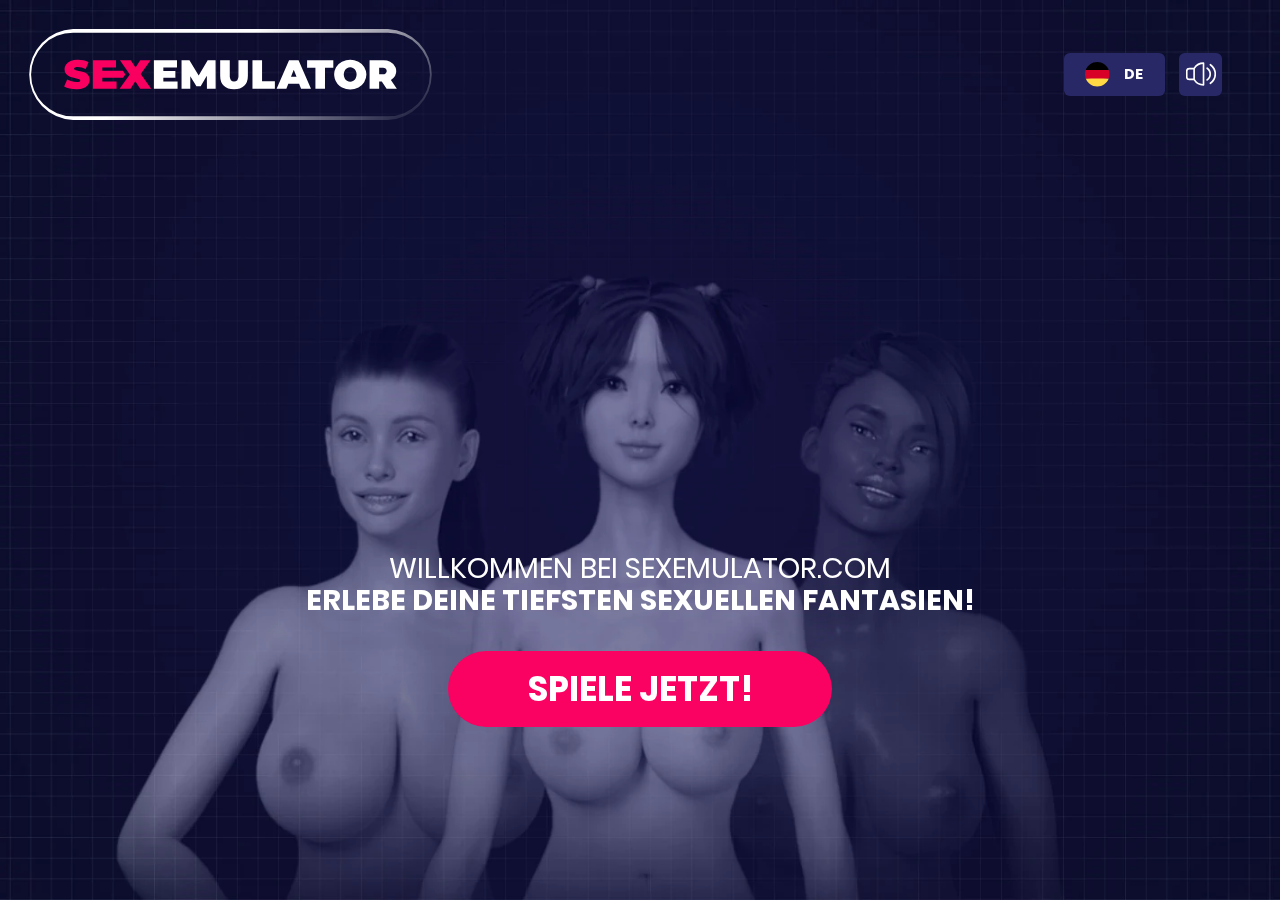
<file: html/de/index.html>
<!DOCTYPE html>
<html>
<head>
    <meta name="theme-color" content="#ffffff" />
    <meta name="viewport" content="width=device-width" />
    <meta charSet="utf-8" />
    <title>SexEmulator – Machen Sie eine echte Schönheit in diesem heißen Videospiel für Erwachsene</title>
    <meta name="robots" content="noindex, nofollow" />
    <meta name="next-head-count" content="4" /><noscript data-n-css=""></noscript>
    <link rel="stylesheet" href="../assets/css/swiper-min.css">
    <link rel="stylesheet" href="../assets/css/style.css">

    <style data-styled="" data-styled-version="5.1.1">
        .kMkdbX {
            cursor: pointer;
            background-color: #282866;
            position: relative;
            text-transform: uppercase;
            -webkit-align-items: center;
            -webkit-box-align: center;
            -ms-flex-align: center;
            align-items: center;
            margin-left: 1em;
            border-radius: 0.4em;
        }

        /*!sc*/
        .kMkdbX .toggle {
            height: 100%;
            border-radius: 0.4em;
        }

        /*!sc*/
        .kMkdbX li a,
        .kMkdbX .toggle {
            position: relative;
            display: -webkit-box;
            display: -webkit-flex;
            display: -ms-flexbox;
            display: flex;
            -webkit-align-items: center;
            -webkit-box-align: center;
            -ms-flex-align: center;
            align-items: center;
            padding: 0 1.5em;
            -webkit-transition: background-color 0.15s ease-in, color 0.15s ease-in;
            transition: background-color 0.15s ease-in, color 0.15s ease-in;
            -webkit-text-decoration: none;
            text-decoration: none;
        }

        /*!sc*/
        @media (max-width:991px) and (orientation:landscape),
        (min-width:992px) {

            .kMkdbX li a:hover,
            .kMkdbX .toggle:hover {
                background-color: #0d0d2a;
            }
        }

        /*!sc*/
        .kMkdbX .flag-icon {
            width: 1.7em;
            height: 1.7em;
            margin-right: 1em;
        }

        /*!sc*/
        .kMkdbX .submenu {
            position: absolute;
            background-color: #282866;
            top: 100%;
            left: 0;
            right: 0;
            height: 0;
            -webkit-transition: height 0.2s ease-in;
            transition: height 0.2s ease-in;
            overflow: hidden;
        }

        /*!sc*/
        .kMkdbX .submenu li {
            line-height: 3em;
        }

        /*!sc*/
        /* data-styled.g1[id="] {
            content: "kMkdbX,"
        } */

        /*!sc*/
        .khaHhh {
            display: -webkit-box;
            display: -webkit-flex;
            display: -ms-flexbox;
            display: flex;
            height: 3em;
            line-height: 3em;
            position: relative;
            z-index: 1;
        }

        /*!sc*/
        .khaHhh .btn {
            background-color: #282866;
            position: relative;
            cursor: pointer;
            -webkit-transition: background-color 0.15s ease-in, color 0.15s ease-in;
            transition: background-color 0.15s ease-in, color 0.15s ease-in;
        }

        /*!sc*/
        @media (max-width:991px) and (orientation:landscape),
        (min-width:992px) {
            .khaHhh .btn:hover {
                background-color: #0d0d2a;
            }
        }

        /*!sc*/
        .khaHhh .stats-btn {
            text-transform: uppercase;
            padding: 0 1em;
            margin-left: 1em;
            color: #f90261;
            background-color: transparent;
            border-radius: 0.5em;
            border: 1px solid #f90261;
            display: none;
            position: relative;
        }

        /*!sc*/
        .khaHhh .stats-btn .open-icon {
            fill: #f90261;
            position: absolute;
            top: 50%;
            left: 50%;
            height: 2em;
            width: 2em;
            -webkit-transform: translate(-50%, -50%);
            -ms-transform: translate(-50%, -50%);
            transform: translate(-50%, -50%);
            display: none;
        }

        /*!sc*/
        .khaHhh .stats-btn.show-profile span {
            opacity: 0;
        }

        /*!sc*/
        .khaHhh .stats-btn.show-profile .open-icon {
            display: block;
        }

        /*!sc*/
        .khaHhh .snd-btn {
            border-radius: 0.4em;
            width: 3em;
            margin-left: 1em;
        }

        /*!sc*/
        .khaHhh .snd-btn svg {
            fill: #fff;
            position: absolute;
            top: 50%;
            left: 50%;
            width: 70%;
            height: 70%;
            -webkit-transform: translate(-50%, -50%);
            -ms-transform: translate(-50%, -50%);
            transform: translate(-50%, -50%);
        }

        /*!sc*/
        .khaHhh .snd-btn:not(.muted) .muted-icon {
            display: none;
        }

        /*!sc*/
        /* data-styled.g2[id="] {
            content: "khaHhh,"
        } */

        /*!sc*/
        .bFztMr {
            display: -webkit-box;
            display: -webkit-flex;
            display: -ms-flexbox;
            display: flex;
            -webkit-align-items: center;
            -webkit-box-align: center;
            -ms-flex-align: center;
            align-items: center;
            width: 100%;
            margin-bottom: auto;
            padding-right: 2rem;
            z-index: 2;
        }

        /*!sc*/
        @media (orientation:portrait) and (max-width:991px) {
            .bFztMr {
                padding: 0 3rem 0 2rem;
            }
        }

        /*!sc*/
        @media (orientation:portrait) and (max-width:991px) and (max-aspect-ratio:1/2) {
            .bFztMr {
                padding: 0 2rem;
                font-size: 2.7vw;
            }
        }

        /*!sc*/
        .bFztMr .logo {
            margin-right: auto;
            width: 28em;
        }

        /*!sc*/
        @media (orientation:portrait) and (max-width:991px) {
            .bFztMr .logo {
                width: 55%;
            }
        }

        /*!sc*/
        .bFztMr .controls-ctn {
            -webkit-box-pack: center;
            -webkit-justify-content: center;
            -ms-flex-pack: center;
            justify-content: center;
            margin-left: auto;
        }

        /*!sc*/
        .bFztMr .controls-ctn .btn,
        .bFztMr .controls-ctn .languages-ctn {
            margin-left: 1em;
        }

        /*!sc*/
        /* data-styled.g3[id="] {
            content: "bFztMr,"
        } */

        /*!sc*/
        .ldafTw {
            position: fixed;
            top: 0;
            left: 0;
            right: 0;
            bottom: 0;
            display: -webkit-box;
            display: -webkit-flex;
            display: -ms-flexbox;
            display: flex;
            z-index: 1;
            -webkit-flex-direction: column;
            -ms-flex-direction: column;
            flex-direction: column;
            -webkit-align-items: center;
            -webkit-box-align: center;
            -ms-flex-align: center;
            align-items: center;
            -webkit-box-pack: center;
            -webkit-justify-content: center;
            -ms-flex-pack: center;
            justify-content: center;
            background: no-repeat center 50% / cover;
        }

        /*!sc*/
        .no-webp .ldafTw {
            background-image: url('../assets/img/ls.jpg');
        }

        /*!sc*/
        .webp .ldafTw {
            background-image: url('../assets/img/ls.webp');
        }

        /*!sc*/
        @media (orientation:portrait) and (max-width:991px) and (max-aspect-ratio:1/2) {
            .no-webp .ldafTw {
                background-image: url('../assets/img/pt.jpg');
            }

            .webp .ldafTw {
                background-image: url('../assets/img/pt.webp');
            }
        }

        /*!sc*/
        .ldafTw .ctn {
            text-transform: uppercase;
            font-size: 2em;
            padding: 0 2em;
            margin-bottom: 6em;
        }

        /*!sc*/
        @media (orientation:portrait) and (max-width:991px) {
            .ldafTw .ctn {
                margin-bottom: 4vh;
            }
        }

        /*!sc*/
        .ldafTw .ctn .btn {
            margin-top: 1em;
            font-size: 1.2em;
            padding-left: 2.3em;
            padding-right: 2.3em;
        }

        /*!sc*/
        .ldafTw .ctn .title {
            font-weight: 400;
        }

        /*!sc*/
        .ldafTw .ctn .title strong {
            font-weight: 700;
            display: block;
        }

        /*!sc*/
        .ldafTw .difficulty-ctn {
            padding: 3em 5em;
            width: 100%;
            margin: auto 0;
            max-width: 30em;
        }

        /*!sc*/
        @media (max-width:991px) and (orientation:landscape),
        (min-width:992px) {
            .ldafTw .difficulty-ctn {
                padding: 3em 5em;
                max-width: 25em;
            }
        }

        /*!sc*/
        .ldafTw .difficulty-ctn .btn {
            font-size: 1.6em;
            width: 100%;
            margin-top: 0.5em;
            display: block;
        }

        /*!sc*/
        .ldafTw .difficulty-ctn .btn:first-of-type {
            margin-top: 0;
        }

        /* @media (max-width: 991px) and (orientation: landscape),
        (min-width: 992px) {
            .jpixHu {
                background-color: rgba(13, 13, 42, 0.85);
            }
        } */

        /*!sc*/
        @media (max-width:991px) and (orientation:landscape),
        (min-width:992px) {
            .ldafTw .start-footer {
                position: relative;
                margin-left: auto;
                padding-right: 5em;
            }
        }

        /*!sc*/
        .ldafTw .start-footer:before {
            content: '';
            width: 3.7em;
            height: 4.9em;
            background: url('./img/esrb-ao.png') no-repeat center center / contain;
        }

        /*!sc*/
        @media (max-width:991px) and (orientation:landscape),
        (min-width:992px) {
            .ldafTw .start-footer:before {
                position: absolute;
                right: 0;
                bottom: 0;
            }
        }

        /*!sc*/
        @media (orientation:portrait) and (max-width:991px) {
            .ldafTw .start-footer:before {
                display: block;
                margin: 0 auto 0.5em;
            }
        }

        /*!sc*/
        .ldafTw .start-footer a,
        .ldafTw .start-footer span {
            color: #fff;
            -webkit-text-decoration: none;
            text-decoration: none;
            margin-left: 1em;
            display: inline-block;
            font-weight: 400;
            cursor: pointer;
        }

        /*!sc*/
        @media (orientation:portrait) and (max-width:991px) {

            .ldafTw .start-footer a,
            .ldafTw .start-footer span {
                margin-top: 0.5em;
            }
        }

        /*!sc*/
        /* data-styled.g4[id="] {
            content: "ldafTw,"
        } */

        /*!sc*/
        .jbVkva {
            position: absolute;
            inset: 0px;
            display: flex;
            flex-direction: column;
            -webkit-box-pack: center;
            justify-content: center;
        }

        /*!sc*/
        .jbVkva .gameplay-ctn {
            width: 100%;
            position: relative;
            margin: auto 0;
            -webkit-box-flex: 1;
            -webkit-flex-grow: 1;
            -ms-flex-positive: 1;
            flex-grow: 1;
            display: -webkit-box;
            display: -webkit-flex;
            display: -ms-flexbox;
            display: flex;
            -webkit-align-items: center;
            -webkit-box-align: center;
            -ms-flex-align: center;
            align-items: center;
            overflow: hidden;
        }

        /*!sc*/
        @media (orientation:portrait) and (max-width:991px) {
            .jbVkva .gameplay-ctn {
                padding: 0 2rem;
            }
        }

        /*!sc*/
        .jbVkva .pan-svg .cls-1 {
            isolation: isolate;
        }

        /*!sc*/
        .jbVkva .pan-svg .cls-2,
        .jbVkva .pan-svg .cls-6 {
            fill: #6565aa;
        }

        /*!sc*/
        .jbVkva .pan-svg .cls-2 {
            opacity: 0.4;
        }

        /*!sc*/
        .jbVkva .pan-svg .cls-3 {
            opacity: 0.5;
            mix-blend-mode: multiply;
        }

        /*!sc*/
        .jbVkva .pan-svg .cls-4 {
            fill: #fff;
        }

        /*!sc*/
        .jbVkva .pan-svg .cls-5 {
            fill: #fff;
            stroke: #fff;
            stroke-linecap: round;
            stroke-miterlimit: 10;
            opacity: 1;
            mix-blend-mode: unset;
        }

        /*!sc*/
        /* data-styled.g23[id="] {
            content: "jbVkva,"
        } */

        /*!sc*/
        a,
        abbr,
        acronym,
        address,
        applet,
        big,
        blockquote,
        body,
        button,
        caption,
        cite,
        code,
        dd,
        del,
        dfn,
        div,
        dl,
        dt,
        em,
        fieldset,
        font,
        form,
        h1,
        h2,
        h3,
        h4,
        h5,
        h6,
        html,
        iframe,
        img,
        input,
        ins,
        kbd,
        label,
        legend,
        li,
        menu,
        object,
        ol,
        p,
        pre,
        q,
        s,
        samp,
        small,
        span,
        strike,
        strong,
        sub,
        sup,
        table,
        tbody,
        td,
        textarea,
        tfoot,
        th,
        thead,
        tr,
        tt,
        ul,
        var {
            margin: 0;
            padding: 0;
            border: 0;
            outline: 0;
            font-weight: inherit;
            font-style: inherit;
            font-size: 100%;
            font-family: inherit;
            vertical-align: baseline;
        }

        /*!sc*/
        main {
            display: block;
        }

        /*!sc*/
        :focus {
            outline: 0;
        }

        /*!sc*/
        table {
            border-collapse: collapse;
            border-spacing: 0;
        }

        /*!sc*/
        caption,
        td,
        th {
            text-align: left;
            font-weight: 500;
        }

        /*!sc*/
        fieldset,
        img {
            border: 0;
        }

        /*!sc*/
        address,
        caption,
        cite,
        code,
        dfn,
        em,
        strong,
        th,
        var {
            font-style: normal;
            font-weight: 500;
        }

        /*!sc*/
        menu,
        ol,
        ul {
            list-style: none;
        }

        /*!sc*/
        h1,
        h2,
        h3,
        h4,
        h5,
        h6 {
            font-size: 100%;
            font-weight: 500;
        }

        /*!sc*/
        button::-moz-focus-inner {
            padding: 0;
            border: 0;
        }

        /*!sc*/
        input::-moz-focus-inner {
            border: 0;
            padding: 0;
        }

        /*!sc*/
        *,
        :after,
        :before {
            -webkit-box-sizing: border-box;
            box-sizing: border-box;
        }

        /*!sc*/
        data-styled.g24[id="sc-global-kXQxIa1"] {
            content: "sc-global-kXQxIa1,"
        }

        /*!sc*/
        @font-face {
            font-family: 'Poppins';
            font-style: normal;
            font-weight: 400;
            src: local('Poppins'), local('Poppins-Regular'), url('../assets/fonts/400-normal.woff2') format('woff2'), url('./fonts/400-normal.woff') format('woff');
        }

        /*!sc*/
        @font-face {
            font-family: 'Poppins';
            font-style: normal;
            font-weight: 700;
            src: local('Poppins Bold'), local('Poppins-Bold'), url('../assets/fonts/700-normal.woff2') format('woff2'), url('./fonts/700-normal.woff') format('woff');
        }

        /*!sc*/
        * {
            -webkit-font-smoothing: antialiased;
            -moz-osx-font-smoothing: grayscale;
        }

        /*!sc*/
        html {
            font: 700 14px/1.1 Poppins, sans-serif;
            font-size: 2.1vw;
            text-align: center;
            background-color: #0b0a2a;
        }

        /*!sc*/
        html,
        html a {
            color: #fff;
        }

        /*!sc*/
        @media (max-width:991px) and (orientation:landscape),
        (min-width:992px) {
            html {
                font-size: 1.6vh;
            }
        }

        /*!sc*/
        .logo img {
            width: 100%;
            vertical-align: top;
        }

        /*!sc*/
        body,
        html,
        #__next {
            height: 100%;
        }

        /*!sc*/
        .inner {
            max-width: 1260px;
            width: 90%;
            margin: 0 auto;
        }

        /*!sc*/
        .page-title {
            text-align: left;
            font-size: 3em;
            font-weight: 700;
            margin-bottom: 100px;
        }

        /*!sc*/
        @media screen and (max-width:768px) {
            .page-title {
                font-size: 28px;
                padding-top: 30px;
                width: 95%;
                margin: 0 auto 30px;
            }
        }

        /*!sc*/
        button {
            cursor: pointer;
        }

        /*!sc*/
        .ol,
        .main-ctn {
            padding: 2em 2em 0;
        }

        /*!sc*/
        @media (orientation:portrait) and (max-width:991px) {

            .ol,
            .main-ctn {
                font-size: 1.3vh;
                padding: 2em 0 0;
            }
        }

        /*!sc*/
        .ol {
            /* padding-bottom: 1em; */
        }

        /*!sc*/
        .btn {
            text-transform: uppercase;
            -webkit-text-decoration: none;
            text-decoration: none;
            border-radius: 10em;
            color: #fff;
            background-color: #f90261;
            cursor: pointer;
            padding: 0.6em 1em;
            -webkit-transition: background-color 0.15s ease-in, color 0.15s ease-in;
            transition: background-color 0.15s ease-in, color 0.15s ease-in;
            line-height: 1;
        }

        /*!sc*/
        .btn:hover {
            color: #0d0d2a;
            background-color: #fff;
        }

        /*!sc*/
        .btn.btn-2 {
            background-color: #fff;
            color: #f90261;
        }

        /*!sc*/
        .btn.btn-2:hover {
            color: #fff;
            background-color: #f90261;
        }

        /*!sc*/
        .btn.btn-3 {
            background-color: #0d0d2a;
        }

        /*!sc*/
        .btn.btn-3:hover {
            color: #0d0d2a;
            background-color: #fff;
        }

        /*!sc*/
        .btn.btn-4 {
            text-transform: none;
        }

        /*!sc*/
        .btn.btn-5 {
            background-color: transparent;
            text-transform: none;
            border: solid 1px;
            color: #f90261;
        }

        /*!sc*/
        .btn.btn-5:hover {
            background-color: #f90261;
            color: #0b0a2a;
        }

        /*!sc*/
        data-styled.g25[id="sc-global-jivVsi1"] {
            content: "sc-global-jivVsi1,"
        }
        .d-none {
            display: none !important;
        }
        /*!sc*/
    </style>
</head>
<body>
    <div id="__next">
        <main class="jbVkva main-ctn">
            <div class="ldafTw ol">
                <div class="styles__StyledVideo-sc-17g93uv-0 fomxBa d-none" id="bg-video">
                    <div class="video-ctn">
                        <video autoplay="autoplay" id="mainVideo" loop="" playsinline="">
                            <source src="../../video/bg/idle-854x480.mp4" type="video/mp4">
                        </video>
                    </div>
                </div>
                <header class="bFztMr template-header">
                    <div class="logo "><img alt="Logo" src="../assets/img/logo.svg" /></div>
                    <div class="khaHhh controls-ctn">
                        <div class="languages-ctn kMkdbX">
                            <div class="toggle" role="button" tabindex="0"><svg version="1.1" xmlns="http://www.w3.org/2000/svg"
                                    xmlns:xlink="http://www.w3.org/1999/xlink" x="0px" y="0px" viewBox="0 0 512 512" width="512" height="512"
                                    xml:space="preserve" class="flag-icon">
                                    <path d="M15.923,345.043C52.094,442.527,145.929,512,256,512s203.906-69.473,240.077-166.957L256,322.783
                                                            L15.923,345.043z" style="fill: rgb(255, 218, 68);"></path>
                                    <path
                                        d="M256,0C145.929,0,52.094,69.472,15.923,166.957L256,189.217l240.077-22.261C459.906,69.472,366.071,0,256,0z">
                                    </path>
                                    <path d="M15.923,166.957C5.633,194.69,0,224.686,0,256s5.633,61.31,15.923,89.043h480.155
                                                            C506.368,317.31,512,287.314,512,256s-5.632-61.31-15.923-89.043H15.923z"
                                        style="fill: rgb(216, 0, 39);"></path>
                                </svg>de</div>
                            <ul class="submenu">
                                <li><a href="../en/index.html"><svg version="1.1" xmlns="http://www.w3.org/2000/svg"
                                            xmlns:xlink="http://www.w3.org/1999/xlink" x="0px" y="0px"
                                            viewBox="0 0 512 512" width="512" height="512" xml:space="preserve"
                                            class="flag-icon">
                                            <circle cx="256" cy="256" r="256" style="fill: rgb(240, 240, 240);">
                                            </circle>
                                            <g>
                                                <path d="M244.87,256H512c0-23.106-3.08-45.49-8.819-66.783H244.87V256z"
                                                    style="fill: rgb(216, 0, 39);"></path>
                                                <path
                                                    d="M244.87,122.435h229.556c-15.671-25.572-35.708-48.175-59.07-66.783H244.87V122.435z"
                                                    style="fill: rgb(216, 0, 39);"></path>
                                                <path
                                                    d="M256,512c60.249,0,115.626-20.824,159.356-55.652H96.644C140.374,491.176,195.751,512,256,512z"
                                                    style="fill: rgb(216, 0, 39);"></path>
                                                <path d="M37.574,389.565h436.852c12.581-20.529,22.338-42.969,28.755-66.783H8.819
                                        C15.236,346.596,24.993,369.036,37.574,389.565z" style="fill: rgb(216, 0, 39);">
                                                </path>
                                            </g>
                                            <path d="M118.584,39.978h23.329l-21.7,15.765l8.289,25.509l-21.699-15.765L85.104,81.252l7.16-22.037
                                    C73.158,75.13,56.412,93.776,42.612,114.552h7.475l-13.813,10.035c-2.152,3.59-4.216,7.237-6.194,10.938l6.596,20.301l-12.306-8.941
                                    c-3.059,6.481-5.857,13.108-8.372,19.873l7.267,22.368h26.822l-21.7,15.765l8.289,25.509l-21.699-15.765l-12.998,9.444
                                    C0.678,234.537,0,245.189,0,256h256c0-141.384,0-158.052,0-256C205.428,0,158.285,14.67,118.584,39.978z M128.502,230.4
                                    l-21.699-15.765L85.104,230.4l8.289-25.509l-21.7-15.765h26.822l8.288-25.509l8.288,25.509h26.822l-21.7,15.765L128.502,230.4z
                                     M120.213,130.317l8.289,25.509l-21.699-15.765l-21.699,15.765l8.289-25.509l-21.7-15.765h26.822l8.288-25.509l8.288,25.509h26.822
                                    L120.213,130.317z M220.328,230.4l-21.699-15.765L176.93,230.4l8.289-25.509l-21.7-15.765h26.822l8.288-25.509l8.288,25.509h26.822
                                    l-21.7,15.765L220.328,230.4z M212.039,130.317l8.289,25.509l-21.699-15.765l-21.699,15.765l8.289-25.509l-21.7-15.765h26.822
                                    l8.288-25.509l8.288,25.509h26.822L212.039,130.317z M212.039,55.743l8.289,25.509l-21.699-15.765L176.93,81.252l8.289-25.509
                                    l-21.7-15.765h26.822l8.288-25.509l8.288,25.509h26.822L212.039,55.743z"
                                                style="fill: rgb(0, 82, 180);"></path>
                                        </svg>en</a></li>
                                <li><a href="../es/index.html"><svg version="1.1" xmlns="http://www.w3.org/2000/svg"
                                            xmlns:xlink="http://www.w3.org/1999/xlink" x="0px" y="0px"
                                            viewBox="0 0 512 512" width="512" height="512" xml:space="preserve"
                                            class="flag-icon">
                                            <path
                                                d="M0,256c0,31.314,5.633,61.31,15.923,89.043L256,367.304l240.077-22.261
                                  C506.367,317.31,512,287.314,512,256s-5.633-61.31-15.923-89.043L256,144.696L15.923,166.957C5.633,194.69,0,224.686,0,256z"
                                                style="fill: rgb(255, 218, 68);"></path>
                                            <path
                                                d="M496.077,166.957C459.906,69.473,366.071,0,256,0S52.094,69.473,15.923,166.957H496.077z"
                                                style="fill: rgb(216, 0, 39);"></path>
                                            <path
                                                d="M15.923,345.043C52.094,442.527,145.929,512,256,512s203.906-69.473,240.077-166.957H15.923z"
                                                style="fill: rgb(216, 0, 39);"></path>
                                        </svg>es</a></li>
                                <li><a href="../ja/index.html"><svg version="1.1" xmlns="http://www.w3.org/2000/svg"
                                            xmlns:xlink="http://www.w3.org/1999/xlink" x="0px" y="0px"
                                            viewBox="0 0 512 512" width="512" height="512" xml:space="preserve"
                                            class="flag-icon">
                                            <circle cx="256" cy="256" r="256" style="fill: rgb(240, 240, 240);">
                                            </circle>
                                            <circle cx="256" cy="256" r="111.304" style="fill: rgb(216, 0, 39);">
                                            </circle>
                                        </svg>ja</a></li>
                                <li><a href="../fr/index.html"><svg version="1.1" id="Layer_1" xmlns="http://www.w3.org/2000/svg"
                                            xmlns:xlink="http://www.w3.org/1999/xlink" x="0px" y="0px"
                                            viewBox="0 0 512 512" width="512" height="512" xml:space="preserve"
                                            class="flag-icon">
                                            <circle cx="256" cy="256" r="256" style="fill: rgb(240, 240, 240);">
                                            </circle>
                                            <path
                                                d="M512,256c0-110.071-69.472-203.906-166.957-240.077v480.155C442.528,459.906,512,366.071,512,256z"
                                                style="fill: rgb(216, 0, 39);"></path>
                                            <path
                                                d="M0,256c0,110.071,69.473,203.906,166.957,240.077V15.923C69.473,52.094,0,145.929,0,256z"
                                                style="fill: rgb(0, 82, 180);"></path>
                                        </svg>fr</a></li>
                                <li><a href="../ru/index.html"><svg version="1.1" xmlns="http://www.w3.org/2000/svg"
                                    xmlns:xlink="http://www.w3.org/1999/xlink" x="0px" y="0px" viewBox="0 0 512 512" width="512" height="512"
                                    xml:space="preserve" class="flag-icon">
                                    <circle cx="256" cy="256" r="256" style="fill: rgb(240, 240, 240);"></circle>
                                    <path
                                        d="M496.077,345.043C506.368,317.31,512,287.314,512,256s-5.632-61.31-15.923-89.043H15.923
                                                                                            C5.633,194.69,0,224.686,0,256s5.633,61.31,15.923,89.043L256,367.304L496.077,345.043z"
                                        style="fill: rgb(0, 82, 180);"></path>
                                    <path d="M256,512c110.071,0,203.906-69.472,240.077-166.957H15.923C52.094,442.528,145.929,512,256,512z"
                                        style="fill: rgb(216, 0, 39);"></path>
                                </svg>ru</a></li>
                            </ul>
                        </div>
                        <button class="btn snd-btn" name="Toggle audio">
                            <svg class="symbol-icon" viewBox="0 0 23.37 18.06">
                                <path
                                    d="M13.61,0A9,9,0,0,0,6,4.19H2.54A2.54,2.54,0,0,0,0,6.73v4.6a2.54,2.54,0,0,0,2.54,2.54H6a9,9,0,0,0,7.62,4.19.65.65,0,0,0,.65-.65V.65A.65.65,0,0,0,13.61,0M5.71,12.57H2.54A1.24,1.24,0,0,1,1.3,11.33V6.73A1.24,1.24,0,0,1,2.54,5.49H5.71ZM13,16.73A7.77,7.77,0,0,1,7,13V5a7.77,7.77,0,0,1,6-3.69Z">
                                </path>
                                <path
                                    d="M16.81,4a.65.65,0,1,0-.74,1.07,4.84,4.84,0,0,1,0,8,.66.66,0,0,0-.16.91.65.65,0,0,0,.91.16A6.15,6.15,0,0,0,16.81,4">
                                </path>
                                <path
                                    d="M19.33,1.3a.65.65,0,1,0-.74,1.07,8.12,8.12,0,0,1,0,13.33.66.66,0,0,0-.16.91.65.65,0,0,0,.91.16,9.42,9.42,0,0,0,0-15.47">
                                </path>
                            </svg>
                            <svg xmlns="http://www.w3.org/2000/svg" xmlns:xlink="http://www.w3.org/1999/xlink"
                                viewBox="0 0 31.06 31.06" class="muted-icon">
                                <path
                                    d="M30.17,31.06a.88.88,0,0,1-.63-.26L.26,1.52A.89.89,0,0,1,1.52.26L30.8,29.54a.89.89,0,0,1-.63,1.51">
                                </path>
                                <path
                                    d="M.89,31.06a.89.89,0,0,1-.63-1.51L29.54.26A.89.89,0,1,1,30.8,1.52L1.52,30.8a.88.88,0,0,1-.63.26">
                                </path>
                            </svg>
                        </button>
                    </div>
                </header>
                <div class="ctn step-1">
                    <p class="title">
                        WILLKOMMEN BEI SEXEMULATOR.COM
                        <strong>ERLEBE DEINE TIEFSTEN SEXUELLEN FANTASIEN!</strong>
                    </p>
                    <button name="Play now" class="btn btn-first" aria-label="Play now">Spiele jetzt!</button>
                </div>
                <div class="jpixHu rnd-ctn difficulty-ctn step-2 d-none">
                    <svg class="iIVAuc rnd-corner top-left" viewBox="0 0 33.9 36">
                        <path d="M33.9,3h-8.6C12.9,3,2.9,13,2.9,25.4V36"></path>
                    </svg>
                    <svg class="iIVAuc rnd-corner top-right" viewBox="0 0 33.9 36">
                        <path d="M33.9,3h-8.6C12.9,3,2.9,13,2.9,25.4V36"></path>
                    </svg>
                    <svg class="iIVAuc rnd-corner bottom-left" viewBox="0 0 33.9 36">
                        <path d="M33.9,3h-8.6C12.9,3,2.9,13,2.9,25.4V36"></path>
                    </svg>
                    <svg class="iIVAuc rnd-corner bottom-right" viewBox="0 0 33.9 36">
                        <path d="M33.9,3h-8.6C12.9,3,2.9,13,2.9,25.4V36"></path>
                    </svg>
                    <button name="Level: soft" class="btn btn-2 btn-2--2" aria-label="Level: soft">Soft</button>
                    <button name="Level: hard" class="btn btn-2 btn-2--2" aria-label="Level: hard">Hart</button>
                    <button name="Level: extreme" class="btn btn-2 btn-2--2"
                        aria-label="Level: extreme">Extrem</button>
                </div>
                <div class="gameplay-ctn step-3 d-none">
                    <div
                        class="jpixHu rnd-ctn bWsANA">
                        <svg class="iIVAuc rnd-corner top-left" viewBox="0 0 33.9 36">
                            <path d="M33.9,3h-8.6C12.9,3,2.9,13,2.9,25.4V36"></path>
                        </svg><svg class="iIVAuc rnd-corner top-right"
                            viewBox="0 0 33.9 36">
                            <path d="M33.9,3h-8.6C12.9,3,2.9,13,2.9,25.4V36"></path>
                        </svg><svg class="iIVAuc rnd-corner bottom-left"
                            viewBox="0 0 33.9 36">
                            <path d="M33.9,3h-8.6C12.9,3,2.9,13,2.9,25.4V36"></path>
                        </svg><svg class="iIVAuc rnd-corner bottom-right"
                            viewBox="0 0 33.9 36">
                            <path d="M33.9,3h-8.6C12.9,3,2.9,13,2.9,25.4V36"></path>
                        </svg>
                        <p class="title">Erstelle Deine Sexpupe</p>
                        <ol>
                            <li class="row"><span class="select-title">Name</span>
                                <div class="select-content">
                                    <div class="input-ctn"><input type="text" class="txt-name" name="name"
                                            maxlength="10" value="Julie"><span class="left-val">5</span></div>
                                </div>
                            </li>
                            <li class="row"><span class="select-title">Ethnische Zugehörigkeit</span>
                                <div class="select-content">
                                    <ul class="portrait-list" id="list-portrait1">
                                        <li class="portrait-li selected">
                                            <img src="../assets/img/ava/caucasian-black.jpg"
                                                alt="caucasian">
                                            </li>
                                        <li class="portrait-li">
                                            <img src="../assets/img/ava/black-black.jpg" alt="black">
                                        </li>
                                        <li class="portrait-li">
                                            <img src="../assets/img/ava/asian-black.jpg" alt="asian">
                                        </li>
                                    </ul>
                                </div>
                            </li>
                            <li class="row"><span class="select-title">Haarfarbe</span>
                                <div class="select-content">
                                    <ul class="portrait-list" id="list-portrait2">
                                        <li class="portrait-li">
                                            <img src="../assets/img/ava/caucasian-red.jpg" alt="red">
                                        </li>
                                        <li class="portrait-li selected">
                                            <img src="../assets/img/ava/caucasian-blond.jpg"
                                                alt="blond">
                                            </li>
                                        <li class="portrait-li">
                                            <img src="../assets/img/ava/caucasian-black.jpg" alt="black">
                                        </li>
                                    </ul>
                                </div>
                            </li>
                            <li class="row"><span class="select-title">Oberweite</span>
                                <div class="select-content">
                                    <ul class="portrait-list" id="list-portrait3">
                                        <li class="portrait-li">
                                            <img src="../assets/img/ava/caucasian-boobs-small.jpg" alt="small">
                                        </li>
                                        <li class="portrait-li selected">
                                            <img src="../assets/img/ava/caucasian-boobs-medium.jpg"
                                                alt="medium">
                                            </li>
                                        <li class="portrait-li">
                                            <img src="../assets/img/ava/caucasian-boobs-big.jpg" alt="big">
                                        </li>
                                    </ul>
                                </div>
                            </li>
                            <li class="row skills-row"><span class="select-title">Fähigkeiten</span>
                                <div class="select-content">
                                    <p class="remaining-pts">Verbleibende Punkte: <span>138/300</span></p>
                                    <ul>
                                        <li class="slider-ctn">
                                            <div class="bkOesO">
                                                <div class="stat-name">Blasen</div>
                                                <div class="rc-slider">
                                                    <div class="rc-slider-rail"></div>
                                                    <div class="rc-slider-track"
                                                        style="left: 0%; right: auto; width: 45%;"></div>
                                                    <div class="rc-slider-step"></div>
                                                    <div class="rc-slider-handle" role="slider" aria-valuemin="0"
                                                        aria-valuemax="100" aria-valuenow="45" aria-disabled="false"
                                                        style="left: 45%; right: auto; transform: translateX(-50%);">
                                                    </div>
                                                    <div class="rc-slider-mark"></div>
                                                </div>
                                                <div class="stat-val">45</div>
                                            </div>
                                        </li>
                                        <li class="slider-ctn">
                                            <div class="bkOesO">
                                                <div class="stat-name">Hauen</div>
                                                <div class="rc-slider">
                                                    <div class="rc-slider-rail"></div>
                                                    <div class="rc-slider-track"
                                                        style="left: 0%; right: auto; width: 43%;"></div>
                                                    <div class="rc-slider-step"></div>
                                                    <div class="rc-slider-handle" role="slider" aria-valuemin="0"
                                                        aria-valuemax="100" aria-valuenow="43" aria-disabled="false"
                                                        style="left: 43%; right: auto; transform: translateX(-50%);">
                                                    </div>
                                                    <div class="rc-slider-mark"></div>
                                                </div>
                                                <div class="stat-val">43</div>
                                            </div>
                                        </li>
                                        <li class="slider-ctn">
                                            <div class="bkOesO">
                                                <div class="stat-name">Anal</div>
                                                <div class="rc-slider">
                                                    <div class="rc-slider-rail"></div>
                                                    <div class="rc-slider-track"
                                                        style="left: 0%; right: auto; width: 38%;"></div>
                                                    <div class="rc-slider-step"></div>
                                                    <div class="rc-slider-handle" role="slider" aria-valuemin="0"
                                                        aria-valuemax="100" aria-valuenow="38" aria-disabled="false"
                                                        style="left: 38%; right: auto; transform: translateX(-50%);">
                                                    </div>
                                                    <div class="rc-slider-mark"></div>
                                                </div>
                                                <div class="stat-val">38</div>
                                            </div>
                                        </li>
                                        <li class="slider-ctn">
                                            <div class="bkOesO">
                                                <div class="stat-name">Füße</div>
                                                <div class="rc-slider">
                                                    <div class="rc-slider-rail"></div>
                                                    <div class="rc-slider-track"
                                                        style="left: 0%; right: auto; width: 36%;"></div>
                                                    <div class="rc-slider-step"></div>
                                                    <div class="rc-slider-handle" role="slider" aria-valuemin="0"
                                                        aria-valuemax="100" aria-valuenow="36" aria-disabled="false"
                                                        style="left: 36%; right: auto; transform: translateX(-50%);">
                                                    </div>
                                                    <div class="rc-slider-mark"></div>
                                                </div>
                                                <div class="stat-val">36</div>
                                            </div>
                                        </li>
                                    </ul>
                                </div>
                            </li>
                        </ol>
                        <div class="btn-ctn">
                            <a href="./ru.html" class="back" role="button" tabindex="0">&lt; Zurück zum Hauptmenü
                            </a>
                            <button name="Start" class="btn" id="btn-3" aria-label="Start">Fang an &gt;</button>
                        </div>
                    </div>
                </div>
                <div class="kSGEtX ctn step-4 d-none">
                    <p>Lade Spiel, bitte warten!</p>
                    <div class="progress-ctn">
                        <div class="progress"></div>
                        <div class="value">74%</div>
                    </div>
                    <p class="tips"><strong>Tipps</strong>Dies ist eine Vorschau. Du bekommst mehr Fantasien mit einem Profil!</p>
                </div>
                <div class="jaFpUw modal-light step-5 d-none">
                    <div
                        class="jpixHu rnd-ctn fGPANI start-modal">
                        <svg class="iIVAuc rnd-corner top-left" viewBox="0 0 33.9 36">
                            <path d="M33.9,3h-8.6C12.9,3,2.9,13,2.9,25.4V36"></path>
                        </svg><svg class="iIVAuc rnd-corner top-right"
                            viewBox="0 0 33.9 36">
                            <path d="M33.9,3h-8.6C12.9,3,2.9,13,2.9,25.4V36"></path>
                        </svg><svg class="iIVAuc rnd-corner bottom-left"
                            viewBox="0 0 33.9 36">
                            <path d="M33.9,3h-8.6C12.9,3,2.9,13,2.9,25.4V36"></path>
                        </svg><svg class="iIVAuc rnd-corner bottom-right"
                            viewBox="0 0 33.9 36">
                            <path d="M33.9,3h-8.6C12.9,3,2.9,13,2.9,25.4V36"></path>
                        </svg>
                          und Deine Sexpuppe wird sie erkennen!
                        <p>Wähle eine <strong>FANTASIE</strong> und<br>und Deine Sexpuppe wird sie erkennen!</p>
                        <button name="Continue" class="btn" id="btn-5" aria-label="Continue">Weiter</button>
                    </div>
                </div>
                <div class="gameplay-ctn step-6 d-none">
                    <div class="WCxJD">
                        <div class="iFWzMv ui-ctn picture-ui">
                            <div class="ctrl-ctn camera-ctn"><span class="title">Kamera</span>
                                <div class="ctrl" role="button" tabindex="0">5</div>
                                <div class="ctrl" role="button" tabindex="0">4</div>
                                <div class="ctrl" role="button" tabindex="0">3</div>
                                <div class="ctrl" role="button" tabindex="0">2</div>
                                <div class="ctrl" role="button" tabindex="0">1</div>
                            </div>
                            <div class="ctrl-ctn zoom-ctn"><span class="title">Zoomen</span>
                                <div class="ctrl zoom-ctrl" role="button" tabindex="0">+</div>
                                <div class="ctrl zoom-ctrl" role="button" tabindex="0">-</div>
                            </div>
                            <div class="ctrl-ctn snap-ctn">
                                <div class="ctrl" role="button" tabindex="0"><svg class="screenshots-icons"
                                        viewBox="0 0 100 85.83">
                                        <path
                                            d="M89.9,10.78H41.8V7.33A7.34,7.34,0,0,0,34.47,0H21.05a7.34,7.34,0,0,0-7.33,7.33v3.45H10.1A10.11,10.11,0,0,0,0,20.88V75.73a10.11,10.11,0,0,0,10.1,10.1H89.9A10.11,10.11,0,0,0,100,75.73V20.88A10.11,10.11,0,0,0,89.9,10.78ZM18.77,7.33a2.29,2.29,0,0,1,2.28-2.28H34.47a2.28,2.28,0,0,1,2.28,2.28v3.45h-18ZM95,75.73a5.06,5.06,0,0,1-5,5H10.1a5.06,5.06,0,0,1-5-5V20.88a5.06,5.06,0,0,1,5.05-5H89.9a5.06,5.06,0,0,1,5,5Z">
                                        </path>
                                        <path
                                            d="M62.82,25.33a23,23,0,1,0,23,23A23,23,0,0,0,62.82,25.33Zm0,40.91A17.93,17.93,0,1,1,80.74,48.31,18,18,0,0,1,62.82,66.24Z">
                                        </path>
                                    </svg></div>
                            </div>
                        </div>
                        <div class="right-uis-ctn">
                            <div class="iFWzMv ui-ctn">
                                <div class="ctrl" role="button" tabindex="0"><svg class="characters-icon"
                                        viewBox="0 0 70.64 100">
                                        <path id="Icon"
                                            d="M67.16,84.7a13.27,13.27,0,0,0,2.66-8V34.5a35.71,35.71,0,0,0-.47-5.69,34.5,34.5,0,0,0-68.06,0A31.61,31.61,0,0,0,.78,34.5V76.69a13.46,13.46,0,0,0,2.66,8A35.49,35.49,0,0,0,0,97.89,2,2,0,0,0,2.05,100H68.59a2,2,0,0,0,2-2.11A34.77,34.77,0,0,0,67.16,84.7Zm-1.32-8a9.62,9.62,0,0,1-.91,4.07,35.23,35.23,0,0,0-18.3-14,4.7,4.7,0,0,1-3.19-4.49V59.1A24.59,24.59,0,0,0,59.88,35.92c0-.34,0-.64,0-1l0-1.21L59,33.42a11.26,11.26,0,0,1-4.41-3.18,35.42,35.42,0,0,1-7.16-12.75L46.3,13.21,44,17c-.07.07-4.75,7.58-18.1,13.65A40.32,40.32,0,0,1,12.47,33.9l-1.65.2-.06,1.68v.14A24.61,24.61,0,0,0,27.16,59.1v3.16A4.69,4.69,0,0,1,24,66.75a35.12,35.12,0,0,0-18.27,14,9.78,9.78,0,0,1-.91-4.07V34.5a30.52,30.52,0,0,1,60.62-5.05v0a27.58,27.58,0,0,1,.43,5Z">
                                        </path>
                                    </svg></div>
                                <div class="ctrl"><svg class="backgrounds-icons" viewBox="0 0 100 49.55">
                                        <polygon
                                            points="59.95 27.98 38.31 0 0 49.55 43.27 49.55 76.63 49.55 100 49.55 71.64 12.87 59.95 27.98">
                                        </polygon>
                                    </svg></div>
                            </div>
                            <div class="iFWzMv ui-ctn"><span
                                    class="title">Rau</span>
                                <div class="intensity-slider" role="button" tabindex="0"></div><span
                                    class="title">Sanft</span>
                            </div><svg viewBox="0 0 102.23 102.23" class="pan-svg">
                                <g class="cls-1"></g>
                                <g id="OG-879_Mobile_v6"></g>
                                <g id="Pan"></g>
                                <g id="Pan-2" data-name="Pan"></g>
                                <g id="Circl">
                                    <circle class="cls-2" cx="51.11" cy="51.11" r="51.11"></circle>
                                </g>
                                <g id="Joystick">
                                    <image class="cls-3" width="92" height="92" transform="translate(5.52 4.79)"
                                        href="[data-uri]">
                                    </image>
                                    <circle class="cls-4" cx="51.11" cy="51.11" r="27.41"></circle>
                                </g>
                                <g id="Arrows">
                                    <polyline class="cls-5" points="47.14 12.71 51.12 8.73 55.09 12.69"></polyline>
                                    <polyline class="cls-5" points="47.14 89.52 51.12 93.5 55.09 89.53"></polyline>
                                    <polyline class="cls-5" points="89.52 55.09 93.5 51.11 89.53 47.14"></polyline>
                                    <polyline class="cls-5" points="12.71 55.09 8.73 51.11 12.69 47.14"></polyline>
                                    <line class="cls-5" x1="24.68" y1="77.53" x2="21.3" y2="80.91"></line>
                                    <line class="cls-5" x1="77.53" y1="77.55" x2="80.91" y2="80.93"></line>
                                    <line class="cls-5" x1="24.7" y1="24.68" x2="21.32" y2="21.3"></line>
                                    <line id="_Graphe_linéaire_" data-name="<Graphe linéaire>" class="cls-5" x1="77.55"
                                        y1="24.7" x2="80.93" y2="21.32"></line>
                                </g>
                                <path class="cls-6"
                                    d="M41.66,52.51v2.62H40.25V48.07h2.57a2.65,2.65,0,0,1,1.89.6,2.15,2.15,0,0,1,.63,1.63,2.05,2.05,0,0,1-.65,1.61,2.68,2.68,0,0,1-1.87.6Zm2.25-2.21a1.06,1.06,0,0,0-.29-.81,1.36,1.36,0,0,0-.95-.28h-1v2.17h1C43.5,51.38,43.91,51,43.91,50.3Z">
                                </path>
                                <path class="cls-6"
                                    d="M51.63,53.71H48.8l-.5,1.42H46.81l2.6-7H51l2.59,7H52.12Zm-.38-1.07-1-3-1,3Z">
                                </path>
                                <path class="cls-6" d="M62,55.13H60.57l-3.16-4.8v4.8H56V48.07h1.41l3.16,4.84V48.07H62Z">
                                </path>
                            </svg>
                        </div>
                        <div class="glYNby">
                            <div class="slider-ctn">
                                <div class="haBzNt slider swiper-container">
                                    <div class="slider-rail swiper-wrapper">
                                        <div class="cBHxzw slider-child swiper-slide">
                                            <div class="action-ctn" role="button" tabindex="0"
                                                data-action="{&quot;name&quot;:&quot;Tits&quot;,&quot;icone&quot;:{&quot;idPath&quot;:&quot;/images/action-icons/tits.svg&quot;},&quot;description&quot;:&quot;Tits&quot;}">
                                                <div class="cGWbJZ action">
                                                    <div class="icon-ctn"><svg
                                                            class="iIVAuc rnd-corner top-left"
                                                            viewBox="0 0 33.9 36">
                                                            <path d="M33.9,3h-8.6C12.9,3,2.9,13,2.9,25.4V36"></path>
                                                        </svg><svg
                                                            class="iIVAuc rnd-corner top-right"
                                                            viewBox="0 0 33.9 36">
                                                            <path d="M33.9,3h-8.6C12.9,3,2.9,13,2.9,25.4V36"></path>
                                                        </svg><svg
                                                            class="iIVAuc rnd-corner bottom-left"
                                                            viewBox="0 0 33.9 36">
                                                            <path d="M33.9,3h-8.6C12.9,3,2.9,13,2.9,25.4V36"></path>
                                                        </svg><svg
                                                            class="iIVAuc rnd-corner bottom-right"
                                                            viewBox="0 0 33.9 36">
                                                            <path d="M33.9,3h-8.6C12.9,3,2.9,13,2.9,25.4V36"></path>
                                                        </svg><svg viewBox="0 0 70.3 39.9" class="icon">
                                                            <path
                                                                d="M17.4 16.9c-0.5-2.3-2.9-3.1-5-2.6C10 15 8.6 17.5 8.7 19.9c0 0.3 0.1 0.5 0.2 0.7 0.6 2.3 3 3.4 5.3 2.6C16.7 22.3 18 19.6 17.4 16.9M13.3 20.2c-0.8 0.5-1.3 0.2-1.5-0.5 0.1-1 0.5-1.8 1.4-2.3 0.3-0.1 0.6-0.1 0.8-0.1 0.2 0 0.4 0.2 0.4 0.3C14.8 18.6 14.2 19.7 13.3 20.2M29.3 22.2c-4.4 6.2-13.4 10.4-20.4 6 -8.4-5.3-6.8-17.8 0-23.5 1.5-1.3-0.7-3.5-2.2-2.2C6.6 2.5 6.5 2.6 6.4 2.7 6.2 2.3 6 1.9 5.8 1.5 5.5 0.6 4.7 0.1 3.8 0.3 2.9 0.6 2.3 1.5 2.6 2.4c0.4 1 0.8 2 1.3 3C1.5 8.7 0.2 12.8 0 16.9c-0.2 5.4 2.5 10.4 6.7 13.6 0.8 0.6 1.6 1.1 2.4 1.5 -0.3 2.2 1.1 5.3 1.7 6.7 0.4 0.8 1.1 1.4 2.1 1.2 0.8-0.2 1.5-1.2 1.2-2.1 -0.4-0.9-0.7-1.9-1-2.9 -0.2-0.6-0.3-1.1-0.4-1.7 0-0.1 0-0.1 0-0.2 7.3 1.2 15.3-3.4 19.4-9.3C33.2 22.1 30.5 20.5 29.3 22.2M56.2 23c2.3 0.8 4.7-0.3 5.3-2.6 0.1-0.2 0.1-0.4 0.1-0.7 0-2.4-1.4-4.9-3.9-5.5 -2.1-0.6-4.5 0.4-5 2.6C52.2 19.4 53.6 22.1 56.2 23M55.9 17.4c0-0.1 0.2-0.3 0.4-0.3 0.2 0 0.5 0 0.8 0.1 0.9 0.5 1.4 1.2 1.4 2.2 -0.2 0.7-0.7 1-1.5 0.6C56.1 19.5 55.5 18.5 55.9 17.4M41 22.1c4.4 6.2 13.5 10.3 20.5 5.8 8.3-5.3 6.7-17.8-0.2-23.5 -1.6-1.3 0.7-3.5 2.2-2.2 0.1 0.1 0.2 0.2 0.3 0.3 0.2-0.4 0.4-0.8 0.5-1.3 0.3-0.9 1.1-1.4 2.1-1.2 0.8 0.2 1.5 1.2 1.2 2.1 -0.4 1-0.8 2-1.3 3 2.5 3.3 3.8 7.3 4 11.4 0.2 5.4-2.4 10.4-6.6 13.7 -0.8 0.6-1.6 1.1-2.4 1.5 0.3 2.2-1 5.3-1.6 6.7 -0.3 0.8-1.1 1.4-2.1 1.2 -0.8-0.2-1.5-1.2-1.2-2.1 0.4-0.9 0.7-1.9 1-2.9 0.2-0.6 0.3-1.1 0.4-1.7 0-0.1 0-0.1 0-0.2 -7.3 1.3-15.3-3.3-19.5-9.1C37.1 22.1 39.8 20.5 41 22.1">
                                                            </path>
                                                        </svg></div><span class="name">Tits</span>
                                                </div>
                                            </div>
                                        </div>
                                        <div class="bmtsuR slider-child swiper-slide">
                                            <div class="action-ctn" role="button" tabindex="0"
                                                data-action="{&quot;name&quot;:&quot;Squirt&quot;,&quot;icone&quot;:{&quot;idPath&quot;:&quot;/images/action-icons/squirt.svg&quot;},&quot;description&quot;:&quot;Squirt&quot;}">
                                                <div class="cGWbJZ action disabled">
                                                    <div class="icon-ctn"><svg viewBox="0 0 61.91 56.18" class="icon">
                                                            <path
                                                                d="M51.64,1.13C39.81-9,6.62,52.67,6.62,52.67,25.75,37.67,63.46,11.29,51.64,1.13Z">
                                                            </path>
                                                            <path
                                                                d="M61.66,35.12c-3-8.24-36.28,13.08-36.28,13.08C38.91,46,64.71,43.36,61.66,35.12Z">
                                                            </path>
                                                            <path
                                                                d="M32.54,54.61c6.1.93,17.53,3.32,17.35-.63S32.54,54.61,32.54,54.61Z">
                                                            </path>
                                                            <path
                                                                d="M1.58,23.35c-3.95.2.75,17.35.75,17.35C3.22,34.59,5.53,23.14,1.58,23.35Z">
                                                            </path>
                                                            <path
                                                                d="M16.88,6.13C10.69,4.2,8.2,33.22,8.2,33.22,13,24.34,23.07,8.06,16.88,6.13Z">
                                                            </path>
                                                        </svg></div><span class="name">Spritzen</span>
                                                </div>
                                            </div>
                                        </div>
                                        <div class="fifRlW slider-child swiper-slide">
                                            <div class="action-ctn" role="button" tabindex="0"
                                                data-action="{&quot;name&quot;:&quot;Cuffs&quot;,&quot;icone&quot;:{&quot;idPath&quot;:&quot;/images/action-icons/cuffs.svg&quot;},&quot;description&quot;:&quot;Cuffs&quot;}">
                                                <div class="cGWbJZ action disabled">
                                                    <div class="icon-ctn"><svg viewBox="0 0 92.7 100" class="icon">
                                                            <path
                                                                d="M69.69,1.43a.49.49,0,0,0-.53.66,5,5,0,0,1-.43,4.29.47.47,0,0,0,.31.71A22.57,22.57,0,0,1,87,29.16c0,.44,0,1.15,0,1.57-.61,10.65-9.81,18.79-20.47,18.79H63.38A20.24,20.24,0,0,1,58.63,49a30.45,30.45,0,0,1-8.91,14.51V66A7.65,7.65,0,0,0,54,67.26h5.3a5.76,5.76,0,0,0,3.36,5.24,4.76,4.76,0,0,0,1.15.4c-.74,16-8.55,23.94-16.32,24.69-.38,0-.77,0-1.16,0-5.8,0-12.12-4.1-14.71-13.51-.09-.29-.16-.59-.23-.89-.12-.47-.23-.94-.33-1.43a1.17,1.17,0,0,0-1.15-1l-.23,0a1.18,1.18,0,0,0-.93,1.39c0,.22.1.43.15.65h0A4,4,0,0,1,25.71,79h8a4,4,0,0,1-1.43,3,17.84,17.84,0,0,0,.46,1.85A5.76,5.76,0,0,0,35.49,79h4.19a7.68,7.68,0,0,0,7.68-7.69V62.4l.14-.13c.41-.35.82-.72,1.21-1.1l.46-.45q.48-.48.93-1l.35-.39c.4-.46.79-.93,1.16-1.42.09-.11.17-.23.25-.35.31-.41.61-.84.89-1.28l.24-.36a27.92,27.92,0,0,0,1.89-3.49,1.67,1.67,0,0,0,.08-.2,28.09,28.09,0,0,0-9.06-34h0a19.32,19.32,0,0,1,1.32-2A21.56,21.56,0,0,1,64.49,7.57a3.72,3.72,0,0,0,2.33-.83l0,0L67,6.58c.08-.08.16-.17.25-.25L67.55,6c.07-.1.13-.21.2-.33s.13-.22.19-.34.09-.27.14-.41.08-.22.1-.34A3.29,3.29,0,0,0,68.25,4a.55.55,0,0,0,0-.17,3.3,3.3,0,0,0-.22-1.18A1.4,1.4,0,0,0,68,2.3c0-.11-.11-.2-.15-.3s-.13-.24-.2-.35a5,5,0,0,0-.36-.42,1.47,1.47,0,0,0-.1-.13s0,0,0,0h0A3.74,3.74,0,0,0,64.49,0,29.13,29.13,0,0,0,40.57,12.51a23.35,23.35,0,0,0-1.3,2,27.9,27.9,0,0,0-4.91-1.39.48.48,0,0,0-.53.66,5,5,0,0,1,.3,1.69,4.9,4.9,0,0,1-.74,2.6.48.48,0,0,0,.33.71,22,22,0,0,1,3.39,1c.38.14.76.3,1.13.47l.65.29c.38.18.76.39,1.14.6.18.1.37.19.55.3.41.24.81.51,1.2.78l.39.25c.48.34.94.7,1.39,1.08a22.47,22.47,0,0,1,8.13,17.3c0,.44,0,1.14,0,1.58a18.81,18.81,0,0,1-.46,3.11,18.31,18.31,0,0,1-2.06-1.69,19.48,19.48,0,0,1-6.05-11.73,27.19,27.19,0,0,1-.17-3,20.1,20.1,0,0,1,.19-2.81A20.17,20.17,0,0,0,36.23,22a28.65,28.65,0,0,0-.9,7.15A29,29,0,0,0,45.91,51.59l.37.32v2.84a20.82,20.82,0,0,1-15.11,6.5H28.05c-10.12,0-19-7.32-20.3-17.36a25,25,0,0,1-.17-3A21.6,21.6,0,0,1,29.16,19.3a3.75,3.75,0,0,0,2.33-.82h0c.06-.05.11-.12.17-.17a3.07,3.07,0,0,0,.26-.25c.09-.11.18-.21.26-.32a3.45,3.45,0,0,0,.2-.32,3,3,0,0,0,.19-.35c.06-.13.1-.27.15-.41a3.37,3.37,0,0,0,.1-.34,3.29,3.29,0,0,0,.08-.63c0-.06,0-.12,0-.18a3.9,3.9,0,0,0-.21-1.18c0-.1-.06-.2-.1-.3a2.85,2.85,0,0,0-.16-.3,2.43,2.43,0,0,0-.2-.35,3.47,3.47,0,0,0-.35-.43l-.1-.12s0,0,0,0h0a3.78,3.78,0,0,0-2.61-1.06A29.14,29.14,0,0,0,11,63.63v7.68A7.69,7.69,0,0,0,18.64,79h5.3A5.8,5.8,0,0,0,28,84.53a5.36,5.36,0,0,0,1.28.22h0C32.23,95.38,39.54,100,46.29,100a12.81,12.81,0,0,0,1.39-.07c8.81-.84,17.67-9.53,18.46-27h0c0-.61,0-1.21,0-1.83h0c0-.24,0-.46,0-.69a1.18,1.18,0,1,0-2.36,0c0,.23,0,.44,0,.67a4.09,4.09,0,0,1-1.16-.59A4,4,0,0,1,61,67.26h8a4,4,0,0,1-1.67,3.26q0,1,0,2a5.8,5.8,0,0,0,3.46-5.3H75a7.68,7.68,0,0,0,7.68-7.67V50.67a28.18,28.18,0,0,0-13-49.24ZM65.05,2.59A1.11,1.11,0,1,1,63.94,3.7,1.11,1.11,0,0,1,65.05,2.59ZM29.71,14.32a1.11,1.11,0,1,1-1.11,1.11A1.11,1.11,0,0,1,29.71,14.32ZM17.93,74.17a1.9,1.9,0,0,1-1-3.54V69.56a1,1,0,0,1,1.92,0v1.07a1.9,1.9,0,0,1-1,3.54Z">
                                                            </path>
                                                        </svg></div><span class="name">Manschetten</span>
                                                </div>
                                            </div>
                                        </div>
                                        <div class="dREmKn slider-child swiper-slide">
                                            <div class="action-ctn" role="button" tabindex="0"
                                                data-action="{&quot;name&quot;:&quot;Characters&quot;,&quot;icone&quot;:{&quot;idPath&quot;:&quot;/images/action-icons/characters.svg&quot;},&quot;description&quot;:&quot;Characters&quot;}">
                                                <div class="cGWbJZ action disabled">
                                                    <div class="icon-ctn"><svg viewBox="0 0 70.64 100" class="icon">
                                                            <path
                                                                d="M67.16,84.7a13.27,13.27,0,0,0,2.66-8V34.5a35.71,35.71,0,0,0-.47-5.69,34.5,34.5,0,0,0-68.06,0A31.61,31.61,0,0,0,.78,34.5V76.69a13.46,13.46,0,0,0,2.66,8A35.49,35.49,0,0,0,0,97.89,2,2,0,0,0,2.05,100H68.59a2,2,0,0,0,2-2.11A34.77,34.77,0,0,0,67.16,84.7Zm-1.32-8a9.62,9.62,0,0,1-.91,4.07,35.23,35.23,0,0,0-18.3-14,4.7,4.7,0,0,1-3.19-4.49V59.1A24.59,24.59,0,0,0,59.88,35.92c0-.34,0-.64,0-1l0-1.21L59,33.42a11.26,11.26,0,0,1-4.41-3.18,35.42,35.42,0,0,1-7.16-12.75L46.3,13.21,44,17c-.07.07-4.75,7.58-18.1,13.65A40.32,40.32,0,0,1,12.47,33.9l-1.65.2-.06,1.68v.14A24.61,24.61,0,0,0,27.16,59.1v3.16A4.69,4.69,0,0,1,24,66.75a35.12,35.12,0,0,0-18.27,14,9.78,9.78,0,0,1-.91-4.07V34.5a30.52,30.52,0,0,1,60.62-5.05v0a27.58,27.58,0,0,1,.43,5Z">
                                                            </path>
                                                        </svg></div><span class="name">Zeichen</span>
                                                </div>
                                            </div>
                                        </div>
                                        <div class="mDEzQ slider-child swiper-slide">
                                            <div class="action-ctn" role="button" tabindex="0"
                                                data-action="{&quot;name&quot;:&quot;Stretching&quot;,&quot;icone&quot;:{&quot;idPath&quot;:&quot;/images/action-icons/stretching.svg&quot;},&quot;description&quot;:&quot;Stretching&quot;}">
                                                <div class="cGWbJZ action disabled">
                                                    <div class="icon-ctn"><svg viewBox="0 0 100 84.84" class="icon">
                                                            <path
                                                                d="M95,21.86A3.49,3.49,0,0,0,91.55,20c-8.76.87-21.42,7.22-28.81,10.82l8.33-5.89a1.34,1.34,0,0,0,.55-1.71,17.42,17.42,0,0,1-.76-13.88,3.52,3.52,0,0,0-1.51-4.15A37.35,37.35,0,0,0,50,0,37.35,37.35,0,0,0,30.65,5.17a3.52,3.52,0,0,0-1.51,4.15,17.42,17.42,0,0,1-.76,13.88,1.34,1.34,0,0,0,.55,1.71l8.33,5.89c-7.39-3.6-20-9.95-28.81-10.82A3.49,3.49,0,0,0,5,21.86c-1.4,2.71-4.69,9.77-5,17a3.6,3.6,0,0,0,1.71,3.21A63.78,63.78,0,0,1,18.05,56.31h0l.74,1,0,0a22.14,22.14,0,0,0,17.08,8,22.71,22.71,0,0,0,4.3-.4l1.29-14.08a10.07,10.07,0,0,1-.66-1.26A12.47,12.47,0,0,1,39.69,44a14.38,14.38,0,0,1,1.38-5.47,18.48,18.48,0,0,1,1.4-2.41A25.74,25.74,0,0,1,44.26,34c-.36.86-.77,1.65-1.15,2.47s-.7,1.63-.94,2.48c-.12.43-.25.84-.38,1.25a11,11,0,0,0-.27,1.27,14.68,14.68,0,0,0-.31,2.56,15.3,15.3,0,0,0,.49,4.31l.27-3a9.33,9.33,0,0,1,4.38-6.28,19.7,19.7,0,0,1,2.58-2.42,1.77,1.77,0,0,1,2.14,0,19.7,19.7,0,0,1,2.58,2.42A9.33,9.33,0,0,1,58,45.38l.27,3a15.3,15.3,0,0,0,.49-4.31,14.68,14.68,0,0,0-.31-2.56,11,11,0,0,0-.27-1.27c-.13-.41-.26-.82-.38-1.25-.24-.85-.64-1.64-.94-2.48S56.1,34.9,55.74,34a25.74,25.74,0,0,1,1.79,2.1,18.48,18.48,0,0,1,1.4,2.41A14.38,14.38,0,0,1,60.31,44a12.47,12.47,0,0,1-1.13,5.55,10.07,10.07,0,0,1-.66,1.26l1.29,14.08a22.71,22.71,0,0,0,4.3.4,22.14,22.14,0,0,0,17.08-8l0,0,.74-1h0A63.78,63.78,0,0,1,98.29,42.06,3.6,3.6,0,0,0,100,38.85C99.71,31.63,96.42,24.57,95,21.86ZM51.41,20.15a.62.62,0,0,1-.43.16.65.65,0,0,1-.49-.23A3.48,3.48,0,0,1,50.44,16a.64.64,0,0,1,.89-.19.63.63,0,0,1,.19.89,2.14,2.14,0,0,0-.05,2.58A.64.64,0,0,1,51.41,20.15Z">
                                                            </path>
                                                            <path
                                                                d="M57.81,64.42h0L57.22,58l-.51-5.64h0l-.62-6.79s0-.12,0-.18C55.74,43.31,53.08,40,50,40s-5.74,3.32-6.06,5.39l0,.17-.62,6.79h0L42.78,58l-.59,6.44h0L41.13,76c-.42,4.68,3.55,8.86,8.87,8.86s9.29-4.18,8.87-8.86Z">
                                                            </path>
                                                        </svg></div><span class="name">Dehnung</span>
                                                </div>
                                            </div>
                                        </div>
                                        <div class="kmLiUh slider-child swiper-slide">
                                            <div class="action-ctn" role="button" tabindex="0"
                                                data-action="{&quot;name&quot;:&quot;Pussy&quot;,&quot;icone&quot;:{&quot;idPath&quot;:&quot;/images/action-icons/pussy.svg&quot;},&quot;description&quot;:&quot;Pussy&quot;}">
                                                <div class="cGWbJZ action disabled">
                                                    <div class="icon-ctn"><svg viewBox="0 0 43.93 55.65" class="icon">
                                                            <path
                                                                d="M22.78,49.53c9-10.08,2.69-23.81.13-28.45a1.08,1.08,0,0,0-1.89,0c-2.56,4.64-8.82,18.37.12,28.45A1.1,1.1,0,0,0,22.78,49.53ZM23.2,26a1.24,1.24,0,1,1-2.47,0,1.24,1.24,0,0,1,2.47,0Z">
                                                            </path>
                                                            <path
                                                                d="M38.91,2.56A3.84,3.84,0,0,0,35.28,0H8.65A3.85,3.85,0,0,0,5,2.56c-5.22,14.8-8.16,33.84.38,51a3.85,3.85,0,0,0,3.45,2.11H35.09a3.84,3.84,0,0,0,3.44-2.11C47.07,36.4,44.13,17.36,38.91,2.56ZM30.37,37.41,30.06,39a31.58,31.58,0,0,1-5.25,12A3.94,3.94,0,0,1,22,52.61,3.92,3.92,0,0,1,19.12,51a31.43,31.43,0,0,1-5.25-12l-.31-1.55a43.5,43.5,0,0,1,1-17.68,67.93,67.93,0,0,1,4.22-11.9A3.73,3.73,0,0,1,22,5.62,3.76,3.76,0,0,1,25.1,7.83a68.75,68.75,0,0,1,4.22,11.9A43.86,43.86,0,0,1,30.37,37.41Z">
                                                            </path>
                                                        </svg></div><span class="name">Muschispiel</span>
                                                </div>
                                            </div>
                                        </div>
                                        <div class="eAFouG slider-child swiper-slide">
                                            <div class="action-ctn" role="button" tabindex="0"
                                                data-action="{&quot;name&quot;:&quot;Dance&quot;,&quot;icone&quot;:{&quot;idPath&quot;:&quot;/images/action-icons/dance.svg&quot;},&quot;description&quot;:&quot;Dance&quot;}">
                                                <div class="cGWbJZ action disabled">
                                                    <div class="icon-ctn"><svg viewBox="0 0 43.65 76.49" class="icon">
                                                            <path
                                                                d="M22.74,53.8,17.07,65.73V49.12l-.43.1L9.43,47.55a24.5,24.5,0,0,1,.88,6.17V73.11a3.38,3.38,0,0,0,6.76,0V68.87a3.37,3.37,0,0,0,1.54,1.49,3.44,3.44,0,0,0,1.45.33,3.38,3.38,0,0,0,3.06-1.93l6.6-13.87a3.38,3.38,0,0,0-.32-3.44L26.17,47,19,48.67Z">
                                                            </path>
                                                            <circle cx="16.64" cy="7.1" r="7.1"></circle>
                                                            <path
                                                                d="M6.29,33.4a2,2,0,0,0,1.52.68,2,2,0,0,0,1.51-3.39L5,25.82l2.9-2.38A3.83,3.83,0,0,1,8,22.68a2.68,2.68,0,0,0,0,.4,4.1,4.1,0,0,0,7.32,2.54,3.94,3.94,0,0,1-4.71,2.09A12.58,12.58,0,0,1,11,31.34a7.85,7.85,0,0,1-.8,2.87h0l-.67,1.27a19.1,19.1,0,0,0-1,2L4.23,45.5l.4.09,12,2.79,12-2.79.4-.09-4.29-8.06c-.31-.7-.68-1.32-1-2l-.68-1.27h0a7.66,7.66,0,0,1-.8-2.87,19.16,19.16,0,0,1,.11-3.66,3.87,3.87,0,0,1-1.23.2,3.92,3.92,0,0,1-3.56-2.26,4.09,4.09,0,0,0,7.31-2.54,2.68,2.68,0,0,0,0-.4,4,4,0,0,0-.7-1.91c.1-.21.19-.4.29-.59a26.36,26.36,0,0,0,10-2.1,16.81,16.81,0,0,0,9.08-10.5A2,2,0,1,0,39.7,6.29c-1.5,4.42-3.91,6.68-6.92,8.1s-6.7,1.77-10.37,1.77a28.78,28.78,0,0,0-5.77-.53c-5.88,0-8.58,2.3-9.18,2.9h0L.74,24A2,2,0,0,0,.52,27Z">
                                                            </path>
                                                        </svg></div><span class="name">Tanzen</span>
                                                </div>
                                            </div>
                                        </div>
                                        <div class="dkdJSX slider-child swiper-slide">
                                            <div class="action-ctn" role="button" tabindex="0"
                                                data-action="{&quot;name&quot;:&quot;Anal&quot;,&quot;icone&quot;:{&quot;idPath&quot;:&quot;/images/action-icons/anal.svg&quot;},&quot;description&quot;:&quot;Anal&quot;}">
                                                <div class="cGWbJZ action">
                                                    <div class="icon-ctn"><svg
                                                            class="iIVAuc rnd-corner top-left"
                                                            viewBox="0 0 33.9 36">
                                                            <path d="M33.9,3h-8.6C12.9,3,2.9,13,2.9,25.4V36"></path>
                                                        </svg><svg
                                                            class="iIVAuc rnd-corner top-right"
                                                            viewBox="0 0 33.9 36">
                                                            <path d="M33.9,3h-8.6C12.9,3,2.9,13,2.9,25.4V36"></path>
                                                        </svg><svg
                                                            class="iIVAuc rnd-corner bottom-left"
                                                            viewBox="0 0 33.9 36">
                                                            <path d="M33.9,3h-8.6C12.9,3,2.9,13,2.9,25.4V36"></path>
                                                        </svg><svg
                                                            class="iIVAuc rnd-corner bottom-right"
                                                            viewBox="0 0 33.9 36">
                                                            <path d="M33.9,3h-8.6C12.9,3,2.9,13,2.9,25.4V36"></path>
                                                        </svg><svg viewBox="0 0 56.52 49.08" class="icon">
                                                            <path
                                                                d="M51.15,2.87a1.38,1.38,0,0,0-.91-.75A80.59,80.59,0,0,0,26.33.21,64.13,64.13,0,0,0,12.91,2.62,1.35,1.35,0,0,0,12,3.7L11.75,5A7.55,7.55,0,0,1,7.83,10.7a15.64,15.64,0,0,0-5.66,5.5A15.38,15.38,0,0,0,0,24,15.07,15.07,0,0,0,15.08,39.11a18,18,0,0,0,3.08-.33,1.7,1.7,0,1,1,.67,3.33,28,28,0,0,1-3.75.34A20.2,20.2,0,0,1,11.16,42v1.66a1.37,1.37,0,0,0,.75,1.25,14.49,14.49,0,0,0,6,1.34,27.76,27.76,0,0,0,10.33-2V38.7a17.34,17.34,0,0,1-7.91-26,15.78,15.78,0,0,0-2.92-2.91,1.67,1.67,0,0,1,2-2.67,15.24,15.24,0,0,1,3.17,3,16.54,16.54,0,0,1,2-1.67A17.48,17.48,0,0,1,29.41,6a1.61,1.61,0,0,1,2.08,1.08A1.61,1.61,0,0,1,30.41,9.2a14.59,14.59,0,0,0-7,5,13.93,13.93,0,0,0,1.33,18.16,13.55,13.55,0,0,0,9.84,4.09,21.3,21.3,0,0,0,2.24-.17,1.68,1.68,0,1,1,.5,3.33,14.94,14.94,0,0,1-2.74.25,17.1,17.1,0,0,1-3-.25v5.25a7.26,7.26,0,0,0,2.58,2.42,23.23,23.23,0,0,0,7.41,1.66,16.39,16.39,0,0,0,7.92-.75A6.41,6.41,0,0,0,51.57,47a32.82,32.82,0,0,0,4.5-12.83,54.73,54.73,0,0,0,.08-13.33A68.39,68.39,0,0,0,51.15,2.87ZM43.32,37.36a1.25,1.25,0,0,1-.91.34A1.87,1.87,0,0,1,41,37a1.62,1.62,0,0,1,.42-2.25h.08a1,1,0,0,1,.42-.25,1.57,1.57,0,0,1,1.91.58A1.67,1.67,0,0,1,43.32,37.36Z">
                                                            </path>
                                                        </svg></div><span class="name">Anal</span>
                                                </div>
                                            </div>
                                        </div>
                                        <div class="iWhNCj slider-child swiper-slide">
                                            <div class="action-ctn" role="button" tabindex="0"
                                                data-action="{&quot;name&quot;:&quot;Tentacles&quot;,&quot;icone&quot;:{&quot;idPath&quot;:&quot;/images/action-icons/tentacles.svg&quot;},&quot;description&quot;:&quot;Tentacles&quot;}">
                                                <div class="cGWbJZ action disabled">
                                                    <div class="icon-ctn"><svg viewBox="0 0 79.99 100" class="icon">
                                                            <path
                                                                d="M68.58,65.09a31.14,31.14,0,0,0,1-3.73c1.61-.49,2.9-3.32,3-6.77.1-3.74-1.26-6.83-3.05-7-.26-1.32-.56-2.61-.92-3.88C69.84,42.86,70.05,40,69,37c-1.13-3.18-3.28-5.32-4.83-4.85-.47-1-.93-2-1.38-3,.65-.94.6-2.89-.2-4.91s-2.26-3.6-3.41-3.7a12,12,0,0,1-.4-1.88h0a4.83,4.83,0,0,0,2.49-2.45,4.9,4.9,0,0,0,.65-3.39c4.76-2.69,12.73,0,17.83,10.06,4-31.48-44.86-31.41-38.83,5.41,5.37,32.89-12.79,38-34.38,36.89-12-.61-7.85,36.59,15.36,33.91l.92-.25c1.59,1.42,5.39,1.48,9.32,0s6.82-4.1,7-6.22c1.58-.75,3.21-1.57,4.85-2.45,1.73,1,5.14.29,8.41-1.77,3.66-2.31,5.83-5.55,5.1-7.5C58.57,80,59.6,79,60.57,78c1.77.83,4.82-1.24,6.91-4.74S69.92,66.41,68.58,65.09ZM52.17,23.89c1.48-.54,3.33.83,4.14,3.05s.27,4.48-1.21,5a2.1,2.1,0,0,1-.42.09H54.2l-.11,0a2,2,0,0,1-.41-.1l0,0a3,3,0,0,1-.45-.2L53,31.64,53,31.58l-.1-.06-.05,0-.3-.24-.08-.07-.32-.32,0,0a2.88,2.88,0,0,1-.27-.34l-.07-.09a4.38,4.38,0,0,1-.28-.42s0,0,0,0a5.58,5.58,0,0,1-.35-.69l.13.28,0,0c0-.08-.08-.16-.11-.25L51,28.9C50.14,26.67,50.69,24.43,52.17,23.89ZM50.49,73.75c-1.92-1.1-2.23-4.22-.78-7.14.09-.17.17-.34.27-.51l.36-.59c1.79-2.67,4.6-3.93,6.5-2.85s2.26,4.59.51,7.65S52.53,74.91,50.49,73.75Zm8.85-14.2c-1.86,0-3.42-2-3.73-4.71,0,0,0-.07,0-.1s0-.27,0-.42,0-.33,0-.51,0-.22,0-.32,0-.23,0-.33,0-.33.06-.5a.43.43,0,0,1,0-.11c0-.1,0-.18,0-.27,0-.26.11-.5.18-.74l0-.09.15-.46a.36.36,0,0,0,0-.09,4.68,4.68,0,0,1,.2-.45l0-.06a5.57,5.57,0,0,1,.55-.89l.07-.08a2.1,2.1,0,0,1,.24-.27.12.12,0,0,1,.05,0,2.44,2.44,0,0,1,.29-.27l0,0,.11-.09a3.58,3.58,0,0,1,.49-.3l.12-.06.07,0,.28-.1.07,0,.25-.05.12,0,.31,0c2.1,0,3.79,2.57,3.78,5.73S61.44,59.56,59.34,59.55ZM59,44.71c-1.58.46-3.4-.91-4.29-3.12,0-.1-.08-.2-.11-.3s-.09-.26-.13-.4-.1-.37-.14-.56h0c0-.24-.07-.46-.1-.69l0-.35c0-.13,0-.27,0-.4s0-.29,0-.43a6,6,0,0,1,.07-.61.64.64,0,0,0,0-.07v0a4.44,4.44,0,0,1,.15-.52L54.5,37a.08.08,0,0,1,0,0,3.71,3.71,0,0,1,.25-.53l.09-.13a2.42,2.42,0,0,1,.27-.36l.12-.13a2.13,2.13,0,0,1,.4-.33l0,0a2.11,2.11,0,0,1,.55-.25c1.74-.51,3.77,1.2,4.53,3.82S60.73,44.2,59,44.71ZM33.09,81.12a3.63,3.63,0,0,1-.21-.58l0-.14a3.78,3.78,0,0,1-.08-.6v-.07a3.86,3.86,0,0,1,0-.58.59.59,0,0,1,0-.13,3.71,3.71,0,0,1,.15-.64c0-.09.06-.19.1-.28s0-.1.05-.15l.1-.21.09-.2.07-.13.15-.26a.21.21,0,0,1,0-.06l.08-.13.16-.23,0-.09c.14-.18.28-.37.44-.54l.12-.14.38-.39.16-.15c.1-.1.21-.19.32-.28l.12-.1c.15-.13.32-.25.48-.37s.49-.34.75-.49l-.46.28.06,0,.06,0a3.87,3.87,0,0,1,.34-.21c.27-.16.54-.31.83-.45l.41-.18.41-.17.37-.13h0l-.38.14.5-.17.33-.1.32-.09a2.71,2.71,0,0,1,.41-.09l.22-.05.15,0,.5-.07h.07l.41,0h.92l.3,0,.15,0a2.63,2.63,0,0,1,.39.06l.11,0,.12,0,.37.1.11,0,.35.13.1,0,.32.15.11.06.28.18.12.09.23.18.14.13.17.18.17.22a1.47,1.47,0,0,1,.1.13c.08.12.15.25.22.38,1.14,2.37-.82,5.68-4.38,7.39S34.23,83.49,33.09,81.12Zm36.6-32.4c1.2.74,2,3.09,2,5.85C71.6,57,70.85,59.11,69.8,60a1.74,1.74,0,0,1-1.2.49c-1.1,0-2-1.32-2.48-3.2.31.61.74,1,1.21,1,1,0,1.88-1.65,1.93-3.75s-.73-3.82-1.74-3.85c-.51,0-1,.41-1.34,1.11.52-2,1.56-3.4,2.72-3.37A1.47,1.47,0,0,1,69.69,48.72ZM64,33.1a1.29,1.29,0,0,1,.55-.07c1.28.08,2.84,1.83,3.7,4.27.8,2.24.77,4.39,0,5.4a1.47,1.47,0,0,1-.68.54c-.93.32-2.11-.45-3.08-1.87a1.37,1.37,0,0,0,1.32.45c.85-.31,1-2,.42-3.75s-1.83-3-2.68-2.64c-.43.15-.69.65-.76,1.34C62.6,34.92,63,33.45,64,33.1ZM59.43,21.41A5.44,5.44,0,0,1,62,24.54a5.91,5.91,0,0,1,.4,3.85,1.34,1.34,0,0,1-.72.83c-.72.29-1.67-.28-2.48-1.38a1.08,1.08,0,0,0,1.06.33c.66-.27.75-1.59.2-3S59,23,58.28,23.23c-.33.13-.52.54-.55,1.08-.23-1.44.06-2.62.82-2.92A1.17,1.17,0,0,1,59.43,21.41Zm1.42-5.35a4.13,4.13,0,0,1-2.12,2.12.91.91,0,0,1-.71,0c-.52-.28-.66-1.12-.42-2.12a.79.79,0,0,0,.33.78.87.87,0,0,0,.9-.21,3.27,3.27,0,0,0,.89-1.1,3.23,3.23,0,0,0,.39-1.17c.07-.5,0-.9-.31-1.05a.86.86,0,0,0-.89.2c.72-.82,1.53-1.23,2.07-.94a.93.93,0,0,1,.46.64A4.3,4.3,0,0,1,60.85,16.06ZM56.46,9.19,56.62,9l.3-.24c.95-.7,2.06-.81,2.6-.21s.29,1.94-.7,2.85-2.3,1.11-2.9.45-.35-1.66.39-2.53ZM51.35,16.1c.57-1.44,1.75-2.33,2.78-2.05s1.69,2,1.21,3.7-1.79,2.86-2.93,2.55a1,1,0,0,1-.34-.15l-.07,0a1.63,1.63,0,0,1-.29-.23h0a1.83,1.83,0,0,1-.24-.31.56.56,0,0,0,0-.08,3.78,3.78,0,0,1-.17-.35v0a2,2,0,0,1-.13-.43s0-.06,0-.09a3,3,0,0,1-.06-.42c0-.1,0-.21,0-.31v-.31h0c0-.19,0-.39.08-.59a3.87,3.87,0,0,0-.06.46,1,1,0,0,1,0-.17c0-.09,0-.19.05-.29s0-.24.09-.36S51.29,16.26,51.35,16.1Zm-31.89,64,.54-.2.41-.12.4-.11.36-.09a11.16,11.16,0,0,1,1.95-.24h.94a9.1,9.1,0,0,1,.93.11l.5.1.57.16.37.13.14.06a3.36,3.36,0,0,1,.33.16,3.27,3.27,0,0,1,.49.27l.27.19.07.06a.35.35,0,0,1,.09.07l.25.21.05.06a1.75,1.75,0,0,1,.23.24,3.49,3.49,0,0,1,.51.76,2.72,2.72,0,0,1,.19.47c.9,2.72-1.7,6-5.8,7.38s-8.15.23-9-2.49c0-.08,0-.17-.07-.24a1.77,1.77,0,0,1,0-.2,1.3,1.3,0,0,1,0-.21,1.94,1.94,0,0,1,0-.24c0-.1,0-.2,0-.29A.37.37,0,0,1,14,86a2.56,2.56,0,0,1,0-.39,1.42,1.42,0,0,1,0-.2c0-.07,0-.14,0-.21l.09-.31a4.54,4.54,0,0,1,.36-.82s0,0,0,0a.88.88,0,0,1,.12-.21,6.79,6.79,0,0,1,1.1-1.42l.26-.25a2.55,2.55,0,0,1,.3-.26,9.87,9.87,0,0,1,1.14-.84l.52-.3a8.93,8.93,0,0,1,.93-.46ZM31.74,97.84c-2.82,1.06-5.54,1.21-7.19.55a2.4,2.4,0,0,1-1.46-1.33c-.51-1.34.59-3.09,2.64-4.54a2,2,0,0,0-.63,1.94c.46,1.23,2.9,1.46,5.45.5s4.24-2.74,3.77-4a2.11,2.11,0,0,0-1.94-1.07c2.67-.35,4.81.22,5.34,1.63a2.41,2.41,0,0,1-.19,1.89C36.76,95,34.59,96.76,31.74,97.84ZM51.85,87.57c-2.33,1.47-4.75,2.12-6.37,1.85a2.27,2.27,0,0,1-1.64-1c-.71-1.12,0-2.91,1.55-4.6a1.84,1.84,0,0,0-.21,1.87c.66,1,2.91.79,5.06-.56s3.34-3.27,2.68-4.31a2,2,0,0,0-2-.61c2.37-.82,4.44-.7,5.19.48a2,2,0,0,1,.27,1.2C56.28,83.62,54.52,85.88,51.85,87.57Zm14.8-14.81C65.12,75.32,63,77,61.46,77h0a1.72,1.72,0,0,1-1-.24c-1-.63-1.23-2.37-.64-4.42a1.73,1.73,0,0,0,.6,1.64c1,.57,2.7-.57,3.89-2.55s1.36-4,.4-4.62a1.8,1.8,0,0,0-1.88.34c1.59-1.66,3.34-2.42,4.43-1.76a1.85,1.85,0,0,1,.79,1h0C68.59,67.91,68.08,70.37,66.65,72.76Z">
                                                            </path>
                                                            <path
                                                                d="M16.63,85.73c.57,1.72,3.12,2.42,5.71,1.57s4.22-2.94,3.65-4.66-3.11-2.42-5.71-1.57S16.07,84,16.63,85.73Z">
                                                            </path>
                                                            <path
                                                                d="M37.87,74.75c-2.24,1.09-3.48,3.17-2.76,4.66s3.12,1.83,5.36.74S44,77,43.23,75.5,40.11,73.67,37.87,74.75Z">
                                                            </path>
                                                            <path
                                                                d="M55.12,64.48c-1.29-.74-3.23.24-4.33,2.16s-1,4.09.33,4.83,3.21-.24,4.32-2.17S56.39,65.21,55.12,64.48Z">
                                                            </path>
                                                            <path
                                                                d="M58.84,50.29c-1.33,0-2.41,1.6-2.41,3.6s1.06,3.61,2.38,3.61,2.41-1.61,2.41-3.6S60.16,50.29,58.84,50.29Z">
                                                            </path>
                                                            <path
                                                                d="M56.32,37.17c-1.1.32-1.6,1.91-1.12,3.56s1.76,2.73,2.85,2.41,1.6-1.91,1.12-3.56S57.41,36.85,56.32,37.17Z">
                                                            </path>
                                                            <path
                                                                d="M54.2,30.65c.93-.34,1.28-1.76.77-3.16s-1.69-2.27-2.62-1.93-1.27,1.76-.77,3.16S53.27,31,54.2,30.65Z">
                                                            </path>
                                                            <path
                                                                d="M52.42,19.1c.73.2,1.55-.52,1.86-1.61s0-2.13-.77-2.33-1.55.52-1.85,1.61S51.7,18.9,52.42,19.1Z">
                                                            </path>
                                                            <path
                                                                d="M56.41,11.12c.38.42,1.2.29,1.83-.28s.83-1.38.45-1.8-1.21-.29-1.84.28S56,10.7,56.41,11.12Z">
                                                            </path>
                                                        </svg></div><span class="name">Tentakel</span>
                                                </div>
                                            </div>
                                        </div>
                                        <div class="eFIxBC slider-child swiper-slide">
                                            <div class="action-ctn" role="button" tabindex="0"
                                                data-action="{&quot;name&quot;:&quot;Spanking&quot;,&quot;icone&quot;:{&quot;idPath&quot;:&quot;/images/action-icons/spank.svg&quot;},&quot;description&quot;:&quot;Spank&quot;}">
                                                <div class="cGWbJZ action">
                                                    <div class="icon-ctn"><svg
                                                            class="iIVAuc rnd-corner top-left"
                                                            viewBox="0 0 33.9 36">
                                                            <path d="M33.9,3h-8.6C12.9,3,2.9,13,2.9,25.4V36"></path>
                                                        </svg><svg
                                                            class="iIVAuc rnd-corner top-right"
                                                            viewBox="0 0 33.9 36">
                                                            <path d="M33.9,3h-8.6C12.9,3,2.9,13,2.9,25.4V36"></path>
                                                        </svg><svg
                                                            class="iIVAuc rnd-corner bottom-left"
                                                            viewBox="0 0 33.9 36">
                                                            <path d="M33.9,3h-8.6C12.9,3,2.9,13,2.9,25.4V36"></path>
                                                        </svg><svg
                                                            class="iIVAuc rnd-corner bottom-right"
                                                            viewBox="0 0 33.9 36">
                                                            <path d="M33.9,3h-8.6C12.9,3,2.9,13,2.9,25.4V36"></path>
                                                        </svg><svg viewBox="0 0 67.87 67.87" class="icon">
                                                            <path
                                                                d="M1.93,17.94,24.55,40.55c2.32,2.32,16.35,5.69,16.35,5.69h0L61.43,66.76a3.77,3.77,0,0,0,5.33-5.33L46.24,40.9h0s-3.36-14-5.68-16.36L17.94,1.93C13.77-2.23,9.83,1,5.41,5.41S-2.23,13.77,1.93,17.94ZM36,29.11a2.06,2.06,0,0,1,1.68.58,3.69,3.69,0,0,1,.87,1.52A12.2,12.2,0,0,1,39,34.09,24.53,24.53,0,0,0,39.36,38a7.79,7.79,0,0,0,.75,2.06A8.18,8.18,0,0,0,38,39.31a30.15,30.15,0,0,0-3.68-.42c-1.27-.08-2.07-.15-2.39-.2a4.72,4.72,0,0,1-1.31-.33,2.84,2.84,0,0,1-.9-.6A2.15,2.15,0,0,1,29.11,36,2.81,2.81,0,0,1,30,34.2a3,3,0,0,1,1.9-.9,3.74,3.74,0,0,1,1.83.38,3.47,3.47,0,0,1-.42-1.78,3,3,0,0,1,.9-1.92A2.82,2.82,0,0,1,36,29.11ZM25.34,18.44A2.05,2.05,0,0,1,27,19a3.69,3.69,0,0,1,.87,1.52,11.69,11.69,0,0,1,.38,2.88,24.53,24.53,0,0,0,.41,3.92,8.05,8.05,0,0,0,.75,2.06,8,8,0,0,0-2.07-.76,27,27,0,0,0-3.68-.41c-1.28-.09-2.07-.16-2.39-.21A4.72,4.72,0,0,1,20,27.69a3,3,0,0,1-.91-.6,2.16,2.16,0,0,1-.64-1.73,2.77,2.77,0,0,1,.87-1.82,3,3,0,0,1,1.9-.91A3.84,3.84,0,0,1,23,23a3.3,3.3,0,0,1-.41-1.77,3,3,0,0,1,.89-1.92A2.82,2.82,0,0,1,25.34,18.44ZM14.67,7.77a2.05,2.05,0,0,1,1.69.58,3.8,3.8,0,0,1,.87,1.52,12.2,12.2,0,0,1,.38,2.88A27.13,27.13,0,0,0,18,16.67a7.92,7.92,0,0,0,.75,2.06A8.54,8.54,0,0,0,16.71,18,31.48,31.48,0,0,0,13,17.55c-1.27-.09-2.07-.15-2.39-.2A5.1,5.1,0,0,1,9.32,17a2.63,2.63,0,0,1-.9-.6,2.13,2.13,0,0,1-.64-1.73,2.76,2.76,0,0,1,.86-1.82,3,3,0,0,1,1.9-.91,3.61,3.61,0,0,1,1.83.38A3.45,3.45,0,0,1,12,10.56a3,3,0,0,1,.9-1.92A2.82,2.82,0,0,1,14.67,7.77Z">
                                                            </path>
                                                        </svg></div><span class="name">Versohlen</span>
                                                </div>
                                            </div>
                                        </div>
                                        <div class="hjDsvh slider-child swiper-slide">
                                            <div class="action-ctn" role="button" tabindex="0"
                                                data-action="{&quot;name&quot;:&quot;Feet&quot;,&quot;icone&quot;:{&quot;idPath&quot;:&quot;/images/action-icons/feet.svg&quot;},&quot;description&quot;:&quot;Feet&quot;}">
                                                <div class="cGWbJZ action">
                                                    <div class="icon-ctn"><svg
                                                            class="iIVAuc rnd-corner top-left"
                                                            viewBox="0 0 33.9 36">
                                                            <path d="M33.9,3h-8.6C12.9,3,2.9,13,2.9,25.4V36"></path>
                                                        </svg><svg
                                                            class="iIVAuc rnd-corner top-right"
                                                            viewBox="0 0 33.9 36">
                                                            <path d="M33.9,3h-8.6C12.9,3,2.9,13,2.9,25.4V36"></path>
                                                        </svg><svg
                                                            class="iIVAuc rnd-corner bottom-left"
                                                            viewBox="0 0 33.9 36">
                                                            <path d="M33.9,3h-8.6C12.9,3,2.9,13,2.9,25.4V36"></path>
                                                        </svg><svg
                                                            class="iIVAuc rnd-corner bottom-right"
                                                            viewBox="0 0 33.9 36">
                                                            <path d="M33.9,3h-8.6C12.9,3,2.9,13,2.9,25.4V36"></path>
                                                        </svg><svg viewBox="0 0 28.44 73.11" class="icon">
                                                            <path
                                                                d="M6.85,70.94c-1.37-1.8-2.23-6.83-2.31-9.11A94.46,94.46,0,0,0,2.38,43.09C1.36,37.87.73,32.53.06,27.23a11.31,11.31,0,0,1,.43-4.44c2-7,11.79-14.85,21.09-11.24,0,0,1.26.48,1.65.67,6.09,3.22,6.49,9.62,1.65,14.53-1.92,1.93-4,3.7-6.08,5.54-2.32,2.08-4.44,4.25-5,7.47a15.55,15.55,0,0,0,1.84,10.72A38.89,38.89,0,0,1,20.17,63.6c.67,4.83-2.08,9.23-6.87,9.5C11.45,73.14,8.19,72.71,6.85,70.94Z">
                                                            </path>
                                                            <path
                                                                d="M21.23,2.48A3.09,3.09,0,0,1,24.1,0a3.18,3.18,0,0,1,3.06,1.84,8.46,8.46,0,0,1,.51,8c-.94,2.19-4.24,2.08-5.65,0S20.6,4.92,21.23,2.48Z">
                                                            </path>
                                                            <path
                                                                d="M17.19,1.42a2.49,2.49,0,0,1,2,1.49A5.39,5.39,0,0,1,19,7.7c-.78,1.54-2.16,1.61-3.06.16a5.92,5.92,0,0,1-.67-4.75A1.86,1.86,0,0,1,17.19,1.42Z">
                                                            </path>
                                                            <path
                                                                d="M11.92,3.46c1.42.32,2.44,2.79,1.85,4.64-.32,1.06-.83,1.92-2.16,1.69C10.11,9.51,9,7.15,9.49,5.31A2.34,2.34,0,0,1,11.92,3.46Z">
                                                            </path>
                                                            <path
                                                                d="M7.4,7.35c1.1.2,1.93,1.77,1.73,3.26-.15.94-.31,2-1.57,2s-2.2-1.72-2-3.26C5.64,8.14,6.58,7.19,7.4,7.35Z">
                                                            </path>
                                                            <path
                                                                d="M3.12,11c1.14.24,2,2.05,1.65,3.54-.23,1-.78,1.81-1.92,1.61S.88,14,1.28,12.42C1.47,11.59,1.87,10.73,3.12,11Z">
                                                            </path>
                                                        </svg></div><span class="name">Füße</span>
                                                </div>
                                            </div>
                                        </div>
                                        <div class="cdAURU slider-child swiper-slide">
                                            <div class="action-ctn" role="button" tabindex="0"
                                                data-action="{&quot;name&quot;:&quot;Oil&quot;,&quot;icone&quot;:{&quot;idPath&quot;:&quot;/images/action-icons/oil.svg&quot;},&quot;description&quot;:&quot;Oil&quot;}">
                                                <div class="cGWbJZ action disabled">
                                                    <div class="icon-ctn"><svg viewBox="0 0 42.15 55.59" class="icon">
                                                            <path
                                                                d="M14.7,29.89c-2.2,0-3.6,1.53-3.6,4s1.4,3.95,3.6,3.95,3.59-1.57,3.59-3.95S16.87,29.89,14.7,29.89Z">
                                                            </path>
                                                            <path
                                                                d="M34.18,15.76A159,159,0,0,0,21.05,0h0C17.18,4.53,12.38,10,8.22,15.76,3.52,22.34,0,29.22,0,34.51a24.25,24.25,0,0,0,4.66,13C8,52,13,55.59,21.08,55.59S34.19,52,37.5,47.54a24.23,24.23,0,0,0,4.65-13C42.15,29.18,38.8,22.33,34.18,15.76ZM14.7,40.82a7,7,0,1,1,0-13.93,7,7,0,0,1,0,13.93Zm12.12-.13H23.5V29.87h3.32ZM25.17,28.75a1.8,1.8,0,1,1,0-3.58,1.8,1.8,0,1,1,0,3.58Zm7.36,11.94H29.22V26.35h3.31Z">
                                                            </path>
                                                        </svg></div><span class="name">Füße</span>
                                                </div>
                                            </div>
                                        </div>
                                        <div class="eLdgty slider-child swiper-slide">
                                            <div class="action-ctn" role="button" tabindex="0"
                                                data-action="{&quot;name&quot;:&quot;Blowjob&quot;,&quot;icone&quot;:{&quot;idPath&quot;:&quot;/images/action-icons/blowjob.svg&quot;},&quot;description&quot;:&quot;Blowjob&quot;}">
                                                <div class="cGWbJZ action">
                                                    <div class="icon-ctn"><svg
                                                            class="iIVAuc rnd-corner top-left"
                                                            viewBox="0 0 33.9 36">
                                                            <path d="M33.9,3h-8.6C12.9,3,2.9,13,2.9,25.4V36"></path>
                                                        </svg><svg
                                                            class="iIVAuc rnd-corner top-right"
                                                            viewBox="0 0 33.9 36">
                                                            <path d="M33.9,3h-8.6C12.9,3,2.9,13,2.9,25.4V36"></path>
                                                        </svg><svg
                                                            class="iIVAuc rnd-corner bottom-left"
                                                            viewBox="0 0 33.9 36">
                                                            <path d="M33.9,3h-8.6C12.9,3,2.9,13,2.9,25.4V36"></path>
                                                        </svg><svg
                                                            class="iIVAuc rnd-corner bottom-right"
                                                            viewBox="0 0 33.9 36">
                                                            <path d="M33.9,3h-8.6C12.9,3,2.9,13,2.9,25.4V36"></path>
                                                        </svg><svg viewBox="0 0 65 29" class="icon">
                                                            <path
                                                                d="M64.64,13.64c-.72-1-1.78-2.27-3.12-3.73-.13-.14-.26-.29-.41-.44-.84-.9-1.79-1.84-2.83-2.77l-.55-.48-.4-.35-.4-.33-.47-.37c-.57-.45-1.15-.89-1.76-1.3-.22-.16-.46-.31-.68-.46-.6-.39-1.23-.76-1.86-1.1L51.59,2A20.23,20.23,0,0,0,48,.58,15.28,15.28,0,0,0,44.14,0,30.71,30.71,0,0,0,33.45,1.68a3.08,3.08,0,0,1-1.9,0A30.71,30.71,0,0,0,20.86,0C11.47.17,3.21,9.88.36,13.64c-.66.87-.4,1.9.67,2.62l5.05,3.39,5.55,3.73c.35.24.7.46,1.07.68s.74.43,1.11.64A33,33,0,0,0,19.31,27c.43.14.87.27,1.31.39l1.05.28c.32.09.65.16,1,.23.46.11.92.2,1.37.29a45.57,45.57,0,0,0,5.63.7l.6,0,.55,0,.8,0h1.81c.29,0,.6,0,.89,0h.48l1.31-.09,1.43-.13.88-.11c1.35-.17,2.68-.41,4-.7l1-.24c.33-.09.67-.17,1-.27a35.15,35.15,0,0,0,5-1.84L50.61,25a28.56,28.56,0,0,0,2.76-1.62L64,16.26C65,15.54,65.3,14.51,64.64,13.64ZM27.48,13A30.11,30.11,0,0,1,38,13l6.88,2.33c-8.09,1.64-17.4,1.78-24.28.12Z">
                                                            </path>
                                                        </svg></div><span class="name">Blasen</span>
                                                </div>
                                            </div>
                                        </div>
                                        <div class="hxjKlC slider-child swiper-slide">
                                            <div class="action-ctn" role="button" tabindex="0"
                                                data-action="{&quot;name&quot;:&quot;Fist&quot;,&quot;icone&quot;:{&quot;idPath&quot;:&quot;/images/action-icons/fist.svg&quot;},&quot;description&quot;:&quot;Fist&quot;}">
                                                <div class="cGWbJZ action disabled">
                                                    <div class="icon-ctn"><svg viewBox="0 0 100 102.44" class="icon">
                                                            <path
                                                                d="M67.09,9a4.73,4.73,0,0,0,1.38-3.55A5.8,5.8,0,0,0,62.79,0a4.59,4.59,0,0,0-3.3,1.39L42.68,18.19l7.61,7.61Z">
                                                            </path>
                                                            <path
                                                                d="M61.6,37.1,79.77,18.92a4.77,4.77,0,0,0,1.39-3.54,5.82,5.82,0,0,0-5.69-5.45,4.59,4.59,0,0,0-3.3,1.39L54,29.5Z">
                                                            </path>
                                                            <path
                                                                d="M65.88,47.9A10.76,10.76,0,0,1,65,50.65a5.55,5.55,0,0,0,2.8.78,5.21,5.21,0,0,0,1.3-.17,4.55,4.55,0,0,0,2.14-1.2L89.7,31.6a4.72,4.72,0,0,0,1.37-3.55,5.78,5.78,0,0,0-5.67-5.44A4.59,4.59,0,0,0,82.1,24L64.9,41.2A11,11,0,0,1,65.88,47.9Z">
                                                            </path>
                                                            <path
                                                                d="M98.49,38.11l-.29-.28a5.18,5.18,0,0,0-7.31,0L75.08,53.64A5.06,5.06,0,0,0,73.74,56a5.21,5.21,0,0,0,1.33,5l.29.28A5.2,5.2,0,0,0,79,62.75h0a5.24,5.24,0,0,0,1.36-.18,5.11,5.11,0,0,0,2.29-1.33L98.49,45.43a5.19,5.19,0,0,0,0-7.32Z">
                                                            </path>
                                                            <path
                                                                d="M71.37,64.66a10.24,10.24,0,0,1-3-8h-.53a10.76,10.76,0,0,1-6.14-2,10.73,10.73,0,0,1-6.45,2.12h-.49a11.14,11.14,0,0,1-7.34-3.35l-.8-.79a16.37,16.37,0,0,1-8.28,13.37,2.56,2.56,0,0,1-1.26.32A2.65,2.65,0,0,1,34.71,65a2.69,2.69,0,0,1,1.08-3.64l.4-.24a9.93,9.93,0,0,0,5-7.87,12.82,12.82,0,0,0-2.63-8.52,2.72,2.72,0,0,1,4.08-3.57l8.74,8.74a5.41,5.41,0,0,0,3.91,1.59,5.5,5.5,0,0,0,4-1.69A6.23,6.23,0,0,0,60.34,48a5.38,5.38,0,0,0,.36-2.21,5.5,5.5,0,0,0-.59-2.33l-.2-.35a5,5,0,0,0-.68-.9L37.74,20.77a.53.53,0,0,0-.38-.16.52.52,0,0,0-.37.16L25.66,32.1a24,24,0,0,0-5.5,23.21l.26.94L1.35,75.32a4.6,4.6,0,0,0,0,6.51l19.26,19.26a4.59,4.59,0,0,0,6.5,0L47.05,81.16l1,.4a17.24,17.24,0,0,0,6.3,1.22h0c7,0,12.49-4.41,15.12-7l7.87-7.87A10.37,10.37,0,0,1,71.65,65Zm-42,3.24a2.58,2.58,0,1,1,2.57-2.58A2.58,2.58,0,0,1,29.36,67.9Z">
                                                            </path>
                                                        </svg></div><span class="name">Faust</span>
                                                </div>
                                            </div>
                                        </div>
                                        <div class="ggIfJT slider-child swiper-slide">
                                            <div class="action-ctn" role="button" tabindex="0"
                                                data-action="{&quot;name&quot;:&quot;Furry&quot;,&quot;icone&quot;:{&quot;idPath&quot;:&quot;/images/action-icons/furry.svg&quot;},&quot;description&quot;:&quot;Furry&quot;}">
                                                <div class="cGWbJZ action disabled">
                                                    <div class="icon-ctn"><svg viewBox="0 0 100 110.33" class="icon">
                                                            <path
                                                                d="M77.48,54.35l-.14.06a12.93,12.93,0,0,1-13-1.65,18,18,0,0,0-19.79-1.25h0a18,18,0,0,0-8.8,17.78,12.93,12.93,0,0,1-5.07,12.08h0a16.09,16.09,0,0,0-5.59,18.55,16.52,16.52,0,0,0,1.14,2.41c.28.48.58,1,.91,1.41a16.07,16.07,0,0,0,22.37,3.54l8.33-6A128.57,128.57,0,0,1,81.1,87.8l9.41-4.19a16,16,0,0,0,8.12-21.15,16.39,16.39,0,0,0-2.29-3.68A16.08,16.08,0,0,0,77.48,54.35Z">
                                                            </path>
                                                            <path
                                                                d="M5.94,54.53c-9,5.21-.5,20-.5,20,3.2,6.14,10.23,9,15.46,6h0c5.22-3,6.29-10.51,2.57-16.36C23.47,64.07,15,49.32,5.94,54.53Z">
                                                            </path>
                                                            <path
                                                                d="M6,51.55a13.66,13.66,0,0,0-1.38.69,12,12,0,0,0-2.85,2.27A14,14,0,0,1,1.24,42,30.69,30.69,0,0,0,6,51.55Z">
                                                            </path>
                                                            <path
                                                                d="M12.67,22.45c9-5.22,18.7,11.57,18.7,11.57,4.26,6.79,3.84,15.41-1.38,18.43h0c-5.22,3-12.9-.93-16.65-8C13.34,44.43,3.64,27.66,12.67,22.45Z">
                                                            </path>
                                                            <path
                                                                d="M8.38,22.45A11,11,0,0,1,11.29,20a12.38,12.38,0,0,1,1.56-.75A35.11,35.11,0,0,1,9.22,9.68,15.34,15.34,0,0,0,8.38,22.45Z">
                                                            </path>
                                                            <path
                                                                d="M35.31,9.37c-9,5.21.68,22,.68,22,3.74,7.08,11.42,11,16.64,8h0c5.23-3,5.65-11.63,1.38-18.42C54,21,44.34,4.16,35.31,9.37Z">
                                                            </path>
                                                            <path
                                                                d="M37.45,5.66A11.22,11.22,0,0,0,33.92,7a10.31,10.31,0,0,0-1.43,1A34.93,34.93,0,0,0,26,0,15.33,15.33,0,0,1,37.45,5.66Z">
                                                            </path>
                                                            <path
                                                                d="M66.48,19.57c-9,5.21-.49,20-.49,20,3.2,6.14,10.23,9,15.45,5.95h0c5.22-3,6.29-10.52,2.57-16.36C84,29.12,75.51,14.36,66.48,19.57Z">
                                                            </path>
                                                            <path
                                                                d="M68.54,16a12,12,0,0,0-3.39,1.34,12.85,12.85,0,0,0-1.28.84,30.66,30.66,0,0,0-5.94-8.9A14,14,0,0,1,68.54,16Z">
                                                            </path>
                                                        </svg></div><span class="name">Pelzige</span>
                                                </div>
                                            </div>
                                        </div>

                                    </div>
                                </div>
                            </div>
                        </div>
                    </div>
                    <div class="dvVLjw">
                        <div class="iFWzMv ui-ctn action-ui">
                            <div class="btn-ctn">
                                <div class="btn btn-3" id="characterBtn" role="button" tabindex="0"><svg
                                        class="characters-icon" viewBox="0 0 70.64 100">
                                        <path id="Icon"
                                            d="M67.16,84.7a13.27,13.27,0,0,0,2.66-8V34.5a35.71,35.71,0,0,0-.47-5.69,34.5,34.5,0,0,0-68.06,0A31.61,31.61,0,0,0,.78,34.5V76.69a13.46,13.46,0,0,0,2.66,8A35.49,35.49,0,0,0,0,97.89,2,2,0,0,0,2.05,100H68.59a2,2,0,0,0,2-2.11A34.77,34.77,0,0,0,67.16,84.7Zm-1.32-8a9.62,9.62,0,0,1-.91,4.07,35.23,35.23,0,0,0-18.3-14,4.7,4.7,0,0,1-3.19-4.49V59.1A24.59,24.59,0,0,0,59.88,35.92c0-.34,0-.64,0-1l0-1.21L59,33.42a11.26,11.26,0,0,1-4.41-3.18,35.42,35.42,0,0,1-7.16-12.75L46.3,13.21,44,17c-.07.07-4.75,7.58-18.1,13.65A40.32,40.32,0,0,1,12.47,33.9l-1.65.2-.06,1.68v.14A24.61,24.61,0,0,0,27.16,59.1v3.16A4.69,4.69,0,0,1,24,66.75a35.12,35.12,0,0,0-18.27,14,9.78,9.78,0,0,1-.91-4.07V34.5a30.52,30.52,0,0,1,60.62-5.05v0a27.58,27.58,0,0,1,.43,5Z">
                                        </path>
                                    </svg><span>Zeichen</span></div>
                                <div class="btn btn-3" id="bgBtn" role="button" tabindex="0"><svg
                                        class="backgrounds-icons" viewBox="0 0 100 49.55">
                                        <polygon
                                            points="59.95 27.98 38.31 0 0 49.55 43.27 49.55 76.63 49.55 100 49.55 71.64 12.87 59.95 27.98">
                                        </polygon>
                                    </svg><span>Hintergründe</span></div>
                                <div class="snapshot-ctrl btn btn-3" role="button" tabindex="0"><svg
                                        class="screenshots-icons" viewBox="0 0 100 85.83">
                                        <path
                                            d="M89.9,10.78H41.8V7.33A7.34,7.34,0,0,0,34.47,0H21.05a7.34,7.34,0,0,0-7.33,7.33v3.45H10.1A10.11,10.11,0,0,0,0,20.88V75.73a10.11,10.11,0,0,0,10.1,10.1H89.9A10.11,10.11,0,0,0,100,75.73V20.88A10.11,10.11,0,0,0,89.9,10.78ZM18.77,7.33a2.29,2.29,0,0,1,2.28-2.28H34.47a2.28,2.28,0,0,1,2.28,2.28v3.45h-18ZM95,75.73a5.06,5.06,0,0,1-5,5H10.1a5.06,5.06,0,0,1-5-5V20.88a5.06,5.06,0,0,1,5.05-5H89.9a5.06,5.06,0,0,1,5,5Z">
                                        </path>
                                        <path
                                            d="M62.82,25.33a23,23,0,1,0,23,23A23,23,0,0,0,62.82,25.33Zm0,40.91A17.93,17.93,0,1,1,80.74,48.31,18,18,0,0,1,62.82,66.24Z">
                                        </path>
                                    </svg></div>
                            </div>
                            <div class="top-ctn">
                                <div class="ctrl-ctn camera-ctn"><span class="title">Kamerawinkel</span>
                                    <div class="angles-ctn">
                                        <div class="ctrl" role="button" tabindex="0">1</div>
                                        <div class="ctrl" role="button" tabindex="0">2</div>
                                        <div class="ctrl" role="button" tabindex="0">3</div>
                                        <div class="ctrl" role="button" tabindex="0">4</div>
                                        <div class="ctrl" role="button" tabindex="0">5</div>
                                    </div><svg viewBox="0 0 102.23 102.23" class="pan-svg">
                                        <g class="cls-1"></g>
                                        <g id="OG-879_Mobile_v6"></g>
                                        <g id="Pan"></g>
                                        <g id="Pan-2" data-name="Pan"></g>
                                        <g id="Circl">
                                            <circle class="cls-2" cx="51.11" cy="51.11" r="51.11"></circle>
                                        </g>
                                        <g id="Joystick">
                                            <image class="cls-3" width="92" height="92" transform="translate(5.52 4.79)"
                                                href="[data-uri]">
                                            </image>
                                            <circle class="cls-4" cx="51.11" cy="51.11" r="27.41"></circle>
                                        </g>
                                        <g id="Arrows">
                                            <polyline class="cls-5" points="47.14 12.71 51.12 8.73 55.09 12.69">
                                            </polyline>
                                            <polyline class="cls-5" points="47.14 89.52 51.12 93.5 55.09 89.53">
                                            </polyline>
                                            <polyline class="cls-5" points="89.52 55.09 93.5 51.11 89.53 47.14">
                                            </polyline>
                                            <polyline class="cls-5" points="12.71 55.09 8.73 51.11 12.69 47.14">
                                            </polyline>
                                            <line class="cls-5" x1="24.68" y1="77.53" x2="21.3" y2="80.91"></line>
                                            <line class="cls-5" x1="77.53" y1="77.55" x2="80.91" y2="80.93"></line>
                                            <line class="cls-5" x1="24.7" y1="24.68" x2="21.32" y2="21.3"></line>
                                            <line id="_Graphe_linéaire_" data-name="<Graphe linéaire>" class="cls-5"
                                                x1="77.55" y1="24.7" x2="80.93" y2="21.32"></line>
                                        </g>
                                        <path class="cls-6"
                                            d="M41.66,52.51v2.62H40.25V48.07h2.57a2.65,2.65,0,0,1,1.89.6,2.15,2.15,0,0,1,.63,1.63,2.05,2.05,0,0,1-.65,1.61,2.68,2.68,0,0,1-1.87.6Zm2.25-2.21a1.06,1.06,0,0,0-.29-.81,1.36,1.36,0,0,0-.95-.28h-1v2.17h1C43.5,51.38,43.91,51,43.91,50.3Z">
                                        </path>
                                        <path class="cls-6"
                                            d="M51.63,53.71H48.8l-.5,1.42H46.81l2.6-7H51l2.59,7H52.12Zm-.38-1.07-1-3-1,3Z">
                                        </path>
                                        <path class="cls-6"
                                            d="M62,55.13H60.57l-3.16-4.8v4.8H56V48.07h1.41l3.16,4.84V48.07H62Z"></path>
                                    </svg><svg viewBox="0 0 189.32 83.25" class="zoom-svg">
                                        <defs>
                                            <linearGradient id="zoom-grad" x1="5.52" y1="5499.1" x2="181.25" y2="5499.1"
                                                gradientTransform="matrix(1, 0, 0, -1, 0, 5548.31)"
                                                gradientUnits="userSpaceOnUse">
                                                <stop offset="0" stop-color="#ca0060"></stop>
                                                <stop offset="0.43" stop-color="#8a1678"></stop>
                                                <stop offset="0.81" stop-color="#59278a"></stop>
                                                <stop offset="1" stop-color="#462d91"></stop>
                                            </linearGradient>
                                        </defs>
                                        <title>zoom desktop</title>
                                        <g class="cls-1">
                                            <g id="OG-879_Desktop_v4">
                                                <g id="Plus_Icon" data-name="Plus Icon">
                                                    <circle class="cls-2" id="Circle" cx="183.78" cy="5.55" r="5.55">
                                                    </circle>
                                                    <g id="Plus">
                                                        <rect class="cls-3" x="181.47" y="5.19" width="4.61"
                                                            height="0.73" rx="0.36"></rect>
                                                        <rect class="cls-3" x="181.47" y="5.19" width="4.61"
                                                            height="0.73" rx="0.36"
                                                            transform="translate(189.32 -178.23) rotate(90)"></rect>
                                                    </g>
                                                </g>
                                                <g id="Slider">
                                                    <path class="cls-4"
                                                        d="M11.52,19.69a5.92,5.92,0,0,0-3,.82,6,6,0,0,0-2.16,8.21,101.17,101.17,0,0,0,87,50,101.18,101.18,0,0,0,87.05-50,6,6,0,0,0-10.37-6A89.12,89.12,0,0,1,93.38,66.73,89.14,89.14,0,0,1,16.7,22.67,6,6,0,0,0,11.52,19.69Z">
                                                    </path>
                                                    <path class="cls-5" d="M48.94,61.67a95.07,95.07,0,0,1-37.42-36">
                                                    </path>
                                                </g>
                                                <g id="Minus_Icon" data-name="Minus Icon">
                                                    <circle class="cls-2" id="Circle-2" data-name="Circle" cx="5.55"
                                                        cy="5.55" r="5.55"></circle>
                                                    <rect class="cls-3" id="Minus" x="3.24" y="5.19" width="4.61"
                                                        height="0.73" rx="0.36"
                                                        transform="translate(11.1 11.1) rotate(180)"></rect>
                                                </g>
                                                <g id="Cursor">
                                                    <image class="cls-6" width="43" height="43"
                                                        transform="translate(27.79 40.25)"
                                                        href="[data-uri]">
                                                    </image>
                                                    <circle class="cls-3" cx="49.02" cy="61.67" r="10.27"></circle>
                                                </g>
                                            </g>
                                        </g>
                                    </svg><span class="title">Zoomen</span>
                                </div>
                                <div class="ctrl-ctn intensity-ctn"><span class="title">Intensität</span>
                                    <div class="meter-ctn" role="button" tabindex="0">
                                        <div class="intensity-slider"></div>
                                        <div class="meter"><span class="lvl-txt top">Rau</span><span
                                                class="lvl-txt medium">Mittel</span><span
                                                class="lvl-txt bottom">Sanft</span></div>
                                    </div>
                                </div>
                            </div>
                            <div class="kgoAym ctrl-ctn"><span
                                    class="title">Aktionen</span>
                                <ul class="action-list">
                                    <li class="action-item">
                                        <div class="cGWbJZ action">
                                            <div class="icon-ctn"><svg
                                                    class="iIVAuc rnd-corner top-left"
                                                    viewBox="0 0 33.9 36">
                                                    <path d="M33.9,3h-8.6C12.9,3,2.9,13,2.9,25.4V36"></path>
                                                </svg><svg
                                                    class="iIVAuc rnd-corner top-right"
                                                    viewBox="0 0 33.9 36">
                                                    <path d="M33.9,3h-8.6C12.9,3,2.9,13,2.9,25.4V36"></path>
                                                </svg><svg
                                                    class="iIVAuc rnd-corner bottom-left"
                                                    viewBox="0 0 33.9 36">
                                                    <path d="M33.9,3h-8.6C12.9,3,2.9,13,2.9,25.4V36"></path>
                                                </svg><svg
                                                    class="iIVAuc rnd-corner bottom-right"
                                                    viewBox="0 0 33.9 36">
                                                    <path d="M33.9,3h-8.6C12.9,3,2.9,13,2.9,25.4V36"></path>
                                                </svg><svg viewBox="0 0 70.3 39.9" class="icon">
                                                    <path
                                                        d="M17.4 16.9c-0.5-2.3-2.9-3.1-5-2.6C10 15 8.6 17.5 8.7 19.9c0 0.3 0.1 0.5 0.2 0.7 0.6 2.3 3 3.4 5.3 2.6C16.7 22.3 18 19.6 17.4 16.9M13.3 20.2c-0.8 0.5-1.3 0.2-1.5-0.5 0.1-1 0.5-1.8 1.4-2.3 0.3-0.1 0.6-0.1 0.8-0.1 0.2 0 0.4 0.2 0.4 0.3C14.8 18.6 14.2 19.7 13.3 20.2M29.3 22.2c-4.4 6.2-13.4 10.4-20.4 6 -8.4-5.3-6.8-17.8 0-23.5 1.5-1.3-0.7-3.5-2.2-2.2C6.6 2.5 6.5 2.6 6.4 2.7 6.2 2.3 6 1.9 5.8 1.5 5.5 0.6 4.7 0.1 3.8 0.3 2.9 0.6 2.3 1.5 2.6 2.4c0.4 1 0.8 2 1.3 3C1.5 8.7 0.2 12.8 0 16.9c-0.2 5.4 2.5 10.4 6.7 13.6 0.8 0.6 1.6 1.1 2.4 1.5 -0.3 2.2 1.1 5.3 1.7 6.7 0.4 0.8 1.1 1.4 2.1 1.2 0.8-0.2 1.5-1.2 1.2-2.1 -0.4-0.9-0.7-1.9-1-2.9 -0.2-0.6-0.3-1.1-0.4-1.7 0-0.1 0-0.1 0-0.2 7.3 1.2 15.3-3.4 19.4-9.3C33.2 22.1 30.5 20.5 29.3 22.2M56.2 23c2.3 0.8 4.7-0.3 5.3-2.6 0.1-0.2 0.1-0.4 0.1-0.7 0-2.4-1.4-4.9-3.9-5.5 -2.1-0.6-4.5 0.4-5 2.6C52.2 19.4 53.6 22.1 56.2 23M55.9 17.4c0-0.1 0.2-0.3 0.4-0.3 0.2 0 0.5 0 0.8 0.1 0.9 0.5 1.4 1.2 1.4 2.2 -0.2 0.7-0.7 1-1.5 0.6C56.1 19.5 55.5 18.5 55.9 17.4M41 22.1c4.4 6.2 13.5 10.3 20.5 5.8 8.3-5.3 6.7-17.8-0.2-23.5 -1.6-1.3 0.7-3.5 2.2-2.2 0.1 0.1 0.2 0.2 0.3 0.3 0.2-0.4 0.4-0.8 0.5-1.3 0.3-0.9 1.1-1.4 2.1-1.2 0.8 0.2 1.5 1.2 1.2 2.1 -0.4 1-0.8 2-1.3 3 2.5 3.3 3.8 7.3 4 11.4 0.2 5.4-2.4 10.4-6.6 13.7 -0.8 0.6-1.6 1.1-2.4 1.5 0.3 2.2-1 5.3-1.6 6.7 -0.3 0.8-1.1 1.4-2.1 1.2 -0.8-0.2-1.5-1.2-1.2-2.1 0.4-0.9 0.7-1.9 1-2.9 0.2-0.6 0.3-1.1 0.4-1.7 0-0.1 0-0.1 0-0.2 -7.3 1.3-15.3-3.3-19.5-9.1C37.1 22.1 39.8 20.5 41 22.1">
                                                    </path>
                                                </svg></div><span class="name">Titten</span>
                                        </div>
                                    </li>
                                    <li class="action-item">
                                        <div class="cGWbJZ action disabled">
                                            <div class="icon-ctn"><svg viewBox="0 0 61.91 56.18" class="icon">
                                                    <path
                                                        d="M51.64,1.13C39.81-9,6.62,52.67,6.62,52.67,25.75,37.67,63.46,11.29,51.64,1.13Z">
                                                    </path>
                                                    <path
                                                        d="M61.66,35.12c-3-8.24-36.28,13.08-36.28,13.08C38.91,46,64.71,43.36,61.66,35.12Z">
                                                    </path>
                                                    <path
                                                        d="M32.54,54.61c6.1.93,17.53,3.32,17.35-.63S32.54,54.61,32.54,54.61Z">
                                                    </path>
                                                    <path
                                                        d="M1.58,23.35c-3.95.2.75,17.35.75,17.35C3.22,34.59,5.53,23.14,1.58,23.35Z">
                                                    </path>
                                                    <path
                                                        d="M16.88,6.13C10.69,4.2,8.2,33.22,8.2,33.22,13,24.34,23.07,8.06,16.88,6.13Z">
                                                    </path>
                                                </svg></div><span class="name">Spritzen</span>
                                        </div>
                                    </li>
                                    <li class="action-item">
                                        <div class="cGWbJZ action disabled">
                                            <div class="icon-ctn"><svg viewBox="0 0 92.7 100" class="icon">
                                                    <path
                                                        d="M69.69,1.43a.49.49,0,0,0-.53.66,5,5,0,0,1-.43,4.29.47.47,0,0,0,.31.71A22.57,22.57,0,0,1,87,29.16c0,.44,0,1.15,0,1.57-.61,10.65-9.81,18.79-20.47,18.79H63.38A20.24,20.24,0,0,1,58.63,49a30.45,30.45,0,0,1-8.91,14.51V66A7.65,7.65,0,0,0,54,67.26h5.3a5.76,5.76,0,0,0,3.36,5.24,4.76,4.76,0,0,0,1.15.4c-.74,16-8.55,23.94-16.32,24.69-.38,0-.77,0-1.16,0-5.8,0-12.12-4.1-14.71-13.51-.09-.29-.16-.59-.23-.89-.12-.47-.23-.94-.33-1.43a1.17,1.17,0,0,0-1.15-1l-.23,0a1.18,1.18,0,0,0-.93,1.39c0,.22.1.43.15.65h0A4,4,0,0,1,25.71,79h8a4,4,0,0,1-1.43,3,17.84,17.84,0,0,0,.46,1.85A5.76,5.76,0,0,0,35.49,79h4.19a7.68,7.68,0,0,0,7.68-7.69V62.4l.14-.13c.41-.35.82-.72,1.21-1.1l.46-.45q.48-.48.93-1l.35-.39c.4-.46.79-.93,1.16-1.42.09-.11.17-.23.25-.35.31-.41.61-.84.89-1.28l.24-.36a27.92,27.92,0,0,0,1.89-3.49,1.67,1.67,0,0,0,.08-.2,28.09,28.09,0,0,0-9.06-34h0a19.32,19.32,0,0,1,1.32-2A21.56,21.56,0,0,1,64.49,7.57a3.72,3.72,0,0,0,2.33-.83l0,0L67,6.58c.08-.08.16-.17.25-.25L67.55,6c.07-.1.13-.21.2-.33s.13-.22.19-.34.09-.27.14-.41.08-.22.1-.34A3.29,3.29,0,0,0,68.25,4a.55.55,0,0,0,0-.17,3.3,3.3,0,0,0-.22-1.18A1.4,1.4,0,0,0,68,2.3c0-.11-.11-.2-.15-.3s-.13-.24-.2-.35a5,5,0,0,0-.36-.42,1.47,1.47,0,0,0-.1-.13s0,0,0,0h0A3.74,3.74,0,0,0,64.49,0,29.13,29.13,0,0,0,40.57,12.51a23.35,23.35,0,0,0-1.3,2,27.9,27.9,0,0,0-4.91-1.39.48.48,0,0,0-.53.66,5,5,0,0,1,.3,1.69,4.9,4.9,0,0,1-.74,2.6.48.48,0,0,0,.33.71,22,22,0,0,1,3.39,1c.38.14.76.3,1.13.47l.65.29c.38.18.76.39,1.14.6.18.1.37.19.55.3.41.24.81.51,1.2.78l.39.25c.48.34.94.7,1.39,1.08a22.47,22.47,0,0,1,8.13,17.3c0,.44,0,1.14,0,1.58a18.81,18.81,0,0,1-.46,3.11,18.31,18.31,0,0,1-2.06-1.69,19.48,19.48,0,0,1-6.05-11.73,27.19,27.19,0,0,1-.17-3,20.1,20.1,0,0,1,.19-2.81A20.17,20.17,0,0,0,36.23,22a28.65,28.65,0,0,0-.9,7.15A29,29,0,0,0,45.91,51.59l.37.32v2.84a20.82,20.82,0,0,1-15.11,6.5H28.05c-10.12,0-19-7.32-20.3-17.36a25,25,0,0,1-.17-3A21.6,21.6,0,0,1,29.16,19.3a3.75,3.75,0,0,0,2.33-.82h0c.06-.05.11-.12.17-.17a3.07,3.07,0,0,0,.26-.25c.09-.11.18-.21.26-.32a3.45,3.45,0,0,0,.2-.32,3,3,0,0,0,.19-.35c.06-.13.1-.27.15-.41a3.37,3.37,0,0,0,.1-.34,3.29,3.29,0,0,0,.08-.63c0-.06,0-.12,0-.18a3.9,3.9,0,0,0-.21-1.18c0-.1-.06-.2-.1-.3a2.85,2.85,0,0,0-.16-.3,2.43,2.43,0,0,0-.2-.35,3.47,3.47,0,0,0-.35-.43l-.1-.12s0,0,0,0h0a3.78,3.78,0,0,0-2.61-1.06A29.14,29.14,0,0,0,11,63.63v7.68A7.69,7.69,0,0,0,18.64,79h5.3A5.8,5.8,0,0,0,28,84.53a5.36,5.36,0,0,0,1.28.22h0C32.23,95.38,39.54,100,46.29,100a12.81,12.81,0,0,0,1.39-.07c8.81-.84,17.67-9.53,18.46-27h0c0-.61,0-1.21,0-1.83h0c0-.24,0-.46,0-.69a1.18,1.18,0,1,0-2.36,0c0,.23,0,.44,0,.67a4.09,4.09,0,0,1-1.16-.59A4,4,0,0,1,61,67.26h8a4,4,0,0,1-1.67,3.26q0,1,0,2a5.8,5.8,0,0,0,3.46-5.3H75a7.68,7.68,0,0,0,7.68-7.67V50.67a28.18,28.18,0,0,0-13-49.24ZM65.05,2.59A1.11,1.11,0,1,1,63.94,3.7,1.11,1.11,0,0,1,65.05,2.59ZM29.71,14.32a1.11,1.11,0,1,1-1.11,1.11A1.11,1.11,0,0,1,29.71,14.32ZM17.93,74.17a1.9,1.9,0,0,1-1-3.54V69.56a1,1,0,0,1,1.92,0v1.07a1.9,1.9,0,0,1-1,3.54Z">
                                                    </path>
                                                </svg></div><span class="name">Manschetten</span>
                                        </div>
                                    </li>
                                    <li class="action-item">
                                        <div class="cGWbJZ action disabled">
                                            <div class="icon-ctn"><svg viewBox="0 0 70.64 100" class="icon">
                                                    <path
                                                        d="M67.16,84.7a13.27,13.27,0,0,0,2.66-8V34.5a35.71,35.71,0,0,0-.47-5.69,34.5,34.5,0,0,0-68.06,0A31.61,31.61,0,0,0,.78,34.5V76.69a13.46,13.46,0,0,0,2.66,8A35.49,35.49,0,0,0,0,97.89,2,2,0,0,0,2.05,100H68.59a2,2,0,0,0,2-2.11A34.77,34.77,0,0,0,67.16,84.7Zm-1.32-8a9.62,9.62,0,0,1-.91,4.07,35.23,35.23,0,0,0-18.3-14,4.7,4.7,0,0,1-3.19-4.49V59.1A24.59,24.59,0,0,0,59.88,35.92c0-.34,0-.64,0-1l0-1.21L59,33.42a11.26,11.26,0,0,1-4.41-3.18,35.42,35.42,0,0,1-7.16-12.75L46.3,13.21,44,17c-.07.07-4.75,7.58-18.1,13.65A40.32,40.32,0,0,1,12.47,33.9l-1.65.2-.06,1.68v.14A24.61,24.61,0,0,0,27.16,59.1v3.16A4.69,4.69,0,0,1,24,66.75a35.12,35.12,0,0,0-18.27,14,9.78,9.78,0,0,1-.91-4.07V34.5a30.52,30.52,0,0,1,60.62-5.05v0a27.58,27.58,0,0,1,.43,5Z">
                                                    </path>
                                                </svg></div><span class="name">Zeichen</span>
                                        </div>
                                    </li>
                                    <li class="action-item">
                                        <div class="cGWbJZ action disabled">
                                            <div class="icon-ctn"><svg viewBox="0 0 100 84.84" class="icon">
                                                    <path
                                                        d="M95,21.86A3.49,3.49,0,0,0,91.55,20c-8.76.87-21.42,7.22-28.81,10.82l8.33-5.89a1.34,1.34,0,0,0,.55-1.71,17.42,17.42,0,0,1-.76-13.88,3.52,3.52,0,0,0-1.51-4.15A37.35,37.35,0,0,0,50,0,37.35,37.35,0,0,0,30.65,5.17a3.52,3.52,0,0,0-1.51,4.15,17.42,17.42,0,0,1-.76,13.88,1.34,1.34,0,0,0,.55,1.71l8.33,5.89c-7.39-3.6-20-9.95-28.81-10.82A3.49,3.49,0,0,0,5,21.86c-1.4,2.71-4.69,9.77-5,17a3.6,3.6,0,0,0,1.71,3.21A63.78,63.78,0,0,1,18.05,56.31h0l.74,1,0,0a22.14,22.14,0,0,0,17.08,8,22.71,22.71,0,0,0,4.3-.4l1.29-14.08a10.07,10.07,0,0,1-.66-1.26A12.47,12.47,0,0,1,39.69,44a14.38,14.38,0,0,1,1.38-5.47,18.48,18.48,0,0,1,1.4-2.41A25.74,25.74,0,0,1,44.26,34c-.36.86-.77,1.65-1.15,2.47s-.7,1.63-.94,2.48c-.12.43-.25.84-.38,1.25a11,11,0,0,0-.27,1.27,14.68,14.68,0,0,0-.31,2.56,15.3,15.3,0,0,0,.49,4.31l.27-3a9.33,9.33,0,0,1,4.38-6.28,19.7,19.7,0,0,1,2.58-2.42,1.77,1.77,0,0,1,2.14,0,19.7,19.7,0,0,1,2.58,2.42A9.33,9.33,0,0,1,58,45.38l.27,3a15.3,15.3,0,0,0,.49-4.31,14.68,14.68,0,0,0-.31-2.56,11,11,0,0,0-.27-1.27c-.13-.41-.26-.82-.38-1.25-.24-.85-.64-1.64-.94-2.48S56.1,34.9,55.74,34a25.74,25.74,0,0,1,1.79,2.1,18.48,18.48,0,0,1,1.4,2.41A14.38,14.38,0,0,1,60.31,44a12.47,12.47,0,0,1-1.13,5.55,10.07,10.07,0,0,1-.66,1.26l1.29,14.08a22.71,22.71,0,0,0,4.3.4,22.14,22.14,0,0,0,17.08-8l0,0,.74-1h0A63.78,63.78,0,0,1,98.29,42.06,3.6,3.6,0,0,0,100,38.85C99.71,31.63,96.42,24.57,95,21.86ZM51.41,20.15a.62.62,0,0,1-.43.16.65.65,0,0,1-.49-.23A3.48,3.48,0,0,1,50.44,16a.64.64,0,0,1,.89-.19.63.63,0,0,1,.19.89,2.14,2.14,0,0,0-.05,2.58A.64.64,0,0,1,51.41,20.15Z">
                                                    </path>
                                                    <path
                                                        d="M57.81,64.42h0L57.22,58l-.51-5.64h0l-.62-6.79s0-.12,0-.18C55.74,43.31,53.08,40,50,40s-5.74,3.32-6.06,5.39l0,.17-.62,6.79h0L42.78,58l-.59,6.44h0L41.13,76c-.42,4.68,3.55,8.86,8.87,8.86s9.29-4.18,8.87-8.86Z">
                                                    </path>
                                                </svg></div><span class="name">Dehnung</span>
                                        </div>
                                    </li>
                                    <li class="action-item">
                                        <div class="cGWbJZ action disabled">
                                            <div class="icon-ctn"><svg viewBox="0 0 43.93 55.65" class="icon">
                                                    <path
                                                        d="M22.78,49.53c9-10.08,2.69-23.81.13-28.45a1.08,1.08,0,0,0-1.89,0c-2.56,4.64-8.82,18.37.12,28.45A1.1,1.1,0,0,0,22.78,49.53ZM23.2,26a1.24,1.24,0,1,1-2.47,0,1.24,1.24,0,0,1,2.47,0Z">
                                                    </path>
                                                    <path
                                                        d="M38.91,2.56A3.84,3.84,0,0,0,35.28,0H8.65A3.85,3.85,0,0,0,5,2.56c-5.22,14.8-8.16,33.84.38,51a3.85,3.85,0,0,0,3.45,2.11H35.09a3.84,3.84,0,0,0,3.44-2.11C47.07,36.4,44.13,17.36,38.91,2.56ZM30.37,37.41,30.06,39a31.58,31.58,0,0,1-5.25,12A3.94,3.94,0,0,1,22,52.61,3.92,3.92,0,0,1,19.12,51a31.43,31.43,0,0,1-5.25-12l-.31-1.55a43.5,43.5,0,0,1,1-17.68,67.93,67.93,0,0,1,4.22-11.9A3.73,3.73,0,0,1,22,5.62,3.76,3.76,0,0,1,25.1,7.83a68.75,68.75,0,0,1,4.22,11.9A43.86,43.86,0,0,1,30.37,37.41Z">
                                                    </path>
                                                </svg></div><span class="name">Muschispiel</span>
                                        </div>
                                    </li>
                                    <li class="action-item">
                                        <div class="cGWbJZ action disabled">
                                            <div class="icon-ctn"><svg viewBox="0 0 43.65 76.49" class="icon">
                                                    <path
                                                        d="M22.74,53.8,17.07,65.73V49.12l-.43.1L9.43,47.55a24.5,24.5,0,0,1,.88,6.17V73.11a3.38,3.38,0,0,0,6.76,0V68.87a3.37,3.37,0,0,0,1.54,1.49,3.44,3.44,0,0,0,1.45.33,3.38,3.38,0,0,0,3.06-1.93l6.6-13.87a3.38,3.38,0,0,0-.32-3.44L26.17,47,19,48.67Z">
                                                    </path>
                                                    <circle cx="16.64" cy="7.1" r="7.1"></circle>
                                                    <path
                                                        d="M6.29,33.4a2,2,0,0,0,1.52.68,2,2,0,0,0,1.51-3.39L5,25.82l2.9-2.38A3.83,3.83,0,0,1,8,22.68a2.68,2.68,0,0,0,0,.4,4.1,4.1,0,0,0,7.32,2.54,3.94,3.94,0,0,1-4.71,2.09A12.58,12.58,0,0,1,11,31.34a7.85,7.85,0,0,1-.8,2.87h0l-.67,1.27a19.1,19.1,0,0,0-1,2L4.23,45.5l.4.09,12,2.79,12-2.79.4-.09-4.29-8.06c-.31-.7-.68-1.32-1-2l-.68-1.27h0a7.66,7.66,0,0,1-.8-2.87,19.16,19.16,0,0,1,.11-3.66,3.87,3.87,0,0,1-1.23.2,3.92,3.92,0,0,1-3.56-2.26,4.09,4.09,0,0,0,7.31-2.54,2.68,2.68,0,0,0,0-.4,4,4,0,0,0-.7-1.91c.1-.21.19-.4.29-.59a26.36,26.36,0,0,0,10-2.1,16.81,16.81,0,0,0,9.08-10.5A2,2,0,1,0,39.7,6.29c-1.5,4.42-3.91,6.68-6.92,8.1s-6.7,1.77-10.37,1.77a28.78,28.78,0,0,0-5.77-.53c-5.88,0-8.58,2.3-9.18,2.9h0L.74,24A2,2,0,0,0,.52,27Z">
                                                    </path>
                                                </svg></div><span class="name">Tanzen</span>
                                        </div>
                                    </li>
                                    <li class="action-item">
                                        <div class="cGWbJZ action">
                                            <div class="icon-ctn"><svg
                                                    class="iIVAuc rnd-corner top-left"
                                                    viewBox="0 0 33.9 36">
                                                    <path d="M33.9,3h-8.6C12.9,3,2.9,13,2.9,25.4V36"></path>
                                                </svg><svg
                                                    class="iIVAuc rnd-corner top-right"
                                                    viewBox="0 0 33.9 36">
                                                    <path d="M33.9,3h-8.6C12.9,3,2.9,13,2.9,25.4V36"></path>
                                                </svg><svg
                                                    class="iIVAuc rnd-corner bottom-left"
                                                    viewBox="0 0 33.9 36">
                                                    <path d="M33.9,3h-8.6C12.9,3,2.9,13,2.9,25.4V36"></path>
                                                </svg><svg
                                                    class="iIVAuc rnd-corner bottom-right"
                                                    viewBox="0 0 33.9 36">
                                                    <path d="M33.9,3h-8.6C12.9,3,2.9,13,2.9,25.4V36"></path>
                                                </svg><svg viewBox="0 0 56.52 49.08" class="icon">
                                                    <path
                                                        d="M51.15,2.87a1.38,1.38,0,0,0-.91-.75A80.59,80.59,0,0,0,26.33.21,64.13,64.13,0,0,0,12.91,2.62,1.35,1.35,0,0,0,12,3.7L11.75,5A7.55,7.55,0,0,1,7.83,10.7a15.64,15.64,0,0,0-5.66,5.5A15.38,15.38,0,0,0,0,24,15.07,15.07,0,0,0,15.08,39.11a18,18,0,0,0,3.08-.33,1.7,1.7,0,1,1,.67,3.33,28,28,0,0,1-3.75.34A20.2,20.2,0,0,1,11.16,42v1.66a1.37,1.37,0,0,0,.75,1.25,14.49,14.49,0,0,0,6,1.34,27.76,27.76,0,0,0,10.33-2V38.7a17.34,17.34,0,0,1-7.91-26,15.78,15.78,0,0,0-2.92-2.91,1.67,1.67,0,0,1,2-2.67,15.24,15.24,0,0,1,3.17,3,16.54,16.54,0,0,1,2-1.67A17.48,17.48,0,0,1,29.41,6a1.61,1.61,0,0,1,2.08,1.08A1.61,1.61,0,0,1,30.41,9.2a14.59,14.59,0,0,0-7,5,13.93,13.93,0,0,0,1.33,18.16,13.55,13.55,0,0,0,9.84,4.09,21.3,21.3,0,0,0,2.24-.17,1.68,1.68,0,1,1,.5,3.33,14.94,14.94,0,0,1-2.74.25,17.1,17.1,0,0,1-3-.25v5.25a7.26,7.26,0,0,0,2.58,2.42,23.23,23.23,0,0,0,7.41,1.66,16.39,16.39,0,0,0,7.92-.75A6.41,6.41,0,0,0,51.57,47a32.82,32.82,0,0,0,4.5-12.83,54.73,54.73,0,0,0,.08-13.33A68.39,68.39,0,0,0,51.15,2.87ZM43.32,37.36a1.25,1.25,0,0,1-.91.34A1.87,1.87,0,0,1,41,37a1.62,1.62,0,0,1,.42-2.25h.08a1,1,0,0,1,.42-.25,1.57,1.57,0,0,1,1.91.58A1.67,1.67,0,0,1,43.32,37.36Z">
                                                    </path>
                                                </svg></div><span class="name">Anal</span>
                                        </div>
                                    </li>
                                    <li class="action-item">
                                        <div class="cGWbJZ action disabled">
                                            <div class="icon-ctn"><svg viewBox="0 0 79.99 100" class="icon">
                                                    <path
                                                        d="M68.58,65.09a31.14,31.14,0,0,0,1-3.73c1.61-.49,2.9-3.32,3-6.77.1-3.74-1.26-6.83-3.05-7-.26-1.32-.56-2.61-.92-3.88C69.84,42.86,70.05,40,69,37c-1.13-3.18-3.28-5.32-4.83-4.85-.47-1-.93-2-1.38-3,.65-.94.6-2.89-.2-4.91s-2.26-3.6-3.41-3.7a12,12,0,0,1-.4-1.88h0a4.83,4.83,0,0,0,2.49-2.45,4.9,4.9,0,0,0,.65-3.39c4.76-2.69,12.73,0,17.83,10.06,4-31.48-44.86-31.41-38.83,5.41,5.37,32.89-12.79,38-34.38,36.89-12-.61-7.85,36.59,15.36,33.91l.92-.25c1.59,1.42,5.39,1.48,9.32,0s6.82-4.1,7-6.22c1.58-.75,3.21-1.57,4.85-2.45,1.73,1,5.14.29,8.41-1.77,3.66-2.31,5.83-5.55,5.1-7.5C58.57,80,59.6,79,60.57,78c1.77.83,4.82-1.24,6.91-4.74S69.92,66.41,68.58,65.09ZM52.17,23.89c1.48-.54,3.33.83,4.14,3.05s.27,4.48-1.21,5a2.1,2.1,0,0,1-.42.09H54.2l-.11,0a2,2,0,0,1-.41-.1l0,0a3,3,0,0,1-.45-.2L53,31.64,53,31.58l-.1-.06-.05,0-.3-.24-.08-.07-.32-.32,0,0a2.88,2.88,0,0,1-.27-.34l-.07-.09a4.38,4.38,0,0,1-.28-.42s0,0,0,0a5.58,5.58,0,0,1-.35-.69l.13.28,0,0c0-.08-.08-.16-.11-.25L51,28.9C50.14,26.67,50.69,24.43,52.17,23.89ZM50.49,73.75c-1.92-1.1-2.23-4.22-.78-7.14.09-.17.17-.34.27-.51l.36-.59c1.79-2.67,4.6-3.93,6.5-2.85s2.26,4.59.51,7.65S52.53,74.91,50.49,73.75Zm8.85-14.2c-1.86,0-3.42-2-3.73-4.71,0,0,0-.07,0-.1s0-.27,0-.42,0-.33,0-.51,0-.22,0-.32,0-.23,0-.33,0-.33.06-.5a.43.43,0,0,1,0-.11c0-.1,0-.18,0-.27,0-.26.11-.5.18-.74l0-.09.15-.46a.36.36,0,0,0,0-.09,4.68,4.68,0,0,1,.2-.45l0-.06a5.57,5.57,0,0,1,.55-.89l.07-.08a2.1,2.1,0,0,1,.24-.27.12.12,0,0,1,.05,0,2.44,2.44,0,0,1,.29-.27l0,0,.11-.09a3.58,3.58,0,0,1,.49-.3l.12-.06.07,0,.28-.1.07,0,.25-.05.12,0,.31,0c2.1,0,3.79,2.57,3.78,5.73S61.44,59.56,59.34,59.55ZM59,44.71c-1.58.46-3.4-.91-4.29-3.12,0-.1-.08-.2-.11-.3s-.09-.26-.13-.4-.1-.37-.14-.56h0c0-.24-.07-.46-.1-.69l0-.35c0-.13,0-.27,0-.4s0-.29,0-.43a6,6,0,0,1,.07-.61.64.64,0,0,0,0-.07v0a4.44,4.44,0,0,1,.15-.52L54.5,37a.08.08,0,0,1,0,0,3.71,3.71,0,0,1,.25-.53l.09-.13a2.42,2.42,0,0,1,.27-.36l.12-.13a2.13,2.13,0,0,1,.4-.33l0,0a2.11,2.11,0,0,1,.55-.25c1.74-.51,3.77,1.2,4.53,3.82S60.73,44.2,59,44.71ZM33.09,81.12a3.63,3.63,0,0,1-.21-.58l0-.14a3.78,3.78,0,0,1-.08-.6v-.07a3.86,3.86,0,0,1,0-.58.59.59,0,0,1,0-.13,3.71,3.71,0,0,1,.15-.64c0-.09.06-.19.1-.28s0-.1.05-.15l.1-.21.09-.2.07-.13.15-.26a.21.21,0,0,1,0-.06l.08-.13.16-.23,0-.09c.14-.18.28-.37.44-.54l.12-.14.38-.39.16-.15c.1-.1.21-.19.32-.28l.12-.1c.15-.13.32-.25.48-.37s.49-.34.75-.49l-.46.28.06,0,.06,0a3.87,3.87,0,0,1,.34-.21c.27-.16.54-.31.83-.45l.41-.18.41-.17.37-.13h0l-.38.14.5-.17.33-.1.32-.09a2.71,2.71,0,0,1,.41-.09l.22-.05.15,0,.5-.07h.07l.41,0h.92l.3,0,.15,0a2.63,2.63,0,0,1,.39.06l.11,0,.12,0,.37.1.11,0,.35.13.1,0,.32.15.11.06.28.18.12.09.23.18.14.13.17.18.17.22a1.47,1.47,0,0,1,.1.13c.08.12.15.25.22.38,1.14,2.37-.82,5.68-4.38,7.39S34.23,83.49,33.09,81.12Zm36.6-32.4c1.2.74,2,3.09,2,5.85C71.6,57,70.85,59.11,69.8,60a1.74,1.74,0,0,1-1.2.49c-1.1,0-2-1.32-2.48-3.2.31.61.74,1,1.21,1,1,0,1.88-1.65,1.93-3.75s-.73-3.82-1.74-3.85c-.51,0-1,.41-1.34,1.11.52-2,1.56-3.4,2.72-3.37A1.47,1.47,0,0,1,69.69,48.72ZM64,33.1a1.29,1.29,0,0,1,.55-.07c1.28.08,2.84,1.83,3.7,4.27.8,2.24.77,4.39,0,5.4a1.47,1.47,0,0,1-.68.54c-.93.32-2.11-.45-3.08-1.87a1.37,1.37,0,0,0,1.32.45c.85-.31,1-2,.42-3.75s-1.83-3-2.68-2.64c-.43.15-.69.65-.76,1.34C62.6,34.92,63,33.45,64,33.1ZM59.43,21.41A5.44,5.44,0,0,1,62,24.54a5.91,5.91,0,0,1,.4,3.85,1.34,1.34,0,0,1-.72.83c-.72.29-1.67-.28-2.48-1.38a1.08,1.08,0,0,0,1.06.33c.66-.27.75-1.59.2-3S59,23,58.28,23.23c-.33.13-.52.54-.55,1.08-.23-1.44.06-2.62.82-2.92A1.17,1.17,0,0,1,59.43,21.41Zm1.42-5.35a4.13,4.13,0,0,1-2.12,2.12.91.91,0,0,1-.71,0c-.52-.28-.66-1.12-.42-2.12a.79.79,0,0,0,.33.78.87.87,0,0,0,.9-.21,3.27,3.27,0,0,0,.89-1.1,3.23,3.23,0,0,0,.39-1.17c.07-.5,0-.9-.31-1.05a.86.86,0,0,0-.89.2c.72-.82,1.53-1.23,2.07-.94a.93.93,0,0,1,.46.64A4.3,4.3,0,0,1,60.85,16.06ZM56.46,9.19,56.62,9l.3-.24c.95-.7,2.06-.81,2.6-.21s.29,1.94-.7,2.85-2.3,1.11-2.9.45-.35-1.66.39-2.53ZM51.35,16.1c.57-1.44,1.75-2.33,2.78-2.05s1.69,2,1.21,3.7-1.79,2.86-2.93,2.55a1,1,0,0,1-.34-.15l-.07,0a1.63,1.63,0,0,1-.29-.23h0a1.83,1.83,0,0,1-.24-.31.56.56,0,0,0,0-.08,3.78,3.78,0,0,1-.17-.35v0a2,2,0,0,1-.13-.43s0-.06,0-.09a3,3,0,0,1-.06-.42c0-.1,0-.21,0-.31v-.31h0c0-.19,0-.39.08-.59a3.87,3.87,0,0,0-.06.46,1,1,0,0,1,0-.17c0-.09,0-.19.05-.29s0-.24.09-.36S51.29,16.26,51.35,16.1Zm-31.89,64,.54-.2.41-.12.4-.11.36-.09a11.16,11.16,0,0,1,1.95-.24h.94a9.1,9.1,0,0,1,.93.11l.5.1.57.16.37.13.14.06a3.36,3.36,0,0,1,.33.16,3.27,3.27,0,0,1,.49.27l.27.19.07.06a.35.35,0,0,1,.09.07l.25.21.05.06a1.75,1.75,0,0,1,.23.24,3.49,3.49,0,0,1,.51.76,2.72,2.72,0,0,1,.19.47c.9,2.72-1.7,6-5.8,7.38s-8.15.23-9-2.49c0-.08,0-.17-.07-.24a1.77,1.77,0,0,1,0-.2,1.3,1.3,0,0,1,0-.21,1.94,1.94,0,0,1,0-.24c0-.1,0-.2,0-.29A.37.37,0,0,1,14,86a2.56,2.56,0,0,1,0-.39,1.42,1.42,0,0,1,0-.2c0-.07,0-.14,0-.21l.09-.31a4.54,4.54,0,0,1,.36-.82s0,0,0,0a.88.88,0,0,1,.12-.21,6.79,6.79,0,0,1,1.1-1.42l.26-.25a2.55,2.55,0,0,1,.3-.26,9.87,9.87,0,0,1,1.14-.84l.52-.3a8.93,8.93,0,0,1,.93-.46ZM31.74,97.84c-2.82,1.06-5.54,1.21-7.19.55a2.4,2.4,0,0,1-1.46-1.33c-.51-1.34.59-3.09,2.64-4.54a2,2,0,0,0-.63,1.94c.46,1.23,2.9,1.46,5.45.5s4.24-2.74,3.77-4a2.11,2.11,0,0,0-1.94-1.07c2.67-.35,4.81.22,5.34,1.63a2.41,2.41,0,0,1-.19,1.89C36.76,95,34.59,96.76,31.74,97.84ZM51.85,87.57c-2.33,1.47-4.75,2.12-6.37,1.85a2.27,2.27,0,0,1-1.64-1c-.71-1.12,0-2.91,1.55-4.6a1.84,1.84,0,0,0-.21,1.87c.66,1,2.91.79,5.06-.56s3.34-3.27,2.68-4.31a2,2,0,0,0-2-.61c2.37-.82,4.44-.7,5.19.48a2,2,0,0,1,.27,1.2C56.28,83.62,54.52,85.88,51.85,87.57Zm14.8-14.81C65.12,75.32,63,77,61.46,77h0a1.72,1.72,0,0,1-1-.24c-1-.63-1.23-2.37-.64-4.42a1.73,1.73,0,0,0,.6,1.64c1,.57,2.7-.57,3.89-2.55s1.36-4,.4-4.62a1.8,1.8,0,0,0-1.88.34c1.59-1.66,3.34-2.42,4.43-1.76a1.85,1.85,0,0,1,.79,1h0C68.59,67.91,68.08,70.37,66.65,72.76Z">
                                                    </path>
                                                    <path
                                                        d="M16.63,85.73c.57,1.72,3.12,2.42,5.71,1.57s4.22-2.94,3.65-4.66-3.11-2.42-5.71-1.57S16.07,84,16.63,85.73Z">
                                                    </path>
                                                    <path
                                                        d="M37.87,74.75c-2.24,1.09-3.48,3.17-2.76,4.66s3.12,1.83,5.36.74S44,77,43.23,75.5,40.11,73.67,37.87,74.75Z">
                                                    </path>
                                                    <path
                                                        d="M55.12,64.48c-1.29-.74-3.23.24-4.33,2.16s-1,4.09.33,4.83,3.21-.24,4.32-2.17S56.39,65.21,55.12,64.48Z">
                                                    </path>
                                                    <path
                                                        d="M58.84,50.29c-1.33,0-2.41,1.6-2.41,3.6s1.06,3.61,2.38,3.61,2.41-1.61,2.41-3.6S60.16,50.29,58.84,50.29Z">
                                                    </path>
                                                    <path
                                                        d="M56.32,37.17c-1.1.32-1.6,1.91-1.12,3.56s1.76,2.73,2.85,2.41,1.6-1.91,1.12-3.56S57.41,36.85,56.32,37.17Z">
                                                    </path>
                                                    <path
                                                        d="M54.2,30.65c.93-.34,1.28-1.76.77-3.16s-1.69-2.27-2.62-1.93-1.27,1.76-.77,3.16S53.27,31,54.2,30.65Z">
                                                    </path>
                                                    <path
                                                        d="M52.42,19.1c.73.2,1.55-.52,1.86-1.61s0-2.13-.77-2.33-1.55.52-1.85,1.61S51.7,18.9,52.42,19.1Z">
                                                    </path>
                                                    <path
                                                        d="M56.41,11.12c.38.42,1.2.29,1.83-.28s.83-1.38.45-1.8-1.21-.29-1.84.28S56,10.7,56.41,11.12Z">
                                                    </path>
                                                </svg></div><span class="name">Tentakel</span>
                                        </div>
                                    </li>
                                    <li class="action-item">
                                        <div class="cGWbJZ action">
                                            <div class="icon-ctn"><svg
                                                    class="iIVAuc rnd-corner top-left"
                                                    viewBox="0 0 33.9 36">
                                                    <path d="M33.9,3h-8.6C12.9,3,2.9,13,2.9,25.4V36"></path>
                                                </svg><svg
                                                    class="iIVAuc rnd-corner top-right"
                                                    viewBox="0 0 33.9 36">
                                                    <path d="M33.9,3h-8.6C12.9,3,2.9,13,2.9,25.4V36"></path>
                                                </svg><svg
                                                    class="iIVAuc rnd-corner bottom-left"
                                                    viewBox="0 0 33.9 36">
                                                    <path d="M33.9,3h-8.6C12.9,3,2.9,13,2.9,25.4V36"></path>
                                                </svg><svg
                                                    class="iIVAuc rnd-corner bottom-right"
                                                    viewBox="0 0 33.9 36">
                                                    <path d="M33.9,3h-8.6C12.9,3,2.9,13,2.9,25.4V36"></path>
                                                </svg><svg viewBox="0 0 67.87 67.87" class="icon">
                                                    <path
                                                        d="M1.93,17.94,24.55,40.55c2.32,2.32,16.35,5.69,16.35,5.69h0L61.43,66.76a3.77,3.77,0,0,0,5.33-5.33L46.24,40.9h0s-3.36-14-5.68-16.36L17.94,1.93C13.77-2.23,9.83,1,5.41,5.41S-2.23,13.77,1.93,17.94ZM36,29.11a2.06,2.06,0,0,1,1.68.58,3.69,3.69,0,0,1,.87,1.52A12.2,12.2,0,0,1,39,34.09,24.53,24.53,0,0,0,39.36,38a7.79,7.79,0,0,0,.75,2.06A8.18,8.18,0,0,0,38,39.31a30.15,30.15,0,0,0-3.68-.42c-1.27-.08-2.07-.15-2.39-.2a4.72,4.72,0,0,1-1.31-.33,2.84,2.84,0,0,1-.9-.6A2.15,2.15,0,0,1,29.11,36,2.81,2.81,0,0,1,30,34.2a3,3,0,0,1,1.9-.9,3.74,3.74,0,0,1,1.83.38,3.47,3.47,0,0,1-.42-1.78,3,3,0,0,1,.9-1.92A2.82,2.82,0,0,1,36,29.11ZM25.34,18.44A2.05,2.05,0,0,1,27,19a3.69,3.69,0,0,1,.87,1.52,11.69,11.69,0,0,1,.38,2.88,24.53,24.53,0,0,0,.41,3.92,8.05,8.05,0,0,0,.75,2.06,8,8,0,0,0-2.07-.76,27,27,0,0,0-3.68-.41c-1.28-.09-2.07-.16-2.39-.21A4.72,4.72,0,0,1,20,27.69a3,3,0,0,1-.91-.6,2.16,2.16,0,0,1-.64-1.73,2.77,2.77,0,0,1,.87-1.82,3,3,0,0,1,1.9-.91A3.84,3.84,0,0,1,23,23a3.3,3.3,0,0,1-.41-1.77,3,3,0,0,1,.89-1.92A2.82,2.82,0,0,1,25.34,18.44ZM14.67,7.77a2.05,2.05,0,0,1,1.69.58,3.8,3.8,0,0,1,.87,1.52,12.2,12.2,0,0,1,.38,2.88A27.13,27.13,0,0,0,18,16.67a7.92,7.92,0,0,0,.75,2.06A8.54,8.54,0,0,0,16.71,18,31.48,31.48,0,0,0,13,17.55c-1.27-.09-2.07-.15-2.39-.2A5.1,5.1,0,0,1,9.32,17a2.63,2.63,0,0,1-.9-.6,2.13,2.13,0,0,1-.64-1.73,2.76,2.76,0,0,1,.86-1.82,3,3,0,0,1,1.9-.91,3.61,3.61,0,0,1,1.83.38A3.45,3.45,0,0,1,12,10.56a3,3,0,0,1,.9-1.92A2.82,2.82,0,0,1,14.67,7.77Z">
                                                    </path>
                                                </svg></div><span class="name">Versohlen</span>
                                        </div>
                                    </li>
                                    <li class="action-item">
                                        <div class="cGWbJZ action">
                                            <div class="icon-ctn"><svg
                                                    class="iIVAuc rnd-corner top-left"
                                                    viewBox="0 0 33.9 36">
                                                    <path d="M33.9,3h-8.6C12.9,3,2.9,13,2.9,25.4V36"></path>
                                                </svg><svg
                                                    class="iIVAuc rnd-corner top-right"
                                                    viewBox="0 0 33.9 36">
                                                    <path d="M33.9,3h-8.6C12.9,3,2.9,13,2.9,25.4V36"></path>
                                                </svg><svg
                                                    class="iIVAuc rnd-corner bottom-left"
                                                    viewBox="0 0 33.9 36">
                                                    <path d="M33.9,3h-8.6C12.9,3,2.9,13,2.9,25.4V36"></path>
                                                </svg><svg
                                                    class="iIVAuc rnd-corner bottom-right"
                                                    viewBox="0 0 33.9 36">
                                                    <path d="M33.9,3h-8.6C12.9,3,2.9,13,2.9,25.4V36"></path>
                                                </svg><svg viewBox="0 0 28.44 73.11" class="icon">
                                                    <path
                                                        d="M6.85,70.94c-1.37-1.8-2.23-6.83-2.31-9.11A94.46,94.46,0,0,0,2.38,43.09C1.36,37.87.73,32.53.06,27.23a11.31,11.31,0,0,1,.43-4.44c2-7,11.79-14.85,21.09-11.24,0,0,1.26.48,1.65.67,6.09,3.22,6.49,9.62,1.65,14.53-1.92,1.93-4,3.7-6.08,5.54-2.32,2.08-4.44,4.25-5,7.47a15.55,15.55,0,0,0,1.84,10.72A38.89,38.89,0,0,1,20.17,63.6c.67,4.83-2.08,9.23-6.87,9.5C11.45,73.14,8.19,72.71,6.85,70.94Z">
                                                    </path>
                                                    <path
                                                        d="M21.23,2.48A3.09,3.09,0,0,1,24.1,0a3.18,3.18,0,0,1,3.06,1.84,8.46,8.46,0,0,1,.51,8c-.94,2.19-4.24,2.08-5.65,0S20.6,4.92,21.23,2.48Z">
                                                    </path>
                                                    <path
                                                        d="M17.19,1.42a2.49,2.49,0,0,1,2,1.49A5.39,5.39,0,0,1,19,7.7c-.78,1.54-2.16,1.61-3.06.16a5.92,5.92,0,0,1-.67-4.75A1.86,1.86,0,0,1,17.19,1.42Z">
                                                    </path>
                                                    <path
                                                        d="M11.92,3.46c1.42.32,2.44,2.79,1.85,4.64-.32,1.06-.83,1.92-2.16,1.69C10.11,9.51,9,7.15,9.49,5.31A2.34,2.34,0,0,1,11.92,3.46Z">
                                                    </path>
                                                    <path
                                                        d="M7.4,7.35c1.1.2,1.93,1.77,1.73,3.26-.15.94-.31,2-1.57,2s-2.2-1.72-2-3.26C5.64,8.14,6.58,7.19,7.4,7.35Z">
                                                    </path>
                                                    <path
                                                        d="M3.12,11c1.14.24,2,2.05,1.65,3.54-.23,1-.78,1.81-1.92,1.61S.88,14,1.28,12.42C1.47,11.59,1.87,10.73,3.12,11Z">
                                                    </path>
                                                </svg></div><span class="name">Füße</span>
                                        </div>
                                    </li>
                                    <li class="action-item">
                                        <div class="cGWbJZ action disabled">
                                            <div class="icon-ctn"><svg viewBox="0 0 42.15 55.59" class="icon">
                                                    <path
                                                        d="M14.7,29.89c-2.2,0-3.6,1.53-3.6,4s1.4,3.95,3.6,3.95,3.59-1.57,3.59-3.95S16.87,29.89,14.7,29.89Z">
                                                    </path>
                                                    <path
                                                        d="M34.18,15.76A159,159,0,0,0,21.05,0h0C17.18,4.53,12.38,10,8.22,15.76,3.52,22.34,0,29.22,0,34.51a24.25,24.25,0,0,0,4.66,13C8,52,13,55.59,21.08,55.59S34.19,52,37.5,47.54a24.23,24.23,0,0,0,4.65-13C42.15,29.18,38.8,22.33,34.18,15.76ZM14.7,40.82a7,7,0,1,1,0-13.93,7,7,0,0,1,0,13.93Zm12.12-.13H23.5V29.87h3.32ZM25.17,28.75a1.8,1.8,0,1,1,0-3.58,1.8,1.8,0,1,1,0,3.58Zm7.36,11.94H29.22V26.35h3.31Z">
                                                    </path>
                                                </svg></div><span class="name">Öl</span>
                                        </div>
                                    </li>
                                    <li class="action-item">
                                        <div class="cGWbJZ action">
                                            <div class="icon-ctn"><svg
                                                    class="iIVAuc rnd-corner top-left"
                                                    viewBox="0 0 33.9 36">
                                                    <path d="M33.9,3h-8.6C12.9,3,2.9,13,2.9,25.4V36"></path>
                                                </svg><svg
                                                    class="iIVAuc rnd-corner top-right"
                                                    viewBox="0 0 33.9 36">
                                                    <path d="M33.9,3h-8.6C12.9,3,2.9,13,2.9,25.4V36"></path>
                                                </svg><svg
                                                    class="iIVAuc rnd-corner bottom-left"
                                                    viewBox="0 0 33.9 36">
                                                    <path d="M33.9,3h-8.6C12.9,3,2.9,13,2.9,25.4V36"></path>
                                                </svg><svg
                                                    class="iIVAuc rnd-corner bottom-right"
                                                    viewBox="0 0 33.9 36">
                                                    <path d="M33.9,3h-8.6C12.9,3,2.9,13,2.9,25.4V36"></path>
                                                </svg><svg viewBox="0 0 65 29" class="icon">
                                                    <path
                                                        d="M64.64,13.64c-.72-1-1.78-2.27-3.12-3.73-.13-.14-.26-.29-.41-.44-.84-.9-1.79-1.84-2.83-2.77l-.55-.48-.4-.35-.4-.33-.47-.37c-.57-.45-1.15-.89-1.76-1.3-.22-.16-.46-.31-.68-.46-.6-.39-1.23-.76-1.86-1.1L51.59,2A20.23,20.23,0,0,0,48,.58,15.28,15.28,0,0,0,44.14,0,30.71,30.71,0,0,0,33.45,1.68a3.08,3.08,0,0,1-1.9,0A30.71,30.71,0,0,0,20.86,0C11.47.17,3.21,9.88.36,13.64c-.66.87-.4,1.9.67,2.62l5.05,3.39,5.55,3.73c.35.24.7.46,1.07.68s.74.43,1.11.64A33,33,0,0,0,19.31,27c.43.14.87.27,1.31.39l1.05.28c.32.09.65.16,1,.23.46.11.92.2,1.37.29a45.57,45.57,0,0,0,5.63.7l.6,0,.55,0,.8,0h1.81c.29,0,.6,0,.89,0h.48l1.31-.09,1.43-.13.88-.11c1.35-.17,2.68-.41,4-.7l1-.24c.33-.09.67-.17,1-.27a35.15,35.15,0,0,0,5-1.84L50.61,25a28.56,28.56,0,0,0,2.76-1.62L64,16.26C65,15.54,65.3,14.51,64.64,13.64ZM27.48,13A30.11,30.11,0,0,1,38,13l6.88,2.33c-8.09,1.64-17.4,1.78-24.28.12Z">
                                                    </path>
                                                </svg></div><span class="name">Blasen</span>
                                        </div>
                                    </li>
                                    <li class="action-item">
                                        <div class="cGWbJZ action disabled">
                                            <div class="icon-ctn"><svg viewBox="0 0 100 102.44" class="icon">
                                                    <path
                                                        d="M67.09,9a4.73,4.73,0,0,0,1.38-3.55A5.8,5.8,0,0,0,62.79,0a4.59,4.59,0,0,0-3.3,1.39L42.68,18.19l7.61,7.61Z">
                                                    </path>
                                                    <path
                                                        d="M61.6,37.1,79.77,18.92a4.77,4.77,0,0,0,1.39-3.54,5.82,5.82,0,0,0-5.69-5.45,4.59,4.59,0,0,0-3.3,1.39L54,29.5Z">
                                                    </path>
                                                    <path
                                                        d="M65.88,47.9A10.76,10.76,0,0,1,65,50.65a5.55,5.55,0,0,0,2.8.78,5.21,5.21,0,0,0,1.3-.17,4.55,4.55,0,0,0,2.14-1.2L89.7,31.6a4.72,4.72,0,0,0,1.37-3.55,5.78,5.78,0,0,0-5.67-5.44A4.59,4.59,0,0,0,82.1,24L64.9,41.2A11,11,0,0,1,65.88,47.9Z">
                                                    </path>
                                                    <path
                                                        d="M98.49,38.11l-.29-.28a5.18,5.18,0,0,0-7.31,0L75.08,53.64A5.06,5.06,0,0,0,73.74,56a5.21,5.21,0,0,0,1.33,5l.29.28A5.2,5.2,0,0,0,79,62.75h0a5.24,5.24,0,0,0,1.36-.18,5.11,5.11,0,0,0,2.29-1.33L98.49,45.43a5.19,5.19,0,0,0,0-7.32Z">
                                                    </path>
                                                    <path
                                                        d="M71.37,64.66a10.24,10.24,0,0,1-3-8h-.53a10.76,10.76,0,0,1-6.14-2,10.73,10.73,0,0,1-6.45,2.12h-.49a11.14,11.14,0,0,1-7.34-3.35l-.8-.79a16.37,16.37,0,0,1-8.28,13.37,2.56,2.56,0,0,1-1.26.32A2.65,2.65,0,0,1,34.71,65a2.69,2.69,0,0,1,1.08-3.64l.4-.24a9.93,9.93,0,0,0,5-7.87,12.82,12.82,0,0,0-2.63-8.52,2.72,2.72,0,0,1,4.08-3.57l8.74,8.74a5.41,5.41,0,0,0,3.91,1.59,5.5,5.5,0,0,0,4-1.69A6.23,6.23,0,0,0,60.34,48a5.38,5.38,0,0,0,.36-2.21,5.5,5.5,0,0,0-.59-2.33l-.2-.35a5,5,0,0,0-.68-.9L37.74,20.77a.53.53,0,0,0-.38-.16.52.52,0,0,0-.37.16L25.66,32.1a24,24,0,0,0-5.5,23.21l.26.94L1.35,75.32a4.6,4.6,0,0,0,0,6.51l19.26,19.26a4.59,4.59,0,0,0,6.5,0L47.05,81.16l1,.4a17.24,17.24,0,0,0,6.3,1.22h0c7,0,12.49-4.41,15.12-7l7.87-7.87A10.37,10.37,0,0,1,71.65,65Zm-42,3.24a2.58,2.58,0,1,1,2.57-2.58A2.58,2.58,0,0,1,29.36,67.9Z">
                                                    </path>
                                                </svg></div><span class="name">Faust</span>
                                        </div>
                                    </li>
                                    <li class="action-item">
                                        <div class="cGWbJZ action disabled">
                                            <div class="icon-ctn"><svg viewBox="0 0 100 110.33" class="icon">
                                                    <path
                                                        d="M77.48,54.35l-.14.06a12.93,12.93,0,0,1-13-1.65,18,18,0,0,0-19.79-1.25h0a18,18,0,0,0-8.8,17.78,12.93,12.93,0,0,1-5.07,12.08h0a16.09,16.09,0,0,0-5.59,18.55,16.52,16.52,0,0,0,1.14,2.41c.28.48.58,1,.91,1.41a16.07,16.07,0,0,0,22.37,3.54l8.33-6A128.57,128.57,0,0,1,81.1,87.8l9.41-4.19a16,16,0,0,0,8.12-21.15,16.39,16.39,0,0,0-2.29-3.68A16.08,16.08,0,0,0,77.48,54.35Z">
                                                    </path>
                                                    <path
                                                        d="M5.94,54.53c-9,5.21-.5,20-.5,20,3.2,6.14,10.23,9,15.46,6h0c5.22-3,6.29-10.51,2.57-16.36C23.47,64.07,15,49.32,5.94,54.53Z">
                                                    </path>
                                                    <path
                                                        d="M6,51.55a13.66,13.66,0,0,0-1.38.69,12,12,0,0,0-2.85,2.27A14,14,0,0,1,1.24,42,30.69,30.69,0,0,0,6,51.55Z">
                                                    </path>
                                                    <path
                                                        d="M12.67,22.45c9-5.22,18.7,11.57,18.7,11.57,4.26,6.79,3.84,15.41-1.38,18.43h0c-5.22,3-12.9-.93-16.65-8C13.34,44.43,3.64,27.66,12.67,22.45Z">
                                                    </path>
                                                    <path
                                                        d="M8.38,22.45A11,11,0,0,1,11.29,20a12.38,12.38,0,0,1,1.56-.75A35.11,35.11,0,0,1,9.22,9.68,15.34,15.34,0,0,0,8.38,22.45Z">
                                                    </path>
                                                    <path
                                                        d="M35.31,9.37c-9,5.21.68,22,.68,22,3.74,7.08,11.42,11,16.64,8h0c5.23-3,5.65-11.63,1.38-18.42C54,21,44.34,4.16,35.31,9.37Z">
                                                    </path>
                                                    <path
                                                        d="M37.45,5.66A11.22,11.22,0,0,0,33.92,7a10.31,10.31,0,0,0-1.43,1A34.93,34.93,0,0,0,26,0,15.33,15.33,0,0,1,37.45,5.66Z">
                                                    </path>
                                                    <path
                                                        d="M66.48,19.57c-9,5.21-.49,20-.49,20,3.2,6.14,10.23,9,15.45,5.95h0c5.22-3,6.29-10.52,2.57-16.36C84,29.12,75.51,14.36,66.48,19.57Z">
                                                    </path>
                                                    <path
                                                        d="M68.54,16a12,12,0,0,0-3.39,1.34,12.85,12.85,0,0,0-1.28.84,30.66,30.66,0,0,0-5.94-8.9A14,14,0,0,1,68.54,16Z">
                                                    </path>
                                                </svg></div><span class="name">Pelzig</span>
                                        </div>
                                    </li>
                                </ul>
                            </div>
                        </div>
                    </div>
                    <div class="iFWzMv styles__StyledProfile-sc-131o2ss-0 ivKuUU">
                        <div class="character-info"><img alt="caucasian model with blond hair"
                                src="../assets/img/ava/caucasian-blond.jpg">
                            <div class="name-ctn">
                                <div class="title">Vorgestellter Charakter</div>
                                <div class="name">Judith</div>
                            </div>
                        </div>
                        <ul>
                            <li>
                                <div class="stat-name">Saugen</div>
                                <div class="stat-bar">
                                    <div style="width: 44%;"></div>
                                </div>
                                <div class="stat-val">44</div>
                            </li>
                            <li>
                                <div class="stat-name">Durch Bestrafung</div>
                                <div class="stat-bar">
                                    <div style="width: 43%;"></div>
                                </div>
                                <div class="stat-val">43</div>
                            </li>
                            <li>
                                <div class="stat-name">Anal</div>
                                <div class="stat-bar">
                                    <div style="width: 38%;"></div>
                                </div>
                                <div class="stat-val">38</div>
                            </li>
                            <li>
                                <div class="stat-name">Füße</div>
                                <div class="stat-bar">
                                    <div style="width: 51%;"></div>
                                </div>
                                <div class="stat-val">51</div>
                            </li>
                        </ul><button name="Create profile" class="btn btn-3" id="createProfile" aria-label="Create profile">Erstelle ein Profil</button>
                    </div>
                </div>
            </div>
             <!-- modals -->
            <div class="jaFpUw modal-dark d-none" id="mainModal">
                <div
                    class="jpixHu rnd-ctn fGPANI disabled-modal">
                    <svg class="iIVAuc rnd-corner top-left" viewBox="0 0 33.9 36">
                        <path d="M33.9,3h-8.6C12.9,3,2.9,13,2.9,25.4V36"></path>
                    </svg><svg class="iIVAuc rnd-corner top-right" viewBox="0 0 33.9 36">
                        <path d="M33.9,3h-8.6C12.9,3,2.9,13,2.9,25.4V36"></path>
                    </svg><svg class="iIVAuc rnd-corner bottom-left"
                        viewBox="0 0 33.9 36">
                        <path d="M33.9,3h-8.6C12.9,3,2.9,13,2.9,25.4V36"></path>
                    </svg><svg class="iIVAuc rnd-corner bottom-right"
                        viewBox="0 0 33.9 36">
                        <path d="M33.9,3h-8.6C12.9,3,2.9,13,2.9,25.4V36"></path>
                    </svg>
                    <p><strong>Erstelle ein Profil</strong> um auf diese Funktion zuzugreifen</p>
                    <div class="btn-ctn">
                        <button name="Continue" class="btn btn-continue"
                            aria-label="Continue">Vorgehen</button>
                            <button id="mainModalBack" name="Go back" class="btn btn-2"
                            aria-label="Go back">zurück</button></div>
                </div>
            </div>
            <div class="jaFpUw modal-dark d-none" id="characterModal">
                <div
                    class="jpixHu rnd-ctn fGPANI characters-modal">
                    <svg class="iIVAuc rnd-corner top-left" viewBox="0 0 33.9 36">
                        <path d="M33.9,3h-8.6C12.9,3,2.9,13,2.9,25.4V36"></path>
                    </svg><svg class="iIVAuc rnd-corner top-right" viewBox="0 0 33.9 36">
                        <path d="M33.9,3h-8.6C12.9,3,2.9,13,2.9,25.4V36"></path>
                    </svg><svg class="iIVAuc rnd-corner bottom-left"
                        viewBox="0 0 33.9 36">
                        <path d="M33.9,3h-8.6C12.9,3,2.9,13,2.9,25.4V36"></path>
                    </svg><svg class="iIVAuc rnd-corner bottom-right"
                        viewBox="0 0 33.9 36">
                        <path d="M33.9,3h-8.6C12.9,3,2.9,13,2.9,25.4V36"></path>
                    </svg>
                    <p class="title"><svg class="characters-icon" viewBox="0 0 70.64 100">
                            <path id="Icon"
                                d="M67.16,84.7a13.27,13.27,0,0,0,2.66-8V34.5a35.71,35.71,0,0,0-.47-5.69,34.5,34.5,0,0,0-68.06,0A31.61,31.61,0,0,0,.78,34.5V76.69a13.46,13.46,0,0,0,2.66,8A35.49,35.49,0,0,0,0,97.89,2,2,0,0,0,2.05,100H68.59a2,2,0,0,0,2-2.11A34.77,34.77,0,0,0,67.16,84.7Zm-1.32-8a9.62,9.62,0,0,1-.91,4.07,35.23,35.23,0,0,0-18.3-14,4.7,4.7,0,0,1-3.19-4.49V59.1A24.59,24.59,0,0,0,59.88,35.92c0-.34,0-.64,0-1l0-1.21L59,33.42a11.26,11.26,0,0,1-4.41-3.18,35.42,35.42,0,0,1-7.16-12.75L46.3,13.21,44,17c-.07.07-4.75,7.58-18.1,13.65A40.32,40.32,0,0,1,12.47,33.9l-1.65.2-.06,1.68v.14A24.61,24.61,0,0,0,27.16,59.1v3.16A4.69,4.69,0,0,1,24,66.75a35.12,35.12,0,0,0-18.27,14,9.78,9.78,0,0,1-.91-4.07V34.5a30.52,30.52,0,0,1,60.62-5.05v0a27.58,27.58,0,0,1,.43,5Z">
                            </path>
                        </svg>Zeichen</p>
                    <ul>
                        <li><img class="link-more" alt="daenerys" src="../assets/img/characters/daenerys.jpg">Daenerys Targaryen</li>
                        <li><img class="link-more" alt="blackwidow" src="../assets/img/characters/blackwidow.jpg">Schwarze Witwe</li>
                        <li><img class="link-more" alt="katniss" src="../assets/img/characters/katniss.jpg">Katniss Everdeen</li>
                        <li><img class="link-more" alt="rey" src="../assets/img/characters/leia.jpg">Rey</li>
                        <li><img class="link-more" alt="leia" src="../assets/img/characters/rey.jpg">Prinzessin Leia</li>
                        <li><img class="link-more" alt="hermione" src="../assets/img/characters/hermione.jpg">Hermine Granger</li>
                    </ul>
                    <div class="btn-ctn"><button name="More" class="btn more-btn"
                            aria-label="More">Mehr..</button><button id="characterModalBack" name="Go back" class="btn btn-2"
                            aria-label="Go back">Zurück</button></div>
                </div>
            </div>
            <div class="jaFpUw modal-dark d-none" id="bgModal">
                <div class="jpixHu rnd-ctn fGPANI backgrounds-modal">
                    <svg class="iIVAuc rnd-corner top-left" viewBox="0 0 33.9 36">
                        <path d="M33.9,3h-8.6C12.9,3,2.9,13,2.9,25.4V36"></path>
                    </svg><svg class="iIVAuc rnd-corner top-right" viewBox="0 0 33.9 36">
                        <path d="M33.9,3h-8.6C12.9,3,2.9,13,2.9,25.4V36"></path>
                    </svg><svg class="iIVAuc rnd-corner bottom-left" viewBox="0 0 33.9 36">
                        <path d="M33.9,3h-8.6C12.9,3,2.9,13,2.9,25.4V36"></path>
                    </svg><svg class="iIVAuc rnd-corner bottom-right" viewBox="0 0 33.9 36">
                        <path d="M33.9,3h-8.6C12.9,3,2.9,13,2.9,25.4V36"></path>
                    </svg>
                    <p class="title"><svg class="backgrounds-icons" viewBox="0 0 100 49.55">
                            <polygon points="59.95 27.98 38.31 0 0 49.55 43.27 49.55 76.63 49.55 100 49.55 71.64 12.87 59.95 27.98">
                            </polygon>
                        </svg> Hintergründe</p>
                    <ul>
                        <li>Schule</li>
                        <li>Schloss</li>
                        <li>Strand</li>
                        <li>Platz</li>
                        <li>Schlafzimmer</li>
                    </ul>
                    <div class="btn-ctn"><button name="More" class="btn more-btn" aria-label="More">Mehr..</button><button
                            name="Go back" class="btn btn-2" aria-label="Go back" id="bgModalBack">Zurück</button></div>
                </div>
            </div>
             <!-- form -->
            <div class="jaFpUw modal-dark d-none" id="formModal">
                <div class=" jpixHu rnd-ctn fGPANI form-modal"><svg
                        class="iIVAuc rnd-corner top-left" viewBox="0 0 33.9 36">
                        <path d="M33.9,3h-8.6C12.9,3,2.9,13,2.9,25.4V36"></path>
                    </svg><svg class="iIVAuc rnd-corner top-right" viewBox="0 0 33.9 36">
                        <path d="M33.9,3h-8.6C12.9,3,2.9,13,2.9,25.4V36"></path>
                    </svg><svg class="iIVAuc rnd-corner bottom-left" viewBox="0 0 33.9 36">
                        <path d="M33.9,3h-8.6C12.9,3,2.9,13,2.9,25.4V36"></path>
                    </svg><svg class="iIVAuc rnd-corner bottom-right" viewBox="0 0 33.9 36">
                        <path d="M33.9,3h-8.6C12.9,3,2.9,13,2.9,25.4V36"></path>
                    </svg>
                    <img alt="Jacqueline" class="profile-img"
                        src="../assets/img/ava/asian-red.jpg">
                    <p>Sie <strong>in einem Schritt</strong>von<br>um sie zu ficken!</p>
                </div>
            </div>
        </main>
    </div>
    <script src="../assets/js/buzz.js"></script>
    <script src="../assets/js/swiper.js"></script>
    <script src="../assets/js/main-de.js"></script>
</body>
</html>
</file>
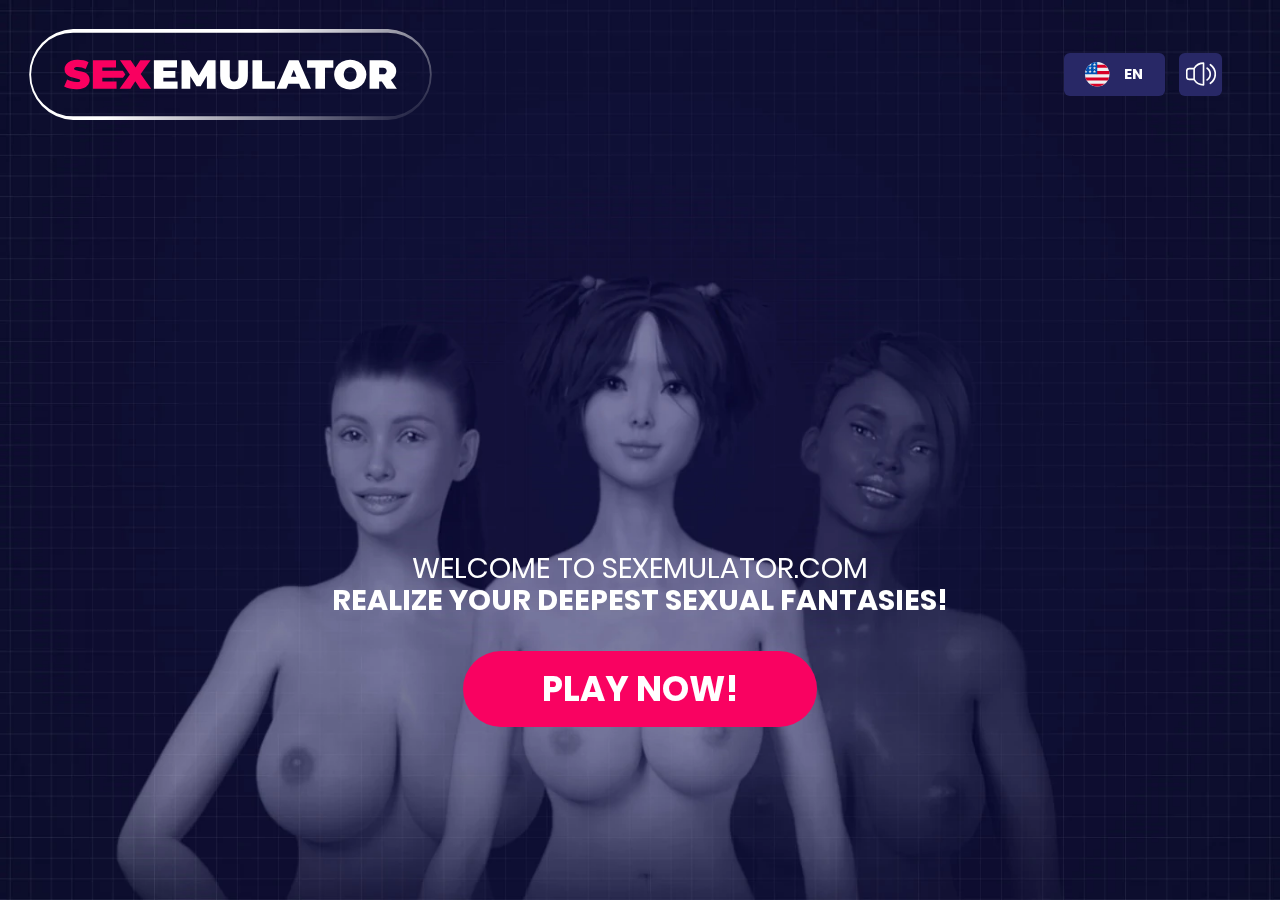
<file: html/en/index.html>
<!DOCTYPE html>
<html>
<head>
    <meta name="theme-color" content="#ffffff" />
    <meta name="viewport" content="width=device-width" />
    <meta charSet="utf-8" />
    <title>SexEmulator – Create a Real Beauty in this Hot Adult Video Game</title>
    <meta name="robots" content="noindex, nofollow" />
    <meta name="next-head-count" content="4" /><noscript data-n-css=""></noscript>
    <link rel="stylesheet" href="../assets/css/swiper-min.css">
    <link rel="stylesheet" href="../assets/css/style.css">

    <style data-styled="" data-styled-version="5.1.1">
        .kMkdbX {
            cursor: pointer;
            background-color: #282866;
            position: relative;
            text-transform: uppercase;
            -webkit-align-items: center;
            -webkit-box-align: center;
            -ms-flex-align: center;
            align-items: center;
            margin-left: 1em;
            border-radius: 0.4em;
        }

        /*!sc*/
        .kMkdbX .toggle {
            height: 100%;
            border-radius: 0.4em;
        }

        /*!sc*/
        .kMkdbX li a,
        .kMkdbX .toggle {
            position: relative;
            display: -webkit-box;
            display: -webkit-flex;
            display: -ms-flexbox;
            display: flex;
            -webkit-align-items: center;
            -webkit-box-align: center;
            -ms-flex-align: center;
            align-items: center;
            padding: 0 1.5em;
            -webkit-transition: background-color 0.15s ease-in, color 0.15s ease-in;
            transition: background-color 0.15s ease-in, color 0.15s ease-in;
            -webkit-text-decoration: none;
            text-decoration: none;
        }

        /*!sc*/
        @media (max-width:991px) and (orientation:landscape),
        (min-width:992px) {

            .kMkdbX li a:hover,
            .kMkdbX .toggle:hover {
                background-color: #0d0d2a;
            }
        }

        /*!sc*/
        .kMkdbX .flag-icon {
            width: 1.7em;
            height: 1.7em;
            margin-right: 1em;
        }

        /*!sc*/
        .kMkdbX .submenu {
            position: absolute;
            background-color: #282866;
            top: 100%;
            left: 0;
            right: 0;
            height: 0;
            -webkit-transition: height 0.2s ease-in;
            transition: height 0.2s ease-in;
            overflow: hidden;
        }

        /*!sc*/
        .kMkdbX .submenu li {
            line-height: 3em;
        }

        /*!sc*/
        /* data-styled.g1[id="] {
            content: "kMkdbX,"
        } */

        /*!sc*/
        .khaHhh {
            display: -webkit-box;
            display: -webkit-flex;
            display: -ms-flexbox;
            display: flex;
            height: 3em;
            line-height: 3em;
            position: relative;
            z-index: 1;
        }

        /*!sc*/
        .khaHhh .btn {
            background-color: #282866;
            position: relative;
            cursor: pointer;
            -webkit-transition: background-color 0.15s ease-in, color 0.15s ease-in;
            transition: background-color 0.15s ease-in, color 0.15s ease-in;
        }

        /*!sc*/
        @media (max-width:991px) and (orientation:landscape),
        (min-width:992px) {
            .khaHhh .btn:hover {
                background-color: #0d0d2a;
            }
        }

        /*!sc*/
        .khaHhh .stats-btn {
            text-transform: uppercase;
            padding: 0 1em;
            margin-left: 1em;
            color: #f90261;
            background-color: transparent;
            border-radius: 0.5em;
            border: 1px solid #f90261;
            display: none;
            position: relative;
        }

        /*!sc*/
        .khaHhh .stats-btn .open-icon {
            fill: #f90261;
            position: absolute;
            top: 50%;
            left: 50%;
            height: 2em;
            width: 2em;
            -webkit-transform: translate(-50%, -50%);
            -ms-transform: translate(-50%, -50%);
            transform: translate(-50%, -50%);
            display: none;
        }

        /*!sc*/
        .khaHhh .stats-btn.show-profile span {
            opacity: 0;
        }

        /*!sc*/
        .khaHhh .stats-btn.show-profile .open-icon {
            display: block;
        }

        /*!sc*/
        .khaHhh .snd-btn {
            border-radius: 0.4em;
            width: 3em;
            margin-left: 1em;
        }

        /*!sc*/
        .khaHhh .snd-btn svg {
            fill: #fff;
            position: absolute;
            top: 50%;
            left: 50%;
            width: 70%;
            height: 70%;
            -webkit-transform: translate(-50%, -50%);
            -ms-transform: translate(-50%, -50%);
            transform: translate(-50%, -50%);
        }

        /*!sc*/
        .khaHhh .snd-btn:not(.muted) .muted-icon {
            display: none;
        }

        /*!sc*/
        /* data-styled.g2[id="] {
            content: "khaHhh,"
        } */

        /*!sc*/
        .bFztMr {
            display: -webkit-box;
            display: -webkit-flex;
            display: -ms-flexbox;
            display: flex;
            -webkit-align-items: center;
            -webkit-box-align: center;
            -ms-flex-align: center;
            align-items: center;
            width: 100%;
            margin-bottom: auto;
            padding-right: 2rem;
            z-index: 2;
        }

        /*!sc*/
        @media (orientation:portrait) and (max-width:991px) {
            .bFztMr {
                padding: 0 3rem 0 2rem;
            }
        }

        /*!sc*/
        @media (orientation:portrait) and (max-width:991px) and (max-aspect-ratio:1/2) {
            .bFztMr {
                padding: 0 2rem;
                font-size: 2.7vw;
            }
        }

        /*!sc*/
        .bFztMr .logo {
            margin-right: auto;
            width: 28em;
        }

        /*!sc*/
        @media (orientation:portrait) and (max-width:991px) {
            .bFztMr .logo {
                width: 55%;
            }
        }

        /*!sc*/
        .bFztMr .controls-ctn {
            -webkit-box-pack: center;
            -webkit-justify-content: center;
            -ms-flex-pack: center;
            justify-content: center;
            margin-left: auto;
        }

        /*!sc*/
        .bFztMr .controls-ctn .btn,
        .bFztMr .controls-ctn .languages-ctn {
            margin-left: 1em;
        }

        /*!sc*/
        /* data-styled.g3[id="] {
            content: "bFztMr,"
        } */

        /*!sc*/
        .ldafTw {
            position: fixed;
            top: 0;
            left: 0;
            right: 0;
            bottom: 0;
            display: -webkit-box;
            display: -webkit-flex;
            display: -ms-flexbox;
            display: flex;
            z-index: 1;
            -webkit-flex-direction: column;
            -ms-flex-direction: column;
            flex-direction: column;
            -webkit-align-items: center;
            -webkit-box-align: center;
            -ms-flex-align: center;
            align-items: center;
            -webkit-box-pack: center;
            -webkit-justify-content: center;
            -ms-flex-pack: center;
            justify-content: center;
            background: no-repeat center 50% / cover;
        }

        /*!sc*/
        .no-webp .ldafTw {
            background-image: url('../assets/img/ls.jpg');
        }

        /*!sc*/
        .webp .ldafTw {
            background-image: url('../assets/img/ls.webp');
        }

        /*!sc*/
        @media (orientation:portrait) and (max-width:991px) and (max-aspect-ratio:1/2) {
            .no-webp .ldafTw {
                background-image: url('../assets/img/pt.jpg');
            }

            .webp .ldafTw {
                background-image: url('../assets/img/pt.webp');
            }
        }

        /*!sc*/
        .ldafTw .ctn {
            text-transform: uppercase;
            font-size: 2em;
            padding: 0 2em;
            margin-bottom: 6em;
        }

        /*!sc*/
        @media (orientation:portrait) and (max-width:991px) {
            .ldafTw .ctn {
                margin-bottom: 4vh;
            }
        }

        /*!sc*/
        .ldafTw .ctn .btn {
            margin-top: 1em;
            font-size: 1.2em;
            padding-left: 2.3em;
            padding-right: 2.3em;
        }

        /*!sc*/
        .ldafTw .ctn .title {
            font-weight: 400;
        }

        /*!sc*/
        .ldafTw .ctn .title strong {
            font-weight: 700;
            display: block;
        }

        /*!sc*/
        .ldafTw .difficulty-ctn {
            padding: 3em 5em;
            width: 100%;
            margin: auto 0;
            max-width: 30em;
        }

        /*!sc*/
        @media (max-width:991px) and (orientation:landscape),
        (min-width:992px) {
            .ldafTw .difficulty-ctn {
                padding: 3em 5em;
                max-width: 25em;
            }
        }

        /*!sc*/
        .ldafTw .difficulty-ctn .btn {
            font-size: 1.6em;
            width: 100%;
            margin-top: 0.5em;
            display: block;
        }

        /*!sc*/
        .ldafTw .difficulty-ctn .btn:first-of-type {
            margin-top: 0;
        }

        /* @media (max-width: 991px) and (orientation: landscape),
        (min-width: 992px) {
            .jpixHu {
                background-color: rgba(13, 13, 42, 0.85);
            }
        } */

        /*!sc*/
        @media (max-width:991px) and (orientation:landscape),
        (min-width:992px) {
            .ldafTw .start-footer {
                position: relative;
                margin-left: auto;
                padding-right: 5em;
            }
        }

        /*!sc*/
        .ldafTw .start-footer:before {
            content: '';
            width: 3.7em;
            height: 4.9em;
            background: url('./img/esrb-ao.png') no-repeat center center / contain;
        }

        /*!sc*/
        @media (max-width:991px) and (orientation:landscape),
        (min-width:992px) {
            .ldafTw .start-footer:before {
                position: absolute;
                right: 0;
                bottom: 0;
            }
        }

        /*!sc*/
        @media (orientation:portrait) and (max-width:991px) {
            .ldafTw .start-footer:before {
                display: block;
                margin: 0 auto 0.5em;
            }
        }

        /*!sc*/
        .ldafTw .start-footer a,
        .ldafTw .start-footer span {
            color: #fff;
            -webkit-text-decoration: none;
            text-decoration: none;
            margin-left: 1em;
            display: inline-block;
            font-weight: 400;
            cursor: pointer;
        }

        /*!sc*/
        @media (orientation:portrait) and (max-width:991px) {

            .ldafTw .start-footer a,
            .ldafTw .start-footer span {
                margin-top: 0.5em;
            }
        }

        /*!sc*/
        /* data-styled.g4[id="] {
            content: "ldafTw,"
        } */

        /*!sc*/
        .jbVkva {
            position: absolute;
            inset: 0px;
            display: flex;
            flex-direction: column;
            -webkit-box-pack: center;
            justify-content: center;
        }

        /*!sc*/
        .jbVkva .gameplay-ctn {
            width: 100%;
            position: relative;
            margin: auto 0;
            -webkit-box-flex: 1;
            -webkit-flex-grow: 1;
            -ms-flex-positive: 1;
            flex-grow: 1;
            display: -webkit-box;
            display: -webkit-flex;
            display: -ms-flexbox;
            display: flex;
            -webkit-align-items: center;
            -webkit-box-align: center;
            -ms-flex-align: center;
            align-items: center;
            overflow: hidden;
        }

        /*!sc*/
        @media (orientation:portrait) and (max-width:991px) {
            .jbVkva .gameplay-ctn {
                padding: 0 2rem;
            }
        }

        /*!sc*/
        .jbVkva .pan-svg .cls-1 {
            isolation: isolate;
        }

        /*!sc*/
        .jbVkva .pan-svg .cls-2,
        .jbVkva .pan-svg .cls-6 {
            fill: #6565aa;
        }

        /*!sc*/
        .jbVkva .pan-svg .cls-2 {
            opacity: 0.4;
        }

        /*!sc*/
        .jbVkva .pan-svg .cls-3 {
            opacity: 0.5;
            mix-blend-mode: multiply;
        }

        /*!sc*/
        .jbVkva .pan-svg .cls-4 {
            fill: #fff;
        }

        /*!sc*/
        .jbVkva .pan-svg .cls-5 {
            fill: #fff;
            stroke: #fff;
            stroke-linecap: round;
            stroke-miterlimit: 10;
            opacity: 1;
            mix-blend-mode: unset;
        }

        /*!sc*/
        /* data-styled.g23[id="] {
            content: "jbVkva,"
        } */

        /*!sc*/
        a,
        abbr,
        acronym,
        address,
        applet,
        big,
        blockquote,
        body,
        button,
        caption,
        cite,
        code,
        dd,
        del,
        dfn,
        div,
        dl,
        dt,
        em,
        fieldset,
        font,
        form,
        h1,
        h2,
        h3,
        h4,
        h5,
        h6,
        html,
        iframe,
        img,
        input,
        ins,
        kbd,
        label,
        legend,
        li,
        menu,
        object,
        ol,
        p,
        pre,
        q,
        s,
        samp,
        small,
        span,
        strike,
        strong,
        sub,
        sup,
        table,
        tbody,
        td,
        textarea,
        tfoot,
        th,
        thead,
        tr,
        tt,
        ul,
        var {
            margin: 0;
            padding: 0;
            border: 0;
            outline: 0;
            font-weight: inherit;
            font-style: inherit;
            font-size: 100%;
            font-family: inherit;
            vertical-align: baseline;
        }

        /*!sc*/
        main {
            display: block;
        }

        /*!sc*/
        :focus {
            outline: 0;
        }

        /*!sc*/
        table {
            border-collapse: collapse;
            border-spacing: 0;
        }

        /*!sc*/
        caption,
        td,
        th {
            text-align: left;
            font-weight: 500;
        }

        /*!sc*/
        fieldset,
        img {
            border: 0;
        }

        /*!sc*/
        address,
        caption,
        cite,
        code,
        dfn,
        em,
        strong,
        th,
        var {
            font-style: normal;
            font-weight: 500;
        }

        /*!sc*/
        menu,
        ol,
        ul {
            list-style: none;
        }

        /*!sc*/
        h1,
        h2,
        h3,
        h4,
        h5,
        h6 {
            font-size: 100%;
            font-weight: 500;
        }

        /*!sc*/
        button::-moz-focus-inner {
            padding: 0;
            border: 0;
        }

        /*!sc*/
        input::-moz-focus-inner {
            border: 0;
            padding: 0;
        }

        /*!sc*/
        *,
        :after,
        :before {
            -webkit-box-sizing: border-box;
            box-sizing: border-box;
        }

        /*!sc*/
        data-styled.g24[id="sc-global-kXQxIa1"] {
            content: "sc-global-kXQxIa1,"
        }

        /*!sc*/
        @font-face {
            font-family: 'Poppins';
            font-style: normal;
            font-weight: 400;
            src: local('Poppins'), local('Poppins-Regular'), url('../assets/fonts/400-normal.woff2') format('woff2'), url('./fonts/400-normal.woff') format('woff');
        }

        /*!sc*/
        @font-face {
            font-family: 'Poppins';
            font-style: normal;
            font-weight: 700;
            src: local('Poppins Bold'), local('Poppins-Bold'), url('../assets/fonts/700-normal.woff2') format('woff2'), url('./fonts/700-normal.woff') format('woff');
        }

        /*!sc*/
        * {
            -webkit-font-smoothing: antialiased;
            -moz-osx-font-smoothing: grayscale;
        }

        /*!sc*/
        html {
            font: 700 14px/1.1 Poppins, sans-serif;
            font-size: 2.1vw;
            text-align: center;
            background-color: #0b0a2a;
        }

        /*!sc*/
        html,
        html a {
            color: #fff;
        }

        /*!sc*/
        @media (max-width:991px) and (orientation:landscape),
        (min-width:992px) {
            html {
                font-size: 1.6vh;
            }
        }

        /*!sc*/
        .logo img {
            width: 100%;
            vertical-align: top;
        }

        /*!sc*/
        body,
        html,
        #__next {
            height: 100%;
        }

        /*!sc*/
        .inner {
            max-width: 1260px;
            width: 90%;
            margin: 0 auto;
        }

        /*!sc*/
        .page-title {
            text-align: left;
            font-size: 3em;
            font-weight: 700;
            margin-bottom: 100px;
        }

        /*!sc*/
        @media screen and (max-width:768px) {
            .page-title {
                font-size: 28px;
                padding-top: 30px;
                width: 95%;
                margin: 0 auto 30px;
            }
        }

        /*!sc*/
        button {
            cursor: pointer;
        }

        /*!sc*/
        .ol,
        .main-ctn {
            padding: 2em 2em 0;
        }

        /*!sc*/
        @media (orientation:portrait) and (max-width:991px) {

            .ol,
            .main-ctn {
                font-size: 1.3vh;
                padding: 2em 0 0;
            }
        }

        /*!sc*/
        .ol {
            /* padding-bottom: 1em; */
        }

        /*!sc*/
        .btn {
            text-transform: uppercase;
            -webkit-text-decoration: none;
            text-decoration: none;
            border-radius: 10em;
            color: #fff;
            background-color: #f90261;
            cursor: pointer;
            padding: 0.6em 1em;
            -webkit-transition: background-color 0.15s ease-in, color 0.15s ease-in;
            transition: background-color 0.15s ease-in, color 0.15s ease-in;
            line-height: 1;
        }

        /*!sc*/
        .btn:hover {
            color: #0d0d2a;
            background-color: #fff;
        }

        /*!sc*/
        .btn.btn-2 {
            background-color: #fff;
            color: #f90261;
        }

        /*!sc*/
        .btn.btn-2:hover {
            color: #fff;
            background-color: #f90261;
        }

        /*!sc*/
        .btn.btn-3 {
            background-color: #0d0d2a;
        }

        /*!sc*/
        .btn.btn-3:hover {
            color: #0d0d2a;
            background-color: #fff;
        }

        /*!sc*/
        .btn.btn-4 {
            text-transform: none;
        }

        /*!sc*/
        .btn.btn-5 {
            background-color: transparent;
            text-transform: none;
            border: solid 1px;
            color: #f90261;
        }

        /*!sc*/
        .btn.btn-5:hover {
            background-color: #f90261;
            color: #0b0a2a;
        }

        /*!sc*/
        data-styled.g25[id="sc-global-jivVsi1"] {
            content: "sc-global-jivVsi1,"
        }
        .d-none {
            display: none !important;
        }
        /*!sc*/
    </style>
</head>
<body>
    <div id="__next">
        <main class="jbVkva main-ctn">
            <div class="ldafTw ol">
                <div class="styles__StyledVideo-sc-17g93uv-0 fomxBa d-none" id="bg-video">
                    <div class="video-ctn">
                        <video autoplay="autoplay" id="mainVideo" loop="" playsinline="">
                            <source src="../../video/bg/idle-854x480.mp4" type="video/mp4">
                        </video>
                    </div>
                </div>
                <header class="bFztMr template-header">
                    <div class="logo "><img alt="Logo" src="../assets/img/logo.svg" /></div>
                    <div class="khaHhh controls-ctn">
                        <div class="languages-ctn kMkdbX">
                            <div class="toggle" role="button" tabindex="0"><svg version="1.1" xmlns="http://www.w3.org/2000/svg"
                                    xmlns:xlink="http://www.w3.org/1999/xlink" x="0px" y="0px" viewBox="0 0 512 512" width="512" height="512"
                                    xml:space="preserve" class="flag-icon">
                                    <circle cx="256" cy="256" r="256" style="fill: rgb(240, 240, 240);"></circle>
                                    <g>
                                        <path d="M244.87,256H512c0-23.106-3.08-45.49-8.819-66.783H244.87V256z" style="fill: rgb(216, 0, 39);">
                                        </path>
                                        <path d="M244.87,122.435h229.556c-15.671-25.572-35.708-48.175-59.07-66.783H244.87V122.435z"
                                            style="fill: rgb(216, 0, 39);"></path>
                                        <path d="M256,512c60.249,0,115.626-20.824,159.356-55.652H96.644C140.374,491.176,195.751,512,256,512z"
                                            style="fill: rgb(216, 0, 39);"></path>
                                        <path d="M37.574,389.565h436.852c12.581-20.529,22.338-42.969,28.755-66.783H8.819
                                                        C15.236,346.596,24.993,369.036,37.574,389.565z" style="fill: rgb(216, 0, 39);"></path>
                                    </g>
                                    <path d="M118.584,39.978h23.329l-21.7,15.765l8.289,25.509l-21.699-15.765L85.104,81.252l7.16-22.037
                                                    C73.158,75.13,56.412,93.776,42.612,114.552h7.475l-13.813,10.035c-2.152,3.59-4.216,7.237-6.194,10.938l6.596,20.301l-12.306-8.941
                                                    c-3.059,6.481-5.857,13.108-8.372,19.873l7.267,22.368h26.822l-21.7,15.765l8.289,25.509l-21.699-15.765l-12.998,9.444
                                                    C0.678,234.537,0,245.189,0,256h256c0-141.384,0-158.052,0-256C205.428,0,158.285,14.67,118.584,39.978z M128.502,230.4
                                                    l-21.699-15.765L85.104,230.4l8.289-25.509l-21.7-15.765h26.822l8.288-25.509l8.288,25.509h26.822l-21.7,15.765L128.502,230.4z
                                                     M120.213,130.317l8.289,25.509l-21.699-15.765l-21.699,15.765l8.289-25.509l-21.7-15.765h26.822l8.288-25.509l8.288,25.509h26.822
                                                    L120.213,130.317z M220.328,230.4l-21.699-15.765L176.93,230.4l8.289-25.509l-21.7-15.765h26.822l8.288-25.509l8.288,25.509h26.822
                                                    l-21.7,15.765L220.328,230.4z M212.039,130.317l8.289,25.509l-21.699-15.765l-21.699,15.765l8.289-25.509l-21.7-15.765h26.822
                                                    l8.288-25.509l8.288,25.509h26.822L212.039,130.317z M212.039,55.743l8.289,25.509l-21.699-15.765L176.93,81.252l8.289-25.509
                                                    l-21.7-15.765h26.822l8.288-25.509l8.288,25.509h26.822L212.039,55.743z"
                                        style="fill: rgb(0, 82, 180);"></path>
                                </svg>en
                            </div>
                            <ul class="submenu">
                                <li><a href="../ru/index.html"><svg version="1.1" xmlns="http://www.w3.org/2000/svg" xmlns:xlink="http://www.w3.org/1999/xlink"
                                            x="0px" y="0px" viewBox="0 0 512 512" width="512" height="512" xml:space="preserve" class="flag-icon">
                                            <circle cx="256" cy="256" r="256" style="fill: rgb(240, 240, 240);"></circle>
                                            <path
                                                d="M496.077,345.043C506.368,317.31,512,287.314,512,256s-5.632-61.31-15.923-89.043H15.923
                                                                    C5.633,194.69,0,224.686,0,256s5.633,61.31,15.923,89.043L256,367.304L496.077,345.043z"
                                                style="fill: rgb(0, 82, 180);"></path>
                                            <path d="M256,512c110.071,0,203.906-69.472,240.077-166.957H15.923C52.094,442.528,145.929,512,256,512z"
                                                style="fill: rgb(216, 0, 39);"></path>
                                        </svg>ru</a></li>
                                <li><a href="../es/index.html"><svg version="1.1" xmlns="http://www.w3.org/2000/svg"
                                            xmlns:xlink="http://www.w3.org/1999/xlink" x="0px" y="0px"
                                            viewBox="0 0 512 512" width="512" height="512" xml:space="preserve"
                                            class="flag-icon">
                                            <path
                                                d="M0,256c0,31.314,5.633,61.31,15.923,89.043L256,367.304l240.077-22.261
                                  C506.367,317.31,512,287.314,512,256s-5.633-61.31-15.923-89.043L256,144.696L15.923,166.957C5.633,194.69,0,224.686,0,256z"
                                                style="fill: rgb(255, 218, 68);"></path>
                                            <path
                                                d="M496.077,166.957C459.906,69.473,366.071,0,256,0S52.094,69.473,15.923,166.957H496.077z"
                                                style="fill: rgb(216, 0, 39);"></path>
                                            <path
                                                d="M15.923,345.043C52.094,442.527,145.929,512,256,512s203.906-69.473,240.077-166.957H15.923z"
                                                style="fill: rgb(216, 0, 39);"></path>
                                        </svg>es</a></li>
                                <li><a href="../ja/index.html"><svg version="1.1" xmlns="http://www.w3.org/2000/svg"
                                            xmlns:xlink="http://www.w3.org/1999/xlink" x="0px" y="0px"
                                            viewBox="0 0 512 512" width="512" height="512" xml:space="preserve"
                                            class="flag-icon">
                                            <circle cx="256" cy="256" r="256" style="fill: rgb(240, 240, 240);">
                                            </circle>
                                            <circle cx="256" cy="256" r="111.304" style="fill: rgb(216, 0, 39);">
                                            </circle>
                                        </svg>ja</a></li>
                                <li><a href="../fr/index.html"><svg version="1.1" id="Layer_1" xmlns="http://www.w3.org/2000/svg"
                                            xmlns:xlink="http://www.w3.org/1999/xlink" x="0px" y="0px"
                                            viewBox="0 0 512 512" width="512" height="512" xml:space="preserve"
                                            class="flag-icon">
                                            <circle cx="256" cy="256" r="256" style="fill: rgb(240, 240, 240);">
                                            </circle>
                                            <path
                                                d="M512,256c0-110.071-69.472-203.906-166.957-240.077v480.155C442.528,459.906,512,366.071,512,256z"
                                                style="fill: rgb(216, 0, 39);"></path>
                                            <path
                                                d="M0,256c0,110.071,69.473,203.906,166.957,240.077V15.923C69.473,52.094,0,145.929,0,256z"
                                                style="fill: rgb(0, 82, 180);"></path>
                                        </svg>fr</a></li>
                                <li><a href="../de/index.html"><svg version="1.1" xmlns="http://www.w3.org/2000/svg"
                                            xmlns:xlink="http://www.w3.org/1999/xlink" x="0px" y="0px"
                                            viewBox="0 0 512 512" width="512" height="512" xml:space="preserve"
                                            class="flag-icon">
                                            <path d="M15.923,345.043C52.094,442.527,145.929,512,256,512s203.906-69.473,240.077-166.957L256,322.783
                                    L15.923,345.043z" style="fill: rgb(255, 218, 68);"></path>
                                            <path
                                                d="M256,0C145.929,0,52.094,69.472,15.923,166.957L256,189.217l240.077-22.261C459.906,69.472,366.071,0,256,0z">
                                            </path>
                                            <path d="M15.923,166.957C5.633,194.69,0,224.686,0,256s5.633,61.31,15.923,89.043h480.155
                                    C506.368,317.31,512,287.314,512,256s-5.632-61.31-15.923-89.043H15.923z"
                                                style="fill: rgb(216, 0, 39);"></path>
                                        </svg>de</a></li>
                            </ul>
                        </div>
                        <button class="btn snd-btn" name="Toggle audio">
                            <svg class="symbol-icon" viewBox="0 0 23.37 18.06">
                                <path
                                    d="M13.61,0A9,9,0,0,0,6,4.19H2.54A2.54,2.54,0,0,0,0,6.73v4.6a2.54,2.54,0,0,0,2.54,2.54H6a9,9,0,0,0,7.62,4.19.65.65,0,0,0,.65-.65V.65A.65.65,0,0,0,13.61,0M5.71,12.57H2.54A1.24,1.24,0,0,1,1.3,11.33V6.73A1.24,1.24,0,0,1,2.54,5.49H5.71ZM13,16.73A7.77,7.77,0,0,1,7,13V5a7.77,7.77,0,0,1,6-3.69Z">
                                </path>
                                <path
                                    d="M16.81,4a.65.65,0,1,0-.74,1.07,4.84,4.84,0,0,1,0,8,.66.66,0,0,0-.16.91.65.65,0,0,0,.91.16A6.15,6.15,0,0,0,16.81,4">
                                </path>
                                <path
                                    d="M19.33,1.3a.65.65,0,1,0-.74,1.07,8.12,8.12,0,0,1,0,13.33.66.66,0,0,0-.16.91.65.65,0,0,0,.91.16,9.42,9.42,0,0,0,0-15.47">
                                </path>
                            </svg>
                            <svg xmlns="http://www.w3.org/2000/svg" xmlns:xlink="http://www.w3.org/1999/xlink"
                                viewBox="0 0 31.06 31.06" class="muted-icon">
                                <path
                                    d="M30.17,31.06a.88.88,0,0,1-.63-.26L.26,1.52A.89.89,0,0,1,1.52.26L30.8,29.54a.89.89,0,0,1-.63,1.51">
                                </path>
                                <path
                                    d="M.89,31.06a.89.89,0,0,1-.63-1.51L29.54.26A.89.89,0,1,1,30.8,1.52L1.52,30.8a.88.88,0,0,1-.63.26">
                                </path>
                            </svg>
                        </button>
                    </div>
                </header>
                <div class="ctn step-1">
                    <p class="title">
                        Welcome to sexemulator.com
                        <strong>Realize your deepest sexual fantasies!</strong>
                    </p>
                    <button name="Play now" class="btn btn-first" aria-label="Play now">
                        Play now!</button>
                </div>
                <div class="jpixHu rnd-ctn difficulty-ctn step-2 d-none">
                    <svg class="iIVAuc rnd-corner top-left" viewBox="0 0 33.9 36">
                        <path d="M33.9,3h-8.6C12.9,3,2.9,13,2.9,25.4V36"></path>
                    </svg>
                    <svg class="iIVAuc rnd-corner top-right" viewBox="0 0 33.9 36">
                        <path d="M33.9,3h-8.6C12.9,3,2.9,13,2.9,25.4V36"></path>
                    </svg>
                    <svg class="iIVAuc rnd-corner bottom-left" viewBox="0 0 33.9 36">
                        <path d="M33.9,3h-8.6C12.9,3,2.9,13,2.9,25.4V36"></path>
                    </svg>
                    <svg class="iIVAuc rnd-corner bottom-right" viewBox="0 0 33.9 36">
                        <path d="M33.9,3h-8.6C12.9,3,2.9,13,2.9,25.4V36"></path>
                    </svg>
                    <button name="Level: soft" class="btn btn-2 btn-2--2" aria-label="Level: soft">Soft</button>
                    <button name="Level: hard" class="btn btn-2 btn-2--2" aria-label="Level: hard">Hard</button>
                    <button name="Level: extreme" class="btn btn-2 btn-2--2"
                        aria-label="Level: extreme">Extreme</button>
                </div>
                <div class="gameplay-ctn step-3 d-none">
                    <div
                        class="jpixHu rnd-ctn bWsANA">
                        <svg class="iIVAuc rnd-corner top-left" viewBox="0 0 33.9 36">
                            <path d="M33.9,3h-8.6C12.9,3,2.9,13,2.9,25.4V36"></path>
                        </svg><svg class="iIVAuc rnd-corner top-right"
                            viewBox="0 0 33.9 36">
                            <path d="M33.9,3h-8.6C12.9,3,2.9,13,2.9,25.4V36"></path>
                        </svg><svg class="iIVAuc rnd-corner bottom-left"
                            viewBox="0 0 33.9 36">
                            <path d="M33.9,3h-8.6C12.9,3,2.9,13,2.9,25.4V36"></path>
                        </svg><svg class="iIVAuc rnd-corner bottom-right"
                            viewBox="0 0 33.9 36">
                            <path d="M33.9,3h-8.6C12.9,3,2.9,13,2.9,25.4V36"></path>
                        </svg>
                        <p class="title">Design your chick</p>
                        <ol>
                            <li class="row"><span class="select-title">Name</span>
                                <div class="select-content">
                                    <div class="input-ctn"><input type="text" class="txt-name" name="name"
                                            maxlength="10" value="Julie"><span class="left-val">5</span></div>
                                </div>
                            </li>
                            <li class="row"><span class="select-title">Ethnic group</span>
                                <div class="select-content">
                                    <ul class="portrait-list" id="list-portrait1">
                                        <li class="portrait-li selected">
                                            <img src="../assets/img/ava/caucasian-black.jpg"
                                                alt="caucasian">
                                            </li>
                                        <li class="portrait-li">
                                            <img src="../assets/img/ava/black-black.jpg" alt="black">
                                        </li>
                                        <li class="portrait-li">
                                            <img src="../assets/img/ava/asian-black.jpg" alt="asian">
                                        </li>
                                    </ul>
                                </div>
                            </li>
                            <li class="row"><span class="select-title">Hair color</span>
                                <div class="select-content">
                                    <ul class="portrait-list" id="list-portrait2">
                                        <li class="portrait-li">
                                            <img src="../assets/img/ava/caucasian-red.jpg" alt="red">
                                        </li>
                                        <li class="portrait-li selected">
                                            <img src="../assets/img/ava/caucasian-blond.jpg"
                                                alt="blond">
                                            </li>
                                        <li class="portrait-li">
                                            <img src="../assets/img/ava/caucasian-black.jpg" alt="black">
                                        </li>
                                    </ul>
                                </div>
                            </li>
                            <li class="row"><span class="select-title">Breast Size</span>
                                <div class="select-content">
                                    <ul class="portrait-list" id="list-portrait3">
                                        <li class="portrait-li">
                                            <img src="../assets/img/ava/caucasian-boobs-small.jpg" alt="small">
                                        </li>
                                        <li class="portrait-li selected">
                                            <img src="../assets/img/ava/caucasian-boobs-medium.jpg"
                                                alt="medium">
                                            </li>
                                        <li class="portrait-li">
                                            <img src="../assets/img/ava/caucasian-boobs-big.jpg" alt="big">
                                        </li>
                                    </ul>
                                </div>
                            </li>
                            <li class="row skills-row"><span class="select-title">Skills</span>
                                <div class="select-content">
                                    <p class="remaining-pts">Remaining items: <span>138/300</span></p>
                                    <ul>
                                        <li class="slider-ctn">
                                            <div class="bkOesO">
                                                <div class="stat-name">Sucking</div>
                                                <div class="rc-slider">
                                                    <div class="rc-slider-rail"></div>
                                                    <div class="rc-slider-track"
                                                        style="left: 0%; right: auto; width: 45%;"></div>
                                                    <div class="rc-slider-step"></div>
                                                    <div class="rc-slider-handle" role="slider" aria-valuemin="0"
                                                        aria-valuemax="100" aria-valuenow="45" aria-disabled="false"
                                                        style="left: 45%; right: auto; transform: translateX(-50%);">
                                                    </div>
                                                    <div class="rc-slider-mark"></div>
                                                </div>
                                                <div class="stat-val">45</div>
                                            </div>
                                        </li>
                                        <li class="slider-ctn">
                                            <div class="bkOesO">
                                                <div class="stat-name">By punishing</div>
                                                <div class="rc-slider">
                                                    <div class="rc-slider-rail"></div>
                                                    <div class="rc-slider-track"
                                                        style="left: 0%; right: auto; width: 43%;"></div>
                                                    <div class="rc-slider-step"></div>
                                                    <div class="rc-slider-handle" role="slider" aria-valuemin="0"
                                                        aria-valuemax="100" aria-valuenow="43" aria-disabled="false"
                                                        style="left: 43%; right: auto; transform: translateX(-50%);">
                                                    </div>
                                                    <div class="rc-slider-mark"></div>
                                                </div>
                                                <div class="stat-val">43</div>
                                            </div>
                                        </li>
                                        <li class="slider-ctn">
                                            <div class="bkOesO">
                                                <div class="stat-name">Anal</div>
                                                <div class="rc-slider">
                                                    <div class="rc-slider-rail"></div>
                                                    <div class="rc-slider-track"
                                                        style="left: 0%; right: auto; width: 38%;"></div>
                                                    <div class="rc-slider-step"></div>
                                                    <div class="rc-slider-handle" role="slider" aria-valuemin="0"
                                                        aria-valuemax="100" aria-valuenow="38" aria-disabled="false"
                                                        style="left: 38%; right: auto; transform: translateX(-50%);">
                                                    </div>
                                                    <div class="rc-slider-mark"></div>
                                                </div>
                                                <div class="stat-val">38</div>
                                            </div>
                                        </li>
                                        <li class="slider-ctn">
                                            <div class="bkOesO">
                                                <div class="stat-name">Feet</div>
                                                <div class="rc-slider">
                                                    <div class="rc-slider-rail"></div>
                                                    <div class="rc-slider-track"
                                                        style="left: 0%; right: auto; width: 36%;"></div>
                                                    <div class="rc-slider-step"></div>
                                                    <div class="rc-slider-handle" role="slider" aria-valuemin="0"
                                                        aria-valuemax="100" aria-valuenow="36" aria-disabled="false"
                                                        style="left: 36%; right: auto; transform: translateX(-50%);">
                                                    </div>
                                                    <div class="rc-slider-mark"></div>
                                                </div>
                                                <div class="stat-val">36</div>
                                            </div>
                                        </li>
                                    </ul>
                                </div>
                            </li>
                        </ol>
                        <div class="btn-ctn">
                            <a href="./ru.html" class="back" role="button" tabindex="0">&lt; Back to main menu</a>
                            <button name="Start" class="btn" id="btn-3" aria-label="Start">To begin &gt;</button>
                        </div>
                    </div>
                </div>
                <div class="kSGEtX ctn step-4 d-none">
                    <p>The game is loading, please wait!</p>
                    <div class="progress-ctn">
                        <div class="progress"></div>
                        <div class="value">74%</div>
                    </div>
                    <p class="tips"><strong>Advice</strong>This is the preview mode, you have more
                        places for fantasy</p>
                </div>
                <div class="jaFpUw modal-light step-5 d-none">
                    <div
                        class="jpixHu rnd-ctn fGPANI start-modal">
                        <svg class="iIVAuc rnd-corner top-left" viewBox="0 0 33.9 36">
                            <path d="M33.9,3h-8.6C12.9,3,2.9,13,2.9,25.4V36"></path>
                        </svg><svg class="iIVAuc rnd-corner top-right"
                            viewBox="0 0 33.9 36">
                            <path d="M33.9,3h-8.6C12.9,3,2.9,13,2.9,25.4V36"></path>
                        </svg><svg class="iIVAuc rnd-corner bottom-left"
                            viewBox="0 0 33.9 36">
                            <path d="M33.9,3h-8.6C12.9,3,2.9,13,2.9,25.4V36"></path>
                        </svg><svg class="iIVAuc rnd-corner bottom-right"
                            viewBox="0 0 33.9 36">
                            <path d="M33.9,3h-8.6C12.9,3,2.9,13,2.9,25.4V36"></path>
                        </svg>
                        <p>Choose <strong>desire </strong> and <br> your doll will make it come true!</p>
                        <button name="Continue" class="btn" id="btn-5" aria-label="Continue">Proceed</button>
                    </div>
                </div>
                <div class="gameplay-ctn step-6 d-none">
                    <div class="WCxJD">
                        <div class="iFWzMv ui-ctn picture-ui">
                            <div class="ctrl-ctn camera-ctn"><span class="title">Camera</span>
                                <div class="ctrl" role="button" tabindex="0">5</div>
                                <div class="ctrl" role="button" tabindex="0">4</div>
                                <div class="ctrl" role="button" tabindex="0">3</div>
                                <div class="ctrl" role="button" tabindex="0">2</div>
                                <div class="ctrl" role="button" tabindex="0">1</div>
                            </div>
                            <div class="ctrl-ctn zoom-ctn"><span class="title">Zoom</span>
                                <div class="ctrl zoom-ctrl" role="button" tabindex="0">+</div>
                                <div class="ctrl zoom-ctrl" role="button" tabindex="0">-</div>
                            </div>
                            <div class="ctrl-ctn snap-ctn">
                                <div class="ctrl" role="button" tabindex="0"><svg class="screenshots-icons"
                                        viewBox="0 0 100 85.83">
                                        <path
                                            d="M89.9,10.78H41.8V7.33A7.34,7.34,0,0,0,34.47,0H21.05a7.34,7.34,0,0,0-7.33,7.33v3.45H10.1A10.11,10.11,0,0,0,0,20.88V75.73a10.11,10.11,0,0,0,10.1,10.1H89.9A10.11,10.11,0,0,0,100,75.73V20.88A10.11,10.11,0,0,0,89.9,10.78ZM18.77,7.33a2.29,2.29,0,0,1,2.28-2.28H34.47a2.28,2.28,0,0,1,2.28,2.28v3.45h-18ZM95,75.73a5.06,5.06,0,0,1-5,5H10.1a5.06,5.06,0,0,1-5-5V20.88a5.06,5.06,0,0,1,5.05-5H89.9a5.06,5.06,0,0,1,5,5Z">
                                        </path>
                                        <path
                                            d="M62.82,25.33a23,23,0,1,0,23,23A23,23,0,0,0,62.82,25.33Zm0,40.91A17.93,17.93,0,1,1,80.74,48.31,18,18,0,0,1,62.82,66.24Z">
                                        </path>
                                    </svg></div>
                            </div>
                        </div>
                        <div class="right-uis-ctn">
                            <div class="iFWzMv ui-ctn">
                                <div class="ctrl" role="button" tabindex="0"><svg class="characters-icon"
                                        viewBox="0 0 70.64 100">
                                        <path id="Icon"
                                            d="M67.16,84.7a13.27,13.27,0,0,0,2.66-8V34.5a35.71,35.71,0,0,0-.47-5.69,34.5,34.5,0,0,0-68.06,0A31.61,31.61,0,0,0,.78,34.5V76.69a13.46,13.46,0,0,0,2.66,8A35.49,35.49,0,0,0,0,97.89,2,2,0,0,0,2.05,100H68.59a2,2,0,0,0,2-2.11A34.77,34.77,0,0,0,67.16,84.7Zm-1.32-8a9.62,9.62,0,0,1-.91,4.07,35.23,35.23,0,0,0-18.3-14,4.7,4.7,0,0,1-3.19-4.49V59.1A24.59,24.59,0,0,0,59.88,35.92c0-.34,0-.64,0-1l0-1.21L59,33.42a11.26,11.26,0,0,1-4.41-3.18,35.42,35.42,0,0,1-7.16-12.75L46.3,13.21,44,17c-.07.07-4.75,7.58-18.1,13.65A40.32,40.32,0,0,1,12.47,33.9l-1.65.2-.06,1.68v.14A24.61,24.61,0,0,0,27.16,59.1v3.16A4.69,4.69,0,0,1,24,66.75a35.12,35.12,0,0,0-18.27,14,9.78,9.78,0,0,1-.91-4.07V34.5a30.52,30.52,0,0,1,60.62-5.05v0a27.58,27.58,0,0,1,.43,5Z">
                                        </path>
                                    </svg></div>
                                <div class="ctrl"><svg class="backgrounds-icons" viewBox="0 0 100 49.55">
                                        <polygon
                                            points="59.95 27.98 38.31 0 0 49.55 43.27 49.55 76.63 49.55 100 49.55 71.64 12.87 59.95 27.98">
                                        </polygon>
                                    </svg></div>
                            </div>
                            <div class="iFWzMv ui-ctn"><span
                                    class="title">Rough</span>
                                <div class="intensity-slider" role="button" tabindex="0"></div><span
                                    class="title">Soft</span>
                            </div><svg viewBox="0 0 102.23 102.23" class="pan-svg">
                                <g class="cls-1"></g>
                                <g id="OG-879_Mobile_v6"></g>
                                <g id="Pan"></g>
                                <g id="Pan-2" data-name="Pan"></g>
                                <g id="Circl">
                                    <circle class="cls-2" cx="51.11" cy="51.11" r="51.11"></circle>
                                </g>
                                <g id="Joystick">
                                    <image class="cls-3" width="92" height="92" transform="translate(5.52 4.79)"
                                        href="[data-uri]">
                                    </image>
                                    <circle class="cls-4" cx="51.11" cy="51.11" r="27.41"></circle>
                                </g>
                                <g id="Arrows">
                                    <polyline class="cls-5" points="47.14 12.71 51.12 8.73 55.09 12.69"></polyline>
                                    <polyline class="cls-5" points="47.14 89.52 51.12 93.5 55.09 89.53"></polyline>
                                    <polyline class="cls-5" points="89.52 55.09 93.5 51.11 89.53 47.14"></polyline>
                                    <polyline class="cls-5" points="12.71 55.09 8.73 51.11 12.69 47.14"></polyline>
                                    <line class="cls-5" x1="24.68" y1="77.53" x2="21.3" y2="80.91"></line>
                                    <line class="cls-5" x1="77.53" y1="77.55" x2="80.91" y2="80.93"></line>
                                    <line class="cls-5" x1="24.7" y1="24.68" x2="21.32" y2="21.3"></line>
                                    <line id="_Graphe_linéaire_" data-name="<Graphe linéaire>" class="cls-5" x1="77.55"
                                        y1="24.7" x2="80.93" y2="21.32"></line>
                                </g>
                                <path class="cls-6"
                                    d="M41.66,52.51v2.62H40.25V48.07h2.57a2.65,2.65,0,0,1,1.89.6,2.15,2.15,0,0,1,.63,1.63,2.05,2.05,0,0,1-.65,1.61,2.68,2.68,0,0,1-1.87.6Zm2.25-2.21a1.06,1.06,0,0,0-.29-.81,1.36,1.36,0,0,0-.95-.28h-1v2.17h1C43.5,51.38,43.91,51,43.91,50.3Z">
                                </path>
                                <path class="cls-6"
                                    d="M51.63,53.71H48.8l-.5,1.42H46.81l2.6-7H51l2.59,7H52.12Zm-.38-1.07-1-3-1,3Z">
                                </path>
                                <path class="cls-6" d="M62,55.13H60.57l-3.16-4.8v4.8H56V48.07h1.41l3.16,4.84V48.07H62Z">
                                </path>
                            </svg>
                        </div>
                        <div class="glYNby">
                            <div class="slider-ctn">
                                <div class="haBzNt slider swiper-container">
                                    <div class="slider-rail swiper-wrapper">
                                        <div class="cBHxzw slider-child swiper-slide">
                                            <div class="action-ctn" role="button" tabindex="0"
                                                data-action="{&quot;name&quot;:&quot;Tits&quot;,&quot;icone&quot;:{&quot;idPath&quot;:&quot;/images/action-icons/tits.svg&quot;},&quot;description&quot;:&quot;Tits&quot;}">
                                                <div class="cGWbJZ action">
                                                    <div class="icon-ctn"><svg
                                                            class="iIVAuc rnd-corner top-left"
                                                            viewBox="0 0 33.9 36">
                                                            <path d="M33.9,3h-8.6C12.9,3,2.9,13,2.9,25.4V36"></path>
                                                        </svg><svg
                                                            class="iIVAuc rnd-corner top-right"
                                                            viewBox="0 0 33.9 36">
                                                            <path d="M33.9,3h-8.6C12.9,3,2.9,13,2.9,25.4V36"></path>
                                                        </svg><svg
                                                            class="iIVAuc rnd-corner bottom-left"
                                                            viewBox="0 0 33.9 36">
                                                            <path d="M33.9,3h-8.6C12.9,3,2.9,13,2.9,25.4V36"></path>
                                                        </svg><svg
                                                            class="iIVAuc rnd-corner bottom-right"
                                                            viewBox="0 0 33.9 36">
                                                            <path d="M33.9,3h-8.6C12.9,3,2.9,13,2.9,25.4V36"></path>
                                                        </svg><svg viewBox="0 0 70.3 39.9" class="icon">
                                                            <path
                                                                d="M17.4 16.9c-0.5-2.3-2.9-3.1-5-2.6C10 15 8.6 17.5 8.7 19.9c0 0.3 0.1 0.5 0.2 0.7 0.6 2.3 3 3.4 5.3 2.6C16.7 22.3 18 19.6 17.4 16.9M13.3 20.2c-0.8 0.5-1.3 0.2-1.5-0.5 0.1-1 0.5-1.8 1.4-2.3 0.3-0.1 0.6-0.1 0.8-0.1 0.2 0 0.4 0.2 0.4 0.3C14.8 18.6 14.2 19.7 13.3 20.2M29.3 22.2c-4.4 6.2-13.4 10.4-20.4 6 -8.4-5.3-6.8-17.8 0-23.5 1.5-1.3-0.7-3.5-2.2-2.2C6.6 2.5 6.5 2.6 6.4 2.7 6.2 2.3 6 1.9 5.8 1.5 5.5 0.6 4.7 0.1 3.8 0.3 2.9 0.6 2.3 1.5 2.6 2.4c0.4 1 0.8 2 1.3 3C1.5 8.7 0.2 12.8 0 16.9c-0.2 5.4 2.5 10.4 6.7 13.6 0.8 0.6 1.6 1.1 2.4 1.5 -0.3 2.2 1.1 5.3 1.7 6.7 0.4 0.8 1.1 1.4 2.1 1.2 0.8-0.2 1.5-1.2 1.2-2.1 -0.4-0.9-0.7-1.9-1-2.9 -0.2-0.6-0.3-1.1-0.4-1.7 0-0.1 0-0.1 0-0.2 7.3 1.2 15.3-3.4 19.4-9.3C33.2 22.1 30.5 20.5 29.3 22.2M56.2 23c2.3 0.8 4.7-0.3 5.3-2.6 0.1-0.2 0.1-0.4 0.1-0.7 0-2.4-1.4-4.9-3.9-5.5 -2.1-0.6-4.5 0.4-5 2.6C52.2 19.4 53.6 22.1 56.2 23M55.9 17.4c0-0.1 0.2-0.3 0.4-0.3 0.2 0 0.5 0 0.8 0.1 0.9 0.5 1.4 1.2 1.4 2.2 -0.2 0.7-0.7 1-1.5 0.6C56.1 19.5 55.5 18.5 55.9 17.4M41 22.1c4.4 6.2 13.5 10.3 20.5 5.8 8.3-5.3 6.7-17.8-0.2-23.5 -1.6-1.3 0.7-3.5 2.2-2.2 0.1 0.1 0.2 0.2 0.3 0.3 0.2-0.4 0.4-0.8 0.5-1.3 0.3-0.9 1.1-1.4 2.1-1.2 0.8 0.2 1.5 1.2 1.2 2.1 -0.4 1-0.8 2-1.3 3 2.5 3.3 3.8 7.3 4 11.4 0.2 5.4-2.4 10.4-6.6 13.7 -0.8 0.6-1.6 1.1-2.4 1.5 0.3 2.2-1 5.3-1.6 6.7 -0.3 0.8-1.1 1.4-2.1 1.2 -0.8-0.2-1.5-1.2-1.2-2.1 0.4-0.9 0.7-1.9 1-2.9 0.2-0.6 0.3-1.1 0.4-1.7 0-0.1 0-0.1 0-0.2 -7.3 1.3-15.3-3.3-19.5-9.1C37.1 22.1 39.8 20.5 41 22.1">
                                                            </path>
                                                        </svg></div><span class="name">Tits</span>
                                                </div>
                                            </div>
                                        </div>
                                        <div class="bmtsuR slider-child swiper-slide">
                                            <div class="action-ctn" role="button" tabindex="0"
                                                data-action="{&quot;name&quot;:&quot;Squirt&quot;,&quot;icone&quot;:{&quot;idPath&quot;:&quot;/images/action-icons/squirt.svg&quot;},&quot;description&quot;:&quot;Squirt&quot;}">
                                                <div class="cGWbJZ action disabled">
                                                    <div class="icon-ctn"><svg viewBox="0 0 61.91 56.18" class="icon">
                                                            <path
                                                                d="M51.64,1.13C39.81-9,6.62,52.67,6.62,52.67,25.75,37.67,63.46,11.29,51.64,1.13Z">
                                                            </path>
                                                            <path
                                                                d="M61.66,35.12c-3-8.24-36.28,13.08-36.28,13.08C38.91,46,64.71,43.36,61.66,35.12Z">
                                                            </path>
                                                            <path
                                                                d="M32.54,54.61c6.1.93,17.53,3.32,17.35-.63S32.54,54.61,32.54,54.61Z">
                                                            </path>
                                                            <path
                                                                d="M1.58,23.35c-3.95.2.75,17.35.75,17.35C3.22,34.59,5.53,23.14,1.58,23.35Z">
                                                            </path>
                                                            <path
                                                                d="M16.88,6.13C10.69,4.2,8.2,33.22,8.2,33.22,13,24.34,23.07,8.06,16.88,6.13Z">
                                                            </path>
                                                        </svg></div><span class="name">Squirt</span>
                                                </div>
                                            </div>
                                        </div>
                                        <div class="fifRlW slider-child swiper-slide">
                                            <div class="action-ctn" role="button" tabindex="0"
                                                data-action="{&quot;name&quot;:&quot;Cuffs&quot;,&quot;icone&quot;:{&quot;idPath&quot;:&quot;/images/action-icons/cuffs.svg&quot;},&quot;description&quot;:&quot;Cuffs&quot;}">
                                                <div class="cGWbJZ action disabled">
                                                    <div class="icon-ctn"><svg viewBox="0 0 92.7 100" class="icon">
                                                            <path
                                                                d="M69.69,1.43a.49.49,0,0,0-.53.66,5,5,0,0,1-.43,4.29.47.47,0,0,0,.31.71A22.57,22.57,0,0,1,87,29.16c0,.44,0,1.15,0,1.57-.61,10.65-9.81,18.79-20.47,18.79H63.38A20.24,20.24,0,0,1,58.63,49a30.45,30.45,0,0,1-8.91,14.51V66A7.65,7.65,0,0,0,54,67.26h5.3a5.76,5.76,0,0,0,3.36,5.24,4.76,4.76,0,0,0,1.15.4c-.74,16-8.55,23.94-16.32,24.69-.38,0-.77,0-1.16,0-5.8,0-12.12-4.1-14.71-13.51-.09-.29-.16-.59-.23-.89-.12-.47-.23-.94-.33-1.43a1.17,1.17,0,0,0-1.15-1l-.23,0a1.18,1.18,0,0,0-.93,1.39c0,.22.1.43.15.65h0A4,4,0,0,1,25.71,79h8a4,4,0,0,1-1.43,3,17.84,17.84,0,0,0,.46,1.85A5.76,5.76,0,0,0,35.49,79h4.19a7.68,7.68,0,0,0,7.68-7.69V62.4l.14-.13c.41-.35.82-.72,1.21-1.1l.46-.45q.48-.48.93-1l.35-.39c.4-.46.79-.93,1.16-1.42.09-.11.17-.23.25-.35.31-.41.61-.84.89-1.28l.24-.36a27.92,27.92,0,0,0,1.89-3.49,1.67,1.67,0,0,0,.08-.2,28.09,28.09,0,0,0-9.06-34h0a19.32,19.32,0,0,1,1.32-2A21.56,21.56,0,0,1,64.49,7.57a3.72,3.72,0,0,0,2.33-.83l0,0L67,6.58c.08-.08.16-.17.25-.25L67.55,6c.07-.1.13-.21.2-.33s.13-.22.19-.34.09-.27.14-.41.08-.22.1-.34A3.29,3.29,0,0,0,68.25,4a.55.55,0,0,0,0-.17,3.3,3.3,0,0,0-.22-1.18A1.4,1.4,0,0,0,68,2.3c0-.11-.11-.2-.15-.3s-.13-.24-.2-.35a5,5,0,0,0-.36-.42,1.47,1.47,0,0,0-.1-.13s0,0,0,0h0A3.74,3.74,0,0,0,64.49,0,29.13,29.13,0,0,0,40.57,12.51a23.35,23.35,0,0,0-1.3,2,27.9,27.9,0,0,0-4.91-1.39.48.48,0,0,0-.53.66,5,5,0,0,1,.3,1.69,4.9,4.9,0,0,1-.74,2.6.48.48,0,0,0,.33.71,22,22,0,0,1,3.39,1c.38.14.76.3,1.13.47l.65.29c.38.18.76.39,1.14.6.18.1.37.19.55.3.41.24.81.51,1.2.78l.39.25c.48.34.94.7,1.39,1.08a22.47,22.47,0,0,1,8.13,17.3c0,.44,0,1.14,0,1.58a18.81,18.81,0,0,1-.46,3.11,18.31,18.31,0,0,1-2.06-1.69,19.48,19.48,0,0,1-6.05-11.73,27.19,27.19,0,0,1-.17-3,20.1,20.1,0,0,1,.19-2.81A20.17,20.17,0,0,0,36.23,22a28.65,28.65,0,0,0-.9,7.15A29,29,0,0,0,45.91,51.59l.37.32v2.84a20.82,20.82,0,0,1-15.11,6.5H28.05c-10.12,0-19-7.32-20.3-17.36a25,25,0,0,1-.17-3A21.6,21.6,0,0,1,29.16,19.3a3.75,3.75,0,0,0,2.33-.82h0c.06-.05.11-.12.17-.17a3.07,3.07,0,0,0,.26-.25c.09-.11.18-.21.26-.32a3.45,3.45,0,0,0,.2-.32,3,3,0,0,0,.19-.35c.06-.13.1-.27.15-.41a3.37,3.37,0,0,0,.1-.34,3.29,3.29,0,0,0,.08-.63c0-.06,0-.12,0-.18a3.9,3.9,0,0,0-.21-1.18c0-.1-.06-.2-.1-.3a2.85,2.85,0,0,0-.16-.3,2.43,2.43,0,0,0-.2-.35,3.47,3.47,0,0,0-.35-.43l-.1-.12s0,0,0,0h0a3.78,3.78,0,0,0-2.61-1.06A29.14,29.14,0,0,0,11,63.63v7.68A7.69,7.69,0,0,0,18.64,79h5.3A5.8,5.8,0,0,0,28,84.53a5.36,5.36,0,0,0,1.28.22h0C32.23,95.38,39.54,100,46.29,100a12.81,12.81,0,0,0,1.39-.07c8.81-.84,17.67-9.53,18.46-27h0c0-.61,0-1.21,0-1.83h0c0-.24,0-.46,0-.69a1.18,1.18,0,1,0-2.36,0c0,.23,0,.44,0,.67a4.09,4.09,0,0,1-1.16-.59A4,4,0,0,1,61,67.26h8a4,4,0,0,1-1.67,3.26q0,1,0,2a5.8,5.8,0,0,0,3.46-5.3H75a7.68,7.68,0,0,0,7.68-7.67V50.67a28.18,28.18,0,0,0-13-49.24ZM65.05,2.59A1.11,1.11,0,1,1,63.94,3.7,1.11,1.11,0,0,1,65.05,2.59ZM29.71,14.32a1.11,1.11,0,1,1-1.11,1.11A1.11,1.11,0,0,1,29.71,14.32ZM17.93,74.17a1.9,1.9,0,0,1-1-3.54V69.56a1,1,0,0,1,1.92,0v1.07a1.9,1.9,0,0,1-1,3.54Z">
                                                            </path>
                                                        </svg></div><span class="name">Cuffs</span>
                                                </div>
                                            </div>
                                        </div>
                                        <div class="dREmKn slider-child swiper-slide">
                                            <div class="action-ctn" role="button" tabindex="0"
                                                data-action="{&quot;name&quot;:&quot;Characters&quot;,&quot;icone&quot;:{&quot;idPath&quot;:&quot;/images/action-icons/characters.svg&quot;},&quot;description&quot;:&quot;Characters&quot;}">
                                                <div class="cGWbJZ action disabled">
                                                    <div class="icon-ctn"><svg viewBox="0 0 70.64 100" class="icon">
                                                            <path
                                                                d="M67.16,84.7a13.27,13.27,0,0,0,2.66-8V34.5a35.71,35.71,0,0,0-.47-5.69,34.5,34.5,0,0,0-68.06,0A31.61,31.61,0,0,0,.78,34.5V76.69a13.46,13.46,0,0,0,2.66,8A35.49,35.49,0,0,0,0,97.89,2,2,0,0,0,2.05,100H68.59a2,2,0,0,0,2-2.11A34.77,34.77,0,0,0,67.16,84.7Zm-1.32-8a9.62,9.62,0,0,1-.91,4.07,35.23,35.23,0,0,0-18.3-14,4.7,4.7,0,0,1-3.19-4.49V59.1A24.59,24.59,0,0,0,59.88,35.92c0-.34,0-.64,0-1l0-1.21L59,33.42a11.26,11.26,0,0,1-4.41-3.18,35.42,35.42,0,0,1-7.16-12.75L46.3,13.21,44,17c-.07.07-4.75,7.58-18.1,13.65A40.32,40.32,0,0,1,12.47,33.9l-1.65.2-.06,1.68v.14A24.61,24.61,0,0,0,27.16,59.1v3.16A4.69,4.69,0,0,1,24,66.75a35.12,35.12,0,0,0-18.27,14,9.78,9.78,0,0,1-.91-4.07V34.5a30.52,30.52,0,0,1,60.62-5.05v0a27.58,27.58,0,0,1,.43,5Z">
                                                            </path>
                                                        </svg></div><span class="name">Characters</span>
                                                </div>
                                            </div>
                                        </div>
                                        <div class="mDEzQ slider-child swiper-slide">
                                            <div class="action-ctn" role="button" tabindex="0"
                                                data-action="{&quot;name&quot;:&quot;Stretching&quot;,&quot;icone&quot;:{&quot;idPath&quot;:&quot;/images/action-icons/stretching.svg&quot;},&quot;description&quot;:&quot;Stretching&quot;}">
                                                <div class="cGWbJZ action disabled">
                                                    <div class="icon-ctn"><svg viewBox="0 0 100 84.84" class="icon">
                                                            <path
                                                                d="M95,21.86A3.49,3.49,0,0,0,91.55,20c-8.76.87-21.42,7.22-28.81,10.82l8.33-5.89a1.34,1.34,0,0,0,.55-1.71,17.42,17.42,0,0,1-.76-13.88,3.52,3.52,0,0,0-1.51-4.15A37.35,37.35,0,0,0,50,0,37.35,37.35,0,0,0,30.65,5.17a3.52,3.52,0,0,0-1.51,4.15,17.42,17.42,0,0,1-.76,13.88,1.34,1.34,0,0,0,.55,1.71l8.33,5.89c-7.39-3.6-20-9.95-28.81-10.82A3.49,3.49,0,0,0,5,21.86c-1.4,2.71-4.69,9.77-5,17a3.6,3.6,0,0,0,1.71,3.21A63.78,63.78,0,0,1,18.05,56.31h0l.74,1,0,0a22.14,22.14,0,0,0,17.08,8,22.71,22.71,0,0,0,4.3-.4l1.29-14.08a10.07,10.07,0,0,1-.66-1.26A12.47,12.47,0,0,1,39.69,44a14.38,14.38,0,0,1,1.38-5.47,18.48,18.48,0,0,1,1.4-2.41A25.74,25.74,0,0,1,44.26,34c-.36.86-.77,1.65-1.15,2.47s-.7,1.63-.94,2.48c-.12.43-.25.84-.38,1.25a11,11,0,0,0-.27,1.27,14.68,14.68,0,0,0-.31,2.56,15.3,15.3,0,0,0,.49,4.31l.27-3a9.33,9.33,0,0,1,4.38-6.28,19.7,19.7,0,0,1,2.58-2.42,1.77,1.77,0,0,1,2.14,0,19.7,19.7,0,0,1,2.58,2.42A9.33,9.33,0,0,1,58,45.38l.27,3a15.3,15.3,0,0,0,.49-4.31,14.68,14.68,0,0,0-.31-2.56,11,11,0,0,0-.27-1.27c-.13-.41-.26-.82-.38-1.25-.24-.85-.64-1.64-.94-2.48S56.1,34.9,55.74,34a25.74,25.74,0,0,1,1.79,2.1,18.48,18.48,0,0,1,1.4,2.41A14.38,14.38,0,0,1,60.31,44a12.47,12.47,0,0,1-1.13,5.55,10.07,10.07,0,0,1-.66,1.26l1.29,14.08a22.71,22.71,0,0,0,4.3.4,22.14,22.14,0,0,0,17.08-8l0,0,.74-1h0A63.78,63.78,0,0,1,98.29,42.06,3.6,3.6,0,0,0,100,38.85C99.71,31.63,96.42,24.57,95,21.86ZM51.41,20.15a.62.62,0,0,1-.43.16.65.65,0,0,1-.49-.23A3.48,3.48,0,0,1,50.44,16a.64.64,0,0,1,.89-.19.63.63,0,0,1,.19.89,2.14,2.14,0,0,0-.05,2.58A.64.64,0,0,1,51.41,20.15Z">
                                                            </path>
                                                            <path
                                                                d="M57.81,64.42h0L57.22,58l-.51-5.64h0l-.62-6.79s0-.12,0-.18C55.74,43.31,53.08,40,50,40s-5.74,3.32-6.06,5.39l0,.17-.62,6.79h0L42.78,58l-.59,6.44h0L41.13,76c-.42,4.68,3.55,8.86,8.87,8.86s9.29-4.18,8.87-8.86Z">
                                                            </path>
                                                        </svg></div><span class="name">Stretching</span>
                                                </div>
                                            </div>
                                        </div>
                                        <div class="kmLiUh slider-child swiper-slide">
                                            <div class="action-ctn" role="button" tabindex="0"
                                                data-action="{&quot;name&quot;:&quot;Pussy&quot;,&quot;icone&quot;:{&quot;idPath&quot;:&quot;/images/action-icons/pussy.svg&quot;},&quot;description&quot;:&quot;Pussy&quot;}">
                                                <div class="cGWbJZ action disabled">
                                                    <div class="icon-ctn"><svg viewBox="0 0 43.93 55.65" class="icon">
                                                            <path
                                                                d="M22.78,49.53c9-10.08,2.69-23.81.13-28.45a1.08,1.08,0,0,0-1.89,0c-2.56,4.64-8.82,18.37.12,28.45A1.1,1.1,0,0,0,22.78,49.53ZM23.2,26a1.24,1.24,0,1,1-2.47,0,1.24,1.24,0,0,1,2.47,0Z">
                                                            </path>
                                                            <path
                                                                d="M38.91,2.56A3.84,3.84,0,0,0,35.28,0H8.65A3.85,3.85,0,0,0,5,2.56c-5.22,14.8-8.16,33.84.38,51a3.85,3.85,0,0,0,3.45,2.11H35.09a3.84,3.84,0,0,0,3.44-2.11C47.07,36.4,44.13,17.36,38.91,2.56ZM30.37,37.41,30.06,39a31.58,31.58,0,0,1-5.25,12A3.94,3.94,0,0,1,22,52.61,3.92,3.92,0,0,1,19.12,51a31.43,31.43,0,0,1-5.25-12l-.31-1.55a43.5,43.5,0,0,1,1-17.68,67.93,67.93,0,0,1,4.22-11.9A3.73,3.73,0,0,1,22,5.62,3.76,3.76,0,0,1,25.1,7.83a68.75,68.75,0,0,1,4.22,11.9A43.86,43.86,0,0,1,30.37,37.41Z">
                                                            </path>
                                                        </svg></div><span class="name">Pussyplay</span>
                                                </div>
                                            </div>
                                        </div>
                                        <div class="eAFouG slider-child swiper-slide">
                                            <div class="action-ctn" role="button" tabindex="0"
                                                data-action="{&quot;name&quot;:&quot;Dance&quot;,&quot;icone&quot;:{&quot;idPath&quot;:&quot;/images/action-icons/dance.svg&quot;},&quot;description&quot;:&quot;Dance&quot;}">
                                                <div class="cGWbJZ action disabled">
                                                    <div class="icon-ctn"><svg viewBox="0 0 43.65 76.49" class="icon">
                                                            <path
                                                                d="M22.74,53.8,17.07,65.73V49.12l-.43.1L9.43,47.55a24.5,24.5,0,0,1,.88,6.17V73.11a3.38,3.38,0,0,0,6.76,0V68.87a3.37,3.37,0,0,0,1.54,1.49,3.44,3.44,0,0,0,1.45.33,3.38,3.38,0,0,0,3.06-1.93l6.6-13.87a3.38,3.38,0,0,0-.32-3.44L26.17,47,19,48.67Z">
                                                            </path>
                                                            <circle cx="16.64" cy="7.1" r="7.1"></circle>
                                                            <path
                                                                d="M6.29,33.4a2,2,0,0,0,1.52.68,2,2,0,0,0,1.51-3.39L5,25.82l2.9-2.38A3.83,3.83,0,0,1,8,22.68a2.68,2.68,0,0,0,0,.4,4.1,4.1,0,0,0,7.32,2.54,3.94,3.94,0,0,1-4.71,2.09A12.58,12.58,0,0,1,11,31.34a7.85,7.85,0,0,1-.8,2.87h0l-.67,1.27a19.1,19.1,0,0,0-1,2L4.23,45.5l.4.09,12,2.79,12-2.79.4-.09-4.29-8.06c-.31-.7-.68-1.32-1-2l-.68-1.27h0a7.66,7.66,0,0,1-.8-2.87,19.16,19.16,0,0,1,.11-3.66,3.87,3.87,0,0,1-1.23.2,3.92,3.92,0,0,1-3.56-2.26,4.09,4.09,0,0,0,7.31-2.54,2.68,2.68,0,0,0,0-.4,4,4,0,0,0-.7-1.91c.1-.21.19-.4.29-.59a26.36,26.36,0,0,0,10-2.1,16.81,16.81,0,0,0,9.08-10.5A2,2,0,1,0,39.7,6.29c-1.5,4.42-3.91,6.68-6.92,8.1s-6.7,1.77-10.37,1.77a28.78,28.78,0,0,0-5.77-.53c-5.88,0-8.58,2.3-9.18,2.9h0L.74,24A2,2,0,0,0,.52,27Z">
                                                            </path>
                                                        </svg></div><span class="name">Dance</span>
                                                </div>
                                            </div>
                                        </div>
                                        <div class="dkdJSX slider-child swiper-slide">
                                            <div class="action-ctn" role="button" tabindex="0"
                                                data-action="{&quot;name&quot;:&quot;Anal&quot;,&quot;icone&quot;:{&quot;idPath&quot;:&quot;/images/action-icons/anal.svg&quot;},&quot;description&quot;:&quot;Anal&quot;}">
                                                <div class="cGWbJZ action">
                                                    <div class="icon-ctn"><svg
                                                            class="iIVAuc rnd-corner top-left"
                                                            viewBox="0 0 33.9 36">
                                                            <path d="M33.9,3h-8.6C12.9,3,2.9,13,2.9,25.4V36"></path>
                                                        </svg><svg
                                                            class="iIVAuc rnd-corner top-right"
                                                            viewBox="0 0 33.9 36">
                                                            <path d="M33.9,3h-8.6C12.9,3,2.9,13,2.9,25.4V36"></path>
                                                        </svg><svg
                                                            class="iIVAuc rnd-corner bottom-left"
                                                            viewBox="0 0 33.9 36">
                                                            <path d="M33.9,3h-8.6C12.9,3,2.9,13,2.9,25.4V36"></path>
                                                        </svg><svg
                                                            class="iIVAuc rnd-corner bottom-right"
                                                            viewBox="0 0 33.9 36">
                                                            <path d="M33.9,3h-8.6C12.9,3,2.9,13,2.9,25.4V36"></path>
                                                        </svg><svg viewBox="0 0 56.52 49.08" class="icon">
                                                            <path
                                                                d="M51.15,2.87a1.38,1.38,0,0,0-.91-.75A80.59,80.59,0,0,0,26.33.21,64.13,64.13,0,0,0,12.91,2.62,1.35,1.35,0,0,0,12,3.7L11.75,5A7.55,7.55,0,0,1,7.83,10.7a15.64,15.64,0,0,0-5.66,5.5A15.38,15.38,0,0,0,0,24,15.07,15.07,0,0,0,15.08,39.11a18,18,0,0,0,3.08-.33,1.7,1.7,0,1,1,.67,3.33,28,28,0,0,1-3.75.34A20.2,20.2,0,0,1,11.16,42v1.66a1.37,1.37,0,0,0,.75,1.25,14.49,14.49,0,0,0,6,1.34,27.76,27.76,0,0,0,10.33-2V38.7a17.34,17.34,0,0,1-7.91-26,15.78,15.78,0,0,0-2.92-2.91,1.67,1.67,0,0,1,2-2.67,15.24,15.24,0,0,1,3.17,3,16.54,16.54,0,0,1,2-1.67A17.48,17.48,0,0,1,29.41,6a1.61,1.61,0,0,1,2.08,1.08A1.61,1.61,0,0,1,30.41,9.2a14.59,14.59,0,0,0-7,5,13.93,13.93,0,0,0,1.33,18.16,13.55,13.55,0,0,0,9.84,4.09,21.3,21.3,0,0,0,2.24-.17,1.68,1.68,0,1,1,.5,3.33,14.94,14.94,0,0,1-2.74.25,17.1,17.1,0,0,1-3-.25v5.25a7.26,7.26,0,0,0,2.58,2.42,23.23,23.23,0,0,0,7.41,1.66,16.39,16.39,0,0,0,7.92-.75A6.41,6.41,0,0,0,51.57,47a32.82,32.82,0,0,0,4.5-12.83,54.73,54.73,0,0,0,.08-13.33A68.39,68.39,0,0,0,51.15,2.87ZM43.32,37.36a1.25,1.25,0,0,1-.91.34A1.87,1.87,0,0,1,41,37a1.62,1.62,0,0,1,.42-2.25h.08a1,1,0,0,1,.42-.25,1.57,1.57,0,0,1,1.91.58A1.67,1.67,0,0,1,43.32,37.36Z">
                                                            </path>
                                                        </svg></div><span class="name">Anal</span>
                                                </div>
                                            </div>
                                        </div>
                                        <div class="iWhNCj slider-child swiper-slide">
                                            <div class="action-ctn" role="button" tabindex="0"
                                                data-action="{&quot;name&quot;:&quot;Tentacles&quot;,&quot;icone&quot;:{&quot;idPath&quot;:&quot;/images/action-icons/tentacles.svg&quot;},&quot;description&quot;:&quot;Tentacles&quot;}">
                                                <div class="cGWbJZ action disabled">
                                                    <div class="icon-ctn"><svg viewBox="0 0 79.99 100" class="icon">
                                                            <path
                                                                d="M68.58,65.09a31.14,31.14,0,0,0,1-3.73c1.61-.49,2.9-3.32,3-6.77.1-3.74-1.26-6.83-3.05-7-.26-1.32-.56-2.61-.92-3.88C69.84,42.86,70.05,40,69,37c-1.13-3.18-3.28-5.32-4.83-4.85-.47-1-.93-2-1.38-3,.65-.94.6-2.89-.2-4.91s-2.26-3.6-3.41-3.7a12,12,0,0,1-.4-1.88h0a4.83,4.83,0,0,0,2.49-2.45,4.9,4.9,0,0,0,.65-3.39c4.76-2.69,12.73,0,17.83,10.06,4-31.48-44.86-31.41-38.83,5.41,5.37,32.89-12.79,38-34.38,36.89-12-.61-7.85,36.59,15.36,33.91l.92-.25c1.59,1.42,5.39,1.48,9.32,0s6.82-4.1,7-6.22c1.58-.75,3.21-1.57,4.85-2.45,1.73,1,5.14.29,8.41-1.77,3.66-2.31,5.83-5.55,5.1-7.5C58.57,80,59.6,79,60.57,78c1.77.83,4.82-1.24,6.91-4.74S69.92,66.41,68.58,65.09ZM52.17,23.89c1.48-.54,3.33.83,4.14,3.05s.27,4.48-1.21,5a2.1,2.1,0,0,1-.42.09H54.2l-.11,0a2,2,0,0,1-.41-.1l0,0a3,3,0,0,1-.45-.2L53,31.64,53,31.58l-.1-.06-.05,0-.3-.24-.08-.07-.32-.32,0,0a2.88,2.88,0,0,1-.27-.34l-.07-.09a4.38,4.38,0,0,1-.28-.42s0,0,0,0a5.58,5.58,0,0,1-.35-.69l.13.28,0,0c0-.08-.08-.16-.11-.25L51,28.9C50.14,26.67,50.69,24.43,52.17,23.89ZM50.49,73.75c-1.92-1.1-2.23-4.22-.78-7.14.09-.17.17-.34.27-.51l.36-.59c1.79-2.67,4.6-3.93,6.5-2.85s2.26,4.59.51,7.65S52.53,74.91,50.49,73.75Zm8.85-14.2c-1.86,0-3.42-2-3.73-4.71,0,0,0-.07,0-.1s0-.27,0-.42,0-.33,0-.51,0-.22,0-.32,0-.23,0-.33,0-.33.06-.5a.43.43,0,0,1,0-.11c0-.1,0-.18,0-.27,0-.26.11-.5.18-.74l0-.09.15-.46a.36.36,0,0,0,0-.09,4.68,4.68,0,0,1,.2-.45l0-.06a5.57,5.57,0,0,1,.55-.89l.07-.08a2.1,2.1,0,0,1,.24-.27.12.12,0,0,1,.05,0,2.44,2.44,0,0,1,.29-.27l0,0,.11-.09a3.58,3.58,0,0,1,.49-.3l.12-.06.07,0,.28-.1.07,0,.25-.05.12,0,.31,0c2.1,0,3.79,2.57,3.78,5.73S61.44,59.56,59.34,59.55ZM59,44.71c-1.58.46-3.4-.91-4.29-3.12,0-.1-.08-.2-.11-.3s-.09-.26-.13-.4-.1-.37-.14-.56h0c0-.24-.07-.46-.1-.69l0-.35c0-.13,0-.27,0-.4s0-.29,0-.43a6,6,0,0,1,.07-.61.64.64,0,0,0,0-.07v0a4.44,4.44,0,0,1,.15-.52L54.5,37a.08.08,0,0,1,0,0,3.71,3.71,0,0,1,.25-.53l.09-.13a2.42,2.42,0,0,1,.27-.36l.12-.13a2.13,2.13,0,0,1,.4-.33l0,0a2.11,2.11,0,0,1,.55-.25c1.74-.51,3.77,1.2,4.53,3.82S60.73,44.2,59,44.71ZM33.09,81.12a3.63,3.63,0,0,1-.21-.58l0-.14a3.78,3.78,0,0,1-.08-.6v-.07a3.86,3.86,0,0,1,0-.58.59.59,0,0,1,0-.13,3.71,3.71,0,0,1,.15-.64c0-.09.06-.19.1-.28s0-.1.05-.15l.1-.21.09-.2.07-.13.15-.26a.21.21,0,0,1,0-.06l.08-.13.16-.23,0-.09c.14-.18.28-.37.44-.54l.12-.14.38-.39.16-.15c.1-.1.21-.19.32-.28l.12-.1c.15-.13.32-.25.48-.37s.49-.34.75-.49l-.46.28.06,0,.06,0a3.87,3.87,0,0,1,.34-.21c.27-.16.54-.31.83-.45l.41-.18.41-.17.37-.13h0l-.38.14.5-.17.33-.1.32-.09a2.71,2.71,0,0,1,.41-.09l.22-.05.15,0,.5-.07h.07l.41,0h.92l.3,0,.15,0a2.63,2.63,0,0,1,.39.06l.11,0,.12,0,.37.1.11,0,.35.13.1,0,.32.15.11.06.28.18.12.09.23.18.14.13.17.18.17.22a1.47,1.47,0,0,1,.1.13c.08.12.15.25.22.38,1.14,2.37-.82,5.68-4.38,7.39S34.23,83.49,33.09,81.12Zm36.6-32.4c1.2.74,2,3.09,2,5.85C71.6,57,70.85,59.11,69.8,60a1.74,1.74,0,0,1-1.2.49c-1.1,0-2-1.32-2.48-3.2.31.61.74,1,1.21,1,1,0,1.88-1.65,1.93-3.75s-.73-3.82-1.74-3.85c-.51,0-1,.41-1.34,1.11.52-2,1.56-3.4,2.72-3.37A1.47,1.47,0,0,1,69.69,48.72ZM64,33.1a1.29,1.29,0,0,1,.55-.07c1.28.08,2.84,1.83,3.7,4.27.8,2.24.77,4.39,0,5.4a1.47,1.47,0,0,1-.68.54c-.93.32-2.11-.45-3.08-1.87a1.37,1.37,0,0,0,1.32.45c.85-.31,1-2,.42-3.75s-1.83-3-2.68-2.64c-.43.15-.69.65-.76,1.34C62.6,34.92,63,33.45,64,33.1ZM59.43,21.41A5.44,5.44,0,0,1,62,24.54a5.91,5.91,0,0,1,.4,3.85,1.34,1.34,0,0,1-.72.83c-.72.29-1.67-.28-2.48-1.38a1.08,1.08,0,0,0,1.06.33c.66-.27.75-1.59.2-3S59,23,58.28,23.23c-.33.13-.52.54-.55,1.08-.23-1.44.06-2.62.82-2.92A1.17,1.17,0,0,1,59.43,21.41Zm1.42-5.35a4.13,4.13,0,0,1-2.12,2.12.91.91,0,0,1-.71,0c-.52-.28-.66-1.12-.42-2.12a.79.79,0,0,0,.33.78.87.87,0,0,0,.9-.21,3.27,3.27,0,0,0,.89-1.1,3.23,3.23,0,0,0,.39-1.17c.07-.5,0-.9-.31-1.05a.86.86,0,0,0-.89.2c.72-.82,1.53-1.23,2.07-.94a.93.93,0,0,1,.46.64A4.3,4.3,0,0,1,60.85,16.06ZM56.46,9.19,56.62,9l.3-.24c.95-.7,2.06-.81,2.6-.21s.29,1.94-.7,2.85-2.3,1.11-2.9.45-.35-1.66.39-2.53ZM51.35,16.1c.57-1.44,1.75-2.33,2.78-2.05s1.69,2,1.21,3.7-1.79,2.86-2.93,2.55a1,1,0,0,1-.34-.15l-.07,0a1.63,1.63,0,0,1-.29-.23h0a1.83,1.83,0,0,1-.24-.31.56.56,0,0,0,0-.08,3.78,3.78,0,0,1-.17-.35v0a2,2,0,0,1-.13-.43s0-.06,0-.09a3,3,0,0,1-.06-.42c0-.1,0-.21,0-.31v-.31h0c0-.19,0-.39.08-.59a3.87,3.87,0,0,0-.06.46,1,1,0,0,1,0-.17c0-.09,0-.19.05-.29s0-.24.09-.36S51.29,16.26,51.35,16.1Zm-31.89,64,.54-.2.41-.12.4-.11.36-.09a11.16,11.16,0,0,1,1.95-.24h.94a9.1,9.1,0,0,1,.93.11l.5.1.57.16.37.13.14.06a3.36,3.36,0,0,1,.33.16,3.27,3.27,0,0,1,.49.27l.27.19.07.06a.35.35,0,0,1,.09.07l.25.21.05.06a1.75,1.75,0,0,1,.23.24,3.49,3.49,0,0,1,.51.76,2.72,2.72,0,0,1,.19.47c.9,2.72-1.7,6-5.8,7.38s-8.15.23-9-2.49c0-.08,0-.17-.07-.24a1.77,1.77,0,0,1,0-.2,1.3,1.3,0,0,1,0-.21,1.94,1.94,0,0,1,0-.24c0-.1,0-.2,0-.29A.37.37,0,0,1,14,86a2.56,2.56,0,0,1,0-.39,1.42,1.42,0,0,1,0-.2c0-.07,0-.14,0-.21l.09-.31a4.54,4.54,0,0,1,.36-.82s0,0,0,0a.88.88,0,0,1,.12-.21,6.79,6.79,0,0,1,1.1-1.42l.26-.25a2.55,2.55,0,0,1,.3-.26,9.87,9.87,0,0,1,1.14-.84l.52-.3a8.93,8.93,0,0,1,.93-.46ZM31.74,97.84c-2.82,1.06-5.54,1.21-7.19.55a2.4,2.4,0,0,1-1.46-1.33c-.51-1.34.59-3.09,2.64-4.54a2,2,0,0,0-.63,1.94c.46,1.23,2.9,1.46,5.45.5s4.24-2.74,3.77-4a2.11,2.11,0,0,0-1.94-1.07c2.67-.35,4.81.22,5.34,1.63a2.41,2.41,0,0,1-.19,1.89C36.76,95,34.59,96.76,31.74,97.84ZM51.85,87.57c-2.33,1.47-4.75,2.12-6.37,1.85a2.27,2.27,0,0,1-1.64-1c-.71-1.12,0-2.91,1.55-4.6a1.84,1.84,0,0,0-.21,1.87c.66,1,2.91.79,5.06-.56s3.34-3.27,2.68-4.31a2,2,0,0,0-2-.61c2.37-.82,4.44-.7,5.19.48a2,2,0,0,1,.27,1.2C56.28,83.62,54.52,85.88,51.85,87.57Zm14.8-14.81C65.12,75.32,63,77,61.46,77h0a1.72,1.72,0,0,1-1-.24c-1-.63-1.23-2.37-.64-4.42a1.73,1.73,0,0,0,.6,1.64c1,.57,2.7-.57,3.89-2.55s1.36-4,.4-4.62a1.8,1.8,0,0,0-1.88.34c1.59-1.66,3.34-2.42,4.43-1.76a1.85,1.85,0,0,1,.79,1h0C68.59,67.91,68.08,70.37,66.65,72.76Z">
                                                            </path>
                                                            <path
                                                                d="M16.63,85.73c.57,1.72,3.12,2.42,5.71,1.57s4.22-2.94,3.65-4.66-3.11-2.42-5.71-1.57S16.07,84,16.63,85.73Z">
                                                            </path>
                                                            <path
                                                                d="M37.87,74.75c-2.24,1.09-3.48,3.17-2.76,4.66s3.12,1.83,5.36.74S44,77,43.23,75.5,40.11,73.67,37.87,74.75Z">
                                                            </path>
                                                            <path
                                                                d="M55.12,64.48c-1.29-.74-3.23.24-4.33,2.16s-1,4.09.33,4.83,3.21-.24,4.32-2.17S56.39,65.21,55.12,64.48Z">
                                                            </path>
                                                            <path
                                                                d="M58.84,50.29c-1.33,0-2.41,1.6-2.41,3.6s1.06,3.61,2.38,3.61,2.41-1.61,2.41-3.6S60.16,50.29,58.84,50.29Z">
                                                            </path>
                                                            <path
                                                                d="M56.32,37.17c-1.1.32-1.6,1.91-1.12,3.56s1.76,2.73,2.85,2.41,1.6-1.91,1.12-3.56S57.41,36.85,56.32,37.17Z">
                                                            </path>
                                                            <path
                                                                d="M54.2,30.65c.93-.34,1.28-1.76.77-3.16s-1.69-2.27-2.62-1.93-1.27,1.76-.77,3.16S53.27,31,54.2,30.65Z">
                                                            </path>
                                                            <path
                                                                d="M52.42,19.1c.73.2,1.55-.52,1.86-1.61s0-2.13-.77-2.33-1.55.52-1.85,1.61S51.7,18.9,52.42,19.1Z">
                                                            </path>
                                                            <path
                                                                d="M56.41,11.12c.38.42,1.2.29,1.83-.28s.83-1.38.45-1.8-1.21-.29-1.84.28S56,10.7,56.41,11.12Z">
                                                            </path>
                                                        </svg></div><span class="name">Tentacles</span>
                                                </div>
                                            </div>
                                        </div>
                                        <div class="eFIxBC slider-child swiper-slide">
                                            <div class="action-ctn" role="button" tabindex="0"
                                                data-action="{&quot;name&quot;:&quot;Spanking&quot;,&quot;icone&quot;:{&quot;idPath&quot;:&quot;/images/action-icons/spank.svg&quot;},&quot;description&quot;:&quot;Spank&quot;}">
                                                <div class="cGWbJZ action">
                                                    <div class="icon-ctn"><svg
                                                            class="iIVAuc rnd-corner top-left"
                                                            viewBox="0 0 33.9 36">
                                                            <path d="M33.9,3h-8.6C12.9,3,2.9,13,2.9,25.4V36"></path>
                                                        </svg><svg
                                                            class="iIVAuc rnd-corner top-right"
                                                            viewBox="0 0 33.9 36">
                                                            <path d="M33.9,3h-8.6C12.9,3,2.9,13,2.9,25.4V36"></path>
                                                        </svg><svg
                                                            class="iIVAuc rnd-corner bottom-left"
                                                            viewBox="0 0 33.9 36">
                                                            <path d="M33.9,3h-8.6C12.9,3,2.9,13,2.9,25.4V36"></path>
                                                        </svg><svg
                                                            class="iIVAuc rnd-corner bottom-right"
                                                            viewBox="0 0 33.9 36">
                                                            <path d="M33.9,3h-8.6C12.9,3,2.9,13,2.9,25.4V36"></path>
                                                        </svg><svg viewBox="0 0 67.87 67.87" class="icon">
                                                            <path
                                                                d="M1.93,17.94,24.55,40.55c2.32,2.32,16.35,5.69,16.35,5.69h0L61.43,66.76a3.77,3.77,0,0,0,5.33-5.33L46.24,40.9h0s-3.36-14-5.68-16.36L17.94,1.93C13.77-2.23,9.83,1,5.41,5.41S-2.23,13.77,1.93,17.94ZM36,29.11a2.06,2.06,0,0,1,1.68.58,3.69,3.69,0,0,1,.87,1.52A12.2,12.2,0,0,1,39,34.09,24.53,24.53,0,0,0,39.36,38a7.79,7.79,0,0,0,.75,2.06A8.18,8.18,0,0,0,38,39.31a30.15,30.15,0,0,0-3.68-.42c-1.27-.08-2.07-.15-2.39-.2a4.72,4.72,0,0,1-1.31-.33,2.84,2.84,0,0,1-.9-.6A2.15,2.15,0,0,1,29.11,36,2.81,2.81,0,0,1,30,34.2a3,3,0,0,1,1.9-.9,3.74,3.74,0,0,1,1.83.38,3.47,3.47,0,0,1-.42-1.78,3,3,0,0,1,.9-1.92A2.82,2.82,0,0,1,36,29.11ZM25.34,18.44A2.05,2.05,0,0,1,27,19a3.69,3.69,0,0,1,.87,1.52,11.69,11.69,0,0,1,.38,2.88,24.53,24.53,0,0,0,.41,3.92,8.05,8.05,0,0,0,.75,2.06,8,8,0,0,0-2.07-.76,27,27,0,0,0-3.68-.41c-1.28-.09-2.07-.16-2.39-.21A4.72,4.72,0,0,1,20,27.69a3,3,0,0,1-.91-.6,2.16,2.16,0,0,1-.64-1.73,2.77,2.77,0,0,1,.87-1.82,3,3,0,0,1,1.9-.91A3.84,3.84,0,0,1,23,23a3.3,3.3,0,0,1-.41-1.77,3,3,0,0,1,.89-1.92A2.82,2.82,0,0,1,25.34,18.44ZM14.67,7.77a2.05,2.05,0,0,1,1.69.58,3.8,3.8,0,0,1,.87,1.52,12.2,12.2,0,0,1,.38,2.88A27.13,27.13,0,0,0,18,16.67a7.92,7.92,0,0,0,.75,2.06A8.54,8.54,0,0,0,16.71,18,31.48,31.48,0,0,0,13,17.55c-1.27-.09-2.07-.15-2.39-.2A5.1,5.1,0,0,1,9.32,17a2.63,2.63,0,0,1-.9-.6,2.13,2.13,0,0,1-.64-1.73,2.76,2.76,0,0,1,.86-1.82,3,3,0,0,1,1.9-.91,3.61,3.61,0,0,1,1.83.38A3.45,3.45,0,0,1,12,10.56a3,3,0,0,1,.9-1.92A2.82,2.82,0,0,1,14.67,7.77Z">
                                                            </path>
                                                        </svg></div><span class="name">Spank</span>
                                                </div>
                                            </div>
                                        </div>
                                        <div class="hjDsvh slider-child swiper-slide">
                                            <div class="action-ctn" role="button" tabindex="0"
                                                data-action="{&quot;name&quot;:&quot;Feet&quot;,&quot;icone&quot;:{&quot;idPath&quot;:&quot;/images/action-icons/feet.svg&quot;},&quot;description&quot;:&quot;Feet&quot;}">
                                                <div class="cGWbJZ action">
                                                    <div class="icon-ctn"><svg
                                                            class="iIVAuc rnd-corner top-left"
                                                            viewBox="0 0 33.9 36">
                                                            <path d="M33.9,3h-8.6C12.9,3,2.9,13,2.9,25.4V36"></path>
                                                        </svg><svg
                                                            class="iIVAuc rnd-corner top-right"
                                                            viewBox="0 0 33.9 36">
                                                            <path d="M33.9,3h-8.6C12.9,3,2.9,13,2.9,25.4V36"></path>
                                                        </svg><svg
                                                            class="iIVAuc rnd-corner bottom-left"
                                                            viewBox="0 0 33.9 36">
                                                            <path d="M33.9,3h-8.6C12.9,3,2.9,13,2.9,25.4V36"></path>
                                                        </svg><svg
                                                            class="iIVAuc rnd-corner bottom-right"
                                                            viewBox="0 0 33.9 36">
                                                            <path d="M33.9,3h-8.6C12.9,3,2.9,13,2.9,25.4V36"></path>
                                                        </svg><svg viewBox="0 0 28.44 73.11" class="icon">
                                                            <path
                                                                d="M6.85,70.94c-1.37-1.8-2.23-6.83-2.31-9.11A94.46,94.46,0,0,0,2.38,43.09C1.36,37.87.73,32.53.06,27.23a11.31,11.31,0,0,1,.43-4.44c2-7,11.79-14.85,21.09-11.24,0,0,1.26.48,1.65.67,6.09,3.22,6.49,9.62,1.65,14.53-1.92,1.93-4,3.7-6.08,5.54-2.32,2.08-4.44,4.25-5,7.47a15.55,15.55,0,0,0,1.84,10.72A38.89,38.89,0,0,1,20.17,63.6c.67,4.83-2.08,9.23-6.87,9.5C11.45,73.14,8.19,72.71,6.85,70.94Z">
                                                            </path>
                                                            <path
                                                                d="M21.23,2.48A3.09,3.09,0,0,1,24.1,0a3.18,3.18,0,0,1,3.06,1.84,8.46,8.46,0,0,1,.51,8c-.94,2.19-4.24,2.08-5.65,0S20.6,4.92,21.23,2.48Z">
                                                            </path>
                                                            <path
                                                                d="M17.19,1.42a2.49,2.49,0,0,1,2,1.49A5.39,5.39,0,0,1,19,7.7c-.78,1.54-2.16,1.61-3.06.16a5.92,5.92,0,0,1-.67-4.75A1.86,1.86,0,0,1,17.19,1.42Z">
                                                            </path>
                                                            <path
                                                                d="M11.92,3.46c1.42.32,2.44,2.79,1.85,4.64-.32,1.06-.83,1.92-2.16,1.69C10.11,9.51,9,7.15,9.49,5.31A2.34,2.34,0,0,1,11.92,3.46Z">
                                                            </path>
                                                            <path
                                                                d="M7.4,7.35c1.1.2,1.93,1.77,1.73,3.26-.15.94-.31,2-1.57,2s-2.2-1.72-2-3.26C5.64,8.14,6.58,7.19,7.4,7.35Z">
                                                            </path>
                                                            <path
                                                                d="M3.12,11c1.14.24,2,2.05,1.65,3.54-.23,1-.78,1.81-1.92,1.61S.88,14,1.28,12.42C1.47,11.59,1.87,10.73,3.12,11Z">
                                                            </path>
                                                        </svg></div><span class="name">Feet</span>
                                                </div>
                                            </div>
                                        </div>
                                        <div class="cdAURU slider-child swiper-slide">
                                            <div class="action-ctn" role="button" tabindex="0"
                                                data-action="{&quot;name&quot;:&quot;Oil&quot;,&quot;icone&quot;:{&quot;idPath&quot;:&quot;/images/action-icons/oil.svg&quot;},&quot;description&quot;:&quot;Oil&quot;}">
                                                <div class="cGWbJZ action disabled">
                                                    <div class="icon-ctn"><svg viewBox="0 0 42.15 55.59" class="icon">
                                                            <path
                                                                d="M14.7,29.89c-2.2,0-3.6,1.53-3.6,4s1.4,3.95,3.6,3.95,3.59-1.57,3.59-3.95S16.87,29.89,14.7,29.89Z">
                                                            </path>
                                                            <path
                                                                d="M34.18,15.76A159,159,0,0,0,21.05,0h0C17.18,4.53,12.38,10,8.22,15.76,3.52,22.34,0,29.22,0,34.51a24.25,24.25,0,0,0,4.66,13C8,52,13,55.59,21.08,55.59S34.19,52,37.5,47.54a24.23,24.23,0,0,0,4.65-13C42.15,29.18,38.8,22.33,34.18,15.76ZM14.7,40.82a7,7,0,1,1,0-13.93,7,7,0,0,1,0,13.93Zm12.12-.13H23.5V29.87h3.32ZM25.17,28.75a1.8,1.8,0,1,1,0-3.58,1.8,1.8,0,1,1,0,3.58Zm7.36,11.94H29.22V26.35h3.31Z">
                                                            </path>
                                                        </svg></div><span class="name">Oil</span>
                                                </div>
                                            </div>
                                        </div>
                                        <div class="eLdgty slider-child swiper-slide">
                                            <div class="action-ctn" role="button" tabindex="0"
                                                data-action="{&quot;name&quot;:&quot;Blowjob&quot;,&quot;icone&quot;:{&quot;idPath&quot;:&quot;/images/action-icons/blowjob.svg&quot;},&quot;description&quot;:&quot;Blowjob&quot;}">
                                                <div class="cGWbJZ action">
                                                    <div class="icon-ctn"><svg
                                                            class="iIVAuc rnd-corner top-left"
                                                            viewBox="0 0 33.9 36">
                                                            <path d="M33.9,3h-8.6C12.9,3,2.9,13,2.9,25.4V36"></path>
                                                        </svg><svg
                                                            class="iIVAuc rnd-corner top-right"
                                                            viewBox="0 0 33.9 36">
                                                            <path d="M33.9,3h-8.6C12.9,3,2.9,13,2.9,25.4V36"></path>
                                                        </svg><svg
                                                            class="iIVAuc rnd-corner bottom-left"
                                                            viewBox="0 0 33.9 36">
                                                            <path d="M33.9,3h-8.6C12.9,3,2.9,13,2.9,25.4V36"></path>
                                                        </svg><svg
                                                            class="iIVAuc rnd-corner bottom-right"
                                                            viewBox="0 0 33.9 36">
                                                            <path d="M33.9,3h-8.6C12.9,3,2.9,13,2.9,25.4V36"></path>
                                                        </svg><svg viewBox="0 0 65 29" class="icon">
                                                            <path
                                                                d="M64.64,13.64c-.72-1-1.78-2.27-3.12-3.73-.13-.14-.26-.29-.41-.44-.84-.9-1.79-1.84-2.83-2.77l-.55-.48-.4-.35-.4-.33-.47-.37c-.57-.45-1.15-.89-1.76-1.3-.22-.16-.46-.31-.68-.46-.6-.39-1.23-.76-1.86-1.1L51.59,2A20.23,20.23,0,0,0,48,.58,15.28,15.28,0,0,0,44.14,0,30.71,30.71,0,0,0,33.45,1.68a3.08,3.08,0,0,1-1.9,0A30.71,30.71,0,0,0,20.86,0C11.47.17,3.21,9.88.36,13.64c-.66.87-.4,1.9.67,2.62l5.05,3.39,5.55,3.73c.35.24.7.46,1.07.68s.74.43,1.11.64A33,33,0,0,0,19.31,27c.43.14.87.27,1.31.39l1.05.28c.32.09.65.16,1,.23.46.11.92.2,1.37.29a45.57,45.57,0,0,0,5.63.7l.6,0,.55,0,.8,0h1.81c.29,0,.6,0,.89,0h.48l1.31-.09,1.43-.13.88-.11c1.35-.17,2.68-.41,4-.7l1-.24c.33-.09.67-.17,1-.27a35.15,35.15,0,0,0,5-1.84L50.61,25a28.56,28.56,0,0,0,2.76-1.62L64,16.26C65,15.54,65.3,14.51,64.64,13.64ZM27.48,13A30.11,30.11,0,0,1,38,13l6.88,2.33c-8.09,1.64-17.4,1.78-24.28.12Z">
                                                            </path>
                                                        </svg></div><span class="name">Blowjob</span>
                                                </div>
                                            </div>
                                        </div>
                                        <div class="hxjKlC slider-child swiper-slide">
                                            <div class="action-ctn" role="button" tabindex="0"
                                                data-action="{&quot;name&quot;:&quot;Fist&quot;,&quot;icone&quot;:{&quot;idPath&quot;:&quot;/images/action-icons/fist.svg&quot;},&quot;description&quot;:&quot;Fist&quot;}">
                                                <div class="cGWbJZ action disabled">
                                                    <div class="icon-ctn"><svg viewBox="0 0 100 102.44" class="icon">
                                                            <path
                                                                d="M67.09,9a4.73,4.73,0,0,0,1.38-3.55A5.8,5.8,0,0,0,62.79,0a4.59,4.59,0,0,0-3.3,1.39L42.68,18.19l7.61,7.61Z">
                                                            </path>
                                                            <path
                                                                d="M61.6,37.1,79.77,18.92a4.77,4.77,0,0,0,1.39-3.54,5.82,5.82,0,0,0-5.69-5.45,4.59,4.59,0,0,0-3.3,1.39L54,29.5Z">
                                                            </path>
                                                            <path
                                                                d="M65.88,47.9A10.76,10.76,0,0,1,65,50.65a5.55,5.55,0,0,0,2.8.78,5.21,5.21,0,0,0,1.3-.17,4.55,4.55,0,0,0,2.14-1.2L89.7,31.6a4.72,4.72,0,0,0,1.37-3.55,5.78,5.78,0,0,0-5.67-5.44A4.59,4.59,0,0,0,82.1,24L64.9,41.2A11,11,0,0,1,65.88,47.9Z">
                                                            </path>
                                                            <path
                                                                d="M98.49,38.11l-.29-.28a5.18,5.18,0,0,0-7.31,0L75.08,53.64A5.06,5.06,0,0,0,73.74,56a5.21,5.21,0,0,0,1.33,5l.29.28A5.2,5.2,0,0,0,79,62.75h0a5.24,5.24,0,0,0,1.36-.18,5.11,5.11,0,0,0,2.29-1.33L98.49,45.43a5.19,5.19,0,0,0,0-7.32Z">
                                                            </path>
                                                            <path
                                                                d="M71.37,64.66a10.24,10.24,0,0,1-3-8h-.53a10.76,10.76,0,0,1-6.14-2,10.73,10.73,0,0,1-6.45,2.12h-.49a11.14,11.14,0,0,1-7.34-3.35l-.8-.79a16.37,16.37,0,0,1-8.28,13.37,2.56,2.56,0,0,1-1.26.32A2.65,2.65,0,0,1,34.71,65a2.69,2.69,0,0,1,1.08-3.64l.4-.24a9.93,9.93,0,0,0,5-7.87,12.82,12.82,0,0,0-2.63-8.52,2.72,2.72,0,0,1,4.08-3.57l8.74,8.74a5.41,5.41,0,0,0,3.91,1.59,5.5,5.5,0,0,0,4-1.69A6.23,6.23,0,0,0,60.34,48a5.38,5.38,0,0,0,.36-2.21,5.5,5.5,0,0,0-.59-2.33l-.2-.35a5,5,0,0,0-.68-.9L37.74,20.77a.53.53,0,0,0-.38-.16.52.52,0,0,0-.37.16L25.66,32.1a24,24,0,0,0-5.5,23.21l.26.94L1.35,75.32a4.6,4.6,0,0,0,0,6.51l19.26,19.26a4.59,4.59,0,0,0,6.5,0L47.05,81.16l1,.4a17.24,17.24,0,0,0,6.3,1.22h0c7,0,12.49-4.41,15.12-7l7.87-7.87A10.37,10.37,0,0,1,71.65,65Zm-42,3.24a2.58,2.58,0,1,1,2.57-2.58A2.58,2.58,0,0,1,29.36,67.9Z">
                                                            </path>
                                                        </svg></div><span class="name">Fist</span>
                                                </div>
                                            </div>
                                        </div>
                                        <div class="ggIfJT slider-child swiper-slide">
                                            <div class="action-ctn" role="button" tabindex="0"
                                                data-action="{&quot;name&quot;:&quot;Furry&quot;,&quot;icone&quot;:{&quot;idPath&quot;:&quot;/images/action-icons/furry.svg&quot;},&quot;description&quot;:&quot;Furry&quot;}">
                                                <div class="cGWbJZ action disabled">
                                                    <div class="icon-ctn"><svg viewBox="0 0 100 110.33" class="icon">
                                                            <path
                                                                d="M77.48,54.35l-.14.06a12.93,12.93,0,0,1-13-1.65,18,18,0,0,0-19.79-1.25h0a18,18,0,0,0-8.8,17.78,12.93,12.93,0,0,1-5.07,12.08h0a16.09,16.09,0,0,0-5.59,18.55,16.52,16.52,0,0,0,1.14,2.41c.28.48.58,1,.91,1.41a16.07,16.07,0,0,0,22.37,3.54l8.33-6A128.57,128.57,0,0,1,81.1,87.8l9.41-4.19a16,16,0,0,0,8.12-21.15,16.39,16.39,0,0,0-2.29-3.68A16.08,16.08,0,0,0,77.48,54.35Z">
                                                            </path>
                                                            <path
                                                                d="M5.94,54.53c-9,5.21-.5,20-.5,20,3.2,6.14,10.23,9,15.46,6h0c5.22-3,6.29-10.51,2.57-16.36C23.47,64.07,15,49.32,5.94,54.53Z">
                                                            </path>
                                                            <path
                                                                d="M6,51.55a13.66,13.66,0,0,0-1.38.69,12,12,0,0,0-2.85,2.27A14,14,0,0,1,1.24,42,30.69,30.69,0,0,0,6,51.55Z">
                                                            </path>
                                                            <path
                                                                d="M12.67,22.45c9-5.22,18.7,11.57,18.7,11.57,4.26,6.79,3.84,15.41-1.38,18.43h0c-5.22,3-12.9-.93-16.65-8C13.34,44.43,3.64,27.66,12.67,22.45Z">
                                                            </path>
                                                            <path
                                                                d="M8.38,22.45A11,11,0,0,1,11.29,20a12.38,12.38,0,0,1,1.56-.75A35.11,35.11,0,0,1,9.22,9.68,15.34,15.34,0,0,0,8.38,22.45Z">
                                                            </path>
                                                            <path
                                                                d="M35.31,9.37c-9,5.21.68,22,.68,22,3.74,7.08,11.42,11,16.64,8h0c5.23-3,5.65-11.63,1.38-18.42C54,21,44.34,4.16,35.31,9.37Z">
                                                            </path>
                                                            <path
                                                                d="M37.45,5.66A11.22,11.22,0,0,0,33.92,7a10.31,10.31,0,0,0-1.43,1A34.93,34.93,0,0,0,26,0,15.33,15.33,0,0,1,37.45,5.66Z">
                                                            </path>
                                                            <path
                                                                d="M66.48,19.57c-9,5.21-.49,20-.49,20,3.2,6.14,10.23,9,15.45,5.95h0c5.22-3,6.29-10.52,2.57-16.36C84,29.12,75.51,14.36,66.48,19.57Z">
                                                            </path>
                                                            <path
                                                                d="M68.54,16a12,12,0,0,0-3.39,1.34,12.85,12.85,0,0,0-1.28.84,30.66,30.66,0,0,0-5.94-8.9A14,14,0,0,1,68.54,16Z">
                                                            </path>
                                                        </svg></div><span class="name">Furry</span>
                                                </div>
                                            </div>
                                        </div>

                                    </div>
                                </div>
                            </div>
                        </div>
                    </div>
                    <div class="dvVLjw">
                        <div class="iFWzMv ui-ctn action-ui">
                            <div class="btn-ctn">
                                <div class="btn btn-3" id="characterBtn" role="button" tabindex="0"><svg
                                        class="characters-icon" viewBox="0 0 70.64 100">
                                        <path id="Icon"
                                            d="M67.16,84.7a13.27,13.27,0,0,0,2.66-8V34.5a35.71,35.71,0,0,0-.47-5.69,34.5,34.5,0,0,0-68.06,0A31.61,31.61,0,0,0,.78,34.5V76.69a13.46,13.46,0,0,0,2.66,8A35.49,35.49,0,0,0,0,97.89,2,2,0,0,0,2.05,100H68.59a2,2,0,0,0,2-2.11A34.77,34.77,0,0,0,67.16,84.7Zm-1.32-8a9.62,9.62,0,0,1-.91,4.07,35.23,35.23,0,0,0-18.3-14,4.7,4.7,0,0,1-3.19-4.49V59.1A24.59,24.59,0,0,0,59.88,35.92c0-.34,0-.64,0-1l0-1.21L59,33.42a11.26,11.26,0,0,1-4.41-3.18,35.42,35.42,0,0,1-7.16-12.75L46.3,13.21,44,17c-.07.07-4.75,7.58-18.1,13.65A40.32,40.32,0,0,1,12.47,33.9l-1.65.2-.06,1.68v.14A24.61,24.61,0,0,0,27.16,59.1v3.16A4.69,4.69,0,0,1,24,66.75a35.12,35.12,0,0,0-18.27,14,9.78,9.78,0,0,1-.91-4.07V34.5a30.52,30.52,0,0,1,60.62-5.05v0a27.58,27.58,0,0,1,.43,5Z">
                                        </path>
                                    </svg><span>Characters</span></div>
                                <div class="btn btn-3" id="bgBtn" role="button" tabindex="0"><svg
                                        class="backgrounds-icons" viewBox="0 0 100 49.55">
                                        <polygon
                                            points="59.95 27.98 38.31 0 0 49.55 43.27 49.55 76.63 49.55 100 49.55 71.64 12.87 59.95 27.98">
                                        </polygon>
                                    </svg><span>Backgrounds</span></div>
                                <div class="snapshot-ctrl btn btn-3" role="button" tabindex="0"><svg
                                        class="screenshots-icons" viewBox="0 0 100 85.83">
                                        <path
                                            d="M89.9,10.78H41.8V7.33A7.34,7.34,0,0,0,34.47,0H21.05a7.34,7.34,0,0,0-7.33,7.33v3.45H10.1A10.11,10.11,0,0,0,0,20.88V75.73a10.11,10.11,0,0,0,10.1,10.1H89.9A10.11,10.11,0,0,0,100,75.73V20.88A10.11,10.11,0,0,0,89.9,10.78ZM18.77,7.33a2.29,2.29,0,0,1,2.28-2.28H34.47a2.28,2.28,0,0,1,2.28,2.28v3.45h-18ZM95,75.73a5.06,5.06,0,0,1-5,5H10.1a5.06,5.06,0,0,1-5-5V20.88a5.06,5.06,0,0,1,5.05-5H89.9a5.06,5.06,0,0,1,5,5Z">
                                        </path>
                                        <path
                                            d="M62.82,25.33a23,23,0,1,0,23,23A23,23,0,0,0,62.82,25.33Zm0,40.91A17.93,17.93,0,1,1,80.74,48.31,18,18,0,0,1,62.82,66.24Z">
                                        </path>
                                    </svg></div>
                            </div>
                            <div class="top-ctn">
                                <div class="ctrl-ctn camera-ctn"><span class="title">Camera angle</span>
                                    <div class="angles-ctn">
                                        <div class="ctrl" role="button" tabindex="0">1</div>
                                        <div class="ctrl" role="button" tabindex="0">2</div>
                                        <div class="ctrl" role="button" tabindex="0">3</div>
                                        <div class="ctrl" role="button" tabindex="0">4</div>
                                        <div class="ctrl" role="button" tabindex="0">5</div>
                                    </div><svg viewBox="0 0 102.23 102.23" class="pan-svg">
                                        <g class="cls-1"></g>
                                        <g id="OG-879_Mobile_v6"></g>
                                        <g id="Pan"></g>
                                        <g id="Pan-2" data-name="Pan"></g>
                                        <g id="Circl">
                                            <circle class="cls-2" cx="51.11" cy="51.11" r="51.11"></circle>
                                        </g>
                                        <g id="Joystick">
                                            <image class="cls-3" width="92" height="92" transform="translate(5.52 4.79)"
                                                href="[data-uri]">
                                            </image>
                                            <circle class="cls-4" cx="51.11" cy="51.11" r="27.41"></circle>
                                        </g>
                                        <g id="Arrows">
                                            <polyline class="cls-5" points="47.14 12.71 51.12 8.73 55.09 12.69">
                                            </polyline>
                                            <polyline class="cls-5" points="47.14 89.52 51.12 93.5 55.09 89.53">
                                            </polyline>
                                            <polyline class="cls-5" points="89.52 55.09 93.5 51.11 89.53 47.14">
                                            </polyline>
                                            <polyline class="cls-5" points="12.71 55.09 8.73 51.11 12.69 47.14">
                                            </polyline>
                                            <line class="cls-5" x1="24.68" y1="77.53" x2="21.3" y2="80.91"></line>
                                            <line class="cls-5" x1="77.53" y1="77.55" x2="80.91" y2="80.93"></line>
                                            <line class="cls-5" x1="24.7" y1="24.68" x2="21.32" y2="21.3"></line>
                                            <line id="_Graphe_linéaire_" data-name="<Graphe linéaire>" class="cls-5"
                                                x1="77.55" y1="24.7" x2="80.93" y2="21.32"></line>
                                        </g>
                                        <path class="cls-6"
                                            d="M41.66,52.51v2.62H40.25V48.07h2.57a2.65,2.65,0,0,1,1.89.6,2.15,2.15,0,0,1,.63,1.63,2.05,2.05,0,0,1-.65,1.61,2.68,2.68,0,0,1-1.87.6Zm2.25-2.21a1.06,1.06,0,0,0-.29-.81,1.36,1.36,0,0,0-.95-.28h-1v2.17h1C43.5,51.38,43.91,51,43.91,50.3Z">
                                        </path>
                                        <path class="cls-6"
                                            d="M51.63,53.71H48.8l-.5,1.42H46.81l2.6-7H51l2.59,7H52.12Zm-.38-1.07-1-3-1,3Z">
                                        </path>
                                        <path class="cls-6"
                                            d="M62,55.13H60.57l-3.16-4.8v4.8H56V48.07h1.41l3.16,4.84V48.07H62Z"></path>
                                    </svg><svg viewBox="0 0 189.32 83.25" class="zoom-svg">
                                        <defs>
                                            <linearGradient id="zoom-grad" x1="5.52" y1="5499.1" x2="181.25" y2="5499.1"
                                                gradientTransform="matrix(1, 0, 0, -1, 0, 5548.31)"
                                                gradientUnits="userSpaceOnUse">
                                                <stop offset="0" stop-color="#ca0060"></stop>
                                                <stop offset="0.43" stop-color="#8a1678"></stop>
                                                <stop offset="0.81" stop-color="#59278a"></stop>
                                                <stop offset="1" stop-color="#462d91"></stop>
                                            </linearGradient>
                                        </defs>
                                        <title>zoom_desktop</title>
                                        <g class="cls-1">
                                            <g id="OG-879_Desktop_v4">
                                                <g id="Plus_Icon" data-name="Plus Icon">
                                                    <circle class="cls-2" id="Circle" cx="183.78" cy="5.55" r="5.55">
                                                    </circle>
                                                    <g id="Plus">
                                                        <rect class="cls-3" x="181.47" y="5.19" width="4.61"
                                                            height="0.73" rx="0.36"></rect>
                                                        <rect class="cls-3" x="181.47" y="5.19" width="4.61"
                                                            height="0.73" rx="0.36"
                                                            transform="translate(189.32 -178.23) rotate(90)"></rect>
                                                    </g>
                                                </g>
                                                <g id="Slider">
                                                    <path class="cls-4"
                                                        d="M11.52,19.69a5.92,5.92,0,0,0-3,.82,6,6,0,0,0-2.16,8.21,101.17,101.17,0,0,0,87,50,101.18,101.18,0,0,0,87.05-50,6,6,0,0,0-10.37-6A89.12,89.12,0,0,1,93.38,66.73,89.14,89.14,0,0,1,16.7,22.67,6,6,0,0,0,11.52,19.69Z">
                                                    </path>
                                                    <path class="cls-5" d="M48.94,61.67a95.07,95.07,0,0,1-37.42-36">
                                                    </path>
                                                </g>
                                                <g id="Minus_Icon" data-name="Minus Icon">
                                                    <circle class="cls-2" id="Circle-2" data-name="Circle" cx="5.55"
                                                        cy="5.55" r="5.55"></circle>
                                                    <rect class="cls-3" id="Minus" x="3.24" y="5.19" width="4.61"
                                                        height="0.73" rx="0.36"
                                                        transform="translate(11.1 11.1) rotate(180)"></rect>
                                                </g>
                                                <g id="Cursor">
                                                    <image class="cls-6" width="43" height="43"
                                                        transform="translate(27.79 40.25)"
                                                        href="[data-uri]">
                                                    </image>
                                                    <circle class="cls-3" cx="49.02" cy="61.67" r="10.27"></circle>
                                                </g>
                                            </g>
                                        </g>
                                    </svg><span class="title">Zoom</span>
                                </div>
                                <div class="ctrl-ctn intensity-ctn"><span class="title">Intensity</span>
                                    <div class="meter-ctn" role="button" tabindex="0">
                                        <div class="intensity-slider"></div>
                                        <div class="meter"><span class="lvl-txt top">Rough</span><span
                                                class="lvl-txt medium">Medium</span><span
                                                class="lvl-txt bottom">Soft</span></div>
                                    </div>
                                </div>
                            </div>
                            <div class="kgoAym ctrl-ctn"><span
                                    class="title">Actions</span>
                                <ul class="action-list">
                                    <li class="action-item">
                                        <div class="cGWbJZ action">
                                            <div class="icon-ctn"><svg
                                                    class="iIVAuc rnd-corner top-left"
                                                    viewBox="0 0 33.9 36">
                                                    <path d="M33.9,3h-8.6C12.9,3,2.9,13,2.9,25.4V36"></path>
                                                </svg><svg
                                                    class="iIVAuc rnd-corner top-right"
                                                    viewBox="0 0 33.9 36">
                                                    <path d="M33.9,3h-8.6C12.9,3,2.9,13,2.9,25.4V36"></path>
                                                </svg><svg
                                                    class="iIVAuc rnd-corner bottom-left"
                                                    viewBox="0 0 33.9 36">
                                                    <path d="M33.9,3h-8.6C12.9,3,2.9,13,2.9,25.4V36"></path>
                                                </svg><svg
                                                    class="iIVAuc rnd-corner bottom-right"
                                                    viewBox="0 0 33.9 36">
                                                    <path d="M33.9,3h-8.6C12.9,3,2.9,13,2.9,25.4V36"></path>
                                                </svg><svg viewBox="0 0 70.3 39.9" class="icon">
                                                    <path
                                                        d="M17.4 16.9c-0.5-2.3-2.9-3.1-5-2.6C10 15 8.6 17.5 8.7 19.9c0 0.3 0.1 0.5 0.2 0.7 0.6 2.3 3 3.4 5.3 2.6C16.7 22.3 18 19.6 17.4 16.9M13.3 20.2c-0.8 0.5-1.3 0.2-1.5-0.5 0.1-1 0.5-1.8 1.4-2.3 0.3-0.1 0.6-0.1 0.8-0.1 0.2 0 0.4 0.2 0.4 0.3C14.8 18.6 14.2 19.7 13.3 20.2M29.3 22.2c-4.4 6.2-13.4 10.4-20.4 6 -8.4-5.3-6.8-17.8 0-23.5 1.5-1.3-0.7-3.5-2.2-2.2C6.6 2.5 6.5 2.6 6.4 2.7 6.2 2.3 6 1.9 5.8 1.5 5.5 0.6 4.7 0.1 3.8 0.3 2.9 0.6 2.3 1.5 2.6 2.4c0.4 1 0.8 2 1.3 3C1.5 8.7 0.2 12.8 0 16.9c-0.2 5.4 2.5 10.4 6.7 13.6 0.8 0.6 1.6 1.1 2.4 1.5 -0.3 2.2 1.1 5.3 1.7 6.7 0.4 0.8 1.1 1.4 2.1 1.2 0.8-0.2 1.5-1.2 1.2-2.1 -0.4-0.9-0.7-1.9-1-2.9 -0.2-0.6-0.3-1.1-0.4-1.7 0-0.1 0-0.1 0-0.2 7.3 1.2 15.3-3.4 19.4-9.3C33.2 22.1 30.5 20.5 29.3 22.2M56.2 23c2.3 0.8 4.7-0.3 5.3-2.6 0.1-0.2 0.1-0.4 0.1-0.7 0-2.4-1.4-4.9-3.9-5.5 -2.1-0.6-4.5 0.4-5 2.6C52.2 19.4 53.6 22.1 56.2 23M55.9 17.4c0-0.1 0.2-0.3 0.4-0.3 0.2 0 0.5 0 0.8 0.1 0.9 0.5 1.4 1.2 1.4 2.2 -0.2 0.7-0.7 1-1.5 0.6C56.1 19.5 55.5 18.5 55.9 17.4M41 22.1c4.4 6.2 13.5 10.3 20.5 5.8 8.3-5.3 6.7-17.8-0.2-23.5 -1.6-1.3 0.7-3.5 2.2-2.2 0.1 0.1 0.2 0.2 0.3 0.3 0.2-0.4 0.4-0.8 0.5-1.3 0.3-0.9 1.1-1.4 2.1-1.2 0.8 0.2 1.5 1.2 1.2 2.1 -0.4 1-0.8 2-1.3 3 2.5 3.3 3.8 7.3 4 11.4 0.2 5.4-2.4 10.4-6.6 13.7 -0.8 0.6-1.6 1.1-2.4 1.5 0.3 2.2-1 5.3-1.6 6.7 -0.3 0.8-1.1 1.4-2.1 1.2 -0.8-0.2-1.5-1.2-1.2-2.1 0.4-0.9 0.7-1.9 1-2.9 0.2-0.6 0.3-1.1 0.4-1.7 0-0.1 0-0.1 0-0.2 -7.3 1.3-15.3-3.3-19.5-9.1C37.1 22.1 39.8 20.5 41 22.1">
                                                    </path>
                                                </svg></div><span class="name">Tits</span>
                                        </div>
                                    </li>
                                    <li class="action-item">
                                        <div class="cGWbJZ action disabled">
                                            <div class="icon-ctn"><svg viewBox="0 0 61.91 56.18" class="icon">
                                                    <path
                                                        d="M51.64,1.13C39.81-9,6.62,52.67,6.62,52.67,25.75,37.67,63.46,11.29,51.64,1.13Z">
                                                    </path>
                                                    <path
                                                        d="M61.66,35.12c-3-8.24-36.28,13.08-36.28,13.08C38.91,46,64.71,43.36,61.66,35.12Z">
                                                    </path>
                                                    <path
                                                        d="M32.54,54.61c6.1.93,17.53,3.32,17.35-.63S32.54,54.61,32.54,54.61Z">
                                                    </path>
                                                    <path
                                                        d="M1.58,23.35c-3.95.2.75,17.35.75,17.35C3.22,34.59,5.53,23.14,1.58,23.35Z">
                                                    </path>
                                                    <path
                                                        d="M16.88,6.13C10.69,4.2,8.2,33.22,8.2,33.22,13,24.34,23.07,8.06,16.88,6.13Z">
                                                    </path>
                                                </svg></div><span class="name">Squirt</span>
                                        </div>
                                    </li>
                                    <li class="action-item">
                                        <div class="cGWbJZ action disabled">
                                            <div class="icon-ctn"><svg viewBox="0 0 92.7 100" class="icon">
                                                    <path
                                                        d="M69.69,1.43a.49.49,0,0,0-.53.66,5,5,0,0,1-.43,4.29.47.47,0,0,0,.31.71A22.57,22.57,0,0,1,87,29.16c0,.44,0,1.15,0,1.57-.61,10.65-9.81,18.79-20.47,18.79H63.38A20.24,20.24,0,0,1,58.63,49a30.45,30.45,0,0,1-8.91,14.51V66A7.65,7.65,0,0,0,54,67.26h5.3a5.76,5.76,0,0,0,3.36,5.24,4.76,4.76,0,0,0,1.15.4c-.74,16-8.55,23.94-16.32,24.69-.38,0-.77,0-1.16,0-5.8,0-12.12-4.1-14.71-13.51-.09-.29-.16-.59-.23-.89-.12-.47-.23-.94-.33-1.43a1.17,1.17,0,0,0-1.15-1l-.23,0a1.18,1.18,0,0,0-.93,1.39c0,.22.1.43.15.65h0A4,4,0,0,1,25.71,79h8a4,4,0,0,1-1.43,3,17.84,17.84,0,0,0,.46,1.85A5.76,5.76,0,0,0,35.49,79h4.19a7.68,7.68,0,0,0,7.68-7.69V62.4l.14-.13c.41-.35.82-.72,1.21-1.1l.46-.45q.48-.48.93-1l.35-.39c.4-.46.79-.93,1.16-1.42.09-.11.17-.23.25-.35.31-.41.61-.84.89-1.28l.24-.36a27.92,27.92,0,0,0,1.89-3.49,1.67,1.67,0,0,0,.08-.2,28.09,28.09,0,0,0-9.06-34h0a19.32,19.32,0,0,1,1.32-2A21.56,21.56,0,0,1,64.49,7.57a3.72,3.72,0,0,0,2.33-.83l0,0L67,6.58c.08-.08.16-.17.25-.25L67.55,6c.07-.1.13-.21.2-.33s.13-.22.19-.34.09-.27.14-.41.08-.22.1-.34A3.29,3.29,0,0,0,68.25,4a.55.55,0,0,0,0-.17,3.3,3.3,0,0,0-.22-1.18A1.4,1.4,0,0,0,68,2.3c0-.11-.11-.2-.15-.3s-.13-.24-.2-.35a5,5,0,0,0-.36-.42,1.47,1.47,0,0,0-.1-.13s0,0,0,0h0A3.74,3.74,0,0,0,64.49,0,29.13,29.13,0,0,0,40.57,12.51a23.35,23.35,0,0,0-1.3,2,27.9,27.9,0,0,0-4.91-1.39.48.48,0,0,0-.53.66,5,5,0,0,1,.3,1.69,4.9,4.9,0,0,1-.74,2.6.48.48,0,0,0,.33.71,22,22,0,0,1,3.39,1c.38.14.76.3,1.13.47l.65.29c.38.18.76.39,1.14.6.18.1.37.19.55.3.41.24.81.51,1.2.78l.39.25c.48.34.94.7,1.39,1.08a22.47,22.47,0,0,1,8.13,17.3c0,.44,0,1.14,0,1.58a18.81,18.81,0,0,1-.46,3.11,18.31,18.31,0,0,1-2.06-1.69,19.48,19.48,0,0,1-6.05-11.73,27.19,27.19,0,0,1-.17-3,20.1,20.1,0,0,1,.19-2.81A20.17,20.17,0,0,0,36.23,22a28.65,28.65,0,0,0-.9,7.15A29,29,0,0,0,45.91,51.59l.37.32v2.84a20.82,20.82,0,0,1-15.11,6.5H28.05c-10.12,0-19-7.32-20.3-17.36a25,25,0,0,1-.17-3A21.6,21.6,0,0,1,29.16,19.3a3.75,3.75,0,0,0,2.33-.82h0c.06-.05.11-.12.17-.17a3.07,3.07,0,0,0,.26-.25c.09-.11.18-.21.26-.32a3.45,3.45,0,0,0,.2-.32,3,3,0,0,0,.19-.35c.06-.13.1-.27.15-.41a3.37,3.37,0,0,0,.1-.34,3.29,3.29,0,0,0,.08-.63c0-.06,0-.12,0-.18a3.9,3.9,0,0,0-.21-1.18c0-.1-.06-.2-.1-.3a2.85,2.85,0,0,0-.16-.3,2.43,2.43,0,0,0-.2-.35,3.47,3.47,0,0,0-.35-.43l-.1-.12s0,0,0,0h0a3.78,3.78,0,0,0-2.61-1.06A29.14,29.14,0,0,0,11,63.63v7.68A7.69,7.69,0,0,0,18.64,79h5.3A5.8,5.8,0,0,0,28,84.53a5.36,5.36,0,0,0,1.28.22h0C32.23,95.38,39.54,100,46.29,100a12.81,12.81,0,0,0,1.39-.07c8.81-.84,17.67-9.53,18.46-27h0c0-.61,0-1.21,0-1.83h0c0-.24,0-.46,0-.69a1.18,1.18,0,1,0-2.36,0c0,.23,0,.44,0,.67a4.09,4.09,0,0,1-1.16-.59A4,4,0,0,1,61,67.26h8a4,4,0,0,1-1.67,3.26q0,1,0,2a5.8,5.8,0,0,0,3.46-5.3H75a7.68,7.68,0,0,0,7.68-7.67V50.67a28.18,28.18,0,0,0-13-49.24ZM65.05,2.59A1.11,1.11,0,1,1,63.94,3.7,1.11,1.11,0,0,1,65.05,2.59ZM29.71,14.32a1.11,1.11,0,1,1-1.11,1.11A1.11,1.11,0,0,1,29.71,14.32ZM17.93,74.17a1.9,1.9,0,0,1-1-3.54V69.56a1,1,0,0,1,1.92,0v1.07a1.9,1.9,0,0,1-1,3.54Z">
                                                    </path>
                                                </svg></div><span class="name">Cuffs</span>
                                        </div>
                                    </li>
                                    <li class="action-item">
                                        <div class="cGWbJZ action disabled">
                                            <div class="icon-ctn"><svg viewBox="0 0 70.64 100" class="icon">
                                                    <path
                                                        d="M67.16,84.7a13.27,13.27,0,0,0,2.66-8V34.5a35.71,35.71,0,0,0-.47-5.69,34.5,34.5,0,0,0-68.06,0A31.61,31.61,0,0,0,.78,34.5V76.69a13.46,13.46,0,0,0,2.66,8A35.49,35.49,0,0,0,0,97.89,2,2,0,0,0,2.05,100H68.59a2,2,0,0,0,2-2.11A34.77,34.77,0,0,0,67.16,84.7Zm-1.32-8a9.62,9.62,0,0,1-.91,4.07,35.23,35.23,0,0,0-18.3-14,4.7,4.7,0,0,1-3.19-4.49V59.1A24.59,24.59,0,0,0,59.88,35.92c0-.34,0-.64,0-1l0-1.21L59,33.42a11.26,11.26,0,0,1-4.41-3.18,35.42,35.42,0,0,1-7.16-12.75L46.3,13.21,44,17c-.07.07-4.75,7.58-18.1,13.65A40.32,40.32,0,0,1,12.47,33.9l-1.65.2-.06,1.68v.14A24.61,24.61,0,0,0,27.16,59.1v3.16A4.69,4.69,0,0,1,24,66.75a35.12,35.12,0,0,0-18.27,14,9.78,9.78,0,0,1-.91-4.07V34.5a30.52,30.52,0,0,1,60.62-5.05v0a27.58,27.58,0,0,1,.43,5Z">
                                                    </path>
                                                </svg></div><span class="name">Characters</span>
                                        </div>
                                    </li>
                                    <li class="action-item">
                                        <div class="cGWbJZ action disabled">
                                            <div class="icon-ctn"><svg viewBox="0 0 100 84.84" class="icon">
                                                    <path
                                                        d="M95,21.86A3.49,3.49,0,0,0,91.55,20c-8.76.87-21.42,7.22-28.81,10.82l8.33-5.89a1.34,1.34,0,0,0,.55-1.71,17.42,17.42,0,0,1-.76-13.88,3.52,3.52,0,0,0-1.51-4.15A37.35,37.35,0,0,0,50,0,37.35,37.35,0,0,0,30.65,5.17a3.52,3.52,0,0,0-1.51,4.15,17.42,17.42,0,0,1-.76,13.88,1.34,1.34,0,0,0,.55,1.71l8.33,5.89c-7.39-3.6-20-9.95-28.81-10.82A3.49,3.49,0,0,0,5,21.86c-1.4,2.71-4.69,9.77-5,17a3.6,3.6,0,0,0,1.71,3.21A63.78,63.78,0,0,1,18.05,56.31h0l.74,1,0,0a22.14,22.14,0,0,0,17.08,8,22.71,22.71,0,0,0,4.3-.4l1.29-14.08a10.07,10.07,0,0,1-.66-1.26A12.47,12.47,0,0,1,39.69,44a14.38,14.38,0,0,1,1.38-5.47,18.48,18.48,0,0,1,1.4-2.41A25.74,25.74,0,0,1,44.26,34c-.36.86-.77,1.65-1.15,2.47s-.7,1.63-.94,2.48c-.12.43-.25.84-.38,1.25a11,11,0,0,0-.27,1.27,14.68,14.68,0,0,0-.31,2.56,15.3,15.3,0,0,0,.49,4.31l.27-3a9.33,9.33,0,0,1,4.38-6.28,19.7,19.7,0,0,1,2.58-2.42,1.77,1.77,0,0,1,2.14,0,19.7,19.7,0,0,1,2.58,2.42A9.33,9.33,0,0,1,58,45.38l.27,3a15.3,15.3,0,0,0,.49-4.31,14.68,14.68,0,0,0-.31-2.56,11,11,0,0,0-.27-1.27c-.13-.41-.26-.82-.38-1.25-.24-.85-.64-1.64-.94-2.48S56.1,34.9,55.74,34a25.74,25.74,0,0,1,1.79,2.1,18.48,18.48,0,0,1,1.4,2.41A14.38,14.38,0,0,1,60.31,44a12.47,12.47,0,0,1-1.13,5.55,10.07,10.07,0,0,1-.66,1.26l1.29,14.08a22.71,22.71,0,0,0,4.3.4,22.14,22.14,0,0,0,17.08-8l0,0,.74-1h0A63.78,63.78,0,0,1,98.29,42.06,3.6,3.6,0,0,0,100,38.85C99.71,31.63,96.42,24.57,95,21.86ZM51.41,20.15a.62.62,0,0,1-.43.16.65.65,0,0,1-.49-.23A3.48,3.48,0,0,1,50.44,16a.64.64,0,0,1,.89-.19.63.63,0,0,1,.19.89,2.14,2.14,0,0,0-.05,2.58A.64.64,0,0,1,51.41,20.15Z">
                                                    </path>
                                                    <path
                                                        d="M57.81,64.42h0L57.22,58l-.51-5.64h0l-.62-6.79s0-.12,0-.18C55.74,43.31,53.08,40,50,40s-5.74,3.32-6.06,5.39l0,.17-.62,6.79h0L42.78,58l-.59,6.44h0L41.13,76c-.42,4.68,3.55,8.86,8.87,8.86s9.29-4.18,8.87-8.86Z">
                                                    </path>
                                                </svg></div><span class="name">Stretching</span>
                                        </div>
                                    </li>
                                    <li class="action-item">
                                        <div class="cGWbJZ action disabled">
                                            <div class="icon-ctn"><svg viewBox="0 0 43.93 55.65" class="icon">
                                                    <path
                                                        d="M22.78,49.53c9-10.08,2.69-23.81.13-28.45a1.08,1.08,0,0,0-1.89,0c-2.56,4.64-8.82,18.37.12,28.45A1.1,1.1,0,0,0,22.78,49.53ZM23.2,26a1.24,1.24,0,1,1-2.47,0,1.24,1.24,0,0,1,2.47,0Z">
                                                    </path>
                                                    <path
                                                        d="M38.91,2.56A3.84,3.84,0,0,0,35.28,0H8.65A3.85,3.85,0,0,0,5,2.56c-5.22,14.8-8.16,33.84.38,51a3.85,3.85,0,0,0,3.45,2.11H35.09a3.84,3.84,0,0,0,3.44-2.11C47.07,36.4,44.13,17.36,38.91,2.56ZM30.37,37.41,30.06,39a31.58,31.58,0,0,1-5.25,12A3.94,3.94,0,0,1,22,52.61,3.92,3.92,0,0,1,19.12,51a31.43,31.43,0,0,1-5.25-12l-.31-1.55a43.5,43.5,0,0,1,1-17.68,67.93,67.93,0,0,1,4.22-11.9A3.73,3.73,0,0,1,22,5.62,3.76,3.76,0,0,1,25.1,7.83a68.75,68.75,0,0,1,4.22,11.9A43.86,43.86,0,0,1,30.37,37.41Z">
                                                    </path>
                                                </svg></div><span class="name">Pussyplay</span>
                                        </div>
                                    </li>
                                    <li class="action-item">
                                        <div class="cGWbJZ action disabled">
                                            <div class="icon-ctn"><svg viewBox="0 0 43.65 76.49" class="icon">
                                                    <path
                                                        d="M22.74,53.8,17.07,65.73V49.12l-.43.1L9.43,47.55a24.5,24.5,0,0,1,.88,6.17V73.11a3.38,3.38,0,0,0,6.76,0V68.87a3.37,3.37,0,0,0,1.54,1.49,3.44,3.44,0,0,0,1.45.33,3.38,3.38,0,0,0,3.06-1.93l6.6-13.87a3.38,3.38,0,0,0-.32-3.44L26.17,47,19,48.67Z">
                                                    </path>
                                                    <circle cx="16.64" cy="7.1" r="7.1"></circle>
                                                    <path
                                                        d="M6.29,33.4a2,2,0,0,0,1.52.68,2,2,0,0,0,1.51-3.39L5,25.82l2.9-2.38A3.83,3.83,0,0,1,8,22.68a2.68,2.68,0,0,0,0,.4,4.1,4.1,0,0,0,7.32,2.54,3.94,3.94,0,0,1-4.71,2.09A12.58,12.58,0,0,1,11,31.34a7.85,7.85,0,0,1-.8,2.87h0l-.67,1.27a19.1,19.1,0,0,0-1,2L4.23,45.5l.4.09,12,2.79,12-2.79.4-.09-4.29-8.06c-.31-.7-.68-1.32-1-2l-.68-1.27h0a7.66,7.66,0,0,1-.8-2.87,19.16,19.16,0,0,1,.11-3.66,3.87,3.87,0,0,1-1.23.2,3.92,3.92,0,0,1-3.56-2.26,4.09,4.09,0,0,0,7.31-2.54,2.68,2.68,0,0,0,0-.4,4,4,0,0,0-.7-1.91c.1-.21.19-.4.29-.59a26.36,26.36,0,0,0,10-2.1,16.81,16.81,0,0,0,9.08-10.5A2,2,0,1,0,39.7,6.29c-1.5,4.42-3.91,6.68-6.92,8.1s-6.7,1.77-10.37,1.77a28.78,28.78,0,0,0-5.77-.53c-5.88,0-8.58,2.3-9.18,2.9h0L.74,24A2,2,0,0,0,.52,27Z">
                                                    </path>
                                                </svg></div><span class="name">Dance</span>
                                        </div>
                                    </li>
                                    <li class="action-item">
                                        <div class="cGWbJZ action">
                                            <div class="icon-ctn"><svg
                                                    class="iIVAuc rnd-corner top-left"
                                                    viewBox="0 0 33.9 36">
                                                    <path d="M33.9,3h-8.6C12.9,3,2.9,13,2.9,25.4V36"></path>
                                                </svg><svg
                                                    class="iIVAuc rnd-corner top-right"
                                                    viewBox="0 0 33.9 36">
                                                    <path d="M33.9,3h-8.6C12.9,3,2.9,13,2.9,25.4V36"></path>
                                                </svg><svg
                                                    class="iIVAuc rnd-corner bottom-left"
                                                    viewBox="0 0 33.9 36">
                                                    <path d="M33.9,3h-8.6C12.9,3,2.9,13,2.9,25.4V36"></path>
                                                </svg><svg
                                                    class="iIVAuc rnd-corner bottom-right"
                                                    viewBox="0 0 33.9 36">
                                                    <path d="M33.9,3h-8.6C12.9,3,2.9,13,2.9,25.4V36"></path>
                                                </svg><svg viewBox="0 0 56.52 49.08" class="icon">
                                                    <path
                                                        d="M51.15,2.87a1.38,1.38,0,0,0-.91-.75A80.59,80.59,0,0,0,26.33.21,64.13,64.13,0,0,0,12.91,2.62,1.35,1.35,0,0,0,12,3.7L11.75,5A7.55,7.55,0,0,1,7.83,10.7a15.64,15.64,0,0,0-5.66,5.5A15.38,15.38,0,0,0,0,24,15.07,15.07,0,0,0,15.08,39.11a18,18,0,0,0,3.08-.33,1.7,1.7,0,1,1,.67,3.33,28,28,0,0,1-3.75.34A20.2,20.2,0,0,1,11.16,42v1.66a1.37,1.37,0,0,0,.75,1.25,14.49,14.49,0,0,0,6,1.34,27.76,27.76,0,0,0,10.33-2V38.7a17.34,17.34,0,0,1-7.91-26,15.78,15.78,0,0,0-2.92-2.91,1.67,1.67,0,0,1,2-2.67,15.24,15.24,0,0,1,3.17,3,16.54,16.54,0,0,1,2-1.67A17.48,17.48,0,0,1,29.41,6a1.61,1.61,0,0,1,2.08,1.08A1.61,1.61,0,0,1,30.41,9.2a14.59,14.59,0,0,0-7,5,13.93,13.93,0,0,0,1.33,18.16,13.55,13.55,0,0,0,9.84,4.09,21.3,21.3,0,0,0,2.24-.17,1.68,1.68,0,1,1,.5,3.33,14.94,14.94,0,0,1-2.74.25,17.1,17.1,0,0,1-3-.25v5.25a7.26,7.26,0,0,0,2.58,2.42,23.23,23.23,0,0,0,7.41,1.66,16.39,16.39,0,0,0,7.92-.75A6.41,6.41,0,0,0,51.57,47a32.82,32.82,0,0,0,4.5-12.83,54.73,54.73,0,0,0,.08-13.33A68.39,68.39,0,0,0,51.15,2.87ZM43.32,37.36a1.25,1.25,0,0,1-.91.34A1.87,1.87,0,0,1,41,37a1.62,1.62,0,0,1,.42-2.25h.08a1,1,0,0,1,.42-.25,1.57,1.57,0,0,1,1.91.58A1.67,1.67,0,0,1,43.32,37.36Z">
                                                    </path>
                                                </svg></div><span class="name">Anal</span>
                                        </div>
                                    </li>
                                    <li class="action-item">
                                        <div class="cGWbJZ action disabled">
                                            <div class="icon-ctn"><svg viewBox="0 0 79.99 100" class="icon">
                                                    <path
                                                        d="M68.58,65.09a31.14,31.14,0,0,0,1-3.73c1.61-.49,2.9-3.32,3-6.77.1-3.74-1.26-6.83-3.05-7-.26-1.32-.56-2.61-.92-3.88C69.84,42.86,70.05,40,69,37c-1.13-3.18-3.28-5.32-4.83-4.85-.47-1-.93-2-1.38-3,.65-.94.6-2.89-.2-4.91s-2.26-3.6-3.41-3.7a12,12,0,0,1-.4-1.88h0a4.83,4.83,0,0,0,2.49-2.45,4.9,4.9,0,0,0,.65-3.39c4.76-2.69,12.73,0,17.83,10.06,4-31.48-44.86-31.41-38.83,5.41,5.37,32.89-12.79,38-34.38,36.89-12-.61-7.85,36.59,15.36,33.91l.92-.25c1.59,1.42,5.39,1.48,9.32,0s6.82-4.1,7-6.22c1.58-.75,3.21-1.57,4.85-2.45,1.73,1,5.14.29,8.41-1.77,3.66-2.31,5.83-5.55,5.1-7.5C58.57,80,59.6,79,60.57,78c1.77.83,4.82-1.24,6.91-4.74S69.92,66.41,68.58,65.09ZM52.17,23.89c1.48-.54,3.33.83,4.14,3.05s.27,4.48-1.21,5a2.1,2.1,0,0,1-.42.09H54.2l-.11,0a2,2,0,0,1-.41-.1l0,0a3,3,0,0,1-.45-.2L53,31.64,53,31.58l-.1-.06-.05,0-.3-.24-.08-.07-.32-.32,0,0a2.88,2.88,0,0,1-.27-.34l-.07-.09a4.38,4.38,0,0,1-.28-.42s0,0,0,0a5.58,5.58,0,0,1-.35-.69l.13.28,0,0c0-.08-.08-.16-.11-.25L51,28.9C50.14,26.67,50.69,24.43,52.17,23.89ZM50.49,73.75c-1.92-1.1-2.23-4.22-.78-7.14.09-.17.17-.34.27-.51l.36-.59c1.79-2.67,4.6-3.93,6.5-2.85s2.26,4.59.51,7.65S52.53,74.91,50.49,73.75Zm8.85-14.2c-1.86,0-3.42-2-3.73-4.71,0,0,0-.07,0-.1s0-.27,0-.42,0-.33,0-.51,0-.22,0-.32,0-.23,0-.33,0-.33.06-.5a.43.43,0,0,1,0-.11c0-.1,0-.18,0-.27,0-.26.11-.5.18-.74l0-.09.15-.46a.36.36,0,0,0,0-.09,4.68,4.68,0,0,1,.2-.45l0-.06a5.57,5.57,0,0,1,.55-.89l.07-.08a2.1,2.1,0,0,1,.24-.27.12.12,0,0,1,.05,0,2.44,2.44,0,0,1,.29-.27l0,0,.11-.09a3.58,3.58,0,0,1,.49-.3l.12-.06.07,0,.28-.1.07,0,.25-.05.12,0,.31,0c2.1,0,3.79,2.57,3.78,5.73S61.44,59.56,59.34,59.55ZM59,44.71c-1.58.46-3.4-.91-4.29-3.12,0-.1-.08-.2-.11-.3s-.09-.26-.13-.4-.1-.37-.14-.56h0c0-.24-.07-.46-.1-.69l0-.35c0-.13,0-.27,0-.4s0-.29,0-.43a6,6,0,0,1,.07-.61.64.64,0,0,0,0-.07v0a4.44,4.44,0,0,1,.15-.52L54.5,37a.08.08,0,0,1,0,0,3.71,3.71,0,0,1,.25-.53l.09-.13a2.42,2.42,0,0,1,.27-.36l.12-.13a2.13,2.13,0,0,1,.4-.33l0,0a2.11,2.11,0,0,1,.55-.25c1.74-.51,3.77,1.2,4.53,3.82S60.73,44.2,59,44.71ZM33.09,81.12a3.63,3.63,0,0,1-.21-.58l0-.14a3.78,3.78,0,0,1-.08-.6v-.07a3.86,3.86,0,0,1,0-.58.59.59,0,0,1,0-.13,3.71,3.71,0,0,1,.15-.64c0-.09.06-.19.1-.28s0-.1.05-.15l.1-.21.09-.2.07-.13.15-.26a.21.21,0,0,1,0-.06l.08-.13.16-.23,0-.09c.14-.18.28-.37.44-.54l.12-.14.38-.39.16-.15c.1-.1.21-.19.32-.28l.12-.1c.15-.13.32-.25.48-.37s.49-.34.75-.49l-.46.28.06,0,.06,0a3.87,3.87,0,0,1,.34-.21c.27-.16.54-.31.83-.45l.41-.18.41-.17.37-.13h0l-.38.14.5-.17.33-.1.32-.09a2.71,2.71,0,0,1,.41-.09l.22-.05.15,0,.5-.07h.07l.41,0h.92l.3,0,.15,0a2.63,2.63,0,0,1,.39.06l.11,0,.12,0,.37.1.11,0,.35.13.1,0,.32.15.11.06.28.18.12.09.23.18.14.13.17.18.17.22a1.47,1.47,0,0,1,.1.13c.08.12.15.25.22.38,1.14,2.37-.82,5.68-4.38,7.39S34.23,83.49,33.09,81.12Zm36.6-32.4c1.2.74,2,3.09,2,5.85C71.6,57,70.85,59.11,69.8,60a1.74,1.74,0,0,1-1.2.49c-1.1,0-2-1.32-2.48-3.2.31.61.74,1,1.21,1,1,0,1.88-1.65,1.93-3.75s-.73-3.82-1.74-3.85c-.51,0-1,.41-1.34,1.11.52-2,1.56-3.4,2.72-3.37A1.47,1.47,0,0,1,69.69,48.72ZM64,33.1a1.29,1.29,0,0,1,.55-.07c1.28.08,2.84,1.83,3.7,4.27.8,2.24.77,4.39,0,5.4a1.47,1.47,0,0,1-.68.54c-.93.32-2.11-.45-3.08-1.87a1.37,1.37,0,0,0,1.32.45c.85-.31,1-2,.42-3.75s-1.83-3-2.68-2.64c-.43.15-.69.65-.76,1.34C62.6,34.92,63,33.45,64,33.1ZM59.43,21.41A5.44,5.44,0,0,1,62,24.54a5.91,5.91,0,0,1,.4,3.85,1.34,1.34,0,0,1-.72.83c-.72.29-1.67-.28-2.48-1.38a1.08,1.08,0,0,0,1.06.33c.66-.27.75-1.59.2-3S59,23,58.28,23.23c-.33.13-.52.54-.55,1.08-.23-1.44.06-2.62.82-2.92A1.17,1.17,0,0,1,59.43,21.41Zm1.42-5.35a4.13,4.13,0,0,1-2.12,2.12.91.91,0,0,1-.71,0c-.52-.28-.66-1.12-.42-2.12a.79.79,0,0,0,.33.78.87.87,0,0,0,.9-.21,3.27,3.27,0,0,0,.89-1.1,3.23,3.23,0,0,0,.39-1.17c.07-.5,0-.9-.31-1.05a.86.86,0,0,0-.89.2c.72-.82,1.53-1.23,2.07-.94a.93.93,0,0,1,.46.64A4.3,4.3,0,0,1,60.85,16.06ZM56.46,9.19,56.62,9l.3-.24c.95-.7,2.06-.81,2.6-.21s.29,1.94-.7,2.85-2.3,1.11-2.9.45-.35-1.66.39-2.53ZM51.35,16.1c.57-1.44,1.75-2.33,2.78-2.05s1.69,2,1.21,3.7-1.79,2.86-2.93,2.55a1,1,0,0,1-.34-.15l-.07,0a1.63,1.63,0,0,1-.29-.23h0a1.83,1.83,0,0,1-.24-.31.56.56,0,0,0,0-.08,3.78,3.78,0,0,1-.17-.35v0a2,2,0,0,1-.13-.43s0-.06,0-.09a3,3,0,0,1-.06-.42c0-.1,0-.21,0-.31v-.31h0c0-.19,0-.39.08-.59a3.87,3.87,0,0,0-.06.46,1,1,0,0,1,0-.17c0-.09,0-.19.05-.29s0-.24.09-.36S51.29,16.26,51.35,16.1Zm-31.89,64,.54-.2.41-.12.4-.11.36-.09a11.16,11.16,0,0,1,1.95-.24h.94a9.1,9.1,0,0,1,.93.11l.5.1.57.16.37.13.14.06a3.36,3.36,0,0,1,.33.16,3.27,3.27,0,0,1,.49.27l.27.19.07.06a.35.35,0,0,1,.09.07l.25.21.05.06a1.75,1.75,0,0,1,.23.24,3.49,3.49,0,0,1,.51.76,2.72,2.72,0,0,1,.19.47c.9,2.72-1.7,6-5.8,7.38s-8.15.23-9-2.49c0-.08,0-.17-.07-.24a1.77,1.77,0,0,1,0-.2,1.3,1.3,0,0,1,0-.21,1.94,1.94,0,0,1,0-.24c0-.1,0-.2,0-.29A.37.37,0,0,1,14,86a2.56,2.56,0,0,1,0-.39,1.42,1.42,0,0,1,0-.2c0-.07,0-.14,0-.21l.09-.31a4.54,4.54,0,0,1,.36-.82s0,0,0,0a.88.88,0,0,1,.12-.21,6.79,6.79,0,0,1,1.1-1.42l.26-.25a2.55,2.55,0,0,1,.3-.26,9.87,9.87,0,0,1,1.14-.84l.52-.3a8.93,8.93,0,0,1,.93-.46ZM31.74,97.84c-2.82,1.06-5.54,1.21-7.19.55a2.4,2.4,0,0,1-1.46-1.33c-.51-1.34.59-3.09,2.64-4.54a2,2,0,0,0-.63,1.94c.46,1.23,2.9,1.46,5.45.5s4.24-2.74,3.77-4a2.11,2.11,0,0,0-1.94-1.07c2.67-.35,4.81.22,5.34,1.63a2.41,2.41,0,0,1-.19,1.89C36.76,95,34.59,96.76,31.74,97.84ZM51.85,87.57c-2.33,1.47-4.75,2.12-6.37,1.85a2.27,2.27,0,0,1-1.64-1c-.71-1.12,0-2.91,1.55-4.6a1.84,1.84,0,0,0-.21,1.87c.66,1,2.91.79,5.06-.56s3.34-3.27,2.68-4.31a2,2,0,0,0-2-.61c2.37-.82,4.44-.7,5.19.48a2,2,0,0,1,.27,1.2C56.28,83.62,54.52,85.88,51.85,87.57Zm14.8-14.81C65.12,75.32,63,77,61.46,77h0a1.72,1.72,0,0,1-1-.24c-1-.63-1.23-2.37-.64-4.42a1.73,1.73,0,0,0,.6,1.64c1,.57,2.7-.57,3.89-2.55s1.36-4,.4-4.62a1.8,1.8,0,0,0-1.88.34c1.59-1.66,3.34-2.42,4.43-1.76a1.85,1.85,0,0,1,.79,1h0C68.59,67.91,68.08,70.37,66.65,72.76Z">
                                                    </path>
                                                    <path
                                                        d="M16.63,85.73c.57,1.72,3.12,2.42,5.71,1.57s4.22-2.94,3.65-4.66-3.11-2.42-5.71-1.57S16.07,84,16.63,85.73Z">
                                                    </path>
                                                    <path
                                                        d="M37.87,74.75c-2.24,1.09-3.48,3.17-2.76,4.66s3.12,1.83,5.36.74S44,77,43.23,75.5,40.11,73.67,37.87,74.75Z">
                                                    </path>
                                                    <path
                                                        d="M55.12,64.48c-1.29-.74-3.23.24-4.33,2.16s-1,4.09.33,4.83,3.21-.24,4.32-2.17S56.39,65.21,55.12,64.48Z">
                                                    </path>
                                                    <path
                                                        d="M58.84,50.29c-1.33,0-2.41,1.6-2.41,3.6s1.06,3.61,2.38,3.61,2.41-1.61,2.41-3.6S60.16,50.29,58.84,50.29Z">
                                                    </path>
                                                    <path
                                                        d="M56.32,37.17c-1.1.32-1.6,1.91-1.12,3.56s1.76,2.73,2.85,2.41,1.6-1.91,1.12-3.56S57.41,36.85,56.32,37.17Z">
                                                    </path>
                                                    <path
                                                        d="M54.2,30.65c.93-.34,1.28-1.76.77-3.16s-1.69-2.27-2.62-1.93-1.27,1.76-.77,3.16S53.27,31,54.2,30.65Z">
                                                    </path>
                                                    <path
                                                        d="M52.42,19.1c.73.2,1.55-.52,1.86-1.61s0-2.13-.77-2.33-1.55.52-1.85,1.61S51.7,18.9,52.42,19.1Z">
                                                    </path>
                                                    <path
                                                        d="M56.41,11.12c.38.42,1.2.29,1.83-.28s.83-1.38.45-1.8-1.21-.29-1.84.28S56,10.7,56.41,11.12Z">
                                                    </path>
                                                </svg></div><span class="name">Tentacles</span>
                                        </div>
                                    </li>
                                    <li class="action-item">
                                        <div class="cGWbJZ action">
                                            <div class="icon-ctn"><svg
                                                    class="iIVAuc rnd-corner top-left"
                                                    viewBox="0 0 33.9 36">
                                                    <path d="M33.9,3h-8.6C12.9,3,2.9,13,2.9,25.4V36"></path>
                                                </svg><svg
                                                    class="iIVAuc rnd-corner top-right"
                                                    viewBox="0 0 33.9 36">
                                                    <path d="M33.9,3h-8.6C12.9,3,2.9,13,2.9,25.4V36"></path>
                                                </svg><svg
                                                    class="iIVAuc rnd-corner bottom-left"
                                                    viewBox="0 0 33.9 36">
                                                    <path d="M33.9,3h-8.6C12.9,3,2.9,13,2.9,25.4V36"></path>
                                                </svg><svg
                                                    class="iIVAuc rnd-corner bottom-right"
                                                    viewBox="0 0 33.9 36">
                                                    <path d="M33.9,3h-8.6C12.9,3,2.9,13,2.9,25.4V36"></path>
                                                </svg><svg viewBox="0 0 67.87 67.87" class="icon">
                                                    <path
                                                        d="M1.93,17.94,24.55,40.55c2.32,2.32,16.35,5.69,16.35,5.69h0L61.43,66.76a3.77,3.77,0,0,0,5.33-5.33L46.24,40.9h0s-3.36-14-5.68-16.36L17.94,1.93C13.77-2.23,9.83,1,5.41,5.41S-2.23,13.77,1.93,17.94ZM36,29.11a2.06,2.06,0,0,1,1.68.58,3.69,3.69,0,0,1,.87,1.52A12.2,12.2,0,0,1,39,34.09,24.53,24.53,0,0,0,39.36,38a7.79,7.79,0,0,0,.75,2.06A8.18,8.18,0,0,0,38,39.31a30.15,30.15,0,0,0-3.68-.42c-1.27-.08-2.07-.15-2.39-.2a4.72,4.72,0,0,1-1.31-.33,2.84,2.84,0,0,1-.9-.6A2.15,2.15,0,0,1,29.11,36,2.81,2.81,0,0,1,30,34.2a3,3,0,0,1,1.9-.9,3.74,3.74,0,0,1,1.83.38,3.47,3.47,0,0,1-.42-1.78,3,3,0,0,1,.9-1.92A2.82,2.82,0,0,1,36,29.11ZM25.34,18.44A2.05,2.05,0,0,1,27,19a3.69,3.69,0,0,1,.87,1.52,11.69,11.69,0,0,1,.38,2.88,24.53,24.53,0,0,0,.41,3.92,8.05,8.05,0,0,0,.75,2.06,8,8,0,0,0-2.07-.76,27,27,0,0,0-3.68-.41c-1.28-.09-2.07-.16-2.39-.21A4.72,4.72,0,0,1,20,27.69a3,3,0,0,1-.91-.6,2.16,2.16,0,0,1-.64-1.73,2.77,2.77,0,0,1,.87-1.82,3,3,0,0,1,1.9-.91A3.84,3.84,0,0,1,23,23a3.3,3.3,0,0,1-.41-1.77,3,3,0,0,1,.89-1.92A2.82,2.82,0,0,1,25.34,18.44ZM14.67,7.77a2.05,2.05,0,0,1,1.69.58,3.8,3.8,0,0,1,.87,1.52,12.2,12.2,0,0,1,.38,2.88A27.13,27.13,0,0,0,18,16.67a7.92,7.92,0,0,0,.75,2.06A8.54,8.54,0,0,0,16.71,18,31.48,31.48,0,0,0,13,17.55c-1.27-.09-2.07-.15-2.39-.2A5.1,5.1,0,0,1,9.32,17a2.63,2.63,0,0,1-.9-.6,2.13,2.13,0,0,1-.64-1.73,2.76,2.76,0,0,1,.86-1.82,3,3,0,0,1,1.9-.91,3.61,3.61,0,0,1,1.83.38A3.45,3.45,0,0,1,12,10.56a3,3,0,0,1,.9-1.92A2.82,2.82,0,0,1,14.67,7.77Z">
                                                    </path>
                                                </svg></div><span class="name">Spank</span>
                                        </div>
                                    </li>
                                    <li class="action-item">
                                        <div class="cGWbJZ action">
                                            <div class="icon-ctn"><svg
                                                    class="iIVAuc rnd-corner top-left"
                                                    viewBox="0 0 33.9 36">
                                                    <path d="M33.9,3h-8.6C12.9,3,2.9,13,2.9,25.4V36"></path>
                                                </svg><svg
                                                    class="iIVAuc rnd-corner top-right"
                                                    viewBox="0 0 33.9 36">
                                                    <path d="M33.9,3h-8.6C12.9,3,2.9,13,2.9,25.4V36"></path>
                                                </svg><svg
                                                    class="iIVAuc rnd-corner bottom-left"
                                                    viewBox="0 0 33.9 36">
                                                    <path d="M33.9,3h-8.6C12.9,3,2.9,13,2.9,25.4V36"></path>
                                                </svg><svg
                                                    class="iIVAuc rnd-corner bottom-right"
                                                    viewBox="0 0 33.9 36">
                                                    <path d="M33.9,3h-8.6C12.9,3,2.9,13,2.9,25.4V36"></path>
                                                </svg><svg viewBox="0 0 28.44 73.11" class="icon">
                                                    <path
                                                        d="M6.85,70.94c-1.37-1.8-2.23-6.83-2.31-9.11A94.46,94.46,0,0,0,2.38,43.09C1.36,37.87.73,32.53.06,27.23a11.31,11.31,0,0,1,.43-4.44c2-7,11.79-14.85,21.09-11.24,0,0,1.26.48,1.65.67,6.09,3.22,6.49,9.62,1.65,14.53-1.92,1.93-4,3.7-6.08,5.54-2.32,2.08-4.44,4.25-5,7.47a15.55,15.55,0,0,0,1.84,10.72A38.89,38.89,0,0,1,20.17,63.6c.67,4.83-2.08,9.23-6.87,9.5C11.45,73.14,8.19,72.71,6.85,70.94Z">
                                                    </path>
                                                    <path
                                                        d="M21.23,2.48A3.09,3.09,0,0,1,24.1,0a3.18,3.18,0,0,1,3.06,1.84,8.46,8.46,0,0,1,.51,8c-.94,2.19-4.24,2.08-5.65,0S20.6,4.92,21.23,2.48Z">
                                                    </path>
                                                    <path
                                                        d="M17.19,1.42a2.49,2.49,0,0,1,2,1.49A5.39,5.39,0,0,1,19,7.7c-.78,1.54-2.16,1.61-3.06.16a5.92,5.92,0,0,1-.67-4.75A1.86,1.86,0,0,1,17.19,1.42Z">
                                                    </path>
                                                    <path
                                                        d="M11.92,3.46c1.42.32,2.44,2.79,1.85,4.64-.32,1.06-.83,1.92-2.16,1.69C10.11,9.51,9,7.15,9.49,5.31A2.34,2.34,0,0,1,11.92,3.46Z">
                                                    </path>
                                                    <path
                                                        d="M7.4,7.35c1.1.2,1.93,1.77,1.73,3.26-.15.94-.31,2-1.57,2s-2.2-1.72-2-3.26C5.64,8.14,6.58,7.19,7.4,7.35Z">
                                                    </path>
                                                    <path
                                                        d="M3.12,11c1.14.24,2,2.05,1.65,3.54-.23,1-.78,1.81-1.92,1.61S.88,14,1.28,12.42C1.47,11.59,1.87,10.73,3.12,11Z">
                                                    </path>
                                                </svg></div><span class="name">Feet</span>
                                        </div>
                                    </li>
                                    <li class="action-item">
                                        <div class="cGWbJZ action disabled">
                                            <div class="icon-ctn"><svg viewBox="0 0 42.15 55.59" class="icon">
                                                    <path
                                                        d="M14.7,29.89c-2.2,0-3.6,1.53-3.6,4s1.4,3.95,3.6,3.95,3.59-1.57,3.59-3.95S16.87,29.89,14.7,29.89Z">
                                                    </path>
                                                    <path
                                                        d="M34.18,15.76A159,159,0,0,0,21.05,0h0C17.18,4.53,12.38,10,8.22,15.76,3.52,22.34,0,29.22,0,34.51a24.25,24.25,0,0,0,4.66,13C8,52,13,55.59,21.08,55.59S34.19,52,37.5,47.54a24.23,24.23,0,0,0,4.65-13C42.15,29.18,38.8,22.33,34.18,15.76ZM14.7,40.82a7,7,0,1,1,0-13.93,7,7,0,0,1,0,13.93Zm12.12-.13H23.5V29.87h3.32ZM25.17,28.75a1.8,1.8,0,1,1,0-3.58,1.8,1.8,0,1,1,0,3.58Zm7.36,11.94H29.22V26.35h3.31Z">
                                                    </path>
                                                </svg></div><span class="name">Oil</span>
                                        </div>
                                    </li>
                                    <li class="action-item">
                                        <div class="cGWbJZ action">
                                            <div class="icon-ctn"><svg
                                                    class="iIVAuc rnd-corner top-left"
                                                    viewBox="0 0 33.9 36">
                                                    <path d="M33.9,3h-8.6C12.9,3,2.9,13,2.9,25.4V36"></path>
                                                </svg><svg
                                                    class="iIVAuc rnd-corner top-right"
                                                    viewBox="0 0 33.9 36">
                                                    <path d="M33.9,3h-8.6C12.9,3,2.9,13,2.9,25.4V36"></path>
                                                </svg><svg
                                                    class="iIVAuc rnd-corner bottom-left"
                                                    viewBox="0 0 33.9 36">
                                                    <path d="M33.9,3h-8.6C12.9,3,2.9,13,2.9,25.4V36"></path>
                                                </svg><svg
                                                    class="iIVAuc rnd-corner bottom-right"
                                                    viewBox="0 0 33.9 36">
                                                    <path d="M33.9,3h-8.6C12.9,3,2.9,13,2.9,25.4V36"></path>
                                                </svg><svg viewBox="0 0 65 29" class="icon">
                                                    <path
                                                        d="M64.64,13.64c-.72-1-1.78-2.27-3.12-3.73-.13-.14-.26-.29-.41-.44-.84-.9-1.79-1.84-2.83-2.77l-.55-.48-.4-.35-.4-.33-.47-.37c-.57-.45-1.15-.89-1.76-1.3-.22-.16-.46-.31-.68-.46-.6-.39-1.23-.76-1.86-1.1L51.59,2A20.23,20.23,0,0,0,48,.58,15.28,15.28,0,0,0,44.14,0,30.71,30.71,0,0,0,33.45,1.68a3.08,3.08,0,0,1-1.9,0A30.71,30.71,0,0,0,20.86,0C11.47.17,3.21,9.88.36,13.64c-.66.87-.4,1.9.67,2.62l5.05,3.39,5.55,3.73c.35.24.7.46,1.07.68s.74.43,1.11.64A33,33,0,0,0,19.31,27c.43.14.87.27,1.31.39l1.05.28c.32.09.65.16,1,.23.46.11.92.2,1.37.29a45.57,45.57,0,0,0,5.63.7l.6,0,.55,0,.8,0h1.81c.29,0,.6,0,.89,0h.48l1.31-.09,1.43-.13.88-.11c1.35-.17,2.68-.41,4-.7l1-.24c.33-.09.67-.17,1-.27a35.15,35.15,0,0,0,5-1.84L50.61,25a28.56,28.56,0,0,0,2.76-1.62L64,16.26C65,15.54,65.3,14.51,64.64,13.64ZM27.48,13A30.11,30.11,0,0,1,38,13l6.88,2.33c-8.09,1.64-17.4,1.78-24.28.12Z">
                                                    </path>
                                                </svg></div><span class="name">Blowjob</span>
                                        </div>
                                    </li>
                                    <li class="action-item">
                                        <div class="cGWbJZ action disabled">
                                            <div class="icon-ctn"><svg viewBox="0 0 100 102.44" class="icon">
                                                    <path
                                                        d="M67.09,9a4.73,4.73,0,0,0,1.38-3.55A5.8,5.8,0,0,0,62.79,0a4.59,4.59,0,0,0-3.3,1.39L42.68,18.19l7.61,7.61Z">
                                                    </path>
                                                    <path
                                                        d="M61.6,37.1,79.77,18.92a4.77,4.77,0,0,0,1.39-3.54,5.82,5.82,0,0,0-5.69-5.45,4.59,4.59,0,0,0-3.3,1.39L54,29.5Z">
                                                    </path>
                                                    <path
                                                        d="M65.88,47.9A10.76,10.76,0,0,1,65,50.65a5.55,5.55,0,0,0,2.8.78,5.21,5.21,0,0,0,1.3-.17,4.55,4.55,0,0,0,2.14-1.2L89.7,31.6a4.72,4.72,0,0,0,1.37-3.55,5.78,5.78,0,0,0-5.67-5.44A4.59,4.59,0,0,0,82.1,24L64.9,41.2A11,11,0,0,1,65.88,47.9Z">
                                                    </path>
                                                    <path
                                                        d="M98.49,38.11l-.29-.28a5.18,5.18,0,0,0-7.31,0L75.08,53.64A5.06,5.06,0,0,0,73.74,56a5.21,5.21,0,0,0,1.33,5l.29.28A5.2,5.2,0,0,0,79,62.75h0a5.24,5.24,0,0,0,1.36-.18,5.11,5.11,0,0,0,2.29-1.33L98.49,45.43a5.19,5.19,0,0,0,0-7.32Z">
                                                    </path>
                                                    <path
                                                        d="M71.37,64.66a10.24,10.24,0,0,1-3-8h-.53a10.76,10.76,0,0,1-6.14-2,10.73,10.73,0,0,1-6.45,2.12h-.49a11.14,11.14,0,0,1-7.34-3.35l-.8-.79a16.37,16.37,0,0,1-8.28,13.37,2.56,2.56,0,0,1-1.26.32A2.65,2.65,0,0,1,34.71,65a2.69,2.69,0,0,1,1.08-3.64l.4-.24a9.93,9.93,0,0,0,5-7.87,12.82,12.82,0,0,0-2.63-8.52,2.72,2.72,0,0,1,4.08-3.57l8.74,8.74a5.41,5.41,0,0,0,3.91,1.59,5.5,5.5,0,0,0,4-1.69A6.23,6.23,0,0,0,60.34,48a5.38,5.38,0,0,0,.36-2.21,5.5,5.5,0,0,0-.59-2.33l-.2-.35a5,5,0,0,0-.68-.9L37.74,20.77a.53.53,0,0,0-.38-.16.52.52,0,0,0-.37.16L25.66,32.1a24,24,0,0,0-5.5,23.21l.26.94L1.35,75.32a4.6,4.6,0,0,0,0,6.51l19.26,19.26a4.59,4.59,0,0,0,6.5,0L47.05,81.16l1,.4a17.24,17.24,0,0,0,6.3,1.22h0c7,0,12.49-4.41,15.12-7l7.87-7.87A10.37,10.37,0,0,1,71.65,65Zm-42,3.24a2.58,2.58,0,1,1,2.57-2.58A2.58,2.58,0,0,1,29.36,67.9Z">
                                                    </path>
                                                </svg></div><span class="name">Fist</span>
                                        </div>
                                    </li>
                                    <li class="action-item">
                                        <div class="cGWbJZ action disabled">
                                            <div class="icon-ctn"><svg viewBox="0 0 100 110.33" class="icon">
                                                    <path
                                                        d="M77.48,54.35l-.14.06a12.93,12.93,0,0,1-13-1.65,18,18,0,0,0-19.79-1.25h0a18,18,0,0,0-8.8,17.78,12.93,12.93,0,0,1-5.07,12.08h0a16.09,16.09,0,0,0-5.59,18.55,16.52,16.52,0,0,0,1.14,2.41c.28.48.58,1,.91,1.41a16.07,16.07,0,0,0,22.37,3.54l8.33-6A128.57,128.57,0,0,1,81.1,87.8l9.41-4.19a16,16,0,0,0,8.12-21.15,16.39,16.39,0,0,0-2.29-3.68A16.08,16.08,0,0,0,77.48,54.35Z">
                                                    </path>
                                                    <path
                                                        d="M5.94,54.53c-9,5.21-.5,20-.5,20,3.2,6.14,10.23,9,15.46,6h0c5.22-3,6.29-10.51,2.57-16.36C23.47,64.07,15,49.32,5.94,54.53Z">
                                                    </path>
                                                    <path
                                                        d="M6,51.55a13.66,13.66,0,0,0-1.38.69,12,12,0,0,0-2.85,2.27A14,14,0,0,1,1.24,42,30.69,30.69,0,0,0,6,51.55Z">
                                                    </path>
                                                    <path
                                                        d="M12.67,22.45c9-5.22,18.7,11.57,18.7,11.57,4.26,6.79,3.84,15.41-1.38,18.43h0c-5.22,3-12.9-.93-16.65-8C13.34,44.43,3.64,27.66,12.67,22.45Z">
                                                    </path>
                                                    <path
                                                        d="M8.38,22.45A11,11,0,0,1,11.29,20a12.38,12.38,0,0,1,1.56-.75A35.11,35.11,0,0,1,9.22,9.68,15.34,15.34,0,0,0,8.38,22.45Z">
                                                    </path>
                                                    <path
                                                        d="M35.31,9.37c-9,5.21.68,22,.68,22,3.74,7.08,11.42,11,16.64,8h0c5.23-3,5.65-11.63,1.38-18.42C54,21,44.34,4.16,35.31,9.37Z">
                                                    </path>
                                                    <path
                                                        d="M37.45,5.66A11.22,11.22,0,0,0,33.92,7a10.31,10.31,0,0,0-1.43,1A34.93,34.93,0,0,0,26,0,15.33,15.33,0,0,1,37.45,5.66Z">
                                                    </path>
                                                    <path
                                                        d="M66.48,19.57c-9,5.21-.49,20-.49,20,3.2,6.14,10.23,9,15.45,5.95h0c5.22-3,6.29-10.52,2.57-16.36C84,29.12,75.51,14.36,66.48,19.57Z">
                                                    </path>
                                                    <path
                                                        d="M68.54,16a12,12,0,0,0-3.39,1.34,12.85,12.85,0,0,0-1.28.84,30.66,30.66,0,0,0-5.94-8.9A14,14,0,0,1,68.54,16Z">
                                                    </path>
                                                </svg></div><span class="name">Furry</span>
                                        </div>
                                    </li>
                                </ul>
                            </div>
                        </div>
                    </div>
                    <div class="iFWzMv styles__StyledProfile-sc-131o2ss-0 ivKuUU">
                        <div class="character-info"><img alt="caucasian model with blond hair"
                                src="../assets/img/ava/caucasian-blond.jpg">
                            <div class="name-ctn">
                                <div class="title">Featured character</div>
                                <div class="name">Judith</div>
                            </div>
                        </div>
                        <ul>
                            <li>
                                <div class="stat-name">Sucking</div>
                                <div class="stat-bar">
                                    <div style="width: 44%;"></div>
                                </div>
                                <div class="stat-val">44</div>
                            </li>
                            <li>
                                <div class="stat-name">By punishing</div>
                                <div class="stat-bar">
                                    <div style="width: 43%;"></div>
                                </div>
                                <div class="stat-val">43</div>
                            </li>
                            <li>
                                <div class="stat-name">Anal</div>
                                <div class="stat-bar">
                                    <div style="width: 38%;"></div>
                                </div>
                                <div class="stat-val">38</div>
                            </li>
                            <li>
                                <div class="stat-name">Feet</div>
                                <div class="stat-bar">
                                    <div style="width: 51%;"></div>
                                </div>
                                <div class="stat-val">51</div>
                            </li>
                        </ul><button name="Create profile" class="btn btn-3" id="createProfile" aria-label="Create profile">Create a profile</button>
                    </div>
                </div>
            </div>
             <!-- modals -->
            <div class="jaFpUw modal-dark d-none" id="mainModal">
                <div
                    class="jpixHu rnd-ctn fGPANI disabled-modal">
                    <svg class="iIVAuc rnd-corner top-left" viewBox="0 0 33.9 36">
                        <path d="M33.9,3h-8.6C12.9,3,2.9,13,2.9,25.4V36"></path>
                    </svg><svg class="iIVAuc rnd-corner top-right" viewBox="0 0 33.9 36">
                        <path d="M33.9,3h-8.6C12.9,3,2.9,13,2.9,25.4V36"></path>
                    </svg><svg class="iIVAuc rnd-corner bottom-left"
                        viewBox="0 0 33.9 36">
                        <path d="M33.9,3h-8.6C12.9,3,2.9,13,2.9,25.4V36"></path>
                    </svg><svg class="iIVAuc rnd-corner bottom-right"
                        viewBox="0 0 33.9 36">
                        <path d="M33.9,3h-8.6C12.9,3,2.9,13,2.9,25.4V36"></path>
                    </svg>
                    <p><strong>Create a profile</strong> to access this feature</p>
                    <div class="btn-ctn">
                        <button name="Continue" class="btn btn-continue"
                            aria-label="Continue">Proceed</button>
                            <button id="mainModalBack" name="Go back" class="btn btn-2"
                            aria-label="Go back">Back</button></div>
                </div>
            </div>
            <div class="jaFpUw modal-dark d-none" id="characterModal">
                <div
                    class="jpixHu rnd-ctn fGPANI characters-modal">
                    <svg class="iIVAuc rnd-corner top-left" viewBox="0 0 33.9 36">
                        <path d="M33.9,3h-8.6C12.9,3,2.9,13,2.9,25.4V36"></path>
                    </svg><svg class="iIVAuc rnd-corner top-right" viewBox="0 0 33.9 36">
                        <path d="M33.9,3h-8.6C12.9,3,2.9,13,2.9,25.4V36"></path>
                    </svg><svg class="iIVAuc rnd-corner bottom-left"
                        viewBox="0 0 33.9 36">
                        <path d="M33.9,3h-8.6C12.9,3,2.9,13,2.9,25.4V36"></path>
                    </svg><svg class="iIVAuc rnd-corner bottom-right"
                        viewBox="0 0 33.9 36">
                        <path d="M33.9,3h-8.6C12.9,3,2.9,13,2.9,25.4V36"></path>
                    </svg>
                    <p class="title"><svg class="characters-icon" viewBox="0 0 70.64 100">
                            <path id="Icon"
                                d="M67.16,84.7a13.27,13.27,0,0,0,2.66-8V34.5a35.71,35.71,0,0,0-.47-5.69,34.5,34.5,0,0,0-68.06,0A31.61,31.61,0,0,0,.78,34.5V76.69a13.46,13.46,0,0,0,2.66,8A35.49,35.49,0,0,0,0,97.89,2,2,0,0,0,2.05,100H68.59a2,2,0,0,0,2-2.11A34.77,34.77,0,0,0,67.16,84.7Zm-1.32-8a9.62,9.62,0,0,1-.91,4.07,35.23,35.23,0,0,0-18.3-14,4.7,4.7,0,0,1-3.19-4.49V59.1A24.59,24.59,0,0,0,59.88,35.92c0-.34,0-.64,0-1l0-1.21L59,33.42a11.26,11.26,0,0,1-4.41-3.18,35.42,35.42,0,0,1-7.16-12.75L46.3,13.21,44,17c-.07.07-4.75,7.58-18.1,13.65A40.32,40.32,0,0,1,12.47,33.9l-1.65.2-.06,1.68v.14A24.61,24.61,0,0,0,27.16,59.1v3.16A4.69,4.69,0,0,1,24,66.75a35.12,35.12,0,0,0-18.27,14,9.78,9.78,0,0,1-.91-4.07V34.5a30.52,30.52,0,0,1,60.62-5.05v0a27.58,27.58,0,0,1,.43,5Z">
                            </path>
                        </svg>Characters</p>
                    <ul>
                        <li><img class="link-more" alt="daenerys" src="../assets/img/characters/daenerys.jpg">Daenerys Targaryen</li>
                        <li><img class="link-more" alt="blackwidow" src="../assets/img/characters/blackwidow.jpg">Black Widow</li>
                        <li><img class="link-more" alt="katniss" src="../assets/img/characters/katniss.jpg">Katniss Everdeen</li>
                        <li><img class="link-more" alt="rey" src="../assets/img/characters/leia.jpg">Rey</li>
                        <li><img class="link-more" alt="leia" src="../assets/img/characters/rey.jpg">Princess Leia</li>
                        <li><img class="link-more" alt="hermione" src="../assets/img/characters/hermione.jpg">Hermione Granger</li>
                    </ul>
                    <div class="btn-ctn"><button name="More" class="btn more-btn"
                            aria-label="More">More..</button><button id="characterModalBack" name="Go back" class="btn btn-2"
                            aria-label="Go back">Back</button></div>
                </div>
            </div>
            <div class="jaFpUw modal-dark d-none" id="bgModal">
                <div class="jpixHu rnd-ctn fGPANI backgrounds-modal">
                    <svg class="iIVAuc rnd-corner top-left" viewBox="0 0 33.9 36">
                        <path d="M33.9,3h-8.6C12.9,3,2.9,13,2.9,25.4V36"></path>
                    </svg><svg class="iIVAuc rnd-corner top-right" viewBox="0 0 33.9 36">
                        <path d="M33.9,3h-8.6C12.9,3,2.9,13,2.9,25.4V36"></path>
                    </svg><svg class="iIVAuc rnd-corner bottom-left" viewBox="0 0 33.9 36">
                        <path d="M33.9,3h-8.6C12.9,3,2.9,13,2.9,25.4V36"></path>
                    </svg><svg class="iIVAuc rnd-corner bottom-right" viewBox="0 0 33.9 36">
                        <path d="M33.9,3h-8.6C12.9,3,2.9,13,2.9,25.4V36"></path>
                    </svg>
                    <p class="title"><svg class="backgrounds-icons" viewBox="0 0 100 49.55">
                            <polygon points="59.95 27.98 38.31 0 0 49.55 43.27 49.55 76.63 49.55 100 49.55 71.64 12.87 59.95 27.98">
                            </polygon>
                        </svg> Backgrounds</p>
                    <ul>
                        <li>School</li>
                        <li>Castle</li>
                        <li>Beach</li>
                        <li>Space</li>
                        <li>Bedroom</li>
                    </ul>
                    <div class="btn-ctn"><button name="More" class="btn more-btn" aria-label="More">More..</button><button
                            name="Go back" class="btn btn-2" aria-label="Go back" id="bgModalBack">Back</button></div>
                </div>
            </div>
             <!-- form -->
            <div class="jaFpUw modal-dark d-none" id="formModal">
                <div class=" jpixHu rnd-ctn fGPANI form-modal"><svg
                        class="iIVAuc rnd-corner top-left" viewBox="0 0 33.9 36">
                        <path d="M33.9,3h-8.6C12.9,3,2.9,13,2.9,25.4V36"></path>
                    </svg><svg class="iIVAuc rnd-corner top-right" viewBox="0 0 33.9 36">
                        <path d="M33.9,3h-8.6C12.9,3,2.9,13,2.9,25.4V36"></path>
                    </svg><svg class="iIVAuc rnd-corner bottom-left" viewBox="0 0 33.9 36">
                        <path d="M33.9,3h-8.6C12.9,3,2.9,13,2.9,25.4V36"></path>
                    </svg><svg class="iIVAuc rnd-corner bottom-right" viewBox="0 0 33.9 36">
                        <path d="M33.9,3h-8.6C12.9,3,2.9,13,2.9,25.4V36"></path>
                    </svg>
                    <img alt="Jacqueline" class="profile-img"
                        src="../assets/img/ava/asian-red.jpg">
                    <p>You are <strong> one step </strong> away from <br> to fuck her!</p>
                </div>
            </div>
        </main>
    </div>
    <script src="../assets/js/buzz.js"></script>
    <script src="../assets/js/swiper.js"></script>
    <script src="../assets/js/main-en.js"></script>
</body>
</html>
</file>
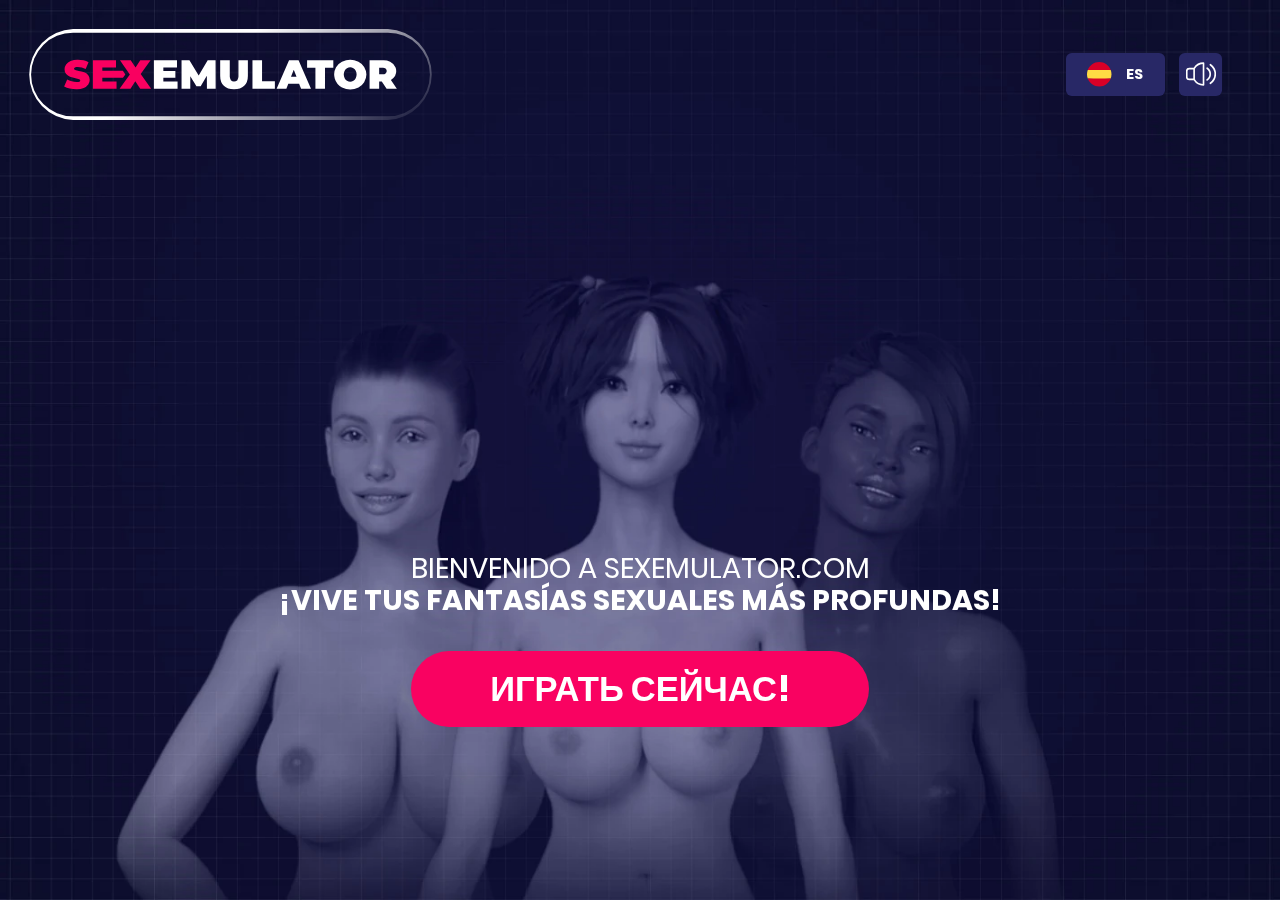
<file: html/es/index.html>
<!DOCTYPE html>
<html>
<head>
    <meta name="theme-color" content="#ffffff" />
    <meta name="viewport" content="width=device-width" />
    <meta charSet="utf-8" />
    <title>SexEmulator – Haz una verdadera belleza en este videojuego para adultos caliente</title>
    <meta name="robots" content="noindex, nofollow" />
    <meta name="next-head-count" content="4" /><noscript data-n-css=""></noscript>
    <link rel="stylesheet" href="../assets/css/swiper-min.css">
    <link rel="stylesheet" href="../assets/css/style.css">

    <style data-styled="" data-styled-version="5.1.1">
        .kMkdbX {
            cursor: pointer;
            background-color: #282866;
            position: relative;
            text-transform: uppercase;
            -webkit-align-items: center;
            -webkit-box-align: center;
            -ms-flex-align: center;
            align-items: center;
            margin-left: 1em;
            border-radius: 0.4em;
        }

        /*!sc*/
        .kMkdbX .toggle {
            height: 100%;
            border-radius: 0.4em;
        }

        /*!sc*/
        .kMkdbX li a,
        .kMkdbX .toggle {
            position: relative;
            display: -webkit-box;
            display: -webkit-flex;
            display: -ms-flexbox;
            display: flex;
            -webkit-align-items: center;
            -webkit-box-align: center;
            -ms-flex-align: center;
            align-items: center;
            padding: 0 1.5em;
            -webkit-transition: background-color 0.15s ease-in, color 0.15s ease-in;
            transition: background-color 0.15s ease-in, color 0.15s ease-in;
            -webkit-text-decoration: none;
            text-decoration: none;
        }

        /*!sc*/
        @media (max-width:991px) and (orientation:landscape),
        (min-width:992px) {

            .kMkdbX li a:hover,
            .kMkdbX .toggle:hover {
                background-color: #0d0d2a;
            }
        }

        /*!sc*/
        .kMkdbX .flag-icon {
            width: 1.7em;
            height: 1.7em;
            margin-right: 1em;
        }

        /*!sc*/
        .kMkdbX .submenu {
            position: absolute;
            background-color: #282866;
            top: 100%;
            left: 0;
            right: 0;
            height: 0;
            -webkit-transition: height 0.2s ease-in;
            transition: height 0.2s ease-in;
            overflow: hidden;
        }

        /*!sc*/
        .kMkdbX .submenu li {
            line-height: 3em;
        }

        /*!sc*/
        /* data-styled.g1[id="] {
            content: "kMkdbX,"
        } */

        /*!sc*/
        .khaHhh {
            display: -webkit-box;
            display: -webkit-flex;
            display: -ms-flexbox;
            display: flex;
            height: 3em;
            line-height: 3em;
            position: relative;
            z-index: 1;
        }

        /*!sc*/
        .khaHhh .btn {
            background-color: #282866;
            position: relative;
            cursor: pointer;
            -webkit-transition: background-color 0.15s ease-in, color 0.15s ease-in;
            transition: background-color 0.15s ease-in, color 0.15s ease-in;
        }

        /*!sc*/
        @media (max-width:991px) and (orientation:landscape),
        (min-width:992px) {
            .khaHhh .btn:hover {
                background-color: #0d0d2a;
            }
        }

        /*!sc*/
        .khaHhh .stats-btn {
            text-transform: uppercase;
            padding: 0 1em;
            margin-left: 1em;
            color: #f90261;
            background-color: transparent;
            border-radius: 0.5em;
            border: 1px solid #f90261;
            display: none;
            position: relative;
        }

        /*!sc*/
        .khaHhh .stats-btn .open-icon {
            fill: #f90261;
            position: absolute;
            top: 50%;
            left: 50%;
            height: 2em;
            width: 2em;
            -webkit-transform: translate(-50%, -50%);
            -ms-transform: translate(-50%, -50%);
            transform: translate(-50%, -50%);
            display: none;
        }

        /*!sc*/
        .khaHhh .stats-btn.show-profile span {
            opacity: 0;
        }

        /*!sc*/
        .khaHhh .stats-btn.show-profile .open-icon {
            display: block;
        }

        /*!sc*/
        .khaHhh .snd-btn {
            border-radius: 0.4em;
            width: 3em;
            margin-left: 1em;
        }

        /*!sc*/
        .khaHhh .snd-btn svg {
            fill: #fff;
            position: absolute;
            top: 50%;
            left: 50%;
            width: 70%;
            height: 70%;
            -webkit-transform: translate(-50%, -50%);
            -ms-transform: translate(-50%, -50%);
            transform: translate(-50%, -50%);
        }

        /*!sc*/
        .khaHhh .snd-btn:not(.muted) .muted-icon {
            display: none;
        }

        /*!sc*/
        /* data-styled.g2[id="] {
            content: "khaHhh,"
        } */

        /*!sc*/
        .bFztMr {
            display: -webkit-box;
            display: -webkit-flex;
            display: -ms-flexbox;
            display: flex;
            -webkit-align-items: center;
            -webkit-box-align: center;
            -ms-flex-align: center;
            align-items: center;
            width: 100%;
            margin-bottom: auto;
            padding-right: 2rem;
            z-index: 2;
        }

        /*!sc*/
        @media (orientation:portrait) and (max-width:991px) {
            .bFztMr {
                padding: 0 3rem 0 2rem;
            }
        }

        /*!sc*/
        @media (orientation:portrait) and (max-width:991px) and (max-aspect-ratio:1/2) {
            .bFztMr {
                padding: 0 2rem;
                font-size: 2.7vw;
            }
        }

        /*!sc*/
        .bFztMr .logo {
            margin-right: auto;
            width: 28em;
        }

        /*!sc*/
        @media (orientation:portrait) and (max-width:991px) {
            .bFztMr .logo {
                width: 55%;
            }
        }

        /*!sc*/
        .bFztMr .controls-ctn {
            -webkit-box-pack: center;
            -webkit-justify-content: center;
            -ms-flex-pack: center;
            justify-content: center;
            margin-left: auto;
        }

        /*!sc*/
        .bFztMr .controls-ctn .btn,
        .bFztMr .controls-ctn .languages-ctn {
            margin-left: 1em;
        }

        /*!sc*/
        /* data-styled.g3[id="] {
            content: "bFztMr,"
        } */

        /*!sc*/
        .ldafTw {
            position: fixed;
            top: 0;
            left: 0;
            right: 0;
            bottom: 0;
            display: -webkit-box;
            display: -webkit-flex;
            display: -ms-flexbox;
            display: flex;
            z-index: 1;
            -webkit-flex-direction: column;
            -ms-flex-direction: column;
            flex-direction: column;
            -webkit-align-items: center;
            -webkit-box-align: center;
            -ms-flex-align: center;
            align-items: center;
            -webkit-box-pack: center;
            -webkit-justify-content: center;
            -ms-flex-pack: center;
            justify-content: center;
            background: no-repeat center 50% / cover;
        }

        /*!sc*/
        .no-webp .ldafTw {
            background-image: url('../assets/img/ls.jpg');
        }

        /*!sc*/
        .webp .ldafTw {
            background-image: url('../assets/img/ls.webp');
        }

        /*!sc*/
        @media (orientation:portrait) and (max-width:991px) and (max-aspect-ratio:1/2) {
            .no-webp .ldafTw {
                background-image: url('../assets/img/pt.jpg');
            }

            .webp .ldafTw {
                background-image: url('../assets/img/pt.webp');
            }
        }

        /*!sc*/
        .ldafTw .ctn {
            text-transform: uppercase;
            font-size: 2em;
            padding: 0 2em;
            margin-bottom: 6em;
        }

        /*!sc*/
        @media (orientation:portrait) and (max-width:991px) {
            .ldafTw .ctn {
                margin-bottom: 4vh;
            }
        }

        /*!sc*/
        .ldafTw .ctn .btn {
            margin-top: 1em;
            font-size: 1.2em;
            padding-left: 2.3em;
            padding-right: 2.3em;
        }

        /*!sc*/
        .ldafTw .ctn .title {
            font-weight: 400;
        }

        /*!sc*/
        .ldafTw .ctn .title strong {
            font-weight: 700;
            display: block;
        }

        /*!sc*/
        .ldafTw .difficulty-ctn {
            padding: 3em 5em;
            width: 100%;
            margin: auto 0;
            max-width: 30em;
        }

        /*!sc*/
        @media (max-width:991px) and (orientation:landscape),
        (min-width:992px) {
            .ldafTw .difficulty-ctn {
                padding: 3em 5em;
                max-width: 25em;
            }
        }

        /*!sc*/
        .ldafTw .difficulty-ctn .btn {
            font-size: 1.6em;
            width: 100%;
            margin-top: 0.5em;
            display: block;
        }

        /*!sc*/
        .ldafTw .difficulty-ctn .btn:first-of-type {
            margin-top: 0;
        }

        /* @media (max-width: 991px) and (orientation: landscape),
        (min-width: 992px) {
            .jpixHu {
                background-color: rgba(13, 13, 42, 0.85);
            }
        } */

        /*!sc*/
        @media (max-width:991px) and (orientation:landscape),
        (min-width:992px) {
            .ldafTw .start-footer {
                position: relative;
                margin-left: auto;
                padding-right: 5em;
            }
        }

        /*!sc*/
        .ldafTw .start-footer:before {
            content: '';
            width: 3.7em;
            height: 4.9em;
            background: url('./img/esrb-ao.png') no-repeat center center / contain;
        }

        /*!sc*/
        @media (max-width:991px) and (orientation:landscape),
        (min-width:992px) {
            .ldafTw .start-footer:before {
                position: absolute;
                right: 0;
                bottom: 0;
            }
        }

        /*!sc*/
        @media (orientation:portrait) and (max-width:991px) {
            .ldafTw .start-footer:before {
                display: block;
                margin: 0 auto 0.5em;
            }
        }

        /*!sc*/
        .ldafTw .start-footer a,
        .ldafTw .start-footer span {
            color: #fff;
            -webkit-text-decoration: none;
            text-decoration: none;
            margin-left: 1em;
            display: inline-block;
            font-weight: 400;
            cursor: pointer;
        }

        /*!sc*/
        @media (orientation:portrait) and (max-width:991px) {

            .ldafTw .start-footer a,
            .ldafTw .start-footer span {
                margin-top: 0.5em;
            }
        }

        /*!sc*/
        /* data-styled.g4[id="] {
            content: "ldafTw,"
        } */

        /*!sc*/
        .jbVkva {
            position: absolute;
            inset: 0px;
            display: flex;
            flex-direction: column;
            -webkit-box-pack: center;
            justify-content: center;
        }

        /*!sc*/
        .jbVkva .gameplay-ctn {
            width: 100%;
            position: relative;
            margin: auto 0;
            -webkit-box-flex: 1;
            -webkit-flex-grow: 1;
            -ms-flex-positive: 1;
            flex-grow: 1;
            display: -webkit-box;
            display: -webkit-flex;
            display: -ms-flexbox;
            display: flex;
            -webkit-align-items: center;
            -webkit-box-align: center;
            -ms-flex-align: center;
            align-items: center;
            overflow: hidden;
        }

        /*!sc*/
        @media (orientation:portrait) and (max-width:991px) {
            .jbVkva .gameplay-ctn {
                padding: 0 2rem;
            }
        }

        /*!sc*/
        .jbVkva .pan-svg .cls-1 {
            isolation: isolate;
        }

        /*!sc*/
        .jbVkva .pan-svg .cls-2,
        .jbVkva .pan-svg .cls-6 {
            fill: #6565aa;
        }

        /*!sc*/
        .jbVkva .pan-svg .cls-2 {
            opacity: 0.4;
        }

        /*!sc*/
        .jbVkva .pan-svg .cls-3 {
            opacity: 0.5;
            mix-blend-mode: multiply;
        }

        /*!sc*/
        .jbVkva .pan-svg .cls-4 {
            fill: #fff;
        }

        /*!sc*/
        .jbVkva .pan-svg .cls-5 {
            fill: #fff;
            stroke: #fff;
            stroke-linecap: round;
            stroke-miterlimit: 10;
            opacity: 1;
            mix-blend-mode: unset;
        }

        /*!sc*/
        /* data-styled.g23[id="] {
            content: "jbVkva,"
        } */

        /*!sc*/
        a,
        abbr,
        acronym,
        address,
        applet,
        big,
        blockquote,
        body,
        button,
        caption,
        cite,
        code,
        dd,
        del,
        dfn,
        div,
        dl,
        dt,
        em,
        fieldset,
        font,
        form,
        h1,
        h2,
        h3,
        h4,
        h5,
        h6,
        html,
        iframe,
        img,
        input,
        ins,
        kbd,
        label,
        legend,
        li,
        menu,
        object,
        ol,
        p,
        pre,
        q,
        s,
        samp,
        small,
        span,
        strike,
        strong,
        sub,
        sup,
        table,
        tbody,
        td,
        textarea,
        tfoot,
        th,
        thead,
        tr,
        tt,
        ul,
        var {
            margin: 0;
            padding: 0;
            border: 0;
            outline: 0;
            font-weight: inherit;
            font-style: inherit;
            font-size: 100%;
            font-family: inherit;
            vertical-align: baseline;
        }

        /*!sc*/
        main {
            display: block;
        }

        /*!sc*/
        :focus {
            outline: 0;
        }

        /*!sc*/
        table {
            border-collapse: collapse;
            border-spacing: 0;
        }

        /*!sc*/
        caption,
        td,
        th {
            text-align: left;
            font-weight: 500;
        }

        /*!sc*/
        fieldset,
        img {
            border: 0;
        }

        /*!sc*/
        address,
        caption,
        cite,
        code,
        dfn,
        em,
        strong,
        th,
        var {
            font-style: normal;
            font-weight: 500;
        }

        /*!sc*/
        menu,
        ol,
        ul {
            list-style: none;
        }

        /*!sc*/
        h1,
        h2,
        h3,
        h4,
        h5,
        h6 {
            font-size: 100%;
            font-weight: 500;
        }

        /*!sc*/
        button::-moz-focus-inner {
            padding: 0;
            border: 0;
        }

        /*!sc*/
        input::-moz-focus-inner {
            border: 0;
            padding: 0;
        }

        /*!sc*/
        *,
        :after,
        :before {
            -webkit-box-sizing: border-box;
            box-sizing: border-box;
        }

        /*!sc*/
        data-styled.g24[id="sc-global-kXQxIa1"] {
            content: "sc-global-kXQxIa1,"
        }

        /*!sc*/
        @font-face {
            font-family: 'Poppins';
            font-style: normal;
            font-weight: 400;
            src: local('Poppins'), local('Poppins-Regular'), url('../assets/fonts/400-normal.woff2') format('woff2'), url('./fonts/400-normal.woff') format('woff');
        }

        /*!sc*/
        @font-face {
            font-family: 'Poppins';
            font-style: normal;
            font-weight: 700;
            src: local('Poppins Bold'), local('Poppins-Bold'), url('../assets/fonts/700-normal.woff2') format('woff2'), url('./fonts/700-normal.woff') format('woff');
        }

        /*!sc*/
        * {
            -webkit-font-smoothing: antialiased;
            -moz-osx-font-smoothing: grayscale;
        }

        /*!sc*/
        html {
            font: 700 14px/1.1 Poppins, sans-serif;
            font-size: 2.1vw;
            text-align: center;
            background-color: #0b0a2a;
        }

        /*!sc*/
        html,
        html a {
            color: #fff;
        }

        /*!sc*/
        @media (max-width:991px) and (orientation:landscape),
        (min-width:992px) {
            html {
                font-size: 1.6vh;
            }
        }

        /*!sc*/
        .logo img {
            width: 100%;
            vertical-align: top;
        }

        /*!sc*/
        body,
        html,
        #__next {
            height: 100%;
        }

        /*!sc*/
        .inner {
            max-width: 1260px;
            width: 90%;
            margin: 0 auto;
        }

        /*!sc*/
        .page-title {
            text-align: left;
            font-size: 3em;
            font-weight: 700;
            margin-bottom: 100px;
        }

        /*!sc*/
        @media screen and (max-width:768px) {
            .page-title {
                font-size: 28px;
                padding-top: 30px;
                width: 95%;
                margin: 0 auto 30px;
            }
        }

        /*!sc*/
        button {
            cursor: pointer;
        }

        /*!sc*/
        .ol,
        .main-ctn {
            padding: 2em 2em 0;
        }

        /*!sc*/
        @media (orientation:portrait) and (max-width:991px) {

            .ol,
            .main-ctn {
                font-size: 1.3vh;
                padding: 2em 0 0;
            }
        }

        /*!sc*/
        .ol {
            /* padding-bottom: 1em; */
        }

        /*!sc*/
        .btn {
            text-transform: uppercase;
            -webkit-text-decoration: none;
            text-decoration: none;
            border-radius: 10em;
            color: #fff;
            background-color: #f90261;
            cursor: pointer;
            padding: 0.6em 1em;
            -webkit-transition: background-color 0.15s ease-in, color 0.15s ease-in;
            transition: background-color 0.15s ease-in, color 0.15s ease-in;
            line-height: 1;
        }

        /*!sc*/
        .btn:hover {
            color: #0d0d2a;
            background-color: #fff;
        }

        /*!sc*/
        .btn.btn-2 {
            background-color: #fff;
            color: #f90261;
        }

        /*!sc*/
        .btn.btn-2:hover {
            color: #fff;
            background-color: #f90261;
        }

        /*!sc*/
        .btn.btn-3 {
            background-color: #0d0d2a;
        }

        /*!sc*/
        .btn.btn-3:hover {
            color: #0d0d2a;
            background-color: #fff;
        }

        /*!sc*/
        .btn.btn-4 {
            text-transform: none;
        }

        /*!sc*/
        .btn.btn-5 {
            background-color: transparent;
            text-transform: none;
            border: solid 1px;
            color: #f90261;
        }

        /*!sc*/
        .btn.btn-5:hover {
            background-color: #f90261;
            color: #0b0a2a;
        }

        /*!sc*/
        data-styled.g25[id="sc-global-jivVsi1"] {
            content: "sc-global-jivVsi1,"
        }
        .d-none {
            display: none !important;
        }
        /*!sc*/
    </style>
</head>
<body>
    <div id="__next">
        <main class="jbVkva main-ctn">
            <div class="ldafTw ol">
                <div class="styles__StyledVideo-sc-17g93uv-0 fomxBa d-none" id="bg-video">
                    <div class="video-ctn">
                        <video autoplay="autoplay" id="mainVideo" loop="" playsinline="">
                            <source src="../../video/bg/idle-854x480.mp4" type="video/mp4">
                        </video>
                    </div>
                </div>
                <header class="bFztMr template-header">
                    <div class="logo "><img alt="Logo" src="../assets/img/logo.svg" /></div>
                    <div class="khaHhh controls-ctn">
                        <div class="languages-ctn kMkdbX">
                            <div class="toggle" role="button" tabindex="0"><svg version="1.1" xmlns="http://www.w3.org/2000/svg"
                                    xmlns:xlink="http://www.w3.org/1999/xlink" x="0px" y="0px" viewBox="0 0 512 512" width="512" height="512"
                                    xml:space="preserve" class="flag-icon">
                                    <path
                                        d="M0,256c0,31.314,5.633,61.31,15.923,89.043L256,367.304l240.077-22.261
                                                            C506.367,317.31,512,287.314,512,256s-5.633-61.31-15.923-89.043L256,144.696L15.923,166.957C5.633,194.69,0,224.686,0,256z"
                                        style="fill: rgb(255, 218, 68);"></path>
                                    <path d="M496.077,166.957C459.906,69.473,366.071,0,256,0S52.094,69.473,15.923,166.957H496.077z"
                                        style="fill: rgb(216, 0, 39);"></path>
                                    <path d="M15.923,345.043C52.094,442.527,145.929,512,256,512s203.906-69.473,240.077-166.957H15.923z"
                                        style="fill: rgb(216, 0, 39);"></path>
                                </svg>es</div>
                            <ul class="submenu">
                                <li><a href="../en/index.html"><svg version="1.1" xmlns="http://www.w3.org/2000/svg"
                                            xmlns:xlink="http://www.w3.org/1999/xlink" x="0px" y="0px"
                                            viewBox="0 0 512 512" width="512" height="512" xml:space="preserve"
                                            class="flag-icon">
                                            <circle cx="256" cy="256" r="256" style="fill: rgb(240, 240, 240);">
                                            </circle>
                                            <g>
                                                <path d="M244.87,256H512c0-23.106-3.08-45.49-8.819-66.783H244.87V256z"
                                                    style="fill: rgb(216, 0, 39);"></path>
                                                <path
                                                    d="M244.87,122.435h229.556c-15.671-25.572-35.708-48.175-59.07-66.783H244.87V122.435z"
                                                    style="fill: rgb(216, 0, 39);"></path>
                                                <path
                                                    d="M256,512c60.249,0,115.626-20.824,159.356-55.652H96.644C140.374,491.176,195.751,512,256,512z"
                                                    style="fill: rgb(216, 0, 39);"></path>
                                                <path d="M37.574,389.565h436.852c12.581-20.529,22.338-42.969,28.755-66.783H8.819
                                        C15.236,346.596,24.993,369.036,37.574,389.565z" style="fill: rgb(216, 0, 39);">
                                                </path>
                                            </g>
                                            <path d="M118.584,39.978h23.329l-21.7,15.765l8.289,25.509l-21.699-15.765L85.104,81.252l7.16-22.037
                                    C73.158,75.13,56.412,93.776,42.612,114.552h7.475l-13.813,10.035c-2.152,3.59-4.216,7.237-6.194,10.938l6.596,20.301l-12.306-8.941
                                    c-3.059,6.481-5.857,13.108-8.372,19.873l7.267,22.368h26.822l-21.7,15.765l8.289,25.509l-21.699-15.765l-12.998,9.444
                                    C0.678,234.537,0,245.189,0,256h256c0-141.384,0-158.052,0-256C205.428,0,158.285,14.67,118.584,39.978z M128.502,230.4
                                    l-21.699-15.765L85.104,230.4l8.289-25.509l-21.7-15.765h26.822l8.288-25.509l8.288,25.509h26.822l-21.7,15.765L128.502,230.4z
                                     M120.213,130.317l8.289,25.509l-21.699-15.765l-21.699,15.765l8.289-25.509l-21.7-15.765h26.822l8.288-25.509l8.288,25.509h26.822
                                    L120.213,130.317z M220.328,230.4l-21.699-15.765L176.93,230.4l8.289-25.509l-21.7-15.765h26.822l8.288-25.509l8.288,25.509h26.822
                                    l-21.7,15.765L220.328,230.4z M212.039,130.317l8.289,25.509l-21.699-15.765l-21.699,15.765l8.289-25.509l-21.7-15.765h26.822
                                    l8.288-25.509l8.288,25.509h26.822L212.039,130.317z M212.039,55.743l8.289,25.509l-21.699-15.765L176.93,81.252l8.289-25.509
                                    l-21.7-15.765h26.822l8.288-25.509l8.288,25.509h26.822L212.039,55.743z"
                                                style="fill: rgb(0, 82, 180);"></path>
                                        </svg>en</a></li>
                                        <li><a href="../ru/index.html"><svg version="1.1" xmlns="http://www.w3.org/2000/svg"
                                                    xmlns:xlink="http://www.w3.org/1999/xlink" x="0px" y="0px" viewBox="0 0 512 512" width="512" height="512"
                                                    xml:space="preserve" class="flag-icon">
                                                    <circle cx="256" cy="256" r="256" style="fill: rgb(240, 240, 240);"></circle>
                                                    <path
                                                        d="M496.077,345.043C506.368,317.31,512,287.314,512,256s-5.632-61.31-15.923-89.043H15.923
                                                                                                            C5.633,194.69,0,224.686,0,256s5.633,61.31,15.923,89.043L256,367.304L496.077,345.043z"
                                                        style="fill: rgb(0, 82, 180);"></path>
                                                    <path d="M256,512c110.071,0,203.906-69.472,240.077-166.957H15.923C52.094,442.528,145.929,512,256,512z"
                                                        style="fill: rgb(216, 0, 39);"></path>
                                                </svg>ru</a></li>
                                <li><a href="../ja/index.html"><svg version="1.1" xmlns="http://www.w3.org/2000/svg"
                                            xmlns:xlink="http://www.w3.org/1999/xlink" x="0px" y="0px"
                                            viewBox="0 0 512 512" width="512" height="512" xml:space="preserve"
                                            class="flag-icon">
                                            <circle cx="256" cy="256" r="256" style="fill: rgb(240, 240, 240);">
                                            </circle>
                                            <circle cx="256" cy="256" r="111.304" style="fill: rgb(216, 0, 39);">
                                            </circle>
                                        </svg>ja</a></li>
                                <li><a href="../fr/index.html"><svg version="1.1" id="Layer_1" xmlns="http://www.w3.org/2000/svg"
                                            xmlns:xlink="http://www.w3.org/1999/xlink" x="0px" y="0px"
                                            viewBox="0 0 512 512" width="512" height="512" xml:space="preserve"
                                            class="flag-icon">
                                            <circle cx="256" cy="256" r="256" style="fill: rgb(240, 240, 240);">
                                            </circle>
                                            <path
                                                d="M512,256c0-110.071-69.472-203.906-166.957-240.077v480.155C442.528,459.906,512,366.071,512,256z"
                                                style="fill: rgb(216, 0, 39);"></path>
                                            <path
                                                d="M0,256c0,110.071,69.473,203.906,166.957,240.077V15.923C69.473,52.094,0,145.929,0,256z"
                                                style="fill: rgb(0, 82, 180);"></path>
                                        </svg>fr</a></li>
                                <li><a href="../de/index.html"><svg version="1.1" xmlns="http://www.w3.org/2000/svg"
                                            xmlns:xlink="http://www.w3.org/1999/xlink" x="0px" y="0px"
                                            viewBox="0 0 512 512" width="512" height="512" xml:space="preserve"
                                            class="flag-icon">
                                            <path d="M15.923,345.043C52.094,442.527,145.929,512,256,512s203.906-69.473,240.077-166.957L256,322.783
                                    L15.923,345.043z" style="fill: rgb(255, 218, 68);"></path>
                                            <path
                                                d="M256,0C145.929,0,52.094,69.472,15.923,166.957L256,189.217l240.077-22.261C459.906,69.472,366.071,0,256,0z">
                                            </path>
                                            <path d="M15.923,166.957C5.633,194.69,0,224.686,0,256s5.633,61.31,15.923,89.043h480.155
                                    C506.368,317.31,512,287.314,512,256s-5.632-61.31-15.923-89.043H15.923z"
                                                style="fill: rgb(216, 0, 39);"></path>
                                        </svg>de</a></li>
                            </ul>
                        </div>
                        <button class="btn snd-btn" name="Toggle audio">
                            <svg class="symbol-icon" viewBox="0 0 23.37 18.06">
                                <path
                                    d="M13.61,0A9,9,0,0,0,6,4.19H2.54A2.54,2.54,0,0,0,0,6.73v4.6a2.54,2.54,0,0,0,2.54,2.54H6a9,9,0,0,0,7.62,4.19.65.65,0,0,0,.65-.65V.65A.65.65,0,0,0,13.61,0M5.71,12.57H2.54A1.24,1.24,0,0,1,1.3,11.33V6.73A1.24,1.24,0,0,1,2.54,5.49H5.71ZM13,16.73A7.77,7.77,0,0,1,7,13V5a7.77,7.77,0,0,1,6-3.69Z">
                                </path>
                                <path
                                    d="M16.81,4a.65.65,0,1,0-.74,1.07,4.84,4.84,0,0,1,0,8,.66.66,0,0,0-.16.91.65.65,0,0,0,.91.16A6.15,6.15,0,0,0,16.81,4">
                                </path>
                                <path
                                    d="M19.33,1.3a.65.65,0,1,0-.74,1.07,8.12,8.12,0,0,1,0,13.33.66.66,0,0,0-.16.91.65.65,0,0,0,.91.16,9.42,9.42,0,0,0,0-15.47">
                                </path>
                            </svg>
                            <svg xmlns="http://www.w3.org/2000/svg" xmlns:xlink="http://www.w3.org/1999/xlink"
                                viewBox="0 0 31.06 31.06" class="muted-icon">
                                <path
                                    d="M30.17,31.06a.88.88,0,0,1-.63-.26L.26,1.52A.89.89,0,0,1,1.52.26L30.8,29.54a.89.89,0,0,1-.63,1.51">
                                </path>
                                <path
                                    d="M.89,31.06a.89.89,0,0,1-.63-1.51L29.54.26A.89.89,0,1,1,30.8,1.52L1.52,30.8a.88.88,0,0,1-.63.26">
                                </path>
                            </svg>
                        </button>
                    </div>
                </header>
                <div class="ctn step-1">
                    <p class="title">
                        Bienvenido a sexemulator.com
                        <strong>¡Vive tus fantasías sexuales más profundas!</strong>
                    </p>
                    <button name="Play now" class="btn btn-first" aria-label="Play now">Играть сейчас!</button>
                </div>
                <div class="jpixHu rnd-ctn difficulty-ctn step-2 d-none">
                    <svg class="iIVAuc rnd-corner top-left" viewBox="0 0 33.9 36">
                        <path d="M33.9,3h-8.6C12.9,3,2.9,13,2.9,25.4V36"></path>
                    </svg>
                    <svg class="iIVAuc rnd-corner top-right" viewBox="0 0 33.9 36">
                        <path d="M33.9,3h-8.6C12.9,3,2.9,13,2.9,25.4V36"></path>
                    </svg>
                    <svg class="iIVAuc rnd-corner bottom-left" viewBox="0 0 33.9 36">
                        <path d="M33.9,3h-8.6C12.9,3,2.9,13,2.9,25.4V36"></path>
                    </svg>
                    <svg class="iIVAuc rnd-corner bottom-right" viewBox="0 0 33.9 36">
                        <path d="M33.9,3h-8.6C12.9,3,2.9,13,2.9,25.4V36"></path>
                    </svg>
                    <button name="Level: soft" class="btn btn-2 btn-2--2" aria-label="Level: soft">Afable</button>
                    <button name="Level: hard" class="btn btn-2 btn-2--2" aria-label="Level: hard">Difícil</button>
                    <button name="Level: extreme" class="btn btn-2 btn-2--2"
                        aria-label="Level: extreme">Extremo</button>
                </div>
                <div class="gameplay-ctn step-3 d-none">
                    <div
                        class="jpixHu rnd-ctn bWsANA">
                        <svg class="iIVAuc rnd-corner top-left" viewBox="0 0 33.9 36">
                            <path d="M33.9,3h-8.6C12.9,3,2.9,13,2.9,25.4V36"></path>
                        </svg><svg class="iIVAuc rnd-corner top-right"
                            viewBox="0 0 33.9 36">
                            <path d="M33.9,3h-8.6C12.9,3,2.9,13,2.9,25.4V36"></path>
                        </svg><svg class="iIVAuc rnd-corner bottom-left"
                            viewBox="0 0 33.9 36">
                            <path d="M33.9,3h-8.6C12.9,3,2.9,13,2.9,25.4V36"></path>
                        </svg><svg class="iIVAuc rnd-corner bottom-right"
                            viewBox="0 0 33.9 36">
                            <path d="M33.9,3h-8.6C12.9,3,2.9,13,2.9,25.4V36"></path>
                        </svg>
                        <p class="title">Diseña tu chica</p>
                        <ol>
                            <li class="row"><span class="select-title">Nombre</span>
                                <div class="select-content">
                                    <div class="input-ctn"><input type="text" class="txt-name" name="name"
                                            maxlength="10" value="Julie"><span class="left-val">5</span></div>
                                </div>
                            </li>
                            <li class="row"><span class="select-title">Grupo étnico</span>
                                <div class="select-content">
                                    <ul class="portrait-list" id="list-portrait1">
                                        <li class="portrait-li selected">
                                            <img src="../assets/img/ava/caucasian-black.jpg"
                                                alt="caucasian">
                                            </li>
                                        <li class="portrait-li">
                                            <img src="../assets/img/ava/black-black.jpg" alt="black">
                                        </li>
                                        <li class="portrait-li">
                                            <img src="../assets/img/ava/asian-black.jpg" alt="asian">
                                        </li>
                                    </ul>
                                </div>
                            </li>
                            <li class="row"><span class="select-title">Color de pelo</span>
                                <div class="select-content">
                                    <ul class="portrait-list" id="list-portrait2">
                                        <li class="portrait-li">
                                            <img src="../assets/img/ava/caucasian-red.jpg" alt="red">
                                        </li>
                                        <li class="portrait-li selected">
                                            <img src="../assets/img/ava/caucasian-blond.jpg"
                                                alt="blond">
                                            </li>
                                        <li class="portrait-li">
                                            <img src="../assets/img/ava/caucasian-black.jpg" alt="black">
                                        </li>
                                    </ul>
                                </div>
                            </li>
                            <li class="row"><span class="select-title">Tamaño de los senos</span>
                                <div class="select-content">
                                    <ul class="portrait-list" id="list-portrait3">
                                        <li class="portrait-li">
                                            <img src="../assets/img/ava/caucasian-boobs-small.jpg" alt="small">
                                        </li>
                                        <li class="portrait-li selected">
                                            <img src="../assets/img/ava/caucasian-boobs-medium.jpg"
                                                alt="medium">
                                            </li>
                                        <li class="portrait-li">
                                            <img src="../assets/img/ava/caucasian-boobs-big.jpg" alt="big">
                                        </li>
                                    </ul>
                                </div>
                            </li>
                            <li class="row skills-row"><span class="select-title">Habilidades</span>
                                <div class="select-content">
                                    <p class="remaining-pts">Elementos restantes: <span>138/300</span></p>
                                    <ul>
                                        <li class="slider-ctn">
                                            <div class="bkOesO">
                                                <div class="stat-name">Succión</div>
                                                <div class="rc-slider">
                                                    <div class="rc-slider-rail"></div>
                                                    <div class="rc-slider-track"
                                                        style="left: 0%; right: auto; width: 45%;"></div>
                                                    <div class="rc-slider-step"></div>
                                                    <div class="rc-slider-handle" role="slider" aria-valuemin="0"
                                                        aria-valuemax="100" aria-valuenow="45" aria-disabled="false"
                                                        style="left: 45%; right: auto; transform: translateX(-50%);">
                                                    </div>
                                                    <div class="rc-slider-mark"></div>
                                                </div>
                                                <div class="stat-val">45</div>
                                            </div>
                                        </li>
                                        <li class="slider-ctn">
                                            <div class="bkOesO">
                                                <div class="stat-name">Castigando</div>
                                                <div class="rc-slider">
                                                    <div class="rc-slider-rail"></div>
                                                    <div class="rc-slider-track"
                                                        style="left: 0%; right: auto; width: 43%;"></div>
                                                    <div class="rc-slider-step"></div>
                                                    <div class="rc-slider-handle" role="slider" aria-valuemin="0"
                                                        aria-valuemax="100" aria-valuenow="43" aria-disabled="false"
                                                        style="left: 43%; right: auto; transform: translateX(-50%);">
                                                    </div>
                                                    <div class="rc-slider-mark"></div>
                                                </div>
                                                <div class="stat-val">43</div>
                                            </div>
                                        </li>
                                        <li class="slider-ctn">
                                            <div class="bkOesO">
                                                <div class="stat-name">Anal</div>
                                                <div class="rc-slider">
                                                    <div class="rc-slider-rail"></div>
                                                    <div class="rc-slider-track"
                                                        style="left: 0%; right: auto; width: 38%;"></div>
                                                    <div class="rc-slider-step"></div>
                                                    <div class="rc-slider-handle" role="slider" aria-valuemin="0"
                                                        aria-valuemax="100" aria-valuenow="38" aria-disabled="false"
                                                        style="left: 38%; right: auto; transform: translateX(-50%);">
                                                    </div>
                                                    <div class="rc-slider-mark"></div>
                                                </div>
                                                <div class="stat-val">38</div>
                                            </div>
                                        </li>
                                        <li class="slider-ctn">
                                            <div class="bkOesO">
                                                <div class="stat-name">Pies</div>
                                                <div class="rc-slider">
                                                    <div class="rc-slider-rail"></div>
                                                    <div class="rc-slider-track"
                                                        style="left: 0%; right: auto; width: 36%;"></div>
                                                    <div class="rc-slider-step"></div>
                                                    <div class="rc-slider-handle" role="slider" aria-valuemin="0"
                                                        aria-valuemax="100" aria-valuenow="36" aria-disabled="false"
                                                        style="left: 36%; right: auto; transform: translateX(-50%);">
                                                    </div>
                                                    <div class="rc-slider-mark"></div>
                                                </div>
                                                <div class="stat-val">36</div>
                                            </div>
                                        </li>
                                    </ul>
                                </div>
                            </li>
                        </ol>
                        <div class="btn-ctn">
                            <a href="./ru.html" class="back" role="button" tabindex="0">&lt; Volver al inicio de
                                menú</a>
                            <button name="Start" class="btn" id="btn-3" aria-label="Start">
                                Empezar &gt;</button>
                        </div>
                    </div>
                </div>
                <div class="kSGEtX ctn step-4 d-none">
                    <p>El juego se está cargando, ¡espera!</p>
                    <div class="progress-ctn">
                        <div class="progress"></div>
                        <div class="value">74%</div>
                    </div>
                    <p class="tips"><strong>Sugerencias </strong>Este es un modo de vista previa, tiene más
                        lugares para la imaginación</p>
                </div>
                <div class="jaFpUw modal-light step-5 d-none">
                    <div
                        class="jpixHu rnd-ctn fGPANI start-modal">
                        <svg class="iIVAuc rnd-corner top-left" viewBox="0 0 33.9 36">
                            <path d="M33.9,3h-8.6C12.9,3,2.9,13,2.9,25.4V36"></path>
                        </svg><svg class="iIVAuc rnd-corner top-right"
                            viewBox="0 0 33.9 36">
                            <path d="M33.9,3h-8.6C12.9,3,2.9,13,2.9,25.4V36"></path>
                        </svg><svg class="iIVAuc rnd-corner bottom-left"
                            viewBox="0 0 33.9 36">
                            <path d="M33.9,3h-8.6C12.9,3,2.9,13,2.9,25.4V36"></path>
                        </svg><svg class="iIVAuc rnd-corner bottom-right"
                            viewBox="0 0 33.9 36">
                            <path d="M33.9,3h-8.6C12.9,3,2.9,13,2.9,25.4V36"></path>
                        </svg>
                        <p>¡Elige un <strong> deseo </strong> y tu muñeca lo hará realidad!</p>
                        <button name="Continue" class="btn" id="btn-5" aria-label="Continue">Continuar</button>
                    </div>
                </div>
                <div class="gameplay-ctn step-6 d-none">
                    <div class="WCxJD">
                        <div class="iFWzMv ui-ctn picture-ui">
                            <div class="ctrl-ctn camera-ctn"><span class="title">Cámara</span>
                                <div class="ctrl" role="button" tabindex="0">5</div>
                                <div class="ctrl" role="button" tabindex="0">4</div>
                                <div class="ctrl" role="button" tabindex="0">3</div>
                                <div class="ctrl" role="button" tabindex="0">2</div>
                                <div class="ctrl" role="button" tabindex="0">1</div>
                            </div>
                            <div class="ctrl-ctn zoom-ctn"><span class="title">Zoom</span>
                                <div class="ctrl zoom-ctrl" role="button" tabindex="0">+</div>
                                <div class="ctrl zoom-ctrl" role="button" tabindex="0">-</div>
                            </div>
                            <div class="ctrl-ctn snap-ctn">
                                <div class="ctrl" role="button" tabindex="0"><svg class="screenshots-icons"
                                        viewBox="0 0 100 85.83">
                                        <path
                                            d="M89.9,10.78H41.8V7.33A7.34,7.34,0,0,0,34.47,0H21.05a7.34,7.34,0,0,0-7.33,7.33v3.45H10.1A10.11,10.11,0,0,0,0,20.88V75.73a10.11,10.11,0,0,0,10.1,10.1H89.9A10.11,10.11,0,0,0,100,75.73V20.88A10.11,10.11,0,0,0,89.9,10.78ZM18.77,7.33a2.29,2.29,0,0,1,2.28-2.28H34.47a2.28,2.28,0,0,1,2.28,2.28v3.45h-18ZM95,75.73a5.06,5.06,0,0,1-5,5H10.1a5.06,5.06,0,0,1-5-5V20.88a5.06,5.06,0,0,1,5.05-5H89.9a5.06,5.06,0,0,1,5,5Z">
                                        </path>
                                        <path
                                            d="M62.82,25.33a23,23,0,1,0,23,23A23,23,0,0,0,62.82,25.33Zm0,40.91A17.93,17.93,0,1,1,80.74,48.31,18,18,0,0,1,62.82,66.24Z">
                                        </path>
                                    </svg></div>
                            </div>
                        </div>
                        <div class="right-uis-ctn">
                            <div class="iFWzMv ui-ctn">
                                <div class="ctrl" role="button" tabindex="0"><svg class="characters-icon"
                                        viewBox="0 0 70.64 100">
                                        <path id="Icon"
                                            d="M67.16,84.7a13.27,13.27,0,0,0,2.66-8V34.5a35.71,35.71,0,0,0-.47-5.69,34.5,34.5,0,0,0-68.06,0A31.61,31.61,0,0,0,.78,34.5V76.69a13.46,13.46,0,0,0,2.66,8A35.49,35.49,0,0,0,0,97.89,2,2,0,0,0,2.05,100H68.59a2,2,0,0,0,2-2.11A34.77,34.77,0,0,0,67.16,84.7Zm-1.32-8a9.62,9.62,0,0,1-.91,4.07,35.23,35.23,0,0,0-18.3-14,4.7,4.7,0,0,1-3.19-4.49V59.1A24.59,24.59,0,0,0,59.88,35.92c0-.34,0-.64,0-1l0-1.21L59,33.42a11.26,11.26,0,0,1-4.41-3.18,35.42,35.42,0,0,1-7.16-12.75L46.3,13.21,44,17c-.07.07-4.75,7.58-18.1,13.65A40.32,40.32,0,0,1,12.47,33.9l-1.65.2-.06,1.68v.14A24.61,24.61,0,0,0,27.16,59.1v3.16A4.69,4.69,0,0,1,24,66.75a35.12,35.12,0,0,0-18.27,14,9.78,9.78,0,0,1-.91-4.07V34.5a30.52,30.52,0,0,1,60.62-5.05v0a27.58,27.58,0,0,1,.43,5Z">
                                        </path>
                                    </svg></div>
                                <div class="ctrl"><svg class="backgrounds-icons" viewBox="0 0 100 49.55">
                                        <polygon
                                            points="59.95 27.98 38.31 0 0 49.55 43.27 49.55 76.63 49.55 100 49.55 71.64 12.87 59.95 27.98">
                                        </polygon>
                                    </svg></div>
                            </div>
                            <div class="iFWzMv ui-ctn"><span
                                    class="title">Áspera</span>
                                <div class="intensity-slider" role="button" tabindex="0"></div><span
                                    class="title">Suave</span>
                            </div><svg viewBox="0 0 102.23 102.23" class="pan-svg">
                                <g class="cls-1"></g>
                                <g id="OG-879_Mobile_v6"></g>
                                <g id="Pan"></g>
                                <g id="Pan-2" data-name="Pan"></g>
                                <g id="Circl">
                                    <circle class="cls-2" cx="51.11" cy="51.11" r="51.11"></circle>
                                </g>
                                <g id="Joystick">
                                    <image class="cls-3" width="92" height="92" transform="translate(5.52 4.79)"
                                        href="[data-uri]">
                                    </image>
                                    <circle class="cls-4" cx="51.11" cy="51.11" r="27.41"></circle>
                                </g>
                                <g id="Arrows">
                                    <polyline class="cls-5" points="47.14 12.71 51.12 8.73 55.09 12.69"></polyline>
                                    <polyline class="cls-5" points="47.14 89.52 51.12 93.5 55.09 89.53"></polyline>
                                    <polyline class="cls-5" points="89.52 55.09 93.5 51.11 89.53 47.14"></polyline>
                                    <polyline class="cls-5" points="12.71 55.09 8.73 51.11 12.69 47.14"></polyline>
                                    <line class="cls-5" x1="24.68" y1="77.53" x2="21.3" y2="80.91"></line>
                                    <line class="cls-5" x1="77.53" y1="77.55" x2="80.91" y2="80.93"></line>
                                    <line class="cls-5" x1="24.7" y1="24.68" x2="21.32" y2="21.3"></line>
                                    <line id="_Graphe_linéaire_" data-name="<Graphe linéaire>" class="cls-5" x1="77.55"
                                        y1="24.7" x2="80.93" y2="21.32"></line>
                                </g>
                                <path class="cls-6"
                                    d="M41.66,52.51v2.62H40.25V48.07h2.57a2.65,2.65,0,0,1,1.89.6,2.15,2.15,0,0,1,.63,1.63,2.05,2.05,0,0,1-.65,1.61,2.68,2.68,0,0,1-1.87.6Zm2.25-2.21a1.06,1.06,0,0,0-.29-.81,1.36,1.36,0,0,0-.95-.28h-1v2.17h1C43.5,51.38,43.91,51,43.91,50.3Z">
                                </path>
                                <path class="cls-6"
                                    d="M51.63,53.71H48.8l-.5,1.42H46.81l2.6-7H51l2.59,7H52.12Zm-.38-1.07-1-3-1,3Z">
                                </path>
                                <path class="cls-6" d="M62,55.13H60.57l-3.16-4.8v4.8H56V48.07h1.41l3.16,4.84V48.07H62Z">
                                </path>
                            </svg>
                        </div>
                        <div class="glYNby">
                            <div class="slider-ctn">
                                <div class="haBzNt slider swiper-container">
                                    <div class="slider-rail swiper-wrapper">
                                        <div class="cBHxzw slider-child swiper-slide">
                                            <div class="action-ctn" role="button" tabindex="0"
                                                data-action="{&quot;name&quot;:&quot;Tits&quot;,&quot;icone&quot;:{&quot;idPath&quot;:&quot;/images/action-icons/tits.svg&quot;},&quot;description&quot;:&quot;Tits&quot;}">
                                                <div class="cGWbJZ action">
                                                    <div class="icon-ctn"><svg
                                                            class="iIVAuc rnd-corner top-left"
                                                            viewBox="0 0 33.9 36">
                                                            <path d="M33.9,3h-8.6C12.9,3,2.9,13,2.9,25.4V36"></path>
                                                        </svg><svg
                                                            class="iIVAuc rnd-corner top-right"
                                                            viewBox="0 0 33.9 36">
                                                            <path d="M33.9,3h-8.6C12.9,3,2.9,13,2.9,25.4V36"></path>
                                                        </svg><svg
                                                            class="iIVAuc rnd-corner bottom-left"
                                                            viewBox="0 0 33.9 36">
                                                            <path d="M33.9,3h-8.6C12.9,3,2.9,13,2.9,25.4V36"></path>
                                                        </svg><svg
                                                            class="iIVAuc rnd-corner bottom-right"
                                                            viewBox="0 0 33.9 36">
                                                            <path d="M33.9,3h-8.6C12.9,3,2.9,13,2.9,25.4V36"></path>
                                                        </svg><svg viewBox="0 0 70.3 39.9" class="icon">
                                                            <path
                                                                d="M17.4 16.9c-0.5-2.3-2.9-3.1-5-2.6C10 15 8.6 17.5 8.7 19.9c0 0.3 0.1 0.5 0.2 0.7 0.6 2.3 3 3.4 5.3 2.6C16.7 22.3 18 19.6 17.4 16.9M13.3 20.2c-0.8 0.5-1.3 0.2-1.5-0.5 0.1-1 0.5-1.8 1.4-2.3 0.3-0.1 0.6-0.1 0.8-0.1 0.2 0 0.4 0.2 0.4 0.3C14.8 18.6 14.2 19.7 13.3 20.2M29.3 22.2c-4.4 6.2-13.4 10.4-20.4 6 -8.4-5.3-6.8-17.8 0-23.5 1.5-1.3-0.7-3.5-2.2-2.2C6.6 2.5 6.5 2.6 6.4 2.7 6.2 2.3 6 1.9 5.8 1.5 5.5 0.6 4.7 0.1 3.8 0.3 2.9 0.6 2.3 1.5 2.6 2.4c0.4 1 0.8 2 1.3 3C1.5 8.7 0.2 12.8 0 16.9c-0.2 5.4 2.5 10.4 6.7 13.6 0.8 0.6 1.6 1.1 2.4 1.5 -0.3 2.2 1.1 5.3 1.7 6.7 0.4 0.8 1.1 1.4 2.1 1.2 0.8-0.2 1.5-1.2 1.2-2.1 -0.4-0.9-0.7-1.9-1-2.9 -0.2-0.6-0.3-1.1-0.4-1.7 0-0.1 0-0.1 0-0.2 7.3 1.2 15.3-3.4 19.4-9.3C33.2 22.1 30.5 20.5 29.3 22.2M56.2 23c2.3 0.8 4.7-0.3 5.3-2.6 0.1-0.2 0.1-0.4 0.1-0.7 0-2.4-1.4-4.9-3.9-5.5 -2.1-0.6-4.5 0.4-5 2.6C52.2 19.4 53.6 22.1 56.2 23M55.9 17.4c0-0.1 0.2-0.3 0.4-0.3 0.2 0 0.5 0 0.8 0.1 0.9 0.5 1.4 1.2 1.4 2.2 -0.2 0.7-0.7 1-1.5 0.6C56.1 19.5 55.5 18.5 55.9 17.4M41 22.1c4.4 6.2 13.5 10.3 20.5 5.8 8.3-5.3 6.7-17.8-0.2-23.5 -1.6-1.3 0.7-3.5 2.2-2.2 0.1 0.1 0.2 0.2 0.3 0.3 0.2-0.4 0.4-0.8 0.5-1.3 0.3-0.9 1.1-1.4 2.1-1.2 0.8 0.2 1.5 1.2 1.2 2.1 -0.4 1-0.8 2-1.3 3 2.5 3.3 3.8 7.3 4 11.4 0.2 5.4-2.4 10.4-6.6 13.7 -0.8 0.6-1.6 1.1-2.4 1.5 0.3 2.2-1 5.3-1.6 6.7 -0.3 0.8-1.1 1.4-2.1 1.2 -0.8-0.2-1.5-1.2-1.2-2.1 0.4-0.9 0.7-1.9 1-2.9 0.2-0.6 0.3-1.1 0.4-1.7 0-0.1 0-0.1 0-0.2 -7.3 1.3-15.3-3.3-19.5-9.1C37.1 22.1 39.8 20.5 41 22.1">
                                                            </path>
                                                        </svg></div><span class="name">Tetas</span>
                                                </div>
                                            </div>
                                        </div>
                                        <div class="bmtsuR slider-child swiper-slide">
                                            <div class="action-ctn" role="button" tabindex="0"
                                                data-action="{&quot;name&quot;:&quot;Squirt&quot;,&quot;icone&quot;:{&quot;idPath&quot;:&quot;/images/action-icons/squirt.svg&quot;},&quot;description&quot;:&quot;Squirt&quot;}">
                                                <div class="cGWbJZ action disabled">
                                                    <div class="icon-ctn"><svg viewBox="0 0 61.91 56.18" class="icon">
                                                            <path
                                                                d="M51.64,1.13C39.81-9,6.62,52.67,6.62,52.67,25.75,37.67,63.46,11.29,51.64,1.13Z">
                                                            </path>
                                                            <path
                                                                d="M61.66,35.12c-3-8.24-36.28,13.08-36.28,13.08C38.91,46,64.71,43.36,61.66,35.12Z">
                                                            </path>
                                                            <path
                                                                d="M32.54,54.61c6.1.93,17.53,3.32,17.35-.63S32.54,54.61,32.54,54.61Z">
                                                            </path>
                                                            <path
                                                                d="M1.58,23.35c-3.95.2.75,17.35.75,17.35C3.22,34.59,5.53,23.14,1.58,23.35Z">
                                                            </path>
                                                            <path
                                                                d="M16.88,6.13C10.69,4.2,8.2,33.22,8.2,33.22,13,24.34,23.07,8.06,16.88,6.13Z">
                                                            </path>
                                                        </svg></div><span class="name">Chorro</span>
                                                </div>
                                            </div>
                                        </div>
                                        <div class="fifRlW slider-child swiper-slide">
                                            <div class="action-ctn" role="button" tabindex="0"
                                                data-action="{&quot;name&quot;:&quot;Cuffs&quot;,&quot;icone&quot;:{&quot;idPath&quot;:&quot;/images/action-icons/cuffs.svg&quot;},&quot;description&quot;:&quot;Cuffs&quot;}">
                                                <div class="cGWbJZ action disabled">
                                                    <div class="icon-ctn"><svg viewBox="0 0 92.7 100" class="icon">
                                                            <path
                                                                d="M69.69,1.43a.49.49,0,0,0-.53.66,5,5,0,0,1-.43,4.29.47.47,0,0,0,.31.71A22.57,22.57,0,0,1,87,29.16c0,.44,0,1.15,0,1.57-.61,10.65-9.81,18.79-20.47,18.79H63.38A20.24,20.24,0,0,1,58.63,49a30.45,30.45,0,0,1-8.91,14.51V66A7.65,7.65,0,0,0,54,67.26h5.3a5.76,5.76,0,0,0,3.36,5.24,4.76,4.76,0,0,0,1.15.4c-.74,16-8.55,23.94-16.32,24.69-.38,0-.77,0-1.16,0-5.8,0-12.12-4.1-14.71-13.51-.09-.29-.16-.59-.23-.89-.12-.47-.23-.94-.33-1.43a1.17,1.17,0,0,0-1.15-1l-.23,0a1.18,1.18,0,0,0-.93,1.39c0,.22.1.43.15.65h0A4,4,0,0,1,25.71,79h8a4,4,0,0,1-1.43,3,17.84,17.84,0,0,0,.46,1.85A5.76,5.76,0,0,0,35.49,79h4.19a7.68,7.68,0,0,0,7.68-7.69V62.4l.14-.13c.41-.35.82-.72,1.21-1.1l.46-.45q.48-.48.93-1l.35-.39c.4-.46.79-.93,1.16-1.42.09-.11.17-.23.25-.35.31-.41.61-.84.89-1.28l.24-.36a27.92,27.92,0,0,0,1.89-3.49,1.67,1.67,0,0,0,.08-.2,28.09,28.09,0,0,0-9.06-34h0a19.32,19.32,0,0,1,1.32-2A21.56,21.56,0,0,1,64.49,7.57a3.72,3.72,0,0,0,2.33-.83l0,0L67,6.58c.08-.08.16-.17.25-.25L67.55,6c.07-.1.13-.21.2-.33s.13-.22.19-.34.09-.27.14-.41.08-.22.1-.34A3.29,3.29,0,0,0,68.25,4a.55.55,0,0,0,0-.17,3.3,3.3,0,0,0-.22-1.18A1.4,1.4,0,0,0,68,2.3c0-.11-.11-.2-.15-.3s-.13-.24-.2-.35a5,5,0,0,0-.36-.42,1.47,1.47,0,0,0-.1-.13s0,0,0,0h0A3.74,3.74,0,0,0,64.49,0,29.13,29.13,0,0,0,40.57,12.51a23.35,23.35,0,0,0-1.3,2,27.9,27.9,0,0,0-4.91-1.39.48.48,0,0,0-.53.66,5,5,0,0,1,.3,1.69,4.9,4.9,0,0,1-.74,2.6.48.48,0,0,0,.33.71,22,22,0,0,1,3.39,1c.38.14.76.3,1.13.47l.65.29c.38.18.76.39,1.14.6.18.1.37.19.55.3.41.24.81.51,1.2.78l.39.25c.48.34.94.7,1.39,1.08a22.47,22.47,0,0,1,8.13,17.3c0,.44,0,1.14,0,1.58a18.81,18.81,0,0,1-.46,3.11,18.31,18.31,0,0,1-2.06-1.69,19.48,19.48,0,0,1-6.05-11.73,27.19,27.19,0,0,1-.17-3,20.1,20.1,0,0,1,.19-2.81A20.17,20.17,0,0,0,36.23,22a28.65,28.65,0,0,0-.9,7.15A29,29,0,0,0,45.91,51.59l.37.32v2.84a20.82,20.82,0,0,1-15.11,6.5H28.05c-10.12,0-19-7.32-20.3-17.36a25,25,0,0,1-.17-3A21.6,21.6,0,0,1,29.16,19.3a3.75,3.75,0,0,0,2.33-.82h0c.06-.05.11-.12.17-.17a3.07,3.07,0,0,0,.26-.25c.09-.11.18-.21.26-.32a3.45,3.45,0,0,0,.2-.32,3,3,0,0,0,.19-.35c.06-.13.1-.27.15-.41a3.37,3.37,0,0,0,.1-.34,3.29,3.29,0,0,0,.08-.63c0-.06,0-.12,0-.18a3.9,3.9,0,0,0-.21-1.18c0-.1-.06-.2-.1-.3a2.85,2.85,0,0,0-.16-.3,2.43,2.43,0,0,0-.2-.35,3.47,3.47,0,0,0-.35-.43l-.1-.12s0,0,0,0h0a3.78,3.78,0,0,0-2.61-1.06A29.14,29.14,0,0,0,11,63.63v7.68A7.69,7.69,0,0,0,18.64,79h5.3A5.8,5.8,0,0,0,28,84.53a5.36,5.36,0,0,0,1.28.22h0C32.23,95.38,39.54,100,46.29,100a12.81,12.81,0,0,0,1.39-.07c8.81-.84,17.67-9.53,18.46-27h0c0-.61,0-1.21,0-1.83h0c0-.24,0-.46,0-.69a1.18,1.18,0,1,0-2.36,0c0,.23,0,.44,0,.67a4.09,4.09,0,0,1-1.16-.59A4,4,0,0,1,61,67.26h8a4,4,0,0,1-1.67,3.26q0,1,0,2a5.8,5.8,0,0,0,3.46-5.3H75a7.68,7.68,0,0,0,7.68-7.67V50.67a28.18,28.18,0,0,0-13-49.24ZM65.05,2.59A1.11,1.11,0,1,1,63.94,3.7,1.11,1.11,0,0,1,65.05,2.59ZM29.71,14.32a1.11,1.11,0,1,1-1.11,1.11A1.11,1.11,0,0,1,29.71,14.32ZM17.93,74.17a1.9,1.9,0,0,1-1-3.54V69.56a1,1,0,0,1,1.92,0v1.07a1.9,1.9,0,0,1-1,3.54Z">
                                                            </path>
                                                        </svg></div><span class="name">Puños</span>
                                                </div>
                                            </div>
                                        </div>
                                        <div class="dREmKn slider-child swiper-slide">
                                            <div class="action-ctn" role="button" tabindex="0"
                                                data-action="{&quot;name&quot;:&quot;Characters&quot;,&quot;icone&quot;:{&quot;idPath&quot;:&quot;/images/action-icons/characters.svg&quot;},&quot;description&quot;:&quot;Characters&quot;}">
                                                <div class="cGWbJZ action disabled">
                                                    <div class="icon-ctn"><svg viewBox="0 0 70.64 100" class="icon">
                                                            <path
                                                                d="M67.16,84.7a13.27,13.27,0,0,0,2.66-8V34.5a35.71,35.71,0,0,0-.47-5.69,34.5,34.5,0,0,0-68.06,0A31.61,31.61,0,0,0,.78,34.5V76.69a13.46,13.46,0,0,0,2.66,8A35.49,35.49,0,0,0,0,97.89,2,2,0,0,0,2.05,100H68.59a2,2,0,0,0,2-2.11A34.77,34.77,0,0,0,67.16,84.7Zm-1.32-8a9.62,9.62,0,0,1-.91,4.07,35.23,35.23,0,0,0-18.3-14,4.7,4.7,0,0,1-3.19-4.49V59.1A24.59,24.59,0,0,0,59.88,35.92c0-.34,0-.64,0-1l0-1.21L59,33.42a11.26,11.26,0,0,1-4.41-3.18,35.42,35.42,0,0,1-7.16-12.75L46.3,13.21,44,17c-.07.07-4.75,7.58-18.1,13.65A40.32,40.32,0,0,1,12.47,33.9l-1.65.2-.06,1.68v.14A24.61,24.61,0,0,0,27.16,59.1v3.16A4.69,4.69,0,0,1,24,66.75a35.12,35.12,0,0,0-18.27,14,9.78,9.78,0,0,1-.91-4.07V34.5a30.52,30.52,0,0,1,60.62-5.05v0a27.58,27.58,0,0,1,.43,5Z">
                                                            </path>
                                                        </svg></div><span class="name">Caracteres</span>
                                                </div>
                                            </div>
                                        </div>
                                        <div class="mDEzQ slider-child swiper-slide">
                                            <div class="action-ctn" role="button" tabindex="0"
                                                data-action="{&quot;name&quot;:&quot;Stretching&quot;,&quot;icone&quot;:{&quot;idPath&quot;:&quot;/images/action-icons/stretching.svg&quot;},&quot;description&quot;:&quot;Stretching&quot;}">
                                                <div class="cGWbJZ action disabled">
                                                    <div class="icon-ctn"><svg viewBox="0 0 100 84.84" class="icon">
                                                            <path
                                                                d="M95,21.86A3.49,3.49,0,0,0,91.55,20c-8.76.87-21.42,7.22-28.81,10.82l8.33-5.89a1.34,1.34,0,0,0,.55-1.71,17.42,17.42,0,0,1-.76-13.88,3.52,3.52,0,0,0-1.51-4.15A37.35,37.35,0,0,0,50,0,37.35,37.35,0,0,0,30.65,5.17a3.52,3.52,0,0,0-1.51,4.15,17.42,17.42,0,0,1-.76,13.88,1.34,1.34,0,0,0,.55,1.71l8.33,5.89c-7.39-3.6-20-9.95-28.81-10.82A3.49,3.49,0,0,0,5,21.86c-1.4,2.71-4.69,9.77-5,17a3.6,3.6,0,0,0,1.71,3.21A63.78,63.78,0,0,1,18.05,56.31h0l.74,1,0,0a22.14,22.14,0,0,0,17.08,8,22.71,22.71,0,0,0,4.3-.4l1.29-14.08a10.07,10.07,0,0,1-.66-1.26A12.47,12.47,0,0,1,39.69,44a14.38,14.38,0,0,1,1.38-5.47,18.48,18.48,0,0,1,1.4-2.41A25.74,25.74,0,0,1,44.26,34c-.36.86-.77,1.65-1.15,2.47s-.7,1.63-.94,2.48c-.12.43-.25.84-.38,1.25a11,11,0,0,0-.27,1.27,14.68,14.68,0,0,0-.31,2.56,15.3,15.3,0,0,0,.49,4.31l.27-3a9.33,9.33,0,0,1,4.38-6.28,19.7,19.7,0,0,1,2.58-2.42,1.77,1.77,0,0,1,2.14,0,19.7,19.7,0,0,1,2.58,2.42A9.33,9.33,0,0,1,58,45.38l.27,3a15.3,15.3,0,0,0,.49-4.31,14.68,14.68,0,0,0-.31-2.56,11,11,0,0,0-.27-1.27c-.13-.41-.26-.82-.38-1.25-.24-.85-.64-1.64-.94-2.48S56.1,34.9,55.74,34a25.74,25.74,0,0,1,1.79,2.1,18.48,18.48,0,0,1,1.4,2.41A14.38,14.38,0,0,1,60.31,44a12.47,12.47,0,0,1-1.13,5.55,10.07,10.07,0,0,1-.66,1.26l1.29,14.08a22.71,22.71,0,0,0,4.3.4,22.14,22.14,0,0,0,17.08-8l0,0,.74-1h0A63.78,63.78,0,0,1,98.29,42.06,3.6,3.6,0,0,0,100,38.85C99.71,31.63,96.42,24.57,95,21.86ZM51.41,20.15a.62.62,0,0,1-.43.16.65.65,0,0,1-.49-.23A3.48,3.48,0,0,1,50.44,16a.64.64,0,0,1,.89-.19.63.63,0,0,1,.19.89,2.14,2.14,0,0,0-.05,2.58A.64.64,0,0,1,51.41,20.15Z">
                                                            </path>
                                                            <path
                                                                d="M57.81,64.42h0L57.22,58l-.51-5.64h0l-.62-6.79s0-.12,0-.18C55.74,43.31,53.08,40,50,40s-5.74,3.32-6.06,5.39l0,.17-.62,6.79h0L42.78,58l-.59,6.44h0L41.13,76c-.42,4.68,3.55,8.86,8.87,8.86s9.29-4.18,8.87-8.86Z">
                                                            </path>
                                                        </svg></div><span class="name">Extensión</span>
                                                </div>
                                            </div>
                                        </div>
                                        <div class="kmLiUh slider-child swiper-slide">
                                            <div class="action-ctn" role="button" tabindex="0"
                                                data-action="{&quot;name&quot;:&quot;Pussy&quot;,&quot;icone&quot;:{&quot;idPath&quot;:&quot;/images/action-icons/pussy.svg&quot;},&quot;description&quot;:&quot;Pussy&quot;}">
                                                <div class="cGWbJZ action disabled">
                                                    <div class="icon-ctn"><svg viewBox="0 0 43.93 55.65" class="icon">
                                                            <path
                                                                d="M22.78,49.53c9-10.08,2.69-23.81.13-28.45a1.08,1.08,0,0,0-1.89,0c-2.56,4.64-8.82,18.37.12,28.45A1.1,1.1,0,0,0,22.78,49.53ZM23.2,26a1.24,1.24,0,1,1-2.47,0,1.24,1.24,0,0,1,2.47,0Z">
                                                            </path>
                                                            <path
                                                                d="M38.91,2.56A3.84,3.84,0,0,0,35.28,0H8.65A3.85,3.85,0,0,0,5,2.56c-5.22,14.8-8.16,33.84.38,51a3.85,3.85,0,0,0,3.45,2.11H35.09a3.84,3.84,0,0,0,3.44-2.11C47.07,36.4,44.13,17.36,38.91,2.56ZM30.37,37.41,30.06,39a31.58,31.58,0,0,1-5.25,12A3.94,3.94,0,0,1,22,52.61,3.92,3.92,0,0,1,19.12,51a31.43,31.43,0,0,1-5.25-12l-.31-1.55a43.5,43.5,0,0,1,1-17.68,67.93,67.93,0,0,1,4.22-11.9A3.73,3.73,0,0,1,22,5.62,3.76,3.76,0,0,1,25.1,7.83a68.75,68.75,0,0,1,4.22,11.9A43.86,43.86,0,0,1,30.37,37.41Z">
                                                            </path>
                                                        </svg></div><span class="name">Jugar con el coño</span>
                                                </div>
                                            </div>
                                        </div>
                                        <div class="eAFouG slider-child swiper-slide">
                                            <div class="action-ctn" role="button" tabindex="0"
                                                data-action="{&quot;name&quot;:&quot;Dance&quot;,&quot;icone&quot;:{&quot;idPath&quot;:&quot;/images/action-icons/dance.svg&quot;},&quot;description&quot;:&quot;Dance&quot;}">
                                                <div class="cGWbJZ action disabled">
                                                    <div class="icon-ctn"><svg viewBox="0 0 43.65 76.49" class="icon">
                                                            <path
                                                                d="M22.74,53.8,17.07,65.73V49.12l-.43.1L9.43,47.55a24.5,24.5,0,0,1,.88,6.17V73.11a3.38,3.38,0,0,0,6.76,0V68.87a3.37,3.37,0,0,0,1.54,1.49,3.44,3.44,0,0,0,1.45.33,3.38,3.38,0,0,0,3.06-1.93l6.6-13.87a3.38,3.38,0,0,0-.32-3.44L26.17,47,19,48.67Z">
                                                            </path>
                                                            <circle cx="16.64" cy="7.1" r="7.1"></circle>
                                                            <path
                                                                d="M6.29,33.4a2,2,0,0,0,1.52.68,2,2,0,0,0,1.51-3.39L5,25.82l2.9-2.38A3.83,3.83,0,0,1,8,22.68a2.68,2.68,0,0,0,0,.4,4.1,4.1,0,0,0,7.32,2.54,3.94,3.94,0,0,1-4.71,2.09A12.58,12.58,0,0,1,11,31.34a7.85,7.85,0,0,1-.8,2.87h0l-.67,1.27a19.1,19.1,0,0,0-1,2L4.23,45.5l.4.09,12,2.79,12-2.79.4-.09-4.29-8.06c-.31-.7-.68-1.32-1-2l-.68-1.27h0a7.66,7.66,0,0,1-.8-2.87,19.16,19.16,0,0,1,.11-3.66,3.87,3.87,0,0,1-1.23.2,3.92,3.92,0,0,1-3.56-2.26,4.09,4.09,0,0,0,7.31-2.54,2.68,2.68,0,0,0,0-.4,4,4,0,0,0-.7-1.91c.1-.21.19-.4.29-.59a26.36,26.36,0,0,0,10-2.1,16.81,16.81,0,0,0,9.08-10.5A2,2,0,1,0,39.7,6.29c-1.5,4.42-3.91,6.68-6.92,8.1s-6.7,1.77-10.37,1.77a28.78,28.78,0,0,0-5.77-.53c-5.88,0-8.58,2.3-9.18,2.9h0L.74,24A2,2,0,0,0,.52,27Z">
                                                            </path>
                                                        </svg></div><span class="name">Baile</span>
                                                </div>
                                            </div>
                                        </div>
                                        <div class="dkdJSX slider-child swiper-slide">
                                            <div class="action-ctn" role="button" tabindex="0"
                                                data-action="{&quot;name&quot;:&quot;Anal&quot;,&quot;icone&quot;:{&quot;idPath&quot;:&quot;/images/action-icons/anal.svg&quot;},&quot;description&quot;:&quot;Anal&quot;}">
                                                <div class="cGWbJZ action">
                                                    <div class="icon-ctn"><svg
                                                            class="iIVAuc rnd-corner top-left"
                                                            viewBox="0 0 33.9 36">
                                                            <path d="M33.9,3h-8.6C12.9,3,2.9,13,2.9,25.4V36"></path>
                                                        </svg><svg
                                                            class="iIVAuc rnd-corner top-right"
                                                            viewBox="0 0 33.9 36">
                                                            <path d="M33.9,3h-8.6C12.9,3,2.9,13,2.9,25.4V36"></path>
                                                        </svg><svg
                                                            class="iIVAuc rnd-corner bottom-left"
                                                            viewBox="0 0 33.9 36">
                                                            <path d="M33.9,3h-8.6C12.9,3,2.9,13,2.9,25.4V36"></path>
                                                        </svg><svg
                                                            class="iIVAuc rnd-corner bottom-right"
                                                            viewBox="0 0 33.9 36">
                                                            <path d="M33.9,3h-8.6C12.9,3,2.9,13,2.9,25.4V36"></path>
                                                        </svg><svg viewBox="0 0 56.52 49.08" class="icon">
                                                            <path
                                                                d="M51.15,2.87a1.38,1.38,0,0,0-.91-.75A80.59,80.59,0,0,0,26.33.21,64.13,64.13,0,0,0,12.91,2.62,1.35,1.35,0,0,0,12,3.7L11.75,5A7.55,7.55,0,0,1,7.83,10.7a15.64,15.64,0,0,0-5.66,5.5A15.38,15.38,0,0,0,0,24,15.07,15.07,0,0,0,15.08,39.11a18,18,0,0,0,3.08-.33,1.7,1.7,0,1,1,.67,3.33,28,28,0,0,1-3.75.34A20.2,20.2,0,0,1,11.16,42v1.66a1.37,1.37,0,0,0,.75,1.25,14.49,14.49,0,0,0,6,1.34,27.76,27.76,0,0,0,10.33-2V38.7a17.34,17.34,0,0,1-7.91-26,15.78,15.78,0,0,0-2.92-2.91,1.67,1.67,0,0,1,2-2.67,15.24,15.24,0,0,1,3.17,3,16.54,16.54,0,0,1,2-1.67A17.48,17.48,0,0,1,29.41,6a1.61,1.61,0,0,1,2.08,1.08A1.61,1.61,0,0,1,30.41,9.2a14.59,14.59,0,0,0-7,5,13.93,13.93,0,0,0,1.33,18.16,13.55,13.55,0,0,0,9.84,4.09,21.3,21.3,0,0,0,2.24-.17,1.68,1.68,0,1,1,.5,3.33,14.94,14.94,0,0,1-2.74.25,17.1,17.1,0,0,1-3-.25v5.25a7.26,7.26,0,0,0,2.58,2.42,23.23,23.23,0,0,0,7.41,1.66,16.39,16.39,0,0,0,7.92-.75A6.41,6.41,0,0,0,51.57,47a32.82,32.82,0,0,0,4.5-12.83,54.73,54.73,0,0,0,.08-13.33A68.39,68.39,0,0,0,51.15,2.87ZM43.32,37.36a1.25,1.25,0,0,1-.91.34A1.87,1.87,0,0,1,41,37a1.62,1.62,0,0,1,.42-2.25h.08a1,1,0,0,1,.42-.25,1.57,1.57,0,0,1,1.91.58A1.67,1.67,0,0,1,43.32,37.36Z">
                                                            </path>
                                                        </svg></div><span class="name">Anal</span>
                                                </div>
                                            </div>
                                        </div>
                                        <div class="iWhNCj slider-child swiper-slide">
                                            <div class="action-ctn" role="button" tabindex="0"
                                                data-action="{&quot;name&quot;:&quot;Tentacles&quot;,&quot;icone&quot;:{&quot;idPath&quot;:&quot;/images/action-icons/tentacles.svg&quot;},&quot;description&quot;:&quot;Tentacles&quot;}">
                                                <div class="cGWbJZ action disabled">
                                                    <div class="icon-ctn"><svg viewBox="0 0 79.99 100" class="icon">
                                                            <path
                                                                d="M68.58,65.09a31.14,31.14,0,0,0,1-3.73c1.61-.49,2.9-3.32,3-6.77.1-3.74-1.26-6.83-3.05-7-.26-1.32-.56-2.61-.92-3.88C69.84,42.86,70.05,40,69,37c-1.13-3.18-3.28-5.32-4.83-4.85-.47-1-.93-2-1.38-3,.65-.94.6-2.89-.2-4.91s-2.26-3.6-3.41-3.7a12,12,0,0,1-.4-1.88h0a4.83,4.83,0,0,0,2.49-2.45,4.9,4.9,0,0,0,.65-3.39c4.76-2.69,12.73,0,17.83,10.06,4-31.48-44.86-31.41-38.83,5.41,5.37,32.89-12.79,38-34.38,36.89-12-.61-7.85,36.59,15.36,33.91l.92-.25c1.59,1.42,5.39,1.48,9.32,0s6.82-4.1,7-6.22c1.58-.75,3.21-1.57,4.85-2.45,1.73,1,5.14.29,8.41-1.77,3.66-2.31,5.83-5.55,5.1-7.5C58.57,80,59.6,79,60.57,78c1.77.83,4.82-1.24,6.91-4.74S69.92,66.41,68.58,65.09ZM52.17,23.89c1.48-.54,3.33.83,4.14,3.05s.27,4.48-1.21,5a2.1,2.1,0,0,1-.42.09H54.2l-.11,0a2,2,0,0,1-.41-.1l0,0a3,3,0,0,1-.45-.2L53,31.64,53,31.58l-.1-.06-.05,0-.3-.24-.08-.07-.32-.32,0,0a2.88,2.88,0,0,1-.27-.34l-.07-.09a4.38,4.38,0,0,1-.28-.42s0,0,0,0a5.58,5.58,0,0,1-.35-.69l.13.28,0,0c0-.08-.08-.16-.11-.25L51,28.9C50.14,26.67,50.69,24.43,52.17,23.89ZM50.49,73.75c-1.92-1.1-2.23-4.22-.78-7.14.09-.17.17-.34.27-.51l.36-.59c1.79-2.67,4.6-3.93,6.5-2.85s2.26,4.59.51,7.65S52.53,74.91,50.49,73.75Zm8.85-14.2c-1.86,0-3.42-2-3.73-4.71,0,0,0-.07,0-.1s0-.27,0-.42,0-.33,0-.51,0-.22,0-.32,0-.23,0-.33,0-.33.06-.5a.43.43,0,0,1,0-.11c0-.1,0-.18,0-.27,0-.26.11-.5.18-.74l0-.09.15-.46a.36.36,0,0,0,0-.09,4.68,4.68,0,0,1,.2-.45l0-.06a5.57,5.57,0,0,1,.55-.89l.07-.08a2.1,2.1,0,0,1,.24-.27.12.12,0,0,1,.05,0,2.44,2.44,0,0,1,.29-.27l0,0,.11-.09a3.58,3.58,0,0,1,.49-.3l.12-.06.07,0,.28-.1.07,0,.25-.05.12,0,.31,0c2.1,0,3.79,2.57,3.78,5.73S61.44,59.56,59.34,59.55ZM59,44.71c-1.58.46-3.4-.91-4.29-3.12,0-.1-.08-.2-.11-.3s-.09-.26-.13-.4-.1-.37-.14-.56h0c0-.24-.07-.46-.1-.69l0-.35c0-.13,0-.27,0-.4s0-.29,0-.43a6,6,0,0,1,.07-.61.64.64,0,0,0,0-.07v0a4.44,4.44,0,0,1,.15-.52L54.5,37a.08.08,0,0,1,0,0,3.71,3.71,0,0,1,.25-.53l.09-.13a2.42,2.42,0,0,1,.27-.36l.12-.13a2.13,2.13,0,0,1,.4-.33l0,0a2.11,2.11,0,0,1,.55-.25c1.74-.51,3.77,1.2,4.53,3.82S60.73,44.2,59,44.71ZM33.09,81.12a3.63,3.63,0,0,1-.21-.58l0-.14a3.78,3.78,0,0,1-.08-.6v-.07a3.86,3.86,0,0,1,0-.58.59.59,0,0,1,0-.13,3.71,3.71,0,0,1,.15-.64c0-.09.06-.19.1-.28s0-.1.05-.15l.1-.21.09-.2.07-.13.15-.26a.21.21,0,0,1,0-.06l.08-.13.16-.23,0-.09c.14-.18.28-.37.44-.54l.12-.14.38-.39.16-.15c.1-.1.21-.19.32-.28l.12-.1c.15-.13.32-.25.48-.37s.49-.34.75-.49l-.46.28.06,0,.06,0a3.87,3.87,0,0,1,.34-.21c.27-.16.54-.31.83-.45l.41-.18.41-.17.37-.13h0l-.38.14.5-.17.33-.1.32-.09a2.71,2.71,0,0,1,.41-.09l.22-.05.15,0,.5-.07h.07l.41,0h.92l.3,0,.15,0a2.63,2.63,0,0,1,.39.06l.11,0,.12,0,.37.1.11,0,.35.13.1,0,.32.15.11.06.28.18.12.09.23.18.14.13.17.18.17.22a1.47,1.47,0,0,1,.1.13c.08.12.15.25.22.38,1.14,2.37-.82,5.68-4.38,7.39S34.23,83.49,33.09,81.12Zm36.6-32.4c1.2.74,2,3.09,2,5.85C71.6,57,70.85,59.11,69.8,60a1.74,1.74,0,0,1-1.2.49c-1.1,0-2-1.32-2.48-3.2.31.61.74,1,1.21,1,1,0,1.88-1.65,1.93-3.75s-.73-3.82-1.74-3.85c-.51,0-1,.41-1.34,1.11.52-2,1.56-3.4,2.72-3.37A1.47,1.47,0,0,1,69.69,48.72ZM64,33.1a1.29,1.29,0,0,1,.55-.07c1.28.08,2.84,1.83,3.7,4.27.8,2.24.77,4.39,0,5.4a1.47,1.47,0,0,1-.68.54c-.93.32-2.11-.45-3.08-1.87a1.37,1.37,0,0,0,1.32.45c.85-.31,1-2,.42-3.75s-1.83-3-2.68-2.64c-.43.15-.69.65-.76,1.34C62.6,34.92,63,33.45,64,33.1ZM59.43,21.41A5.44,5.44,0,0,1,62,24.54a5.91,5.91,0,0,1,.4,3.85,1.34,1.34,0,0,1-.72.83c-.72.29-1.67-.28-2.48-1.38a1.08,1.08,0,0,0,1.06.33c.66-.27.75-1.59.2-3S59,23,58.28,23.23c-.33.13-.52.54-.55,1.08-.23-1.44.06-2.62.82-2.92A1.17,1.17,0,0,1,59.43,21.41Zm1.42-5.35a4.13,4.13,0,0,1-2.12,2.12.91.91,0,0,1-.71,0c-.52-.28-.66-1.12-.42-2.12a.79.79,0,0,0,.33.78.87.87,0,0,0,.9-.21,3.27,3.27,0,0,0,.89-1.1,3.23,3.23,0,0,0,.39-1.17c.07-.5,0-.9-.31-1.05a.86.86,0,0,0-.89.2c.72-.82,1.53-1.23,2.07-.94a.93.93,0,0,1,.46.64A4.3,4.3,0,0,1,60.85,16.06ZM56.46,9.19,56.62,9l.3-.24c.95-.7,2.06-.81,2.6-.21s.29,1.94-.7,2.85-2.3,1.11-2.9.45-.35-1.66.39-2.53ZM51.35,16.1c.57-1.44,1.75-2.33,2.78-2.05s1.69,2,1.21,3.7-1.79,2.86-2.93,2.55a1,1,0,0,1-.34-.15l-.07,0a1.63,1.63,0,0,1-.29-.23h0a1.83,1.83,0,0,1-.24-.31.56.56,0,0,0,0-.08,3.78,3.78,0,0,1-.17-.35v0a2,2,0,0,1-.13-.43s0-.06,0-.09a3,3,0,0,1-.06-.42c0-.1,0-.21,0-.31v-.31h0c0-.19,0-.39.08-.59a3.87,3.87,0,0,0-.06.46,1,1,0,0,1,0-.17c0-.09,0-.19.05-.29s0-.24.09-.36S51.29,16.26,51.35,16.1Zm-31.89,64,.54-.2.41-.12.4-.11.36-.09a11.16,11.16,0,0,1,1.95-.24h.94a9.1,9.1,0,0,1,.93.11l.5.1.57.16.37.13.14.06a3.36,3.36,0,0,1,.33.16,3.27,3.27,0,0,1,.49.27l.27.19.07.06a.35.35,0,0,1,.09.07l.25.21.05.06a1.75,1.75,0,0,1,.23.24,3.49,3.49,0,0,1,.51.76,2.72,2.72,0,0,1,.19.47c.9,2.72-1.7,6-5.8,7.38s-8.15.23-9-2.49c0-.08,0-.17-.07-.24a1.77,1.77,0,0,1,0-.2,1.3,1.3,0,0,1,0-.21,1.94,1.94,0,0,1,0-.24c0-.1,0-.2,0-.29A.37.37,0,0,1,14,86a2.56,2.56,0,0,1,0-.39,1.42,1.42,0,0,1,0-.2c0-.07,0-.14,0-.21l.09-.31a4.54,4.54,0,0,1,.36-.82s0,0,0,0a.88.88,0,0,1,.12-.21,6.79,6.79,0,0,1,1.1-1.42l.26-.25a2.55,2.55,0,0,1,.3-.26,9.87,9.87,0,0,1,1.14-.84l.52-.3a8.93,8.93,0,0,1,.93-.46ZM31.74,97.84c-2.82,1.06-5.54,1.21-7.19.55a2.4,2.4,0,0,1-1.46-1.33c-.51-1.34.59-3.09,2.64-4.54a2,2,0,0,0-.63,1.94c.46,1.23,2.9,1.46,5.45.5s4.24-2.74,3.77-4a2.11,2.11,0,0,0-1.94-1.07c2.67-.35,4.81.22,5.34,1.63a2.41,2.41,0,0,1-.19,1.89C36.76,95,34.59,96.76,31.74,97.84ZM51.85,87.57c-2.33,1.47-4.75,2.12-6.37,1.85a2.27,2.27,0,0,1-1.64-1c-.71-1.12,0-2.91,1.55-4.6a1.84,1.84,0,0,0-.21,1.87c.66,1,2.91.79,5.06-.56s3.34-3.27,2.68-4.31a2,2,0,0,0-2-.61c2.37-.82,4.44-.7,5.19.48a2,2,0,0,1,.27,1.2C56.28,83.62,54.52,85.88,51.85,87.57Zm14.8-14.81C65.12,75.32,63,77,61.46,77h0a1.72,1.72,0,0,1-1-.24c-1-.63-1.23-2.37-.64-4.42a1.73,1.73,0,0,0,.6,1.64c1,.57,2.7-.57,3.89-2.55s1.36-4,.4-4.62a1.8,1.8,0,0,0-1.88.34c1.59-1.66,3.34-2.42,4.43-1.76a1.85,1.85,0,0,1,.79,1h0C68.59,67.91,68.08,70.37,66.65,72.76Z">
                                                            </path>
                                                            <path
                                                                d="M16.63,85.73c.57,1.72,3.12,2.42,5.71,1.57s4.22-2.94,3.65-4.66-3.11-2.42-5.71-1.57S16.07,84,16.63,85.73Z">
                                                            </path>
                                                            <path
                                                                d="M37.87,74.75c-2.24,1.09-3.48,3.17-2.76,4.66s3.12,1.83,5.36.74S44,77,43.23,75.5,40.11,73.67,37.87,74.75Z">
                                                            </path>
                                                            <path
                                                                d="M55.12,64.48c-1.29-.74-3.23.24-4.33,2.16s-1,4.09.33,4.83,3.21-.24,4.32-2.17S56.39,65.21,55.12,64.48Z">
                                                            </path>
                                                            <path
                                                                d="M58.84,50.29c-1.33,0-2.41,1.6-2.41,3.6s1.06,3.61,2.38,3.61,2.41-1.61,2.41-3.6S60.16,50.29,58.84,50.29Z">
                                                            </path>
                                                            <path
                                                                d="M56.32,37.17c-1.1.32-1.6,1.91-1.12,3.56s1.76,2.73,2.85,2.41,1.6-1.91,1.12-3.56S57.41,36.85,56.32,37.17Z">
                                                            </path>
                                                            <path
                                                                d="M54.2,30.65c.93-.34,1.28-1.76.77-3.16s-1.69-2.27-2.62-1.93-1.27,1.76-.77,3.16S53.27,31,54.2,30.65Z">
                                                            </path>
                                                            <path
                                                                d="M52.42,19.1c.73.2,1.55-.52,1.86-1.61s0-2.13-.77-2.33-1.55.52-1.85,1.61S51.7,18.9,52.42,19.1Z">
                                                            </path>
                                                            <path
                                                                d="M56.41,11.12c.38.42,1.2.29,1.83-.28s.83-1.38.45-1.8-1.21-.29-1.84.28S56,10.7,56.41,11.12Z">
                                                            </path>
                                                        </svg></div><span class="name">Tentáculos</span>
                                                </div>
                                            </div>
                                        </div>
                                        <div class="eFIxBC slider-child swiper-slide">
                                            <div class="action-ctn" role="button" tabindex="0"
                                                data-action="{&quot;name&quot;:&quot;Spanking&quot;,&quot;icone&quot;:{&quot;idPath&quot;:&quot;/images/action-icons/spank.svg&quot;},&quot;description&quot;:&quot;Spank&quot;}">
                                                <div class="cGWbJZ action">
                                                    <div class="icon-ctn"><svg
                                                            class="iIVAuc rnd-corner top-left"
                                                            viewBox="0 0 33.9 36">
                                                            <path d="M33.9,3h-8.6C12.9,3,2.9,13,2.9,25.4V36"></path>
                                                        </svg><svg
                                                            class="iIVAuc rnd-corner top-right"
                                                            viewBox="0 0 33.9 36">
                                                            <path d="M33.9,3h-8.6C12.9,3,2.9,13,2.9,25.4V36"></path>
                                                        </svg><svg
                                                            class="iIVAuc rnd-corner bottom-left"
                                                            viewBox="0 0 33.9 36">
                                                            <path d="M33.9,3h-8.6C12.9,3,2.9,13,2.9,25.4V36"></path>
                                                        </svg><svg
                                                            class="iIVAuc rnd-corner bottom-right"
                                                            viewBox="0 0 33.9 36">
                                                            <path d="M33.9,3h-8.6C12.9,3,2.9,13,2.9,25.4V36"></path>
                                                        </svg><svg viewBox="0 0 67.87 67.87" class="icon">
                                                            <path
                                                                d="M1.93,17.94,24.55,40.55c2.32,2.32,16.35,5.69,16.35,5.69h0L61.43,66.76a3.77,3.77,0,0,0,5.33-5.33L46.24,40.9h0s-3.36-14-5.68-16.36L17.94,1.93C13.77-2.23,9.83,1,5.41,5.41S-2.23,13.77,1.93,17.94ZM36,29.11a2.06,2.06,0,0,1,1.68.58,3.69,3.69,0,0,1,.87,1.52A12.2,12.2,0,0,1,39,34.09,24.53,24.53,0,0,0,39.36,38a7.79,7.79,0,0,0,.75,2.06A8.18,8.18,0,0,0,38,39.31a30.15,30.15,0,0,0-3.68-.42c-1.27-.08-2.07-.15-2.39-.2a4.72,4.72,0,0,1-1.31-.33,2.84,2.84,0,0,1-.9-.6A2.15,2.15,0,0,1,29.11,36,2.81,2.81,0,0,1,30,34.2a3,3,0,0,1,1.9-.9,3.74,3.74,0,0,1,1.83.38,3.47,3.47,0,0,1-.42-1.78,3,3,0,0,1,.9-1.92A2.82,2.82,0,0,1,36,29.11ZM25.34,18.44A2.05,2.05,0,0,1,27,19a3.69,3.69,0,0,1,.87,1.52,11.69,11.69,0,0,1,.38,2.88,24.53,24.53,0,0,0,.41,3.92,8.05,8.05,0,0,0,.75,2.06,8,8,0,0,0-2.07-.76,27,27,0,0,0-3.68-.41c-1.28-.09-2.07-.16-2.39-.21A4.72,4.72,0,0,1,20,27.69a3,3,0,0,1-.91-.6,2.16,2.16,0,0,1-.64-1.73,2.77,2.77,0,0,1,.87-1.82,3,3,0,0,1,1.9-.91A3.84,3.84,0,0,1,23,23a3.3,3.3,0,0,1-.41-1.77,3,3,0,0,1,.89-1.92A2.82,2.82,0,0,1,25.34,18.44ZM14.67,7.77a2.05,2.05,0,0,1,1.69.58,3.8,3.8,0,0,1,.87,1.52,12.2,12.2,0,0,1,.38,2.88A27.13,27.13,0,0,0,18,16.67a7.92,7.92,0,0,0,.75,2.06A8.54,8.54,0,0,0,16.71,18,31.48,31.48,0,0,0,13,17.55c-1.27-.09-2.07-.15-2.39-.2A5.1,5.1,0,0,1,9.32,17a2.63,2.63,0,0,1-.9-.6,2.13,2.13,0,0,1-.64-1.73,2.76,2.76,0,0,1,.86-1.82,3,3,0,0,1,1.9-.91,3.61,3.61,0,0,1,1.83.38A3.45,3.45,0,0,1,12,10.56a3,3,0,0,1,.9-1.92A2.82,2.82,0,0,1,14.67,7.77Z">
                                                            </path>
                                                        </svg></div><span class="name">Azotar</span>
                                                </div>
                                            </div>
                                        </div>
                                        <div class="hjDsvh slider-child swiper-slide">
                                            <div class="action-ctn" role="button" tabindex="0"
                                                data-action="{&quot;name&quot;:&quot;Feet&quot;,&quot;icone&quot;:{&quot;idPath&quot;:&quot;/images/action-icons/feet.svg&quot;},&quot;description&quot;:&quot;Feet&quot;}">
                                                <div class="cGWbJZ action">
                                                    <div class="icon-ctn"><svg
                                                            class="iIVAuc rnd-corner top-left"
                                                            viewBox="0 0 33.9 36">
                                                            <path d="M33.9,3h-8.6C12.9,3,2.9,13,2.9,25.4V36"></path>
                                                        </svg><svg
                                                            class="iIVAuc rnd-corner top-right"
                                                            viewBox="0 0 33.9 36">
                                                            <path d="M33.9,3h-8.6C12.9,3,2.9,13,2.9,25.4V36"></path>
                                                        </svg><svg
                                                            class="iIVAuc rnd-corner bottom-left"
                                                            viewBox="0 0 33.9 36">
                                                            <path d="M33.9,3h-8.6C12.9,3,2.9,13,2.9,25.4V36"></path>
                                                        </svg><svg
                                                            class="iIVAuc rnd-corner bottom-right"
                                                            viewBox="0 0 33.9 36">
                                                            <path d="M33.9,3h-8.6C12.9,3,2.9,13,2.9,25.4V36"></path>
                                                        </svg><svg viewBox="0 0 28.44 73.11" class="icon">
                                                            <path
                                                                d="M6.85,70.94c-1.37-1.8-2.23-6.83-2.31-9.11A94.46,94.46,0,0,0,2.38,43.09C1.36,37.87.73,32.53.06,27.23a11.31,11.31,0,0,1,.43-4.44c2-7,11.79-14.85,21.09-11.24,0,0,1.26.48,1.65.67,6.09,3.22,6.49,9.62,1.65,14.53-1.92,1.93-4,3.7-6.08,5.54-2.32,2.08-4.44,4.25-5,7.47a15.55,15.55,0,0,0,1.84,10.72A38.89,38.89,0,0,1,20.17,63.6c.67,4.83-2.08,9.23-6.87,9.5C11.45,73.14,8.19,72.71,6.85,70.94Z">
                                                            </path>
                                                            <path
                                                                d="M21.23,2.48A3.09,3.09,0,0,1,24.1,0a3.18,3.18,0,0,1,3.06,1.84,8.46,8.46,0,0,1,.51,8c-.94,2.19-4.24,2.08-5.65,0S20.6,4.92,21.23,2.48Z">
                                                            </path>
                                                            <path
                                                                d="M17.19,1.42a2.49,2.49,0,0,1,2,1.49A5.39,5.39,0,0,1,19,7.7c-.78,1.54-2.16,1.61-3.06.16a5.92,5.92,0,0,1-.67-4.75A1.86,1.86,0,0,1,17.19,1.42Z">
                                                            </path>
                                                            <path
                                                                d="M11.92,3.46c1.42.32,2.44,2.79,1.85,4.64-.32,1.06-.83,1.92-2.16,1.69C10.11,9.51,9,7.15,9.49,5.31A2.34,2.34,0,0,1,11.92,3.46Z">
                                                            </path>
                                                            <path
                                                                d="M7.4,7.35c1.1.2,1.93,1.77,1.73,3.26-.15.94-.31,2-1.57,2s-2.2-1.72-2-3.26C5.64,8.14,6.58,7.19,7.4,7.35Z">
                                                            </path>
                                                            <path
                                                                d="M3.12,11c1.14.24,2,2.05,1.65,3.54-.23,1-.78,1.81-1.92,1.61S.88,14,1.28,12.42C1.47,11.59,1.87,10.73,3.12,11Z">
                                                            </path>
                                                        </svg></div><span class="name">Pies</span>
                                                </div>
                                            </div>
                                        </div>
                                        <div class="cdAURU slider-child swiper-slide">
                                            <div class="action-ctn" role="button" tabindex="0"
                                                data-action="{&quot;name&quot;:&quot;Oil&quot;,&quot;icone&quot;:{&quot;idPath&quot;:&quot;/images/action-icons/oil.svg&quot;},&quot;description&quot;:&quot;Oil&quot;}">
                                                <div class="cGWbJZ action disabled">
                                                    <div class="icon-ctn"><svg viewBox="0 0 42.15 55.59" class="icon">
                                                            <path
                                                                d="M14.7,29.89c-2.2,0-3.6,1.53-3.6,4s1.4,3.95,3.6,3.95,3.59-1.57,3.59-3.95S16.87,29.89,14.7,29.89Z">
                                                            </path>
                                                            <path
                                                                d="M34.18,15.76A159,159,0,0,0,21.05,0h0C17.18,4.53,12.38,10,8.22,15.76,3.52,22.34,0,29.22,0,34.51a24.25,24.25,0,0,0,4.66,13C8,52,13,55.59,21.08,55.59S34.19,52,37.5,47.54a24.23,24.23,0,0,0,4.65-13C42.15,29.18,38.8,22.33,34.18,15.76ZM14.7,40.82a7,7,0,1,1,0-13.93,7,7,0,0,1,0,13.93Zm12.12-.13H23.5V29.87h3.32ZM25.17,28.75a1.8,1.8,0,1,1,0-3.58,1.8,1.8,0,1,1,0,3.58Zm7.36,11.94H29.22V26.35h3.31Z">
                                                            </path>
                                                        </svg></div><span class="name">Petróleo</span>
                                                </div>
                                            </div>
                                        </div>
                                        <div class="eLdgty slider-child swiper-slide">
                                            <div class="action-ctn" role="button" tabindex="0"
                                                data-action="{&quot;name&quot;:&quot;Blowjob&quot;,&quot;icone&quot;:{&quot;idPath&quot;:&quot;/images/action-icons/blowjob.svg&quot;},&quot;description&quot;:&quot;Blowjob&quot;}">
                                                <div class="cGWbJZ action">
                                                    <div class="icon-ctn"><svg
                                                            class="iIVAuc rnd-corner top-left"
                                                            viewBox="0 0 33.9 36">
                                                            <path d="M33.9,3h-8.6C12.9,3,2.9,13,2.9,25.4V36"></path>
                                                        </svg><svg
                                                            class="iIVAuc rnd-corner top-right"
                                                            viewBox="0 0 33.9 36">
                                                            <path d="M33.9,3h-8.6C12.9,3,2.9,13,2.9,25.4V36"></path>
                                                        </svg><svg
                                                            class="iIVAuc rnd-corner bottom-left"
                                                            viewBox="0 0 33.9 36">
                                                            <path d="M33.9,3h-8.6C12.9,3,2.9,13,2.9,25.4V36"></path>
                                                        </svg><svg
                                                            class="iIVAuc rnd-corner bottom-right"
                                                            viewBox="0 0 33.9 36">
                                                            <path d="M33.9,3h-8.6C12.9,3,2.9,13,2.9,25.4V36"></path>
                                                        </svg><svg viewBox="0 0 65 29" class="icon">
                                                            <path
                                                                d="M64.64,13.64c-.72-1-1.78-2.27-3.12-3.73-.13-.14-.26-.29-.41-.44-.84-.9-1.79-1.84-2.83-2.77l-.55-.48-.4-.35-.4-.33-.47-.37c-.57-.45-1.15-.89-1.76-1.3-.22-.16-.46-.31-.68-.46-.6-.39-1.23-.76-1.86-1.1L51.59,2A20.23,20.23,0,0,0,48,.58,15.28,15.28,0,0,0,44.14,0,30.71,30.71,0,0,0,33.45,1.68a3.08,3.08,0,0,1-1.9,0A30.71,30.71,0,0,0,20.86,0C11.47.17,3.21,9.88.36,13.64c-.66.87-.4,1.9.67,2.62l5.05,3.39,5.55,3.73c.35.24.7.46,1.07.68s.74.43,1.11.64A33,33,0,0,0,19.31,27c.43.14.87.27,1.31.39l1.05.28c.32.09.65.16,1,.23.46.11.92.2,1.37.29a45.57,45.57,0,0,0,5.63.7l.6,0,.55,0,.8,0h1.81c.29,0,.6,0,.89,0h.48l1.31-.09,1.43-.13.88-.11c1.35-.17,2.68-.41,4-.7l1-.24c.33-.09.67-.17,1-.27a35.15,35.15,0,0,0,5-1.84L50.61,25a28.56,28.56,0,0,0,2.76-1.62L64,16.26C65,15.54,65.3,14.51,64.64,13.64ZM27.48,13A30.11,30.11,0,0,1,38,13l6.88,2.33c-8.09,1.64-17.4,1.78-24.28.12Z">
                                                            </path>
                                                        </svg></div><span class="name">Mamada</span>
                                                </div>
                                            </div>
                                        </div>
                                        <div class="hxjKlC slider-child swiper-slide">
                                            <div class="action-ctn" role="button" tabindex="0"
                                                data-action="{&quot;name&quot;:&quot;Fist&quot;,&quot;icone&quot;:{&quot;idPath&quot;:&quot;/images/action-icons/fist.svg&quot;},&quot;description&quot;:&quot;Fist&quot;}">
                                                <div class="cGWbJZ action disabled">
                                                    <div class="icon-ctn"><svg viewBox="0 0 100 102.44" class="icon">
                                                            <path
                                                                d="M67.09,9a4.73,4.73,0,0,0,1.38-3.55A5.8,5.8,0,0,0,62.79,0a4.59,4.59,0,0,0-3.3,1.39L42.68,18.19l7.61,7.61Z">
                                                            </path>
                                                            <path
                                                                d="M61.6,37.1,79.77,18.92a4.77,4.77,0,0,0,1.39-3.54,5.82,5.82,0,0,0-5.69-5.45,4.59,4.59,0,0,0-3.3,1.39L54,29.5Z">
                                                            </path>
                                                            <path
                                                                d="M65.88,47.9A10.76,10.76,0,0,1,65,50.65a5.55,5.55,0,0,0,2.8.78,5.21,5.21,0,0,0,1.3-.17,4.55,4.55,0,0,0,2.14-1.2L89.7,31.6a4.72,4.72,0,0,0,1.37-3.55,5.78,5.78,0,0,0-5.67-5.44A4.59,4.59,0,0,0,82.1,24L64.9,41.2A11,11,0,0,1,65.88,47.9Z">
                                                            </path>
                                                            <path
                                                                d="M98.49,38.11l-.29-.28a5.18,5.18,0,0,0-7.31,0L75.08,53.64A5.06,5.06,0,0,0,73.74,56a5.21,5.21,0,0,0,1.33,5l.29.28A5.2,5.2,0,0,0,79,62.75h0a5.24,5.24,0,0,0,1.36-.18,5.11,5.11,0,0,0,2.29-1.33L98.49,45.43a5.19,5.19,0,0,0,0-7.32Z">
                                                            </path>
                                                            <path
                                                                d="M71.37,64.66a10.24,10.24,0,0,1-3-8h-.53a10.76,10.76,0,0,1-6.14-2,10.73,10.73,0,0,1-6.45,2.12h-.49a11.14,11.14,0,0,1-7.34-3.35l-.8-.79a16.37,16.37,0,0,1-8.28,13.37,2.56,2.56,0,0,1-1.26.32A2.65,2.65,0,0,1,34.71,65a2.69,2.69,0,0,1,1.08-3.64l.4-.24a9.93,9.93,0,0,0,5-7.87,12.82,12.82,0,0,0-2.63-8.52,2.72,2.72,0,0,1,4.08-3.57l8.74,8.74a5.41,5.41,0,0,0,3.91,1.59,5.5,5.5,0,0,0,4-1.69A6.23,6.23,0,0,0,60.34,48a5.38,5.38,0,0,0,.36-2.21,5.5,5.5,0,0,0-.59-2.33l-.2-.35a5,5,0,0,0-.68-.9L37.74,20.77a.53.53,0,0,0-.38-.16.52.52,0,0,0-.37.16L25.66,32.1a24,24,0,0,0-5.5,23.21l.26.94L1.35,75.32a4.6,4.6,0,0,0,0,6.51l19.26,19.26a4.59,4.59,0,0,0,6.5,0L47.05,81.16l1,.4a17.24,17.24,0,0,0,6.3,1.22h0c7,0,12.49-4.41,15.12-7l7.87-7.87A10.37,10.37,0,0,1,71.65,65Zm-42,3.24a2.58,2.58,0,1,1,2.57-2.58A2.58,2.58,0,0,1,29.36,67.9Z">
                                                            </path>
                                                        </svg></div><span class="name">Puño</span>
                                                </div>
                                            </div>
                                        </div>
                                        <div class="ggIfJT slider-child swiper-slide">
                                            <div class="action-ctn" role="button" tabindex="0"
                                                data-action="{&quot;name&quot;:&quot;Furry&quot;,&quot;icone&quot;:{&quot;idPath&quot;:&quot;/images/action-icons/furry.svg&quot;},&quot;description&quot;:&quot;Furry&quot;}">
                                                <div class="cGWbJZ action disabled">
                                                    <div class="icon-ctn"><svg viewBox="0 0 100 110.33" class="icon">
                                                            <path
                                                                d="M77.48,54.35l-.14.06a12.93,12.93,0,0,1-13-1.65,18,18,0,0,0-19.79-1.25h0a18,18,0,0,0-8.8,17.78,12.93,12.93,0,0,1-5.07,12.08h0a16.09,16.09,0,0,0-5.59,18.55,16.52,16.52,0,0,0,1.14,2.41c.28.48.58,1,.91,1.41a16.07,16.07,0,0,0,22.37,3.54l8.33-6A128.57,128.57,0,0,1,81.1,87.8l9.41-4.19a16,16,0,0,0,8.12-21.15,16.39,16.39,0,0,0-2.29-3.68A16.08,16.08,0,0,0,77.48,54.35Z">
                                                            </path>
                                                            <path
                                                                d="M5.94,54.53c-9,5.21-.5,20-.5,20,3.2,6.14,10.23,9,15.46,6h0c5.22-3,6.29-10.51,2.57-16.36C23.47,64.07,15,49.32,5.94,54.53Z">
                                                            </path>
                                                            <path
                                                                d="M6,51.55a13.66,13.66,0,0,0-1.38.69,12,12,0,0,0-2.85,2.27A14,14,0,0,1,1.24,42,30.69,30.69,0,0,0,6,51.55Z">
                                                            </path>
                                                            <path
                                                                d="M12.67,22.45c9-5.22,18.7,11.57,18.7,11.57,4.26,6.79,3.84,15.41-1.38,18.43h0c-5.22,3-12.9-.93-16.65-8C13.34,44.43,3.64,27.66,12.67,22.45Z">
                                                            </path>
                                                            <path
                                                                d="M8.38,22.45A11,11,0,0,1,11.29,20a12.38,12.38,0,0,1,1.56-.75A35.11,35.11,0,0,1,9.22,9.68,15.34,15.34,0,0,0,8.38,22.45Z">
                                                            </path>
                                                            <path
                                                                d="M35.31,9.37c-9,5.21.68,22,.68,22,3.74,7.08,11.42,11,16.64,8h0c5.23-3,5.65-11.63,1.38-18.42C54,21,44.34,4.16,35.31,9.37Z">
                                                            </path>
                                                            <path
                                                                d="M37.45,5.66A11.22,11.22,0,0,0,33.92,7a10.31,10.31,0,0,0-1.43,1A34.93,34.93,0,0,0,26,0,15.33,15.33,0,0,1,37.45,5.66Z">
                                                            </path>
                                                            <path
                                                                d="M66.48,19.57c-9,5.21-.49,20-.49,20,3.2,6.14,10.23,9,15.45,5.95h0c5.22-3,6.29-10.52,2.57-16.36C84,29.12,75.51,14.36,66.48,19.57Z">
                                                            </path>
                                                            <path
                                                                d="M68.54,16a12,12,0,0,0-3.39,1.34,12.85,12.85,0,0,0-1.28.84,30.66,30.66,0,0,0-5.94-8.9A14,14,0,0,1,68.54,16Z">
                                                            </path>
                                                        </svg></div><span class="name">Peluda</span>
                                                </div>
                                            </div>
                                        </div>

                                    </div>
                                </div>
                            </div>
                        </div>
                    </div>
                    <div class="dvVLjw">
                        <div class="iFWzMv ui-ctn action-ui">
                            <div class="btn-ctn">
                                <div class="btn btn-3" id="characterBtn" role="button" tabindex="0"><svg
                                        class="characters-icon" viewBox="0 0 70.64 100">
                                        <path id="Icon"
                                            d="M67.16,84.7a13.27,13.27,0,0,0,2.66-8V34.5a35.71,35.71,0,0,0-.47-5.69,34.5,34.5,0,0,0-68.06,0A31.61,31.61,0,0,0,.78,34.5V76.69a13.46,13.46,0,0,0,2.66,8A35.49,35.49,0,0,0,0,97.89,2,2,0,0,0,2.05,100H68.59a2,2,0,0,0,2-2.11A34.77,34.77,0,0,0,67.16,84.7Zm-1.32-8a9.62,9.62,0,0,1-.91,4.07,35.23,35.23,0,0,0-18.3-14,4.7,4.7,0,0,1-3.19-4.49V59.1A24.59,24.59,0,0,0,59.88,35.92c0-.34,0-.64,0-1l0-1.21L59,33.42a11.26,11.26,0,0,1-4.41-3.18,35.42,35.42,0,0,1-7.16-12.75L46.3,13.21,44,17c-.07.07-4.75,7.58-18.1,13.65A40.32,40.32,0,0,1,12.47,33.9l-1.65.2-.06,1.68v.14A24.61,24.61,0,0,0,27.16,59.1v3.16A4.69,4.69,0,0,1,24,66.75a35.12,35.12,0,0,0-18.27,14,9.78,9.78,0,0,1-.91-4.07V34.5a30.52,30.52,0,0,1,60.62-5.05v0a27.58,27.58,0,0,1,.43,5Z">
                                        </path>
                                    </svg><span>Caracteres</span></div>
                                <div class="btn btn-3" id="bgBtn" role="button" tabindex="0"><svg
                                        class="backgrounds-icons" viewBox="0 0 100 49.55">
                                        <polygon
                                            points="59.95 27.98 38.31 0 0 49.55 43.27 49.55 76.63 49.55 100 49.55 71.64 12.87 59.95 27.98">
                                        </polygon>
                                    </svg><span>Antecedentes</span></div>
                                <div class="snapshot-ctrl btn btn-3" role="button" tabindex="0"><svg
                                        class="screenshots-icons" viewBox="0 0 100 85.83">
                                        <path
                                            d="M89.9,10.78H41.8V7.33A7.34,7.34,0,0,0,34.47,0H21.05a7.34,7.34,0,0,0-7.33,7.33v3.45H10.1A10.11,10.11,0,0,0,0,20.88V75.73a10.11,10.11,0,0,0,10.1,10.1H89.9A10.11,10.11,0,0,0,100,75.73V20.88A10.11,10.11,0,0,0,89.9,10.78ZM18.77,7.33a2.29,2.29,0,0,1,2.28-2.28H34.47a2.28,2.28,0,0,1,2.28,2.28v3.45h-18ZM95,75.73a5.06,5.06,0,0,1-5,5H10.1a5.06,5.06,0,0,1-5-5V20.88a5.06,5.06,0,0,1,5.05-5H89.9a5.06,5.06,0,0,1,5,5Z">
                                        </path>
                                        <path
                                            d="M62.82,25.33a23,23,0,1,0,23,23A23,23,0,0,0,62.82,25.33Zm0,40.91A17.93,17.93,0,1,1,80.74,48.31,18,18,0,0,1,62.82,66.24Z">
                                        </path>
                                    </svg></div>
                            </div>
                            <div class="top-ctn">
                                <div class="ctrl-ctn camera-ctn"><span class="title">Ángulo de la cámara</span>
                                    <div class="angles-ctn">
                                        <div class="ctrl" role="button" tabindex="0">1</div>
                                        <div class="ctrl" role="button" tabindex="0">2</div>
                                        <div class="ctrl" role="button" tabindex="0">3</div>
                                        <div class="ctrl" role="button" tabindex="0">4</div>
                                        <div class="ctrl" role="button" tabindex="0">5</div>
                                    </div><svg viewBox="0 0 102.23 102.23" class="pan-svg">
                                        <g class="cls-1"></g>
                                        <g id="OG-879_Mobile_v6"></g>
                                        <g id="Pan"></g>
                                        <g id="Pan-2" data-name="Pan"></g>
                                        <g id="Circl">
                                            <circle class="cls-2" cx="51.11" cy="51.11" r="51.11"></circle>
                                        </g>
                                        <g id="Joystick">
                                            <image class="cls-3" width="92" height="92" transform="translate(5.52 4.79)"
                                                href="[data-uri]">
                                            </image>
                                            <circle class="cls-4" cx="51.11" cy="51.11" r="27.41"></circle>
                                        </g>
                                        <g id="Arrows">
                                            <polyline class="cls-5" points="47.14 12.71 51.12 8.73 55.09 12.69">
                                            </polyline>
                                            <polyline class="cls-5" points="47.14 89.52 51.12 93.5 55.09 89.53">
                                            </polyline>
                                            <polyline class="cls-5" points="89.52 55.09 93.5 51.11 89.53 47.14">
                                            </polyline>
                                            <polyline class="cls-5" points="12.71 55.09 8.73 51.11 12.69 47.14">
                                            </polyline>
                                            <line class="cls-5" x1="24.68" y1="77.53" x2="21.3" y2="80.91"></line>
                                            <line class="cls-5" x1="77.53" y1="77.55" x2="80.91" y2="80.93"></line>
                                            <line class="cls-5" x1="24.7" y1="24.68" x2="21.32" y2="21.3"></line>
                                            <line id="_Graphe_linéaire_" data-name="<Graphe linéaire>" class="cls-5"
                                                x1="77.55" y1="24.7" x2="80.93" y2="21.32"></line>
                                        </g>
                                        <path class="cls-6"
                                            d="M41.66,52.51v2.62H40.25V48.07h2.57a2.65,2.65,0,0,1,1.89.6,2.15,2.15,0,0,1,.63,1.63,2.05,2.05,0,0,1-.65,1.61,2.68,2.68,0,0,1-1.87.6Zm2.25-2.21a1.06,1.06,0,0,0-.29-.81,1.36,1.36,0,0,0-.95-.28h-1v2.17h1C43.5,51.38,43.91,51,43.91,50.3Z">
                                        </path>
                                        <path class="cls-6"
                                            d="M51.63,53.71H48.8l-.5,1.42H46.81l2.6-7H51l2.59,7H52.12Zm-.38-1.07-1-3-1,3Z">
                                        </path>
                                        <path class="cls-6"
                                            d="M62,55.13H60.57l-3.16-4.8v4.8H56V48.07h1.41l3.16,4.84V48.07H62Z"></path>
                                    </svg><svg viewBox="0 0 189.32 83.25" class="zoom-svg">
                                        <defs>
                                            <linearGradient id="zoom-grad" x1="5.52" y1="5499.1" x2="181.25" y2="5499.1"
                                                gradientTransform="matrix(1, 0, 0, -1, 0, 5548.31)"
                                                gradientUnits="userSpaceOnUse">
                                                <stop offset="0" stop-color="#ca0060"></stop>
                                                <stop offset="0.43" stop-color="#8a1678"></stop>
                                                <stop offset="0.81" stop-color="#59278a"></stop>
                                                <stop offset="1" stop-color="#462d91"></stop>
                                            </linearGradient>
                                        </defs>
                                        <title>zoom de escritorio</title>
                                        <g class="cls-1">
                                            <g id="OG-879_Desktop_v4">
                                                <g id="Plus_Icon" data-name="Plus Icon">
                                                    <circle class="cls-2" id="Circle" cx="183.78" cy="5.55" r="5.55">
                                                    </circle>
                                                    <g id="Plus">
                                                        <rect class="cls-3" x="181.47" y="5.19" width="4.61"
                                                            height="0.73" rx="0.36"></rect>
                                                        <rect class="cls-3" x="181.47" y="5.19" width="4.61"
                                                            height="0.73" rx="0.36"
                                                            transform="translate(189.32 -178.23) rotate(90)"></rect>
                                                    </g>
                                                </g>
                                                <g id="Slider">
                                                    <path class="cls-4"
                                                        d="M11.52,19.69a5.92,5.92,0,0,0-3,.82,6,6,0,0,0-2.16,8.21,101.17,101.17,0,0,0,87,50,101.18,101.18,0,0,0,87.05-50,6,6,0,0,0-10.37-6A89.12,89.12,0,0,1,93.38,66.73,89.14,89.14,0,0,1,16.7,22.67,6,6,0,0,0,11.52,19.69Z">
                                                    </path>
                                                    <path class="cls-5" d="M48.94,61.67a95.07,95.07,0,0,1-37.42-36">
                                                    </path>
                                                </g>
                                                <g id="Minus_Icon" data-name="Minus Icon">
                                                    <circle class="cls-2" id="Circle-2" data-name="Circle" cx="5.55"
                                                        cy="5.55" r="5.55"></circle>
                                                    <rect class="cls-3" id="Minus" x="3.24" y="5.19" width="4.61"
                                                        height="0.73" rx="0.36"
                                                        transform="translate(11.1 11.1) rotate(180)"></rect>
                                                </g>
                                                <g id="Cursor">
                                                    <image class="cls-6" width="43" height="43"
                                                        transform="translate(27.79 40.25)"
                                                        href="[data-uri]">
                                                    </image>
                                                    <circle class="cls-3" cx="49.02" cy="61.67" r="10.27"></circle>
                                                </g>
                                            </g>
                                        </g>
                                    </svg><span class="title">Zoom</span>
                                </div>
                                <div class="ctrl-ctn intensity-ctn"><span class="title">Intensidad</span>
                                    <div class="meter-ctn" role="button" tabindex="0">
                                        <div class="intensity-slider"></div>
                                        <div class="meter"><span class="lvl-txt top">Áspera</span><span
                                                class="lvl-txt medium">medio</span><span
                                                class="lvl-txt bottom">Afable</span></div>
                                    </div>
                                </div>
                            </div>
                            <div class="kgoAym ctrl-ctn"><span
                                    class="title">Comportamiento</span>
                                <ul class="action-list">
                                    <li class="action-item">
                                        <div class="cGWbJZ action">
                                            <div class="icon-ctn"><svg
                                                    class="iIVAuc rnd-corner top-left"
                                                    viewBox="0 0 33.9 36">
                                                    <path d="M33.9,3h-8.6C12.9,3,2.9,13,2.9,25.4V36"></path>
                                                </svg><svg
                                                    class="iIVAuc rnd-corner top-right"
                                                    viewBox="0 0 33.9 36">
                                                    <path d="M33.9,3h-8.6C12.9,3,2.9,13,2.9,25.4V36"></path>
                                                </svg><svg
                                                    class="iIVAuc rnd-corner bottom-left"
                                                    viewBox="0 0 33.9 36">
                                                    <path d="M33.9,3h-8.6C12.9,3,2.9,13,2.9,25.4V36"></path>
                                                </svg><svg
                                                    class="iIVAuc rnd-corner bottom-right"
                                                    viewBox="0 0 33.9 36">
                                                    <path d="M33.9,3h-8.6C12.9,3,2.9,13,2.9,25.4V36"></path>
                                                </svg><svg viewBox="0 0 70.3 39.9" class="icon">
                                                    <path
                                                        d="M17.4 16.9c-0.5-2.3-2.9-3.1-5-2.6C10 15 8.6 17.5 8.7 19.9c0 0.3 0.1 0.5 0.2 0.7 0.6 2.3 3 3.4 5.3 2.6C16.7 22.3 18 19.6 17.4 16.9M13.3 20.2c-0.8 0.5-1.3 0.2-1.5-0.5 0.1-1 0.5-1.8 1.4-2.3 0.3-0.1 0.6-0.1 0.8-0.1 0.2 0 0.4 0.2 0.4 0.3C14.8 18.6 14.2 19.7 13.3 20.2M29.3 22.2c-4.4 6.2-13.4 10.4-20.4 6 -8.4-5.3-6.8-17.8 0-23.5 1.5-1.3-0.7-3.5-2.2-2.2C6.6 2.5 6.5 2.6 6.4 2.7 6.2 2.3 6 1.9 5.8 1.5 5.5 0.6 4.7 0.1 3.8 0.3 2.9 0.6 2.3 1.5 2.6 2.4c0.4 1 0.8 2 1.3 3C1.5 8.7 0.2 12.8 0 16.9c-0.2 5.4 2.5 10.4 6.7 13.6 0.8 0.6 1.6 1.1 2.4 1.5 -0.3 2.2 1.1 5.3 1.7 6.7 0.4 0.8 1.1 1.4 2.1 1.2 0.8-0.2 1.5-1.2 1.2-2.1 -0.4-0.9-0.7-1.9-1-2.9 -0.2-0.6-0.3-1.1-0.4-1.7 0-0.1 0-0.1 0-0.2 7.3 1.2 15.3-3.4 19.4-9.3C33.2 22.1 30.5 20.5 29.3 22.2M56.2 23c2.3 0.8 4.7-0.3 5.3-2.6 0.1-0.2 0.1-0.4 0.1-0.7 0-2.4-1.4-4.9-3.9-5.5 -2.1-0.6-4.5 0.4-5 2.6C52.2 19.4 53.6 22.1 56.2 23M55.9 17.4c0-0.1 0.2-0.3 0.4-0.3 0.2 0 0.5 0 0.8 0.1 0.9 0.5 1.4 1.2 1.4 2.2 -0.2 0.7-0.7 1-1.5 0.6C56.1 19.5 55.5 18.5 55.9 17.4M41 22.1c4.4 6.2 13.5 10.3 20.5 5.8 8.3-5.3 6.7-17.8-0.2-23.5 -1.6-1.3 0.7-3.5 2.2-2.2 0.1 0.1 0.2 0.2 0.3 0.3 0.2-0.4 0.4-0.8 0.5-1.3 0.3-0.9 1.1-1.4 2.1-1.2 0.8 0.2 1.5 1.2 1.2 2.1 -0.4 1-0.8 2-1.3 3 2.5 3.3 3.8 7.3 4 11.4 0.2 5.4-2.4 10.4-6.6 13.7 -0.8 0.6-1.6 1.1-2.4 1.5 0.3 2.2-1 5.3-1.6 6.7 -0.3 0.8-1.1 1.4-2.1 1.2 -0.8-0.2-1.5-1.2-1.2-2.1 0.4-0.9 0.7-1.9 1-2.9 0.2-0.6 0.3-1.1 0.4-1.7 0-0.1 0-0.1 0-0.2 -7.3 1.3-15.3-3.3-19.5-9.1C37.1 22.1 39.8 20.5 41 22.1">
                                                    </path>
                                                </svg></div><span class="name">Tetas</span>
                                        </div>
                                    </li>
                                    <li class="action-item">
                                        <div class="cGWbJZ action disabled">
                                            <div class="icon-ctn"><svg viewBox="0 0 61.91 56.18" class="icon">
                                                    <path
                                                        d="M51.64,1.13C39.81-9,6.62,52.67,6.62,52.67,25.75,37.67,63.46,11.29,51.64,1.13Z">
                                                    </path>
                                                    <path
                                                        d="M61.66,35.12c-3-8.24-36.28,13.08-36.28,13.08C38.91,46,64.71,43.36,61.66,35.12Z">
                                                    </path>
                                                    <path
                                                        d="M32.54,54.61c6.1.93,17.53,3.32,17.35-.63S32.54,54.61,32.54,54.61Z">
                                                    </path>
                                                    <path
                                                        d="M1.58,23.35c-3.95.2.75,17.35.75,17.35C3.22,34.59,5.53,23.14,1.58,23.35Z">
                                                    </path>
                                                    <path
                                                        d="M16.88,6.13C10.69,4.2,8.2,33.22,8.2,33.22,13,24.34,23.07,8.06,16.88,6.13Z">
                                                    </path>
                                                </svg></div><span class="name">Chorro</span>
                                        </div>
                                    </li>
                                    <li class="action-item">
                                        <div class="cGWbJZ action disabled">
                                            <div class="icon-ctn"><svg viewBox="0 0 92.7 100" class="icon">
                                                    <path
                                                        d="M69.69,1.43a.49.49,0,0,0-.53.66,5,5,0,0,1-.43,4.29.47.47,0,0,0,.31.71A22.57,22.57,0,0,1,87,29.16c0,.44,0,1.15,0,1.57-.61,10.65-9.81,18.79-20.47,18.79H63.38A20.24,20.24,0,0,1,58.63,49a30.45,30.45,0,0,1-8.91,14.51V66A7.65,7.65,0,0,0,54,67.26h5.3a5.76,5.76,0,0,0,3.36,5.24,4.76,4.76,0,0,0,1.15.4c-.74,16-8.55,23.94-16.32,24.69-.38,0-.77,0-1.16,0-5.8,0-12.12-4.1-14.71-13.51-.09-.29-.16-.59-.23-.89-.12-.47-.23-.94-.33-1.43a1.17,1.17,0,0,0-1.15-1l-.23,0a1.18,1.18,0,0,0-.93,1.39c0,.22.1.43.15.65h0A4,4,0,0,1,25.71,79h8a4,4,0,0,1-1.43,3,17.84,17.84,0,0,0,.46,1.85A5.76,5.76,0,0,0,35.49,79h4.19a7.68,7.68,0,0,0,7.68-7.69V62.4l.14-.13c.41-.35.82-.72,1.21-1.1l.46-.45q.48-.48.93-1l.35-.39c.4-.46.79-.93,1.16-1.42.09-.11.17-.23.25-.35.31-.41.61-.84.89-1.28l.24-.36a27.92,27.92,0,0,0,1.89-3.49,1.67,1.67,0,0,0,.08-.2,28.09,28.09,0,0,0-9.06-34h0a19.32,19.32,0,0,1,1.32-2A21.56,21.56,0,0,1,64.49,7.57a3.72,3.72,0,0,0,2.33-.83l0,0L67,6.58c.08-.08.16-.17.25-.25L67.55,6c.07-.1.13-.21.2-.33s.13-.22.19-.34.09-.27.14-.41.08-.22.1-.34A3.29,3.29,0,0,0,68.25,4a.55.55,0,0,0,0-.17,3.3,3.3,0,0,0-.22-1.18A1.4,1.4,0,0,0,68,2.3c0-.11-.11-.2-.15-.3s-.13-.24-.2-.35a5,5,0,0,0-.36-.42,1.47,1.47,0,0,0-.1-.13s0,0,0,0h0A3.74,3.74,0,0,0,64.49,0,29.13,29.13,0,0,0,40.57,12.51a23.35,23.35,0,0,0-1.3,2,27.9,27.9,0,0,0-4.91-1.39.48.48,0,0,0-.53.66,5,5,0,0,1,.3,1.69,4.9,4.9,0,0,1-.74,2.6.48.48,0,0,0,.33.71,22,22,0,0,1,3.39,1c.38.14.76.3,1.13.47l.65.29c.38.18.76.39,1.14.6.18.1.37.19.55.3.41.24.81.51,1.2.78l.39.25c.48.34.94.7,1.39,1.08a22.47,22.47,0,0,1,8.13,17.3c0,.44,0,1.14,0,1.58a18.81,18.81,0,0,1-.46,3.11,18.31,18.31,0,0,1-2.06-1.69,19.48,19.48,0,0,1-6.05-11.73,27.19,27.19,0,0,1-.17-3,20.1,20.1,0,0,1,.19-2.81A20.17,20.17,0,0,0,36.23,22a28.65,28.65,0,0,0-.9,7.15A29,29,0,0,0,45.91,51.59l.37.32v2.84a20.82,20.82,0,0,1-15.11,6.5H28.05c-10.12,0-19-7.32-20.3-17.36a25,25,0,0,1-.17-3A21.6,21.6,0,0,1,29.16,19.3a3.75,3.75,0,0,0,2.33-.82h0c.06-.05.11-.12.17-.17a3.07,3.07,0,0,0,.26-.25c.09-.11.18-.21.26-.32a3.45,3.45,0,0,0,.2-.32,3,3,0,0,0,.19-.35c.06-.13.1-.27.15-.41a3.37,3.37,0,0,0,.1-.34,3.29,3.29,0,0,0,.08-.63c0-.06,0-.12,0-.18a3.9,3.9,0,0,0-.21-1.18c0-.1-.06-.2-.1-.3a2.85,2.85,0,0,0-.16-.3,2.43,2.43,0,0,0-.2-.35,3.47,3.47,0,0,0-.35-.43l-.1-.12s0,0,0,0h0a3.78,3.78,0,0,0-2.61-1.06A29.14,29.14,0,0,0,11,63.63v7.68A7.69,7.69,0,0,0,18.64,79h5.3A5.8,5.8,0,0,0,28,84.53a5.36,5.36,0,0,0,1.28.22h0C32.23,95.38,39.54,100,46.29,100a12.81,12.81,0,0,0,1.39-.07c8.81-.84,17.67-9.53,18.46-27h0c0-.61,0-1.21,0-1.83h0c0-.24,0-.46,0-.69a1.18,1.18,0,1,0-2.36,0c0,.23,0,.44,0,.67a4.09,4.09,0,0,1-1.16-.59A4,4,0,0,1,61,67.26h8a4,4,0,0,1-1.67,3.26q0,1,0,2a5.8,5.8,0,0,0,3.46-5.3H75a7.68,7.68,0,0,0,7.68-7.67V50.67a28.18,28.18,0,0,0-13-49.24ZM65.05,2.59A1.11,1.11,0,1,1,63.94,3.7,1.11,1.11,0,0,1,65.05,2.59ZM29.71,14.32a1.11,1.11,0,1,1-1.11,1.11A1.11,1.11,0,0,1,29.71,14.32ZM17.93,74.17a1.9,1.9,0,0,1-1-3.54V69.56a1,1,0,0,1,1.92,0v1.07a1.9,1.9,0,0,1-1,3.54Z">
                                                    </path>
                                                </svg></div><span class="name">Puños</span>
                                        </div>
                                    </li>
                                    <li class="action-item">
                                        <div class="cGWbJZ action disabled">
                                            <div class="icon-ctn"><svg viewBox="0 0 70.64 100" class="icon">
                                                    <path
                                                        d="M67.16,84.7a13.27,13.27,0,0,0,2.66-8V34.5a35.71,35.71,0,0,0-.47-5.69,34.5,34.5,0,0,0-68.06,0A31.61,31.61,0,0,0,.78,34.5V76.69a13.46,13.46,0,0,0,2.66,8A35.49,35.49,0,0,0,0,97.89,2,2,0,0,0,2.05,100H68.59a2,2,0,0,0,2-2.11A34.77,34.77,0,0,0,67.16,84.7Zm-1.32-8a9.62,9.62,0,0,1-.91,4.07,35.23,35.23,0,0,0-18.3-14,4.7,4.7,0,0,1-3.19-4.49V59.1A24.59,24.59,0,0,0,59.88,35.92c0-.34,0-.64,0-1l0-1.21L59,33.42a11.26,11.26,0,0,1-4.41-3.18,35.42,35.42,0,0,1-7.16-12.75L46.3,13.21,44,17c-.07.07-4.75,7.58-18.1,13.65A40.32,40.32,0,0,1,12.47,33.9l-1.65.2-.06,1.68v.14A24.61,24.61,0,0,0,27.16,59.1v3.16A4.69,4.69,0,0,1,24,66.75a35.12,35.12,0,0,0-18.27,14,9.78,9.78,0,0,1-.91-4.07V34.5a30.52,30.52,0,0,1,60.62-5.05v0a27.58,27.58,0,0,1,.43,5Z">
                                                    </path>
                                                </svg></div><span class="name">Caracteres</span>
                                        </div>
                                    </li>
                                    <li class="action-item">
                                        <div class="cGWbJZ action disabled">
                                            <div class="icon-ctn"><svg viewBox="0 0 100 84.84" class="icon">
                                                    <path
                                                        d="M95,21.86A3.49,3.49,0,0,0,91.55,20c-8.76.87-21.42,7.22-28.81,10.82l8.33-5.89a1.34,1.34,0,0,0,.55-1.71,17.42,17.42,0,0,1-.76-13.88,3.52,3.52,0,0,0-1.51-4.15A37.35,37.35,0,0,0,50,0,37.35,37.35,0,0,0,30.65,5.17a3.52,3.52,0,0,0-1.51,4.15,17.42,17.42,0,0,1-.76,13.88,1.34,1.34,0,0,0,.55,1.71l8.33,5.89c-7.39-3.6-20-9.95-28.81-10.82A3.49,3.49,0,0,0,5,21.86c-1.4,2.71-4.69,9.77-5,17a3.6,3.6,0,0,0,1.71,3.21A63.78,63.78,0,0,1,18.05,56.31h0l.74,1,0,0a22.14,22.14,0,0,0,17.08,8,22.71,22.71,0,0,0,4.3-.4l1.29-14.08a10.07,10.07,0,0,1-.66-1.26A12.47,12.47,0,0,1,39.69,44a14.38,14.38,0,0,1,1.38-5.47,18.48,18.48,0,0,1,1.4-2.41A25.74,25.74,0,0,1,44.26,34c-.36.86-.77,1.65-1.15,2.47s-.7,1.63-.94,2.48c-.12.43-.25.84-.38,1.25a11,11,0,0,0-.27,1.27,14.68,14.68,0,0,0-.31,2.56,15.3,15.3,0,0,0,.49,4.31l.27-3a9.33,9.33,0,0,1,4.38-6.28,19.7,19.7,0,0,1,2.58-2.42,1.77,1.77,0,0,1,2.14,0,19.7,19.7,0,0,1,2.58,2.42A9.33,9.33,0,0,1,58,45.38l.27,3a15.3,15.3,0,0,0,.49-4.31,14.68,14.68,0,0,0-.31-2.56,11,11,0,0,0-.27-1.27c-.13-.41-.26-.82-.38-1.25-.24-.85-.64-1.64-.94-2.48S56.1,34.9,55.74,34a25.74,25.74,0,0,1,1.79,2.1,18.48,18.48,0,0,1,1.4,2.41A14.38,14.38,0,0,1,60.31,44a12.47,12.47,0,0,1-1.13,5.55,10.07,10.07,0,0,1-.66,1.26l1.29,14.08a22.71,22.71,0,0,0,4.3.4,22.14,22.14,0,0,0,17.08-8l0,0,.74-1h0A63.78,63.78,0,0,1,98.29,42.06,3.6,3.6,0,0,0,100,38.85C99.71,31.63,96.42,24.57,95,21.86ZM51.41,20.15a.62.62,0,0,1-.43.16.65.65,0,0,1-.49-.23A3.48,3.48,0,0,1,50.44,16a.64.64,0,0,1,.89-.19.63.63,0,0,1,.19.89,2.14,2.14,0,0,0-.05,2.58A.64.64,0,0,1,51.41,20.15Z">
                                                    </path>
                                                    <path
                                                        d="M57.81,64.42h0L57.22,58l-.51-5.64h0l-.62-6.79s0-.12,0-.18C55.74,43.31,53.08,40,50,40s-5.74,3.32-6.06,5.39l0,.17-.62,6.79h0L42.78,58l-.59,6.44h0L41.13,76c-.42,4.68,3.55,8.86,8.87,8.86s9.29-4.18,8.87-8.86Z">
                                                    </path>
                                                </svg></div><span class="name">Extensión</span>
                                        </div>
                                    </li>
                                    <li class="action-item">
                                        <div class="cGWbJZ action disabled">
                                            <div class="icon-ctn"><svg viewBox="0 0 43.93 55.65" class="icon">
                                                    <path
                                                        d="M22.78,49.53c9-10.08,2.69-23.81.13-28.45a1.08,1.08,0,0,0-1.89,0c-2.56,4.64-8.82,18.37.12,28.45A1.1,1.1,0,0,0,22.78,49.53ZM23.2,26a1.24,1.24,0,1,1-2.47,0,1.24,1.24,0,0,1,2.47,0Z">
                                                    </path>
                                                    <path
                                                        d="M38.91,2.56A3.84,3.84,0,0,0,35.28,0H8.65A3.85,3.85,0,0,0,5,2.56c-5.22,14.8-8.16,33.84.38,51a3.85,3.85,0,0,0,3.45,2.11H35.09a3.84,3.84,0,0,0,3.44-2.11C47.07,36.4,44.13,17.36,38.91,2.56ZM30.37,37.41,30.06,39a31.58,31.58,0,0,1-5.25,12A3.94,3.94,0,0,1,22,52.61,3.92,3.92,0,0,1,19.12,51a31.43,31.43,0,0,1-5.25-12l-.31-1.55a43.5,43.5,0,0,1,1-17.68,67.93,67.93,0,0,1,4.22-11.9A3.73,3.73,0,0,1,22,5.62,3.76,3.76,0,0,1,25.1,7.83a68.75,68.75,0,0,1,4.22,11.9A43.86,43.86,0,0,1,30.37,37.41Z">
                                                    </path>
                                                </svg></div><span class="name">Jugar con el coño</span>
                                        </div>
                                    </li>
                                    <li class="action-item">
                                        <div class="cGWbJZ action disabled">
                                            <div class="icon-ctn"><svg viewBox="0 0 43.65 76.49" class="icon">
                                                    <path
                                                        d="M22.74,53.8,17.07,65.73V49.12l-.43.1L9.43,47.55a24.5,24.5,0,0,1,.88,6.17V73.11a3.38,3.38,0,0,0,6.76,0V68.87a3.37,3.37,0,0,0,1.54,1.49,3.44,3.44,0,0,0,1.45.33,3.38,3.38,0,0,0,3.06-1.93l6.6-13.87a3.38,3.38,0,0,0-.32-3.44L26.17,47,19,48.67Z">
                                                    </path>
                                                    <circle cx="16.64" cy="7.1" r="7.1"></circle>
                                                    <path
                                                        d="M6.29,33.4a2,2,0,0,0,1.52.68,2,2,0,0,0,1.51-3.39L5,25.82l2.9-2.38A3.83,3.83,0,0,1,8,22.68a2.68,2.68,0,0,0,0,.4,4.1,4.1,0,0,0,7.32,2.54,3.94,3.94,0,0,1-4.71,2.09A12.58,12.58,0,0,1,11,31.34a7.85,7.85,0,0,1-.8,2.87h0l-.67,1.27a19.1,19.1,0,0,0-1,2L4.23,45.5l.4.09,12,2.79,12-2.79.4-.09-4.29-8.06c-.31-.7-.68-1.32-1-2l-.68-1.27h0a7.66,7.66,0,0,1-.8-2.87,19.16,19.16,0,0,1,.11-3.66,3.87,3.87,0,0,1-1.23.2,3.92,3.92,0,0,1-3.56-2.26,4.09,4.09,0,0,0,7.31-2.54,2.68,2.68,0,0,0,0-.4,4,4,0,0,0-.7-1.91c.1-.21.19-.4.29-.59a26.36,26.36,0,0,0,10-2.1,16.81,16.81,0,0,0,9.08-10.5A2,2,0,1,0,39.7,6.29c-1.5,4.42-3.91,6.68-6.92,8.1s-6.7,1.77-10.37,1.77a28.78,28.78,0,0,0-5.77-.53c-5.88,0-8.58,2.3-9.18,2.9h0L.74,24A2,2,0,0,0,.52,27Z">
                                                    </path>
                                                </svg></div><span class="name">Baile</span>
                                        </div>
                                    </li>
                                    <li class="action-item">
                                        <div class="cGWbJZ action">
                                            <div class="icon-ctn"><svg
                                                    class="iIVAuc rnd-corner top-left"
                                                    viewBox="0 0 33.9 36">
                                                    <path d="M33.9,3h-8.6C12.9,3,2.9,13,2.9,25.4V36"></path>
                                                </svg><svg
                                                    class="iIVAuc rnd-corner top-right"
                                                    viewBox="0 0 33.9 36">
                                                    <path d="M33.9,3h-8.6C12.9,3,2.9,13,2.9,25.4V36"></path>
                                                </svg><svg
                                                    class="iIVAuc rnd-corner bottom-left"
                                                    viewBox="0 0 33.9 36">
                                                    <path d="M33.9,3h-8.6C12.9,3,2.9,13,2.9,25.4V36"></path>
                                                </svg><svg
                                                    class="iIVAuc rnd-corner bottom-right"
                                                    viewBox="0 0 33.9 36">
                                                    <path d="M33.9,3h-8.6C12.9,3,2.9,13,2.9,25.4V36"></path>
                                                </svg><svg viewBox="0 0 56.52 49.08" class="icon">
                                                    <path
                                                        d="M51.15,2.87a1.38,1.38,0,0,0-.91-.75A80.59,80.59,0,0,0,26.33.21,64.13,64.13,0,0,0,12.91,2.62,1.35,1.35,0,0,0,12,3.7L11.75,5A7.55,7.55,0,0,1,7.83,10.7a15.64,15.64,0,0,0-5.66,5.5A15.38,15.38,0,0,0,0,24,15.07,15.07,0,0,0,15.08,39.11a18,18,0,0,0,3.08-.33,1.7,1.7,0,1,1,.67,3.33,28,28,0,0,1-3.75.34A20.2,20.2,0,0,1,11.16,42v1.66a1.37,1.37,0,0,0,.75,1.25,14.49,14.49,0,0,0,6,1.34,27.76,27.76,0,0,0,10.33-2V38.7a17.34,17.34,0,0,1-7.91-26,15.78,15.78,0,0,0-2.92-2.91,1.67,1.67,0,0,1,2-2.67,15.24,15.24,0,0,1,3.17,3,16.54,16.54,0,0,1,2-1.67A17.48,17.48,0,0,1,29.41,6a1.61,1.61,0,0,1,2.08,1.08A1.61,1.61,0,0,1,30.41,9.2a14.59,14.59,0,0,0-7,5,13.93,13.93,0,0,0,1.33,18.16,13.55,13.55,0,0,0,9.84,4.09,21.3,21.3,0,0,0,2.24-.17,1.68,1.68,0,1,1,.5,3.33,14.94,14.94,0,0,1-2.74.25,17.1,17.1,0,0,1-3-.25v5.25a7.26,7.26,0,0,0,2.58,2.42,23.23,23.23,0,0,0,7.41,1.66,16.39,16.39,0,0,0,7.92-.75A6.41,6.41,0,0,0,51.57,47a32.82,32.82,0,0,0,4.5-12.83,54.73,54.73,0,0,0,.08-13.33A68.39,68.39,0,0,0,51.15,2.87ZM43.32,37.36a1.25,1.25,0,0,1-.91.34A1.87,1.87,0,0,1,41,37a1.62,1.62,0,0,1,.42-2.25h.08a1,1,0,0,1,.42-.25,1.57,1.57,0,0,1,1.91.58A1.67,1.67,0,0,1,43.32,37.36Z">
                                                    </path>
                                                </svg></div><span class="name">Anal</span>
                                        </div>
                                    </li>
                                    <li class="action-item">
                                        <div class="cGWbJZ action disabled">
                                            <div class="icon-ctn"><svg viewBox="0 0 79.99 100" class="icon">
                                                    <path
                                                        d="M68.58,65.09a31.14,31.14,0,0,0,1-3.73c1.61-.49,2.9-3.32,3-6.77.1-3.74-1.26-6.83-3.05-7-.26-1.32-.56-2.61-.92-3.88C69.84,42.86,70.05,40,69,37c-1.13-3.18-3.28-5.32-4.83-4.85-.47-1-.93-2-1.38-3,.65-.94.6-2.89-.2-4.91s-2.26-3.6-3.41-3.7a12,12,0,0,1-.4-1.88h0a4.83,4.83,0,0,0,2.49-2.45,4.9,4.9,0,0,0,.65-3.39c4.76-2.69,12.73,0,17.83,10.06,4-31.48-44.86-31.41-38.83,5.41,5.37,32.89-12.79,38-34.38,36.89-12-.61-7.85,36.59,15.36,33.91l.92-.25c1.59,1.42,5.39,1.48,9.32,0s6.82-4.1,7-6.22c1.58-.75,3.21-1.57,4.85-2.45,1.73,1,5.14.29,8.41-1.77,3.66-2.31,5.83-5.55,5.1-7.5C58.57,80,59.6,79,60.57,78c1.77.83,4.82-1.24,6.91-4.74S69.92,66.41,68.58,65.09ZM52.17,23.89c1.48-.54,3.33.83,4.14,3.05s.27,4.48-1.21,5a2.1,2.1,0,0,1-.42.09H54.2l-.11,0a2,2,0,0,1-.41-.1l0,0a3,3,0,0,1-.45-.2L53,31.64,53,31.58l-.1-.06-.05,0-.3-.24-.08-.07-.32-.32,0,0a2.88,2.88,0,0,1-.27-.34l-.07-.09a4.38,4.38,0,0,1-.28-.42s0,0,0,0a5.58,5.58,0,0,1-.35-.69l.13.28,0,0c0-.08-.08-.16-.11-.25L51,28.9C50.14,26.67,50.69,24.43,52.17,23.89ZM50.49,73.75c-1.92-1.1-2.23-4.22-.78-7.14.09-.17.17-.34.27-.51l.36-.59c1.79-2.67,4.6-3.93,6.5-2.85s2.26,4.59.51,7.65S52.53,74.91,50.49,73.75Zm8.85-14.2c-1.86,0-3.42-2-3.73-4.71,0,0,0-.07,0-.1s0-.27,0-.42,0-.33,0-.51,0-.22,0-.32,0-.23,0-.33,0-.33.06-.5a.43.43,0,0,1,0-.11c0-.1,0-.18,0-.27,0-.26.11-.5.18-.74l0-.09.15-.46a.36.36,0,0,0,0-.09,4.68,4.68,0,0,1,.2-.45l0-.06a5.57,5.57,0,0,1,.55-.89l.07-.08a2.1,2.1,0,0,1,.24-.27.12.12,0,0,1,.05,0,2.44,2.44,0,0,1,.29-.27l0,0,.11-.09a3.58,3.58,0,0,1,.49-.3l.12-.06.07,0,.28-.1.07,0,.25-.05.12,0,.31,0c2.1,0,3.79,2.57,3.78,5.73S61.44,59.56,59.34,59.55ZM59,44.71c-1.58.46-3.4-.91-4.29-3.12,0-.1-.08-.2-.11-.3s-.09-.26-.13-.4-.1-.37-.14-.56h0c0-.24-.07-.46-.1-.69l0-.35c0-.13,0-.27,0-.4s0-.29,0-.43a6,6,0,0,1,.07-.61.64.64,0,0,0,0-.07v0a4.44,4.44,0,0,1,.15-.52L54.5,37a.08.08,0,0,1,0,0,3.71,3.71,0,0,1,.25-.53l.09-.13a2.42,2.42,0,0,1,.27-.36l.12-.13a2.13,2.13,0,0,1,.4-.33l0,0a2.11,2.11,0,0,1,.55-.25c1.74-.51,3.77,1.2,4.53,3.82S60.73,44.2,59,44.71ZM33.09,81.12a3.63,3.63,0,0,1-.21-.58l0-.14a3.78,3.78,0,0,1-.08-.6v-.07a3.86,3.86,0,0,1,0-.58.59.59,0,0,1,0-.13,3.71,3.71,0,0,1,.15-.64c0-.09.06-.19.1-.28s0-.1.05-.15l.1-.21.09-.2.07-.13.15-.26a.21.21,0,0,1,0-.06l.08-.13.16-.23,0-.09c.14-.18.28-.37.44-.54l.12-.14.38-.39.16-.15c.1-.1.21-.19.32-.28l.12-.1c.15-.13.32-.25.48-.37s.49-.34.75-.49l-.46.28.06,0,.06,0a3.87,3.87,0,0,1,.34-.21c.27-.16.54-.31.83-.45l.41-.18.41-.17.37-.13h0l-.38.14.5-.17.33-.1.32-.09a2.71,2.71,0,0,1,.41-.09l.22-.05.15,0,.5-.07h.07l.41,0h.92l.3,0,.15,0a2.63,2.63,0,0,1,.39.06l.11,0,.12,0,.37.1.11,0,.35.13.1,0,.32.15.11.06.28.18.12.09.23.18.14.13.17.18.17.22a1.47,1.47,0,0,1,.1.13c.08.12.15.25.22.38,1.14,2.37-.82,5.68-4.38,7.39S34.23,83.49,33.09,81.12Zm36.6-32.4c1.2.74,2,3.09,2,5.85C71.6,57,70.85,59.11,69.8,60a1.74,1.74,0,0,1-1.2.49c-1.1,0-2-1.32-2.48-3.2.31.61.74,1,1.21,1,1,0,1.88-1.65,1.93-3.75s-.73-3.82-1.74-3.85c-.51,0-1,.41-1.34,1.11.52-2,1.56-3.4,2.72-3.37A1.47,1.47,0,0,1,69.69,48.72ZM64,33.1a1.29,1.29,0,0,1,.55-.07c1.28.08,2.84,1.83,3.7,4.27.8,2.24.77,4.39,0,5.4a1.47,1.47,0,0,1-.68.54c-.93.32-2.11-.45-3.08-1.87a1.37,1.37,0,0,0,1.32.45c.85-.31,1-2,.42-3.75s-1.83-3-2.68-2.64c-.43.15-.69.65-.76,1.34C62.6,34.92,63,33.45,64,33.1ZM59.43,21.41A5.44,5.44,0,0,1,62,24.54a5.91,5.91,0,0,1,.4,3.85,1.34,1.34,0,0,1-.72.83c-.72.29-1.67-.28-2.48-1.38a1.08,1.08,0,0,0,1.06.33c.66-.27.75-1.59.2-3S59,23,58.28,23.23c-.33.13-.52.54-.55,1.08-.23-1.44.06-2.62.82-2.92A1.17,1.17,0,0,1,59.43,21.41Zm1.42-5.35a4.13,4.13,0,0,1-2.12,2.12.91.91,0,0,1-.71,0c-.52-.28-.66-1.12-.42-2.12a.79.79,0,0,0,.33.78.87.87,0,0,0,.9-.21,3.27,3.27,0,0,0,.89-1.1,3.23,3.23,0,0,0,.39-1.17c.07-.5,0-.9-.31-1.05a.86.86,0,0,0-.89.2c.72-.82,1.53-1.23,2.07-.94a.93.93,0,0,1,.46.64A4.3,4.3,0,0,1,60.85,16.06ZM56.46,9.19,56.62,9l.3-.24c.95-.7,2.06-.81,2.6-.21s.29,1.94-.7,2.85-2.3,1.11-2.9.45-.35-1.66.39-2.53ZM51.35,16.1c.57-1.44,1.75-2.33,2.78-2.05s1.69,2,1.21,3.7-1.79,2.86-2.93,2.55a1,1,0,0,1-.34-.15l-.07,0a1.63,1.63,0,0,1-.29-.23h0a1.83,1.83,0,0,1-.24-.31.56.56,0,0,0,0-.08,3.78,3.78,0,0,1-.17-.35v0a2,2,0,0,1-.13-.43s0-.06,0-.09a3,3,0,0,1-.06-.42c0-.1,0-.21,0-.31v-.31h0c0-.19,0-.39.08-.59a3.87,3.87,0,0,0-.06.46,1,1,0,0,1,0-.17c0-.09,0-.19.05-.29s0-.24.09-.36S51.29,16.26,51.35,16.1Zm-31.89,64,.54-.2.41-.12.4-.11.36-.09a11.16,11.16,0,0,1,1.95-.24h.94a9.1,9.1,0,0,1,.93.11l.5.1.57.16.37.13.14.06a3.36,3.36,0,0,1,.33.16,3.27,3.27,0,0,1,.49.27l.27.19.07.06a.35.35,0,0,1,.09.07l.25.21.05.06a1.75,1.75,0,0,1,.23.24,3.49,3.49,0,0,1,.51.76,2.72,2.72,0,0,1,.19.47c.9,2.72-1.7,6-5.8,7.38s-8.15.23-9-2.49c0-.08,0-.17-.07-.24a1.77,1.77,0,0,1,0-.2,1.3,1.3,0,0,1,0-.21,1.94,1.94,0,0,1,0-.24c0-.1,0-.2,0-.29A.37.37,0,0,1,14,86a2.56,2.56,0,0,1,0-.39,1.42,1.42,0,0,1,0-.2c0-.07,0-.14,0-.21l.09-.31a4.54,4.54,0,0,1,.36-.82s0,0,0,0a.88.88,0,0,1,.12-.21,6.79,6.79,0,0,1,1.1-1.42l.26-.25a2.55,2.55,0,0,1,.3-.26,9.87,9.87,0,0,1,1.14-.84l.52-.3a8.93,8.93,0,0,1,.93-.46ZM31.74,97.84c-2.82,1.06-5.54,1.21-7.19.55a2.4,2.4,0,0,1-1.46-1.33c-.51-1.34.59-3.09,2.64-4.54a2,2,0,0,0-.63,1.94c.46,1.23,2.9,1.46,5.45.5s4.24-2.74,3.77-4a2.11,2.11,0,0,0-1.94-1.07c2.67-.35,4.81.22,5.34,1.63a2.41,2.41,0,0,1-.19,1.89C36.76,95,34.59,96.76,31.74,97.84ZM51.85,87.57c-2.33,1.47-4.75,2.12-6.37,1.85a2.27,2.27,0,0,1-1.64-1c-.71-1.12,0-2.91,1.55-4.6a1.84,1.84,0,0,0-.21,1.87c.66,1,2.91.79,5.06-.56s3.34-3.27,2.68-4.31a2,2,0,0,0-2-.61c2.37-.82,4.44-.7,5.19.48a2,2,0,0,1,.27,1.2C56.28,83.62,54.52,85.88,51.85,87.57Zm14.8-14.81C65.12,75.32,63,77,61.46,77h0a1.72,1.72,0,0,1-1-.24c-1-.63-1.23-2.37-.64-4.42a1.73,1.73,0,0,0,.6,1.64c1,.57,2.7-.57,3.89-2.55s1.36-4,.4-4.62a1.8,1.8,0,0,0-1.88.34c1.59-1.66,3.34-2.42,4.43-1.76a1.85,1.85,0,0,1,.79,1h0C68.59,67.91,68.08,70.37,66.65,72.76Z">
                                                    </path>
                                                    <path
                                                        d="M16.63,85.73c.57,1.72,3.12,2.42,5.71,1.57s4.22-2.94,3.65-4.66-3.11-2.42-5.71-1.57S16.07,84,16.63,85.73Z">
                                                    </path>
                                                    <path
                                                        d="M37.87,74.75c-2.24,1.09-3.48,3.17-2.76,4.66s3.12,1.83,5.36.74S44,77,43.23,75.5,40.11,73.67,37.87,74.75Z">
                                                    </path>
                                                    <path
                                                        d="M55.12,64.48c-1.29-.74-3.23.24-4.33,2.16s-1,4.09.33,4.83,3.21-.24,4.32-2.17S56.39,65.21,55.12,64.48Z">
                                                    </path>
                                                    <path
                                                        d="M58.84,50.29c-1.33,0-2.41,1.6-2.41,3.6s1.06,3.61,2.38,3.61,2.41-1.61,2.41-3.6S60.16,50.29,58.84,50.29Z">
                                                    </path>
                                                    <path
                                                        d="M56.32,37.17c-1.1.32-1.6,1.91-1.12,3.56s1.76,2.73,2.85,2.41,1.6-1.91,1.12-3.56S57.41,36.85,56.32,37.17Z">
                                                    </path>
                                                    <path
                                                        d="M54.2,30.65c.93-.34,1.28-1.76.77-3.16s-1.69-2.27-2.62-1.93-1.27,1.76-.77,3.16S53.27,31,54.2,30.65Z">
                                                    </path>
                                                    <path
                                                        d="M52.42,19.1c.73.2,1.55-.52,1.86-1.61s0-2.13-.77-2.33-1.55.52-1.85,1.61S51.7,18.9,52.42,19.1Z">
                                                    </path>
                                                    <path
                                                        d="M56.41,11.12c.38.42,1.2.29,1.83-.28s.83-1.38.45-1.8-1.21-.29-1.84.28S56,10.7,56.41,11.12Z">
                                                    </path>
                                                </svg></div><span class="name">Tentáculos</span>
                                        </div>
                                    </li>
                                    <li class="action-item">
                                        <div class="cGWbJZ action">
                                            <div class="icon-ctn"><svg
                                                    class="iIVAuc rnd-corner top-left"
                                                    viewBox="0 0 33.9 36">
                                                    <path d="M33.9,3h-8.6C12.9,3,2.9,13,2.9,25.4V36"></path>
                                                </svg><svg
                                                    class="iIVAuc rnd-corner top-right"
                                                    viewBox="0 0 33.9 36">
                                                    <path d="M33.9,3h-8.6C12.9,3,2.9,13,2.9,25.4V36"></path>
                                                </svg><svg
                                                    class="iIVAuc rnd-corner bottom-left"
                                                    viewBox="0 0 33.9 36">
                                                    <path d="M33.9,3h-8.6C12.9,3,2.9,13,2.9,25.4V36"></path>
                                                </svg><svg
                                                    class="iIVAuc rnd-corner bottom-right"
                                                    viewBox="0 0 33.9 36">
                                                    <path d="M33.9,3h-8.6C12.9,3,2.9,13,2.9,25.4V36"></path>
                                                </svg><svg viewBox="0 0 67.87 67.87" class="icon">
                                                    <path
                                                        d="M1.93,17.94,24.55,40.55c2.32,2.32,16.35,5.69,16.35,5.69h0L61.43,66.76a3.77,3.77,0,0,0,5.33-5.33L46.24,40.9h0s-3.36-14-5.68-16.36L17.94,1.93C13.77-2.23,9.83,1,5.41,5.41S-2.23,13.77,1.93,17.94ZM36,29.11a2.06,2.06,0,0,1,1.68.58,3.69,3.69,0,0,1,.87,1.52A12.2,12.2,0,0,1,39,34.09,24.53,24.53,0,0,0,39.36,38a7.79,7.79,0,0,0,.75,2.06A8.18,8.18,0,0,0,38,39.31a30.15,30.15,0,0,0-3.68-.42c-1.27-.08-2.07-.15-2.39-.2a4.72,4.72,0,0,1-1.31-.33,2.84,2.84,0,0,1-.9-.6A2.15,2.15,0,0,1,29.11,36,2.81,2.81,0,0,1,30,34.2a3,3,0,0,1,1.9-.9,3.74,3.74,0,0,1,1.83.38,3.47,3.47,0,0,1-.42-1.78,3,3,0,0,1,.9-1.92A2.82,2.82,0,0,1,36,29.11ZM25.34,18.44A2.05,2.05,0,0,1,27,19a3.69,3.69,0,0,1,.87,1.52,11.69,11.69,0,0,1,.38,2.88,24.53,24.53,0,0,0,.41,3.92,8.05,8.05,0,0,0,.75,2.06,8,8,0,0,0-2.07-.76,27,27,0,0,0-3.68-.41c-1.28-.09-2.07-.16-2.39-.21A4.72,4.72,0,0,1,20,27.69a3,3,0,0,1-.91-.6,2.16,2.16,0,0,1-.64-1.73,2.77,2.77,0,0,1,.87-1.82,3,3,0,0,1,1.9-.91A3.84,3.84,0,0,1,23,23a3.3,3.3,0,0,1-.41-1.77,3,3,0,0,1,.89-1.92A2.82,2.82,0,0,1,25.34,18.44ZM14.67,7.77a2.05,2.05,0,0,1,1.69.58,3.8,3.8,0,0,1,.87,1.52,12.2,12.2,0,0,1,.38,2.88A27.13,27.13,0,0,0,18,16.67a7.92,7.92,0,0,0,.75,2.06A8.54,8.54,0,0,0,16.71,18,31.48,31.48,0,0,0,13,17.55c-1.27-.09-2.07-.15-2.39-.2A5.1,5.1,0,0,1,9.32,17a2.63,2.63,0,0,1-.9-.6,2.13,2.13,0,0,1-.64-1.73,2.76,2.76,0,0,1,.86-1.82,3,3,0,0,1,1.9-.91,3.61,3.61,0,0,1,1.83.38A3.45,3.45,0,0,1,12,10.56a3,3,0,0,1,.9-1.92A2.82,2.82,0,0,1,14.67,7.77Z">
                                                    </path>
                                                </svg></div><span class="name">Azotar</span>
                                        </div>
                                    </li>
                                    <li class="action-item">
                                        <div class="cGWbJZ action">
                                            <div class="icon-ctn"><svg
                                                    class="iIVAuc rnd-corner top-left"
                                                    viewBox="0 0 33.9 36">
                                                    <path d="M33.9,3h-8.6C12.9,3,2.9,13,2.9,25.4V36"></path>
                                                </svg><svg
                                                    class="iIVAuc rnd-corner top-right"
                                                    viewBox="0 0 33.9 36">
                                                    <path d="M33.9,3h-8.6C12.9,3,2.9,13,2.9,25.4V36"></path>
                                                </svg><svg
                                                    class="iIVAuc rnd-corner bottom-left"
                                                    viewBox="0 0 33.9 36">
                                                    <path d="M33.9,3h-8.6C12.9,3,2.9,13,2.9,25.4V36"></path>
                                                </svg><svg
                                                    class="iIVAuc rnd-corner bottom-right"
                                                    viewBox="0 0 33.9 36">
                                                    <path d="M33.9,3h-8.6C12.9,3,2.9,13,2.9,25.4V36"></path>
                                                </svg><svg viewBox="0 0 28.44 73.11" class="icon">
                                                    <path
                                                        d="M6.85,70.94c-1.37-1.8-2.23-6.83-2.31-9.11A94.46,94.46,0,0,0,2.38,43.09C1.36,37.87.73,32.53.06,27.23a11.31,11.31,0,0,1,.43-4.44c2-7,11.79-14.85,21.09-11.24,0,0,1.26.48,1.65.67,6.09,3.22,6.49,9.62,1.65,14.53-1.92,1.93-4,3.7-6.08,5.54-2.32,2.08-4.44,4.25-5,7.47a15.55,15.55,0,0,0,1.84,10.72A38.89,38.89,0,0,1,20.17,63.6c.67,4.83-2.08,9.23-6.87,9.5C11.45,73.14,8.19,72.71,6.85,70.94Z">
                                                    </path>
                                                    <path
                                                        d="M21.23,2.48A3.09,3.09,0,0,1,24.1,0a3.18,3.18,0,0,1,3.06,1.84,8.46,8.46,0,0,1,.51,8c-.94,2.19-4.24,2.08-5.65,0S20.6,4.92,21.23,2.48Z">
                                                    </path>
                                                    <path
                                                        d="M17.19,1.42a2.49,2.49,0,0,1,2,1.49A5.39,5.39,0,0,1,19,7.7c-.78,1.54-2.16,1.61-3.06.16a5.92,5.92,0,0,1-.67-4.75A1.86,1.86,0,0,1,17.19,1.42Z">
                                                    </path>
                                                    <path
                                                        d="M11.92,3.46c1.42.32,2.44,2.79,1.85,4.64-.32,1.06-.83,1.92-2.16,1.69C10.11,9.51,9,7.15,9.49,5.31A2.34,2.34,0,0,1,11.92,3.46Z">
                                                    </path>
                                                    <path
                                                        d="M7.4,7.35c1.1.2,1.93,1.77,1.73,3.26-.15.94-.31,2-1.57,2s-2.2-1.72-2-3.26C5.64,8.14,6.58,7.19,7.4,7.35Z">
                                                    </path>
                                                    <path
                                                        d="M3.12,11c1.14.24,2,2.05,1.65,3.54-.23,1-.78,1.81-1.92,1.61S.88,14,1.28,12.42C1.47,11.59,1.87,10.73,3.12,11Z">
                                                    </path>
                                                </svg></div><span class="name">Pies</span>
                                        </div>
                                    </li>
                                    <li class="action-item">
                                        <div class="cGWbJZ action disabled">
                                            <div class="icon-ctn"><svg viewBox="0 0 42.15 55.59" class="icon">
                                                    <path
                                                        d="M14.7,29.89c-2.2,0-3.6,1.53-3.6,4s1.4,3.95,3.6,3.95,3.59-1.57,3.59-3.95S16.87,29.89,14.7,29.89Z">
                                                    </path>
                                                    <path
                                                        d="M34.18,15.76A159,159,0,0,0,21.05,0h0C17.18,4.53,12.38,10,8.22,15.76,3.52,22.34,0,29.22,0,34.51a24.25,24.25,0,0,0,4.66,13C8,52,13,55.59,21.08,55.59S34.19,52,37.5,47.54a24.23,24.23,0,0,0,4.65-13C42.15,29.18,38.8,22.33,34.18,15.76ZM14.7,40.82a7,7,0,1,1,0-13.93,7,7,0,0,1,0,13.93Zm12.12-.13H23.5V29.87h3.32ZM25.17,28.75a1.8,1.8,0,1,1,0-3.58,1.8,1.8,0,1,1,0,3.58Zm7.36,11.94H29.22V26.35h3.31Z">
                                                    </path>
                                                </svg></div><span class="name">Petróleo</span>
                                        </div>
                                    </li>
                                    <li class="action-item">
                                        <div class="cGWbJZ action">
                                            <div class="icon-ctn"><svg
                                                    class="iIVAuc rnd-corner top-left"
                                                    viewBox="0 0 33.9 36">
                                                    <path d="M33.9,3h-8.6C12.9,3,2.9,13,2.9,25.4V36"></path>
                                                </svg><svg
                                                    class="iIVAuc rnd-corner top-right"
                                                    viewBox="0 0 33.9 36">
                                                    <path d="M33.9,3h-8.6C12.9,3,2.9,13,2.9,25.4V36"></path>
                                                </svg><svg
                                                    class="iIVAuc rnd-corner bottom-left"
                                                    viewBox="0 0 33.9 36">
                                                    <path d="M33.9,3h-8.6C12.9,3,2.9,13,2.9,25.4V36"></path>
                                                </svg><svg
                                                    class="iIVAuc rnd-corner bottom-right"
                                                    viewBox="0 0 33.9 36">
                                                    <path d="M33.9,3h-8.6C12.9,3,2.9,13,2.9,25.4V36"></path>
                                                </svg><svg viewBox="0 0 65 29" class="icon">
                                                    <path
                                                        d="M64.64,13.64c-.72-1-1.78-2.27-3.12-3.73-.13-.14-.26-.29-.41-.44-.84-.9-1.79-1.84-2.83-2.77l-.55-.48-.4-.35-.4-.33-.47-.37c-.57-.45-1.15-.89-1.76-1.3-.22-.16-.46-.31-.68-.46-.6-.39-1.23-.76-1.86-1.1L51.59,2A20.23,20.23,0,0,0,48,.58,15.28,15.28,0,0,0,44.14,0,30.71,30.71,0,0,0,33.45,1.68a3.08,3.08,0,0,1-1.9,0A30.71,30.71,0,0,0,20.86,0C11.47.17,3.21,9.88.36,13.64c-.66.87-.4,1.9.67,2.62l5.05,3.39,5.55,3.73c.35.24.7.46,1.07.68s.74.43,1.11.64A33,33,0,0,0,19.31,27c.43.14.87.27,1.31.39l1.05.28c.32.09.65.16,1,.23.46.11.92.2,1.37.29a45.57,45.57,0,0,0,5.63.7l.6,0,.55,0,.8,0h1.81c.29,0,.6,0,.89,0h.48l1.31-.09,1.43-.13.88-.11c1.35-.17,2.68-.41,4-.7l1-.24c.33-.09.67-.17,1-.27a35.15,35.15,0,0,0,5-1.84L50.61,25a28.56,28.56,0,0,0,2.76-1.62L64,16.26C65,15.54,65.3,14.51,64.64,13.64ZM27.48,13A30.11,30.11,0,0,1,38,13l6.88,2.33c-8.09,1.64-17.4,1.78-24.28.12Z">
                                                    </path>
                                                </svg></div><span class="name">Mamada</span>
                                        </div>
                                    </li>
                                    <li class="action-item">
                                        <div class="cGWbJZ action disabled">
                                            <div class="icon-ctn"><svg viewBox="0 0 100 102.44" class="icon">
                                                    <path
                                                        d="M67.09,9a4.73,4.73,0,0,0,1.38-3.55A5.8,5.8,0,0,0,62.79,0a4.59,4.59,0,0,0-3.3,1.39L42.68,18.19l7.61,7.61Z">
                                                    </path>
                                                    <path
                                                        d="M61.6,37.1,79.77,18.92a4.77,4.77,0,0,0,1.39-3.54,5.82,5.82,0,0,0-5.69-5.45,4.59,4.59,0,0,0-3.3,1.39L54,29.5Z">
                                                    </path>
                                                    <path
                                                        d="M65.88,47.9A10.76,10.76,0,0,1,65,50.65a5.55,5.55,0,0,0,2.8.78,5.21,5.21,0,0,0,1.3-.17,4.55,4.55,0,0,0,2.14-1.2L89.7,31.6a4.72,4.72,0,0,0,1.37-3.55,5.78,5.78,0,0,0-5.67-5.44A4.59,4.59,0,0,0,82.1,24L64.9,41.2A11,11,0,0,1,65.88,47.9Z">
                                                    </path>
                                                    <path
                                                        d="M98.49,38.11l-.29-.28a5.18,5.18,0,0,0-7.31,0L75.08,53.64A5.06,5.06,0,0,0,73.74,56a5.21,5.21,0,0,0,1.33,5l.29.28A5.2,5.2,0,0,0,79,62.75h0a5.24,5.24,0,0,0,1.36-.18,5.11,5.11,0,0,0,2.29-1.33L98.49,45.43a5.19,5.19,0,0,0,0-7.32Z">
                                                    </path>
                                                    <path
                                                        d="M71.37,64.66a10.24,10.24,0,0,1-3-8h-.53a10.76,10.76,0,0,1-6.14-2,10.73,10.73,0,0,1-6.45,2.12h-.49a11.14,11.14,0,0,1-7.34-3.35l-.8-.79a16.37,16.37,0,0,1-8.28,13.37,2.56,2.56,0,0,1-1.26.32A2.65,2.65,0,0,1,34.71,65a2.69,2.69,0,0,1,1.08-3.64l.4-.24a9.93,9.93,0,0,0,5-7.87,12.82,12.82,0,0,0-2.63-8.52,2.72,2.72,0,0,1,4.08-3.57l8.74,8.74a5.41,5.41,0,0,0,3.91,1.59,5.5,5.5,0,0,0,4-1.69A6.23,6.23,0,0,0,60.34,48a5.38,5.38,0,0,0,.36-2.21,5.5,5.5,0,0,0-.59-2.33l-.2-.35a5,5,0,0,0-.68-.9L37.74,20.77a.53.53,0,0,0-.38-.16.52.52,0,0,0-.37.16L25.66,32.1a24,24,0,0,0-5.5,23.21l.26.94L1.35,75.32a4.6,4.6,0,0,0,0,6.51l19.26,19.26a4.59,4.59,0,0,0,6.5,0L47.05,81.16l1,.4a17.24,17.24,0,0,0,6.3,1.22h0c7,0,12.49-4.41,15.12-7l7.87-7.87A10.37,10.37,0,0,1,71.65,65Zm-42,3.24a2.58,2.58,0,1,1,2.57-2.58A2.58,2.58,0,0,1,29.36,67.9Z">
                                                    </path>
                                                </svg></div><span class="name">Puño</span>
                                        </div>
                                    </li>
                                    <li class="action-item">
                                        <div class="cGWbJZ action disabled">
                                            <div class="icon-ctn"><svg viewBox="0 0 100 110.33" class="icon">
                                                    <path
                                                        d="M77.48,54.35l-.14.06a12.93,12.93,0,0,1-13-1.65,18,18,0,0,0-19.79-1.25h0a18,18,0,0,0-8.8,17.78,12.93,12.93,0,0,1-5.07,12.08h0a16.09,16.09,0,0,0-5.59,18.55,16.52,16.52,0,0,0,1.14,2.41c.28.48.58,1,.91,1.41a16.07,16.07,0,0,0,22.37,3.54l8.33-6A128.57,128.57,0,0,1,81.1,87.8l9.41-4.19a16,16,0,0,0,8.12-21.15,16.39,16.39,0,0,0-2.29-3.68A16.08,16.08,0,0,0,77.48,54.35Z">
                                                    </path>
                                                    <path
                                                        d="M5.94,54.53c-9,5.21-.5,20-.5,20,3.2,6.14,10.23,9,15.46,6h0c5.22-3,6.29-10.51,2.57-16.36C23.47,64.07,15,49.32,5.94,54.53Z">
                                                    </path>
                                                    <path
                                                        d="M6,51.55a13.66,13.66,0,0,0-1.38.69,12,12,0,0,0-2.85,2.27A14,14,0,0,1,1.24,42,30.69,30.69,0,0,0,6,51.55Z">
                                                    </path>
                                                    <path
                                                        d="M12.67,22.45c9-5.22,18.7,11.57,18.7,11.57,4.26,6.79,3.84,15.41-1.38,18.43h0c-5.22,3-12.9-.93-16.65-8C13.34,44.43,3.64,27.66,12.67,22.45Z">
                                                    </path>
                                                    <path
                                                        d="M8.38,22.45A11,11,0,0,1,11.29,20a12.38,12.38,0,0,1,1.56-.75A35.11,35.11,0,0,1,9.22,9.68,15.34,15.34,0,0,0,8.38,22.45Z">
                                                    </path>
                                                    <path
                                                        d="M35.31,9.37c-9,5.21.68,22,.68,22,3.74,7.08,11.42,11,16.64,8h0c5.23-3,5.65-11.63,1.38-18.42C54,21,44.34,4.16,35.31,9.37Z">
                                                    </path>
                                                    <path
                                                        d="M37.45,5.66A11.22,11.22,0,0,0,33.92,7a10.31,10.31,0,0,0-1.43,1A34.93,34.93,0,0,0,26,0,15.33,15.33,0,0,1,37.45,5.66Z">
                                                    </path>
                                                    <path
                                                        d="M66.48,19.57c-9,5.21-.49,20-.49,20,3.2,6.14,10.23,9,15.45,5.95h0c5.22-3,6.29-10.52,2.57-16.36C84,29.12,75.51,14.36,66.48,19.57Z">
                                                    </path>
                                                    <path
                                                        d="M68.54,16a12,12,0,0,0-3.39,1.34,12.85,12.85,0,0,0-1.28.84,30.66,30.66,0,0,0-5.94-8.9A14,14,0,0,1,68.54,16Z">
                                                    </path>
                                                </svg></div><span class="name">Peluda</span>
                                        </div>
                                    </li>
                                </ul>
                            </div>
                        </div>
                    </div>
                    <div class="iFWzMv styles__StyledProfile-sc-131o2ss-0 ivKuUU">
                        <div class="character-info"><img alt="caucasian model with blond hair"
                                src="../assets/img/ava/caucasian-blond.jpg">
                            <div class="name-ctn">
                                <div class="title">Personaje destacado</div>
                                <div class="name">Judith</div>
                            </div>
                        </div>
                        <ul>
                            <li>
                                <div class="stat-name">Succión</div>
                                <div class="stat-bar">
                                    <div style="width: 44%;"></div>
                                </div>
                                <div class="stat-val">44</div>
                            </li>
                            <li>
                                <div class="stat-name">Castigando</div>
                                <div class="stat-bar">
                                    <div style="width: 43%;"></div>
                                </div>
                                <div class="stat-val">43</div>
                            </li>
                            <li>
                                <div class="stat-name">Anal</div>
                                <div class="stat-bar">
                                    <div style="width: 38%;"></div>
                                </div>
                                <div class="stat-val">38</div>
                            </li>
                            <li>
                                <div class="stat-name">Pies</div>
                                <div class="stat-bar">
                                    <div style="width: 51%;"></div>
                                </div>
                                <div class="stat-val">51</div>
                            </li>
                        </ul><button name="Create profile" class="btn btn-3" id="createProfile" aria-label="Create profile">Crear un perfil</button>
                    </div>
                </div>
            </div>
             <!-- modals -->
            <div class="jaFpUw modal-dark d-none" id="mainModal">
                <div
                    class="jpixHu rnd-ctn fGPANI disabled-modal">
                    <svg class="iIVAuc rnd-corner top-left" viewBox="0 0 33.9 36">
                        <path d="M33.9,3h-8.6C12.9,3,2.9,13,2.9,25.4V36"></path>
                    </svg><svg class="iIVAuc rnd-corner top-right" viewBox="0 0 33.9 36">
                        <path d="M33.9,3h-8.6C12.9,3,2.9,13,2.9,25.4V36"></path>
                    </svg><svg class="iIVAuc rnd-corner bottom-left"
                        viewBox="0 0 33.9 36">
                        <path d="M33.9,3h-8.6C12.9,3,2.9,13,2.9,25.4V36"></path>
                    </svg><svg class="iIVAuc rnd-corner bottom-right"
                        viewBox="0 0 33.9 36">
                        <path d="M33.9,3h-8.6C12.9,3,2.9,13,2.9,25.4V36"></path>
                    </svg>
                    <p><strong>Crea un perfil </strong> para acceder a esta función.</p>
                    <div class="btn-ctn">
                        <button name="Continue" class="btn btn-continue"
                            aria-label="Continue">Continuar</button>
                            <button id="mainModalBack" name="Go back" class="btn btn-2"
                            aria-label="Go back">De regreso</button></div>
                </div>
            </div>
            <div class="jaFpUw modal-dark d-none" id="characterModal">
                <div
                    class="jpixHu rnd-ctn fGPANI characters-modal">
                    <svg class="iIVAuc rnd-corner top-left" viewBox="0 0 33.9 36">
                        <path d="M33.9,3h-8.6C12.9,3,2.9,13,2.9,25.4V36"></path>
                    </svg><svg class="iIVAuc rnd-corner top-right" viewBox="0 0 33.9 36">
                        <path d="M33.9,3h-8.6C12.9,3,2.9,13,2.9,25.4V36"></path>
                    </svg><svg class="iIVAuc rnd-corner bottom-left"
                        viewBox="0 0 33.9 36">
                        <path d="M33.9,3h-8.6C12.9,3,2.9,13,2.9,25.4V36"></path>
                    </svg><svg class="iIVAuc rnd-corner bottom-right"
                        viewBox="0 0 33.9 36">
                        <path d="M33.9,3h-8.6C12.9,3,2.9,13,2.9,25.4V36"></path>
                    </svg>
                    <p class="title"><svg class="characters-icon" viewBox="0 0 70.64 100">
                            <path id="Icon"
                                d="M67.16,84.7a13.27,13.27,0,0,0,2.66-8V34.5a35.71,35.71,0,0,0-.47-5.69,34.5,34.5,0,0,0-68.06,0A31.61,31.61,0,0,0,.78,34.5V76.69a13.46,13.46,0,0,0,2.66,8A35.49,35.49,0,0,0,0,97.89,2,2,0,0,0,2.05,100H68.59a2,2,0,0,0,2-2.11A34.77,34.77,0,0,0,67.16,84.7Zm-1.32-8a9.62,9.62,0,0,1-.91,4.07,35.23,35.23,0,0,0-18.3-14,4.7,4.7,0,0,1-3.19-4.49V59.1A24.59,24.59,0,0,0,59.88,35.92c0-.34,0-.64,0-1l0-1.21L59,33.42a11.26,11.26,0,0,1-4.41-3.18,35.42,35.42,0,0,1-7.16-12.75L46.3,13.21,44,17c-.07.07-4.75,7.58-18.1,13.65A40.32,40.32,0,0,1,12.47,33.9l-1.65.2-.06,1.68v.14A24.61,24.61,0,0,0,27.16,59.1v3.16A4.69,4.69,0,0,1,24,66.75a35.12,35.12,0,0,0-18.27,14,9.78,9.78,0,0,1-.91-4.07V34.5a30.52,30.52,0,0,1,60.62-5.05v0a27.58,27.58,0,0,1,.43,5Z">
                            </path>
                        </svg>Caracteres</p>
                    <ul>
                        <li><img class="link-more" alt="daenerys" src="../assets/img/characters/daenerys.jpg">Daenerys Targaryen</li>
                        <li><img class="link-more" alt="blackwidow" src="../assets/img/characters/blackwidow.jpg">Black Widow</li>
                        <li><img class="link-more" alt="katniss" src="../assets/img/characters/katniss.jpg">Katniss Everdeen</li>
                        <li><img class="link-more" alt="rey" src="../assets/img/characters/leia.jpg">Rey</li>
                        <li><img class="link-more" alt="leia" src="../assets/img/characters/rey.jpg">Princess Leia</li>
                        <li><img class="link-more" alt="hermione" src="../assets/img/characters/hermione.jpg">Hermione Granger</li>
                    </ul>
                    <div class="btn-ctn"><button name="More" class="btn more-btn"
                            aria-label="More">Más..</button><button id="characterModalBack" name="Go back" class="btn btn-2"
                            aria-label="Go back">De regreso</button></div>
                </div>
            </div>
            <div class="jaFpUw modal-dark d-none" id="bgModal">
                <div class="jpixHu rnd-ctn fGPANI backgrounds-modal">
                    <svg class="iIVAuc rnd-corner top-left" viewBox="0 0 33.9 36">
                        <path d="M33.9,3h-8.6C12.9,3,2.9,13,2.9,25.4V36"></path>
                    </svg><svg class="iIVAuc rnd-corner top-right" viewBox="0 0 33.9 36">
                        <path d="M33.9,3h-8.6C12.9,3,2.9,13,2.9,25.4V36"></path>
                    </svg><svg class="iIVAuc rnd-corner bottom-left" viewBox="0 0 33.9 36">
                        <path d="M33.9,3h-8.6C12.9,3,2.9,13,2.9,25.4V36"></path>
                    </svg><svg class="iIVAuc rnd-corner bottom-right" viewBox="0 0 33.9 36">
                        <path d="M33.9,3h-8.6C12.9,3,2.9,13,2.9,25.4V36"></path>
                    </svg>
                    <p class="title"><svg class="backgrounds-icons" viewBox="0 0 100 49.55">
                            <polygon points="59.95 27.98 38.31 0 0 49.55 43.27 49.55 76.63 49.55 100 49.55 71.64 12.87 59.95 27.98">
                            </polygon>
                        </svg> Antecedentes</p>
                    <ul>
                        <li> Escuela </li>
                        <li> Castillo </li>
                        <li> Playa </li>
                        <li> Espacio </li>
                        <li> Dormitorio </li>
                    </ul>
                    <div class="btn-ctn"><button name="More" class="btn more-btn" aria-label="More">Más..</button><button
                            name="Go back" class="btn btn-2" aria-label="Go back" id="bgModalBack">De regreso</button></div>
                </div>
            </div>
             <!-- form -->
            <div class="jaFpUw modal-dark d-none" id="formModal">
                <div class=" jpixHu rnd-ctn fGPANI form-modal"><svg
                        class="iIVAuc rnd-corner top-left" viewBox="0 0 33.9 36">
                        <path d="M33.9,3h-8.6C12.9,3,2.9,13,2.9,25.4V36"></path>
                    </svg><svg class="iIVAuc rnd-corner top-right" viewBox="0 0 33.9 36">
                        <path d="M33.9,3h-8.6C12.9,3,2.9,13,2.9,25.4V36"></path>
                    </svg><svg class="iIVAuc rnd-corner bottom-left" viewBox="0 0 33.9 36">
                        <path d="M33.9,3h-8.6C12.9,3,2.9,13,2.9,25.4V36"></path>
                    </svg><svg class="iIVAuc rnd-corner bottom-right" viewBox="0 0 33.9 36">
                        <path d="M33.9,3h-8.6C12.9,3,2.9,13,2.9,25.4V36"></path>
                    </svg>
                    <img alt="Jacqueline" class="profile-img"
                        src="../assets/img/ava/asian-red.jpg">
                    <p>Estás <strong> a un paso </strong> de <br> para follarla!</p>
                </div>
            </div>
        </main>
    </div>
    <script src="../assets/js/buzz.js"></script>
    <script src="../assets/js/swiper.js"></script>
    <script src="../assets/js/main-es.js"></script>
</body>
</html>
</file>
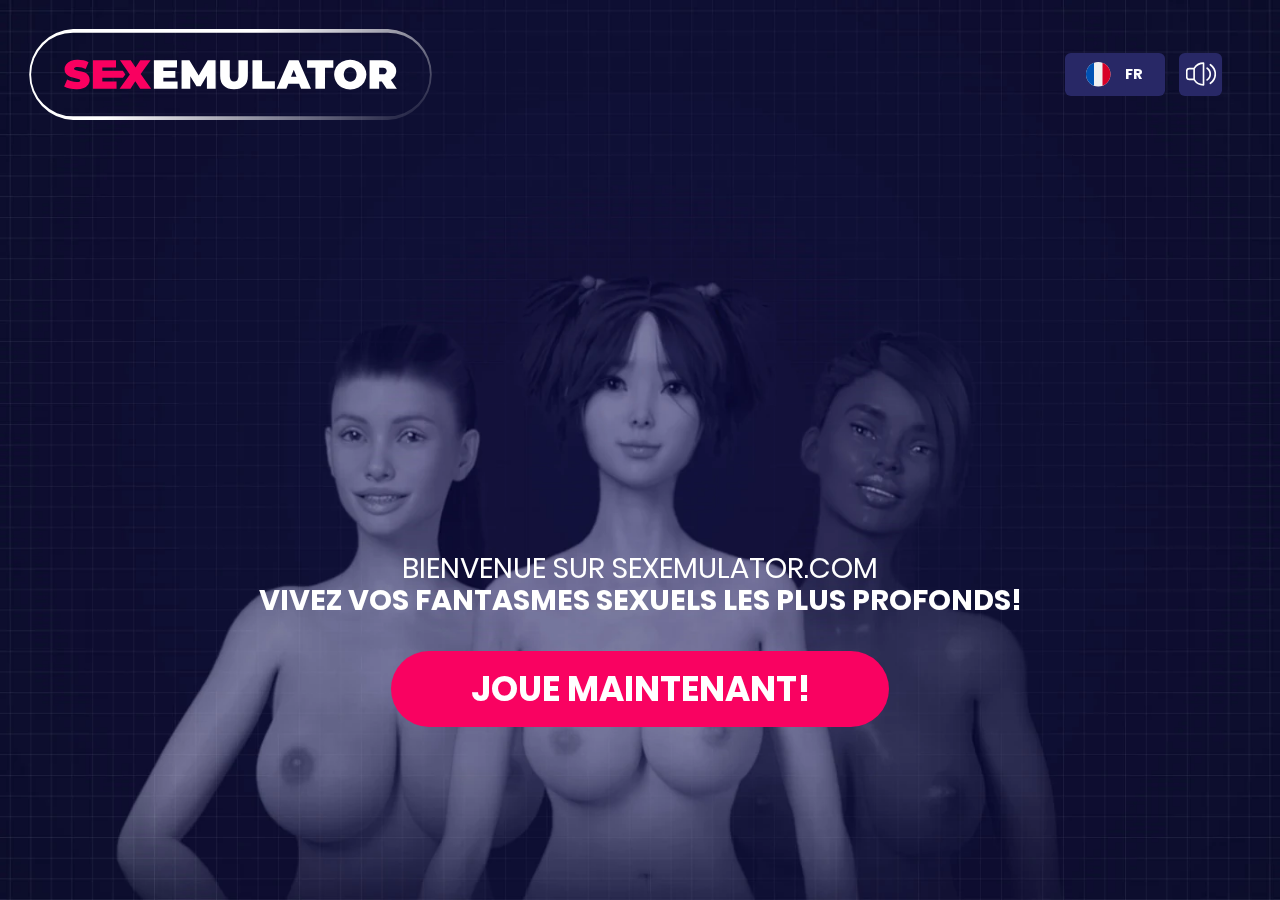
<file: html/fr/index.html>
<!DOCTYPE html>
<html>
<head>
    <meta name="theme-color" content="#ffffff" />
    <meta name="viewport" content="width=device-width" />
    <meta charSet="utf-8" />
    <title>SexEmulator – Faites une vraie beauté dans ce jeu vidéo pour adultes chaud</title>
    <meta name="robots" content="noindex, nofollow" />
    <meta name="next-head-count" content="4" /><noscript data-n-css=""></noscript>
    <link rel="stylesheet" href="../assets/css/swiper-min.css">
    <link rel="stylesheet" href="../assets/css/style.css">

    <style data-styled="" data-styled-version="5.1.1">
        .kMkdbX {
            cursor: pointer;
            background-color: #282866;
            position: relative;
            text-transform: uppercase;
            -webkit-align-items: center;
            -webkit-box-align: center;
            -ms-flex-align: center;
            align-items: center;
            margin-left: 1em;
            border-radius: 0.4em;
        }

        /*!sc*/
        .kMkdbX .toggle {
            height: 100%;
            border-radius: 0.4em;
        }

        /*!sc*/
        .kMkdbX li a,
        .kMkdbX .toggle {
            position: relative;
            display: -webkit-box;
            display: -webkit-flex;
            display: -ms-flexbox;
            display: flex;
            -webkit-align-items: center;
            -webkit-box-align: center;
            -ms-flex-align: center;
            align-items: center;
            padding: 0 1.5em;
            -webkit-transition: background-color 0.15s ease-in, color 0.15s ease-in;
            transition: background-color 0.15s ease-in, color 0.15s ease-in;
            -webkit-text-decoration: none;
            text-decoration: none;
        }

        /*!sc*/
        @media (max-width:991px) and (orientation:landscape),
        (min-width:992px) {

            .kMkdbX li a:hover,
            .kMkdbX .toggle:hover {
                background-color: #0d0d2a;
            }
        }

        /*!sc*/
        .kMkdbX .flag-icon {
            width: 1.7em;
            height: 1.7em;
            margin-right: 1em;
        }

        /*!sc*/
        .kMkdbX .submenu {
            position: absolute;
            background-color: #282866;
            top: 100%;
            left: 0;
            right: 0;
            height: 0;
            -webkit-transition: height 0.2s ease-in;
            transition: height 0.2s ease-in;
            overflow: hidden;
        }

        /*!sc*/
        .kMkdbX .submenu li {
            line-height: 3em;
        }

        /*!sc*/
        /* data-styled.g1[id="] {
            content: "kMkdbX,"
        } */

        /*!sc*/
        .khaHhh {
            display: -webkit-box;
            display: -webkit-flex;
            display: -ms-flexbox;
            display: flex;
            height: 3em;
            line-height: 3em;
            position: relative;
            z-index: 1;
        }

        /*!sc*/
        .khaHhh .btn {
            background-color: #282866;
            position: relative;
            cursor: pointer;
            -webkit-transition: background-color 0.15s ease-in, color 0.15s ease-in;
            transition: background-color 0.15s ease-in, color 0.15s ease-in;
        }

        /*!sc*/
        @media (max-width:991px) and (orientation:landscape),
        (min-width:992px) {
            .khaHhh .btn:hover {
                background-color: #0d0d2a;
            }
        }

        /*!sc*/
        .khaHhh .stats-btn {
            text-transform: uppercase;
            padding: 0 1em;
            margin-left: 1em;
            color: #f90261;
            background-color: transparent;
            border-radius: 0.5em;
            border: 1px solid #f90261;
            display: none;
            position: relative;
        }

        /*!sc*/
        .khaHhh .stats-btn .open-icon {
            fill: #f90261;
            position: absolute;
            top: 50%;
            left: 50%;
            height: 2em;
            width: 2em;
            -webkit-transform: translate(-50%, -50%);
            -ms-transform: translate(-50%, -50%);
            transform: translate(-50%, -50%);
            display: none;
        }

        /*!sc*/
        .khaHhh .stats-btn.show-profile span {
            opacity: 0;
        }

        /*!sc*/
        .khaHhh .stats-btn.show-profile .open-icon {
            display: block;
        }

        /*!sc*/
        .khaHhh .snd-btn {
            border-radius: 0.4em;
            width: 3em;
            margin-left: 1em;
        }

        /*!sc*/
        .khaHhh .snd-btn svg {
            fill: #fff;
            position: absolute;
            top: 50%;
            left: 50%;
            width: 70%;
            height: 70%;
            -webkit-transform: translate(-50%, -50%);
            -ms-transform: translate(-50%, -50%);
            transform: translate(-50%, -50%);
        }

        /*!sc*/
        .khaHhh .snd-btn:not(.muted) .muted-icon {
            display: none;
        }

        /*!sc*/
        /* data-styled.g2[id="] {
            content: "khaHhh,"
        } */

        /*!sc*/
        .bFztMr {
            display: -webkit-box;
            display: -webkit-flex;
            display: -ms-flexbox;
            display: flex;
            -webkit-align-items: center;
            -webkit-box-align: center;
            -ms-flex-align: center;
            align-items: center;
            width: 100%;
            margin-bottom: auto;
            padding-right: 2rem;
            z-index: 2;
        }

        /*!sc*/
        @media (orientation:portrait) and (max-width:991px) {
            .bFztMr {
                padding: 0 3rem 0 2rem;
            }
        }

        /*!sc*/
        @media (orientation:portrait) and (max-width:991px) and (max-aspect-ratio:1/2) {
            .bFztMr {
                padding: 0 2rem;
                font-size: 2.7vw;
            }
        }

        /*!sc*/
        .bFztMr .logo {
            margin-right: auto;
            width: 28em;
        }

        /*!sc*/
        @media (orientation:portrait) and (max-width:991px) {
            .bFztMr .logo {
                width: 55%;
            }
        }

        /*!sc*/
        .bFztMr .controls-ctn {
            -webkit-box-pack: center;
            -webkit-justify-content: center;
            -ms-flex-pack: center;
            justify-content: center;
            margin-left: auto;
        }

        /*!sc*/
        .bFztMr .controls-ctn .btn,
        .bFztMr .controls-ctn .languages-ctn {
            margin-left: 1em;
        }

        /*!sc*/
        /* data-styled.g3[id="] {
            content: "bFztMr,"
        } */

        /*!sc*/
        .ldafTw {
            position: fixed;
            top: 0;
            left: 0;
            right: 0;
            bottom: 0;
            display: -webkit-box;
            display: -webkit-flex;
            display: -ms-flexbox;
            display: flex;
            z-index: 1;
            -webkit-flex-direction: column;
            -ms-flex-direction: column;
            flex-direction: column;
            -webkit-align-items: center;
            -webkit-box-align: center;
            -ms-flex-align: center;
            align-items: center;
            -webkit-box-pack: center;
            -webkit-justify-content: center;
            -ms-flex-pack: center;
            justify-content: center;
            background: no-repeat center 50% / cover;
        }

        /*!sc*/
        .no-webp .ldafTw {
            background-image: url('../assets/img/ls.jpg');
        }

        /*!sc*/
        .webp .ldafTw {
            background-image: url('../assets/img/ls.webp');
        }

        /*!sc*/
        @media (orientation:portrait) and (max-width:991px) and (max-aspect-ratio:1/2) {
            .no-webp .ldafTw {
                background-image: url('../assets/img/pt.jpg');
            }

            .webp .ldafTw {
                background-image: url('../assets/img/pt.webp');
            }
        }

        /*!sc*/
        .ldafTw .ctn {
            text-transform: uppercase;
            font-size: 2em;
            padding: 0 2em;
            margin-bottom: 6em;
        }

        /*!sc*/
        @media (orientation:portrait) and (max-width:991px) {
            .ldafTw .ctn {
                margin-bottom: 4vh;
            }
        }

        /*!sc*/
        .ldafTw .ctn .btn {
            margin-top: 1em;
            font-size: 1.2em;
            padding-left: 2.3em;
            padding-right: 2.3em;
        }

        /*!sc*/
        .ldafTw .ctn .title {
            font-weight: 400;
        }

        /*!sc*/
        .ldafTw .ctn .title strong {
            font-weight: 700;
            display: block;
        }

        /*!sc*/
        .ldafTw .difficulty-ctn {
            padding: 3em 5em;
            width: 100%;
            margin: auto 0;
            max-width: 30em;
        }

        /*!sc*/
        @media (max-width:991px) and (orientation:landscape),
        (min-width:992px) {
            .ldafTw .difficulty-ctn {
                padding: 3em 5em;
                max-width: 25em;
            }
        }

        /*!sc*/
        .ldafTw .difficulty-ctn .btn {
            font-size: 1.6em;
            width: 100%;
            margin-top: 0.5em;
            display: block;
        }

        /*!sc*/
        .ldafTw .difficulty-ctn .btn:first-of-type {
            margin-top: 0;
        }

        /* @media (max-width: 991px) and (orientation: landscape),
        (min-width: 992px) {
            .jpixHu {
                background-color: rgba(13, 13, 42, 0.85);
            }
        } */

        /*!sc*/
        @media (max-width:991px) and (orientation:landscape),
        (min-width:992px) {
            .ldafTw .start-footer {
                position: relative;
                margin-left: auto;
                padding-right: 5em;
            }
        }

        /*!sc*/
        .ldafTw .start-footer:before {
            content: '';
            width: 3.7em;
            height: 4.9em;
            background: url('./img/esrb-ao.png') no-repeat center center / contain;
        }

        /*!sc*/
        @media (max-width:991px) and (orientation:landscape),
        (min-width:992px) {
            .ldafTw .start-footer:before {
                position: absolute;
                right: 0;
                bottom: 0;
            }
        }

        /*!sc*/
        @media (orientation:portrait) and (max-width:991px) {
            .ldafTw .start-footer:before {
                display: block;
                margin: 0 auto 0.5em;
            }
        }

        /*!sc*/
        .ldafTw .start-footer a,
        .ldafTw .start-footer span {
            color: #fff;
            -webkit-text-decoration: none;
            text-decoration: none;
            margin-left: 1em;
            display: inline-block;
            font-weight: 400;
            cursor: pointer;
        }

        /*!sc*/
        @media (orientation:portrait) and (max-width:991px) {

            .ldafTw .start-footer a,
            .ldafTw .start-footer span {
                margin-top: 0.5em;
            }
        }

        /*!sc*/
        /* data-styled.g4[id="] {
            content: "ldafTw,"
        } */

        /*!sc*/
        .jbVkva {
            position: absolute;
            inset: 0px;
            display: flex;
            flex-direction: column;
            -webkit-box-pack: center;
            justify-content: center;
        }

        /*!sc*/
        .jbVkva .gameplay-ctn {
            width: 100%;
            position: relative;
            margin: auto 0;
            -webkit-box-flex: 1;
            -webkit-flex-grow: 1;
            -ms-flex-positive: 1;
            flex-grow: 1;
            display: -webkit-box;
            display: -webkit-flex;
            display: -ms-flexbox;
            display: flex;
            -webkit-align-items: center;
            -webkit-box-align: center;
            -ms-flex-align: center;
            align-items: center;
            overflow: hidden;
        }

        /*!sc*/
        @media (orientation:portrait) and (max-width:991px) {
            .jbVkva .gameplay-ctn {
                padding: 0 2rem;
            }
        }

        /*!sc*/
        .jbVkva .pan-svg .cls-1 {
            isolation: isolate;
        }

        /*!sc*/
        .jbVkva .pan-svg .cls-2,
        .jbVkva .pan-svg .cls-6 {
            fill: #6565aa;
        }

        /*!sc*/
        .jbVkva .pan-svg .cls-2 {
            opacity: 0.4;
        }

        /*!sc*/
        .jbVkva .pan-svg .cls-3 {
            opacity: 0.5;
            mix-blend-mode: multiply;
        }

        /*!sc*/
        .jbVkva .pan-svg .cls-4 {
            fill: #fff;
        }

        /*!sc*/
        .jbVkva .pan-svg .cls-5 {
            fill: #fff;
            stroke: #fff;
            stroke-linecap: round;
            stroke-miterlimit: 10;
            opacity: 1;
            mix-blend-mode: unset;
        }

        /*!sc*/
        /* data-styled.g23[id="] {
            content: "jbVkva,"
        } */

        /*!sc*/
        a,
        abbr,
        acronym,
        address,
        applet,
        big,
        blockquote,
        body,
        button,
        caption,
        cite,
        code,
        dd,
        del,
        dfn,
        div,
        dl,
        dt,
        em,
        fieldset,
        font,
        form,
        h1,
        h2,
        h3,
        h4,
        h5,
        h6,
        html,
        iframe,
        img,
        input,
        ins,
        kbd,
        label,
        legend,
        li,
        menu,
        object,
        ol,
        p,
        pre,
        q,
        s,
        samp,
        small,
        span,
        strike,
        strong,
        sub,
        sup,
        table,
        tbody,
        td,
        textarea,
        tfoot,
        th,
        thead,
        tr,
        tt,
        ul,
        var {
            margin: 0;
            padding: 0;
            border: 0;
            outline: 0;
            font-weight: inherit;
            font-style: inherit;
            font-size: 100%;
            font-family: inherit;
            vertical-align: baseline;
        }

        /*!sc*/
        main {
            display: block;
        }

        /*!sc*/
        :focus {
            outline: 0;
        }

        /*!sc*/
        table {
            border-collapse: collapse;
            border-spacing: 0;
        }

        /*!sc*/
        caption,
        td,
        th {
            text-align: left;
            font-weight: 500;
        }

        /*!sc*/
        fieldset,
        img {
            border: 0;
        }

        /*!sc*/
        address,
        caption,
        cite,
        code,
        dfn,
        em,
        strong,
        th,
        var {
            font-style: normal;
            font-weight: 500;
        }

        /*!sc*/
        menu,
        ol,
        ul {
            list-style: none;
        }

        /*!sc*/
        h1,
        h2,
        h3,
        h4,
        h5,
        h6 {
            font-size: 100%;
            font-weight: 500;
        }

        /*!sc*/
        button::-moz-focus-inner {
            padding: 0;
            border: 0;
        }

        /*!sc*/
        input::-moz-focus-inner {
            border: 0;
            padding: 0;
        }

        /*!sc*/
        *,
        :after,
        :before {
            -webkit-box-sizing: border-box;
            box-sizing: border-box;
        }

        /*!sc*/
        data-styled.g24[id="sc-global-kXQxIa1"] {
            content: "sc-global-kXQxIa1,"
        }

        /*!sc*/
        @font-face {
            font-family: 'Poppins';
            font-style: normal;
            font-weight: 400;
            src: local('Poppins'), local('Poppins-Regular'), url('../assets/fonts/400-normal.woff2') format('woff2'), url('./fonts/400-normal.woff') format('woff');
        }

        /*!sc*/
        @font-face {
            font-family: 'Poppins';
            font-style: normal;
            font-weight: 700;
            src: local('Poppins Bold'), local('Poppins-Bold'), url('../assets/fonts/700-normal.woff2') format('woff2'), url('./fonts/700-normal.woff') format('woff');
        }

        /*!sc*/
        * {
            -webkit-font-smoothing: antialiased;
            -moz-osx-font-smoothing: grayscale;
        }

        /*!sc*/
        html {
            font: 700 14px/1.1 Poppins, sans-serif;
            font-size: 2.1vw;
            text-align: center;
            background-color: #0b0a2a;
        }

        /*!sc*/
        html,
        html a {
            color: #fff;
        }

        /*!sc*/
        @media (max-width:991px) and (orientation:landscape),
        (min-width:992px) {
            html {
                font-size: 1.6vh;
            }
        }

        /*!sc*/
        .logo img {
            width: 100%;
            vertical-align: top;
        }

        /*!sc*/
        body,
        html,
        #__next {
            height: 100%;
        }

        /*!sc*/
        .inner {
            max-width: 1260px;
            width: 90%;
            margin: 0 auto;
        }

        /*!sc*/
        .page-title {
            text-align: left;
            font-size: 3em;
            font-weight: 700;
            margin-bottom: 100px;
        }

        /*!sc*/
        @media screen and (max-width:768px) {
            .page-title {
                font-size: 28px;
                padding-top: 30px;
                width: 95%;
                margin: 0 auto 30px;
            }
        }

        /*!sc*/
        button {
            cursor: pointer;
        }

        /*!sc*/
        .ol,
        .main-ctn {
            padding: 2em 2em 0;
        }

        /*!sc*/
        @media (orientation:portrait) and (max-width:991px) {

            .ol,
            .main-ctn {
                font-size: 1.3vh;
                padding: 2em 0 0;
            }
        }

        /*!sc*/
        .ol {
            /* padding-bottom: 1em; */
        }

        /*!sc*/
        .btn {
            text-transform: uppercase;
            -webkit-text-decoration: none;
            text-decoration: none;
            border-radius: 10em;
            color: #fff;
            background-color: #f90261;
            cursor: pointer;
            padding: 0.6em 1em;
            -webkit-transition: background-color 0.15s ease-in, color 0.15s ease-in;
            transition: background-color 0.15s ease-in, color 0.15s ease-in;
            line-height: 1;
        }

        /*!sc*/
        .btn:hover {
            color: #0d0d2a;
            background-color: #fff;
        }

        /*!sc*/
        .btn.btn-2 {
            background-color: #fff;
            color: #f90261;
        }

        /*!sc*/
        .btn.btn-2:hover {
            color: #fff;
            background-color: #f90261;
        }

        /*!sc*/
        .btn.btn-3 {
            background-color: #0d0d2a;
        }

        /*!sc*/
        .btn.btn-3:hover {
            color: #0d0d2a;
            background-color: #fff;
        }

        /*!sc*/
        .btn.btn-4 {
            text-transform: none;
        }

        /*!sc*/
        .btn.btn-5 {
            background-color: transparent;
            text-transform: none;
            border: solid 1px;
            color: #f90261;
        }

        /*!sc*/
        .btn.btn-5:hover {
            background-color: #f90261;
            color: #0b0a2a;
        }

        /*!sc*/
        data-styled.g25[id="sc-global-jivVsi1"] {
            content: "sc-global-jivVsi1,"
        }
        .d-none {
            display: none !important;
        }
        /*!sc*/
    </style>
</head>
<body>
    <div id="__next">
        <main class="jbVkva main-ctn">
            <div class="ldafTw ol">
                <div class="styles__StyledVideo-sc-17g93uv-0 fomxBa d-none" id="bg-video">
                    <div class="video-ctn">
                        <video autoplay="autoplay" id="mainVideo" loop="" playsinline="">
                            <source src="../../video/bg/idle-854x480.mp4" type="video/mp4">
                        </video>
                    </div>
                </div>
                <header class="bFztMr template-header">
                    <div class="logo "><img alt="Logo" src="../assets/img/logo.svg" /></div>
                    <div class="khaHhh controls-ctn">
                        <div class="languages-ctn kMkdbX">
                            <div class="toggle" role="button" tabindex="0"><svg version="1.1" id="Layer_1" xmlns="http://www.w3.org/2000/svg"
                                    xmlns:xlink="http://www.w3.org/1999/xlink" x="0px" y="0px" viewBox="0 0 512 512" width="512" height="512"
                                    xml:space="preserve" class="flag-icon">
                                    <circle cx="256" cy="256" r="256" style="fill: rgb(240, 240, 240);"></circle>
                                    <path d="M512,256c0-110.071-69.472-203.906-166.957-240.077v480.155C442.528,459.906,512,366.071,512,256z"
                                        style="fill: rgb(216, 0, 39);"></path>
                                    <path d="M0,256c0,110.071,69.473,203.906,166.957,240.077V15.923C69.473,52.094,0,145.929,0,256z"
                                        style="fill: rgb(0, 82, 180);"></path>
                                </svg>fr</div>
                            <ul class="submenu">
                                <li><a href="../en/index.html"><svg version="1.1" xmlns="http://www.w3.org/2000/svg"
                                            xmlns:xlink="http://www.w3.org/1999/xlink" x="0px" y="0px"
                                            viewBox="0 0 512 512" width="512" height="512" xml:space="preserve"
                                            class="flag-icon">
                                            <circle cx="256" cy="256" r="256" style="fill: rgb(240, 240, 240);">
                                            </circle>
                                            <g>
                                                <path d="M244.87,256H512c0-23.106-3.08-45.49-8.819-66.783H244.87V256z"
                                                    style="fill: rgb(216, 0, 39);"></path>
                                                <path
                                                    d="M244.87,122.435h229.556c-15.671-25.572-35.708-48.175-59.07-66.783H244.87V122.435z"
                                                    style="fill: rgb(216, 0, 39);"></path>
                                                <path
                                                    d="M256,512c60.249,0,115.626-20.824,159.356-55.652H96.644C140.374,491.176,195.751,512,256,512z"
                                                    style="fill: rgb(216, 0, 39);"></path>
                                                <path d="M37.574,389.565h436.852c12.581-20.529,22.338-42.969,28.755-66.783H8.819
                                        C15.236,346.596,24.993,369.036,37.574,389.565z" style="fill: rgb(216, 0, 39);">
                                                </path>
                                            </g>
                                            <path d="M118.584,39.978h23.329l-21.7,15.765l8.289,25.509l-21.699-15.765L85.104,81.252l7.16-22.037
                                    C73.158,75.13,56.412,93.776,42.612,114.552h7.475l-13.813,10.035c-2.152,3.59-4.216,7.237-6.194,10.938l6.596,20.301l-12.306-8.941
                                    c-3.059,6.481-5.857,13.108-8.372,19.873l7.267,22.368h26.822l-21.7,15.765l8.289,25.509l-21.699-15.765l-12.998,9.444
                                    C0.678,234.537,0,245.189,0,256h256c0-141.384,0-158.052,0-256C205.428,0,158.285,14.67,118.584,39.978z M128.502,230.4
                                    l-21.699-15.765L85.104,230.4l8.289-25.509l-21.7-15.765h26.822l8.288-25.509l8.288,25.509h26.822l-21.7,15.765L128.502,230.4z
                                     M120.213,130.317l8.289,25.509l-21.699-15.765l-21.699,15.765l8.289-25.509l-21.7-15.765h26.822l8.288-25.509l8.288,25.509h26.822
                                    L120.213,130.317z M220.328,230.4l-21.699-15.765L176.93,230.4l8.289-25.509l-21.7-15.765h26.822l8.288-25.509l8.288,25.509h26.822
                                    l-21.7,15.765L220.328,230.4z M212.039,130.317l8.289,25.509l-21.699-15.765l-21.699,15.765l8.289-25.509l-21.7-15.765h26.822
                                    l8.288-25.509l8.288,25.509h26.822L212.039,130.317z M212.039,55.743l8.289,25.509l-21.699-15.765L176.93,81.252l8.289-25.509
                                    l-21.7-15.765h26.822l8.288-25.509l8.288,25.509h26.822L212.039,55.743z"
                                                style="fill: rgb(0, 82, 180);"></path>
                                        </svg>en</a></li>
                                <li><a href="../es/index.html"><svg version="1.1" xmlns="http://www.w3.org/2000/svg"
                                            xmlns:xlink="http://www.w3.org/1999/xlink" x="0px" y="0px"
                                            viewBox="0 0 512 512" width="512" height="512" xml:space="preserve"
                                            class="flag-icon">
                                            <path
                                                d="M0,256c0,31.314,5.633,61.31,15.923,89.043L256,367.304l240.077-22.261
                                  C506.367,317.31,512,287.314,512,256s-5.633-61.31-15.923-89.043L256,144.696L15.923,166.957C5.633,194.69,0,224.686,0,256z"
                                                style="fill: rgb(255, 218, 68);"></path>
                                            <path
                                                d="M496.077,166.957C459.906,69.473,366.071,0,256,0S52.094,69.473,15.923,166.957H496.077z"
                                                style="fill: rgb(216, 0, 39);"></path>
                                            <path
                                                d="M15.923,345.043C52.094,442.527,145.929,512,256,512s203.906-69.473,240.077-166.957H15.923z"
                                                style="fill: rgb(216, 0, 39);"></path>
                                        </svg>es</a></li>
                                <li><a href="../ja/index.html"><svg version="1.1" xmlns="http://www.w3.org/2000/svg"
                                            xmlns:xlink="http://www.w3.org/1999/xlink" x="0px" y="0px"
                                            viewBox="0 0 512 512" width="512" height="512" xml:space="preserve"
                                            class="flag-icon">
                                            <circle cx="256" cy="256" r="256" style="fill: rgb(240, 240, 240);">
                                            </circle>
                                            <circle cx="256" cy="256" r="111.304" style="fill: rgb(216, 0, 39);">
                                            </circle>
                                        </svg>ja</a></li>
                                <li><a href="../ru/index.html"><svg version="1.1" xmlns="http://www.w3.org/2000/svg"
                                            xmlns:xlink="http://www.w3.org/1999/xlink" x="0px" y="0px" viewBox="0 0 512 512" width="512" height="512"
                                            xml:space="preserve" class="flag-icon">
                                            <circle cx="256" cy="256" r="256" style="fill: rgb(240, 240, 240);"></circle>
                                            <path
                                                d="M496.077,345.043C506.368,317.31,512,287.314,512,256s-5.632-61.31-15.923-89.043H15.923
                                                                                                                                    C5.633,194.69,0,224.686,0,256s5.633,61.31,15.923,89.043L256,367.304L496.077,345.043z"
                                                style="fill: rgb(0, 82, 180);"></path>
                                            <path d="M256,512c110.071,0,203.906-69.472,240.077-166.957H15.923C52.094,442.528,145.929,512,256,512z"
                                                style="fill: rgb(216, 0, 39);"></path>
                                        </svg>ru</a></li>
                                <li><a href="../de/index.html"><svg version="1.1" xmlns="http://www.w3.org/2000/svg"
                                            xmlns:xlink="http://www.w3.org/1999/xlink" x="0px" y="0px"
                                            viewBox="0 0 512 512" width="512" height="512" xml:space="preserve"
                                            class="flag-icon">
                                            <path d="M15.923,345.043C52.094,442.527,145.929,512,256,512s203.906-69.473,240.077-166.957L256,322.783
                                    L15.923,345.043z" style="fill: rgb(255, 218, 68);"></path>
                                            <path
                                                d="M256,0C145.929,0,52.094,69.472,15.923,166.957L256,189.217l240.077-22.261C459.906,69.472,366.071,0,256,0z">
                                            </path>
                                            <path d="M15.923,166.957C5.633,194.69,0,224.686,0,256s5.633,61.31,15.923,89.043h480.155
                                    C506.368,317.31,512,287.314,512,256s-5.632-61.31-15.923-89.043H15.923z"
                                                style="fill: rgb(216, 0, 39);"></path>
                                        </svg>de</a></li>
                            </ul>
                        </div>
                        <button class="btn snd-btn" name="Toggle audio">
                            <svg class="symbol-icon" viewBox="0 0 23.37 18.06">
                                <path
                                    d="M13.61,0A9,9,0,0,0,6,4.19H2.54A2.54,2.54,0,0,0,0,6.73v4.6a2.54,2.54,0,0,0,2.54,2.54H6a9,9,0,0,0,7.62,4.19.65.65,0,0,0,.65-.65V.65A.65.65,0,0,0,13.61,0M5.71,12.57H2.54A1.24,1.24,0,0,1,1.3,11.33V6.73A1.24,1.24,0,0,1,2.54,5.49H5.71ZM13,16.73A7.77,7.77,0,0,1,7,13V5a7.77,7.77,0,0,1,6-3.69Z">
                                </path>
                                <path
                                    d="M16.81,4a.65.65,0,1,0-.74,1.07,4.84,4.84,0,0,1,0,8,.66.66,0,0,0-.16.91.65.65,0,0,0,.91.16A6.15,6.15,0,0,0,16.81,4">
                                </path>
                                <path
                                    d="M19.33,1.3a.65.65,0,1,0-.74,1.07,8.12,8.12,0,0,1,0,13.33.66.66,0,0,0-.16.91.65.65,0,0,0,.91.16,9.42,9.42,0,0,0,0-15.47">
                                </path>
                            </svg>
                            <svg xmlns="http://www.w3.org/2000/svg" xmlns:xlink="http://www.w3.org/1999/xlink"
                                viewBox="0 0 31.06 31.06" class="muted-icon">
                                <path
                                    d="M30.17,31.06a.88.88,0,0,1-.63-.26L.26,1.52A.89.89,0,0,1,1.52.26L30.8,29.54a.89.89,0,0,1-.63,1.51">
                                </path>
                                <path
                                    d="M.89,31.06a.89.89,0,0,1-.63-1.51L29.54.26A.89.89,0,1,1,30.8,1.52L1.52,30.8a.88.88,0,0,1-.63.26">
                                </path>
                            </svg>
                        </button>
                    </div>
                </header>
                <div class="ctn step-1">
                    <p class="title">
                        Bienvenue sur sexemulator.com
                        <strong> Vivez vos fantasmes sexuels les plus profonds! </strong>
                    </p>
                    <button name="Play now" class="btn btn-first" aria-label="Play now">Joue maintenant!</button>
                </div>
                <div class="jpixHu rnd-ctn difficulty-ctn step-2 d-none">
                    <svg class="iIVAuc rnd-corner top-left" viewBox="0 0 33.9 36">
                        <path d="M33.9,3h-8.6C12.9,3,2.9,13,2.9,25.4V36"></path>
                    </svg>
                    <svg class="iIVAuc rnd-corner top-right" viewBox="0 0 33.9 36">
                        <path d="M33.9,3h-8.6C12.9,3,2.9,13,2.9,25.4V36"></path>
                    </svg>
                    <svg class="iIVAuc rnd-corner bottom-left" viewBox="0 0 33.9 36">
                        <path d="M33.9,3h-8.6C12.9,3,2.9,13,2.9,25.4V36"></path>
                    </svg>
                    <svg class="iIVAuc rnd-corner bottom-right" viewBox="0 0 33.9 36">
                        <path d="M33.9,3h-8.6C12.9,3,2.9,13,2.9,25.4V36"></path>
                    </svg>
                    <button name="Level: soft" class="btn btn-2 btn-2--2" aria-label="Level: soft">Mou, tendre</button>
                    <button name="Level: hard" class="btn btn-2 btn-2--2" aria-label="Level: hard">Difficile</button>
                    <button name="Level: extreme" class="btn btn-2 btn-2--2"
                        aria-label="Level: extreme">Extrême</button>
                </div>
                <div class="gameplay-ctn step-3 d-none">
                    <div
                        class="jpixHu rnd-ctn bWsANA">
                        <svg class="iIVAuc rnd-corner top-left" viewBox="0 0 33.9 36">
                            <path d="M33.9,3h-8.6C12.9,3,2.9,13,2.9,25.4V36"></path>
                        </svg><svg class="iIVAuc rnd-corner top-right"
                            viewBox="0 0 33.9 36">
                            <path d="M33.9,3h-8.6C12.9,3,2.9,13,2.9,25.4V36"></path>
                        </svg><svg class="iIVAuc rnd-corner bottom-left"
                            viewBox="0 0 33.9 36">
                            <path d="M33.9,3h-8.6C12.9,3,2.9,13,2.9,25.4V36"></path>
                        </svg><svg class="iIVAuc rnd-corner bottom-right"
                            viewBox="0 0 33.9 36">
                            <path d="M33.9,3h-8.6C12.9,3,2.9,13,2.9,25.4V36"></path>
                        </svg>
                        <p class="title">Concevez votre poussin</p>
                        <ol>
                            <li class="row"><span class="select-title">Nom</span>
                                <div class="select-content">
                                    <div class="input-ctn"><input type="text" class="txt-name" name="name"
                                            maxlength="10" value="Julie"><span class="left-val">5</span></div>
                                </div>
                            </li>
                            <li class="row"><span class="select-title">Groupe ethnique</span>
                                <div class="select-content">
                                    <ul class="portrait-list" id="list-portrait1">
                                        <li class="portrait-li selected">
                                            <img src="../assets/img/ava/caucasian-black.jpg"
                                                alt="caucasian">
                                            </li>
                                        <li class="portrait-li">
                                            <img src="../assets/img/ava/black-black.jpg" alt="black">
                                        </li>
                                        <li class="portrait-li">
                                            <img src="../assets/img/ava/asian-black.jpg" alt="asian">
                                        </li>
                                    </ul>
                                </div>
                            </li>
                            <li class="row"><span class="select-title">Couleur de cheveux</span>
                                <div class="select-content">
                                    <ul class="portrait-list" id="list-portrait2">
                                        <li class="portrait-li">
                                            <img src="../assets/img/ava/caucasian-red.jpg" alt="red">
                                        </li>
                                        <li class="portrait-li selected">
                                            <img src="../assets/img/ava/caucasian-blond.jpg"
                                                alt="blond">
                                            </li>
                                        <li class="portrait-li">
                                            <img src="../assets/img/ava/caucasian-black.jpg" alt="black">
                                        </li>
                                    </ul>
                                </div>
                            </li>
                            <li class="row"><span class="select-title">Tour de poitrine</span>
                                <div class="select-content">
                                    <ul class="portrait-list" id="list-portrait3">
                                        <li class="portrait-li">
                                            <img src="../assets/img/ava/caucasian-boobs-small.jpg" alt="small">
                                        </li>
                                        <li class="portrait-li selected">
                                            <img src="../assets/img/ava/caucasian-boobs-medium.jpg"
                                                alt="medium">
                                            </li>
                                        <li class="portrait-li">
                                            <img src="../assets/img/ava/caucasian-boobs-big.jpg" alt="big">
                                        </li>
                                    </ul>
                                </div>
                            </li>
                            <li class="row skills-row"><span class="select-title">Compétences</span>
                                <div class="select-content">
                                    <p class="remaining-pts">Éléments restants: <span>138/300</span></p>
                                    <ul>
                                        <li class="slider-ctn">
                                            <div class="bkOesO">
                                                <div class="stat-name">Succion</div>
                                                <div class="rc-slider">
                                                    <div class="rc-slider-rail"></div>
                                                    <div class="rc-slider-track"
                                                        style="left: 0%; right: auto; width: 45%;"></div>
                                                    <div class="rc-slider-step"></div>
                                                    <div class="rc-slider-handle" role="slider" aria-valuemin="0"
                                                        aria-valuemax="100" aria-valuenow="45" aria-disabled="false"
                                                        style="left: 45%; right: auto; transform: translateX(-50%);">
                                                    </div>
                                                    <div class="rc-slider-mark"></div>
                                                </div>
                                                <div class="stat-val">45</div>
                                            </div>
                                        </li>
                                        <li class="slider-ctn">
                                            <div class="bkOesO">
                                                <div class="stat-name">En punissant</div>
                                                <div class="rc-slider">
                                                    <div class="rc-slider-rail"></div>
                                                    <div class="rc-slider-track"
                                                        style="left: 0%; right: auto; width: 43%;"></div>
                                                    <div class="rc-slider-step"></div>
                                                    <div class="rc-slider-handle" role="slider" aria-valuemin="0"
                                                        aria-valuemax="100" aria-valuenow="43" aria-disabled="false"
                                                        style="left: 43%; right: auto; transform: translateX(-50%);">
                                                    </div>
                                                    <div class="rc-slider-mark"></div>
                                                </div>
                                                <div class="stat-val">43</div>
                                            </div>
                                        </li>
                                        <li class="slider-ctn">
                                            <div class="bkOesO">
                                                <div class="stat-name">Anal</div>
                                                <div class="rc-slider">
                                                    <div class="rc-slider-rail"></div>
                                                    <div class="rc-slider-track"
                                                        style="left: 0%; right: auto; width: 38%;"></div>
                                                    <div class="rc-slider-step"></div>
                                                    <div class="rc-slider-handle" role="slider" aria-valuemin="0"
                                                        aria-valuemax="100" aria-valuenow="38" aria-disabled="false"
                                                        style="left: 38%; right: auto; transform: translateX(-50%);">
                                                    </div>
                                                    <div class="rc-slider-mark"></div>
                                                </div>
                                                <div class="stat-val">38</div>
                                            </div>
                                        </li>
                                        <li class="slider-ctn">
                                            <div class="bkOesO">
                                                <div class="stat-name">Pieds</div>
                                                <div class="rc-slider">
                                                    <div class="rc-slider-rail"></div>
                                                    <div class="rc-slider-track"
                                                        style="left: 0%; right: auto; width: 36%;"></div>
                                                    <div class="rc-slider-step"></div>
                                                    <div class="rc-slider-handle" role="slider" aria-valuemin="0"
                                                        aria-valuemax="100" aria-valuenow="36" aria-disabled="false"
                                                        style="left: 36%; right: auto; transform: translateX(-50%);">
                                                    </div>
                                                    <div class="rc-slider-mark"></div>
                                                </div>
                                                <div class="stat-val">36</div>
                                            </div>
                                        </li>
                                    </ul>
                                </div>
                            </li>
                        </ol>
                        <div class="btn-ctn">
                            <a href="./ru.html" class="back" role="button" tabindex="0">&lt; Retour au menu principal</a>
                            <button name="Start" class="btn" id="btn-3" aria-label="Start">Начать &gt;</button>
                        </div>
                    </div>
                </div>
                <div class="kSGEtX ctn step-4 d-none">
                    <p>Le jeu est en cours de chargement, veuillez patienter!</p>
                    <div class="progress-ctn">
                        <div class="progress"></div>
                        <div class="value">74%</div>
                    </div>
                    <p class="tips"><strong> Astuces </strong> Ceci est un mode aperçu, vous avez plus
                        lieux de fantaisie</p>
                </div>
                <div class="jaFpUw modal-light step-5 d-none">
                    <div
                        class="jpixHu rnd-ctn fGPANI start-modal">
                        <svg class="iIVAuc rnd-corner top-left" viewBox="0 0 33.9 36">
                            <path d="M33.9,3h-8.6C12.9,3,2.9,13,2.9,25.4V36"></path>
                        </svg><svg class="iIVAuc rnd-corner top-right"
                            viewBox="0 0 33.9 36">
                            <path d="M33.9,3h-8.6C12.9,3,2.9,13,2.9,25.4V36"></path>
                        </svg><svg class="iIVAuc rnd-corner bottom-left"
                            viewBox="0 0 33.9 36">
                            <path d="M33.9,3h-8.6C12.9,3,2.9,13,2.9,25.4V36"></path>
                        </svg><svg class="iIVAuc rnd-corner bottom-right"
                            viewBox="0 0 33.9 36">
                            <path d="M33.9,3h-8.6C12.9,3,2.9,13,2.9,25.4V36"></path>
                        </svg>
                        <p>Choisissez un <strong> vœu </strong> et <br> votre poupée le réalisera!</p>
                        <button name="Continue" class="btn" id="btn-5" aria-label="Continue">Procéder</button>
                    </div>
                </div>
                <div class="gameplay-ctn step-6 d-none">
                    <div class="WCxJD">
                        <div class="iFWzMv ui-ctn picture-ui">
                            <div class="ctrl-ctn camera-ctn"><span class="title">Caméra</span>
                                <div class="ctrl" role="button" tabindex="0">5</div>
                                <div class="ctrl" role="button" tabindex="0">4</div>
                                <div class="ctrl" role="button" tabindex="0">3</div>
                                <div class="ctrl" role="button" tabindex="0">2</div>
                                <div class="ctrl" role="button" tabindex="0">1</div>
                            </div>
                            <div class="ctrl-ctn zoom-ctn"><span class="title">Zoom</span>
                                <div class="ctrl zoom-ctrl" role="button" tabindex="0">+</div>
                                <div class="ctrl zoom-ctrl" role="button" tabindex="0">-</div>
                            </div>
                            <div class="ctrl-ctn snap-ctn">
                                <div class="ctrl" role="button" tabindex="0"><svg class="screenshots-icons"
                                        viewBox="0 0 100 85.83">
                                        <path
                                            d="M89.9,10.78H41.8V7.33A7.34,7.34,0,0,0,34.47,0H21.05a7.34,7.34,0,0,0-7.33,7.33v3.45H10.1A10.11,10.11,0,0,0,0,20.88V75.73a10.11,10.11,0,0,0,10.1,10.1H89.9A10.11,10.11,0,0,0,100,75.73V20.88A10.11,10.11,0,0,0,89.9,10.78ZM18.77,7.33a2.29,2.29,0,0,1,2.28-2.28H34.47a2.28,2.28,0,0,1,2.28,2.28v3.45h-18ZM95,75.73a5.06,5.06,0,0,1-5,5H10.1a5.06,5.06,0,0,1-5-5V20.88a5.06,5.06,0,0,1,5.05-5H89.9a5.06,5.06,0,0,1,5,5Z">
                                        </path>
                                        <path
                                            d="M62.82,25.33a23,23,0,1,0,23,23A23,23,0,0,0,62.82,25.33Zm0,40.91A17.93,17.93,0,1,1,80.74,48.31,18,18,0,0,1,62.82,66.24Z">
                                        </path>
                                    </svg></div>
                            </div>
                        </div>
                        <div class="right-uis-ctn">
                            <div class="iFWzMv ui-ctn">
                                <div class="ctrl" role="button" tabindex="0"><svg class="characters-icon"
                                        viewBox="0 0 70.64 100">
                                        <path id="Icon"
                                            d="M67.16,84.7a13.27,13.27,0,0,0,2.66-8V34.5a35.71,35.71,0,0,0-.47-5.69,34.5,34.5,0,0,0-68.06,0A31.61,31.61,0,0,0,.78,34.5V76.69a13.46,13.46,0,0,0,2.66,8A35.49,35.49,0,0,0,0,97.89,2,2,0,0,0,2.05,100H68.59a2,2,0,0,0,2-2.11A34.77,34.77,0,0,0,67.16,84.7Zm-1.32-8a9.62,9.62,0,0,1-.91,4.07,35.23,35.23,0,0,0-18.3-14,4.7,4.7,0,0,1-3.19-4.49V59.1A24.59,24.59,0,0,0,59.88,35.92c0-.34,0-.64,0-1l0-1.21L59,33.42a11.26,11.26,0,0,1-4.41-3.18,35.42,35.42,0,0,1-7.16-12.75L46.3,13.21,44,17c-.07.07-4.75,7.58-18.1,13.65A40.32,40.32,0,0,1,12.47,33.9l-1.65.2-.06,1.68v.14A24.61,24.61,0,0,0,27.16,59.1v3.16A4.69,4.69,0,0,1,24,66.75a35.12,35.12,0,0,0-18.27,14,9.78,9.78,0,0,1-.91-4.07V34.5a30.52,30.52,0,0,1,60.62-5.05v0a27.58,27.58,0,0,1,.43,5Z">
                                        </path>
                                    </svg></div>
                                <div class="ctrl"><svg class="backgrounds-icons" viewBox="0 0 100 49.55">
                                        <polygon
                                            points="59.95 27.98 38.31 0 0 49.55 43.27 49.55 76.63 49.55 100 49.55 71.64 12.87 59.95 27.98">
                                        </polygon>
                                    </svg></div>
                            </div>
                            <div class="iFWzMv ui-ctn"><span
                                    class="title">Rugueux</span>
                                <div class="intensity-slider" role="button" tabindex="0"></div><span
                                    class="title">Mou, tendre</span>
                            </div><svg viewBox="0 0 102.23 102.23" class="pan-svg">
                                <g class="cls-1"></g>
                                <g id="OG-879_Mobile_v6"></g>
                                <g id="Pan"></g>
                                <g id="Pan-2" data-name="Pan"></g>
                                <g id="Circl">
                                    <circle class="cls-2" cx="51.11" cy="51.11" r="51.11"></circle>
                                </g>
                                <g id="Joystick">
                                    <image class="cls-3" width="92" height="92" transform="translate(5.52 4.79)"
                                        href="[data-uri]">
                                    </image>
                                    <circle class="cls-4" cx="51.11" cy="51.11" r="27.41"></circle>
                                </g>
                                <g id="Arrows">
                                    <polyline class="cls-5" points="47.14 12.71 51.12 8.73 55.09 12.69"></polyline>
                                    <polyline class="cls-5" points="47.14 89.52 51.12 93.5 55.09 89.53"></polyline>
                                    <polyline class="cls-5" points="89.52 55.09 93.5 51.11 89.53 47.14"></polyline>
                                    <polyline class="cls-5" points="12.71 55.09 8.73 51.11 12.69 47.14"></polyline>
                                    <line class="cls-5" x1="24.68" y1="77.53" x2="21.3" y2="80.91"></line>
                                    <line class="cls-5" x1="77.53" y1="77.55" x2="80.91" y2="80.93"></line>
                                    <line class="cls-5" x1="24.7" y1="24.68" x2="21.32" y2="21.3"></line>
                                    <line id="_Graphe_linéaire_" data-name="<Graphe linéaire>" class="cls-5" x1="77.55"
                                        y1="24.7" x2="80.93" y2="21.32"></line>
                                </g>
                                <path class="cls-6"
                                    d="M41.66,52.51v2.62H40.25V48.07h2.57a2.65,2.65,0,0,1,1.89.6,2.15,2.15,0,0,1,.63,1.63,2.05,2.05,0,0,1-.65,1.61,2.68,2.68,0,0,1-1.87.6Zm2.25-2.21a1.06,1.06,0,0,0-.29-.81,1.36,1.36,0,0,0-.95-.28h-1v2.17h1C43.5,51.38,43.91,51,43.91,50.3Z">
                                </path>
                                <path class="cls-6"
                                    d="M51.63,53.71H48.8l-.5,1.42H46.81l2.6-7H51l2.59,7H52.12Zm-.38-1.07-1-3-1,3Z">
                                </path>
                                <path class="cls-6" d="M62,55.13H60.57l-3.16-4.8v4.8H56V48.07h1.41l3.16,4.84V48.07H62Z">
                                </path>
                            </svg>
                        </div>
                        <div class="glYNby">
                            <div class="slider-ctn">
                                <div class="haBzNt slider swiper-container">
                                    <div class="slider-rail swiper-wrapper">
                                        <div class="cBHxzw slider-child swiper-slide">
                                            <div class="action-ctn" role="button" tabindex="0"
                                                data-action="{&quot;name&quot;:&quot;Tits&quot;,&quot;icone&quot;:{&quot;idPath&quot;:&quot;/images/action-icons/tits.svg&quot;},&quot;description&quot;:&quot;Tits&quot;}">
                                                <div class="cGWbJZ action">
                                                    <div class="icon-ctn"><svg
                                                            class="iIVAuc rnd-corner top-left"
                                                            viewBox="0 0 33.9 36">
                                                            <path d="M33.9,3h-8.6C12.9,3,2.9,13,2.9,25.4V36"></path>
                                                        </svg><svg
                                                            class="iIVAuc rnd-corner top-right"
                                                            viewBox="0 0 33.9 36">
                                                            <path d="M33.9,3h-8.6C12.9,3,2.9,13,2.9,25.4V36"></path>
                                                        </svg><svg
                                                            class="iIVAuc rnd-corner bottom-left"
                                                            viewBox="0 0 33.9 36">
                                                            <path d="M33.9,3h-8.6C12.9,3,2.9,13,2.9,25.4V36"></path>
                                                        </svg><svg
                                                            class="iIVAuc rnd-corner bottom-right"
                                                            viewBox="0 0 33.9 36">
                                                            <path d="M33.9,3h-8.6C12.9,3,2.9,13,2.9,25.4V36"></path>
                                                        </svg><svg viewBox="0 0 70.3 39.9" class="icon">
                                                            <path
                                                                d="M17.4 16.9c-0.5-2.3-2.9-3.1-5-2.6C10 15 8.6 17.5 8.7 19.9c0 0.3 0.1 0.5 0.2 0.7 0.6 2.3 3 3.4 5.3 2.6C16.7 22.3 18 19.6 17.4 16.9M13.3 20.2c-0.8 0.5-1.3 0.2-1.5-0.5 0.1-1 0.5-1.8 1.4-2.3 0.3-0.1 0.6-0.1 0.8-0.1 0.2 0 0.4 0.2 0.4 0.3C14.8 18.6 14.2 19.7 13.3 20.2M29.3 22.2c-4.4 6.2-13.4 10.4-20.4 6 -8.4-5.3-6.8-17.8 0-23.5 1.5-1.3-0.7-3.5-2.2-2.2C6.6 2.5 6.5 2.6 6.4 2.7 6.2 2.3 6 1.9 5.8 1.5 5.5 0.6 4.7 0.1 3.8 0.3 2.9 0.6 2.3 1.5 2.6 2.4c0.4 1 0.8 2 1.3 3C1.5 8.7 0.2 12.8 0 16.9c-0.2 5.4 2.5 10.4 6.7 13.6 0.8 0.6 1.6 1.1 2.4 1.5 -0.3 2.2 1.1 5.3 1.7 6.7 0.4 0.8 1.1 1.4 2.1 1.2 0.8-0.2 1.5-1.2 1.2-2.1 -0.4-0.9-0.7-1.9-1-2.9 -0.2-0.6-0.3-1.1-0.4-1.7 0-0.1 0-0.1 0-0.2 7.3 1.2 15.3-3.4 19.4-9.3C33.2 22.1 30.5 20.5 29.3 22.2M56.2 23c2.3 0.8 4.7-0.3 5.3-2.6 0.1-0.2 0.1-0.4 0.1-0.7 0-2.4-1.4-4.9-3.9-5.5 -2.1-0.6-4.5 0.4-5 2.6C52.2 19.4 53.6 22.1 56.2 23M55.9 17.4c0-0.1 0.2-0.3 0.4-0.3 0.2 0 0.5 0 0.8 0.1 0.9 0.5 1.4 1.2 1.4 2.2 -0.2 0.7-0.7 1-1.5 0.6C56.1 19.5 55.5 18.5 55.9 17.4M41 22.1c4.4 6.2 13.5 10.3 20.5 5.8 8.3-5.3 6.7-17.8-0.2-23.5 -1.6-1.3 0.7-3.5 2.2-2.2 0.1 0.1 0.2 0.2 0.3 0.3 0.2-0.4 0.4-0.8 0.5-1.3 0.3-0.9 1.1-1.4 2.1-1.2 0.8 0.2 1.5 1.2 1.2 2.1 -0.4 1-0.8 2-1.3 3 2.5 3.3 3.8 7.3 4 11.4 0.2 5.4-2.4 10.4-6.6 13.7 -0.8 0.6-1.6 1.1-2.4 1.5 0.3 2.2-1 5.3-1.6 6.7 -0.3 0.8-1.1 1.4-2.1 1.2 -0.8-0.2-1.5-1.2-1.2-2.1 0.4-0.9 0.7-1.9 1-2.9 0.2-0.6 0.3-1.1 0.4-1.7 0-0.1 0-0.1 0-0.2 -7.3 1.3-15.3-3.3-19.5-9.1C37.1 22.1 39.8 20.5 41 22.1">
                                                            </path>
                                                        </svg></div><span class="name">Seins</span>
                                                </div>
                                            </div>
                                        </div>
                                        <div class="bmtsuR slider-child swiper-slide">
                                            <div class="action-ctn" role="button" tabindex="0"
                                                data-action="{&quot;name&quot;:&quot;Squirt&quot;,&quot;icone&quot;:{&quot;idPath&quot;:&quot;/images/action-icons/squirt.svg&quot;},&quot;description&quot;:&quot;Squirt&quot;}">
                                                <div class="cGWbJZ action disabled">
                                                    <div class="icon-ctn"><svg viewBox="0 0 61.91 56.18" class="icon">
                                                            <path
                                                                d="M51.64,1.13C39.81-9,6.62,52.67,6.62,52.67,25.75,37.67,63.46,11.29,51.64,1.13Z">
                                                            </path>
                                                            <path
                                                                d="M61.66,35.12c-3-8.24-36.28,13.08-36.28,13.08C38.91,46,64.71,43.36,61.66,35.12Z">
                                                            </path>
                                                            <path
                                                                d="M32.54,54.61c6.1.93,17.53,3.32,17.35-.63S32.54,54.61,32.54,54.61Z">
                                                            </path>
                                                            <path
                                                                d="M1.58,23.35c-3.95.2.75,17.35.75,17.35C3.22,34.59,5.53,23.14,1.58,23.35Z">
                                                            </path>
                                                            <path
                                                                d="M16.88,6.13C10.69,4.2,8.2,33.22,8.2,33.22,13,24.34,23.07,8.06,16.88,6.13Z">
                                                            </path>
                                                        </svg></div><span class="name">Jet</span>
                                                </div>
                                            </div>
                                        </div>
                                        <div class="fifRlW slider-child swiper-slide">
                                            <div class="action-ctn" role="button" tabindex="0"
                                                data-action="{&quot;name&quot;:&quot;Cuffs&quot;,&quot;icone&quot;:{&quot;idPath&quot;:&quot;/images/action-icons/cuffs.svg&quot;},&quot;description&quot;:&quot;Cuffs&quot;}">
                                                <div class="cGWbJZ action disabled">
                                                    <div class="icon-ctn"><svg viewBox="0 0 92.7 100" class="icon">
                                                            <path
                                                                d="M69.69,1.43a.49.49,0,0,0-.53.66,5,5,0,0,1-.43,4.29.47.47,0,0,0,.31.71A22.57,22.57,0,0,1,87,29.16c0,.44,0,1.15,0,1.57-.61,10.65-9.81,18.79-20.47,18.79H63.38A20.24,20.24,0,0,1,58.63,49a30.45,30.45,0,0,1-8.91,14.51V66A7.65,7.65,0,0,0,54,67.26h5.3a5.76,5.76,0,0,0,3.36,5.24,4.76,4.76,0,0,0,1.15.4c-.74,16-8.55,23.94-16.32,24.69-.38,0-.77,0-1.16,0-5.8,0-12.12-4.1-14.71-13.51-.09-.29-.16-.59-.23-.89-.12-.47-.23-.94-.33-1.43a1.17,1.17,0,0,0-1.15-1l-.23,0a1.18,1.18,0,0,0-.93,1.39c0,.22.1.43.15.65h0A4,4,0,0,1,25.71,79h8a4,4,0,0,1-1.43,3,17.84,17.84,0,0,0,.46,1.85A5.76,5.76,0,0,0,35.49,79h4.19a7.68,7.68,0,0,0,7.68-7.69V62.4l.14-.13c.41-.35.82-.72,1.21-1.1l.46-.45q.48-.48.93-1l.35-.39c.4-.46.79-.93,1.16-1.42.09-.11.17-.23.25-.35.31-.41.61-.84.89-1.28l.24-.36a27.92,27.92,0,0,0,1.89-3.49,1.67,1.67,0,0,0,.08-.2,28.09,28.09,0,0,0-9.06-34h0a19.32,19.32,0,0,1,1.32-2A21.56,21.56,0,0,1,64.49,7.57a3.72,3.72,0,0,0,2.33-.83l0,0L67,6.58c.08-.08.16-.17.25-.25L67.55,6c.07-.1.13-.21.2-.33s.13-.22.19-.34.09-.27.14-.41.08-.22.1-.34A3.29,3.29,0,0,0,68.25,4a.55.55,0,0,0,0-.17,3.3,3.3,0,0,0-.22-1.18A1.4,1.4,0,0,0,68,2.3c0-.11-.11-.2-.15-.3s-.13-.24-.2-.35a5,5,0,0,0-.36-.42,1.47,1.47,0,0,0-.1-.13s0,0,0,0h0A3.74,3.74,0,0,0,64.49,0,29.13,29.13,0,0,0,40.57,12.51a23.35,23.35,0,0,0-1.3,2,27.9,27.9,0,0,0-4.91-1.39.48.48,0,0,0-.53.66,5,5,0,0,1,.3,1.69,4.9,4.9,0,0,1-.74,2.6.48.48,0,0,0,.33.71,22,22,0,0,1,3.39,1c.38.14.76.3,1.13.47l.65.29c.38.18.76.39,1.14.6.18.1.37.19.55.3.41.24.81.51,1.2.78l.39.25c.48.34.94.7,1.39,1.08a22.47,22.47,0,0,1,8.13,17.3c0,.44,0,1.14,0,1.58a18.81,18.81,0,0,1-.46,3.11,18.31,18.31,0,0,1-2.06-1.69,19.48,19.48,0,0,1-6.05-11.73,27.19,27.19,0,0,1-.17-3,20.1,20.1,0,0,1,.19-2.81A20.17,20.17,0,0,0,36.23,22a28.65,28.65,0,0,0-.9,7.15A29,29,0,0,0,45.91,51.59l.37.32v2.84a20.82,20.82,0,0,1-15.11,6.5H28.05c-10.12,0-19-7.32-20.3-17.36a25,25,0,0,1-.17-3A21.6,21.6,0,0,1,29.16,19.3a3.75,3.75,0,0,0,2.33-.82h0c.06-.05.11-.12.17-.17a3.07,3.07,0,0,0,.26-.25c.09-.11.18-.21.26-.32a3.45,3.45,0,0,0,.2-.32,3,3,0,0,0,.19-.35c.06-.13.1-.27.15-.41a3.37,3.37,0,0,0,.1-.34,3.29,3.29,0,0,0,.08-.63c0-.06,0-.12,0-.18a3.9,3.9,0,0,0-.21-1.18c0-.1-.06-.2-.1-.3a2.85,2.85,0,0,0-.16-.3,2.43,2.43,0,0,0-.2-.35,3.47,3.47,0,0,0-.35-.43l-.1-.12s0,0,0,0h0a3.78,3.78,0,0,0-2.61-1.06A29.14,29.14,0,0,0,11,63.63v7.68A7.69,7.69,0,0,0,18.64,79h5.3A5.8,5.8,0,0,0,28,84.53a5.36,5.36,0,0,0,1.28.22h0C32.23,95.38,39.54,100,46.29,100a12.81,12.81,0,0,0,1.39-.07c8.81-.84,17.67-9.53,18.46-27h0c0-.61,0-1.21,0-1.83h0c0-.24,0-.46,0-.69a1.18,1.18,0,1,0-2.36,0c0,.23,0,.44,0,.67a4.09,4.09,0,0,1-1.16-.59A4,4,0,0,1,61,67.26h8a4,4,0,0,1-1.67,3.26q0,1,0,2a5.8,5.8,0,0,0,3.46-5.3H75a7.68,7.68,0,0,0,7.68-7.67V50.67a28.18,28.18,0,0,0-13-49.24ZM65.05,2.59A1.11,1.11,0,1,1,63.94,3.7,1.11,1.11,0,0,1,65.05,2.59ZM29.71,14.32a1.11,1.11,0,1,1-1.11,1.11A1.11,1.11,0,0,1,29.71,14.32ZM17.93,74.17a1.9,1.9,0,0,1-1-3.54V69.56a1,1,0,0,1,1.92,0v1.07a1.9,1.9,0,0,1-1,3.54Z">
                                                            </path>
                                                        </svg></div><span class="name">Menottes</span>
                                                </div>
                                            </div>
                                        </div>
                                        <div class="dREmKn slider-child swiper-slide">
                                            <div class="action-ctn" role="button" tabindex="0"
                                                data-action="{&quot;name&quot;:&quot;Characters&quot;,&quot;icone&quot;:{&quot;idPath&quot;:&quot;/images/action-icons/characters.svg&quot;},&quot;description&quot;:&quot;Characters&quot;}">
                                                <div class="cGWbJZ action disabled">
                                                    <div class="icon-ctn"><svg viewBox="0 0 70.64 100" class="icon">
                                                            <path
                                                                d="M67.16,84.7a13.27,13.27,0,0,0,2.66-8V34.5a35.71,35.71,0,0,0-.47-5.69,34.5,34.5,0,0,0-68.06,0A31.61,31.61,0,0,0,.78,34.5V76.69a13.46,13.46,0,0,0,2.66,8A35.49,35.49,0,0,0,0,97.89,2,2,0,0,0,2.05,100H68.59a2,2,0,0,0,2-2.11A34.77,34.77,0,0,0,67.16,84.7Zm-1.32-8a9.62,9.62,0,0,1-.91,4.07,35.23,35.23,0,0,0-18.3-14,4.7,4.7,0,0,1-3.19-4.49V59.1A24.59,24.59,0,0,0,59.88,35.92c0-.34,0-.64,0-1l0-1.21L59,33.42a11.26,11.26,0,0,1-4.41-3.18,35.42,35.42,0,0,1-7.16-12.75L46.3,13.21,44,17c-.07.07-4.75,7.58-18.1,13.65A40.32,40.32,0,0,1,12.47,33.9l-1.65.2-.06,1.68v.14A24.61,24.61,0,0,0,27.16,59.1v3.16A4.69,4.69,0,0,1,24,66.75a35.12,35.12,0,0,0-18.27,14,9.78,9.78,0,0,1-.91-4.07V34.5a30.52,30.52,0,0,1,60.62-5.05v0a27.58,27.58,0,0,1,.43,5Z">
                                                            </path>
                                                        </svg></div><span class="name">Personnages</span>
                                                </div>
                                            </div>
                                        </div>
                                        <div class="mDEzQ slider-child swiper-slide">
                                            <div class="action-ctn" role="button" tabindex="0"
                                                data-action="{&quot;name&quot;:&quot;Stretching&quot;,&quot;icone&quot;:{&quot;idPath&quot;:&quot;/images/action-icons/stretching.svg&quot;},&quot;description&quot;:&quot;Stretching&quot;}">
                                                <div class="cGWbJZ action disabled">
                                                    <div class="icon-ctn"><svg viewBox="0 0 100 84.84" class="icon">
                                                            <path
                                                                d="M95,21.86A3.49,3.49,0,0,0,91.55,20c-8.76.87-21.42,7.22-28.81,10.82l8.33-5.89a1.34,1.34,0,0,0,.55-1.71,17.42,17.42,0,0,1-.76-13.88,3.52,3.52,0,0,0-1.51-4.15A37.35,37.35,0,0,0,50,0,37.35,37.35,0,0,0,30.65,5.17a3.52,3.52,0,0,0-1.51,4.15,17.42,17.42,0,0,1-.76,13.88,1.34,1.34,0,0,0,.55,1.71l8.33,5.89c-7.39-3.6-20-9.95-28.81-10.82A3.49,3.49,0,0,0,5,21.86c-1.4,2.71-4.69,9.77-5,17a3.6,3.6,0,0,0,1.71,3.21A63.78,63.78,0,0,1,18.05,56.31h0l.74,1,0,0a22.14,22.14,0,0,0,17.08,8,22.71,22.71,0,0,0,4.3-.4l1.29-14.08a10.07,10.07,0,0,1-.66-1.26A12.47,12.47,0,0,1,39.69,44a14.38,14.38,0,0,1,1.38-5.47,18.48,18.48,0,0,1,1.4-2.41A25.74,25.74,0,0,1,44.26,34c-.36.86-.77,1.65-1.15,2.47s-.7,1.63-.94,2.48c-.12.43-.25.84-.38,1.25a11,11,0,0,0-.27,1.27,14.68,14.68,0,0,0-.31,2.56,15.3,15.3,0,0,0,.49,4.31l.27-3a9.33,9.33,0,0,1,4.38-6.28,19.7,19.7,0,0,1,2.58-2.42,1.77,1.77,0,0,1,2.14,0,19.7,19.7,0,0,1,2.58,2.42A9.33,9.33,0,0,1,58,45.38l.27,3a15.3,15.3,0,0,0,.49-4.31,14.68,14.68,0,0,0-.31-2.56,11,11,0,0,0-.27-1.27c-.13-.41-.26-.82-.38-1.25-.24-.85-.64-1.64-.94-2.48S56.1,34.9,55.74,34a25.74,25.74,0,0,1,1.79,2.1,18.48,18.48,0,0,1,1.4,2.41A14.38,14.38,0,0,1,60.31,44a12.47,12.47,0,0,1-1.13,5.55,10.07,10.07,0,0,1-.66,1.26l1.29,14.08a22.71,22.71,0,0,0,4.3.4,22.14,22.14,0,0,0,17.08-8l0,0,.74-1h0A63.78,63.78,0,0,1,98.29,42.06,3.6,3.6,0,0,0,100,38.85C99.71,31.63,96.42,24.57,95,21.86ZM51.41,20.15a.62.62,0,0,1-.43.16.65.65,0,0,1-.49-.23A3.48,3.48,0,0,1,50.44,16a.64.64,0,0,1,.89-.19.63.63,0,0,1,.19.89,2.14,2.14,0,0,0-.05,2.58A.64.64,0,0,1,51.41,20.15Z">
                                                            </path>
                                                            <path
                                                                d="M57.81,64.42h0L57.22,58l-.51-5.64h0l-.62-6.79s0-.12,0-.18C55.74,43.31,53.08,40,50,40s-5.74,3.32-6.06,5.39l0,.17-.62,6.79h0L42.78,58l-.59,6.44h0L41.13,76c-.42,4.68,3.55,8.86,8.87,8.86s9.29-4.18,8.87-8.86Z">
                                                            </path>
                                                        </svg></div><span class="name">Élongation</span>
                                                </div>
                                            </div>
                                        </div>
                                        <div class="kmLiUh slider-child swiper-slide">
                                            <div class="action-ctn" role="button" tabindex="0"
                                                data-action="{&quot;name&quot;:&quot;Pussy&quot;,&quot;icone&quot;:{&quot;idPath&quot;:&quot;/images/action-icons/pussy.svg&quot;},&quot;description&quot;:&quot;Pussy&quot;}">
                                                <div class="cGWbJZ action disabled">
                                                    <div class="icon-ctn"><svg viewBox="0 0 43.93 55.65" class="icon">
                                                            <path
                                                                d="M22.78,49.53c9-10.08,2.69-23.81.13-28.45a1.08,1.08,0,0,0-1.89,0c-2.56,4.64-8.82,18.37.12,28.45A1.1,1.1,0,0,0,22.78,49.53ZM23.2,26a1.24,1.24,0,1,1-2.47,0,1.24,1.24,0,0,1,2.47,0Z">
                                                            </path>
                                                            <path
                                                                d="M38.91,2.56A3.84,3.84,0,0,0,35.28,0H8.65A3.85,3.85,0,0,0,5,2.56c-5.22,14.8-8.16,33.84.38,51a3.85,3.85,0,0,0,3.45,2.11H35.09a3.84,3.84,0,0,0,3.44-2.11C47.07,36.4,44.13,17.36,38.91,2.56ZM30.37,37.41,30.06,39a31.58,31.58,0,0,1-5.25,12A3.94,3.94,0,0,1,22,52.61,3.92,3.92,0,0,1,19.12,51a31.43,31.43,0,0,1-5.25-12l-.31-1.55a43.5,43.5,0,0,1,1-17.68,67.93,67.93,0,0,1,4.22-11.9A3.73,3.73,0,0,1,22,5.62,3.76,3.76,0,0,1,25.1,7.83a68.75,68.75,0,0,1,4.22,11.9A43.86,43.86,0,0,1,30.37,37.41Z">
                                                            </path>
                                                        </svg></div><span class="name">jeu de chatte</span>
                                                </div>
                                            </div>
                                        </div>
                                        <div class="eAFouG slider-child swiper-slide">
                                            <div class="action-ctn" role="button" tabindex="0"
                                                data-action="{&quot;name&quot;:&quot;Danseur&quot;,&quot;icone&quot;:{&quot;idPath&quot;:&quot;/images/action-icons/dance.svg&quot;},&quot;description&quot;:&quot;Danseur&quot;}">
                                                <div class="cGWbJZ action disabled">
                                                    <div class="icon-ctn"><svg viewBox="0 0 43.65 76.49" class="icon">
                                                            <path
                                                                d="M22.74,53.8,17.07,65.73V49.12l-.43.1L9.43,47.55a24.5,24.5,0,0,1,.88,6.17V73.11a3.38,3.38,0,0,0,6.76,0V68.87a3.37,3.37,0,0,0,1.54,1.49,3.44,3.44,0,0,0,1.45.33,3.38,3.38,0,0,0,3.06-1.93l6.6-13.87a3.38,3.38,0,0,0-.32-3.44L26.17,47,19,48.67Z">
                                                            </path>
                                                            <circle cx="16.64" cy="7.1" r="7.1"></circle>
                                                            <path
                                                                d="M6.29,33.4a2,2,0,0,0,1.52.68,2,2,0,0,0,1.51-3.39L5,25.82l2.9-2.38A3.83,3.83,0,0,1,8,22.68a2.68,2.68,0,0,0,0,.4,4.1,4.1,0,0,0,7.32,2.54,3.94,3.94,0,0,1-4.71,2.09A12.58,12.58,0,0,1,11,31.34a7.85,7.85,0,0,1-.8,2.87h0l-.67,1.27a19.1,19.1,0,0,0-1,2L4.23,45.5l.4.09,12,2.79,12-2.79.4-.09-4.29-8.06c-.31-.7-.68-1.32-1-2l-.68-1.27h0a7.66,7.66,0,0,1-.8-2.87,19.16,19.16,0,0,1,.11-3.66,3.87,3.87,0,0,1-1.23.2,3.92,3.92,0,0,1-3.56-2.26,4.09,4.09,0,0,0,7.31-2.54,2.68,2.68,0,0,0,0-.4,4,4,0,0,0-.7-1.91c.1-.21.19-.4.29-.59a26.36,26.36,0,0,0,10-2.1,16.81,16.81,0,0,0,9.08-10.5A2,2,0,1,0,39.7,6.29c-1.5,4.42-3.91,6.68-6.92,8.1s-6.7,1.77-10.37,1.77a28.78,28.78,0,0,0-5.77-.53c-5.88,0-8.58,2.3-9.18,2.9h0L.74,24A2,2,0,0,0,.52,27Z">
                                                            </path>
                                                        </svg></div><span class="name">Danseur</span>
                                                </div>
                                            </div>
                                        </div>
                                        <div class="dkdJSX slider-child swiper-slide">
                                            <div class="action-ctn" role="button" tabindex="0"
                                                data-action="{&quot;name&quot;:&quot;Anal&quot;,&quot;icone&quot;:{&quot;idPath&quot;:&quot;/images/action-icons/anal.svg&quot;},&quot;description&quot;:&quot;Anal&quot;}">
                                                <div class="cGWbJZ action">
                                                    <div class="icon-ctn"><svg
                                                            class="iIVAuc rnd-corner top-left"
                                                            viewBox="0 0 33.9 36">
                                                            <path d="M33.9,3h-8.6C12.9,3,2.9,13,2.9,25.4V36"></path>
                                                        </svg><svg
                                                            class="iIVAuc rnd-corner top-right"
                                                            viewBox="0 0 33.9 36">
                                                            <path d="M33.9,3h-8.6C12.9,3,2.9,13,2.9,25.4V36"></path>
                                                        </svg><svg
                                                            class="iIVAuc rnd-corner bottom-left"
                                                            viewBox="0 0 33.9 36">
                                                            <path d="M33.9,3h-8.6C12.9,3,2.9,13,2.9,25.4V36"></path>
                                                        </svg><svg
                                                            class="iIVAuc rnd-corner bottom-right"
                                                            viewBox="0 0 33.9 36">
                                                            <path d="M33.9,3h-8.6C12.9,3,2.9,13,2.9,25.4V36"></path>
                                                        </svg><svg viewBox="0 0 56.52 49.08" class="icon">
                                                            <path
                                                                d="M51.15,2.87a1.38,1.38,0,0,0-.91-.75A80.59,80.59,0,0,0,26.33.21,64.13,64.13,0,0,0,12.91,2.62,1.35,1.35,0,0,0,12,3.7L11.75,5A7.55,7.55,0,0,1,7.83,10.7a15.64,15.64,0,0,0-5.66,5.5A15.38,15.38,0,0,0,0,24,15.07,15.07,0,0,0,15.08,39.11a18,18,0,0,0,3.08-.33,1.7,1.7,0,1,1,.67,3.33,28,28,0,0,1-3.75.34A20.2,20.2,0,0,1,11.16,42v1.66a1.37,1.37,0,0,0,.75,1.25,14.49,14.49,0,0,0,6,1.34,27.76,27.76,0,0,0,10.33-2V38.7a17.34,17.34,0,0,1-7.91-26,15.78,15.78,0,0,0-2.92-2.91,1.67,1.67,0,0,1,2-2.67,15.24,15.24,0,0,1,3.17,3,16.54,16.54,0,0,1,2-1.67A17.48,17.48,0,0,1,29.41,6a1.61,1.61,0,0,1,2.08,1.08A1.61,1.61,0,0,1,30.41,9.2a14.59,14.59,0,0,0-7,5,13.93,13.93,0,0,0,1.33,18.16,13.55,13.55,0,0,0,9.84,4.09,21.3,21.3,0,0,0,2.24-.17,1.68,1.68,0,1,1,.5,3.33,14.94,14.94,0,0,1-2.74.25,17.1,17.1,0,0,1-3-.25v5.25a7.26,7.26,0,0,0,2.58,2.42,23.23,23.23,0,0,0,7.41,1.66,16.39,16.39,0,0,0,7.92-.75A6.41,6.41,0,0,0,51.57,47a32.82,32.82,0,0,0,4.5-12.83,54.73,54.73,0,0,0,.08-13.33A68.39,68.39,0,0,0,51.15,2.87ZM43.32,37.36a1.25,1.25,0,0,1-.91.34A1.87,1.87,0,0,1,41,37a1.62,1.62,0,0,1,.42-2.25h.08a1,1,0,0,1,.42-.25,1.57,1.57,0,0,1,1.91.58A1.67,1.67,0,0,1,43.32,37.36Z">
                                                            </path>
                                                        </svg></div><span class="name">Anal</span>
                                                </div>
                                            </div>
                                        </div>
                                        <div class="iWhNCj slider-child swiper-slide">
                                            <div class="action-ctn" role="button" tabindex="0"
                                                data-action="{&quot;name&quot;:&quot;Tentacules&quot;,&quot;icone&quot;:{&quot;idPath&quot;:&quot;/images/action-icons/tentacles.svg&quot;},&quot;description&quot;:&quot;Tentacules&quot;}">
                                                <div class="cGWbJZ action disabled">
                                                    <div class="icon-ctn"><svg viewBox="0 0 79.99 100" class="icon">
                                                            <path
                                                                d="M68.58,65.09a31.14,31.14,0,0,0,1-3.73c1.61-.49,2.9-3.32,3-6.77.1-3.74-1.26-6.83-3.05-7-.26-1.32-.56-2.61-.92-3.88C69.84,42.86,70.05,40,69,37c-1.13-3.18-3.28-5.32-4.83-4.85-.47-1-.93-2-1.38-3,.65-.94.6-2.89-.2-4.91s-2.26-3.6-3.41-3.7a12,12,0,0,1-.4-1.88h0a4.83,4.83,0,0,0,2.49-2.45,4.9,4.9,0,0,0,.65-3.39c4.76-2.69,12.73,0,17.83,10.06,4-31.48-44.86-31.41-38.83,5.41,5.37,32.89-12.79,38-34.38,36.89-12-.61-7.85,36.59,15.36,33.91l.92-.25c1.59,1.42,5.39,1.48,9.32,0s6.82-4.1,7-6.22c1.58-.75,3.21-1.57,4.85-2.45,1.73,1,5.14.29,8.41-1.77,3.66-2.31,5.83-5.55,5.1-7.5C58.57,80,59.6,79,60.57,78c1.77.83,4.82-1.24,6.91-4.74S69.92,66.41,68.58,65.09ZM52.17,23.89c1.48-.54,3.33.83,4.14,3.05s.27,4.48-1.21,5a2.1,2.1,0,0,1-.42.09H54.2l-.11,0a2,2,0,0,1-.41-.1l0,0a3,3,0,0,1-.45-.2L53,31.64,53,31.58l-.1-.06-.05,0-.3-.24-.08-.07-.32-.32,0,0a2.88,2.88,0,0,1-.27-.34l-.07-.09a4.38,4.38,0,0,1-.28-.42s0,0,0,0a5.58,5.58,0,0,1-.35-.69l.13.28,0,0c0-.08-.08-.16-.11-.25L51,28.9C50.14,26.67,50.69,24.43,52.17,23.89ZM50.49,73.75c-1.92-1.1-2.23-4.22-.78-7.14.09-.17.17-.34.27-.51l.36-.59c1.79-2.67,4.6-3.93,6.5-2.85s2.26,4.59.51,7.65S52.53,74.91,50.49,73.75Zm8.85-14.2c-1.86,0-3.42-2-3.73-4.71,0,0,0-.07,0-.1s0-.27,0-.42,0-.33,0-.51,0-.22,0-.32,0-.23,0-.33,0-.33.06-.5a.43.43,0,0,1,0-.11c0-.1,0-.18,0-.27,0-.26.11-.5.18-.74l0-.09.15-.46a.36.36,0,0,0,0-.09,4.68,4.68,0,0,1,.2-.45l0-.06a5.57,5.57,0,0,1,.55-.89l.07-.08a2.1,2.1,0,0,1,.24-.27.12.12,0,0,1,.05,0,2.44,2.44,0,0,1,.29-.27l0,0,.11-.09a3.58,3.58,0,0,1,.49-.3l.12-.06.07,0,.28-.1.07,0,.25-.05.12,0,.31,0c2.1,0,3.79,2.57,3.78,5.73S61.44,59.56,59.34,59.55ZM59,44.71c-1.58.46-3.4-.91-4.29-3.12,0-.1-.08-.2-.11-.3s-.09-.26-.13-.4-.1-.37-.14-.56h0c0-.24-.07-.46-.1-.69l0-.35c0-.13,0-.27,0-.4s0-.29,0-.43a6,6,0,0,1,.07-.61.64.64,0,0,0,0-.07v0a4.44,4.44,0,0,1,.15-.52L54.5,37a.08.08,0,0,1,0,0,3.71,3.71,0,0,1,.25-.53l.09-.13a2.42,2.42,0,0,1,.27-.36l.12-.13a2.13,2.13,0,0,1,.4-.33l0,0a2.11,2.11,0,0,1,.55-.25c1.74-.51,3.77,1.2,4.53,3.82S60.73,44.2,59,44.71ZM33.09,81.12a3.63,3.63,0,0,1-.21-.58l0-.14a3.78,3.78,0,0,1-.08-.6v-.07a3.86,3.86,0,0,1,0-.58.59.59,0,0,1,0-.13,3.71,3.71,0,0,1,.15-.64c0-.09.06-.19.1-.28s0-.1.05-.15l.1-.21.09-.2.07-.13.15-.26a.21.21,0,0,1,0-.06l.08-.13.16-.23,0-.09c.14-.18.28-.37.44-.54l.12-.14.38-.39.16-.15c.1-.1.21-.19.32-.28l.12-.1c.15-.13.32-.25.48-.37s.49-.34.75-.49l-.46.28.06,0,.06,0a3.87,3.87,0,0,1,.34-.21c.27-.16.54-.31.83-.45l.41-.18.41-.17.37-.13h0l-.38.14.5-.17.33-.1.32-.09a2.71,2.71,0,0,1,.41-.09l.22-.05.15,0,.5-.07h.07l.41,0h.92l.3,0,.15,0a2.63,2.63,0,0,1,.39.06l.11,0,.12,0,.37.1.11,0,.35.13.1,0,.32.15.11.06.28.18.12.09.23.18.14.13.17.18.17.22a1.47,1.47,0,0,1,.1.13c.08.12.15.25.22.38,1.14,2.37-.82,5.68-4.38,7.39S34.23,83.49,33.09,81.12Zm36.6-32.4c1.2.74,2,3.09,2,5.85C71.6,57,70.85,59.11,69.8,60a1.74,1.74,0,0,1-1.2.49c-1.1,0-2-1.32-2.48-3.2.31.61.74,1,1.21,1,1,0,1.88-1.65,1.93-3.75s-.73-3.82-1.74-3.85c-.51,0-1,.41-1.34,1.11.52-2,1.56-3.4,2.72-3.37A1.47,1.47,0,0,1,69.69,48.72ZM64,33.1a1.29,1.29,0,0,1,.55-.07c1.28.08,2.84,1.83,3.7,4.27.8,2.24.77,4.39,0,5.4a1.47,1.47,0,0,1-.68.54c-.93.32-2.11-.45-3.08-1.87a1.37,1.37,0,0,0,1.32.45c.85-.31,1-2,.42-3.75s-1.83-3-2.68-2.64c-.43.15-.69.65-.76,1.34C62.6,34.92,63,33.45,64,33.1ZM59.43,21.41A5.44,5.44,0,0,1,62,24.54a5.91,5.91,0,0,1,.4,3.85,1.34,1.34,0,0,1-.72.83c-.72.29-1.67-.28-2.48-1.38a1.08,1.08,0,0,0,1.06.33c.66-.27.75-1.59.2-3S59,23,58.28,23.23c-.33.13-.52.54-.55,1.08-.23-1.44.06-2.62.82-2.92A1.17,1.17,0,0,1,59.43,21.41Zm1.42-5.35a4.13,4.13,0,0,1-2.12,2.12.91.91,0,0,1-.71,0c-.52-.28-.66-1.12-.42-2.12a.79.79,0,0,0,.33.78.87.87,0,0,0,.9-.21,3.27,3.27,0,0,0,.89-1.1,3.23,3.23,0,0,0,.39-1.17c.07-.5,0-.9-.31-1.05a.86.86,0,0,0-.89.2c.72-.82,1.53-1.23,2.07-.94a.93.93,0,0,1,.46.64A4.3,4.3,0,0,1,60.85,16.06ZM56.46,9.19,56.62,9l.3-.24c.95-.7,2.06-.81,2.6-.21s.29,1.94-.7,2.85-2.3,1.11-2.9.45-.35-1.66.39-2.53ZM51.35,16.1c.57-1.44,1.75-2.33,2.78-2.05s1.69,2,1.21,3.7-1.79,2.86-2.93,2.55a1,1,0,0,1-.34-.15l-.07,0a1.63,1.63,0,0,1-.29-.23h0a1.83,1.83,0,0,1-.24-.31.56.56,0,0,0,0-.08,3.78,3.78,0,0,1-.17-.35v0a2,2,0,0,1-.13-.43s0-.06,0-.09a3,3,0,0,1-.06-.42c0-.1,0-.21,0-.31v-.31h0c0-.19,0-.39.08-.59a3.87,3.87,0,0,0-.06.46,1,1,0,0,1,0-.17c0-.09,0-.19.05-.29s0-.24.09-.36S51.29,16.26,51.35,16.1Zm-31.89,64,.54-.2.41-.12.4-.11.36-.09a11.16,11.16,0,0,1,1.95-.24h.94a9.1,9.1,0,0,1,.93.11l.5.1.57.16.37.13.14.06a3.36,3.36,0,0,1,.33.16,3.27,3.27,0,0,1,.49.27l.27.19.07.06a.35.35,0,0,1,.09.07l.25.21.05.06a1.75,1.75,0,0,1,.23.24,3.49,3.49,0,0,1,.51.76,2.72,2.72,0,0,1,.19.47c.9,2.72-1.7,6-5.8,7.38s-8.15.23-9-2.49c0-.08,0-.17-.07-.24a1.77,1.77,0,0,1,0-.2,1.3,1.3,0,0,1,0-.21,1.94,1.94,0,0,1,0-.24c0-.1,0-.2,0-.29A.37.37,0,0,1,14,86a2.56,2.56,0,0,1,0-.39,1.42,1.42,0,0,1,0-.2c0-.07,0-.14,0-.21l.09-.31a4.54,4.54,0,0,1,.36-.82s0,0,0,0a.88.88,0,0,1,.12-.21,6.79,6.79,0,0,1,1.1-1.42l.26-.25a2.55,2.55,0,0,1,.3-.26,9.87,9.87,0,0,1,1.14-.84l.52-.3a8.93,8.93,0,0,1,.93-.46ZM31.74,97.84c-2.82,1.06-5.54,1.21-7.19.55a2.4,2.4,0,0,1-1.46-1.33c-.51-1.34.59-3.09,2.64-4.54a2,2,0,0,0-.63,1.94c.46,1.23,2.9,1.46,5.45.5s4.24-2.74,3.77-4a2.11,2.11,0,0,0-1.94-1.07c2.67-.35,4.81.22,5.34,1.63a2.41,2.41,0,0,1-.19,1.89C36.76,95,34.59,96.76,31.74,97.84ZM51.85,87.57c-2.33,1.47-4.75,2.12-6.37,1.85a2.27,2.27,0,0,1-1.64-1c-.71-1.12,0-2.91,1.55-4.6a1.84,1.84,0,0,0-.21,1.87c.66,1,2.91.79,5.06-.56s3.34-3.27,2.68-4.31a2,2,0,0,0-2-.61c2.37-.82,4.44-.7,5.19.48a2,2,0,0,1,.27,1.2C56.28,83.62,54.52,85.88,51.85,87.57Zm14.8-14.81C65.12,75.32,63,77,61.46,77h0a1.72,1.72,0,0,1-1-.24c-1-.63-1.23-2.37-.64-4.42a1.73,1.73,0,0,0,.6,1.64c1,.57,2.7-.57,3.89-2.55s1.36-4,.4-4.62a1.8,1.8,0,0,0-1.88.34c1.59-1.66,3.34-2.42,4.43-1.76a1.85,1.85,0,0,1,.79,1h0C68.59,67.91,68.08,70.37,66.65,72.76Z">
                                                            </path>
                                                            <path
                                                                d="M16.63,85.73c.57,1.72,3.12,2.42,5.71,1.57s4.22-2.94,3.65-4.66-3.11-2.42-5.71-1.57S16.07,84,16.63,85.73Z">
                                                            </path>
                                                            <path
                                                                d="M37.87,74.75c-2.24,1.09-3.48,3.17-2.76,4.66s3.12,1.83,5.36.74S44,77,43.23,75.5,40.11,73.67,37.87,74.75Z">
                                                            </path>
                                                            <path
                                                                d="M55.12,64.48c-1.29-.74-3.23.24-4.33,2.16s-1,4.09.33,4.83,3.21-.24,4.32-2.17S56.39,65.21,55.12,64.48Z">
                                                            </path>
                                                            <path
                                                                d="M58.84,50.29c-1.33,0-2.41,1.6-2.41,3.6s1.06,3.61,2.38,3.61,2.41-1.61,2.41-3.6S60.16,50.29,58.84,50.29Z">
                                                            </path>
                                                            <path
                                                                d="M56.32,37.17c-1.1.32-1.6,1.91-1.12,3.56s1.76,2.73,2.85,2.41,1.6-1.91,1.12-3.56S57.41,36.85,56.32,37.17Z">
                                                            </path>
                                                            <path
                                                                d="M54.2,30.65c.93-.34,1.28-1.76.77-3.16s-1.69-2.27-2.62-1.93-1.27,1.76-.77,3.16S53.27,31,54.2,30.65Z">
                                                            </path>
                                                            <path
                                                                d="M52.42,19.1c.73.2,1.55-.52,1.86-1.61s0-2.13-.77-2.33-1.55.52-1.85,1.61S51.7,18.9,52.42,19.1Z">
                                                            </path>
                                                            <path
                                                                d="M56.41,11.12c.38.42,1.2.29,1.83-.28s.83-1.38.45-1.8-1.21-.29-1.84.28S56,10.7,56.41,11.12Z">
                                                            </path>
                                                        </svg></div><span class="name">Tentacules</span>
                                                </div>
                                            </div>
                                        </div>
                                        <div class="eFIxBC slider-child swiper-slide">
                                            <div class="action-ctn" role="button" tabindex="0"
                                                data-action="{&quot;name&quot;:&quot;Spanking&quot;,&quot;icone&quot;:{&quot;idPath&quot;:&quot;/images/action-icons/spank.svg&quot;},&quot;description&quot;:&quot;Spank&quot;}">
                                                <div class="cGWbJZ action">
                                                    <div class="icon-ctn"><svg
                                                            class="iIVAuc rnd-corner top-left"
                                                            viewBox="0 0 33.9 36">
                                                            <path d="M33.9,3h-8.6C12.9,3,2.9,13,2.9,25.4V36"></path>
                                                        </svg><svg
                                                            class="iIVAuc rnd-corner top-right"
                                                            viewBox="0 0 33.9 36">
                                                            <path d="M33.9,3h-8.6C12.9,3,2.9,13,2.9,25.4V36"></path>
                                                        </svg><svg
                                                            class="iIVAuc rnd-corner bottom-left"
                                                            viewBox="0 0 33.9 36">
                                                            <path d="M33.9,3h-8.6C12.9,3,2.9,13,2.9,25.4V36"></path>
                                                        </svg><svg
                                                            class="iIVAuc rnd-corner bottom-right"
                                                            viewBox="0 0 33.9 36">
                                                            <path d="M33.9,3h-8.6C12.9,3,2.9,13,2.9,25.4V36"></path>
                                                        </svg><svg viewBox="0 0 67.87 67.87" class="icon">
                                                            <path
                                                                d="M1.93,17.94,24.55,40.55c2.32,2.32,16.35,5.69,16.35,5.69h0L61.43,66.76a3.77,3.77,0,0,0,5.33-5.33L46.24,40.9h0s-3.36-14-5.68-16.36L17.94,1.93C13.77-2.23,9.83,1,5.41,5.41S-2.23,13.77,1.93,17.94ZM36,29.11a2.06,2.06,0,0,1,1.68.58,3.69,3.69,0,0,1,.87,1.52A12.2,12.2,0,0,1,39,34.09,24.53,24.53,0,0,0,39.36,38a7.79,7.79,0,0,0,.75,2.06A8.18,8.18,0,0,0,38,39.31a30.15,30.15,0,0,0-3.68-.42c-1.27-.08-2.07-.15-2.39-.2a4.72,4.72,0,0,1-1.31-.33,2.84,2.84,0,0,1-.9-.6A2.15,2.15,0,0,1,29.11,36,2.81,2.81,0,0,1,30,34.2a3,3,0,0,1,1.9-.9,3.74,3.74,0,0,1,1.83.38,3.47,3.47,0,0,1-.42-1.78,3,3,0,0,1,.9-1.92A2.82,2.82,0,0,1,36,29.11ZM25.34,18.44A2.05,2.05,0,0,1,27,19a3.69,3.69,0,0,1,.87,1.52,11.69,11.69,0,0,1,.38,2.88,24.53,24.53,0,0,0,.41,3.92,8.05,8.05,0,0,0,.75,2.06,8,8,0,0,0-2.07-.76,27,27,0,0,0-3.68-.41c-1.28-.09-2.07-.16-2.39-.21A4.72,4.72,0,0,1,20,27.69a3,3,0,0,1-.91-.6,2.16,2.16,0,0,1-.64-1.73,2.77,2.77,0,0,1,.87-1.82,3,3,0,0,1,1.9-.91A3.84,3.84,0,0,1,23,23a3.3,3.3,0,0,1-.41-1.77,3,3,0,0,1,.89-1.92A2.82,2.82,0,0,1,25.34,18.44ZM14.67,7.77a2.05,2.05,0,0,1,1.69.58,3.8,3.8,0,0,1,.87,1.52,12.2,12.2,0,0,1,.38,2.88A27.13,27.13,0,0,0,18,16.67a7.92,7.92,0,0,0,.75,2.06A8.54,8.54,0,0,0,16.71,18,31.48,31.48,0,0,0,13,17.55c-1.27-.09-2.07-.15-2.39-.2A5.1,5.1,0,0,1,9.32,17a2.63,2.63,0,0,1-.9-.6,2.13,2.13,0,0,1-.64-1.73,2.76,2.76,0,0,1,.86-1.82,3,3,0,0,1,1.9-.91,3.61,3.61,0,0,1,1.83.38A3.45,3.45,0,0,1,12,10.56a3,3,0,0,1,.9-1.92A2.82,2.82,0,0,1,14.67,7.77Z">
                                                            </path>
                                                        </svg></div><span class="name">Spank</span>
                                                </div>
                                            </div>
                                        </div>
                                        <div class="hjDsvh slider-child swiper-slide">
                                            <div class="action-ctn" role="button" tabindex="0"
                                                data-action="{&quot;name&quot;:&quot;Pieds&quot;,&quot;icone&quot;:{&quot;idPath&quot;:&quot;/images/action-icons/feet.svg&quot;},&quot;description&quot;:&quot;Pieds&quot;}">
                                                <div class="cGWbJZ action">
                                                    <div class="icon-ctn"><svg
                                                            class="iIVAuc rnd-corner top-left"
                                                            viewBox="0 0 33.9 36">
                                                            <path d="M33.9,3h-8.6C12.9,3,2.9,13,2.9,25.4V36"></path>
                                                        </svg><svg
                                                            class="iIVAuc rnd-corner top-right"
                                                            viewBox="0 0 33.9 36">
                                                            <path d="M33.9,3h-8.6C12.9,3,2.9,13,2.9,25.4V36"></path>
                                                        </svg><svg
                                                            class="iIVAuc rnd-corner bottom-left"
                                                            viewBox="0 0 33.9 36">
                                                            <path d="M33.9,3h-8.6C12.9,3,2.9,13,2.9,25.4V36"></path>
                                                        </svg><svg
                                                            class="iIVAuc rnd-corner bottom-right"
                                                            viewBox="0 0 33.9 36">
                                                            <path d="M33.9,3h-8.6C12.9,3,2.9,13,2.9,25.4V36"></path>
                                                        </svg><svg viewBox="0 0 28.44 73.11" class="icon">
                                                            <path
                                                                d="M6.85,70.94c-1.37-1.8-2.23-6.83-2.31-9.11A94.46,94.46,0,0,0,2.38,43.09C1.36,37.87.73,32.53.06,27.23a11.31,11.31,0,0,1,.43-4.44c2-7,11.79-14.85,21.09-11.24,0,0,1.26.48,1.65.67,6.09,3.22,6.49,9.62,1.65,14.53-1.92,1.93-4,3.7-6.08,5.54-2.32,2.08-4.44,4.25-5,7.47a15.55,15.55,0,0,0,1.84,10.72A38.89,38.89,0,0,1,20.17,63.6c.67,4.83-2.08,9.23-6.87,9.5C11.45,73.14,8.19,72.71,6.85,70.94Z">
                                                            </path>
                                                            <path
                                                                d="M21.23,2.48A3.09,3.09,0,0,1,24.1,0a3.18,3.18,0,0,1,3.06,1.84,8.46,8.46,0,0,1,.51,8c-.94,2.19-4.24,2.08-5.65,0S20.6,4.92,21.23,2.48Z">
                                                            </path>
                                                            <path
                                                                d="M17.19,1.42a2.49,2.49,0,0,1,2,1.49A5.39,5.39,0,0,1,19,7.7c-.78,1.54-2.16,1.61-3.06.16a5.92,5.92,0,0,1-.67-4.75A1.86,1.86,0,0,1,17.19,1.42Z">
                                                            </path>
                                                            <path
                                                                d="M11.92,3.46c1.42.32,2.44,2.79,1.85,4.64-.32,1.06-.83,1.92-2.16,1.69C10.11,9.51,9,7.15,9.49,5.31A2.34,2.34,0,0,1,11.92,3.46Z">
                                                            </path>
                                                            <path
                                                                d="M7.4,7.35c1.1.2,1.93,1.77,1.73,3.26-.15.94-.31,2-1.57,2s-2.2-1.72-2-3.26C5.64,8.14,6.58,7.19,7.4,7.35Z">
                                                            </path>
                                                            <path
                                                                d="M3.12,11c1.14.24,2,2.05,1.65,3.54-.23,1-.78,1.81-1.92,1.61S.88,14,1.28,12.42C1.47,11.59,1.87,10.73,3.12,11Z">
                                                            </path>
                                                        </svg></div><span class="name">Pieds</span>
                                                </div>
                                            </div>
                                        </div>
                                        <div class="cdAURU slider-child swiper-slide">
                                            <div class="action-ctn" role="button" tabindex="0"
                                                data-action="{&quot;name&quot;:&quot;Huile&quot;,&quot;icone&quot;:{&quot;idPath&quot;:&quot;/images/action-icons/oil.svg&quot;},&quot;description&quot;:&quot;Huile&quot;}">
                                                <div class="cGWbJZ action disabled">
                                                    <div class="icon-ctn"><svg viewBox="0 0 42.15 55.59" class="icon">
                                                            <path
                                                                d="M14.7,29.89c-2.2,0-3.6,1.53-3.6,4s1.4,3.95,3.6,3.95,3.59-1.57,3.59-3.95S16.87,29.89,14.7,29.89Z">
                                                            </path>
                                                            <path
                                                                d="M34.18,15.76A159,159,0,0,0,21.05,0h0C17.18,4.53,12.38,10,8.22,15.76,3.52,22.34,0,29.22,0,34.51a24.25,24.25,0,0,0,4.66,13C8,52,13,55.59,21.08,55.59S34.19,52,37.5,47.54a24.23,24.23,0,0,0,4.65-13C42.15,29.18,38.8,22.33,34.18,15.76ZM14.7,40.82a7,7,0,1,1,0-13.93,7,7,0,0,1,0,13.93Zm12.12-.13H23.5V29.87h3.32ZM25.17,28.75a1.8,1.8,0,1,1,0-3.58,1.8,1.8,0,1,1,0,3.58Zm7.36,11.94H29.22V26.35h3.31Z">
                                                            </path>
                                                        </svg></div><span class="name">Huile</span>
                                                </div>
                                            </div>
                                        </div>
                                        <div class="eLdgty slider-child swiper-slide">
                                            <div class="action-ctn" role="button" tabindex="0"
                                                data-action="{&quot;name&quot;:&quot;Fellation&quot;,&quot;icone&quot;:{&quot;idPath&quot;:&quot;/images/action-icons/blowjob.svg&quot;},&quot;description&quot;:&quot;Fellation&quot;}">
                                                <div class="cGWbJZ action">
                                                    <div class="icon-ctn"><svg
                                                            class="iIVAuc rnd-corner top-left"
                                                            viewBox="0 0 33.9 36">
                                                            <path d="M33.9,3h-8.6C12.9,3,2.9,13,2.9,25.4V36"></path>
                                                        </svg><svg
                                                            class="iIVAuc rnd-corner top-right"
                                                            viewBox="0 0 33.9 36">
                                                            <path d="M33.9,3h-8.6C12.9,3,2.9,13,2.9,25.4V36"></path>
                                                        </svg><svg
                                                            class="iIVAuc rnd-corner bottom-left"
                                                            viewBox="0 0 33.9 36">
                                                            <path d="M33.9,3h-8.6C12.9,3,2.9,13,2.9,25.4V36"></path>
                                                        </svg><svg
                                                            class="iIVAuc rnd-corner bottom-right"
                                                            viewBox="0 0 33.9 36">
                                                            <path d="M33.9,3h-8.6C12.9,3,2.9,13,2.9,25.4V36"></path>
                                                        </svg><svg viewBox="0 0 65 29" class="icon">
                                                            <path
                                                                d="M64.64,13.64c-.72-1-1.78-2.27-3.12-3.73-.13-.14-.26-.29-.41-.44-.84-.9-1.79-1.84-2.83-2.77l-.55-.48-.4-.35-.4-.33-.47-.37c-.57-.45-1.15-.89-1.76-1.3-.22-.16-.46-.31-.68-.46-.6-.39-1.23-.76-1.86-1.1L51.59,2A20.23,20.23,0,0,0,48,.58,15.28,15.28,0,0,0,44.14,0,30.71,30.71,0,0,0,33.45,1.68a3.08,3.08,0,0,1-1.9,0A30.71,30.71,0,0,0,20.86,0C11.47.17,3.21,9.88.36,13.64c-.66.87-.4,1.9.67,2.62l5.05,3.39,5.55,3.73c.35.24.7.46,1.07.68s.74.43,1.11.64A33,33,0,0,0,19.31,27c.43.14.87.27,1.31.39l1.05.28c.32.09.65.16,1,.23.46.11.92.2,1.37.29a45.57,45.57,0,0,0,5.63.7l.6,0,.55,0,.8,0h1.81c.29,0,.6,0,.89,0h.48l1.31-.09,1.43-.13.88-.11c1.35-.17,2.68-.41,4-.7l1-.24c.33-.09.67-.17,1-.27a35.15,35.15,0,0,0,5-1.84L50.61,25a28.56,28.56,0,0,0,2.76-1.62L64,16.26C65,15.54,65.3,14.51,64.64,13.64ZM27.48,13A30.11,30.11,0,0,1,38,13l6.88,2.33c-8.09,1.64-17.4,1.78-24.28.12Z">
                                                            </path>
                                                        </svg></div><span class="name">Fellation</span>
                                                </div>
                                            </div>
                                        </div>
                                        <div class="hxjKlC slider-child swiper-slide">
                                            <div class="action-ctn" role="button" tabindex="0"
                                                data-action="{&quot;name&quot;:&quot;Poing&quot;,&quot;icone&quot;:{&quot;idPath&quot;:&quot;/images/action-icons/fist.svg&quot;},&quot;description&quot;:&quot;Poing&quot;}">
                                                <div class="cGWbJZ action disabled">
                                                    <div class="icon-ctn"><svg viewBox="0 0 100 102.44" class="icon">
                                                            <path
                                                                d="M67.09,9a4.73,4.73,0,0,0,1.38-3.55A5.8,5.8,0,0,0,62.79,0a4.59,4.59,0,0,0-3.3,1.39L42.68,18.19l7.61,7.61Z">
                                                            </path>
                                                            <path
                                                                d="M61.6,37.1,79.77,18.92a4.77,4.77,0,0,0,1.39-3.54,5.82,5.82,0,0,0-5.69-5.45,4.59,4.59,0,0,0-3.3,1.39L54,29.5Z">
                                                            </path>
                                                            <path
                                                                d="M65.88,47.9A10.76,10.76,0,0,1,65,50.65a5.55,5.55,0,0,0,2.8.78,5.21,5.21,0,0,0,1.3-.17,4.55,4.55,0,0,0,2.14-1.2L89.7,31.6a4.72,4.72,0,0,0,1.37-3.55,5.78,5.78,0,0,0-5.67-5.44A4.59,4.59,0,0,0,82.1,24L64.9,41.2A11,11,0,0,1,65.88,47.9Z">
                                                            </path>
                                                            <path
                                                                d="M98.49,38.11l-.29-.28a5.18,5.18,0,0,0-7.31,0L75.08,53.64A5.06,5.06,0,0,0,73.74,56a5.21,5.21,0,0,0,1.33,5l.29.28A5.2,5.2,0,0,0,79,62.75h0a5.24,5.24,0,0,0,1.36-.18,5.11,5.11,0,0,0,2.29-1.33L98.49,45.43a5.19,5.19,0,0,0,0-7.32Z">
                                                            </path>
                                                            <path
                                                                d="M71.37,64.66a10.24,10.24,0,0,1-3-8h-.53a10.76,10.76,0,0,1-6.14-2,10.73,10.73,0,0,1-6.45,2.12h-.49a11.14,11.14,0,0,1-7.34-3.35l-.8-.79a16.37,16.37,0,0,1-8.28,13.37,2.56,2.56,0,0,1-1.26.32A2.65,2.65,0,0,1,34.71,65a2.69,2.69,0,0,1,1.08-3.64l.4-.24a9.93,9.93,0,0,0,5-7.87,12.82,12.82,0,0,0-2.63-8.52,2.72,2.72,0,0,1,4.08-3.57l8.74,8.74a5.41,5.41,0,0,0,3.91,1.59,5.5,5.5,0,0,0,4-1.69A6.23,6.23,0,0,0,60.34,48a5.38,5.38,0,0,0,.36-2.21,5.5,5.5,0,0,0-.59-2.33l-.2-.35a5,5,0,0,0-.68-.9L37.74,20.77a.53.53,0,0,0-.38-.16.52.52,0,0,0-.37.16L25.66,32.1a24,24,0,0,0-5.5,23.21l.26.94L1.35,75.32a4.6,4.6,0,0,0,0,6.51l19.26,19.26a4.59,4.59,0,0,0,6.5,0L47.05,81.16l1,.4a17.24,17.24,0,0,0,6.3,1.22h0c7,0,12.49-4.41,15.12-7l7.87-7.87A10.37,10.37,0,0,1,71.65,65Zm-42,3.24a2.58,2.58,0,1,1,2.57-2.58A2.58,2.58,0,0,1,29.36,67.9Z">
                                                            </path>
                                                        </svg></div><span class="name">Poing</span>
                                                </div>
                                            </div>
                                        </div>
                                        <div class="ggIfJT slider-child swiper-slide">
                                            <div class="action-ctn" role="button" tabindex="0"
                                                data-action="{&quot;name&quot;:&quot;Velue&quot;,&quot;icone&quot;:{&quot;idPath&quot;:&quot;/images/action-icons/furry.svg&quot;},&quot;description&quot;:&quot;Velue&quot;}">
                                                <div class="cGWbJZ action disabled">
                                                    <div class="icon-ctn"><svg viewBox="0 0 100 110.33" class="icon">
                                                            <path
                                                                d="M77.48,54.35l-.14.06a12.93,12.93,0,0,1-13-1.65,18,18,0,0,0-19.79-1.25h0a18,18,0,0,0-8.8,17.78,12.93,12.93,0,0,1-5.07,12.08h0a16.09,16.09,0,0,0-5.59,18.55,16.52,16.52,0,0,0,1.14,2.41c.28.48.58,1,.91,1.41a16.07,16.07,0,0,0,22.37,3.54l8.33-6A128.57,128.57,0,0,1,81.1,87.8l9.41-4.19a16,16,0,0,0,8.12-21.15,16.39,16.39,0,0,0-2.29-3.68A16.08,16.08,0,0,0,77.48,54.35Z">
                                                            </path>
                                                            <path
                                                                d="M5.94,54.53c-9,5.21-.5,20-.5,20,3.2,6.14,10.23,9,15.46,6h0c5.22-3,6.29-10.51,2.57-16.36C23.47,64.07,15,49.32,5.94,54.53Z">
                                                            </path>
                                                            <path
                                                                d="M6,51.55a13.66,13.66,0,0,0-1.38.69,12,12,0,0,0-2.85,2.27A14,14,0,0,1,1.24,42,30.69,30.69,0,0,0,6,51.55Z">
                                                            </path>
                                                            <path
                                                                d="M12.67,22.45c9-5.22,18.7,11.57,18.7,11.57,4.26,6.79,3.84,15.41-1.38,18.43h0c-5.22,3-12.9-.93-16.65-8C13.34,44.43,3.64,27.66,12.67,22.45Z">
                                                            </path>
                                                            <path
                                                                d="M8.38,22.45A11,11,0,0,1,11.29,20a12.38,12.38,0,0,1,1.56-.75A35.11,35.11,0,0,1,9.22,9.68,15.34,15.34,0,0,0,8.38,22.45Z">
                                                            </path>
                                                            <path
                                                                d="M35.31,9.37c-9,5.21.68,22,.68,22,3.74,7.08,11.42,11,16.64,8h0c5.23-3,5.65-11.63,1.38-18.42C54,21,44.34,4.16,35.31,9.37Z">
                                                            </path>
                                                            <path
                                                                d="M37.45,5.66A11.22,11.22,0,0,0,33.92,7a10.31,10.31,0,0,0-1.43,1A34.93,34.93,0,0,0,26,0,15.33,15.33,0,0,1,37.45,5.66Z">
                                                            </path>
                                                            <path
                                                                d="M66.48,19.57c-9,5.21-.49,20-.49,20,3.2,6.14,10.23,9,15.45,5.95h0c5.22-3,6.29-10.52,2.57-16.36C84,29.12,75.51,14.36,66.48,19.57Z">
                                                            </path>
                                                            <path
                                                                d="M68.54,16a12,12,0,0,0-3.39,1.34,12.85,12.85,0,0,0-1.28.84,30.66,30.66,0,0,0-5.94-8.9A14,14,0,0,1,68.54,16Z">
                                                            </path>
                                                        </svg></div><span class="name">Velue</span>
                                                </div>
                                            </div>
                                        </div>

                                    </div>
                                </div>
                            </div>
                        </div>
                    </div>
                    <div class="dvVLjw">
                        <div class="iFWzMv ui-ctn action-ui">
                            <div class="btn-ctn">
                                <div class="btn btn-3" id="characterBtn" role="button" tabindex="0"><svg
                                        class="characters-icon" viewBox="0 0 70.64 100">
                                        <path id="Icon"
                                            d="M67.16,84.7a13.27,13.27,0,0,0,2.66-8V34.5a35.71,35.71,0,0,0-.47-5.69,34.5,34.5,0,0,0-68.06,0A31.61,31.61,0,0,0,.78,34.5V76.69a13.46,13.46,0,0,0,2.66,8A35.49,35.49,0,0,0,0,97.89,2,2,0,0,0,2.05,100H68.59a2,2,0,0,0,2-2.11A34.77,34.77,0,0,0,67.16,84.7Zm-1.32-8a9.62,9.62,0,0,1-.91,4.07,35.23,35.23,0,0,0-18.3-14,4.7,4.7,0,0,1-3.19-4.49V59.1A24.59,24.59,0,0,0,59.88,35.92c0-.34,0-.64,0-1l0-1.21L59,33.42a11.26,11.26,0,0,1-4.41-3.18,35.42,35.42,0,0,1-7.16-12.75L46.3,13.21,44,17c-.07.07-4.75,7.58-18.1,13.65A40.32,40.32,0,0,1,12.47,33.9l-1.65.2-.06,1.68v.14A24.61,24.61,0,0,0,27.16,59.1v3.16A4.69,4.69,0,0,1,24,66.75a35.12,35.12,0,0,0-18.27,14,9.78,9.78,0,0,1-.91-4.07V34.5a30.52,30.52,0,0,1,60.62-5.05v0a27.58,27.58,0,0,1,.43,5Z">
                                        </path>
                                    </svg><span>Personnages</span></div>
                                <div class="btn btn-3" id="bgBtn" role="button" tabindex="0"><svg
                                        class="backgrounds-icons" viewBox="0 0 100 49.55">
                                        <polygon
                                            points="59.95 27.98 38.31 0 0 49.55 43.27 49.55 76.63 49.55 100 49.55 71.64 12.87 59.95 27.98">
                                        </polygon>
                                    </svg><span>Arrière-plans</span></div>
                                <div class="snapshot-ctrl btn btn-3" role="button" tabindex="0"><svg
                                        class="screenshots-icons" viewBox="0 0 100 85.83">
                                        <path
                                            d="M89.9,10.78H41.8V7.33A7.34,7.34,0,0,0,34.47,0H21.05a7.34,7.34,0,0,0-7.33,7.33v3.45H10.1A10.11,10.11,0,0,0,0,20.88V75.73a10.11,10.11,0,0,0,10.1,10.1H89.9A10.11,10.11,0,0,0,100,75.73V20.88A10.11,10.11,0,0,0,89.9,10.78ZM18.77,7.33a2.29,2.29,0,0,1,2.28-2.28H34.47a2.28,2.28,0,0,1,2.28,2.28v3.45h-18ZM95,75.73a5.06,5.06,0,0,1-5,5H10.1a5.06,5.06,0,0,1-5-5V20.88a5.06,5.06,0,0,1,5.05-5H89.9a5.06,5.06,0,0,1,5,5Z">
                                        </path>
                                        <path
                                            d="M62.82,25.33a23,23,0,1,0,23,23A23,23,0,0,0,62.82,25.33Zm0,40.91A17.93,17.93,0,1,1,80.74,48.31,18,18,0,0,1,62.82,66.24Z">
                                        </path>
                                    </svg></div>
                            </div>
                            <div class="top-ctn">
                                <div class="ctrl-ctn camera-ctn"><span class="title">Angle de caméra</span>
                                    <div class="angles-ctn">
                                        <div class="ctrl" role="button" tabindex="0">1</div>
                                        <div class="ctrl" role="button" tabindex="0">2</div>
                                        <div class="ctrl" role="button" tabindex="0">3</div>
                                        <div class="ctrl" role="button" tabindex="0">4</div>
                                        <div class="ctrl" role="button" tabindex="0">5</div>
                                    </div><svg viewBox="0 0 102.23 102.23" class="pan-svg">
                                        <g class="cls-1"></g>
                                        <g id="OG-879_Mobile_v6"></g>
                                        <g id="Pan"></g>
                                        <g id="Pan-2" data-name="Pan"></g>
                                        <g id="Circl">
                                            <circle class="cls-2" cx="51.11" cy="51.11" r="51.11"></circle>
                                        </g>
                                        <g id="Joystick">
                                            <image class="cls-3" width="92" height="92" transform="translate(5.52 4.79)"
                                                href="[data-uri]">
                                            </image>
                                            <circle class="cls-4" cx="51.11" cy="51.11" r="27.41"></circle>
                                        </g>
                                        <g id="Arrows">
                                            <polyline class="cls-5" points="47.14 12.71 51.12 8.73 55.09 12.69">
                                            </polyline>
                                            <polyline class="cls-5" points="47.14 89.52 51.12 93.5 55.09 89.53">
                                            </polyline>
                                            <polyline class="cls-5" points="89.52 55.09 93.5 51.11 89.53 47.14">
                                            </polyline>
                                            <polyline class="cls-5" points="12.71 55.09 8.73 51.11 12.69 47.14">
                                            </polyline>
                                            <line class="cls-5" x1="24.68" y1="77.53" x2="21.3" y2="80.91"></line>
                                            <line class="cls-5" x1="77.53" y1="77.55" x2="80.91" y2="80.93"></line>
                                            <line class="cls-5" x1="24.7" y1="24.68" x2="21.32" y2="21.3"></line>
                                            <line id="_Graphe_linéaire_" data-name="<Graphe linéaire>" class="cls-5"
                                                x1="77.55" y1="24.7" x2="80.93" y2="21.32"></line>
                                        </g>
                                        <path class="cls-6"
                                            d="M41.66,52.51v2.62H40.25V48.07h2.57a2.65,2.65,0,0,1,1.89.6,2.15,2.15,0,0,1,.63,1.63,2.05,2.05,0,0,1-.65,1.61,2.68,2.68,0,0,1-1.87.6Zm2.25-2.21a1.06,1.06,0,0,0-.29-.81,1.36,1.36,0,0,0-.95-.28h-1v2.17h1C43.5,51.38,43.91,51,43.91,50.3Z">
                                        </path>
                                        <path class="cls-6"
                                            d="M51.63,53.71H48.8l-.5,1.42H46.81l2.6-7H51l2.59,7H52.12Zm-.38-1.07-1-3-1,3Z">
                                        </path>
                                        <path class="cls-6"
                                            d="M62,55.13H60.57l-3.16-4.8v4.8H56V48.07h1.41l3.16,4.84V48.07H62Z"></path>
                                    </svg><svg viewBox="0 0 189.32 83.25" class="zoom-svg">
                                        <defs>
                                            <linearGradient id="zoom-grad" x1="5.52" y1="5499.1" x2="181.25" y2="5499.1"
                                                gradientTransform="matrix(1, 0, 0, -1, 0, 5548.31)"
                                                gradientUnits="userSpaceOnUse">
                                                <stop offset="0" stop-color="#ca0060"></stop>
                                                <stop offset="0.43" stop-color="#8a1678"></stop>
                                                <stop offset="0.81" stop-color="#59278a"></stop>
                                                <stop offset="1" stop-color="#462d91"></stop>
                                            </linearGradient>
                                        </defs>
                                        <title>zoom_desktop</title>
                                        <g class="cls-1">
                                            <g id="OG-879_Desktop_v4">
                                                <g id="Plus_Icon" data-name="Plus Icon">
                                                    <circle class="cls-2" id="Circle" cx="183.78" cy="5.55" r="5.55">
                                                    </circle>
                                                    <g id="Plus">
                                                        <rect class="cls-3" x="181.47" y="5.19" width="4.61"
                                                            height="0.73" rx="0.36"></rect>
                                                        <rect class="cls-3" x="181.47" y="5.19" width="4.61"
                                                            height="0.73" rx="0.36"
                                                            transform="translate(189.32 -178.23) rotate(90)"></rect>
                                                    </g>
                                                </g>
                                                <g id="Slider">
                                                    <path class="cls-4"
                                                        d="M11.52,19.69a5.92,5.92,0,0,0-3,.82,6,6,0,0,0-2.16,8.21,101.17,101.17,0,0,0,87,50,101.18,101.18,0,0,0,87.05-50,6,6,0,0,0-10.37-6A89.12,89.12,0,0,1,93.38,66.73,89.14,89.14,0,0,1,16.7,22.67,6,6,0,0,0,11.52,19.69Z">
                                                    </path>
                                                    <path class="cls-5" d="M48.94,61.67a95.07,95.07,0,0,1-37.42-36">
                                                    </path>
                                                </g>
                                                <g id="Minus_Icon" data-name="Minus Icon">
                                                    <circle class="cls-2" id="Circle-2" data-name="Circle" cx="5.55"
                                                        cy="5.55" r="5.55"></circle>
                                                    <rect class="cls-3" id="Minus" x="3.24" y="5.19" width="4.61"
                                                        height="0.73" rx="0.36"
                                                        transform="translate(11.1 11.1) rotate(180)"></rect>
                                                </g>
                                                <g id="Cursor">
                                                    <image class="cls-6" width="43" height="43"
                                                        transform="translate(27.79 40.25)"
                                                        href="[data-uri]">
                                                    </image>
                                                    <circle class="cls-3" cx="49.02" cy="61.67" r="10.27"></circle>
                                                </g>
                                            </g>
                                        </g>
                                    </svg><span class="title">Zoom</span>
                                </div>
                                <div class="ctrl-ctn intensity-ctn"><span class="title">Intensité</span>
                                    <div class="meter-ctn" role="button" tabindex="0">
                                        <div class="intensity-slider"></div>
                                        <div class="meter"><span class="lvl-txt top">Rugueux</span><span
                                                class="lvl-txt medium">Moyen</span><span
                                                class="lvl-txt bottom">Mou, tendre</span></div>
                                    </div>
                                </div>
                            </div>
                            <div class="kgoAym ctrl-ctn"><span
                                    class="title">Actions</span>
                                <ul class="action-list">
                                    <li class="action-item">
                                        <div class="cGWbJZ action">
                                            <div class="icon-ctn"><svg
                                                    class="iIVAuc rnd-corner top-left"
                                                    viewBox="0 0 33.9 36">
                                                    <path d="M33.9,3h-8.6C12.9,3,2.9,13,2.9,25.4V36"></path>
                                                </svg><svg
                                                    class="iIVAuc rnd-corner top-right"
                                                    viewBox="0 0 33.9 36">
                                                    <path d="M33.9,3h-8.6C12.9,3,2.9,13,2.9,25.4V36"></path>
                                                </svg><svg
                                                    class="iIVAuc rnd-corner bottom-left"
                                                    viewBox="0 0 33.9 36">
                                                    <path d="M33.9,3h-8.6C12.9,3,2.9,13,2.9,25.4V36"></path>
                                                </svg><svg
                                                    class="iIVAuc rnd-corner bottom-right"
                                                    viewBox="0 0 33.9 36">
                                                    <path d="M33.9,3h-8.6C12.9,3,2.9,13,2.9,25.4V36"></path>
                                                </svg><svg viewBox="0 0 70.3 39.9" class="icon">
                                                    <path
                                                        d="M17.4 16.9c-0.5-2.3-2.9-3.1-5-2.6C10 15 8.6 17.5 8.7 19.9c0 0.3 0.1 0.5 0.2 0.7 0.6 2.3 3 3.4 5.3 2.6C16.7 22.3 18 19.6 17.4 16.9M13.3 20.2c-0.8 0.5-1.3 0.2-1.5-0.5 0.1-1 0.5-1.8 1.4-2.3 0.3-0.1 0.6-0.1 0.8-0.1 0.2 0 0.4 0.2 0.4 0.3C14.8 18.6 14.2 19.7 13.3 20.2M29.3 22.2c-4.4 6.2-13.4 10.4-20.4 6 -8.4-5.3-6.8-17.8 0-23.5 1.5-1.3-0.7-3.5-2.2-2.2C6.6 2.5 6.5 2.6 6.4 2.7 6.2 2.3 6 1.9 5.8 1.5 5.5 0.6 4.7 0.1 3.8 0.3 2.9 0.6 2.3 1.5 2.6 2.4c0.4 1 0.8 2 1.3 3C1.5 8.7 0.2 12.8 0 16.9c-0.2 5.4 2.5 10.4 6.7 13.6 0.8 0.6 1.6 1.1 2.4 1.5 -0.3 2.2 1.1 5.3 1.7 6.7 0.4 0.8 1.1 1.4 2.1 1.2 0.8-0.2 1.5-1.2 1.2-2.1 -0.4-0.9-0.7-1.9-1-2.9 -0.2-0.6-0.3-1.1-0.4-1.7 0-0.1 0-0.1 0-0.2 7.3 1.2 15.3-3.4 19.4-9.3C33.2 22.1 30.5 20.5 29.3 22.2M56.2 23c2.3 0.8 4.7-0.3 5.3-2.6 0.1-0.2 0.1-0.4 0.1-0.7 0-2.4-1.4-4.9-3.9-5.5 -2.1-0.6-4.5 0.4-5 2.6C52.2 19.4 53.6 22.1 56.2 23M55.9 17.4c0-0.1 0.2-0.3 0.4-0.3 0.2 0 0.5 0 0.8 0.1 0.9 0.5 1.4 1.2 1.4 2.2 -0.2 0.7-0.7 1-1.5 0.6C56.1 19.5 55.5 18.5 55.9 17.4M41 22.1c4.4 6.2 13.5 10.3 20.5 5.8 8.3-5.3 6.7-17.8-0.2-23.5 -1.6-1.3 0.7-3.5 2.2-2.2 0.1 0.1 0.2 0.2 0.3 0.3 0.2-0.4 0.4-0.8 0.5-1.3 0.3-0.9 1.1-1.4 2.1-1.2 0.8 0.2 1.5 1.2 1.2 2.1 -0.4 1-0.8 2-1.3 3 2.5 3.3 3.8 7.3 4 11.4 0.2 5.4-2.4 10.4-6.6 13.7 -0.8 0.6-1.6 1.1-2.4 1.5 0.3 2.2-1 5.3-1.6 6.7 -0.3 0.8-1.1 1.4-2.1 1.2 -0.8-0.2-1.5-1.2-1.2-2.1 0.4-0.9 0.7-1.9 1-2.9 0.2-0.6 0.3-1.1 0.4-1.7 0-0.1 0-0.1 0-0.2 -7.3 1.3-15.3-3.3-19.5-9.1C37.1 22.1 39.8 20.5 41 22.1">
                                                    </path>
                                                </svg></div><span class="name">Seins</span>
                                        </div>
                                    </li>
                                    <li class="action-item">
                                        <div class="cGWbJZ action disabled">
                                            <div class="icon-ctn"><svg viewBox="0 0 61.91 56.18" class="icon">
                                                    <path
                                                        d="M51.64,1.13C39.81-9,6.62,52.67,6.62,52.67,25.75,37.67,63.46,11.29,51.64,1.13Z">
                                                    </path>
                                                    <path
                                                        d="M61.66,35.12c-3-8.24-36.28,13.08-36.28,13.08C38.91,46,64.71,43.36,61.66,35.12Z">
                                                    </path>
                                                    <path
                                                        d="M32.54,54.61c6.1.93,17.53,3.32,17.35-.63S32.54,54.61,32.54,54.61Z">
                                                    </path>
                                                    <path
                                                        d="M1.58,23.35c-3.95.2.75,17.35.75,17.35C3.22,34.59,5.53,23.14,1.58,23.35Z">
                                                    </path>
                                                    <path
                                                        d="M16.88,6.13C10.69,4.2,8.2,33.22,8.2,33.22,13,24.34,23.07,8.06,16.88,6.13Z">
                                                    </path>
                                                </svg></div><span class="name">Jet</span>
                                        </div>
                                    </li>
                                    <li class="action-item">
                                        <div class="cGWbJZ action disabled">
                                            <div class="icon-ctn"><svg viewBox="0 0 92.7 100" class="icon">
                                                    <path
                                                        d="M69.69,1.43a.49.49,0,0,0-.53.66,5,5,0,0,1-.43,4.29.47.47,0,0,0,.31.71A22.57,22.57,0,0,1,87,29.16c0,.44,0,1.15,0,1.57-.61,10.65-9.81,18.79-20.47,18.79H63.38A20.24,20.24,0,0,1,58.63,49a30.45,30.45,0,0,1-8.91,14.51V66A7.65,7.65,0,0,0,54,67.26h5.3a5.76,5.76,0,0,0,3.36,5.24,4.76,4.76,0,0,0,1.15.4c-.74,16-8.55,23.94-16.32,24.69-.38,0-.77,0-1.16,0-5.8,0-12.12-4.1-14.71-13.51-.09-.29-.16-.59-.23-.89-.12-.47-.23-.94-.33-1.43a1.17,1.17,0,0,0-1.15-1l-.23,0a1.18,1.18,0,0,0-.93,1.39c0,.22.1.43.15.65h0A4,4,0,0,1,25.71,79h8a4,4,0,0,1-1.43,3,17.84,17.84,0,0,0,.46,1.85A5.76,5.76,0,0,0,35.49,79h4.19a7.68,7.68,0,0,0,7.68-7.69V62.4l.14-.13c.41-.35.82-.72,1.21-1.1l.46-.45q.48-.48.93-1l.35-.39c.4-.46.79-.93,1.16-1.42.09-.11.17-.23.25-.35.31-.41.61-.84.89-1.28l.24-.36a27.92,27.92,0,0,0,1.89-3.49,1.67,1.67,0,0,0,.08-.2,28.09,28.09,0,0,0-9.06-34h0a19.32,19.32,0,0,1,1.32-2A21.56,21.56,0,0,1,64.49,7.57a3.72,3.72,0,0,0,2.33-.83l0,0L67,6.58c.08-.08.16-.17.25-.25L67.55,6c.07-.1.13-.21.2-.33s.13-.22.19-.34.09-.27.14-.41.08-.22.1-.34A3.29,3.29,0,0,0,68.25,4a.55.55,0,0,0,0-.17,3.3,3.3,0,0,0-.22-1.18A1.4,1.4,0,0,0,68,2.3c0-.11-.11-.2-.15-.3s-.13-.24-.2-.35a5,5,0,0,0-.36-.42,1.47,1.47,0,0,0-.1-.13s0,0,0,0h0A3.74,3.74,0,0,0,64.49,0,29.13,29.13,0,0,0,40.57,12.51a23.35,23.35,0,0,0-1.3,2,27.9,27.9,0,0,0-4.91-1.39.48.48,0,0,0-.53.66,5,5,0,0,1,.3,1.69,4.9,4.9,0,0,1-.74,2.6.48.48,0,0,0,.33.71,22,22,0,0,1,3.39,1c.38.14.76.3,1.13.47l.65.29c.38.18.76.39,1.14.6.18.1.37.19.55.3.41.24.81.51,1.2.78l.39.25c.48.34.94.7,1.39,1.08a22.47,22.47,0,0,1,8.13,17.3c0,.44,0,1.14,0,1.58a18.81,18.81,0,0,1-.46,3.11,18.31,18.31,0,0,1-2.06-1.69,19.48,19.48,0,0,1-6.05-11.73,27.19,27.19,0,0,1-.17-3,20.1,20.1,0,0,1,.19-2.81A20.17,20.17,0,0,0,36.23,22a28.65,28.65,0,0,0-.9,7.15A29,29,0,0,0,45.91,51.59l.37.32v2.84a20.82,20.82,0,0,1-15.11,6.5H28.05c-10.12,0-19-7.32-20.3-17.36a25,25,0,0,1-.17-3A21.6,21.6,0,0,1,29.16,19.3a3.75,3.75,0,0,0,2.33-.82h0c.06-.05.11-.12.17-.17a3.07,3.07,0,0,0,.26-.25c.09-.11.18-.21.26-.32a3.45,3.45,0,0,0,.2-.32,3,3,0,0,0,.19-.35c.06-.13.1-.27.15-.41a3.37,3.37,0,0,0,.1-.34,3.29,3.29,0,0,0,.08-.63c0-.06,0-.12,0-.18a3.9,3.9,0,0,0-.21-1.18c0-.1-.06-.2-.1-.3a2.85,2.85,0,0,0-.16-.3,2.43,2.43,0,0,0-.2-.35,3.47,3.47,0,0,0-.35-.43l-.1-.12s0,0,0,0h0a3.78,3.78,0,0,0-2.61-1.06A29.14,29.14,0,0,0,11,63.63v7.68A7.69,7.69,0,0,0,18.64,79h5.3A5.8,5.8,0,0,0,28,84.53a5.36,5.36,0,0,0,1.28.22h0C32.23,95.38,39.54,100,46.29,100a12.81,12.81,0,0,0,1.39-.07c8.81-.84,17.67-9.53,18.46-27h0c0-.61,0-1.21,0-1.83h0c0-.24,0-.46,0-.69a1.18,1.18,0,1,0-2.36,0c0,.23,0,.44,0,.67a4.09,4.09,0,0,1-1.16-.59A4,4,0,0,1,61,67.26h8a4,4,0,0,1-1.67,3.26q0,1,0,2a5.8,5.8,0,0,0,3.46-5.3H75a7.68,7.68,0,0,0,7.68-7.67V50.67a28.18,28.18,0,0,0-13-49.24ZM65.05,2.59A1.11,1.11,0,1,1,63.94,3.7,1.11,1.11,0,0,1,65.05,2.59ZM29.71,14.32a1.11,1.11,0,1,1-1.11,1.11A1.11,1.11,0,0,1,29.71,14.32ZM17.93,74.17a1.9,1.9,0,0,1-1-3.54V69.56a1,1,0,0,1,1.92,0v1.07a1.9,1.9,0,0,1-1,3.54Z">
                                                    </path>
                                                </svg></div><span class="name">Menottes</span>
                                        </div>
                                    </li>
                                    <li class="action-item">
                                        <div class="cGWbJZ action disabled">
                                            <div class="icon-ctn"><svg viewBox="0 0 70.64 100" class="icon">
                                                    <path
                                                        d="M67.16,84.7a13.27,13.27,0,0,0,2.66-8V34.5a35.71,35.71,0,0,0-.47-5.69,34.5,34.5,0,0,0-68.06,0A31.61,31.61,0,0,0,.78,34.5V76.69a13.46,13.46,0,0,0,2.66,8A35.49,35.49,0,0,0,0,97.89,2,2,0,0,0,2.05,100H68.59a2,2,0,0,0,2-2.11A34.77,34.77,0,0,0,67.16,84.7Zm-1.32-8a9.62,9.62,0,0,1-.91,4.07,35.23,35.23,0,0,0-18.3-14,4.7,4.7,0,0,1-3.19-4.49V59.1A24.59,24.59,0,0,0,59.88,35.92c0-.34,0-.64,0-1l0-1.21L59,33.42a11.26,11.26,0,0,1-4.41-3.18,35.42,35.42,0,0,1-7.16-12.75L46.3,13.21,44,17c-.07.07-4.75,7.58-18.1,13.65A40.32,40.32,0,0,1,12.47,33.9l-1.65.2-.06,1.68v.14A24.61,24.61,0,0,0,27.16,59.1v3.16A4.69,4.69,0,0,1,24,66.75a35.12,35.12,0,0,0-18.27,14,9.78,9.78,0,0,1-.91-4.07V34.5a30.52,30.52,0,0,1,60.62-5.05v0a27.58,27.58,0,0,1,.43,5Z">
                                                    </path>
                                                </svg></div><span class="name">Personnages</span>
                                        </div>
                                    </li>
                                    <li class="action-item">
                                        <div class="cGWbJZ action disabled">
                                            <div class="icon-ctn"><svg viewBox="0 0 100 84.84" class="icon">
                                                    <path
                                                        d="M95,21.86A3.49,3.49,0,0,0,91.55,20c-8.76.87-21.42,7.22-28.81,10.82l8.33-5.89a1.34,1.34,0,0,0,.55-1.71,17.42,17.42,0,0,1-.76-13.88,3.52,3.52,0,0,0-1.51-4.15A37.35,37.35,0,0,0,50,0,37.35,37.35,0,0,0,30.65,5.17a3.52,3.52,0,0,0-1.51,4.15,17.42,17.42,0,0,1-.76,13.88,1.34,1.34,0,0,0,.55,1.71l8.33,5.89c-7.39-3.6-20-9.95-28.81-10.82A3.49,3.49,0,0,0,5,21.86c-1.4,2.71-4.69,9.77-5,17a3.6,3.6,0,0,0,1.71,3.21A63.78,63.78,0,0,1,18.05,56.31h0l.74,1,0,0a22.14,22.14,0,0,0,17.08,8,22.71,22.71,0,0,0,4.3-.4l1.29-14.08a10.07,10.07,0,0,1-.66-1.26A12.47,12.47,0,0,1,39.69,44a14.38,14.38,0,0,1,1.38-5.47,18.48,18.48,0,0,1,1.4-2.41A25.74,25.74,0,0,1,44.26,34c-.36.86-.77,1.65-1.15,2.47s-.7,1.63-.94,2.48c-.12.43-.25.84-.38,1.25a11,11,0,0,0-.27,1.27,14.68,14.68,0,0,0-.31,2.56,15.3,15.3,0,0,0,.49,4.31l.27-3a9.33,9.33,0,0,1,4.38-6.28,19.7,19.7,0,0,1,2.58-2.42,1.77,1.77,0,0,1,2.14,0,19.7,19.7,0,0,1,2.58,2.42A9.33,9.33,0,0,1,58,45.38l.27,3a15.3,15.3,0,0,0,.49-4.31,14.68,14.68,0,0,0-.31-2.56,11,11,0,0,0-.27-1.27c-.13-.41-.26-.82-.38-1.25-.24-.85-.64-1.64-.94-2.48S56.1,34.9,55.74,34a25.74,25.74,0,0,1,1.79,2.1,18.48,18.48,0,0,1,1.4,2.41A14.38,14.38,0,0,1,60.31,44a12.47,12.47,0,0,1-1.13,5.55,10.07,10.07,0,0,1-.66,1.26l1.29,14.08a22.71,22.71,0,0,0,4.3.4,22.14,22.14,0,0,0,17.08-8l0,0,.74-1h0A63.78,63.78,0,0,1,98.29,42.06,3.6,3.6,0,0,0,100,38.85C99.71,31.63,96.42,24.57,95,21.86ZM51.41,20.15a.62.62,0,0,1-.43.16.65.65,0,0,1-.49-.23A3.48,3.48,0,0,1,50.44,16a.64.64,0,0,1,.89-.19.63.63,0,0,1,.19.89,2.14,2.14,0,0,0-.05,2.58A.64.64,0,0,1,51.41,20.15Z">
                                                    </path>
                                                    <path
                                                        d="M57.81,64.42h0L57.22,58l-.51-5.64h0l-.62-6.79s0-.12,0-.18C55.74,43.31,53.08,40,50,40s-5.74,3.32-6.06,5.39l0,.17-.62,6.79h0L42.78,58l-.59,6.44h0L41.13,76c-.42,4.68,3.55,8.86,8.87,8.86s9.29-4.18,8.87-8.86Z">
                                                    </path>
                                                </svg></div><span class="name">Élongation</span>
                                        </div>
                                    </li>
                                    <li class="action-item">
                                        <div class="cGWbJZ action disabled">
                                            <div class="icon-ctn"><svg viewBox="0 0 43.93 55.65" class="icon">
                                                    <path
                                                        d="M22.78,49.53c9-10.08,2.69-23.81.13-28.45a1.08,1.08,0,0,0-1.89,0c-2.56,4.64-8.82,18.37.12,28.45A1.1,1.1,0,0,0,22.78,49.53ZM23.2,26a1.24,1.24,0,1,1-2.47,0,1.24,1.24,0,0,1,2.47,0Z">
                                                    </path>
                                                    <path
                                                        d="M38.91,2.56A3.84,3.84,0,0,0,35.28,0H8.65A3.85,3.85,0,0,0,5,2.56c-5.22,14.8-8.16,33.84.38,51a3.85,3.85,0,0,0,3.45,2.11H35.09a3.84,3.84,0,0,0,3.44-2.11C47.07,36.4,44.13,17.36,38.91,2.56ZM30.37,37.41,30.06,39a31.58,31.58,0,0,1-5.25,12A3.94,3.94,0,0,1,22,52.61,3.92,3.92,0,0,1,19.12,51a31.43,31.43,0,0,1-5.25-12l-.31-1.55a43.5,43.5,0,0,1,1-17.68,67.93,67.93,0,0,1,4.22-11.9A3.73,3.73,0,0,1,22,5.62,3.76,3.76,0,0,1,25.1,7.83a68.75,68.75,0,0,1,4.22,11.9A43.86,43.86,0,0,1,30.37,37.41Z">
                                                    </path>
                                                </svg></div><span class="name">jeu de chatte</span>
                                        </div>
                                    </li>
                                    <li class="action-item">
                                        <div class="cGWbJZ action disabled">
                                            <div class="icon-ctn"><svg viewBox="0 0 43.65 76.49" class="icon">
                                                    <path
                                                        d="M22.74,53.8,17.07,65.73V49.12l-.43.1L9.43,47.55a24.5,24.5,0,0,1,.88,6.17V73.11a3.38,3.38,0,0,0,6.76,0V68.87a3.37,3.37,0,0,0,1.54,1.49,3.44,3.44,0,0,0,1.45.33,3.38,3.38,0,0,0,3.06-1.93l6.6-13.87a3.38,3.38,0,0,0-.32-3.44L26.17,47,19,48.67Z">
                                                    </path>
                                                    <circle cx="16.64" cy="7.1" r="7.1"></circle>
                                                    <path
                                                        d="M6.29,33.4a2,2,0,0,0,1.52.68,2,2,0,0,0,1.51-3.39L5,25.82l2.9-2.38A3.83,3.83,0,0,1,8,22.68a2.68,2.68,0,0,0,0,.4,4.1,4.1,0,0,0,7.32,2.54,3.94,3.94,0,0,1-4.71,2.09A12.58,12.58,0,0,1,11,31.34a7.85,7.85,0,0,1-.8,2.87h0l-.67,1.27a19.1,19.1,0,0,0-1,2L4.23,45.5l.4.09,12,2.79,12-2.79.4-.09-4.29-8.06c-.31-.7-.68-1.32-1-2l-.68-1.27h0a7.66,7.66,0,0,1-.8-2.87,19.16,19.16,0,0,1,.11-3.66,3.87,3.87,0,0,1-1.23.2,3.92,3.92,0,0,1-3.56-2.26,4.09,4.09,0,0,0,7.31-2.54,2.68,2.68,0,0,0,0-.4,4,4,0,0,0-.7-1.91c.1-.21.19-.4.29-.59a26.36,26.36,0,0,0,10-2.1,16.81,16.81,0,0,0,9.08-10.5A2,2,0,1,0,39.7,6.29c-1.5,4.42-3.91,6.68-6.92,8.1s-6.7,1.77-10.37,1.77a28.78,28.78,0,0,0-5.77-.53c-5.88,0-8.58,2.3-9.18,2.9h0L.74,24A2,2,0,0,0,.52,27Z">
                                                    </path>
                                                </svg></div><span class="name">Danseur</span>
                                        </div>
                                    </li>
                                    <li class="action-item">
                                        <div class="cGWbJZ action">
                                            <div class="icon-ctn"><svg
                                                    class="iIVAuc rnd-corner top-left"
                                                    viewBox="0 0 33.9 36">
                                                    <path d="M33.9,3h-8.6C12.9,3,2.9,13,2.9,25.4V36"></path>
                                                </svg><svg
                                                    class="iIVAuc rnd-corner top-right"
                                                    viewBox="0 0 33.9 36">
                                                    <path d="M33.9,3h-8.6C12.9,3,2.9,13,2.9,25.4V36"></path>
                                                </svg><svg
                                                    class="iIVAuc rnd-corner bottom-left"
                                                    viewBox="0 0 33.9 36">
                                                    <path d="M33.9,3h-8.6C12.9,3,2.9,13,2.9,25.4V36"></path>
                                                </svg><svg
                                                    class="iIVAuc rnd-corner bottom-right"
                                                    viewBox="0 0 33.9 36">
                                                    <path d="M33.9,3h-8.6C12.9,3,2.9,13,2.9,25.4V36"></path>
                                                </svg><svg viewBox="0 0 56.52 49.08" class="icon">
                                                    <path
                                                        d="M51.15,2.87a1.38,1.38,0,0,0-.91-.75A80.59,80.59,0,0,0,26.33.21,64.13,64.13,0,0,0,12.91,2.62,1.35,1.35,0,0,0,12,3.7L11.75,5A7.55,7.55,0,0,1,7.83,10.7a15.64,15.64,0,0,0-5.66,5.5A15.38,15.38,0,0,0,0,24,15.07,15.07,0,0,0,15.08,39.11a18,18,0,0,0,3.08-.33,1.7,1.7,0,1,1,.67,3.33,28,28,0,0,1-3.75.34A20.2,20.2,0,0,1,11.16,42v1.66a1.37,1.37,0,0,0,.75,1.25,14.49,14.49,0,0,0,6,1.34,27.76,27.76,0,0,0,10.33-2V38.7a17.34,17.34,0,0,1-7.91-26,15.78,15.78,0,0,0-2.92-2.91,1.67,1.67,0,0,1,2-2.67,15.24,15.24,0,0,1,3.17,3,16.54,16.54,0,0,1,2-1.67A17.48,17.48,0,0,1,29.41,6a1.61,1.61,0,0,1,2.08,1.08A1.61,1.61,0,0,1,30.41,9.2a14.59,14.59,0,0,0-7,5,13.93,13.93,0,0,0,1.33,18.16,13.55,13.55,0,0,0,9.84,4.09,21.3,21.3,0,0,0,2.24-.17,1.68,1.68,0,1,1,.5,3.33,14.94,14.94,0,0,1-2.74.25,17.1,17.1,0,0,1-3-.25v5.25a7.26,7.26,0,0,0,2.58,2.42,23.23,23.23,0,0,0,7.41,1.66,16.39,16.39,0,0,0,7.92-.75A6.41,6.41,0,0,0,51.57,47a32.82,32.82,0,0,0,4.5-12.83,54.73,54.73,0,0,0,.08-13.33A68.39,68.39,0,0,0,51.15,2.87ZM43.32,37.36a1.25,1.25,0,0,1-.91.34A1.87,1.87,0,0,1,41,37a1.62,1.62,0,0,1,.42-2.25h.08a1,1,0,0,1,.42-.25,1.57,1.57,0,0,1,1.91.58A1.67,1.67,0,0,1,43.32,37.36Z">
                                                    </path>
                                                </svg></div><span class="name">Anal</span>
                                        </div>
                                    </li>
                                    <li class="action-item">
                                        <div class="cGWbJZ action disabled">
                                            <div class="icon-ctn"><svg viewBox="0 0 79.99 100" class="icon">
                                                    <path
                                                        d="M68.58,65.09a31.14,31.14,0,0,0,1-3.73c1.61-.49,2.9-3.32,3-6.77.1-3.74-1.26-6.83-3.05-7-.26-1.32-.56-2.61-.92-3.88C69.84,42.86,70.05,40,69,37c-1.13-3.18-3.28-5.32-4.83-4.85-.47-1-.93-2-1.38-3,.65-.94.6-2.89-.2-4.91s-2.26-3.6-3.41-3.7a12,12,0,0,1-.4-1.88h0a4.83,4.83,0,0,0,2.49-2.45,4.9,4.9,0,0,0,.65-3.39c4.76-2.69,12.73,0,17.83,10.06,4-31.48-44.86-31.41-38.83,5.41,5.37,32.89-12.79,38-34.38,36.89-12-.61-7.85,36.59,15.36,33.91l.92-.25c1.59,1.42,5.39,1.48,9.32,0s6.82-4.1,7-6.22c1.58-.75,3.21-1.57,4.85-2.45,1.73,1,5.14.29,8.41-1.77,3.66-2.31,5.83-5.55,5.1-7.5C58.57,80,59.6,79,60.57,78c1.77.83,4.82-1.24,6.91-4.74S69.92,66.41,68.58,65.09ZM52.17,23.89c1.48-.54,3.33.83,4.14,3.05s.27,4.48-1.21,5a2.1,2.1,0,0,1-.42.09H54.2l-.11,0a2,2,0,0,1-.41-.1l0,0a3,3,0,0,1-.45-.2L53,31.64,53,31.58l-.1-.06-.05,0-.3-.24-.08-.07-.32-.32,0,0a2.88,2.88,0,0,1-.27-.34l-.07-.09a4.38,4.38,0,0,1-.28-.42s0,0,0,0a5.58,5.58,0,0,1-.35-.69l.13.28,0,0c0-.08-.08-.16-.11-.25L51,28.9C50.14,26.67,50.69,24.43,52.17,23.89ZM50.49,73.75c-1.92-1.1-2.23-4.22-.78-7.14.09-.17.17-.34.27-.51l.36-.59c1.79-2.67,4.6-3.93,6.5-2.85s2.26,4.59.51,7.65S52.53,74.91,50.49,73.75Zm8.85-14.2c-1.86,0-3.42-2-3.73-4.71,0,0,0-.07,0-.1s0-.27,0-.42,0-.33,0-.51,0-.22,0-.32,0-.23,0-.33,0-.33.06-.5a.43.43,0,0,1,0-.11c0-.1,0-.18,0-.27,0-.26.11-.5.18-.74l0-.09.15-.46a.36.36,0,0,0,0-.09,4.68,4.68,0,0,1,.2-.45l0-.06a5.57,5.57,0,0,1,.55-.89l.07-.08a2.1,2.1,0,0,1,.24-.27.12.12,0,0,1,.05,0,2.44,2.44,0,0,1,.29-.27l0,0,.11-.09a3.58,3.58,0,0,1,.49-.3l.12-.06.07,0,.28-.1.07,0,.25-.05.12,0,.31,0c2.1,0,3.79,2.57,3.78,5.73S61.44,59.56,59.34,59.55ZM59,44.71c-1.58.46-3.4-.91-4.29-3.12,0-.1-.08-.2-.11-.3s-.09-.26-.13-.4-.1-.37-.14-.56h0c0-.24-.07-.46-.1-.69l0-.35c0-.13,0-.27,0-.4s0-.29,0-.43a6,6,0,0,1,.07-.61.64.64,0,0,0,0-.07v0a4.44,4.44,0,0,1,.15-.52L54.5,37a.08.08,0,0,1,0,0,3.71,3.71,0,0,1,.25-.53l.09-.13a2.42,2.42,0,0,1,.27-.36l.12-.13a2.13,2.13,0,0,1,.4-.33l0,0a2.11,2.11,0,0,1,.55-.25c1.74-.51,3.77,1.2,4.53,3.82S60.73,44.2,59,44.71ZM33.09,81.12a3.63,3.63,0,0,1-.21-.58l0-.14a3.78,3.78,0,0,1-.08-.6v-.07a3.86,3.86,0,0,1,0-.58.59.59,0,0,1,0-.13,3.71,3.71,0,0,1,.15-.64c0-.09.06-.19.1-.28s0-.1.05-.15l.1-.21.09-.2.07-.13.15-.26a.21.21,0,0,1,0-.06l.08-.13.16-.23,0-.09c.14-.18.28-.37.44-.54l.12-.14.38-.39.16-.15c.1-.1.21-.19.32-.28l.12-.1c.15-.13.32-.25.48-.37s.49-.34.75-.49l-.46.28.06,0,.06,0a3.87,3.87,0,0,1,.34-.21c.27-.16.54-.31.83-.45l.41-.18.41-.17.37-.13h0l-.38.14.5-.17.33-.1.32-.09a2.71,2.71,0,0,1,.41-.09l.22-.05.15,0,.5-.07h.07l.41,0h.92l.3,0,.15,0a2.63,2.63,0,0,1,.39.06l.11,0,.12,0,.37.1.11,0,.35.13.1,0,.32.15.11.06.28.18.12.09.23.18.14.13.17.18.17.22a1.47,1.47,0,0,1,.1.13c.08.12.15.25.22.38,1.14,2.37-.82,5.68-4.38,7.39S34.23,83.49,33.09,81.12Zm36.6-32.4c1.2.74,2,3.09,2,5.85C71.6,57,70.85,59.11,69.8,60a1.74,1.74,0,0,1-1.2.49c-1.1,0-2-1.32-2.48-3.2.31.61.74,1,1.21,1,1,0,1.88-1.65,1.93-3.75s-.73-3.82-1.74-3.85c-.51,0-1,.41-1.34,1.11.52-2,1.56-3.4,2.72-3.37A1.47,1.47,0,0,1,69.69,48.72ZM64,33.1a1.29,1.29,0,0,1,.55-.07c1.28.08,2.84,1.83,3.7,4.27.8,2.24.77,4.39,0,5.4a1.47,1.47,0,0,1-.68.54c-.93.32-2.11-.45-3.08-1.87a1.37,1.37,0,0,0,1.32.45c.85-.31,1-2,.42-3.75s-1.83-3-2.68-2.64c-.43.15-.69.65-.76,1.34C62.6,34.92,63,33.45,64,33.1ZM59.43,21.41A5.44,5.44,0,0,1,62,24.54a5.91,5.91,0,0,1,.4,3.85,1.34,1.34,0,0,1-.72.83c-.72.29-1.67-.28-2.48-1.38a1.08,1.08,0,0,0,1.06.33c.66-.27.75-1.59.2-3S59,23,58.28,23.23c-.33.13-.52.54-.55,1.08-.23-1.44.06-2.62.82-2.92A1.17,1.17,0,0,1,59.43,21.41Zm1.42-5.35a4.13,4.13,0,0,1-2.12,2.12.91.91,0,0,1-.71,0c-.52-.28-.66-1.12-.42-2.12a.79.79,0,0,0,.33.78.87.87,0,0,0,.9-.21,3.27,3.27,0,0,0,.89-1.1,3.23,3.23,0,0,0,.39-1.17c.07-.5,0-.9-.31-1.05a.86.86,0,0,0-.89.2c.72-.82,1.53-1.23,2.07-.94a.93.93,0,0,1,.46.64A4.3,4.3,0,0,1,60.85,16.06ZM56.46,9.19,56.62,9l.3-.24c.95-.7,2.06-.81,2.6-.21s.29,1.94-.7,2.85-2.3,1.11-2.9.45-.35-1.66.39-2.53ZM51.35,16.1c.57-1.44,1.75-2.33,2.78-2.05s1.69,2,1.21,3.7-1.79,2.86-2.93,2.55a1,1,0,0,1-.34-.15l-.07,0a1.63,1.63,0,0,1-.29-.23h0a1.83,1.83,0,0,1-.24-.31.56.56,0,0,0,0-.08,3.78,3.78,0,0,1-.17-.35v0a2,2,0,0,1-.13-.43s0-.06,0-.09a3,3,0,0,1-.06-.42c0-.1,0-.21,0-.31v-.31h0c0-.19,0-.39.08-.59a3.87,3.87,0,0,0-.06.46,1,1,0,0,1,0-.17c0-.09,0-.19.05-.29s0-.24.09-.36S51.29,16.26,51.35,16.1Zm-31.89,64,.54-.2.41-.12.4-.11.36-.09a11.16,11.16,0,0,1,1.95-.24h.94a9.1,9.1,0,0,1,.93.11l.5.1.57.16.37.13.14.06a3.36,3.36,0,0,1,.33.16,3.27,3.27,0,0,1,.49.27l.27.19.07.06a.35.35,0,0,1,.09.07l.25.21.05.06a1.75,1.75,0,0,1,.23.24,3.49,3.49,0,0,1,.51.76,2.72,2.72,0,0,1,.19.47c.9,2.72-1.7,6-5.8,7.38s-8.15.23-9-2.49c0-.08,0-.17-.07-.24a1.77,1.77,0,0,1,0-.2,1.3,1.3,0,0,1,0-.21,1.94,1.94,0,0,1,0-.24c0-.1,0-.2,0-.29A.37.37,0,0,1,14,86a2.56,2.56,0,0,1,0-.39,1.42,1.42,0,0,1,0-.2c0-.07,0-.14,0-.21l.09-.31a4.54,4.54,0,0,1,.36-.82s0,0,0,0a.88.88,0,0,1,.12-.21,6.79,6.79,0,0,1,1.1-1.42l.26-.25a2.55,2.55,0,0,1,.3-.26,9.87,9.87,0,0,1,1.14-.84l.52-.3a8.93,8.93,0,0,1,.93-.46ZM31.74,97.84c-2.82,1.06-5.54,1.21-7.19.55a2.4,2.4,0,0,1-1.46-1.33c-.51-1.34.59-3.09,2.64-4.54a2,2,0,0,0-.63,1.94c.46,1.23,2.9,1.46,5.45.5s4.24-2.74,3.77-4a2.11,2.11,0,0,0-1.94-1.07c2.67-.35,4.81.22,5.34,1.63a2.41,2.41,0,0,1-.19,1.89C36.76,95,34.59,96.76,31.74,97.84ZM51.85,87.57c-2.33,1.47-4.75,2.12-6.37,1.85a2.27,2.27,0,0,1-1.64-1c-.71-1.12,0-2.91,1.55-4.6a1.84,1.84,0,0,0-.21,1.87c.66,1,2.91.79,5.06-.56s3.34-3.27,2.68-4.31a2,2,0,0,0-2-.61c2.37-.82,4.44-.7,5.19.48a2,2,0,0,1,.27,1.2C56.28,83.62,54.52,85.88,51.85,87.57Zm14.8-14.81C65.12,75.32,63,77,61.46,77h0a1.72,1.72,0,0,1-1-.24c-1-.63-1.23-2.37-.64-4.42a1.73,1.73,0,0,0,.6,1.64c1,.57,2.7-.57,3.89-2.55s1.36-4,.4-4.62a1.8,1.8,0,0,0-1.88.34c1.59-1.66,3.34-2.42,4.43-1.76a1.85,1.85,0,0,1,.79,1h0C68.59,67.91,68.08,70.37,66.65,72.76Z">
                                                    </path>
                                                    <path
                                                        d="M16.63,85.73c.57,1.72,3.12,2.42,5.71,1.57s4.22-2.94,3.65-4.66-3.11-2.42-5.71-1.57S16.07,84,16.63,85.73Z">
                                                    </path>
                                                    <path
                                                        d="M37.87,74.75c-2.24,1.09-3.48,3.17-2.76,4.66s3.12,1.83,5.36.74S44,77,43.23,75.5,40.11,73.67,37.87,74.75Z">
                                                    </path>
                                                    <path
                                                        d="M55.12,64.48c-1.29-.74-3.23.24-4.33,2.16s-1,4.09.33,4.83,3.21-.24,4.32-2.17S56.39,65.21,55.12,64.48Z">
                                                    </path>
                                                    <path
                                                        d="M58.84,50.29c-1.33,0-2.41,1.6-2.41,3.6s1.06,3.61,2.38,3.61,2.41-1.61,2.41-3.6S60.16,50.29,58.84,50.29Z">
                                                    </path>
                                                    <path
                                                        d="M56.32,37.17c-1.1.32-1.6,1.91-1.12,3.56s1.76,2.73,2.85,2.41,1.6-1.91,1.12-3.56S57.41,36.85,56.32,37.17Z">
                                                    </path>
                                                    <path
                                                        d="M54.2,30.65c.93-.34,1.28-1.76.77-3.16s-1.69-2.27-2.62-1.93-1.27,1.76-.77,3.16S53.27,31,54.2,30.65Z">
                                                    </path>
                                                    <path
                                                        d="M52.42,19.1c.73.2,1.55-.52,1.86-1.61s0-2.13-.77-2.33-1.55.52-1.85,1.61S51.7,18.9,52.42,19.1Z">
                                                    </path>
                                                    <path
                                                        d="M56.41,11.12c.38.42,1.2.29,1.83-.28s.83-1.38.45-1.8-1.21-.29-1.84.28S56,10.7,56.41,11.12Z">
                                                    </path>
                                                </svg></div><span class="name">Tentacules</span>
                                        </div>
                                    </li>
                                    <li class="action-item">
                                        <div class="cGWbJZ action">
                                            <div class="icon-ctn"><svg
                                                    class="iIVAuc rnd-corner top-left"
                                                    viewBox="0 0 33.9 36">
                                                    <path d="M33.9,3h-8.6C12.9,3,2.9,13,2.9,25.4V36"></path>
                                                </svg><svg
                                                    class="iIVAuc rnd-corner top-right"
                                                    viewBox="0 0 33.9 36">
                                                    <path d="M33.9,3h-8.6C12.9,3,2.9,13,2.9,25.4V36"></path>
                                                </svg><svg
                                                    class="iIVAuc rnd-corner bottom-left"
                                                    viewBox="0 0 33.9 36">
                                                    <path d="M33.9,3h-8.6C12.9,3,2.9,13,2.9,25.4V36"></path>
                                                </svg><svg
                                                    class="iIVAuc rnd-corner bottom-right"
                                                    viewBox="0 0 33.9 36">
                                                    <path d="M33.9,3h-8.6C12.9,3,2.9,13,2.9,25.4V36"></path>
                                                </svg><svg viewBox="0 0 67.87 67.87" class="icon">
                                                    <path
                                                        d="M1.93,17.94,24.55,40.55c2.32,2.32,16.35,5.69,16.35,5.69h0L61.43,66.76a3.77,3.77,0,0,0,5.33-5.33L46.24,40.9h0s-3.36-14-5.68-16.36L17.94,1.93C13.77-2.23,9.83,1,5.41,5.41S-2.23,13.77,1.93,17.94ZM36,29.11a2.06,2.06,0,0,1,1.68.58,3.69,3.69,0,0,1,.87,1.52A12.2,12.2,0,0,1,39,34.09,24.53,24.53,0,0,0,39.36,38a7.79,7.79,0,0,0,.75,2.06A8.18,8.18,0,0,0,38,39.31a30.15,30.15,0,0,0-3.68-.42c-1.27-.08-2.07-.15-2.39-.2a4.72,4.72,0,0,1-1.31-.33,2.84,2.84,0,0,1-.9-.6A2.15,2.15,0,0,1,29.11,36,2.81,2.81,0,0,1,30,34.2a3,3,0,0,1,1.9-.9,3.74,3.74,0,0,1,1.83.38,3.47,3.47,0,0,1-.42-1.78,3,3,0,0,1,.9-1.92A2.82,2.82,0,0,1,36,29.11ZM25.34,18.44A2.05,2.05,0,0,1,27,19a3.69,3.69,0,0,1,.87,1.52,11.69,11.69,0,0,1,.38,2.88,24.53,24.53,0,0,0,.41,3.92,8.05,8.05,0,0,0,.75,2.06,8,8,0,0,0-2.07-.76,27,27,0,0,0-3.68-.41c-1.28-.09-2.07-.16-2.39-.21A4.72,4.72,0,0,1,20,27.69a3,3,0,0,1-.91-.6,2.16,2.16,0,0,1-.64-1.73,2.77,2.77,0,0,1,.87-1.82,3,3,0,0,1,1.9-.91A3.84,3.84,0,0,1,23,23a3.3,3.3,0,0,1-.41-1.77,3,3,0,0,1,.89-1.92A2.82,2.82,0,0,1,25.34,18.44ZM14.67,7.77a2.05,2.05,0,0,1,1.69.58,3.8,3.8,0,0,1,.87,1.52,12.2,12.2,0,0,1,.38,2.88A27.13,27.13,0,0,0,18,16.67a7.92,7.92,0,0,0,.75,2.06A8.54,8.54,0,0,0,16.71,18,31.48,31.48,0,0,0,13,17.55c-1.27-.09-2.07-.15-2.39-.2A5.1,5.1,0,0,1,9.32,17a2.63,2.63,0,0,1-.9-.6,2.13,2.13,0,0,1-.64-1.73,2.76,2.76,0,0,1,.86-1.82,3,3,0,0,1,1.9-.91,3.61,3.61,0,0,1,1.83.38A3.45,3.45,0,0,1,12,10.56a3,3,0,0,1,.9-1.92A2.82,2.82,0,0,1,14.67,7.77Z">
                                                    </path>
                                                </svg></div><span class="name">Spank</span>
                                        </div>
                                    </li>
                                    <li class="action-item">
                                        <div class="cGWbJZ action">
                                            <div class="icon-ctn"><svg
                                                    class="iIVAuc rnd-corner top-left"
                                                    viewBox="0 0 33.9 36">
                                                    <path d="M33.9,3h-8.6C12.9,3,2.9,13,2.9,25.4V36"></path>
                                                </svg><svg
                                                    class="iIVAuc rnd-corner top-right"
                                                    viewBox="0 0 33.9 36">
                                                    <path d="M33.9,3h-8.6C12.9,3,2.9,13,2.9,25.4V36"></path>
                                                </svg><svg
                                                    class="iIVAuc rnd-corner bottom-left"
                                                    viewBox="0 0 33.9 36">
                                                    <path d="M33.9,3h-8.6C12.9,3,2.9,13,2.9,25.4V36"></path>
                                                </svg><svg
                                                    class="iIVAuc rnd-corner bottom-right"
                                                    viewBox="0 0 33.9 36">
                                                    <path d="M33.9,3h-8.6C12.9,3,2.9,13,2.9,25.4V36"></path>
                                                </svg><svg viewBox="0 0 28.44 73.11" class="icon">
                                                    <path
                                                        d="M6.85,70.94c-1.37-1.8-2.23-6.83-2.31-9.11A94.46,94.46,0,0,0,2.38,43.09C1.36,37.87.73,32.53.06,27.23a11.31,11.31,0,0,1,.43-4.44c2-7,11.79-14.85,21.09-11.24,0,0,1.26.48,1.65.67,6.09,3.22,6.49,9.62,1.65,14.53-1.92,1.93-4,3.7-6.08,5.54-2.32,2.08-4.44,4.25-5,7.47a15.55,15.55,0,0,0,1.84,10.72A38.89,38.89,0,0,1,20.17,63.6c.67,4.83-2.08,9.23-6.87,9.5C11.45,73.14,8.19,72.71,6.85,70.94Z">
                                                    </path>
                                                    <path
                                                        d="M21.23,2.48A3.09,3.09,0,0,1,24.1,0a3.18,3.18,0,0,1,3.06,1.84,8.46,8.46,0,0,1,.51,8c-.94,2.19-4.24,2.08-5.65,0S20.6,4.92,21.23,2.48Z">
                                                    </path>
                                                    <path
                                                        d="M17.19,1.42a2.49,2.49,0,0,1,2,1.49A5.39,5.39,0,0,1,19,7.7c-.78,1.54-2.16,1.61-3.06.16a5.92,5.92,0,0,1-.67-4.75A1.86,1.86,0,0,1,17.19,1.42Z">
                                                    </path>
                                                    <path
                                                        d="M11.92,3.46c1.42.32,2.44,2.79,1.85,4.64-.32,1.06-.83,1.92-2.16,1.69C10.11,9.51,9,7.15,9.49,5.31A2.34,2.34,0,0,1,11.92,3.46Z">
                                                    </path>
                                                    <path
                                                        d="M7.4,7.35c1.1.2,1.93,1.77,1.73,3.26-.15.94-.31,2-1.57,2s-2.2-1.72-2-3.26C5.64,8.14,6.58,7.19,7.4,7.35Z">
                                                    </path>
                                                    <path
                                                        d="M3.12,11c1.14.24,2,2.05,1.65,3.54-.23,1-.78,1.81-1.92,1.61S.88,14,1.28,12.42C1.47,11.59,1.87,10.73,3.12,11Z">
                                                    </path>
                                                </svg></div><span class="name">Pieds</span>
                                        </div>
                                    </li>
                                    <li class="action-item">
                                        <div class="cGWbJZ action disabled">
                                            <div class="icon-ctn"><svg viewBox="0 0 42.15 55.59" class="icon">
                                                    <path
                                                        d="M14.7,29.89c-2.2,0-3.6,1.53-3.6,4s1.4,3.95,3.6,3.95,3.59-1.57,3.59-3.95S16.87,29.89,14.7,29.89Z">
                                                    </path>
                                                    <path
                                                        d="M34.18,15.76A159,159,0,0,0,21.05,0h0C17.18,4.53,12.38,10,8.22,15.76,3.52,22.34,0,29.22,0,34.51a24.25,24.25,0,0,0,4.66,13C8,52,13,55.59,21.08,55.59S34.19,52,37.5,47.54a24.23,24.23,0,0,0,4.65-13C42.15,29.18,38.8,22.33,34.18,15.76ZM14.7,40.82a7,7,0,1,1,0-13.93,7,7,0,0,1,0,13.93Zm12.12-.13H23.5V29.87h3.32ZM25.17,28.75a1.8,1.8,0,1,1,0-3.58,1.8,1.8,0,1,1,0,3.58Zm7.36,11.94H29.22V26.35h3.31Z">
                                                    </path>
                                                </svg></div><span class="name">Huile</span>
                                        </div>
                                    </li>
                                    <li class="action-item">
                                        <div class="cGWbJZ action">
                                            <div class="icon-ctn"><svg
                                                    class="iIVAuc rnd-corner top-left"
                                                    viewBox="0 0 33.9 36">
                                                    <path d="M33.9,3h-8.6C12.9,3,2.9,13,2.9,25.4V36"></path>
                                                </svg><svg
                                                    class="iIVAuc rnd-corner top-right"
                                                    viewBox="0 0 33.9 36">
                                                    <path d="M33.9,3h-8.6C12.9,3,2.9,13,2.9,25.4V36"></path>
                                                </svg><svg
                                                    class="iIVAuc rnd-corner bottom-left"
                                                    viewBox="0 0 33.9 36">
                                                    <path d="M33.9,3h-8.6C12.9,3,2.9,13,2.9,25.4V36"></path>
                                                </svg><svg
                                                    class="iIVAuc rnd-corner bottom-right"
                                                    viewBox="0 0 33.9 36">
                                                    <path d="M33.9,3h-8.6C12.9,3,2.9,13,2.9,25.4V36"></path>
                                                </svg><svg viewBox="0 0 65 29" class="icon">
                                                    <path
                                                        d="M64.64,13.64c-.72-1-1.78-2.27-3.12-3.73-.13-.14-.26-.29-.41-.44-.84-.9-1.79-1.84-2.83-2.77l-.55-.48-.4-.35-.4-.33-.47-.37c-.57-.45-1.15-.89-1.76-1.3-.22-.16-.46-.31-.68-.46-.6-.39-1.23-.76-1.86-1.1L51.59,2A20.23,20.23,0,0,0,48,.58,15.28,15.28,0,0,0,44.14,0,30.71,30.71,0,0,0,33.45,1.68a3.08,3.08,0,0,1-1.9,0A30.71,30.71,0,0,0,20.86,0C11.47.17,3.21,9.88.36,13.64c-.66.87-.4,1.9.67,2.62l5.05,3.39,5.55,3.73c.35.24.7.46,1.07.68s.74.43,1.11.64A33,33,0,0,0,19.31,27c.43.14.87.27,1.31.39l1.05.28c.32.09.65.16,1,.23.46.11.92.2,1.37.29a45.57,45.57,0,0,0,5.63.7l.6,0,.55,0,.8,0h1.81c.29,0,.6,0,.89,0h.48l1.31-.09,1.43-.13.88-.11c1.35-.17,2.68-.41,4-.7l1-.24c.33-.09.67-.17,1-.27a35.15,35.15,0,0,0,5-1.84L50.61,25a28.56,28.56,0,0,0,2.76-1.62L64,16.26C65,15.54,65.3,14.51,64.64,13.64ZM27.48,13A30.11,30.11,0,0,1,38,13l6.88,2.33c-8.09,1.64-17.4,1.78-24.28.12Z">
                                                    </path>
                                                </svg></div><span class="name">Fellation</span>
                                        </div>
                                    </li>
                                    <li class="action-item">
                                        <div class="cGWbJZ action disabled">
                                            <div class="icon-ctn"><svg viewBox="0 0 100 102.44" class="icon">
                                                    <path
                                                        d="M67.09,9a4.73,4.73,0,0,0,1.38-3.55A5.8,5.8,0,0,0,62.79,0a4.59,4.59,0,0,0-3.3,1.39L42.68,18.19l7.61,7.61Z">
                                                    </path>
                                                    <path
                                                        d="M61.6,37.1,79.77,18.92a4.77,4.77,0,0,0,1.39-3.54,5.82,5.82,0,0,0-5.69-5.45,4.59,4.59,0,0,0-3.3,1.39L54,29.5Z">
                                                    </path>
                                                    <path
                                                        d="M65.88,47.9A10.76,10.76,0,0,1,65,50.65a5.55,5.55,0,0,0,2.8.78,5.21,5.21,0,0,0,1.3-.17,4.55,4.55,0,0,0,2.14-1.2L89.7,31.6a4.72,4.72,0,0,0,1.37-3.55,5.78,5.78,0,0,0-5.67-5.44A4.59,4.59,0,0,0,82.1,24L64.9,41.2A11,11,0,0,1,65.88,47.9Z">
                                                    </path>
                                                    <path
                                                        d="M98.49,38.11l-.29-.28a5.18,5.18,0,0,0-7.31,0L75.08,53.64A5.06,5.06,0,0,0,73.74,56a5.21,5.21,0,0,0,1.33,5l.29.28A5.2,5.2,0,0,0,79,62.75h0a5.24,5.24,0,0,0,1.36-.18,5.11,5.11,0,0,0,2.29-1.33L98.49,45.43a5.19,5.19,0,0,0,0-7.32Z">
                                                    </path>
                                                    <path
                                                        d="M71.37,64.66a10.24,10.24,0,0,1-3-8h-.53a10.76,10.76,0,0,1-6.14-2,10.73,10.73,0,0,1-6.45,2.12h-.49a11.14,11.14,0,0,1-7.34-3.35l-.8-.79a16.37,16.37,0,0,1-8.28,13.37,2.56,2.56,0,0,1-1.26.32A2.65,2.65,0,0,1,34.71,65a2.69,2.69,0,0,1,1.08-3.64l.4-.24a9.93,9.93,0,0,0,5-7.87,12.82,12.82,0,0,0-2.63-8.52,2.72,2.72,0,0,1,4.08-3.57l8.74,8.74a5.41,5.41,0,0,0,3.91,1.59,5.5,5.5,0,0,0,4-1.69A6.23,6.23,0,0,0,60.34,48a5.38,5.38,0,0,0,.36-2.21,5.5,5.5,0,0,0-.59-2.33l-.2-.35a5,5,0,0,0-.68-.9L37.74,20.77a.53.53,0,0,0-.38-.16.52.52,0,0,0-.37.16L25.66,32.1a24,24,0,0,0-5.5,23.21l.26.94L1.35,75.32a4.6,4.6,0,0,0,0,6.51l19.26,19.26a4.59,4.59,0,0,0,6.5,0L47.05,81.16l1,.4a17.24,17.24,0,0,0,6.3,1.22h0c7,0,12.49-4.41,15.12-7l7.87-7.87A10.37,10.37,0,0,1,71.65,65Zm-42,3.24a2.58,2.58,0,1,1,2.57-2.58A2.58,2.58,0,0,1,29.36,67.9Z">
                                                    </path>
                                                </svg></div><span class="name">Poing</span>
                                        </div>
                                    </li>
                                    <li class="action-item">
                                        <div class="cGWbJZ action disabled">
                                            <div class="icon-ctn"><svg viewBox="0 0 100 110.33" class="icon">
                                                    <path
                                                        d="M77.48,54.35l-.14.06a12.93,12.93,0,0,1-13-1.65,18,18,0,0,0-19.79-1.25h0a18,18,0,0,0-8.8,17.78,12.93,12.93,0,0,1-5.07,12.08h0a16.09,16.09,0,0,0-5.59,18.55,16.52,16.52,0,0,0,1.14,2.41c.28.48.58,1,.91,1.41a16.07,16.07,0,0,0,22.37,3.54l8.33-6A128.57,128.57,0,0,1,81.1,87.8l9.41-4.19a16,16,0,0,0,8.12-21.15,16.39,16.39,0,0,0-2.29-3.68A16.08,16.08,0,0,0,77.48,54.35Z">
                                                    </path>
                                                    <path
                                                        d="M5.94,54.53c-9,5.21-.5,20-.5,20,3.2,6.14,10.23,9,15.46,6h0c5.22-3,6.29-10.51,2.57-16.36C23.47,64.07,15,49.32,5.94,54.53Z">
                                                    </path>
                                                    <path
                                                        d="M6,51.55a13.66,13.66,0,0,0-1.38.69,12,12,0,0,0-2.85,2.27A14,14,0,0,1,1.24,42,30.69,30.69,0,0,0,6,51.55Z">
                                                    </path>
                                                    <path
                                                        d="M12.67,22.45c9-5.22,18.7,11.57,18.7,11.57,4.26,6.79,3.84,15.41-1.38,18.43h0c-5.22,3-12.9-.93-16.65-8C13.34,44.43,3.64,27.66,12.67,22.45Z">
                                                    </path>
                                                    <path
                                                        d="M8.38,22.45A11,11,0,0,1,11.29,20a12.38,12.38,0,0,1,1.56-.75A35.11,35.11,0,0,1,9.22,9.68,15.34,15.34,0,0,0,8.38,22.45Z">
                                                    </path>
                                                    <path
                                                        d="M35.31,9.37c-9,5.21.68,22,.68,22,3.74,7.08,11.42,11,16.64,8h0c5.23-3,5.65-11.63,1.38-18.42C54,21,44.34,4.16,35.31,9.37Z">
                                                    </path>
                                                    <path
                                                        d="M37.45,5.66A11.22,11.22,0,0,0,33.92,7a10.31,10.31,0,0,0-1.43,1A34.93,34.93,0,0,0,26,0,15.33,15.33,0,0,1,37.45,5.66Z">
                                                    </path>
                                                    <path
                                                        d="M66.48,19.57c-9,5.21-.49,20-.49,20,3.2,6.14,10.23,9,15.45,5.95h0c5.22-3,6.29-10.52,2.57-16.36C84,29.12,75.51,14.36,66.48,19.57Z">
                                                    </path>
                                                    <path
                                                        d="M68.54,16a12,12,0,0,0-3.39,1.34,12.85,12.85,0,0,0-1.28.84,30.66,30.66,0,0,0-5.94-8.9A14,14,0,0,1,68.54,16Z">
                                                    </path>
                                                </svg></div><span class="name">Velue</span>
                                        </div>
                                    </li>
                                </ul>
                            </div>
                        </div>
                    </div>
                    <div class="iFWzMv styles__StyledProfile-sc-131o2ss-0 ivKuUU">
                        <div class="character-info"><img alt="caucasian model with blond hair"
                                src="../assets/img/ava/caucasian-blond.jpg">
                            <div class="name-ctn">
                                <div class="title">Personnage vedette</div>
                                <div class="name">Judith</div>
                            </div>
                        </div>
                        <ul>
                            <li>
                                <div class="stat-name">Succion</div>
                                <div class="stat-bar">
                                    <div style="width: 44%;"></div>
                                </div>
                                <div class="stat-val">44</div>
                            </li>
                            <li>
                                <div class="stat-name">En punissant</div>
                                <div class="stat-bar">
                                    <div style="width: 43%;"></div>
                                </div>
                                <div class="stat-val">43</div>
                            </li>
                            <li>
                                <div class="stat-name">Anal</div>
                                <div class="stat-bar">
                                    <div style="width: 38%;"></div>
                                </div>
                                <div class="stat-val">38</div>
                            </li>
                            <li>
                                <div class="stat-name">Pieds</div>
                                <div class="stat-bar">
                                    <div style="width: 51%;"></div>
                                </div>
                                <div class="stat-val">51</div>
                            </li>
                        </ul><button name="Create profile" class="btn btn-3" id="createProfile" aria-label="Create profile">Créer un profil</button>
                    </div>
                </div>
            </div>
             <!-- modals -->
            <div class="jaFpUw modal-dark d-none" id="mainModal">
                <div
                    class="jpixHu rnd-ctn fGPANI disabled-modal">
                    <svg class="iIVAuc rnd-corner top-left" viewBox="0 0 33.9 36">
                        <path d="M33.9,3h-8.6C12.9,3,2.9,13,2.9,25.4V36"></path>
                    </svg><svg class="iIVAuc rnd-corner top-right" viewBox="0 0 33.9 36">
                        <path d="M33.9,3h-8.6C12.9,3,2.9,13,2.9,25.4V36"></path>
                    </svg><svg class="iIVAuc rnd-corner bottom-left"
                        viewBox="0 0 33.9 36">
                        <path d="M33.9,3h-8.6C12.9,3,2.9,13,2.9,25.4V36"></path>
                    </svg><svg class="iIVAuc rnd-corner bottom-right"
                        viewBox="0 0 33.9 36">
                        <path d="M33.9,3h-8.6C12.9,3,2.9,13,2.9,25.4V36"></path>
                    </svg>
                    <p><strong>Créez un profil</strong> pour accéder à cette fonctionnalité</p>
                    <div class="btn-ctn">
                        <button name="Continue" class="btn btn-continue"
                            aria-label="Continue">Procéder</button>
                            <button id="mainModalBack" name="Go back" class="btn btn-2"
                            aria-label="Go back">Retour à</button></div>
                </div>
            </div>
            <div class="jaFpUw modal-dark d-none" id="characterModal">
                <div
                    class="jpixHu rnd-ctn fGPANI characters-modal">
                    <svg class="iIVAuc rnd-corner top-left" viewBox="0 0 33.9 36">
                        <path d="M33.9,3h-8.6C12.9,3,2.9,13,2.9,25.4V36"></path>
                    </svg><svg class="iIVAuc rnd-corner top-right" viewBox="0 0 33.9 36">
                        <path d="M33.9,3h-8.6C12.9,3,2.9,13,2.9,25.4V36"></path>
                    </svg><svg class="iIVAuc rnd-corner bottom-left"
                        viewBox="0 0 33.9 36">
                        <path d="M33.9,3h-8.6C12.9,3,2.9,13,2.9,25.4V36"></path>
                    </svg><svg class="iIVAuc rnd-corner bottom-right"
                        viewBox="0 0 33.9 36">
                        <path d="M33.9,3h-8.6C12.9,3,2.9,13,2.9,25.4V36"></path>
                    </svg>
                    <p class="title"><svg class="characters-icon" viewBox="0 0 70.64 100">
                            <path id="Icon"
                                d="M67.16,84.7a13.27,13.27,0,0,0,2.66-8V34.5a35.71,35.71,0,0,0-.47-5.69,34.5,34.5,0,0,0-68.06,0A31.61,31.61,0,0,0,.78,34.5V76.69a13.46,13.46,0,0,0,2.66,8A35.49,35.49,0,0,0,0,97.89,2,2,0,0,0,2.05,100H68.59a2,2,0,0,0,2-2.11A34.77,34.77,0,0,0,67.16,84.7Zm-1.32-8a9.62,9.62,0,0,1-.91,4.07,35.23,35.23,0,0,0-18.3-14,4.7,4.7,0,0,1-3.19-4.49V59.1A24.59,24.59,0,0,0,59.88,35.92c0-.34,0-.64,0-1l0-1.21L59,33.42a11.26,11.26,0,0,1-4.41-3.18,35.42,35.42,0,0,1-7.16-12.75L46.3,13.21,44,17c-.07.07-4.75,7.58-18.1,13.65A40.32,40.32,0,0,1,12.47,33.9l-1.65.2-.06,1.68v.14A24.61,24.61,0,0,0,27.16,59.1v3.16A4.69,4.69,0,0,1,24,66.75a35.12,35.12,0,0,0-18.27,14,9.78,9.78,0,0,1-.91-4.07V34.5a30.52,30.52,0,0,1,60.62-5.05v0a27.58,27.58,0,0,1,.43,5Z">
                            </path>
                        </svg>Personnages</p>
                    <ul>
                        <li><img class="link-more" alt="daenerys" src="../assets/img/characters/daenerys.jpg">Daenerys Targaryen</li>
                        <li><img class="link-more" alt="blackwidow" src="../assets/img/characters/blackwidow.jpg">Black Widow</li>
                        <li><img class="link-more" alt="katniss" src="../assets/img/characters/katniss.jpg">Katniss Everdeen</li>
                        <li><img class="link-more" alt="rey" src="../assets/img/characters/leia.jpg">Rey</li>
                        <li><img class="link-more" alt="leia" src="../assets/img/characters/rey.jpg">Princess Leia</li>
                        <li><img class="link-more" alt="hermione" src="../assets/img/characters/hermione.jpg">Hermione Granger</li>
                    </ul>
                    <div class="btn-ctn"><button name="More" class="btn more-btn"
                            aria-label="More"></button><button id="characterModalBack" name="Go back" class="btn btn-2"
                            aria-label="Go back">Retour à</button></div>
                </div>
            </div>
            <div class="jaFpUw modal-dark d-none" id="bgModal">
                <div class="jpixHu rnd-ctn fGPANI backgrounds-modal">
                    <svg class="iIVAuc rnd-corner top-left" viewBox="0 0 33.9 36">
                        <path d="M33.9,3h-8.6C12.9,3,2.9,13,2.9,25.4V36"></path>
                    </svg><svg class="iIVAuc rnd-corner top-right" viewBox="0 0 33.9 36">
                        <path d="M33.9,3h-8.6C12.9,3,2.9,13,2.9,25.4V36"></path>
                    </svg><svg class="iIVAuc rnd-corner bottom-left" viewBox="0 0 33.9 36">
                        <path d="M33.9,3h-8.6C12.9,3,2.9,13,2.9,25.4V36"></path>
                    </svg><svg class="iIVAuc rnd-corner bottom-right" viewBox="0 0 33.9 36">
                        <path d="M33.9,3h-8.6C12.9,3,2.9,13,2.9,25.4V36"></path>
                    </svg>
                    <p class="title"><svg class="backgrounds-icons" viewBox="0 0 100 49.55">
                            <polygon points="59.95 27.98 38.31 0 0 49.55 43.27 49.55 76.63 49.55 100 49.55 71.64 12.87 59.95 27.98">
                            </polygon>
                        </svg> Arrière-plans</p>
                    <ul>
                        <li>École</li>
                        <li>Château</li>
                        <li>Plage</li>
                        <li>Espace</li>
                        <li>Chambre</li>
                    </ul>
                    <div class="btn-ctn"><button name="More" class="btn more-btn" aria-label="More">Suite..</button><button
                            name="Go back" class="btn btn-2" aria-label="Go back" id="bgModalBack">Retour à</button></div>
                </div>
            </div>
             <!-- form -->
            <div class="jaFpUw modal-dark d-none" id="formModal">
                <div class=" jpixHu rnd-ctn fGPANI form-modal"><svg
                        class="iIVAuc rnd-corner top-left" viewBox="0 0 33.9 36">
                        <path d="M33.9,3h-8.6C12.9,3,2.9,13,2.9,25.4V36"></path>
                    </svg><svg class="iIVAuc rnd-corner top-right" viewBox="0 0 33.9 36">
                        <path d="M33.9,3h-8.6C12.9,3,2.9,13,2.9,25.4V36"></path>
                    </svg><svg class="iIVAuc rnd-corner bottom-left" viewBox="0 0 33.9 36">
                        <path d="M33.9,3h-8.6C12.9,3,2.9,13,2.9,25.4V36"></path>
                    </svg><svg class="iIVAuc rnd-corner bottom-right" viewBox="0 0 33.9 36">
                        <path d="M33.9,3h-8.6C12.9,3,2.9,13,2.9,25.4V36"></path>
                    </svg>
                    <img alt="Jacqueline" class="profile-img"
                        src="../assets/img/ava/asian-red.jpg">
                    <p>Vous êtes <strong>à un pas </strong>de<br>pour la baiser!</p>
                </div>
            </div>
        </main>
    </div>
    <script src="../assets/js/buzz.js"></script>
    <script src="../assets/js/swiper.js"></script>
    <script src="../assets/js/main-fr.js"></script>
</body>
</html>
</file>
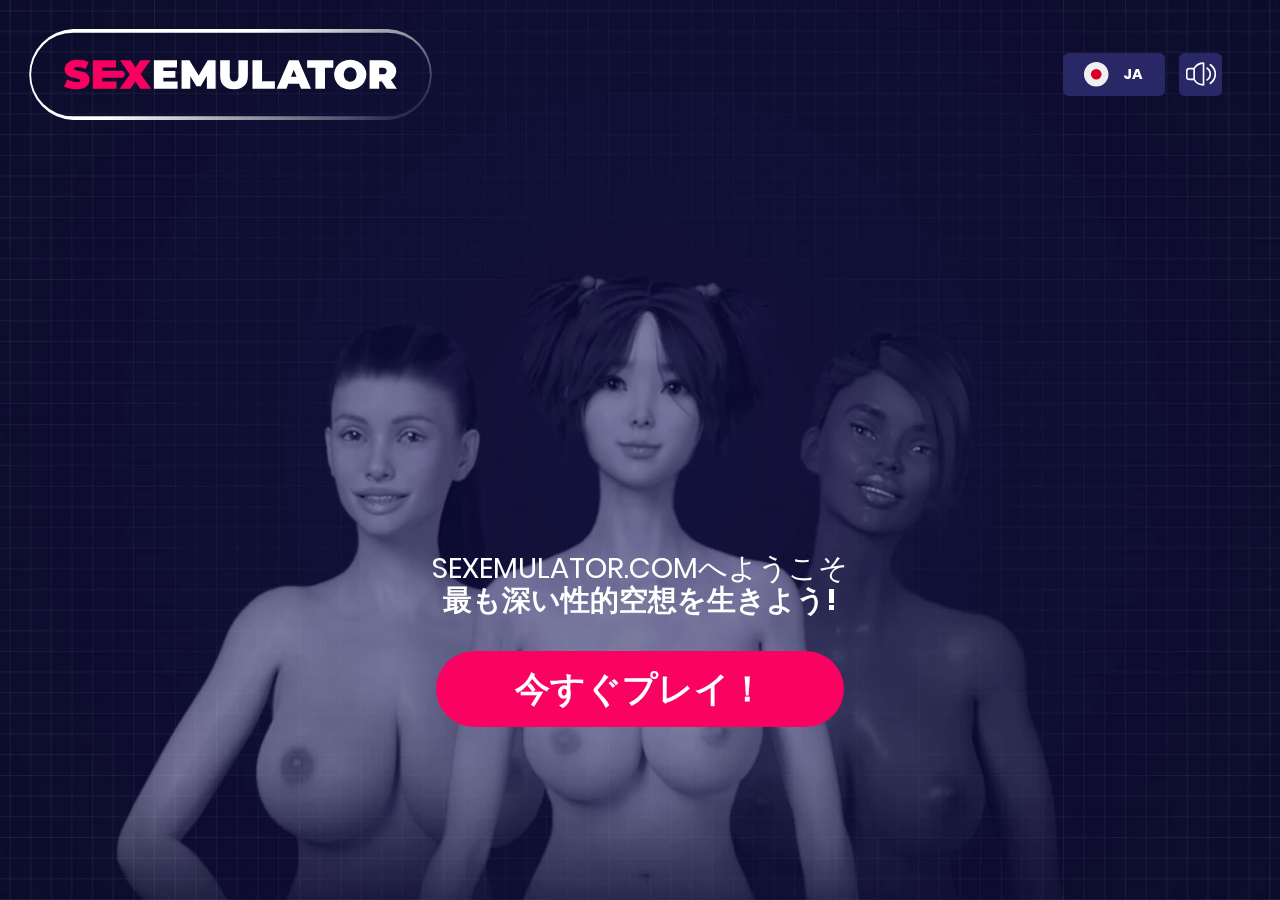
<file: html/ja/index.html>
<!DOCTYPE html>
<html>
<head>
    <meta name="theme-color" content="#ffffff" />
    <meta name="viewport" content="width=device-width" />
    <meta charSet="utf-8" />
    <title>SexEmulator – このホットなアダルト ビデオ ゲームで本物の美しさを作りましょう</title>
    <meta name="robots" content="noindex, nofollow" />
    <meta name="next-head-count" content="4" /><noscript data-n-css=""></noscript>
    <link rel="stylesheet" href="../assets/css/swiper-min.css">
    <link rel="stylesheet" href="../assets/css/style.css">

    <style data-styled="" data-styled-version="5.1.1">
        .kMkdbX {
            cursor: pointer;
            background-color: #282866;
            position: relative;
            text-transform: uppercase;
            -webkit-align-items: center;
            -webkit-box-align: center;
            -ms-flex-align: center;
            align-items: center;
            margin-left: 1em;
            border-radius: 0.4em;
        }

        /*!sc*/
        .kMkdbX .toggle {
            height: 100%;
            border-radius: 0.4em;
        }

        /*!sc*/
        .kMkdbX li a,
        .kMkdbX .toggle {
            position: relative;
            display: -webkit-box;
            display: -webkit-flex;
            display: -ms-flexbox;
            display: flex;
            -webkit-align-items: center;
            -webkit-box-align: center;
            -ms-flex-align: center;
            align-items: center;
            padding: 0 1.5em;
            -webkit-transition: background-color 0.15s ease-in, color 0.15s ease-in;
            transition: background-color 0.15s ease-in, color 0.15s ease-in;
            -webkit-text-decoration: none;
            text-decoration: none;
        }

        /*!sc*/
        @media (max-width:991px) and (orientation:landscape),
        (min-width:992px) {

            .kMkdbX li a:hover,
            .kMkdbX .toggle:hover {
                background-color: #0d0d2a;
            }
        }

        /*!sc*/
        .kMkdbX .flag-icon {
            width: 1.7em;
            height: 1.7em;
            margin-right: 1em;
        }

        /*!sc*/
        .kMkdbX .submenu {
            position: absolute;
            background-color: #282866;
            top: 100%;
            left: 0;
            right: 0;
            height: 0;
            -webkit-transition: height 0.2s ease-in;
            transition: height 0.2s ease-in;
            overflow: hidden;
        }

        /*!sc*/
        .kMkdbX .submenu li {
            line-height: 3em;
        }

        /*!sc*/
        /* data-styled.g1[id="] {
            content: "kMkdbX,"
        } */

        /*!sc*/
        .khaHhh {
            display: -webkit-box;
            display: -webkit-flex;
            display: -ms-flexbox;
            display: flex;
            height: 3em;
            line-height: 3em;
            position: relative;
            z-index: 1;
        }

        /*!sc*/
        .khaHhh .btn {
            background-color: #282866;
            position: relative;
            cursor: pointer;
            -webkit-transition: background-color 0.15s ease-in, color 0.15s ease-in;
            transition: background-color 0.15s ease-in, color 0.15s ease-in;
        }

        /*!sc*/
        @media (max-width:991px) and (orientation:landscape),
        (min-width:992px) {
            .khaHhh .btn:hover {
                background-color: #0d0d2a;
            }
        }

        /*!sc*/
        .khaHhh .stats-btn {
            text-transform: uppercase;
            padding: 0 1em;
            margin-left: 1em;
            color: #f90261;
            background-color: transparent;
            border-radius: 0.5em;
            border: 1px solid #f90261;
            display: none;
            position: relative;
        }

        /*!sc*/
        .khaHhh .stats-btn .open-icon {
            fill: #f90261;
            position: absolute;
            top: 50%;
            left: 50%;
            height: 2em;
            width: 2em;
            -webkit-transform: translate(-50%, -50%);
            -ms-transform: translate(-50%, -50%);
            transform: translate(-50%, -50%);
            display: none;
        }

        /*!sc*/
        .khaHhh .stats-btn.show-profile span {
            opacity: 0;
        }

        /*!sc*/
        .khaHhh .stats-btn.show-profile .open-icon {
            display: block;
        }

        /*!sc*/
        .khaHhh .snd-btn {
            border-radius: 0.4em;
            width: 3em;
            margin-left: 1em;
        }

        /*!sc*/
        .khaHhh .snd-btn svg {
            fill: #fff;
            position: absolute;
            top: 50%;
            left: 50%;
            width: 70%;
            height: 70%;
            -webkit-transform: translate(-50%, -50%);
            -ms-transform: translate(-50%, -50%);
            transform: translate(-50%, -50%);
        }

        /*!sc*/
        .khaHhh .snd-btn:not(.muted) .muted-icon {
            display: none;
        }

        /*!sc*/
        /* data-styled.g2[id="] {
            content: "khaHhh,"
        } */

        /*!sc*/
        .bFztMr {
            display: -webkit-box;
            display: -webkit-flex;
            display: -ms-flexbox;
            display: flex;
            -webkit-align-items: center;
            -webkit-box-align: center;
            -ms-flex-align: center;
            align-items: center;
            width: 100%;
            margin-bottom: auto;
            padding-right: 2rem;
            z-index: 2;
        }

        /*!sc*/
        @media (orientation:portrait) and (max-width:991px) {
            .bFztMr {
                padding: 0 3rem 0 2rem;
            }
        }

        /*!sc*/
        @media (orientation:portrait) and (max-width:991px) and (max-aspect-ratio:1/2) {
            .bFztMr {
                padding: 0 2rem;
                font-size: 2.7vw;
            }
        }

        /*!sc*/
        .bFztMr .logo {
            margin-right: auto;
            width: 28em;
        }

        /*!sc*/
        @media (orientation:portrait) and (max-width:991px) {
            .bFztMr .logo {
                width: 55%;
            }
        }

        /*!sc*/
        .bFztMr .controls-ctn {
            -webkit-box-pack: center;
            -webkit-justify-content: center;
            -ms-flex-pack: center;
            justify-content: center;
            margin-left: auto;
        }

        /*!sc*/
        .bFztMr .controls-ctn .btn,
        .bFztMr .controls-ctn .languages-ctn {
            margin-left: 1em;
        }

        /*!sc*/
        /* data-styled.g3[id="] {
            content: "bFztMr,"
        } */

        /*!sc*/
        .ldafTw {
            position: fixed;
            top: 0;
            left: 0;
            right: 0;
            bottom: 0;
            display: -webkit-box;
            display: -webkit-flex;
            display: -ms-flexbox;
            display: flex;
            z-index: 1;
            -webkit-flex-direction: column;
            -ms-flex-direction: column;
            flex-direction: column;
            -webkit-align-items: center;
            -webkit-box-align: center;
            -ms-flex-align: center;
            align-items: center;
            -webkit-box-pack: center;
            -webkit-justify-content: center;
            -ms-flex-pack: center;
            justify-content: center;
            background: no-repeat center 50% / cover;
        }

        /*!sc*/
        .no-webp .ldafTw {
            background-image: url('../assets/img/ls.jpg');
        }

        /*!sc*/
        .webp .ldafTw {
            background-image: url('../assets/img/ls.webp');
        }

        /*!sc*/
        @media (orientation:portrait) and (max-width:991px) and (max-aspect-ratio:1/2) {
            .no-webp .ldafTw {
                background-image: url('../assets/img/pt.jpg');
            }

            .webp .ldafTw {
                background-image: url('../assets/img/pt.webp');
            }
        }

        /*!sc*/
        .ldafTw .ctn {
            text-transform: uppercase;
            font-size: 2em;
            padding: 0 2em;
            margin-bottom: 6em;
        }

        /*!sc*/
        @media (orientation:portrait) and (max-width:991px) {
            .ldafTw .ctn {
                margin-bottom: 4vh;
            }
        }

        /*!sc*/
        .ldafTw .ctn .btn {
            margin-top: 1em;
            font-size: 1.2em;
            padding-left: 2.3em;
            padding-right: 2.3em;
        }

        /*!sc*/
        .ldafTw .ctn .title {
            font-weight: 400;
        }

        /*!sc*/
        .ldafTw .ctn .title strong {
            font-weight: 700;
            display: block;
        }

        /*!sc*/
        .ldafTw .difficulty-ctn {
            padding: 3em 5em;
            width: 100%;
            margin: auto 0;
            max-width: 30em;
        }

        /*!sc*/
        @media (max-width:991px) and (orientation:landscape),
        (min-width:992px) {
            .ldafTw .difficulty-ctn {
                padding: 3em 5em;
                max-width: 25em;
            }
        }

        /*!sc*/
        .ldafTw .difficulty-ctn .btn {
            font-size: 1.6em;
            width: 100%;
            margin-top: 0.5em;
            display: block;
        }

        /*!sc*/
        .ldafTw .difficulty-ctn .btn:first-of-type {
            margin-top: 0;
        }

        /* @media (max-width: 991px) and (orientation: landscape),
        (min-width: 992px) {
            .jpixHu {
                background-color: rgba(13, 13, 42, 0.85);
            }
        } */

        /*!sc*/
        @media (max-width:991px) and (orientation:landscape),
        (min-width:992px) {
            .ldafTw .start-footer {
                position: relative;
                margin-left: auto;
                padding-right: 5em;
            }
        }

        /*!sc*/
        .ldafTw .start-footer:before {
            content: '';
            width: 3.7em;
            height: 4.9em;
            background: url('./img/esrb-ao.png') no-repeat center center / contain;
        }

        /*!sc*/
        @media (max-width:991px) and (orientation:landscape),
        (min-width:992px) {
            .ldafTw .start-footer:before {
                position: absolute;
                right: 0;
                bottom: 0;
            }
        }

        /*!sc*/
        @media (orientation:portrait) and (max-width:991px) {
            .ldafTw .start-footer:before {
                display: block;
                margin: 0 auto 0.5em;
            }
        }

        /*!sc*/
        .ldafTw .start-footer a,
        .ldafTw .start-footer span {
            color: #fff;
            -webkit-text-decoration: none;
            text-decoration: none;
            margin-left: 1em;
            display: inline-block;
            font-weight: 400;
            cursor: pointer;
        }

        /*!sc*/
        @media (orientation:portrait) and (max-width:991px) {

            .ldafTw .start-footer a,
            .ldafTw .start-footer span {
                margin-top: 0.5em;
            }
        }

        /*!sc*/
        /* data-styled.g4[id="] {
            content: "ldafTw,"
        } */

        /*!sc*/
        .jbVkva {
            position: absolute;
            inset: 0px;
            display: flex;
            flex-direction: column;
            -webkit-box-pack: center;
            justify-content: center;
        }

        /*!sc*/
        .jbVkva .gameplay-ctn {
            width: 100%;
            position: relative;
            margin: auto 0;
            -webkit-box-flex: 1;
            -webkit-flex-grow: 1;
            -ms-flex-positive: 1;
            flex-grow: 1;
            display: -webkit-box;
            display: -webkit-flex;
            display: -ms-flexbox;
            display: flex;
            -webkit-align-items: center;
            -webkit-box-align: center;
            -ms-flex-align: center;
            align-items: center;
            overflow: hidden;
        }

        /*!sc*/
        @media (orientation:portrait) and (max-width:991px) {
            .jbVkva .gameplay-ctn {
                padding: 0 2rem;
            }
        }

        /*!sc*/
        .jbVkva .pan-svg .cls-1 {
            isolation: isolate;
        }

        /*!sc*/
        .jbVkva .pan-svg .cls-2,
        .jbVkva .pan-svg .cls-6 {
            fill: #6565aa;
        }

        /*!sc*/
        .jbVkva .pan-svg .cls-2 {
            opacity: 0.4;
        }

        /*!sc*/
        .jbVkva .pan-svg .cls-3 {
            opacity: 0.5;
            mix-blend-mode: multiply;
        }

        /*!sc*/
        .jbVkva .pan-svg .cls-4 {
            fill: #fff;
        }

        /*!sc*/
        .jbVkva .pan-svg .cls-5 {
            fill: #fff;
            stroke: #fff;
            stroke-linecap: round;
            stroke-miterlimit: 10;
            opacity: 1;
            mix-blend-mode: unset;
        }

        /*!sc*/
        /* data-styled.g23[id="] {
            content: "jbVkva,"
        } */

        /*!sc*/
        a,
        abbr,
        acronym,
        address,
        applet,
        big,
        blockquote,
        body,
        button,
        caption,
        cite,
        code,
        dd,
        del,
        dfn,
        div,
        dl,
        dt,
        em,
        fieldset,
        font,
        form,
        h1,
        h2,
        h3,
        h4,
        h5,
        h6,
        html,
        iframe,
        img,
        input,
        ins,
        kbd,
        label,
        legend,
        li,
        menu,
        object,
        ol,
        p,
        pre,
        q,
        s,
        samp,
        small,
        span,
        strike,
        strong,
        sub,
        sup,
        table,
        tbody,
        td,
        textarea,
        tfoot,
        th,
        thead,
        tr,
        tt,
        ul,
        var {
            margin: 0;
            padding: 0;
            border: 0;
            outline: 0;
            font-weight: inherit;
            font-style: inherit;
            font-size: 100%;
            font-family: inherit;
            vertical-align: baseline;
        }

        /*!sc*/
        main {
            display: block;
        }

        /*!sc*/
        :focus {
            outline: 0;
        }

        /*!sc*/
        table {
            border-collapse: collapse;
            border-spacing: 0;
        }

        /*!sc*/
        caption,
        td,
        th {
            text-align: left;
            font-weight: 500;
        }

        /*!sc*/
        fieldset,
        img {
            border: 0;
        }

        /*!sc*/
        address,
        caption,
        cite,
        code,
        dfn,
        em,
        strong,
        th,
        var {
            font-style: normal;
            font-weight: 500;
        }

        /*!sc*/
        menu,
        ol,
        ul {
            list-style: none;
        }

        /*!sc*/
        h1,
        h2,
        h3,
        h4,
        h5,
        h6 {
            font-size: 100%;
            font-weight: 500;
        }

        /*!sc*/
        button::-moz-focus-inner {
            padding: 0;
            border: 0;
        }

        /*!sc*/
        input::-moz-focus-inner {
            border: 0;
            padding: 0;
        }

        /*!sc*/
        *,
        :after,
        :before {
            -webkit-box-sizing: border-box;
            box-sizing: border-box;
        }

        /*!sc*/
        data-styled.g24[id="sc-global-kXQxIa1"] {
            content: "sc-global-kXQxIa1,"
        }

        /*!sc*/
        @font-face {
            font-family: 'Poppins';
            font-style: normal;
            font-weight: 400;
            src: local('Poppins'), local('Poppins-Regular'), url('../assets/fonts/400-normal.woff2') format('woff2'), url('./fonts/400-normal.woff') format('woff');
        }

        /*!sc*/
        @font-face {
            font-family: 'Poppins';
            font-style: normal;
            font-weight: 700;
            src: local('Poppins Bold'), local('Poppins-Bold'), url('../assets/fonts/700-normal.woff2') format('woff2'), url('./fonts/700-normal.woff') format('woff');
        }

        /*!sc*/
        * {
            -webkit-font-smoothing: antialiased;
            -moz-osx-font-smoothing: grayscale;
        }

        /*!sc*/
        html {
            font: 700 14px/1.1 Poppins, sans-serif;
            font-size: 2.1vw;
            text-align: center;
            background-color: #0b0a2a;
        }

        /*!sc*/
        html,
        html a {
            color: #fff;
        }

        /*!sc*/
        @media (max-width:991px) and (orientation:landscape),
        (min-width:992px) {
            html {
                font-size: 1.6vh;
            }
        }

        /*!sc*/
        .logo img {
            width: 100%;
            vertical-align: top;
        }

        /*!sc*/
        body,
        html,
        #__next {
            height: 100%;
        }

        /*!sc*/
        .inner {
            max-width: 1260px;
            width: 90%;
            margin: 0 auto;
        }

        /*!sc*/
        .page-title {
            text-align: left;
            font-size: 3em;
            font-weight: 700;
            margin-bottom: 100px;
        }

        /*!sc*/
        @media screen and (max-width:768px) {
            .page-title {
                font-size: 28px;
                padding-top: 30px;
                width: 95%;
                margin: 0 auto 30px;
            }
        }

        /*!sc*/
        button {
            cursor: pointer;
        }

        /*!sc*/
        .ol,
        .main-ctn {
            padding: 2em 2em 0;
        }

        /*!sc*/
        @media (orientation:portrait) and (max-width:991px) {

            .ol,
            .main-ctn {
                font-size: 1.3vh;
                padding: 2em 0 0;
            }
        }

        /*!sc*/
        .ol {
            /* padding-bottom: 1em; */
        }

        /*!sc*/
        .btn {
            text-transform: uppercase;
            -webkit-text-decoration: none;
            text-decoration: none;
            border-radius: 10em;
            color: #fff;
            background-color: #f90261;
            cursor: pointer;
            padding: 0.6em 1em;
            -webkit-transition: background-color 0.15s ease-in, color 0.15s ease-in;
            transition: background-color 0.15s ease-in, color 0.15s ease-in;
            line-height: 1;
        }

        /*!sc*/
        .btn:hover {
            color: #0d0d2a;
            background-color: #fff;
        }

        /*!sc*/
        .btn.btn-2 {
            background-color: #fff;
            color: #f90261;
        }

        /*!sc*/
        .btn.btn-2:hover {
            color: #fff;
            background-color: #f90261;
        }

        /*!sc*/
        .btn.btn-3 {
            background-color: #0d0d2a;
        }

        /*!sc*/
        .btn.btn-3:hover {
            color: #0d0d2a;
            background-color: #fff;
        }

        /*!sc*/
        .btn.btn-4 {
            text-transform: none;
        }

        /*!sc*/
        .btn.btn-5 {
            background-color: transparent;
            text-transform: none;
            border: solid 1px;
            color: #f90261;
        }

        /*!sc*/
        .btn.btn-5:hover {
            background-color: #f90261;
            color: #0b0a2a;
        }

        /*!sc*/
        data-styled.g25[id="sc-global-jivVsi1"] {
            content: "sc-global-jivVsi1,"
        }
        .d-none {
            display: none !important;
        }
        /*!sc*/
    </style>
</head>
<body>
    <div id="__next">
        <main class="jbVkva main-ctn">
            <div class="ldafTw ol">
                <div class="styles__StyledVideo-sc-17g93uv-0 fomxBa d-none" id="bg-video">
                    <div class="video-ctn">
                        <video autoplay="autoplay" id="mainVideo" loop="" playsinline="">
                            <source src="../../video/bg/idle-854x480.mp4" type="video/mp4">
                        </video>
                    </div>
                </div>
                <header class="bFztMr template-header">
                    <div class="logo "><img alt="Logo" src="../assets/img/logo.svg" /></div>
                    <div class="khaHhh controls-ctn">
                        <div class="languages-ctn kMkdbX">
                            <div class="toggle" role="button" tabindex="0"><svg version="1.1" xmlns="http://www.w3.org/2000/svg"
                                    xmlns:xlink="http://www.w3.org/1999/xlink" x="0px" y="0px" viewBox="0 0 512 512" width="512" height="512"
                                    xml:space="preserve" class="flag-icon">
                                    <circle cx="256" cy="256" r="256" style="fill: rgb(240, 240, 240);"></circle>
                                    <circle cx="256" cy="256" r="111.304" style="fill: rgb(216, 0, 39);"></circle>
                                </svg>ja</div>
                            <ul class="submenu">
                                <li><a href="../en/index.html"><svg version="1.1" xmlns="http://www.w3.org/2000/svg"
                                            xmlns:xlink="http://www.w3.org/1999/xlink" x="0px" y="0px"
                                            viewBox="0 0 512 512" width="512" height="512" xml:space="preserve"
                                            class="flag-icon">
                                            <circle cx="256" cy="256" r="256" style="fill: rgb(240, 240, 240);">
                                            </circle>
                                            <g>
                                                <path d="M244.87,256H512c0-23.106-3.08-45.49-8.819-66.783H244.87V256z"
                                                    style="fill: rgb(216, 0, 39);"></path>
                                                <path
                                                    d="M244.87,122.435h229.556c-15.671-25.572-35.708-48.175-59.07-66.783H244.87V122.435z"
                                                    style="fill: rgb(216, 0, 39);"></path>
                                                <path
                                                    d="M256,512c60.249,0,115.626-20.824,159.356-55.652H96.644C140.374,491.176,195.751,512,256,512z"
                                                    style="fill: rgb(216, 0, 39);"></path>
                                                <path d="M37.574,389.565h436.852c12.581-20.529,22.338-42.969,28.755-66.783H8.819
                                        C15.236,346.596,24.993,369.036,37.574,389.565z" style="fill: rgb(216, 0, 39);">
                                                </path>
                                            </g>
                                            <path d="M118.584,39.978h23.329l-21.7,15.765l8.289,25.509l-21.699-15.765L85.104,81.252l7.16-22.037
                                    C73.158,75.13,56.412,93.776,42.612,114.552h7.475l-13.813,10.035c-2.152,3.59-4.216,7.237-6.194,10.938l6.596,20.301l-12.306-8.941
                                    c-3.059,6.481-5.857,13.108-8.372,19.873l7.267,22.368h26.822l-21.7,15.765l8.289,25.509l-21.699-15.765l-12.998,9.444
                                    C0.678,234.537,0,245.189,0,256h256c0-141.384,0-158.052,0-256C205.428,0,158.285,14.67,118.584,39.978z M128.502,230.4
                                    l-21.699-15.765L85.104,230.4l8.289-25.509l-21.7-15.765h26.822l8.288-25.509l8.288,25.509h26.822l-21.7,15.765L128.502,230.4z
                                     M120.213,130.317l8.289,25.509l-21.699-15.765l-21.699,15.765l8.289-25.509l-21.7-15.765h26.822l8.288-25.509l8.288,25.509h26.822
                                    L120.213,130.317z M220.328,230.4l-21.699-15.765L176.93,230.4l8.289-25.509l-21.7-15.765h26.822l8.288-25.509l8.288,25.509h26.822
                                    l-21.7,15.765L220.328,230.4z M212.039,130.317l8.289,25.509l-21.699-15.765l-21.699,15.765l8.289-25.509l-21.7-15.765h26.822
                                    l8.288-25.509l8.288,25.509h26.822L212.039,130.317z M212.039,55.743l8.289,25.509l-21.699-15.765L176.93,81.252l8.289-25.509
                                    l-21.7-15.765h26.822l8.288-25.509l8.288,25.509h26.822L212.039,55.743z"
                                                style="fill: rgb(0, 82, 180);"></path>
                                        </svg>en</a></li>
                                <li><a href="../es/index.html"><svg version="1.1" xmlns="http://www.w3.org/2000/svg" xmlns:xlink="http://www.w3.org/1999/xlink"
                                            x="0px" y="0px" viewBox="0 0 512 512" width="512" height="512" xml:space="preserve" class="flag-icon">
                                            <path
                                                d="M0,256c0,31.314,5.633,61.31,15.923,89.043L256,367.304l240.077-22.261
                                                                  C506.367,317.31,512,287.314,512,256s-5.633-61.31-15.923-89.043L256,144.696L15.923,166.957C5.633,194.69,0,224.686,0,256z"
                                                style="fill: rgb(255, 218, 68);"></path>
                                            <path d="M496.077,166.957C459.906,69.473,366.071,0,256,0S52.094,69.473,15.923,166.957H496.077z"
                                                style="fill: rgb(216, 0, 39);"></path>
                                            <path d="M15.923,345.043C52.094,442.527,145.929,512,256,512s203.906-69.473,240.077-166.957H15.923z"
                                                style="fill: rgb(216, 0, 39);"></path>
                                        </svg>es</a></li>
                                <li><a href="../ru/index.html"><svg version="1.1" xmlns="http://www.w3.org/2000/svg"
                                            xmlns:xlink="http://www.w3.org/1999/xlink" x="0px" y="0px" viewBox="0 0 512 512" width="512" height="512"
                                            xml:space="preserve" class="flag-icon">
                                            <circle cx="256" cy="256" r="256" style="fill: rgb(240, 240, 240);"></circle>
                                            <path
                                                d="M496.077,345.043C506.368,317.31,512,287.314,512,256s-5.632-61.31-15.923-89.043H15.923
                                                                                                    C5.633,194.69,0,224.686,0,256s5.633,61.31,15.923,89.043L256,367.304L496.077,345.043z"
                                                style="fill: rgb(0, 82, 180);"></path>
                                            <path d="M256,512c110.071,0,203.906-69.472,240.077-166.957H15.923C52.094,442.528,145.929,512,256,512z"
                                                style="fill: rgb(216, 0, 39);"></path>
                                        </svg>ru</a></li>
                                <li><a href="../fr/index.html"><svg version="1.1" id="Layer_1" xmlns="http://www.w3.org/2000/svg"
                                            xmlns:xlink="http://www.w3.org/1999/xlink" x="0px" y="0px"
                                            viewBox="0 0 512 512" width="512" height="512" xml:space="preserve"
                                            class="flag-icon">
                                            <circle cx="256" cy="256" r="256" style="fill: rgb(240, 240, 240);">
                                            </circle>
                                            <path
                                                d="M512,256c0-110.071-69.472-203.906-166.957-240.077v480.155C442.528,459.906,512,366.071,512,256z"
                                                style="fill: rgb(216, 0, 39);"></path>
                                            <path
                                                d="M0,256c0,110.071,69.473,203.906,166.957,240.077V15.923C69.473,52.094,0,145.929,0,256z"
                                                style="fill: rgb(0, 82, 180);"></path>
                                        </svg>fr</a></li>
                                <li><a href="../de/index.html"><svg version="1.1" xmlns="http://www.w3.org/2000/svg"
                                            xmlns:xlink="http://www.w3.org/1999/xlink" x="0px" y="0px"
                                            viewBox="0 0 512 512" width="512" height="512" xml:space="preserve"
                                            class="flag-icon">
                                            <path d="M15.923,345.043C52.094,442.527,145.929,512,256,512s203.906-69.473,240.077-166.957L256,322.783
                                    L15.923,345.043z" style="fill: rgb(255, 218, 68);"></path>
                                            <path
                                                d="M256,0C145.929,0,52.094,69.472,15.923,166.957L256,189.217l240.077-22.261C459.906,69.472,366.071,0,256,0z">
                                            </path>
                                            <path d="M15.923,166.957C5.633,194.69,0,224.686,0,256s5.633,61.31,15.923,89.043h480.155
                                    C506.368,317.31,512,287.314,512,256s-5.632-61.31-15.923-89.043H15.923z"
                                                style="fill: rgb(216, 0, 39);"></path>
                                        </svg>de</a></li>
                            </ul>
                        </div>
                        <button class="btn snd-btn" name="Toggle audio">
                            <svg class="symbol-icon" viewBox="0 0 23.37 18.06">
                                <path
                                    d="M13.61,0A9,9,0,0,0,6,4.19H2.54A2.54,2.54,0,0,0,0,6.73v4.6a2.54,2.54,0,0,0,2.54,2.54H6a9,9,0,0,0,7.62,4.19.65.65,0,0,0,.65-.65V.65A.65.65,0,0,0,13.61,0M5.71,12.57H2.54A1.24,1.24,0,0,1,1.3,11.33V6.73A1.24,1.24,0,0,1,2.54,5.49H5.71ZM13,16.73A7.77,7.77,0,0,1,7,13V5a7.77,7.77,0,0,1,6-3.69Z">
                                </path>
                                <path
                                    d="M16.81,4a.65.65,0,1,0-.74,1.07,4.84,4.84,0,0,1,0,8,.66.66,0,0,0-.16.91.65.65,0,0,0,.91.16A6.15,6.15,0,0,0,16.81,4">
                                </path>
                                <path
                                    d="M19.33,1.3a.65.65,0,1,0-.74,1.07,8.12,8.12,0,0,1,0,13.33.66.66,0,0,0-.16.91.65.65,0,0,0,.91.16,9.42,9.42,0,0,0,0-15.47">
                                </path>
                            </svg>
                            <svg xmlns="http://www.w3.org/2000/svg" xmlns:xlink="http://www.w3.org/1999/xlink"
                                viewBox="0 0 31.06 31.06" class="muted-icon">
                                <path
                                    d="M30.17,31.06a.88.88,0,0,1-.63-.26L.26,1.52A.89.89,0,0,1,1.52.26L30.8,29.54a.89.89,0,0,1-.63,1.51">
                                </path>
                                <path
                                    d="M.89,31.06a.89.89,0,0,1-.63-1.51L29.54.26A.89.89,0,1,1,30.8,1.52L1.52,30.8a.88.88,0,0,1-.63.26">
                                </path>
                            </svg>
                        </button>
                    </div>
                </header>
                <div class="ctn step-1">
                    <p class="title">
                        sexemulator.comへようこそ
                        <strong> 最も深い性的空想を生きよう!</strong>
                    </p>
                    <button name="Play now" class="btn btn-first" aria-label="Play now">今すぐプレイ！</button>
                </div>
                <div class="jpixHu rnd-ctn difficulty-ctn step-2 d-none">
                    <svg class="iIVAuc rnd-corner top-left" viewBox="0 0 33.9 36">
                        <path d="M33.9,3h-8.6C12.9,3,2.9,13,2.9,25.4V36"></path>
                    </svg>
                    <svg class="iIVAuc rnd-corner top-right" viewBox="0 0 33.9 36">
                        <path d="M33.9,3h-8.6C12.9,3,2.9,13,2.9,25.4V36"></path>
                    </svg>
                    <svg class="iIVAuc rnd-corner bottom-left" viewBox="0 0 33.9 36">
                        <path d="M33.9,3h-8.6C12.9,3,2.9,13,2.9,25.4V36"></path>
                    </svg>
                    <svg class="iIVAuc rnd-corner bottom-right" viewBox="0 0 33.9 36">
                        <path d="M33.9,3h-8.6C12.9,3,2.9,13,2.9,25.4V36"></path>
                    </svg>
                    <button name="Level: soft" class="btn btn-2 btn-2--2" aria-label="Level: soft">柔らかい</button>
                    <button name="Level: hard" class="btn btn-2 btn-2--2" aria-label="Level: hard">ハード</button>
                    <button name="Level: extreme" class="btn btn-2 btn-2--2"
                        aria-label="Level: extreme">エクストリーム</button>
                </div>
                <div class="gameplay-ctn step-3 d-none">
                    <div
                        class="jpixHu rnd-ctn bWsANA">
                        <svg class="iIVAuc rnd-corner top-left" viewBox="0 0 33.9 36">
                            <path d="M33.9,3h-8.6C12.9,3,2.9,13,2.9,25.4V36"></path>
                        </svg><svg class="iIVAuc rnd-corner top-right"
                            viewBox="0 0 33.9 36">
                            <path d="M33.9,3h-8.6C12.9,3,2.9,13,2.9,25.4V36"></path>
                        </svg><svg class="iIVAuc rnd-corner bottom-left"
                            viewBox="0 0 33.9 36">
                            <path d="M33.9,3h-8.6C12.9,3,2.9,13,2.9,25.4V36"></path>
                        </svg><svg class="iIVAuc rnd-corner bottom-right"
                            viewBox="0 0 33.9 36">
                            <path d="M33.9,3h-8.6C12.9,3,2.9,13,2.9,25.4V36"></path>
                        </svg>
                        <p class="title">ひよこをデザインする</p>
                        <ol>
                            <li class="row"><span class="select-title">名前</span>
                                <div class="select-content">
                                    <div class="input-ctn"><input type="text" class="txt-name" name="name"
                                            maxlength="10" value="Julie"><span class="left-val">5</span></div>
                                </div>
                            </li>
                            <li class="row"><span class="select-title">民族グループ</span>
                                <div class="select-content">
                                    <ul class="portrait-list" id="list-portrait1">
                                        <li class="portrait-li selected">
                                            <img src="../assets/img/ava/caucasian-black.jpg"
                                                alt="caucasian">
                                            </li>
                                        <li class="portrait-li">
                                            <img src="../assets/img/ava/black-black.jpg" alt="black">
                                        </li>
                                        <li class="portrait-li">
                                            <img src="../assets/img/ava/asian-black.jpg" alt="asian">
                                        </li>
                                    </ul>
                                </div>
                            </li>
                            <li class="row"><span class="select-title">髪の色</span>
                                <div class="select-content">
                                    <ul class="portrait-list" id="list-portrait2">
                                        <li class="portrait-li">
                                            <img src="../assets/img/ava/caucasian-red.jpg" alt="red">
                                        </li>
                                        <li class="portrait-li selected">
                                            <img src="../assets/img/ava/caucasian-blond.jpg"
                                                alt="blond">
                                            </li>
                                        <li class="portrait-li">
                                            <img src="../assets/img/ava/caucasian-black.jpg" alt="black">
                                        </li>
                                    </ul>
                                </div>
                            </li>
                            <li class="row"><span class="select-title">胸のサイズ</span>
                                <div class="select-content">
                                    <ul class="portrait-list" id="list-portrait3">
                                        <li class="portrait-li">
                                            <img src="../assets/img/ava/caucasian-boobs-small.jpg" alt="small">
                                        </li>
                                        <li class="portrait-li selected">
                                            <img src="../assets/img/ava/caucasian-boobs-medium.jpg"
                                                alt="medium">
                                            </li>
                                        <li class="portrait-li">
                                            <img src="../assets/img/ava/caucasian-boobs-big.jpg" alt="big">
                                        </li>
                                    </ul>
                                </div>
                            </li>
                            <li class="row skills-row"><span class="select-title">スキル</span>
                                <div class="select-content">
                                    <p class="remaining-pts">残りのアイテム: <span>138/300</span></p>
                                    <ul>
                                        <li class="slider-ctn">
                                            <div class="bkOesO">
                                                <div class="stat-name">吸う</div>
                                                <div class="rc-slider">
                                                    <div class="rc-slider-rail"></div>
                                                    <div class="rc-slider-track"
                                                        style="left: 0%; right: auto; width: 45%;"></div>
                                                    <div class="rc-slider-step"></div>
                                                    <div class="rc-slider-handle" role="slider" aria-valuemin="0"
                                                        aria-valuemax="100" aria-valuenow="45" aria-disabled="false"
                                                        style="left: 45%; right: auto; transform: translateX(-50%);">
                                                    </div>
                                                    <div class="rc-slider-mark"></div>
                                                </div>
                                                <div class="stat-val">45</div>
                                            </div>
                                        </li>
                                        <li class="slider-ctn">
                                            <div class="bkOesO">
                                                <div class="stat-name">罰することによって</div>
                                                <div class="rc-slider">
                                                    <div class="rc-slider-rail"></div>
                                                    <div class="rc-slider-track"
                                                        style="left: 0%; right: auto; width: 43%;"></div>
                                                    <div class="rc-slider-step"></div>
                                                    <div class="rc-slider-handle" role="slider" aria-valuemin="0"
                                                        aria-valuemax="100" aria-valuenow="43" aria-disabled="false"
                                                        style="left: 43%; right: auto; transform: translateX(-50%);">
                                                    </div>
                                                    <div class="rc-slider-mark"></div>
                                                </div>
                                                <div class="stat-val">43</div>
                                            </div>
                                        </li>
                                        <li class="slider-ctn">
                                            <div class="bkOesO">
                                                <div class="stat-name">アナル</div>
                                                <div class="rc-slider">
                                                    <div class="rc-slider-rail"></div>
                                                    <div class="rc-slider-track"
                                                        style="left: 0%; right: auto; width: 38%;"></div>
                                                    <div class="rc-slider-step"></div>
                                                    <div class="rc-slider-handle" role="slider" aria-valuemin="0"
                                                        aria-valuemax="100" aria-valuenow="38" aria-disabled="false"
                                                        style="left: 38%; right: auto; transform: translateX(-50%);">
                                                    </div>
                                                    <div class="rc-slider-mark"></div>
                                                </div>
                                                <div class="stat-val">38</div>
                                            </div>
                                        </li>
                                        <li class="slider-ctn">
                                            <div class="bkOesO">
                                                <div class="stat-name">足</div>
                                                <div class="rc-slider">
                                                    <div class="rc-slider-rail"></div>
                                                    <div class="rc-slider-track"
                                                        style="left: 0%; right: auto; width: 36%;"></div>
                                                    <div class="rc-slider-step"></div>
                                                    <div class="rc-slider-handle" role="slider" aria-valuemin="0"
                                                        aria-valuemax="100" aria-valuenow="36" aria-disabled="false"
                                                        style="left: 36%; right: auto; transform: translateX(-50%);">
                                                    </div>
                                                    <div class="rc-slider-mark"></div>
                                                </div>
                                                <div class="stat-val">36</div>
                                            </div>
                                        </li>
                                    </ul>
                                </div>
                            </li>
                        </ol>
                        <div class="btn-ctn">
                            <a href="./ru.html" class="back" role="button" tabindex="0">&lt; メインに戻る
                                メニュー</a>
                            <button name="Start" class="btn" id="btn-3" aria-label="Start">始める &gt;</button>
                        </div>
                    </div>
                </div>
                <div class="kSGEtX ctn step-4 d-none">
                    <p>ゲームを読み込んでいます。しばらくお待ちください!</p>
                    <div class="progress-ctn">
                        <div class="progress"></div>
                        <div class="value">74%</div>
                    </div>
                    <p class="tips"><strong>ヒント </strong> これはプレビュー モードです。
                        場所
                        ファンタジーのために</p>
                </div>
                <div class="jaFpUw modal-light step-5 d-none">
                    <div
                        class="jpixHu rnd-ctn fGPANI start-modal">
                        <svg class="iIVAuc rnd-corner top-left" viewBox="0 0 33.9 36">
                            <path d="M33.9,3h-8.6C12.9,3,2.9,13,2.9,25.4V36"></path>
                        </svg><svg class="iIVAuc rnd-corner top-right"
                            viewBox="0 0 33.9 36">
                            <path d="M33.9,3h-8.6C12.9,3,2.9,13,2.9,25.4V36"></path>
                        </svg><svg class="iIVAuc rnd-corner bottom-left"
                            viewBox="0 0 33.9 36">
                            <path d="M33.9,3h-8.6C12.9,3,2.9,13,2.9,25.4V36"></path>
                        </svg><svg class="iIVAuc rnd-corner bottom-right"
                            viewBox="0 0 33.9 36">
                            <path d="M33.9,3h-8.6C12.9,3,2.9,13,2.9,25.4V36"></path>
                        </svg>
                        <p><strong> 願い </strong> を選択すると、 <br> あなたの人形がそれを叶えてくれます!</p>
                        <button name="Continue" class="btn" id="btn-5" aria-label="Continue">進む</button>
                    </div>
                </div>
                <div class="gameplay-ctn step-6 d-none">
                    <div class="WCxJD">
                        <div class="iFWzMv ui-ctn picture-ui">
                            <div class="ctrl-ctn camera-ctn"><span class="title">
                                カメラ</span>
                                <div class="ctrl" role="button" tabindex="0">5</div>
                                <div class="ctrl" role="button" tabindex="0">4</div>
                                <div class="ctrl" role="button" tabindex="0">3</div>
                                <div class="ctrl" role="button" tabindex="0">2</div>
                                <div class="ctrl" role="button" tabindex="0">1</div>
                            </div>
                            <div class="ctrl-ctn zoom-ctn"><span class="title">ズーム</span>
                                <div class="ctrl zoom-ctrl" role="button" tabindex="0">+</div>
                                <div class="ctrl zoom-ctrl" role="button" tabindex="0">-</div>
                            </div>
                            <div class="ctrl-ctn snap-ctn">
                                <div class="ctrl" role="button" tabindex="0"><svg class="screenshots-icons"
                                        viewBox="0 0 100 85.83">
                                        <path
                                            d="M89.9,10.78H41.8V7.33A7.34,7.34,0,0,0,34.47,0H21.05a7.34,7.34,0,0,0-7.33,7.33v3.45H10.1A10.11,10.11,0,0,0,0,20.88V75.73a10.11,10.11,0,0,0,10.1,10.1H89.9A10.11,10.11,0,0,0,100,75.73V20.88A10.11,10.11,0,0,0,89.9,10.78ZM18.77,7.33a2.29,2.29,0,0,1,2.28-2.28H34.47a2.28,2.28,0,0,1,2.28,2.28v3.45h-18ZM95,75.73a5.06,5.06,0,0,1-5,5H10.1a5.06,5.06,0,0,1-5-5V20.88a5.06,5.06,0,0,1,5.05-5H89.9a5.06,5.06,0,0,1,5,5Z">
                                        </path>
                                        <path
                                            d="M62.82,25.33a23,23,0,1,0,23,23A23,23,0,0,0,62.82,25.33Zm0,40.91A17.93,17.93,0,1,1,80.74,48.31,18,18,0,0,1,62.82,66.24Z">
                                        </path>
                                    </svg></div>
                            </div>
                        </div>
                        <div class="right-uis-ctn">
                            <div class="iFWzMv ui-ctn">
                                <div class="ctrl" role="button" tabindex="0"><svg class="characters-icon"
                                        viewBox="0 0 70.64 100">
                                        <path id="Icon"
                                            d="M67.16,84.7a13.27,13.27,0,0,0,2.66-8V34.5a35.71,35.71,0,0,0-.47-5.69,34.5,34.5,0,0,0-68.06,0A31.61,31.61,0,0,0,.78,34.5V76.69a13.46,13.46,0,0,0,2.66,8A35.49,35.49,0,0,0,0,97.89,2,2,0,0,0,2.05,100H68.59a2,2,0,0,0,2-2.11A34.77,34.77,0,0,0,67.16,84.7Zm-1.32-8a9.62,9.62,0,0,1-.91,4.07,35.23,35.23,0,0,0-18.3-14,4.7,4.7,0,0,1-3.19-4.49V59.1A24.59,24.59,0,0,0,59.88,35.92c0-.34,0-.64,0-1l0-1.21L59,33.42a11.26,11.26,0,0,1-4.41-3.18,35.42,35.42,0,0,1-7.16-12.75L46.3,13.21,44,17c-.07.07-4.75,7.58-18.1,13.65A40.32,40.32,0,0,1,12.47,33.9l-1.65.2-.06,1.68v.14A24.61,24.61,0,0,0,27.16,59.1v3.16A4.69,4.69,0,0,1,24,66.75a35.12,35.12,0,0,0-18.27,14,9.78,9.78,0,0,1-.91-4.07V34.5a30.52,30.52,0,0,1,60.62-5.05v0a27.58,27.58,0,0,1,.43,5Z">
                                        </path>
                                    </svg></div>
                                <div class="ctrl"><svg class="backgrounds-icons" viewBox="0 0 100 49.55">
                                        <polygon
                                            points="59.95 27.98 38.31 0 0 49.55 43.27 49.55 76.63 49.55 100 49.55 71.64 12.87 59.95 27.98">
                                        </polygon>
                                    </svg></div>
                            </div>
                            <div class="iFWzMv ui-ctn"><span
                                    class="title">粗い</span>
                                <div class="intensity-slider" role="button" tabindex="0"></div><span
                                    class="title">柔らかい</span>
                            </div><svg viewBox="0 0 102.23 102.23" class="pan-svg">
                                <g class="cls-1"></g>
                                <g id="OG-879_Mobile_v6"></g>
                                <g id="Pan"></g>
                                <g id="Pan-2" data-name="Pan"></g>
                                <g id="Circl">
                                    <circle class="cls-2" cx="51.11" cy="51.11" r="51.11"></circle>
                                </g>
                                <g id="Joystick">
                                    <image class="cls-3" width="92" height="92" transform="translate(5.52 4.79)"
                                        href="[data-uri]">
                                    </image>
                                    <circle class="cls-4" cx="51.11" cy="51.11" r="27.41"></circle>
                                </g>
                                <g id="Arrows">
                                    <polyline class="cls-5" points="47.14 12.71 51.12 8.73 55.09 12.69"></polyline>
                                    <polyline class="cls-5" points="47.14 89.52 51.12 93.5 55.09 89.53"></polyline>
                                    <polyline class="cls-5" points="89.52 55.09 93.5 51.11 89.53 47.14"></polyline>
                                    <polyline class="cls-5" points="12.71 55.09 8.73 51.11 12.69 47.14"></polyline>
                                    <line class="cls-5" x1="24.68" y1="77.53" x2="21.3" y2="80.91"></line>
                                    <line class="cls-5" x1="77.53" y1="77.55" x2="80.91" y2="80.93"></line>
                                    <line class="cls-5" x1="24.7" y1="24.68" x2="21.32" y2="21.3"></line>
                                    <line id="_Graphe_linéaire_" data-name="<Graphe linéaire>" class="cls-5" x1="77.55"
                                        y1="24.7" x2="80.93" y2="21.32"></line>
                                </g>
                                <path class="cls-6"
                                    d="M41.66,52.51v2.62H40.25V48.07h2.57a2.65,2.65,0,0,1,1.89.6,2.15,2.15,0,0,1,.63,1.63,2.05,2.05,0,0,1-.65,1.61,2.68,2.68,0,0,1-1.87.6Zm2.25-2.21a1.06,1.06,0,0,0-.29-.81,1.36,1.36,0,0,0-.95-.28h-1v2.17h1C43.5,51.38,43.91,51,43.91,50.3Z">
                                </path>
                                <path class="cls-6"
                                    d="M51.63,53.71H48.8l-.5,1.42H46.81l2.6-7H51l2.59,7H52.12Zm-.38-1.07-1-3-1,3Z">
                                </path>
                                <path class="cls-6" d="M62,55.13H60.57l-3.16-4.8v4.8H56V48.07h1.41l3.16,4.84V48.07H62Z">
                                </path>
                            </svg>
                        </div>
                        <div class="glYNby">
                            <div class="slider-ctn">
                                <div class="haBzNt slider swiper-container">
                                    <div class="slider-rail swiper-wrapper">
                                        <div class="cBHxzw slider-child swiper-slide">
                                            <div class="action-ctn" role="button" tabindex="0"
                                                data-action="{&quot;name&quot;:&quot;おっぱい&quot;,&quot;icone&quot;:{&quot;idPath&quot;:&quot;/images/action-icons/tits.svg&quot;},&quot;description&quot;:&quot;おっぱい&quot;}">
                                                <div class="cGWbJZ action">
                                                    <div class="icon-ctn"><svg
                                                            class="iIVAuc rnd-corner top-left"
                                                            viewBox="0 0 33.9 36">
                                                            <path d="M33.9,3h-8.6C12.9,3,2.9,13,2.9,25.4V36"></path>
                                                        </svg><svg
                                                            class="iIVAuc rnd-corner top-right"
                                                            viewBox="0 0 33.9 36">
                                                            <path d="M33.9,3h-8.6C12.9,3,2.9,13,2.9,25.4V36"></path>
                                                        </svg><svg
                                                            class="iIVAuc rnd-corner bottom-left"
                                                            viewBox="0 0 33.9 36">
                                                            <path d="M33.9,3h-8.6C12.9,3,2.9,13,2.9,25.4V36"></path>
                                                        </svg><svg
                                                            class="iIVAuc rnd-corner bottom-right"
                                                            viewBox="0 0 33.9 36">
                                                            <path d="M33.9,3h-8.6C12.9,3,2.9,13,2.9,25.4V36"></path>
                                                        </svg><svg viewBox="0 0 70.3 39.9" class="icon">
                                                            <path
                                                                d="M17.4 16.9c-0.5-2.3-2.9-3.1-5-2.6C10 15 8.6 17.5 8.7 19.9c0 0.3 0.1 0.5 0.2 0.7 0.6 2.3 3 3.4 5.3 2.6C16.7 22.3 18 19.6 17.4 16.9M13.3 20.2c-0.8 0.5-1.3 0.2-1.5-0.5 0.1-1 0.5-1.8 1.4-2.3 0.3-0.1 0.6-0.1 0.8-0.1 0.2 0 0.4 0.2 0.4 0.3C14.8 18.6 14.2 19.7 13.3 20.2M29.3 22.2c-4.4 6.2-13.4 10.4-20.4 6 -8.4-5.3-6.8-17.8 0-23.5 1.5-1.3-0.7-3.5-2.2-2.2C6.6 2.5 6.5 2.6 6.4 2.7 6.2 2.3 6 1.9 5.8 1.5 5.5 0.6 4.7 0.1 3.8 0.3 2.9 0.6 2.3 1.5 2.6 2.4c0.4 1 0.8 2 1.3 3C1.5 8.7 0.2 12.8 0 16.9c-0.2 5.4 2.5 10.4 6.7 13.6 0.8 0.6 1.6 1.1 2.4 1.5 -0.3 2.2 1.1 5.3 1.7 6.7 0.4 0.8 1.1 1.4 2.1 1.2 0.8-0.2 1.5-1.2 1.2-2.1 -0.4-0.9-0.7-1.9-1-2.9 -0.2-0.6-0.3-1.1-0.4-1.7 0-0.1 0-0.1 0-0.2 7.3 1.2 15.3-3.4 19.4-9.3C33.2 22.1 30.5 20.5 29.3 22.2M56.2 23c2.3 0.8 4.7-0.3 5.3-2.6 0.1-0.2 0.1-0.4 0.1-0.7 0-2.4-1.4-4.9-3.9-5.5 -2.1-0.6-4.5 0.4-5 2.6C52.2 19.4 53.6 22.1 56.2 23M55.9 17.4c0-0.1 0.2-0.3 0.4-0.3 0.2 0 0.5 0 0.8 0.1 0.9 0.5 1.4 1.2 1.4 2.2 -0.2 0.7-0.7 1-1.5 0.6C56.1 19.5 55.5 18.5 55.9 17.4M41 22.1c4.4 6.2 13.5 10.3 20.5 5.8 8.3-5.3 6.7-17.8-0.2-23.5 -1.6-1.3 0.7-3.5 2.2-2.2 0.1 0.1 0.2 0.2 0.3 0.3 0.2-0.4 0.4-0.8 0.5-1.3 0.3-0.9 1.1-1.4 2.1-1.2 0.8 0.2 1.5 1.2 1.2 2.1 -0.4 1-0.8 2-1.3 3 2.5 3.3 3.8 7.3 4 11.4 0.2 5.4-2.4 10.4-6.6 13.7 -0.8 0.6-1.6 1.1-2.4 1.5 0.3 2.2-1 5.3-1.6 6.7 -0.3 0.8-1.1 1.4-2.1 1.2 -0.8-0.2-1.5-1.2-1.2-2.1 0.4-0.9 0.7-1.9 1-2.9 0.2-0.6 0.3-1.1 0.4-1.7 0-0.1 0-0.1 0-0.2 -7.3 1.3-15.3-3.3-19.5-9.1C37.1 22.1 39.8 20.5 41 22.1">
                                                            </path>
                                                        </svg></div><span class="name">おっぱい</span>
                                                </div>
                                            </div>
                                        </div>
                                        <div class="bmtsuR slider-child swiper-slide">
                                            <div class="action-ctn" role="button" tabindex="0"
                                                data-action="{&quot;name&quot;:&quot;潮吹き&quot;,&quot;icone&quot;:{&quot;idPath&quot;:&quot;/images/action-icons/squirt.svg&quot;},&quot;description&quot;:&quot;潮吹き&quot;}">
                                                <div class="cGWbJZ action disabled">
                                                    <div class="icon-ctn"><svg viewBox="0 0 61.91 56.18" class="icon">
                                                            <path
                                                                d="M51.64,1.13C39.81-9,6.62,52.67,6.62,52.67,25.75,37.67,63.46,11.29,51.64,1.13Z">
                                                            </path>
                                                            <path
                                                                d="M61.66,35.12c-3-8.24-36.28,13.08-36.28,13.08C38.91,46,64.71,43.36,61.66,35.12Z">
                                                            </path>
                                                            <path
                                                                d="M32.54,54.61c6.1.93,17.53,3.32,17.35-.63S32.54,54.61,32.54,54.61Z">
                                                            </path>
                                                            <path
                                                                d="M1.58,23.35c-3.95.2.75,17.35.75,17.35C3.22,34.59,5.53,23.14,1.58,23.35Z">
                                                            </path>
                                                            <path
                                                                d="M16.88,6.13C10.69,4.2,8.2,33.22,8.2,33.22,13,24.34,23.07,8.06,16.88,6.13Z">
                                                            </path>
                                                        </svg></div><span class="name">潮吹き</span>
                                                </div>
                                            </div>
                                        </div>
                                        <div class="fifRlW slider-child swiper-slide">
                                            <div class="action-ctn" role="button" tabindex="0"
                                                data-action="{&quot;name&quot;:&quot;カフス&quot;,&quot;icone&quot;:{&quot;idPath&quot;:&quot;/images/action-icons/cuffs.svg&quot;},&quot;description&quot;:&quot;カフス&quot;}">
                                                <div class="cGWbJZ action disabled">
                                                    <div class="icon-ctn"><svg viewBox="0 0 92.7 100" class="icon">
                                                            <path
                                                                d="M69.69,1.43a.49.49,0,0,0-.53.66,5,5,0,0,1-.43,4.29.47.47,0,0,0,.31.71A22.57,22.57,0,0,1,87,29.16c0,.44,0,1.15,0,1.57-.61,10.65-9.81,18.79-20.47,18.79H63.38A20.24,20.24,0,0,1,58.63,49a30.45,30.45,0,0,1-8.91,14.51V66A7.65,7.65,0,0,0,54,67.26h5.3a5.76,5.76,0,0,0,3.36,5.24,4.76,4.76,0,0,0,1.15.4c-.74,16-8.55,23.94-16.32,24.69-.38,0-.77,0-1.16,0-5.8,0-12.12-4.1-14.71-13.51-.09-.29-.16-.59-.23-.89-.12-.47-.23-.94-.33-1.43a1.17,1.17,0,0,0-1.15-1l-.23,0a1.18,1.18,0,0,0-.93,1.39c0,.22.1.43.15.65h0A4,4,0,0,1,25.71,79h8a4,4,0,0,1-1.43,3,17.84,17.84,0,0,0,.46,1.85A5.76,5.76,0,0,0,35.49,79h4.19a7.68,7.68,0,0,0,7.68-7.69V62.4l.14-.13c.41-.35.82-.72,1.21-1.1l.46-.45q.48-.48.93-1l.35-.39c.4-.46.79-.93,1.16-1.42.09-.11.17-.23.25-.35.31-.41.61-.84.89-1.28l.24-.36a27.92,27.92,0,0,0,1.89-3.49,1.67,1.67,0,0,0,.08-.2,28.09,28.09,0,0,0-9.06-34h0a19.32,19.32,0,0,1,1.32-2A21.56,21.56,0,0,1,64.49,7.57a3.72,3.72,0,0,0,2.33-.83l0,0L67,6.58c.08-.08.16-.17.25-.25L67.55,6c.07-.1.13-.21.2-.33s.13-.22.19-.34.09-.27.14-.41.08-.22.1-.34A3.29,3.29,0,0,0,68.25,4a.55.55,0,0,0,0-.17,3.3,3.3,0,0,0-.22-1.18A1.4,1.4,0,0,0,68,2.3c0-.11-.11-.2-.15-.3s-.13-.24-.2-.35a5,5,0,0,0-.36-.42,1.47,1.47,0,0,0-.1-.13s0,0,0,0h0A3.74,3.74,0,0,0,64.49,0,29.13,29.13,0,0,0,40.57,12.51a23.35,23.35,0,0,0-1.3,2,27.9,27.9,0,0,0-4.91-1.39.48.48,0,0,0-.53.66,5,5,0,0,1,.3,1.69,4.9,4.9,0,0,1-.74,2.6.48.48,0,0,0,.33.71,22,22,0,0,1,3.39,1c.38.14.76.3,1.13.47l.65.29c.38.18.76.39,1.14.6.18.1.37.19.55.3.41.24.81.51,1.2.78l.39.25c.48.34.94.7,1.39,1.08a22.47,22.47,0,0,1,8.13,17.3c0,.44,0,1.14,0,1.58a18.81,18.81,0,0,1-.46,3.11,18.31,18.31,0,0,1-2.06-1.69,19.48,19.48,0,0,1-6.05-11.73,27.19,27.19,0,0,1-.17-3,20.1,20.1,0,0,1,.19-2.81A20.17,20.17,0,0,0,36.23,22a28.65,28.65,0,0,0-.9,7.15A29,29,0,0,0,45.91,51.59l.37.32v2.84a20.82,20.82,0,0,1-15.11,6.5H28.05c-10.12,0-19-7.32-20.3-17.36a25,25,0,0,1-.17-3A21.6,21.6,0,0,1,29.16,19.3a3.75,3.75,0,0,0,2.33-.82h0c.06-.05.11-.12.17-.17a3.07,3.07,0,0,0,.26-.25c.09-.11.18-.21.26-.32a3.45,3.45,0,0,0,.2-.32,3,3,0,0,0,.19-.35c.06-.13.1-.27.15-.41a3.37,3.37,0,0,0,.1-.34,3.29,3.29,0,0,0,.08-.63c0-.06,0-.12,0-.18a3.9,3.9,0,0,0-.21-1.18c0-.1-.06-.2-.1-.3a2.85,2.85,0,0,0-.16-.3,2.43,2.43,0,0,0-.2-.35,3.47,3.47,0,0,0-.35-.43l-.1-.12s0,0,0,0h0a3.78,3.78,0,0,0-2.61-1.06A29.14,29.14,0,0,0,11,63.63v7.68A7.69,7.69,0,0,0,18.64,79h5.3A5.8,5.8,0,0,0,28,84.53a5.36,5.36,0,0,0,1.28.22h0C32.23,95.38,39.54,100,46.29,100a12.81,12.81,0,0,0,1.39-.07c8.81-.84,17.67-9.53,18.46-27h0c0-.61,0-1.21,0-1.83h0c0-.24,0-.46,0-.69a1.18,1.18,0,1,0-2.36,0c0,.23,0,.44,0,.67a4.09,4.09,0,0,1-1.16-.59A4,4,0,0,1,61,67.26h8a4,4,0,0,1-1.67,3.26q0,1,0,2a5.8,5.8,0,0,0,3.46-5.3H75a7.68,7.68,0,0,0,7.68-7.67V50.67a28.18,28.18,0,0,0-13-49.24ZM65.05,2.59A1.11,1.11,0,1,1,63.94,3.7,1.11,1.11,0,0,1,65.05,2.59ZM29.71,14.32a1.11,1.11,0,1,1-1.11,1.11A1.11,1.11,0,0,1,29.71,14.32ZM17.93,74.17a1.9,1.9,0,0,1-1-3.54V69.56a1,1,0,0,1,1.92,0v1.07a1.9,1.9,0,0,1-1,3.54Z">
                                                            </path>
                                                        </svg></div><span class="name">カフス</span>
                                                </div>
                                            </div>
                                        </div>
                                        <div class="dREmKn slider-child swiper-slide">
                                            <div class="action-ctn" role="button" tabindex="0"
                                                data-action="{&quot;name&quot;:&quot;キャラクター&quot;,&quot;icone&quot;:{&quot;idPath&quot;:&quot;/images/action-icons/characters.svg&quot;},&quot;description&quot;:&quot;キャラクター&quot;}">
                                                <div class="cGWbJZ action disabled">
                                                    <div class="icon-ctn"><svg viewBox="0 0 70.64 100" class="icon">
                                                            <path
                                                                d="M67.16,84.7a13.27,13.27,0,0,0,2.66-8V34.5a35.71,35.71,0,0,0-.47-5.69,34.5,34.5,0,0,0-68.06,0A31.61,31.61,0,0,0,.78,34.5V76.69a13.46,13.46,0,0,0,2.66,8A35.49,35.49,0,0,0,0,97.89,2,2,0,0,0,2.05,100H68.59a2,2,0,0,0,2-2.11A34.77,34.77,0,0,0,67.16,84.7Zm-1.32-8a9.62,9.62,0,0,1-.91,4.07,35.23,35.23,0,0,0-18.3-14,4.7,4.7,0,0,1-3.19-4.49V59.1A24.59,24.59,0,0,0,59.88,35.92c0-.34,0-.64,0-1l0-1.21L59,33.42a11.26,11.26,0,0,1-4.41-3.18,35.42,35.42,0,0,1-7.16-12.75L46.3,13.21,44,17c-.07.07-4.75,7.58-18.1,13.65A40.32,40.32,0,0,1,12.47,33.9l-1.65.2-.06,1.68v.14A24.61,24.61,0,0,0,27.16,59.1v3.16A4.69,4.69,0,0,1,24,66.75a35.12,35.12,0,0,0-18.27,14,9.78,9.78,0,0,1-.91-4.07V34.5a30.52,30.52,0,0,1,60.62-5.05v0a27.58,27.58,0,0,1,.43,5Z">
                                                            </path>
                                                        </svg></div><span class="name">キャラクター</span>
                                                </div>
                                            </div>
                                        </div>
                                        <div class="mDEzQ slider-child swiper-slide">
                                            <div class="action-ctn" role="button" tabindex="0"
                                                data-action="{&quot;name&quot;:&quot;Stretching&quot;,&quot;icone&quot;:{&quot;idPath&quot;:&quot;/images/action-icons/stretching.svg&quot;},&quot;description&quot;:&quot;Stretching&quot;}">
                                                <div class="cGWbJZ action disabled">
                                                    <div class="icon-ctn"><svg viewBox="0 0 100 84.84" class="icon">
                                                            <path
                                                                d="M95,21.86A3.49,3.49,0,0,0,91.55,20c-8.76.87-21.42,7.22-28.81,10.82l8.33-5.89a1.34,1.34,0,0,0,.55-1.71,17.42,17.42,0,0,1-.76-13.88,3.52,3.52,0,0,0-1.51-4.15A37.35,37.35,0,0,0,50,0,37.35,37.35,0,0,0,30.65,5.17a3.52,3.52,0,0,0-1.51,4.15,17.42,17.42,0,0,1-.76,13.88,1.34,1.34,0,0,0,.55,1.71l8.33,5.89c-7.39-3.6-20-9.95-28.81-10.82A3.49,3.49,0,0,0,5,21.86c-1.4,2.71-4.69,9.77-5,17a3.6,3.6,0,0,0,1.71,3.21A63.78,63.78,0,0,1,18.05,56.31h0l.74,1,0,0a22.14,22.14,0,0,0,17.08,8,22.71,22.71,0,0,0,4.3-.4l1.29-14.08a10.07,10.07,0,0,1-.66-1.26A12.47,12.47,0,0,1,39.69,44a14.38,14.38,0,0,1,1.38-5.47,18.48,18.48,0,0,1,1.4-2.41A25.74,25.74,0,0,1,44.26,34c-.36.86-.77,1.65-1.15,2.47s-.7,1.63-.94,2.48c-.12.43-.25.84-.38,1.25a11,11,0,0,0-.27,1.27,14.68,14.68,0,0,0-.31,2.56,15.3,15.3,0,0,0,.49,4.31l.27-3a9.33,9.33,0,0,1,4.38-6.28,19.7,19.7,0,0,1,2.58-2.42,1.77,1.77,0,0,1,2.14,0,19.7,19.7,0,0,1,2.58,2.42A9.33,9.33,0,0,1,58,45.38l.27,3a15.3,15.3,0,0,0,.49-4.31,14.68,14.68,0,0,0-.31-2.56,11,11,0,0,0-.27-1.27c-.13-.41-.26-.82-.38-1.25-.24-.85-.64-1.64-.94-2.48S56.1,34.9,55.74,34a25.74,25.74,0,0,1,1.79,2.1,18.48,18.48,0,0,1,1.4,2.41A14.38,14.38,0,0,1,60.31,44a12.47,12.47,0,0,1-1.13,5.55,10.07,10.07,0,0,1-.66,1.26l1.29,14.08a22.71,22.71,0,0,0,4.3.4,22.14,22.14,0,0,0,17.08-8l0,0,.74-1h0A63.78,63.78,0,0,1,98.29,42.06,3.6,3.6,0,0,0,100,38.85C99.71,31.63,96.42,24.57,95,21.86ZM51.41,20.15a.62.62,0,0,1-.43.16.65.65,0,0,1-.49-.23A3.48,3.48,0,0,1,50.44,16a.64.64,0,0,1,.89-.19.63.63,0,0,1,.19.89,2.14,2.14,0,0,0-.05,2.58A.64.64,0,0,1,51.41,20.15Z">
                                                            </path>
                                                            <path
                                                                d="M57.81,64.42h0L57.22,58l-.51-5.64h0l-.62-6.79s0-.12,0-.18C55.74,43.31,53.08,40,50,40s-5.74,3.32-6.06,5.39l0,.17-.62,6.79h0L42.78,58l-.59,6.44h0L41.13,76c-.42,4.68,3.55,8.86,8.87,8.86s9.29-4.18,8.87-8.86Z">
                                                            </path>
                                                        </svg></div><span class="name">ストレッチ</span>
                                                </div>
                                            </div>
                                        </div>
                                        <div class="kmLiUh slider-child swiper-slide">
                                            <div class="action-ctn" role="button" tabindex="0"
                                                data-action="{&quot;name&quot;:&quot;Pussy&quot;,&quot;icone&quot;:{&quot;idPath&quot;:&quot;/images/action-icons/pussy.svg&quot;},&quot;description&quot;:&quot;Pussy&quot;}">
                                                <div class="cGWbJZ action disabled">
                                                    <div class="icon-ctn"><svg viewBox="0 0 43.93 55.65" class="icon">
                                                            <path
                                                                d="M22.78,49.53c9-10.08,2.69-23.81.13-28.45a1.08,1.08,0,0,0-1.89,0c-2.56,4.64-8.82,18.37.12,28.45A1.1,1.1,0,0,0,22.78,49.53ZM23.2,26a1.24,1.24,0,1,1-2.47,0,1.24,1.24,0,0,1,2.47,0Z">
                                                            </path>
                                                            <path
                                                                d="M38.91,2.56A3.84,3.84,0,0,0,35.28,0H8.65A3.85,3.85,0,0,0,5,2.56c-5.22,14.8-8.16,33.84.38,51a3.85,3.85,0,0,0,3.45,2.11H35.09a3.84,3.84,0,0,0,3.44-2.11C47.07,36.4,44.13,17.36,38.91,2.56ZM30.37,37.41,30.06,39a31.58,31.58,0,0,1-5.25,12A3.94,3.94,0,0,1,22,52.61,3.92,3.92,0,0,1,19.12,51a31.43,31.43,0,0,1-5.25-12l-.31-1.55a43.5,43.5,0,0,1,1-17.68,67.93,67.93,0,0,1,4.22-11.9A3.73,3.73,0,0,1,22,5.62,3.76,3.76,0,0,1,25.1,7.83a68.75,68.75,0,0,1,4.22,11.9A43.86,43.86,0,0,1,30.37,37.41Z">
                                                            </path>
                                                        </svg></div><span class="name">プッシープレイ</span>
                                                </div>
                                            </div>
                                        </div>
                                        <div class="eAFouG slider-child swiper-slide">
                                            <div class="action-ctn" role="button" tabindex="0"
                                                data-action="{&quot;name&quot;:&quot;ダンス&quot;,&quot;icone&quot;:{&quot;idPath&quot;:&quot;/images/action-icons/dance.svg&quot;},&quot;description&quot;:&quot;ダンス&quot;}">
                                                <div class="cGWbJZ action disabled">
                                                    <div class="icon-ctn"><svg viewBox="0 0 43.65 76.49" class="icon">
                                                            <path
                                                                d="M22.74,53.8,17.07,65.73V49.12l-.43.1L9.43,47.55a24.5,24.5,0,0,1,.88,6.17V73.11a3.38,3.38,0,0,0,6.76,0V68.87a3.37,3.37,0,0,0,1.54,1.49,3.44,3.44,0,0,0,1.45.33,3.38,3.38,0,0,0,3.06-1.93l6.6-13.87a3.38,3.38,0,0,0-.32-3.44L26.17,47,19,48.67Z">
                                                            </path>
                                                            <circle cx="16.64" cy="7.1" r="7.1"></circle>
                                                            <path
                                                                d="M6.29,33.4a2,2,0,0,0,1.52.68,2,2,0,0,0,1.51-3.39L5,25.82l2.9-2.38A3.83,3.83,0,0,1,8,22.68a2.68,2.68,0,0,0,0,.4,4.1,4.1,0,0,0,7.32,2.54,3.94,3.94,0,0,1-4.71,2.09A12.58,12.58,0,0,1,11,31.34a7.85,7.85,0,0,1-.8,2.87h0l-.67,1.27a19.1,19.1,0,0,0-1,2L4.23,45.5l.4.09,12,2.79,12-2.79.4-.09-4.29-8.06c-.31-.7-.68-1.32-1-2l-.68-1.27h0a7.66,7.66,0,0,1-.8-2.87,19.16,19.16,0,0,1,.11-3.66,3.87,3.87,0,0,1-1.23.2,3.92,3.92,0,0,1-3.56-2.26,4.09,4.09,0,0,0,7.31-2.54,2.68,2.68,0,0,0,0-.4,4,4,0,0,0-.7-1.91c.1-.21.19-.4.29-.59a26.36,26.36,0,0,0,10-2.1,16.81,16.81,0,0,0,9.08-10.5A2,2,0,1,0,39.7,6.29c-1.5,4.42-3.91,6.68-6.92,8.1s-6.7,1.77-10.37,1.77a28.78,28.78,0,0,0-5.77-.53c-5.88,0-8.58,2.3-9.18,2.9h0L.74,24A2,2,0,0,0,.52,27Z">
                                                            </path>
                                                        </svg></div><span class="name">ダンス</span>
                                                </div>
                                            </div>
                                        </div>
                                        <div class="dkdJSX slider-child swiper-slide">
                                            <div class="action-ctn" role="button" tabindex="0"
                                                data-action="{&quot;name&quot;:&quot;アナル&quot;,&quot;icone&quot;:{&quot;idPath&quot;:&quot;/images/action-icons/anal.svg&quot;},&quot;description&quot;:&quot;アナル&quot;}">
                                                <div class="cGWbJZ action">
                                                    <div class="icon-ctn"><svg
                                                            class="iIVAuc rnd-corner top-left"
                                                            viewBox="0 0 33.9 36">
                                                            <path d="M33.9,3h-8.6C12.9,3,2.9,13,2.9,25.4V36"></path>
                                                        </svg><svg
                                                            class="iIVAuc rnd-corner top-right"
                                                            viewBox="0 0 33.9 36">
                                                            <path d="M33.9,3h-8.6C12.9,3,2.9,13,2.9,25.4V36"></path>
                                                        </svg><svg
                                                            class="iIVAuc rnd-corner bottom-left"
                                                            viewBox="0 0 33.9 36">
                                                            <path d="M33.9,3h-8.6C12.9,3,2.9,13,2.9,25.4V36"></path>
                                                        </svg><svg
                                                            class="iIVAuc rnd-corner bottom-right"
                                                            viewBox="0 0 33.9 36">
                                                            <path d="M33.9,3h-8.6C12.9,3,2.9,13,2.9,25.4V36"></path>
                                                        </svg><svg viewBox="0 0 56.52 49.08" class="icon">
                                                            <path
                                                                d="M51.15,2.87a1.38,1.38,0,0,0-.91-.75A80.59,80.59,0,0,0,26.33.21,64.13,64.13,0,0,0,12.91,2.62,1.35,1.35,0,0,0,12,3.7L11.75,5A7.55,7.55,0,0,1,7.83,10.7a15.64,15.64,0,0,0-5.66,5.5A15.38,15.38,0,0,0,0,24,15.07,15.07,0,0,0,15.08,39.11a18,18,0,0,0,3.08-.33,1.7,1.7,0,1,1,.67,3.33,28,28,0,0,1-3.75.34A20.2,20.2,0,0,1,11.16,42v1.66a1.37,1.37,0,0,0,.75,1.25,14.49,14.49,0,0,0,6,1.34,27.76,27.76,0,0,0,10.33-2V38.7a17.34,17.34,0,0,1-7.91-26,15.78,15.78,0,0,0-2.92-2.91,1.67,1.67,0,0,1,2-2.67,15.24,15.24,0,0,1,3.17,3,16.54,16.54,0,0,1,2-1.67A17.48,17.48,0,0,1,29.41,6a1.61,1.61,0,0,1,2.08,1.08A1.61,1.61,0,0,1,30.41,9.2a14.59,14.59,0,0,0-7,5,13.93,13.93,0,0,0,1.33,18.16,13.55,13.55,0,0,0,9.84,4.09,21.3,21.3,0,0,0,2.24-.17,1.68,1.68,0,1,1,.5,3.33,14.94,14.94,0,0,1-2.74.25,17.1,17.1,0,0,1-3-.25v5.25a7.26,7.26,0,0,0,2.58,2.42,23.23,23.23,0,0,0,7.41,1.66,16.39,16.39,0,0,0,7.92-.75A6.41,6.41,0,0,0,51.57,47a32.82,32.82,0,0,0,4.5-12.83,54.73,54.73,0,0,0,.08-13.33A68.39,68.39,0,0,0,51.15,2.87ZM43.32,37.36a1.25,1.25,0,0,1-.91.34A1.87,1.87,0,0,1,41,37a1.62,1.62,0,0,1,.42-2.25h.08a1,1,0,0,1,.42-.25,1.57,1.57,0,0,1,1.91.58A1.67,1.67,0,0,1,43.32,37.36Z">
                                                            </path>
                                                        </svg></div><span class="name">アナル</span>
                                                </div>
                                            </div>
                                        </div>
                                        <div class="iWhNCj slider-child swiper-slide">
                                            <div class="action-ctn" role="button" tabindex="0"
                                                data-action="{&quot;name&quot;:&quot;触手&quot;,&quot;icone&quot;:{&quot;idPath&quot;:&quot;/images/action-icons/tentacles.svg&quot;},&quot;description&quot;:&quot;触手&quot;}">
                                                <div class="cGWbJZ action disabled">
                                                    <div class="icon-ctn"><svg viewBox="0 0 79.99 100" class="icon">
                                                            <path
                                                                d="M68.58,65.09a31.14,31.14,0,0,0,1-3.73c1.61-.49,2.9-3.32,3-6.77.1-3.74-1.26-6.83-3.05-7-.26-1.32-.56-2.61-.92-3.88C69.84,42.86,70.05,40,69,37c-1.13-3.18-3.28-5.32-4.83-4.85-.47-1-.93-2-1.38-3,.65-.94.6-2.89-.2-4.91s-2.26-3.6-3.41-3.7a12,12,0,0,1-.4-1.88h0a4.83,4.83,0,0,0,2.49-2.45,4.9,4.9,0,0,0,.65-3.39c4.76-2.69,12.73,0,17.83,10.06,4-31.48-44.86-31.41-38.83,5.41,5.37,32.89-12.79,38-34.38,36.89-12-.61-7.85,36.59,15.36,33.91l.92-.25c1.59,1.42,5.39,1.48,9.32,0s6.82-4.1,7-6.22c1.58-.75,3.21-1.57,4.85-2.45,1.73,1,5.14.29,8.41-1.77,3.66-2.31,5.83-5.55,5.1-7.5C58.57,80,59.6,79,60.57,78c1.77.83,4.82-1.24,6.91-4.74S69.92,66.41,68.58,65.09ZM52.17,23.89c1.48-.54,3.33.83,4.14,3.05s.27,4.48-1.21,5a2.1,2.1,0,0,1-.42.09H54.2l-.11,0a2,2,0,0,1-.41-.1l0,0a3,3,0,0,1-.45-.2L53,31.64,53,31.58l-.1-.06-.05,0-.3-.24-.08-.07-.32-.32,0,0a2.88,2.88,0,0,1-.27-.34l-.07-.09a4.38,4.38,0,0,1-.28-.42s0,0,0,0a5.58,5.58,0,0,1-.35-.69l.13.28,0,0c0-.08-.08-.16-.11-.25L51,28.9C50.14,26.67,50.69,24.43,52.17,23.89ZM50.49,73.75c-1.92-1.1-2.23-4.22-.78-7.14.09-.17.17-.34.27-.51l.36-.59c1.79-2.67,4.6-3.93,6.5-2.85s2.26,4.59.51,7.65S52.53,74.91,50.49,73.75Zm8.85-14.2c-1.86,0-3.42-2-3.73-4.71,0,0,0-.07,0-.1s0-.27,0-.42,0-.33,0-.51,0-.22,0-.32,0-.23,0-.33,0-.33.06-.5a.43.43,0,0,1,0-.11c0-.1,0-.18,0-.27,0-.26.11-.5.18-.74l0-.09.15-.46a.36.36,0,0,0,0-.09,4.68,4.68,0,0,1,.2-.45l0-.06a5.57,5.57,0,0,1,.55-.89l.07-.08a2.1,2.1,0,0,1,.24-.27.12.12,0,0,1,.05,0,2.44,2.44,0,0,1,.29-.27l0,0,.11-.09a3.58,3.58,0,0,1,.49-.3l.12-.06.07,0,.28-.1.07,0,.25-.05.12,0,.31,0c2.1,0,3.79,2.57,3.78,5.73S61.44,59.56,59.34,59.55ZM59,44.71c-1.58.46-3.4-.91-4.29-3.12,0-.1-.08-.2-.11-.3s-.09-.26-.13-.4-.1-.37-.14-.56h0c0-.24-.07-.46-.1-.69l0-.35c0-.13,0-.27,0-.4s0-.29,0-.43a6,6,0,0,1,.07-.61.64.64,0,0,0,0-.07v0a4.44,4.44,0,0,1,.15-.52L54.5,37a.08.08,0,0,1,0,0,3.71,3.71,0,0,1,.25-.53l.09-.13a2.42,2.42,0,0,1,.27-.36l.12-.13a2.13,2.13,0,0,1,.4-.33l0,0a2.11,2.11,0,0,1,.55-.25c1.74-.51,3.77,1.2,4.53,3.82S60.73,44.2,59,44.71ZM33.09,81.12a3.63,3.63,0,0,1-.21-.58l0-.14a3.78,3.78,0,0,1-.08-.6v-.07a3.86,3.86,0,0,1,0-.58.59.59,0,0,1,0-.13,3.71,3.71,0,0,1,.15-.64c0-.09.06-.19.1-.28s0-.1.05-.15l.1-.21.09-.2.07-.13.15-.26a.21.21,0,0,1,0-.06l.08-.13.16-.23,0-.09c.14-.18.28-.37.44-.54l.12-.14.38-.39.16-.15c.1-.1.21-.19.32-.28l.12-.1c.15-.13.32-.25.48-.37s.49-.34.75-.49l-.46.28.06,0,.06,0a3.87,3.87,0,0,1,.34-.21c.27-.16.54-.31.83-.45l.41-.18.41-.17.37-.13h0l-.38.14.5-.17.33-.1.32-.09a2.71,2.71,0,0,1,.41-.09l.22-.05.15,0,.5-.07h.07l.41,0h.92l.3,0,.15,0a2.63,2.63,0,0,1,.39.06l.11,0,.12,0,.37.1.11,0,.35.13.1,0,.32.15.11.06.28.18.12.09.23.18.14.13.17.18.17.22a1.47,1.47,0,0,1,.1.13c.08.12.15.25.22.38,1.14,2.37-.82,5.68-4.38,7.39S34.23,83.49,33.09,81.12Zm36.6-32.4c1.2.74,2,3.09,2,5.85C71.6,57,70.85,59.11,69.8,60a1.74,1.74,0,0,1-1.2.49c-1.1,0-2-1.32-2.48-3.2.31.61.74,1,1.21,1,1,0,1.88-1.65,1.93-3.75s-.73-3.82-1.74-3.85c-.51,0-1,.41-1.34,1.11.52-2,1.56-3.4,2.72-3.37A1.47,1.47,0,0,1,69.69,48.72ZM64,33.1a1.29,1.29,0,0,1,.55-.07c1.28.08,2.84,1.83,3.7,4.27.8,2.24.77,4.39,0,5.4a1.47,1.47,0,0,1-.68.54c-.93.32-2.11-.45-3.08-1.87a1.37,1.37,0,0,0,1.32.45c.85-.31,1-2,.42-3.75s-1.83-3-2.68-2.64c-.43.15-.69.65-.76,1.34C62.6,34.92,63,33.45,64,33.1ZM59.43,21.41A5.44,5.44,0,0,1,62,24.54a5.91,5.91,0,0,1,.4,3.85,1.34,1.34,0,0,1-.72.83c-.72.29-1.67-.28-2.48-1.38a1.08,1.08,0,0,0,1.06.33c.66-.27.75-1.59.2-3S59,23,58.28,23.23c-.33.13-.52.54-.55,1.08-.23-1.44.06-2.62.82-2.92A1.17,1.17,0,0,1,59.43,21.41Zm1.42-5.35a4.13,4.13,0,0,1-2.12,2.12.91.91,0,0,1-.71,0c-.52-.28-.66-1.12-.42-2.12a.79.79,0,0,0,.33.78.87.87,0,0,0,.9-.21,3.27,3.27,0,0,0,.89-1.1,3.23,3.23,0,0,0,.39-1.17c.07-.5,0-.9-.31-1.05a.86.86,0,0,0-.89.2c.72-.82,1.53-1.23,2.07-.94a.93.93,0,0,1,.46.64A4.3,4.3,0,0,1,60.85,16.06ZM56.46,9.19,56.62,9l.3-.24c.95-.7,2.06-.81,2.6-.21s.29,1.94-.7,2.85-2.3,1.11-2.9.45-.35-1.66.39-2.53ZM51.35,16.1c.57-1.44,1.75-2.33,2.78-2.05s1.69,2,1.21,3.7-1.79,2.86-2.93,2.55a1,1,0,0,1-.34-.15l-.07,0a1.63,1.63,0,0,1-.29-.23h0a1.83,1.83,0,0,1-.24-.31.56.56,0,0,0,0-.08,3.78,3.78,0,0,1-.17-.35v0a2,2,0,0,1-.13-.43s0-.06,0-.09a3,3,0,0,1-.06-.42c0-.1,0-.21,0-.31v-.31h0c0-.19,0-.39.08-.59a3.87,3.87,0,0,0-.06.46,1,1,0,0,1,0-.17c0-.09,0-.19.05-.29s0-.24.09-.36S51.29,16.26,51.35,16.1Zm-31.89,64,.54-.2.41-.12.4-.11.36-.09a11.16,11.16,0,0,1,1.95-.24h.94a9.1,9.1,0,0,1,.93.11l.5.1.57.16.37.13.14.06a3.36,3.36,0,0,1,.33.16,3.27,3.27,0,0,1,.49.27l.27.19.07.06a.35.35,0,0,1,.09.07l.25.21.05.06a1.75,1.75,0,0,1,.23.24,3.49,3.49,0,0,1,.51.76,2.72,2.72,0,0,1,.19.47c.9,2.72-1.7,6-5.8,7.38s-8.15.23-9-2.49c0-.08,0-.17-.07-.24a1.77,1.77,0,0,1,0-.2,1.3,1.3,0,0,1,0-.21,1.94,1.94,0,0,1,0-.24c0-.1,0-.2,0-.29A.37.37,0,0,1,14,86a2.56,2.56,0,0,1,0-.39,1.42,1.42,0,0,1,0-.2c0-.07,0-.14,0-.21l.09-.31a4.54,4.54,0,0,1,.36-.82s0,0,0,0a.88.88,0,0,1,.12-.21,6.79,6.79,0,0,1,1.1-1.42l.26-.25a2.55,2.55,0,0,1,.3-.26,9.87,9.87,0,0,1,1.14-.84l.52-.3a8.93,8.93,0,0,1,.93-.46ZM31.74,97.84c-2.82,1.06-5.54,1.21-7.19.55a2.4,2.4,0,0,1-1.46-1.33c-.51-1.34.59-3.09,2.64-4.54a2,2,0,0,0-.63,1.94c.46,1.23,2.9,1.46,5.45.5s4.24-2.74,3.77-4a2.11,2.11,0,0,0-1.94-1.07c2.67-.35,4.81.22,5.34,1.63a2.41,2.41,0,0,1-.19,1.89C36.76,95,34.59,96.76,31.74,97.84ZM51.85,87.57c-2.33,1.47-4.75,2.12-6.37,1.85a2.27,2.27,0,0,1-1.64-1c-.71-1.12,0-2.91,1.55-4.6a1.84,1.84,0,0,0-.21,1.87c.66,1,2.91.79,5.06-.56s3.34-3.27,2.68-4.31a2,2,0,0,0-2-.61c2.37-.82,4.44-.7,5.19.48a2,2,0,0,1,.27,1.2C56.28,83.62,54.52,85.88,51.85,87.57Zm14.8-14.81C65.12,75.32,63,77,61.46,77h0a1.72,1.72,0,0,1-1-.24c-1-.63-1.23-2.37-.64-4.42a1.73,1.73,0,0,0,.6,1.64c1,.57,2.7-.57,3.89-2.55s1.36-4,.4-4.62a1.8,1.8,0,0,0-1.88.34c1.59-1.66,3.34-2.42,4.43-1.76a1.85,1.85,0,0,1,.79,1h0C68.59,67.91,68.08,70.37,66.65,72.76Z">
                                                            </path>
                                                            <path
                                                                d="M16.63,85.73c.57,1.72,3.12,2.42,5.71,1.57s4.22-2.94,3.65-4.66-3.11-2.42-5.71-1.57S16.07,84,16.63,85.73Z">
                                                            </path>
                                                            <path
                                                                d="M37.87,74.75c-2.24,1.09-3.48,3.17-2.76,4.66s3.12,1.83,5.36.74S44,77,43.23,75.5,40.11,73.67,37.87,74.75Z">
                                                            </path>
                                                            <path
                                                                d="M55.12,64.48c-1.29-.74-3.23.24-4.33,2.16s-1,4.09.33,4.83,3.21-.24,4.32-2.17S56.39,65.21,55.12,64.48Z">
                                                            </path>
                                                            <path
                                                                d="M58.84,50.29c-1.33,0-2.41,1.6-2.41,3.6s1.06,3.61,2.38,3.61,2.41-1.61,2.41-3.6S60.16,50.29,58.84,50.29Z">
                                                            </path>
                                                            <path
                                                                d="M56.32,37.17c-1.1.32-1.6,1.91-1.12,3.56s1.76,2.73,2.85,2.41,1.6-1.91,1.12-3.56S57.41,36.85,56.32,37.17Z">
                                                            </path>
                                                            <path
                                                                d="M54.2,30.65c.93-.34,1.28-1.76.77-3.16s-1.69-2.27-2.62-1.93-1.27,1.76-.77,3.16S53.27,31,54.2,30.65Z">
                                                            </path>
                                                            <path
                                                                d="M52.42,19.1c.73.2,1.55-.52,1.86-1.61s0-2.13-.77-2.33-1.55.52-1.85,1.61S51.7,18.9,52.42,19.1Z">
                                                            </path>
                                                            <path
                                                                d="M56.41,11.12c.38.42,1.2.29,1.83-.28s.83-1.38.45-1.8-1.21-.29-1.84.28S56,10.7,56.41,11.12Z">
                                                            </path>
                                                        </svg></div><span class="name">触手</span>
                                                </div>
                                            </div>
                                        </div>
                                        <div class="eFIxBC slider-child swiper-slide">
                                            <div class="action-ctn" role="button" tabindex="0"
                                                data-action="{&quot;name&quot;:&quot;スパンクing&quot;,&quot;icone&quot;:{&quot;idPath&quot;:&quot;/images/action-icons/spank.svg&quot;},&quot;description&quot;:&quot;スパンク&quot;}">
                                                <div class="cGWbJZ action">
                                                    <div class="icon-ctn"><svg
                                                            class="iIVAuc rnd-corner top-left"
                                                            viewBox="0 0 33.9 36">
                                                            <path d="M33.9,3h-8.6C12.9,3,2.9,13,2.9,25.4V36"></path>
                                                        </svg><svg
                                                            class="iIVAuc rnd-corner top-right"
                                                            viewBox="0 0 33.9 36">
                                                            <path d="M33.9,3h-8.6C12.9,3,2.9,13,2.9,25.4V36"></path>
                                                        </svg><svg
                                                            class="iIVAuc rnd-corner bottom-left"
                                                            viewBox="0 0 33.9 36">
                                                            <path d="M33.9,3h-8.6C12.9,3,2.9,13,2.9,25.4V36"></path>
                                                        </svg><svg
                                                            class="iIVAuc rnd-corner bottom-right"
                                                            viewBox="0 0 33.9 36">
                                                            <path d="M33.9,3h-8.6C12.9,3,2.9,13,2.9,25.4V36"></path>
                                                        </svg><svg viewBox="0 0 67.87 67.87" class="icon">
                                                            <path
                                                                d="M1.93,17.94,24.55,40.55c2.32,2.32,16.35,5.69,16.35,5.69h0L61.43,66.76a3.77,3.77,0,0,0,5.33-5.33L46.24,40.9h0s-3.36-14-5.68-16.36L17.94,1.93C13.77-2.23,9.83,1,5.41,5.41S-2.23,13.77,1.93,17.94ZM36,29.11a2.06,2.06,0,0,1,1.68.58,3.69,3.69,0,0,1,.87,1.52A12.2,12.2,0,0,1,39,34.09,24.53,24.53,0,0,0,39.36,38a7.79,7.79,0,0,0,.75,2.06A8.18,8.18,0,0,0,38,39.31a30.15,30.15,0,0,0-3.68-.42c-1.27-.08-2.07-.15-2.39-.2a4.72,4.72,0,0,1-1.31-.33,2.84,2.84,0,0,1-.9-.6A2.15,2.15,0,0,1,29.11,36,2.81,2.81,0,0,1,30,34.2a3,3,0,0,1,1.9-.9,3.74,3.74,0,0,1,1.83.38,3.47,3.47,0,0,1-.42-1.78,3,3,0,0,1,.9-1.92A2.82,2.82,0,0,1,36,29.11ZM25.34,18.44A2.05,2.05,0,0,1,27,19a3.69,3.69,0,0,1,.87,1.52,11.69,11.69,0,0,1,.38,2.88,24.53,24.53,0,0,0,.41,3.92,8.05,8.05,0,0,0,.75,2.06,8,8,0,0,0-2.07-.76,27,27,0,0,0-3.68-.41c-1.28-.09-2.07-.16-2.39-.21A4.72,4.72,0,0,1,20,27.69a3,3,0,0,1-.91-.6,2.16,2.16,0,0,1-.64-1.73,2.77,2.77,0,0,1,.87-1.82,3,3,0,0,1,1.9-.91A3.84,3.84,0,0,1,23,23a3.3,3.3,0,0,1-.41-1.77,3,3,0,0,1,.89-1.92A2.82,2.82,0,0,1,25.34,18.44ZM14.67,7.77a2.05,2.05,0,0,1,1.69.58,3.8,3.8,0,0,1,.87,1.52,12.2,12.2,0,0,1,.38,2.88A27.13,27.13,0,0,0,18,16.67a7.92,7.92,0,0,0,.75,2.06A8.54,8.54,0,0,0,16.71,18,31.48,31.48,0,0,0,13,17.55c-1.27-.09-2.07-.15-2.39-.2A5.1,5.1,0,0,1,9.32,17a2.63,2.63,0,0,1-.9-.6,2.13,2.13,0,0,1-.64-1.73,2.76,2.76,0,0,1,.86-1.82,3,3,0,0,1,1.9-.91,3.61,3.61,0,0,1,1.83.38A3.45,3.45,0,0,1,12,10.56a3,3,0,0,1,.9-1.92A2.82,2.82,0,0,1,14.67,7.77Z">
                                                            </path>
                                                        </svg></div><span class="name">スパンク</span>
                                                </div>
                                            </div>
                                        </div>
                                        <div class="hjDsvh slider-child swiper-slide">
                                            <div class="action-ctn" role="button" tabindex="0"
                                                data-action="{&quot;name&quot;:&quot;足&quot;,&quot;icone&quot;:{&quot;idPath&quot;:&quot;/images/action-icons/feet.svg&quot;},&quot;description&quot;:&quot;足&quot;}">
                                                <div class="cGWbJZ action">
                                                    <div class="icon-ctn"><svg
                                                            class="iIVAuc rnd-corner top-left"
                                                            viewBox="0 0 33.9 36">
                                                            <path d="M33.9,3h-8.6C12.9,3,2.9,13,2.9,25.4V36"></path>
                                                        </svg><svg
                                                            class="iIVAuc rnd-corner top-right"
                                                            viewBox="0 0 33.9 36">
                                                            <path d="M33.9,3h-8.6C12.9,3,2.9,13,2.9,25.4V36"></path>
                                                        </svg><svg
                                                            class="iIVAuc rnd-corner bottom-left"
                                                            viewBox="0 0 33.9 36">
                                                            <path d="M33.9,3h-8.6C12.9,3,2.9,13,2.9,25.4V36"></path>
                                                        </svg><svg
                                                            class="iIVAuc rnd-corner bottom-right"
                                                            viewBox="0 0 33.9 36">
                                                            <path d="M33.9,3h-8.6C12.9,3,2.9,13,2.9,25.4V36"></path>
                                                        </svg><svg viewBox="0 0 28.44 73.11" class="icon">
                                                            <path
                                                                d="M6.85,70.94c-1.37-1.8-2.23-6.83-2.31-9.11A94.46,94.46,0,0,0,2.38,43.09C1.36,37.87.73,32.53.06,27.23a11.31,11.31,0,0,1,.43-4.44c2-7,11.79-14.85,21.09-11.24,0,0,1.26.48,1.65.67,6.09,3.22,6.49,9.62,1.65,14.53-1.92,1.93-4,3.7-6.08,5.54-2.32,2.08-4.44,4.25-5,7.47a15.55,15.55,0,0,0,1.84,10.72A38.89,38.89,0,0,1,20.17,63.6c.67,4.83-2.08,9.23-6.87,9.5C11.45,73.14,8.19,72.71,6.85,70.94Z">
                                                            </path>
                                                            <path
                                                                d="M21.23,2.48A3.09,3.09,0,0,1,24.1,0a3.18,3.18,0,0,1,3.06,1.84,8.46,8.46,0,0,1,.51,8c-.94,2.19-4.24,2.08-5.65,0S20.6,4.92,21.23,2.48Z">
                                                            </path>
                                                            <path
                                                                d="M17.19,1.42a2.49,2.49,0,0,1,2,1.49A5.39,5.39,0,0,1,19,7.7c-.78,1.54-2.16,1.61-3.06.16a5.92,5.92,0,0,1-.67-4.75A1.86,1.86,0,0,1,17.19,1.42Z">
                                                            </path>
                                                            <path
                                                                d="M11.92,3.46c1.42.32,2.44,2.79,1.85,4.64-.32,1.06-.83,1.92-2.16,1.69C10.11,9.51,9,7.15,9.49,5.31A2.34,2.34,0,0,1,11.92,3.46Z">
                                                            </path>
                                                            <path
                                                                d="M7.4,7.35c1.1.2,1.93,1.77,1.73,3.26-.15.94-.31,2-1.57,2s-2.2-1.72-2-3.26C5.64,8.14,6.58,7.19,7.4,7.35Z">
                                                            </path>
                                                            <path
                                                                d="M3.12,11c1.14.24,2,2.05,1.65,3.54-.23,1-.78,1.81-1.92,1.61S.88,14,1.28,12.42C1.47,11.59,1.87,10.73,3.12,11Z">
                                                            </path>
                                                        </svg></div><span class="name">足</span>
                                                </div>
                                            </div>
                                        </div>
                                        <div class="cdAURU slider-child swiper-slide">
                                            <div class="action-ctn" role="button" tabindex="0"
                                                data-action="{&quot;name&quot;:&quot;油&quot;,&quot;icone&quot;:{&quot;idPath&quot;:&quot;/images/action-icons/oil.svg&quot;},&quot;description&quot;:&quot;油&quot;}">
                                                <div class="cGWbJZ action disabled">
                                                    <div class="icon-ctn"><svg viewBox="0 0 42.15 55.59" class="icon">
                                                            <path
                                                                d="M14.7,29.89c-2.2,0-3.6,1.53-3.6,4s1.4,3.95,3.6,3.95,3.59-1.57,3.59-3.95S16.87,29.89,14.7,29.89Z">
                                                            </path>
                                                            <path
                                                                d="M34.18,15.76A159,159,0,0,0,21.05,0h0C17.18,4.53,12.38,10,8.22,15.76,3.52,22.34,0,29.22,0,34.51a24.25,24.25,0,0,0,4.66,13C8,52,13,55.59,21.08,55.59S34.19,52,37.5,47.54a24.23,24.23,0,0,0,4.65-13C42.15,29.18,38.8,22.33,34.18,15.76ZM14.7,40.82a7,7,0,1,1,0-13.93,7,7,0,0,1,0,13.93Zm12.12-.13H23.5V29.87h3.32ZM25.17,28.75a1.8,1.8,0,1,1,0-3.58,1.8,1.8,0,1,1,0,3.58Zm7.36,11.94H29.22V26.35h3.31Z">
                                                            </path>
                                                        </svg></div><span class="name">油</span>
                                                </div>
                                            </div>
                                        </div>
                                        <div class="eLdgty slider-child swiper-slide">
                                            <div class="action-ctn" role="button" tabindex="0"
                                                data-action="{&quot;name&quot;:&quot;フェラ&quot;,&quot;icone&quot;:{&quot;idPath&quot;:&quot;/images/action-icons/blowjob.svg&quot;},&quot;description&quot;:&quot;フェラ&quot;}">
                                                <div class="cGWbJZ action">
                                                    <div class="icon-ctn"><svg
                                                            class="iIVAuc rnd-corner top-left"
                                                            viewBox="0 0 33.9 36">
                                                            <path d="M33.9,3h-8.6C12.9,3,2.9,13,2.9,25.4V36"></path>
                                                        </svg><svg
                                                            class="iIVAuc rnd-corner top-right"
                                                            viewBox="0 0 33.9 36">
                                                            <path d="M33.9,3h-8.6C12.9,3,2.9,13,2.9,25.4V36"></path>
                                                        </svg><svg
                                                            class="iIVAuc rnd-corner bottom-left"
                                                            viewBox="0 0 33.9 36">
                                                            <path d="M33.9,3h-8.6C12.9,3,2.9,13,2.9,25.4V36"></path>
                                                        </svg><svg
                                                            class="iIVAuc rnd-corner bottom-right"
                                                            viewBox="0 0 33.9 36">
                                                            <path d="M33.9,3h-8.6C12.9,3,2.9,13,2.9,25.4V36"></path>
                                                        </svg><svg viewBox="0 0 65 29" class="icon">
                                                            <path
                                                                d="M64.64,13.64c-.72-1-1.78-2.27-3.12-3.73-.13-.14-.26-.29-.41-.44-.84-.9-1.79-1.84-2.83-2.77l-.55-.48-.4-.35-.4-.33-.47-.37c-.57-.45-1.15-.89-1.76-1.3-.22-.16-.46-.31-.68-.46-.6-.39-1.23-.76-1.86-1.1L51.59,2A20.23,20.23,0,0,0,48,.58,15.28,15.28,0,0,0,44.14,0,30.71,30.71,0,0,0,33.45,1.68a3.08,3.08,0,0,1-1.9,0A30.71,30.71,0,0,0,20.86,0C11.47.17,3.21,9.88.36,13.64c-.66.87-.4,1.9.67,2.62l5.05,3.39,5.55,3.73c.35.24.7.46,1.07.68s.74.43,1.11.64A33,33,0,0,0,19.31,27c.43.14.87.27,1.31.39l1.05.28c.32.09.65.16,1,.23.46.11.92.2,1.37.29a45.57,45.57,0,0,0,5.63.7l.6,0,.55,0,.8,0h1.81c.29,0,.6,0,.89,0h.48l1.31-.09,1.43-.13.88-.11c1.35-.17,2.68-.41,4-.7l1-.24c.33-.09.67-.17,1-.27a35.15,35.15,0,0,0,5-1.84L50.61,25a28.56,28.56,0,0,0,2.76-1.62L64,16.26C65,15.54,65.3,14.51,64.64,13.64ZM27.48,13A30.11,30.11,0,0,1,38,13l6.88,2.33c-8.09,1.64-17.4,1.78-24.28.12Z">
                                                            </path>
                                                        </svg></div><span class="name">フェラ</span>
                                                </div>
                                            </div>
                                        </div>
                                        <div class="hxjKlC slider-child swiper-slide">
                                            <div class="action-ctn" role="button" tabindex="0"
                                                data-action="{&quot;name&quot;:&quot;拳&quot;,&quot;icone&quot;:{&quot;idPath&quot;:&quot;/images/action-icons/fist.svg&quot;},&quot;description&quot;:&quot;拳&quot;}">
                                                <div class="cGWbJZ action disabled">
                                                    <div class="icon-ctn"><svg viewBox="0 0 100 102.44" class="icon">
                                                            <path
                                                                d="M67.09,9a4.73,4.73,0,0,0,1.38-3.55A5.8,5.8,0,0,0,62.79,0a4.59,4.59,0,0,0-3.3,1.39L42.68,18.19l7.61,7.61Z">
                                                            </path>
                                                            <path
                                                                d="M61.6,37.1,79.77,18.92a4.77,4.77,0,0,0,1.39-3.54,5.82,5.82,0,0,0-5.69-5.45,4.59,4.59,0,0,0-3.3,1.39L54,29.5Z">
                                                            </path>
                                                            <path
                                                                d="M65.88,47.9A10.76,10.76,0,0,1,65,50.65a5.55,5.55,0,0,0,2.8.78,5.21,5.21,0,0,0,1.3-.17,4.55,4.55,0,0,0,2.14-1.2L89.7,31.6a4.72,4.72,0,0,0,1.37-3.55,5.78,5.78,0,0,0-5.67-5.44A4.59,4.59,0,0,0,82.1,24L64.9,41.2A11,11,0,0,1,65.88,47.9Z">
                                                            </path>
                                                            <path
                                                                d="M98.49,38.11l-.29-.28a5.18,5.18,0,0,0-7.31,0L75.08,53.64A5.06,5.06,0,0,0,73.74,56a5.21,5.21,0,0,0,1.33,5l.29.28A5.2,5.2,0,0,0,79,62.75h0a5.24,5.24,0,0,0,1.36-.18,5.11,5.11,0,0,0,2.29-1.33L98.49,45.43a5.19,5.19,0,0,0,0-7.32Z">
                                                            </path>
                                                            <path
                                                                d="M71.37,64.66a10.24,10.24,0,0,1-3-8h-.53a10.76,10.76,0,0,1-6.14-2,10.73,10.73,0,0,1-6.45,2.12h-.49a11.14,11.14,0,0,1-7.34-3.35l-.8-.79a16.37,16.37,0,0,1-8.28,13.37,2.56,2.56,0,0,1-1.26.32A2.65,2.65,0,0,1,34.71,65a2.69,2.69,0,0,1,1.08-3.64l.4-.24a9.93,9.93,0,0,0,5-7.87,12.82,12.82,0,0,0-2.63-8.52,2.72,2.72,0,0,1,4.08-3.57l8.74,8.74a5.41,5.41,0,0,0,3.91,1.59,5.5,5.5,0,0,0,4-1.69A6.23,6.23,0,0,0,60.34,48a5.38,5.38,0,0,0,.36-2.21,5.5,5.5,0,0,0-.59-2.33l-.2-.35a5,5,0,0,0-.68-.9L37.74,20.77a.53.53,0,0,0-.38-.16.52.52,0,0,0-.37.16L25.66,32.1a24,24,0,0,0-5.5,23.21l.26.94L1.35,75.32a4.6,4.6,0,0,0,0,6.51l19.26,19.26a4.59,4.59,0,0,0,6.5,0L47.05,81.16l1,.4a17.24,17.24,0,0,0,6.3,1.22h0c7,0,12.49-4.41,15.12-7l7.87-7.87A10.37,10.37,0,0,1,71.65,65Zm-42,3.24a2.58,2.58,0,1,1,2.57-2.58A2.58,2.58,0,0,1,29.36,67.9Z">
                                                            </path>
                                                        </svg></div><span class="name">拳</span>
                                                </div>
                                            </div>
                                        </div>
                                        <div class="ggIfJT slider-child swiper-slide">
                                            <div class="action-ctn" role="button" tabindex="0"
                                                data-action="{&quot;name&quot;:&quot;毛むくじゃら&quot;,&quot;icone&quot;:{&quot;idPath&quot;:&quot;/images/action-icons/furry.svg&quot;},&quot;description&quot;:&quot;毛むくじゃら&quot;}">
                                                <div class="cGWbJZ action disabled">
                                                    <div class="icon-ctn"><svg viewBox="0 0 100 110.33" class="icon">
                                                            <path
                                                                d="M77.48,54.35l-.14.06a12.93,12.93,0,0,1-13-1.65,18,18,0,0,0-19.79-1.25h0a18,18,0,0,0-8.8,17.78,12.93,12.93,0,0,1-5.07,12.08h0a16.09,16.09,0,0,0-5.59,18.55,16.52,16.52,0,0,0,1.14,2.41c.28.48.58,1,.91,1.41a16.07,16.07,0,0,0,22.37,3.54l8.33-6A128.57,128.57,0,0,1,81.1,87.8l9.41-4.19a16,16,0,0,0,8.12-21.15,16.39,16.39,0,0,0-2.29-3.68A16.08,16.08,0,0,0,77.48,54.35Z">
                                                            </path>
                                                            <path
                                                                d="M5.94,54.53c-9,5.21-.5,20-.5,20,3.2,6.14,10.23,9,15.46,6h0c5.22-3,6.29-10.51,2.57-16.36C23.47,64.07,15,49.32,5.94,54.53Z">
                                                            </path>
                                                            <path
                                                                d="M6,51.55a13.66,13.66,0,0,0-1.38.69,12,12,0,0,0-2.85,2.27A14,14,0,0,1,1.24,42,30.69,30.69,0,0,0,6,51.55Z">
                                                            </path>
                                                            <path
                                                                d="M12.67,22.45c9-5.22,18.7,11.57,18.7,11.57,4.26,6.79,3.84,15.41-1.38,18.43h0c-5.22,3-12.9-.93-16.65-8C13.34,44.43,3.64,27.66,12.67,22.45Z">
                                                            </path>
                                                            <path
                                                                d="M8.38,22.45A11,11,0,0,1,11.29,20a12.38,12.38,0,0,1,1.56-.75A35.11,35.11,0,0,1,9.22,9.68,15.34,15.34,0,0,0,8.38,22.45Z">
                                                            </path>
                                                            <path
                                                                d="M35.31,9.37c-9,5.21.68,22,.68,22,3.74,7.08,11.42,11,16.64,8h0c5.23-3,5.65-11.63,1.38-18.42C54,21,44.34,4.16,35.31,9.37Z">
                                                            </path>
                                                            <path
                                                                d="M37.45,5.66A11.22,11.22,0,0,0,33.92,7a10.31,10.31,0,0,0-1.43,1A34.93,34.93,0,0,0,26,0,15.33,15.33,0,0,1,37.45,5.66Z">
                                                            </path>
                                                            <path
                                                                d="M66.48,19.57c-9,5.21-.49,20-.49,20,3.2,6.14,10.23,9,15.45,5.95h0c5.22-3,6.29-10.52,2.57-16.36C84,29.12,75.51,14.36,66.48,19.57Z">
                                                            </path>
                                                            <path
                                                                d="M68.54,16a12,12,0,0,0-3.39,1.34,12.85,12.85,0,0,0-1.28.84,30.66,30.66,0,0,0-5.94-8.9A14,14,0,0,1,68.54,16Z">
                                                            </path>
                                                        </svg></div><span class="name">毛むくじゃら</span>
                                                </div>
                                            </div>
                                        </div>

                                    </div>
                                </div>
                            </div>
                        </div>
                    </div>
                    <div class="dvVLjw">
                        <div class="iFWzMv ui-ctn action-ui">
                            <div class="btn-ctn">
                                <div class="btn btn-3" id="characterBtn" role="button" tabindex="0"><svg
                                        class="characters-icon" viewBox="0 0 70.64 100">
                                        <path id="Icon"
                                            d="M67.16,84.7a13.27,13.27,0,0,0,2.66-8V34.5a35.71,35.71,0,0,0-.47-5.69,34.5,34.5,0,0,0-68.06,0A31.61,31.61,0,0,0,.78,34.5V76.69a13.46,13.46,0,0,0,2.66,8A35.49,35.49,0,0,0,0,97.89,2,2,0,0,0,2.05,100H68.59a2,2,0,0,0,2-2.11A34.77,34.77,0,0,0,67.16,84.7Zm-1.32-8a9.62,9.62,0,0,1-.91,4.07,35.23,35.23,0,0,0-18.3-14,4.7,4.7,0,0,1-3.19-4.49V59.1A24.59,24.59,0,0,0,59.88,35.92c0-.34,0-.64,0-1l0-1.21L59,33.42a11.26,11.26,0,0,1-4.41-3.18,35.42,35.42,0,0,1-7.16-12.75L46.3,13.21,44,17c-.07.07-4.75,7.58-18.1,13.65A40.32,40.32,0,0,1,12.47,33.9l-1.65.2-.06,1.68v.14A24.61,24.61,0,0,0,27.16,59.1v3.16A4.69,4.69,0,0,1,24,66.75a35.12,35.12,0,0,0-18.27,14,9.78,9.78,0,0,1-.91-4.07V34.5a30.52,30.52,0,0,1,60.62-5.05v0a27.58,27.58,0,0,1,.43,5Z">
                                        </path>
                                    </svg><span>キャラクター</span></div>
                                <div class="btn btn-3" id="bgBtn" role="button" tabindex="0"><svg
                                        class="backgrounds-icons" viewBox="0 0 100 49.55">
                                        <polygon
                                            points="59.95 27.98 38.31 0 0 49.55 43.27 49.55 76.63 49.55 100 49.55 71.64 12.87 59.95 27.98">
                                        </polygon>
                                    </svg><span>背景</span></div>
                                <div class="snapshot-ctrl btn btn-3" role="button" tabindex="0"><svg
                                        class="screenshots-icons" viewBox="0 0 100 85.83">
                                        <path
                                            d="M89.9,10.78H41.8V7.33A7.34,7.34,0,0,0,34.47,0H21.05a7.34,7.34,0,0,0-7.33,7.33v3.45H10.1A10.11,10.11,0,0,0,0,20.88V75.73a10.11,10.11,0,0,0,10.1,10.1H89.9A10.11,10.11,0,0,0,100,75.73V20.88A10.11,10.11,0,0,0,89.9,10.78ZM18.77,7.33a2.29,2.29,0,0,1,2.28-2.28H34.47a2.28,2.28,0,0,1,2.28,2.28v3.45h-18ZM95,75.73a5.06,5.06,0,0,1-5,5H10.1a5.06,5.06,0,0,1-5-5V20.88a5.06,5.06,0,0,1,5.05-5H89.9a5.06,5.06,0,0,1,5,5Z">
                                        </path>
                                        <path
                                            d="M62.82,25.33a23,23,0,1,0,23,23A23,23,0,0,0,62.82,25.33Zm0,40.91A17.93,17.93,0,1,1,80.74,48.31,18,18,0,0,1,62.82,66.24Z">
                                        </path>
                                    </svg></div>
                            </div>
                            <div class="top-ctn">
                                <div class="ctrl-ctn camera-ctn"><span class="title">カメラアングル</span>
                                    <div class="angles-ctn">
                                        <div class="ctrl" role="button" tabindex="0">1</div>
                                        <div class="ctrl" role="button" tabindex="0">2</div>
                                        <div class="ctrl" role="button" tabindex="0">3</div>
                                        <div class="ctrl" role="button" tabindex="0">4</div>
                                        <div class="ctrl" role="button" tabindex="0">5</div>
                                    </div><svg viewBox="0 0 102.23 102.23" class="pan-svg">
                                        <g class="cls-1"></g>
                                        <g id="OG-879_Mobile_v6"></g>
                                        <g id="Pan"></g>
                                        <g id="Pan-2" data-name="Pan"></g>
                                        <g id="Circl">
                                            <circle class="cls-2" cx="51.11" cy="51.11" r="51.11"></circle>
                                        </g>
                                        <g id="Joystick">
                                            <image class="cls-3" width="92" height="92" transform="translate(5.52 4.79)"
                                                href="[data-uri]">
                                            </image>
                                            <circle class="cls-4" cx="51.11" cy="51.11" r="27.41"></circle>
                                        </g>
                                        <g id="Arrows">
                                            <polyline class="cls-5" points="47.14 12.71 51.12 8.73 55.09 12.69">
                                            </polyline>
                                            <polyline class="cls-5" points="47.14 89.52 51.12 93.5 55.09 89.53">
                                            </polyline>
                                            <polyline class="cls-5" points="89.52 55.09 93.5 51.11 89.53 47.14">
                                            </polyline>
                                            <polyline class="cls-5" points="12.71 55.09 8.73 51.11 12.69 47.14">
                                            </polyline>
                                            <line class="cls-5" x1="24.68" y1="77.53" x2="21.3" y2="80.91"></line>
                                            <line class="cls-5" x1="77.53" y1="77.55" x2="80.91" y2="80.93"></line>
                                            <line class="cls-5" x1="24.7" y1="24.68" x2="21.32" y2="21.3"></line>
                                            <line id="_Graphe_linéaire_" data-name="<Graphe linéaire>" class="cls-5"
                                                x1="77.55" y1="24.7" x2="80.93" y2="21.32"></line>
                                        </g>
                                        <path class="cls-6"
                                            d="M41.66,52.51v2.62H40.25V48.07h2.57a2.65,2.65,0,0,1,1.89.6,2.15,2.15,0,0,1,.63,1.63,2.05,2.05,0,0,1-.65,1.61,2.68,2.68,0,0,1-1.87.6Zm2.25-2.21a1.06,1.06,0,0,0-.29-.81,1.36,1.36,0,0,0-.95-.28h-1v2.17h1C43.5,51.38,43.91,51,43.91,50.3Z">
                                        </path>
                                        <path class="cls-6"
                                            d="M51.63,53.71H48.8l-.5,1.42H46.81l2.6-7H51l2.59,7H52.12Zm-.38-1.07-1-3-1,3Z">
                                        </path>
                                        <path class="cls-6"
                                            d="M62,55.13H60.57l-3.16-4.8v4.8H56V48.07h1.41l3.16,4.84V48.07H62Z"></path>
                                    </svg><svg viewBox="0 0 189.32 83.25" class="zoom-svg">
                                        <defs>
                                            <linearGradient id="zoom-grad" x1="5.52" y1="5499.1" x2="181.25" y2="5499.1"
                                                gradientTransform="matrix(1, 0, 0, -1, 0, 5548.31)"
                                                gradientUnits="userSpaceOnUse">
                                                <stop offset="0" stop-color="#ca0060"></stop>
                                                <stop offset="0.43" stop-color="#8a1678"></stop>
                                                <stop offset="0.81" stop-color="#59278a"></stop>
                                                <stop offset="1" stop-color="#462d91"></stop>
                                            </linearGradient>
                                        </defs>
                                        <title>ズームデスクトップ</title>
                                        <g class="cls-1">
                                            <g id="OG-879_Desktop_v4">
                                                <g id="Plus_Icon" data-name="Plus Icon">
                                                    <circle class="cls-2" id="Circle" cx="183.78" cy="5.55" r="5.55">
                                                    </circle>
                                                    <g id="Plus">
                                                        <rect class="cls-3" x="181.47" y="5.19" width="4.61"
                                                            height="0.73" rx="0.36"></rect>
                                                        <rect class="cls-3" x="181.47" y="5.19" width="4.61"
                                                            height="0.73" rx="0.36"
                                                            transform="translate(189.32 -178.23) rotate(90)"></rect>
                                                    </g>
                                                </g>
                                                <g id="Slider">
                                                    <path class="cls-4"
                                                        d="M11.52,19.69a5.92,5.92,0,0,0-3,.82,6,6,0,0,0-2.16,8.21,101.17,101.17,0,0,0,87,50,101.18,101.18,0,0,0,87.05-50,6,6,0,0,0-10.37-6A89.12,89.12,0,0,1,93.38,66.73,89.14,89.14,0,0,1,16.7,22.67,6,6,0,0,0,11.52,19.69Z">
                                                    </path>
                                                    <path class="cls-5" d="M48.94,61.67a95.07,95.07,0,0,1-37.42-36">
                                                    </path>
                                                </g>
                                                <g id="Minus_Icon" data-name="Minus Icon">
                                                    <circle class="cls-2" id="Circle-2" data-name="Circle" cx="5.55"
                                                        cy="5.55" r="5.55"></circle>
                                                    <rect class="cls-3" id="Minus" x="3.24" y="5.19" width="4.61"
                                                        height="0.73" rx="0.36"
                                                        transform="translate(11.1 11.1) rotate(180)"></rect>
                                                </g>
                                                <g id="Cursor">
                                                    <image class="cls-6" width="43" height="43"
                                                        transform="translate(27.79 40.25)"
                                                        href="[data-uri]">
                                                    </image>
                                                    <circle class="cls-3" cx="49.02" cy="61.67" r="10.27"></circle>
                                                </g>
                                            </g>
                                        </g>
                                    </svg><span class="title">ズーム</span>
                                </div>
                                <div class="ctrl-ctn intensity-ctn"><span class="title">強度</span>
                                    <div class="meter-ctn" role="button" tabindex="0">
                                        <div class="intensity-slider"></div>
                                        <div class="meter"><span class="lvl-txt top">粗い</span><span
                                                class="lvl-txt medium">中</span><span
                                                class="lvl-txt bottom">柔らかい</span></div>
                                    </div>
                                </div>
                            </div>
                            <div class="kgoAym ctrl-ctn"><span
                                    class="title">行動</span>
                                <ul class="action-list">
                                    <li class="action-item">
                                        <div class="cGWbJZ action">
                                            <div class="icon-ctn"><svg
                                                    class="iIVAuc rnd-corner top-left"
                                                    viewBox="0 0 33.9 36">
                                                    <path d="M33.9,3h-8.6C12.9,3,2.9,13,2.9,25.4V36"></path>
                                                </svg><svg
                                                    class="iIVAuc rnd-corner top-right"
                                                    viewBox="0 0 33.9 36">
                                                    <path d="M33.9,3h-8.6C12.9,3,2.9,13,2.9,25.4V36"></path>
                                                </svg><svg
                                                    class="iIVAuc rnd-corner bottom-left"
                                                    viewBox="0 0 33.9 36">
                                                    <path d="M33.9,3h-8.6C12.9,3,2.9,13,2.9,25.4V36"></path>
                                                </svg><svg
                                                    class="iIVAuc rnd-corner bottom-right"
                                                    viewBox="0 0 33.9 36">
                                                    <path d="M33.9,3h-8.6C12.9,3,2.9,13,2.9,25.4V36"></path>
                                                </svg><svg viewBox="0 0 70.3 39.9" class="icon">
                                                    <path
                                                        d="M17.4 16.9c-0.5-2.3-2.9-3.1-5-2.6C10 15 8.6 17.5 8.7 19.9c0 0.3 0.1 0.5 0.2 0.7 0.6 2.3 3 3.4 5.3 2.6C16.7 22.3 18 19.6 17.4 16.9M13.3 20.2c-0.8 0.5-1.3 0.2-1.5-0.5 0.1-1 0.5-1.8 1.4-2.3 0.3-0.1 0.6-0.1 0.8-0.1 0.2 0 0.4 0.2 0.4 0.3C14.8 18.6 14.2 19.7 13.3 20.2M29.3 22.2c-4.4 6.2-13.4 10.4-20.4 6 -8.4-5.3-6.8-17.8 0-23.5 1.5-1.3-0.7-3.5-2.2-2.2C6.6 2.5 6.5 2.6 6.4 2.7 6.2 2.3 6 1.9 5.8 1.5 5.5 0.6 4.7 0.1 3.8 0.3 2.9 0.6 2.3 1.5 2.6 2.4c0.4 1 0.8 2 1.3 3C1.5 8.7 0.2 12.8 0 16.9c-0.2 5.4 2.5 10.4 6.7 13.6 0.8 0.6 1.6 1.1 2.4 1.5 -0.3 2.2 1.1 5.3 1.7 6.7 0.4 0.8 1.1 1.4 2.1 1.2 0.8-0.2 1.5-1.2 1.2-2.1 -0.4-0.9-0.7-1.9-1-2.9 -0.2-0.6-0.3-1.1-0.4-1.7 0-0.1 0-0.1 0-0.2 7.3 1.2 15.3-3.4 19.4-9.3C33.2 22.1 30.5 20.5 29.3 22.2M56.2 23c2.3 0.8 4.7-0.3 5.3-2.6 0.1-0.2 0.1-0.4 0.1-0.7 0-2.4-1.4-4.9-3.9-5.5 -2.1-0.6-4.5 0.4-5 2.6C52.2 19.4 53.6 22.1 56.2 23M55.9 17.4c0-0.1 0.2-0.3 0.4-0.3 0.2 0 0.5 0 0.8 0.1 0.9 0.5 1.4 1.2 1.4 2.2 -0.2 0.7-0.7 1-1.5 0.6C56.1 19.5 55.5 18.5 55.9 17.4M41 22.1c4.4 6.2 13.5 10.3 20.5 5.8 8.3-5.3 6.7-17.8-0.2-23.5 -1.6-1.3 0.7-3.5 2.2-2.2 0.1 0.1 0.2 0.2 0.3 0.3 0.2-0.4 0.4-0.8 0.5-1.3 0.3-0.9 1.1-1.4 2.1-1.2 0.8 0.2 1.5 1.2 1.2 2.1 -0.4 1-0.8 2-1.3 3 2.5 3.3 3.8 7.3 4 11.4 0.2 5.4-2.4 10.4-6.6 13.7 -0.8 0.6-1.6 1.1-2.4 1.5 0.3 2.2-1 5.3-1.6 6.7 -0.3 0.8-1.1 1.4-2.1 1.2 -0.8-0.2-1.5-1.2-1.2-2.1 0.4-0.9 0.7-1.9 1-2.9 0.2-0.6 0.3-1.1 0.4-1.7 0-0.1 0-0.1 0-0.2 -7.3 1.3-15.3-3.3-19.5-9.1C37.1 22.1 39.8 20.5 41 22.1">
                                                    </path>
                                                </svg></div><span class="name">おっぱい</span>
                                        </div>
                                    </li>
                                    <li class="action-item">
                                        <div class="cGWbJZ action disabled">
                                            <div class="icon-ctn"><svg viewBox="0 0 61.91 56.18" class="icon">
                                                    <path
                                                        d="M51.64,1.13C39.81-9,6.62,52.67,6.62,52.67,25.75,37.67,63.46,11.29,51.64,1.13Z">
                                                    </path>
                                                    <path
                                                        d="M61.66,35.12c-3-8.24-36.28,13.08-36.28,13.08C38.91,46,64.71,43.36,61.66,35.12Z">
                                                    </path>
                                                    <path
                                                        d="M32.54,54.61c6.1.93,17.53,3.32,17.35-.63S32.54,54.61,32.54,54.61Z">
                                                    </path>
                                                    <path
                                                        d="M1.58,23.35c-3.95.2.75,17.35.75,17.35C3.22,34.59,5.53,23.14,1.58,23.35Z">
                                                    </path>
                                                    <path
                                                        d="M16.88,6.13C10.69,4.2,8.2,33.22,8.2,33.22,13,24.34,23.07,8.06,16.88,6.13Z">
                                                    </path>
                                                </svg></div><span class="name">潮吹き</span>
                                        </div>
                                    </li>
                                    <li class="action-item">
                                        <div class="cGWbJZ action disabled">
                                            <div class="icon-ctn"><svg viewBox="0 0 92.7 100" class="icon">
                                                    <path
                                                        d="M69.69,1.43a.49.49,0,0,0-.53.66,5,5,0,0,1-.43,4.29.47.47,0,0,0,.31.71A22.57,22.57,0,0,1,87,29.16c0,.44,0,1.15,0,1.57-.61,10.65-9.81,18.79-20.47,18.79H63.38A20.24,20.24,0,0,1,58.63,49a30.45,30.45,0,0,1-8.91,14.51V66A7.65,7.65,0,0,0,54,67.26h5.3a5.76,5.76,0,0,0,3.36,5.24,4.76,4.76,0,0,0,1.15.4c-.74,16-8.55,23.94-16.32,24.69-.38,0-.77,0-1.16,0-5.8,0-12.12-4.1-14.71-13.51-.09-.29-.16-.59-.23-.89-.12-.47-.23-.94-.33-1.43a1.17,1.17,0,0,0-1.15-1l-.23,0a1.18,1.18,0,0,0-.93,1.39c0,.22.1.43.15.65h0A4,4,0,0,1,25.71,79h8a4,4,0,0,1-1.43,3,17.84,17.84,0,0,0,.46,1.85A5.76,5.76,0,0,0,35.49,79h4.19a7.68,7.68,0,0,0,7.68-7.69V62.4l.14-.13c.41-.35.82-.72,1.21-1.1l.46-.45q.48-.48.93-1l.35-.39c.4-.46.79-.93,1.16-1.42.09-.11.17-.23.25-.35.31-.41.61-.84.89-1.28l.24-.36a27.92,27.92,0,0,0,1.89-3.49,1.67,1.67,0,0,0,.08-.2,28.09,28.09,0,0,0-9.06-34h0a19.32,19.32,0,0,1,1.32-2A21.56,21.56,0,0,1,64.49,7.57a3.72,3.72,0,0,0,2.33-.83l0,0L67,6.58c.08-.08.16-.17.25-.25L67.55,6c.07-.1.13-.21.2-.33s.13-.22.19-.34.09-.27.14-.41.08-.22.1-.34A3.29,3.29,0,0,0,68.25,4a.55.55,0,0,0,0-.17,3.3,3.3,0,0,0-.22-1.18A1.4,1.4,0,0,0,68,2.3c0-.11-.11-.2-.15-.3s-.13-.24-.2-.35a5,5,0,0,0-.36-.42,1.47,1.47,0,0,0-.1-.13s0,0,0,0h0A3.74,3.74,0,0,0,64.49,0,29.13,29.13,0,0,0,40.57,12.51a23.35,23.35,0,0,0-1.3,2,27.9,27.9,0,0,0-4.91-1.39.48.48,0,0,0-.53.66,5,5,0,0,1,.3,1.69,4.9,4.9,0,0,1-.74,2.6.48.48,0,0,0,.33.71,22,22,0,0,1,3.39,1c.38.14.76.3,1.13.47l.65.29c.38.18.76.39,1.14.6.18.1.37.19.55.3.41.24.81.51,1.2.78l.39.25c.48.34.94.7,1.39,1.08a22.47,22.47,0,0,1,8.13,17.3c0,.44,0,1.14,0,1.58a18.81,18.81,0,0,1-.46,3.11,18.31,18.31,0,0,1-2.06-1.69,19.48,19.48,0,0,1-6.05-11.73,27.19,27.19,0,0,1-.17-3,20.1,20.1,0,0,1,.19-2.81A20.17,20.17,0,0,0,36.23,22a28.65,28.65,0,0,0-.9,7.15A29,29,0,0,0,45.91,51.59l.37.32v2.84a20.82,20.82,0,0,1-15.11,6.5H28.05c-10.12,0-19-7.32-20.3-17.36a25,25,0,0,1-.17-3A21.6,21.6,0,0,1,29.16,19.3a3.75,3.75,0,0,0,2.33-.82h0c.06-.05.11-.12.17-.17a3.07,3.07,0,0,0,.26-.25c.09-.11.18-.21.26-.32a3.45,3.45,0,0,0,.2-.32,3,3,0,0,0,.19-.35c.06-.13.1-.27.15-.41a3.37,3.37,0,0,0,.1-.34,3.29,3.29,0,0,0,.08-.63c0-.06,0-.12,0-.18a3.9,3.9,0,0,0-.21-1.18c0-.1-.06-.2-.1-.3a2.85,2.85,0,0,0-.16-.3,2.43,2.43,0,0,0-.2-.35,3.47,3.47,0,0,0-.35-.43l-.1-.12s0,0,0,0h0a3.78,3.78,0,0,0-2.61-1.06A29.14,29.14,0,0,0,11,63.63v7.68A7.69,7.69,0,0,0,18.64,79h5.3A5.8,5.8,0,0,0,28,84.53a5.36,5.36,0,0,0,1.28.22h0C32.23,95.38,39.54,100,46.29,100a12.81,12.81,0,0,0,1.39-.07c8.81-.84,17.67-9.53,18.46-27h0c0-.61,0-1.21,0-1.83h0c0-.24,0-.46,0-.69a1.18,1.18,0,1,0-2.36,0c0,.23,0,.44,0,.67a4.09,4.09,0,0,1-1.16-.59A4,4,0,0,1,61,67.26h8a4,4,0,0,1-1.67,3.26q0,1,0,2a5.8,5.8,0,0,0,3.46-5.3H75a7.68,7.68,0,0,0,7.68-7.67V50.67a28.18,28.18,0,0,0-13-49.24ZM65.05,2.59A1.11,1.11,0,1,1,63.94,3.7,1.11,1.11,0,0,1,65.05,2.59ZM29.71,14.32a1.11,1.11,0,1,1-1.11,1.11A1.11,1.11,0,0,1,29.71,14.32ZM17.93,74.17a1.9,1.9,0,0,1-1-3.54V69.56a1,1,0,0,1,1.92,0v1.07a1.9,1.9,0,0,1-1,3.54Z">
                                                    </path>
                                                </svg></div><span class="name">カフス</span>
                                        </div>
                                    </li>
                                    <li class="action-item">
                                        <div class="cGWbJZ action disabled">
                                            <div class="icon-ctn"><svg viewBox="0 0 70.64 100" class="icon">
                                                    <path
                                                        d="M67.16,84.7a13.27,13.27,0,0,0,2.66-8V34.5a35.71,35.71,0,0,0-.47-5.69,34.5,34.5,0,0,0-68.06,0A31.61,31.61,0,0,0,.78,34.5V76.69a13.46,13.46,0,0,0,2.66,8A35.49,35.49,0,0,0,0,97.89,2,2,0,0,0,2.05,100H68.59a2,2,0,0,0,2-2.11A34.77,34.77,0,0,0,67.16,84.7Zm-1.32-8a9.62,9.62,0,0,1-.91,4.07,35.23,35.23,0,0,0-18.3-14,4.7,4.7,0,0,1-3.19-4.49V59.1A24.59,24.59,0,0,0,59.88,35.92c0-.34,0-.64,0-1l0-1.21L59,33.42a11.26,11.26,0,0,1-4.41-3.18,35.42,35.42,0,0,1-7.16-12.75L46.3,13.21,44,17c-.07.07-4.75,7.58-18.1,13.65A40.32,40.32,0,0,1,12.47,33.9l-1.65.2-.06,1.68v.14A24.61,24.61,0,0,0,27.16,59.1v3.16A4.69,4.69,0,0,1,24,66.75a35.12,35.12,0,0,0-18.27,14,9.78,9.78,0,0,1-.91-4.07V34.5a30.52,30.52,0,0,1,60.62-5.05v0a27.58,27.58,0,0,1,.43,5Z">
                                                    </path>
                                                </svg></div><span class="name">キャラクター</span>
                                        </div>
                                    </li>
                                    <li class="action-item">
                                        <div class="cGWbJZ action disabled">
                                            <div class="icon-ctn"><svg viewBox="0 0 100 84.84" class="icon">
                                                    <path
                                                        d="M95,21.86A3.49,3.49,0,0,0,91.55,20c-8.76.87-21.42,7.22-28.81,10.82l8.33-5.89a1.34,1.34,0,0,0,.55-1.71,17.42,17.42,0,0,1-.76-13.88,3.52,3.52,0,0,0-1.51-4.15A37.35,37.35,0,0,0,50,0,37.35,37.35,0,0,0,30.65,5.17a3.52,3.52,0,0,0-1.51,4.15,17.42,17.42,0,0,1-.76,13.88,1.34,1.34,0,0,0,.55,1.71l8.33,5.89c-7.39-3.6-20-9.95-28.81-10.82A3.49,3.49,0,0,0,5,21.86c-1.4,2.71-4.69,9.77-5,17a3.6,3.6,0,0,0,1.71,3.21A63.78,63.78,0,0,1,18.05,56.31h0l.74,1,0,0a22.14,22.14,0,0,0,17.08,8,22.71,22.71,0,0,0,4.3-.4l1.29-14.08a10.07,10.07,0,0,1-.66-1.26A12.47,12.47,0,0,1,39.69,44a14.38,14.38,0,0,1,1.38-5.47,18.48,18.48,0,0,1,1.4-2.41A25.74,25.74,0,0,1,44.26,34c-.36.86-.77,1.65-1.15,2.47s-.7,1.63-.94,2.48c-.12.43-.25.84-.38,1.25a11,11,0,0,0-.27,1.27,14.68,14.68,0,0,0-.31,2.56,15.3,15.3,0,0,0,.49,4.31l.27-3a9.33,9.33,0,0,1,4.38-6.28,19.7,19.7,0,0,1,2.58-2.42,1.77,1.77,0,0,1,2.14,0,19.7,19.7,0,0,1,2.58,2.42A9.33,9.33,0,0,1,58,45.38l.27,3a15.3,15.3,0,0,0,.49-4.31,14.68,14.68,0,0,0-.31-2.56,11,11,0,0,0-.27-1.27c-.13-.41-.26-.82-.38-1.25-.24-.85-.64-1.64-.94-2.48S56.1,34.9,55.74,34a25.74,25.74,0,0,1,1.79,2.1,18.48,18.48,0,0,1,1.4,2.41A14.38,14.38,0,0,1,60.31,44a12.47,12.47,0,0,1-1.13,5.55,10.07,10.07,0,0,1-.66,1.26l1.29,14.08a22.71,22.71,0,0,0,4.3.4,22.14,22.14,0,0,0,17.08-8l0,0,.74-1h0A63.78,63.78,0,0,1,98.29,42.06,3.6,3.6,0,0,0,100,38.85C99.71,31.63,96.42,24.57,95,21.86ZM51.41,20.15a.62.62,0,0,1-.43.16.65.65,0,0,1-.49-.23A3.48,3.48,0,0,1,50.44,16a.64.64,0,0,1,.89-.19.63.63,0,0,1,.19.89,2.14,2.14,0,0,0-.05,2.58A.64.64,0,0,1,51.41,20.15Z">
                                                    </path>
                                                    <path
                                                        d="M57.81,64.42h0L57.22,58l-.51-5.64h0l-.62-6.79s0-.12,0-.18C55.74,43.31,53.08,40,50,40s-5.74,3.32-6.06,5.39l0,.17-.62,6.79h0L42.78,58l-.59,6.44h0L41.13,76c-.42,4.68,3.55,8.86,8.87,8.86s9.29-4.18,8.87-8.86Z">
                                                    </path>
                                                </svg></div><span class="name">Stretching</span>
                                        </div>
                                    </li>
                                    <li class="action-item">
                                        <div class="cGWbJZ action disabled">
                                            <div class="icon-ctn"><svg viewBox="0 0 43.93 55.65" class="icon">
                                                    <path
                                                        d="M22.78,49.53c9-10.08,2.69-23.81.13-28.45a1.08,1.08,0,0,0-1.89,0c-2.56,4.64-8.82,18.37.12,28.45A1.1,1.1,0,0,0,22.78,49.53ZM23.2,26a1.24,1.24,0,1,1-2.47,0,1.24,1.24,0,0,1,2.47,0Z">
                                                    </path>
                                                    <path
                                                        d="M38.91,2.56A3.84,3.84,0,0,0,35.28,0H8.65A3.85,3.85,0,0,0,5,2.56c-5.22,14.8-8.16,33.84.38,51a3.85,3.85,0,0,0,3.45,2.11H35.09a3.84,3.84,0,0,0,3.44-2.11C47.07,36.4,44.13,17.36,38.91,2.56ZM30.37,37.41,30.06,39a31.58,31.58,0,0,1-5.25,12A3.94,3.94,0,0,1,22,52.61,3.92,3.92,0,0,1,19.12,51a31.43,31.43,0,0,1-5.25-12l-.31-1.55a43.5,43.5,0,0,1,1-17.68,67.93,67.93,0,0,1,4.22-11.9A3.73,3.73,0,0,1,22,5.62,3.76,3.76,0,0,1,25.1,7.83a68.75,68.75,0,0,1,4.22,11.9A43.86,43.86,0,0,1,30.37,37.41Z">
                                                    </path>
                                                </svg></div><span class="name">プッシープレイ</span>
                                        </div>
                                    </li>
                                    <li class="action-item">
                                        <div class="cGWbJZ action disabled">
                                            <div class="icon-ctn"><svg viewBox="0 0 43.65 76.49" class="icon">
                                                    <path
                                                        d="M22.74,53.8,17.07,65.73V49.12l-.43.1L9.43,47.55a24.5,24.5,0,0,1,.88,6.17V73.11a3.38,3.38,0,0,0,6.76,0V68.87a3.37,3.37,0,0,0,1.54,1.49,3.44,3.44,0,0,0,1.45.33,3.38,3.38,0,0,0,3.06-1.93l6.6-13.87a3.38,3.38,0,0,0-.32-3.44L26.17,47,19,48.67Z">
                                                    </path>
                                                    <circle cx="16.64" cy="7.1" r="7.1"></circle>
                                                    <path
                                                        d="M6.29,33.4a2,2,0,0,0,1.52.68,2,2,0,0,0,1.51-3.39L5,25.82l2.9-2.38A3.83,3.83,0,0,1,8,22.68a2.68,2.68,0,0,0,0,.4,4.1,4.1,0,0,0,7.32,2.54,3.94,3.94,0,0,1-4.71,2.09A12.58,12.58,0,0,1,11,31.34a7.85,7.85,0,0,1-.8,2.87h0l-.67,1.27a19.1,19.1,0,0,0-1,2L4.23,45.5l.4.09,12,2.79,12-2.79.4-.09-4.29-8.06c-.31-.7-.68-1.32-1-2l-.68-1.27h0a7.66,7.66,0,0,1-.8-2.87,19.16,19.16,0,0,1,.11-3.66,3.87,3.87,0,0,1-1.23.2,3.92,3.92,0,0,1-3.56-2.26,4.09,4.09,0,0,0,7.31-2.54,2.68,2.68,0,0,0,0-.4,4,4,0,0,0-.7-1.91c.1-.21.19-.4.29-.59a26.36,26.36,0,0,0,10-2.1,16.81,16.81,0,0,0,9.08-10.5A2,2,0,1,0,39.7,6.29c-1.5,4.42-3.91,6.68-6.92,8.1s-6.7,1.77-10.37,1.77a28.78,28.78,0,0,0-5.77-.53c-5.88,0-8.58,2.3-9.18,2.9h0L.74,24A2,2,0,0,0,.52,27Z">
                                                    </path>
                                                </svg></div><span class="name">ダンス</span>
                                        </div>
                                    </li>
                                    <li class="action-item">
                                        <div class="cGWbJZ action">
                                            <div class="icon-ctn"><svg
                                                    class="iIVAuc rnd-corner top-left"
                                                    viewBox="0 0 33.9 36">
                                                    <path d="M33.9,3h-8.6C12.9,3,2.9,13,2.9,25.4V36"></path>
                                                </svg><svg
                                                    class="iIVAuc rnd-corner top-right"
                                                    viewBox="0 0 33.9 36">
                                                    <path d="M33.9,3h-8.6C12.9,3,2.9,13,2.9,25.4V36"></path>
                                                </svg><svg
                                                    class="iIVAuc rnd-corner bottom-left"
                                                    viewBox="0 0 33.9 36">
                                                    <path d="M33.9,3h-8.6C12.9,3,2.9,13,2.9,25.4V36"></path>
                                                </svg><svg
                                                    class="iIVAuc rnd-corner bottom-right"
                                                    viewBox="0 0 33.9 36">
                                                    <path d="M33.9,3h-8.6C12.9,3,2.9,13,2.9,25.4V36"></path>
                                                </svg><svg viewBox="0 0 56.52 49.08" class="icon">
                                                    <path
                                                        d="M51.15,2.87a1.38,1.38,0,0,0-.91-.75A80.59,80.59,0,0,0,26.33.21,64.13,64.13,0,0,0,12.91,2.62,1.35,1.35,0,0,0,12,3.7L11.75,5A7.55,7.55,0,0,1,7.83,10.7a15.64,15.64,0,0,0-5.66,5.5A15.38,15.38,0,0,0,0,24,15.07,15.07,0,0,0,15.08,39.11a18,18,0,0,0,3.08-.33,1.7,1.7,0,1,1,.67,3.33,28,28,0,0,1-3.75.34A20.2,20.2,0,0,1,11.16,42v1.66a1.37,1.37,0,0,0,.75,1.25,14.49,14.49,0,0,0,6,1.34,27.76,27.76,0,0,0,10.33-2V38.7a17.34,17.34,0,0,1-7.91-26,15.78,15.78,0,0,0-2.92-2.91,1.67,1.67,0,0,1,2-2.67,15.24,15.24,0,0,1,3.17,3,16.54,16.54,0,0,1,2-1.67A17.48,17.48,0,0,1,29.41,6a1.61,1.61,0,0,1,2.08,1.08A1.61,1.61,0,0,1,30.41,9.2a14.59,14.59,0,0,0-7,5,13.93,13.93,0,0,0,1.33,18.16,13.55,13.55,0,0,0,9.84,4.09,21.3,21.3,0,0,0,2.24-.17,1.68,1.68,0,1,1,.5,3.33,14.94,14.94,0,0,1-2.74.25,17.1,17.1,0,0,1-3-.25v5.25a7.26,7.26,0,0,0,2.58,2.42,23.23,23.23,0,0,0,7.41,1.66,16.39,16.39,0,0,0,7.92-.75A6.41,6.41,0,0,0,51.57,47a32.82,32.82,0,0,0,4.5-12.83,54.73,54.73,0,0,0,.08-13.33A68.39,68.39,0,0,0,51.15,2.87ZM43.32,37.36a1.25,1.25,0,0,1-.91.34A1.87,1.87,0,0,1,41,37a1.62,1.62,0,0,1,.42-2.25h.08a1,1,0,0,1,.42-.25,1.57,1.57,0,0,1,1.91.58A1.67,1.67,0,0,1,43.32,37.36Z">
                                                    </path>
                                                </svg></div><span class="name">アナル</span>
                                        </div>
                                    </li>
                                    <li class="action-item">
                                        <div class="cGWbJZ action disabled">
                                            <div class="icon-ctn"><svg viewBox="0 0 79.99 100" class="icon">
                                                    <path
                                                        d="M68.58,65.09a31.14,31.14,0,0,0,1-3.73c1.61-.49,2.9-3.32,3-6.77.1-3.74-1.26-6.83-3.05-7-.26-1.32-.56-2.61-.92-3.88C69.84,42.86,70.05,40,69,37c-1.13-3.18-3.28-5.32-4.83-4.85-.47-1-.93-2-1.38-3,.65-.94.6-2.89-.2-4.91s-2.26-3.6-3.41-3.7a12,12,0,0,1-.4-1.88h0a4.83,4.83,0,0,0,2.49-2.45,4.9,4.9,0,0,0,.65-3.39c4.76-2.69,12.73,0,17.83,10.06,4-31.48-44.86-31.41-38.83,5.41,5.37,32.89-12.79,38-34.38,36.89-12-.61-7.85,36.59,15.36,33.91l.92-.25c1.59,1.42,5.39,1.48,9.32,0s6.82-4.1,7-6.22c1.58-.75,3.21-1.57,4.85-2.45,1.73,1,5.14.29,8.41-1.77,3.66-2.31,5.83-5.55,5.1-7.5C58.57,80,59.6,79,60.57,78c1.77.83,4.82-1.24,6.91-4.74S69.92,66.41,68.58,65.09ZM52.17,23.89c1.48-.54,3.33.83,4.14,3.05s.27,4.48-1.21,5a2.1,2.1,0,0,1-.42.09H54.2l-.11,0a2,2,0,0,1-.41-.1l0,0a3,3,0,0,1-.45-.2L53,31.64,53,31.58l-.1-.06-.05,0-.3-.24-.08-.07-.32-.32,0,0a2.88,2.88,0,0,1-.27-.34l-.07-.09a4.38,4.38,0,0,1-.28-.42s0,0,0,0a5.58,5.58,0,0,1-.35-.69l.13.28,0,0c0-.08-.08-.16-.11-.25L51,28.9C50.14,26.67,50.69,24.43,52.17,23.89ZM50.49,73.75c-1.92-1.1-2.23-4.22-.78-7.14.09-.17.17-.34.27-.51l.36-.59c1.79-2.67,4.6-3.93,6.5-2.85s2.26,4.59.51,7.65S52.53,74.91,50.49,73.75Zm8.85-14.2c-1.86,0-3.42-2-3.73-4.71,0,0,0-.07,0-.1s0-.27,0-.42,0-.33,0-.51,0-.22,0-.32,0-.23,0-.33,0-.33.06-.5a.43.43,0,0,1,0-.11c0-.1,0-.18,0-.27,0-.26.11-.5.18-.74l0-.09.15-.46a.36.36,0,0,0,0-.09,4.68,4.68,0,0,1,.2-.45l0-.06a5.57,5.57,0,0,1,.55-.89l.07-.08a2.1,2.1,0,0,1,.24-.27.12.12,0,0,1,.05,0,2.44,2.44,0,0,1,.29-.27l0,0,.11-.09a3.58,3.58,0,0,1,.49-.3l.12-.06.07,0,.28-.1.07,0,.25-.05.12,0,.31,0c2.1,0,3.79,2.57,3.78,5.73S61.44,59.56,59.34,59.55ZM59,44.71c-1.58.46-3.4-.91-4.29-3.12,0-.1-.08-.2-.11-.3s-.09-.26-.13-.4-.1-.37-.14-.56h0c0-.24-.07-.46-.1-.69l0-.35c0-.13,0-.27,0-.4s0-.29,0-.43a6,6,0,0,1,.07-.61.64.64,0,0,0,0-.07v0a4.44,4.44,0,0,1,.15-.52L54.5,37a.08.08,0,0,1,0,0,3.71,3.71,0,0,1,.25-.53l.09-.13a2.42,2.42,0,0,1,.27-.36l.12-.13a2.13,2.13,0,0,1,.4-.33l0,0a2.11,2.11,0,0,1,.55-.25c1.74-.51,3.77,1.2,4.53,3.82S60.73,44.2,59,44.71ZM33.09,81.12a3.63,3.63,0,0,1-.21-.58l0-.14a3.78,3.78,0,0,1-.08-.6v-.07a3.86,3.86,0,0,1,0-.58.59.59,0,0,1,0-.13,3.71,3.71,0,0,1,.15-.64c0-.09.06-.19.1-.28s0-.1.05-.15l.1-.21.09-.2.07-.13.15-.26a.21.21,0,0,1,0-.06l.08-.13.16-.23,0-.09c.14-.18.28-.37.44-.54l.12-.14.38-.39.16-.15c.1-.1.21-.19.32-.28l.12-.1c.15-.13.32-.25.48-.37s.49-.34.75-.49l-.46.28.06,0,.06,0a3.87,3.87,0,0,1,.34-.21c.27-.16.54-.31.83-.45l.41-.18.41-.17.37-.13h0l-.38.14.5-.17.33-.1.32-.09a2.71,2.71,0,0,1,.41-.09l.22-.05.15,0,.5-.07h.07l.41,0h.92l.3,0,.15,0a2.63,2.63,0,0,1,.39.06l.11,0,.12,0,.37.1.11,0,.35.13.1,0,.32.15.11.06.28.18.12.09.23.18.14.13.17.18.17.22a1.47,1.47,0,0,1,.1.13c.08.12.15.25.22.38,1.14,2.37-.82,5.68-4.38,7.39S34.23,83.49,33.09,81.12Zm36.6-32.4c1.2.74,2,3.09,2,5.85C71.6,57,70.85,59.11,69.8,60a1.74,1.74,0,0,1-1.2.49c-1.1,0-2-1.32-2.48-3.2.31.61.74,1,1.21,1,1,0,1.88-1.65,1.93-3.75s-.73-3.82-1.74-3.85c-.51,0-1,.41-1.34,1.11.52-2,1.56-3.4,2.72-3.37A1.47,1.47,0,0,1,69.69,48.72ZM64,33.1a1.29,1.29,0,0,1,.55-.07c1.28.08,2.84,1.83,3.7,4.27.8,2.24.77,4.39,0,5.4a1.47,1.47,0,0,1-.68.54c-.93.32-2.11-.45-3.08-1.87a1.37,1.37,0,0,0,1.32.45c.85-.31,1-2,.42-3.75s-1.83-3-2.68-2.64c-.43.15-.69.65-.76,1.34C62.6,34.92,63,33.45,64,33.1ZM59.43,21.41A5.44,5.44,0,0,1,62,24.54a5.91,5.91,0,0,1,.4,3.85,1.34,1.34,0,0,1-.72.83c-.72.29-1.67-.28-2.48-1.38a1.08,1.08,0,0,0,1.06.33c.66-.27.75-1.59.2-3S59,23,58.28,23.23c-.33.13-.52.54-.55,1.08-.23-1.44.06-2.62.82-2.92A1.17,1.17,0,0,1,59.43,21.41Zm1.42-5.35a4.13,4.13,0,0,1-2.12,2.12.91.91,0,0,1-.71,0c-.52-.28-.66-1.12-.42-2.12a.79.79,0,0,0,.33.78.87.87,0,0,0,.9-.21,3.27,3.27,0,0,0,.89-1.1,3.23,3.23,0,0,0,.39-1.17c.07-.5,0-.9-.31-1.05a.86.86,0,0,0-.89.2c.72-.82,1.53-1.23,2.07-.94a.93.93,0,0,1,.46.64A4.3,4.3,0,0,1,60.85,16.06ZM56.46,9.19,56.62,9l.3-.24c.95-.7,2.06-.81,2.6-.21s.29,1.94-.7,2.85-2.3,1.11-2.9.45-.35-1.66.39-2.53ZM51.35,16.1c.57-1.44,1.75-2.33,2.78-2.05s1.69,2,1.21,3.7-1.79,2.86-2.93,2.55a1,1,0,0,1-.34-.15l-.07,0a1.63,1.63,0,0,1-.29-.23h0a1.83,1.83,0,0,1-.24-.31.56.56,0,0,0,0-.08,3.78,3.78,0,0,1-.17-.35v0a2,2,0,0,1-.13-.43s0-.06,0-.09a3,3,0,0,1-.06-.42c0-.1,0-.21,0-.31v-.31h0c0-.19,0-.39.08-.59a3.87,3.87,0,0,0-.06.46,1,1,0,0,1,0-.17c0-.09,0-.19.05-.29s0-.24.09-.36S51.29,16.26,51.35,16.1Zm-31.89,64,.54-.2.41-.12.4-.11.36-.09a11.16,11.16,0,0,1,1.95-.24h.94a9.1,9.1,0,0,1,.93.11l.5.1.57.16.37.13.14.06a3.36,3.36,0,0,1,.33.16,3.27,3.27,0,0,1,.49.27l.27.19.07.06a.35.35,0,0,1,.09.07l.25.21.05.06a1.75,1.75,0,0,1,.23.24,3.49,3.49,0,0,1,.51.76,2.72,2.72,0,0,1,.19.47c.9,2.72-1.7,6-5.8,7.38s-8.15.23-9-2.49c0-.08,0-.17-.07-.24a1.77,1.77,0,0,1,0-.2,1.3,1.3,0,0,1,0-.21,1.94,1.94,0,0,1,0-.24c0-.1,0-.2,0-.29A.37.37,0,0,1,14,86a2.56,2.56,0,0,1,0-.39,1.42,1.42,0,0,1,0-.2c0-.07,0-.14,0-.21l.09-.31a4.54,4.54,0,0,1,.36-.82s0,0,0,0a.88.88,0,0,1,.12-.21,6.79,6.79,0,0,1,1.1-1.42l.26-.25a2.55,2.55,0,0,1,.3-.26,9.87,9.87,0,0,1,1.14-.84l.52-.3a8.93,8.93,0,0,1,.93-.46ZM31.74,97.84c-2.82,1.06-5.54,1.21-7.19.55a2.4,2.4,0,0,1-1.46-1.33c-.51-1.34.59-3.09,2.64-4.54a2,2,0,0,0-.63,1.94c.46,1.23,2.9,1.46,5.45.5s4.24-2.74,3.77-4a2.11,2.11,0,0,0-1.94-1.07c2.67-.35,4.81.22,5.34,1.63a2.41,2.41,0,0,1-.19,1.89C36.76,95,34.59,96.76,31.74,97.84ZM51.85,87.57c-2.33,1.47-4.75,2.12-6.37,1.85a2.27,2.27,0,0,1-1.64-1c-.71-1.12,0-2.91,1.55-4.6a1.84,1.84,0,0,0-.21,1.87c.66,1,2.91.79,5.06-.56s3.34-3.27,2.68-4.31a2,2,0,0,0-2-.61c2.37-.82,4.44-.7,5.19.48a2,2,0,0,1,.27,1.2C56.28,83.62,54.52,85.88,51.85,87.57Zm14.8-14.81C65.12,75.32,63,77,61.46,77h0a1.72,1.72,0,0,1-1-.24c-1-.63-1.23-2.37-.64-4.42a1.73,1.73,0,0,0,.6,1.64c1,.57,2.7-.57,3.89-2.55s1.36-4,.4-4.62a1.8,1.8,0,0,0-1.88.34c1.59-1.66,3.34-2.42,4.43-1.76a1.85,1.85,0,0,1,.79,1h0C68.59,67.91,68.08,70.37,66.65,72.76Z">
                                                    </path>
                                                    <path
                                                        d="M16.63,85.73c.57,1.72,3.12,2.42,5.71,1.57s4.22-2.94,3.65-4.66-3.11-2.42-5.71-1.57S16.07,84,16.63,85.73Z">
                                                    </path>
                                                    <path
                                                        d="M37.87,74.75c-2.24,1.09-3.48,3.17-2.76,4.66s3.12,1.83,5.36.74S44,77,43.23,75.5,40.11,73.67,37.87,74.75Z">
                                                    </path>
                                                    <path
                                                        d="M55.12,64.48c-1.29-.74-3.23.24-4.33,2.16s-1,4.09.33,4.83,3.21-.24,4.32-2.17S56.39,65.21,55.12,64.48Z">
                                                    </path>
                                                    <path
                                                        d="M58.84,50.29c-1.33,0-2.41,1.6-2.41,3.6s1.06,3.61,2.38,3.61,2.41-1.61,2.41-3.6S60.16,50.29,58.84,50.29Z">
                                                    </path>
                                                    <path
                                                        d="M56.32,37.17c-1.1.32-1.6,1.91-1.12,3.56s1.76,2.73,2.85,2.41,1.6-1.91,1.12-3.56S57.41,36.85,56.32,37.17Z">
                                                    </path>
                                                    <path
                                                        d="M54.2,30.65c.93-.34,1.28-1.76.77-3.16s-1.69-2.27-2.62-1.93-1.27,1.76-.77,3.16S53.27,31,54.2,30.65Z">
                                                    </path>
                                                    <path
                                                        d="M52.42,19.1c.73.2,1.55-.52,1.86-1.61s0-2.13-.77-2.33-1.55.52-1.85,1.61S51.7,18.9,52.42,19.1Z">
                                                    </path>
                                                    <path
                                                        d="M56.41,11.12c.38.42,1.2.29,1.83-.28s.83-1.38.45-1.8-1.21-.29-1.84.28S56,10.7,56.41,11.12Z">
                                                    </path>
                                                </svg></div><span class="name">触手</span>
                                        </div>
                                    </li>
                                    <li class="action-item">
                                        <div class="cGWbJZ action">
                                            <div class="icon-ctn"><svg
                                                    class="iIVAuc rnd-corner top-left"
                                                    viewBox="0 0 33.9 36">
                                                    <path d="M33.9,3h-8.6C12.9,3,2.9,13,2.9,25.4V36"></path>
                                                </svg><svg
                                                    class="iIVAuc rnd-corner top-right"
                                                    viewBox="0 0 33.9 36">
                                                    <path d="M33.9,3h-8.6C12.9,3,2.9,13,2.9,25.4V36"></path>
                                                </svg><svg
                                                    class="iIVAuc rnd-corner bottom-left"
                                                    viewBox="0 0 33.9 36">
                                                    <path d="M33.9,3h-8.6C12.9,3,2.9,13,2.9,25.4V36"></path>
                                                </svg><svg
                                                    class="iIVAuc rnd-corner bottom-right"
                                                    viewBox="0 0 33.9 36">
                                                    <path d="M33.9,3h-8.6C12.9,3,2.9,13,2.9,25.4V36"></path>
                                                </svg><svg viewBox="0 0 67.87 67.87" class="icon">
                                                    <path
                                                        d="M1.93,17.94,24.55,40.55c2.32,2.32,16.35,5.69,16.35,5.69h0L61.43,66.76a3.77,3.77,0,0,0,5.33-5.33L46.24,40.9h0s-3.36-14-5.68-16.36L17.94,1.93C13.77-2.23,9.83,1,5.41,5.41S-2.23,13.77,1.93,17.94ZM36,29.11a2.06,2.06,0,0,1,1.68.58,3.69,3.69,0,0,1,.87,1.52A12.2,12.2,0,0,1,39,34.09,24.53,24.53,0,0,0,39.36,38a7.79,7.79,0,0,0,.75,2.06A8.18,8.18,0,0,0,38,39.31a30.15,30.15,0,0,0-3.68-.42c-1.27-.08-2.07-.15-2.39-.2a4.72,4.72,0,0,1-1.31-.33,2.84,2.84,0,0,1-.9-.6A2.15,2.15,0,0,1,29.11,36,2.81,2.81,0,0,1,30,34.2a3,3,0,0,1,1.9-.9,3.74,3.74,0,0,1,1.83.38,3.47,3.47,0,0,1-.42-1.78,3,3,0,0,1,.9-1.92A2.82,2.82,0,0,1,36,29.11ZM25.34,18.44A2.05,2.05,0,0,1,27,19a3.69,3.69,0,0,1,.87,1.52,11.69,11.69,0,0,1,.38,2.88,24.53,24.53,0,0,0,.41,3.92,8.05,8.05,0,0,0,.75,2.06,8,8,0,0,0-2.07-.76,27,27,0,0,0-3.68-.41c-1.28-.09-2.07-.16-2.39-.21A4.72,4.72,0,0,1,20,27.69a3,3,0,0,1-.91-.6,2.16,2.16,0,0,1-.64-1.73,2.77,2.77,0,0,1,.87-1.82,3,3,0,0,1,1.9-.91A3.84,3.84,0,0,1,23,23a3.3,3.3,0,0,1-.41-1.77,3,3,0,0,1,.89-1.92A2.82,2.82,0,0,1,25.34,18.44ZM14.67,7.77a2.05,2.05,0,0,1,1.69.58,3.8,3.8,0,0,1,.87,1.52,12.2,12.2,0,0,1,.38,2.88A27.13,27.13,0,0,0,18,16.67a7.92,7.92,0,0,0,.75,2.06A8.54,8.54,0,0,0,16.71,18,31.48,31.48,0,0,0,13,17.55c-1.27-.09-2.07-.15-2.39-.2A5.1,5.1,0,0,1,9.32,17a2.63,2.63,0,0,1-.9-.6,2.13,2.13,0,0,1-.64-1.73,2.76,2.76,0,0,1,.86-1.82,3,3,0,0,1,1.9-.91,3.61,3.61,0,0,1,1.83.38A3.45,3.45,0,0,1,12,10.56a3,3,0,0,1,.9-1.92A2.82,2.82,0,0,1,14.67,7.77Z">
                                                    </path>
                                                </svg></div><span class="name">スパンク</span>
                                        </div>
                                    </li>
                                    <li class="action-item">
                                        <div class="cGWbJZ action">
                                            <div class="icon-ctn"><svg
                                                    class="iIVAuc rnd-corner top-left"
                                                    viewBox="0 0 33.9 36">
                                                    <path d="M33.9,3h-8.6C12.9,3,2.9,13,2.9,25.4V36"></path>
                                                </svg><svg
                                                    class="iIVAuc rnd-corner top-right"
                                                    viewBox="0 0 33.9 36">
                                                    <path d="M33.9,3h-8.6C12.9,3,2.9,13,2.9,25.4V36"></path>
                                                </svg><svg
                                                    class="iIVAuc rnd-corner bottom-left"
                                                    viewBox="0 0 33.9 36">
                                                    <path d="M33.9,3h-8.6C12.9,3,2.9,13,2.9,25.4V36"></path>
                                                </svg><svg
                                                    class="iIVAuc rnd-corner bottom-right"
                                                    viewBox="0 0 33.9 36">
                                                    <path d="M33.9,3h-8.6C12.9,3,2.9,13,2.9,25.4V36"></path>
                                                </svg><svg viewBox="0 0 28.44 73.11" class="icon">
                                                    <path
                                                        d="M6.85,70.94c-1.37-1.8-2.23-6.83-2.31-9.11A94.46,94.46,0,0,0,2.38,43.09C1.36,37.87.73,32.53.06,27.23a11.31,11.31,0,0,1,.43-4.44c2-7,11.79-14.85,21.09-11.24,0,0,1.26.48,1.65.67,6.09,3.22,6.49,9.62,1.65,14.53-1.92,1.93-4,3.7-6.08,5.54-2.32,2.08-4.44,4.25-5,7.47a15.55,15.55,0,0,0,1.84,10.72A38.89,38.89,0,0,1,20.17,63.6c.67,4.83-2.08,9.23-6.87,9.5C11.45,73.14,8.19,72.71,6.85,70.94Z">
                                                    </path>
                                                    <path
                                                        d="M21.23,2.48A3.09,3.09,0,0,1,24.1,0a3.18,3.18,0,0,1,3.06,1.84,8.46,8.46,0,0,1,.51,8c-.94,2.19-4.24,2.08-5.65,0S20.6,4.92,21.23,2.48Z">
                                                    </path>
                                                    <path
                                                        d="M17.19,1.42a2.49,2.49,0,0,1,2,1.49A5.39,5.39,0,0,1,19,7.7c-.78,1.54-2.16,1.61-3.06.16a5.92,5.92,0,0,1-.67-4.75A1.86,1.86,0,0,1,17.19,1.42Z">
                                                    </path>
                                                    <path
                                                        d="M11.92,3.46c1.42.32,2.44,2.79,1.85,4.64-.32,1.06-.83,1.92-2.16,1.69C10.11,9.51,9,7.15,9.49,5.31A2.34,2.34,0,0,1,11.92,3.46Z">
                                                    </path>
                                                    <path
                                                        d="M7.4,7.35c1.1.2,1.93,1.77,1.73,3.26-.15.94-.31,2-1.57,2s-2.2-1.72-2-3.26C5.64,8.14,6.58,7.19,7.4,7.35Z">
                                                    </path>
                                                    <path
                                                        d="M3.12,11c1.14.24,2,2.05,1.65,3.54-.23,1-.78,1.81-1.92,1.61S.88,14,1.28,12.42C1.47,11.59,1.87,10.73,3.12,11Z">
                                                    </path>
                                                </svg></div><span class="name">足</span>
                                        </div>
                                    </li>
                                    <li class="action-item">
                                        <div class="cGWbJZ action disabled">
                                            <div class="icon-ctn"><svg viewBox="0 0 42.15 55.59" class="icon">
                                                    <path
                                                        d="M14.7,29.89c-2.2,0-3.6,1.53-3.6,4s1.4,3.95,3.6,3.95,3.59-1.57,3.59-3.95S16.87,29.89,14.7,29.89Z">
                                                    </path>
                                                    <path
                                                        d="M34.18,15.76A159,159,0,0,0,21.05,0h0C17.18,4.53,12.38,10,8.22,15.76,3.52,22.34,0,29.22,0,34.51a24.25,24.25,0,0,0,4.66,13C8,52,13,55.59,21.08,55.59S34.19,52,37.5,47.54a24.23,24.23,0,0,0,4.65-13C42.15,29.18,38.8,22.33,34.18,15.76ZM14.7,40.82a7,7,0,1,1,0-13.93,7,7,0,0,1,0,13.93Zm12.12-.13H23.5V29.87h3.32ZM25.17,28.75a1.8,1.8,0,1,1,0-3.58,1.8,1.8,0,1,1,0,3.58Zm7.36,11.94H29.22V26.35h3.31Z">
                                                    </path>
                                                </svg></div><span class="name">油</span>
                                        </div>
                                    </li>
                                    <li class="action-item">
                                        <div class="cGWbJZ action">
                                            <div class="icon-ctn"><svg
                                                    class="iIVAuc rnd-corner top-left"
                                                    viewBox="0 0 33.9 36">
                                                    <path d="M33.9,3h-8.6C12.9,3,2.9,13,2.9,25.4V36"></path>
                                                </svg><svg
                                                    class="iIVAuc rnd-corner top-right"
                                                    viewBox="0 0 33.9 36">
                                                    <path d="M33.9,3h-8.6C12.9,3,2.9,13,2.9,25.4V36"></path>
                                                </svg><svg
                                                    class="iIVAuc rnd-corner bottom-left"
                                                    viewBox="0 0 33.9 36">
                                                    <path d="M33.9,3h-8.6C12.9,3,2.9,13,2.9,25.4V36"></path>
                                                </svg><svg
                                                    class="iIVAuc rnd-corner bottom-right"
                                                    viewBox="0 0 33.9 36">
                                                    <path d="M33.9,3h-8.6C12.9,3,2.9,13,2.9,25.4V36"></path>
                                                </svg><svg viewBox="0 0 65 29" class="icon">
                                                    <path
                                                        d="M64.64,13.64c-.72-1-1.78-2.27-3.12-3.73-.13-.14-.26-.29-.41-.44-.84-.9-1.79-1.84-2.83-2.77l-.55-.48-.4-.35-.4-.33-.47-.37c-.57-.45-1.15-.89-1.76-1.3-.22-.16-.46-.31-.68-.46-.6-.39-1.23-.76-1.86-1.1L51.59,2A20.23,20.23,0,0,0,48,.58,15.28,15.28,0,0,0,44.14,0,30.71,30.71,0,0,0,33.45,1.68a3.08,3.08,0,0,1-1.9,0A30.71,30.71,0,0,0,20.86,0C11.47.17,3.21,9.88.36,13.64c-.66.87-.4,1.9.67,2.62l5.05,3.39,5.55,3.73c.35.24.7.46,1.07.68s.74.43,1.11.64A33,33,0,0,0,19.31,27c.43.14.87.27,1.31.39l1.05.28c.32.09.65.16,1,.23.46.11.92.2,1.37.29a45.57,45.57,0,0,0,5.63.7l.6,0,.55,0,.8,0h1.81c.29,0,.6,0,.89,0h.48l1.31-.09,1.43-.13.88-.11c1.35-.17,2.68-.41,4-.7l1-.24c.33-.09.67-.17,1-.27a35.15,35.15,0,0,0,5-1.84L50.61,25a28.56,28.56,0,0,0,2.76-1.62L64,16.26C65,15.54,65.3,14.51,64.64,13.64ZM27.48,13A30.11,30.11,0,0,1,38,13l6.88,2.33c-8.09,1.64-17.4,1.78-24.28.12Z">
                                                    </path>
                                                </svg></div><span class="name">フェラ</span>
                                        </div>
                                    </li>
                                    <li class="action-item">
                                        <div class="cGWbJZ action disabled">
                                            <div class="icon-ctn"><svg viewBox="0 0 100 102.44" class="icon">
                                                    <path
                                                        d="M67.09,9a4.73,4.73,0,0,0,1.38-3.55A5.8,5.8,0,0,0,62.79,0a4.59,4.59,0,0,0-3.3,1.39L42.68,18.19l7.61,7.61Z">
                                                    </path>
                                                    <path
                                                        d="M61.6,37.1,79.77,18.92a4.77,4.77,0,0,0,1.39-3.54,5.82,5.82,0,0,0-5.69-5.45,4.59,4.59,0,0,0-3.3,1.39L54,29.5Z">
                                                    </path>
                                                    <path
                                                        d="M65.88,47.9A10.76,10.76,0,0,1,65,50.65a5.55,5.55,0,0,0,2.8.78,5.21,5.21,0,0,0,1.3-.17,4.55,4.55,0,0,0,2.14-1.2L89.7,31.6a4.72,4.72,0,0,0,1.37-3.55,5.78,5.78,0,0,0-5.67-5.44A4.59,4.59,0,0,0,82.1,24L64.9,41.2A11,11,0,0,1,65.88,47.9Z">
                                                    </path>
                                                    <path
                                                        d="M98.49,38.11l-.29-.28a5.18,5.18,0,0,0-7.31,0L75.08,53.64A5.06,5.06,0,0,0,73.74,56a5.21,5.21,0,0,0,1.33,5l.29.28A5.2,5.2,0,0,0,79,62.75h0a5.24,5.24,0,0,0,1.36-.18,5.11,5.11,0,0,0,2.29-1.33L98.49,45.43a5.19,5.19,0,0,0,0-7.32Z">
                                                    </path>
                                                    <path
                                                        d="M71.37,64.66a10.24,10.24,0,0,1-3-8h-.53a10.76,10.76,0,0,1-6.14-2,10.73,10.73,0,0,1-6.45,2.12h-.49a11.14,11.14,0,0,1-7.34-3.35l-.8-.79a16.37,16.37,0,0,1-8.28,13.37,2.56,2.56,0,0,1-1.26.32A2.65,2.65,0,0,1,34.71,65a2.69,2.69,0,0,1,1.08-3.64l.4-.24a9.93,9.93,0,0,0,5-7.87,12.82,12.82,0,0,0-2.63-8.52,2.72,2.72,0,0,1,4.08-3.57l8.74,8.74a5.41,5.41,0,0,0,3.91,1.59,5.5,5.5,0,0,0,4-1.69A6.23,6.23,0,0,0,60.34,48a5.38,5.38,0,0,0,.36-2.21,5.5,5.5,0,0,0-.59-2.33l-.2-.35a5,5,0,0,0-.68-.9L37.74,20.77a.53.53,0,0,0-.38-.16.52.52,0,0,0-.37.16L25.66,32.1a24,24,0,0,0-5.5,23.21l.26.94L1.35,75.32a4.6,4.6,0,0,0,0,6.51l19.26,19.26a4.59,4.59,0,0,0,6.5,0L47.05,81.16l1,.4a17.24,17.24,0,0,0,6.3,1.22h0c7,0,12.49-4.41,15.12-7l7.87-7.87A10.37,10.37,0,0,1,71.65,65Zm-42,3.24a2.58,2.58,0,1,1,2.57-2.58A2.58,2.58,0,0,1,29.36,67.9Z">
                                                    </path>
                                                </svg></div><span class="name">拳</span>
                                        </div>
                                    </li>
                                    <li class="action-item">
                                        <div class="cGWbJZ action disabled">
                                            <div class="icon-ctn"><svg viewBox="0 0 100 110.33" class="icon">
                                                    <path
                                                        d="M77.48,54.35l-.14.06a12.93,12.93,0,0,1-13-1.65,18,18,0,0,0-19.79-1.25h0a18,18,0,0,0-8.8,17.78,12.93,12.93,0,0,1-5.07,12.08h0a16.09,16.09,0,0,0-5.59,18.55,16.52,16.52,0,0,0,1.14,2.41c.28.48.58,1,.91,1.41a16.07,16.07,0,0,0,22.37,3.54l8.33-6A128.57,128.57,0,0,1,81.1,87.8l9.41-4.19a16,16,0,0,0,8.12-21.15,16.39,16.39,0,0,0-2.29-3.68A16.08,16.08,0,0,0,77.48,54.35Z">
                                                    </path>
                                                    <path
                                                        d="M5.94,54.53c-9,5.21-.5,20-.5,20,3.2,6.14,10.23,9,15.46,6h0c5.22-3,6.29-10.51,2.57-16.36C23.47,64.07,15,49.32,5.94,54.53Z">
                                                    </path>
                                                    <path
                                                        d="M6,51.55a13.66,13.66,0,0,0-1.38.69,12,12,0,0,0-2.85,2.27A14,14,0,0,1,1.24,42,30.69,30.69,0,0,0,6,51.55Z">
                                                    </path>
                                                    <path
                                                        d="M12.67,22.45c9-5.22,18.7,11.57,18.7,11.57,4.26,6.79,3.84,15.41-1.38,18.43h0c-5.22,3-12.9-.93-16.65-8C13.34,44.43,3.64,27.66,12.67,22.45Z">
                                                    </path>
                                                    <path
                                                        d="M8.38,22.45A11,11,0,0,1,11.29,20a12.38,12.38,0,0,1,1.56-.75A35.11,35.11,0,0,1,9.22,9.68,15.34,15.34,0,0,0,8.38,22.45Z">
                                                    </path>
                                                    <path
                                                        d="M35.31,9.37c-9,5.21.68,22,.68,22,3.74,7.08,11.42,11,16.64,8h0c5.23-3,5.65-11.63,1.38-18.42C54,21,44.34,4.16,35.31,9.37Z">
                                                    </path>
                                                    <path
                                                        d="M37.45,5.66A11.22,11.22,0,0,0,33.92,7a10.31,10.31,0,0,0-1.43,1A34.93,34.93,0,0,0,26,0,15.33,15.33,0,0,1,37.45,5.66Z">
                                                    </path>
                                                    <path
                                                        d="M66.48,19.57c-9,5.21-.49,20-.49,20,3.2,6.14,10.23,9,15.45,5.95h0c5.22-3,6.29-10.52,2.57-16.36C84,29.12,75.51,14.36,66.48,19.57Z">
                                                    </path>
                                                    <path
                                                        d="M68.54,16a12,12,0,0,0-3.39,1.34,12.85,12.85,0,0,0-1.28.84,30.66,30.66,0,0,0-5.94-8.9A14,14,0,0,1,68.54,16Z">
                                                    </path>
                                                </svg></div><span class="name">毛むくじゃら</span>
                                        </div>
                                    </li>
                                </ul>
                            </div>
                        </div>
                    </div>
                    <div class="iFWzMv styles__StyledProfile-sc-131o2ss-0 ivKuUU">
                        <div class="character-info"><img alt="caucasian model with blond hair"
                                src="../assets/img/ava/caucasian-blond.jpg">
                            <div class="name-ctn">
                                <div class="title">注目キャラクター</div>
                                <div class="name">Judith</div>
                            </div>
                        </div>
                        <ul>
                            <li>
                                <div class="stat-name">吸う</div>
                                <div class="stat-bar">
                                    <div style="width: 44%;"></div>
                                </div>
                                <div class="stat-val">44</div>
                            </li>
                            <li>
                                <div class="stat-name">罰することによって</div>
                                <div class="stat-bar">
                                    <div style="width: 43%;"></div>
                                </div>
                                <div class="stat-val">43</div>
                            </li>
                            <li>
                                <div class="stat-name">アナル</div>
                                <div class="stat-bar">
                                    <div style="width: 38%;"></div>
                                </div>
                                <div class="stat-val">38</div>
                            </li>
                            <li>
                                <div class="stat-name">足</div>
                                <div class="stat-bar">
                                    <div style="width: 51%;"></div>
                                </div>
                                <div class="stat-val">51</div>
                            </li>
                        </ul><button name="Create profile" class="btn btn-3" id="createProfile" aria-label="Create profile">プロファイルを作成する</button>
                    </div>
                </div>
            </div>
             <!-- modals -->
            <div class="jaFpUw modal-dark d-none" id="mainModal">
                <div
                    class="jpixHu rnd-ctn fGPANI disabled-modal">
                    <svg class="iIVAuc rnd-corner top-left" viewBox="0 0 33.9 36">
                        <path d="M33.9,3h-8.6C12.9,3,2.9,13,2.9,25.4V36"></path>
                    </svg><svg class="iIVAuc rnd-corner top-right" viewBox="0 0 33.9 36">
                        <path d="M33.9,3h-8.6C12.9,3,2.9,13,2.9,25.4V36"></path>
                    </svg><svg class="iIVAuc rnd-corner bottom-left"
                        viewBox="0 0 33.9 36">
                        <path d="M33.9,3h-8.6C12.9,3,2.9,13,2.9,25.4V36"></path>
                    </svg><svg class="iIVAuc rnd-corner bottom-right"
                        viewBox="0 0 33.9 36">
                        <path d="M33.9,3h-8.6C12.9,3,2.9,13,2.9,25.4V36"></path>
                    </svg>
                    <p><strong>この機能にアクセスするには、プロファイルを作成</strong>してください</p>
                    <div class="btn-ctn">
                        <button name="Continue" class="btn btn-continue"
                            aria-label="Continue">進む</button>
                            <button id="mainModalBack" name="Go back" class="btn btn-2"
                            aria-label="Go back">戻る</button></div>
                </div>
            </div>
            <div class="jaFpUw modal-dark d-none" id="characterModal">
                <div
                    class="jpixHu rnd-ctn fGPANI characters-modal">
                    <svg class="iIVAuc rnd-corner top-left" viewBox="0 0 33.9 36">
                        <path d="M33.9,3h-8.6C12.9,3,2.9,13,2.9,25.4V36"></path>
                    </svg><svg class="iIVAuc rnd-corner top-right" viewBox="0 0 33.9 36">
                        <path d="M33.9,3h-8.6C12.9,3,2.9,13,2.9,25.4V36"></path>
                    </svg><svg class="iIVAuc rnd-corner bottom-left"
                        viewBox="0 0 33.9 36">
                        <path d="M33.9,3h-8.6C12.9,3,2.9,13,2.9,25.4V36"></path>
                    </svg><svg class="iIVAuc rnd-corner bottom-right"
                        viewBox="0 0 33.9 36">
                        <path d="M33.9,3h-8.6C12.9,3,2.9,13,2.9,25.4V36"></path>
                    </svg>
                    <p class="title"><svg class="characters-icon" viewBox="0 0 70.64 100">
                            <path id="Icon"
                                d="M67.16,84.7a13.27,13.27,0,0,0,2.66-8V34.5a35.71,35.71,0,0,0-.47-5.69,34.5,34.5,0,0,0-68.06,0A31.61,31.61,0,0,0,.78,34.5V76.69a13.46,13.46,0,0,0,2.66,8A35.49,35.49,0,0,0,0,97.89,2,2,0,0,0,2.05,100H68.59a2,2,0,0,0,2-2.11A34.77,34.77,0,0,0,67.16,84.7Zm-1.32-8a9.62,9.62,0,0,1-.91,4.07,35.23,35.23,0,0,0-18.3-14,4.7,4.7,0,0,1-3.19-4.49V59.1A24.59,24.59,0,0,0,59.88,35.92c0-.34,0-.64,0-1l0-1.21L59,33.42a11.26,11.26,0,0,1-4.41-3.18,35.42,35.42,0,0,1-7.16-12.75L46.3,13.21,44,17c-.07.07-4.75,7.58-18.1,13.65A40.32,40.32,0,0,1,12.47,33.9l-1.65.2-.06,1.68v.14A24.61,24.61,0,0,0,27.16,59.1v3.16A4.69,4.69,0,0,1,24,66.75a35.12,35.12,0,0,0-18.27,14,9.78,9.78,0,0,1-.91-4.07V34.5a30.52,30.52,0,0,1,60.62-5.05v0a27.58,27.58,0,0,1,.43,5Z">
                            </path>
                        </svg>キャラクター</p>
                    <ul>
                        <li><img class="link-more" alt="daenerys" src="../assets/img/characters/daenerys.jpg">Daenerys Targaryen</li>
                        <li><img class="link-more" alt="blackwidow" src="../assets/img/characters/blackwidow.jpg">Black Widow</li>
                        <li><img class="link-more" alt="katniss" src="../assets/img/characters/katniss.jpg">Katniss Everdeen</li>
                        <li><img class="link-more" alt="rey" src="../assets/img/characters/leia.jpg">Rey</li>
                        <li><img class="link-more" alt="leia" src="../assets/img/characters/rey.jpg">Princess Leia</li>
                        <li><img class="link-more" alt="hermione" src="../assets/img/characters/hermione.jpg">Hermione Granger</li>
                    </ul>
                    <div class="btn-ctn"><button name="More" class="btn more-btn"
                            aria-label="More">もっと..</button><button id="characterModalBack" name="Go back" class="btn btn-2"
                            aria-label="Go back">戻る</button></div>
                </div>
            </div>
            <div class="jaFpUw modal-dark d-none" id="bgModal">
                <div class="jpixHu rnd-ctn fGPANI backgrounds-modal">
                    <svg class="iIVAuc rnd-corner top-left" viewBox="0 0 33.9 36">
                        <path d="M33.9,3h-8.6C12.9,3,2.9,13,2.9,25.4V36"></path>
                    </svg><svg class="iIVAuc rnd-corner top-right" viewBox="0 0 33.9 36">
                        <path d="M33.9,3h-8.6C12.9,3,2.9,13,2.9,25.4V36"></path>
                    </svg><svg class="iIVAuc rnd-corner bottom-left" viewBox="0 0 33.9 36">
                        <path d="M33.9,3h-8.6C12.9,3,2.9,13,2.9,25.4V36"></path>
                    </svg><svg class="iIVAuc rnd-corner bottom-right" viewBox="0 0 33.9 36">
                        <path d="M33.9,3h-8.6C12.9,3,2.9,13,2.9,25.4V36"></path>
                    </svg>
                    <p class="title"><svg class="backgrounds-icons" viewBox="0 0 100 49.55">
                            <polygon points="59.95 27.98 38.31 0 0 49.55 43.27 49.55 76.63 49.55 100 49.55 71.64 12.87 59.95 27.98">
                            </polygon>
                        </svg> 背景</p>
                    <ul>
                        <li>学校</li>
                        <li>城</li>
                        <li>ビーチ</li>
                        <li>スペース</li>
                        <li>寝室</li>
                    </ul>
                    <div class="btn-ctn"><button name="More" class="btn more-btn" aria-label="More">もっと..</button><button
                            name="Go back" class="btn btn-2" aria-label="Go back" id="bgModalBack">戻る</button></div>
                </div>
            </div>
             <!-- form -->
            <div class="jaFpUw modal-dark d-none" id="formModal">
                <div class=" jpixHu rnd-ctn fGPANI form-modal"><svg
                        class="iIVAuc rnd-corner top-left" viewBox="0 0 33.9 36">
                        <path d="M33.9,3h-8.6C12.9,3,2.9,13,2.9,25.4V36"></path>
                    </svg><svg class="iIVAuc rnd-corner top-right" viewBox="0 0 33.9 36">
                        <path d="M33.9,3h-8.6C12.9,3,2.9,13,2.9,25.4V36"></path>
                    </svg><svg class="iIVAuc rnd-corner bottom-left" viewBox="0 0 33.9 36">
                        <path d="M33.9,3h-8.6C12.9,3,2.9,13,2.9,25.4V36"></path>
                    </svg><svg class="iIVAuc rnd-corner bottom-right" viewBox="0 0 33.9 36">
                        <path d="M33.9,3h-8.6C12.9,3,2.9,13,2.9,25.4V36"></path>
                    </svg>
                    <img alt="Jacqueline" class="profile-img"
                        src="../assets/img/ava/asian-red.jpg">
                    <p>彼女と性交する <br> まであと <strong> 一歩 </strong> です!</p>
                </div>
            </div>
        </main>
    </div>
    <script src="../assets/js/buzz.js"></script>
    <script src="../assets/js/swiper.js"></script>
    <script src="../assets/js/main-ja.js"></script>
</body>
</html>
</file>
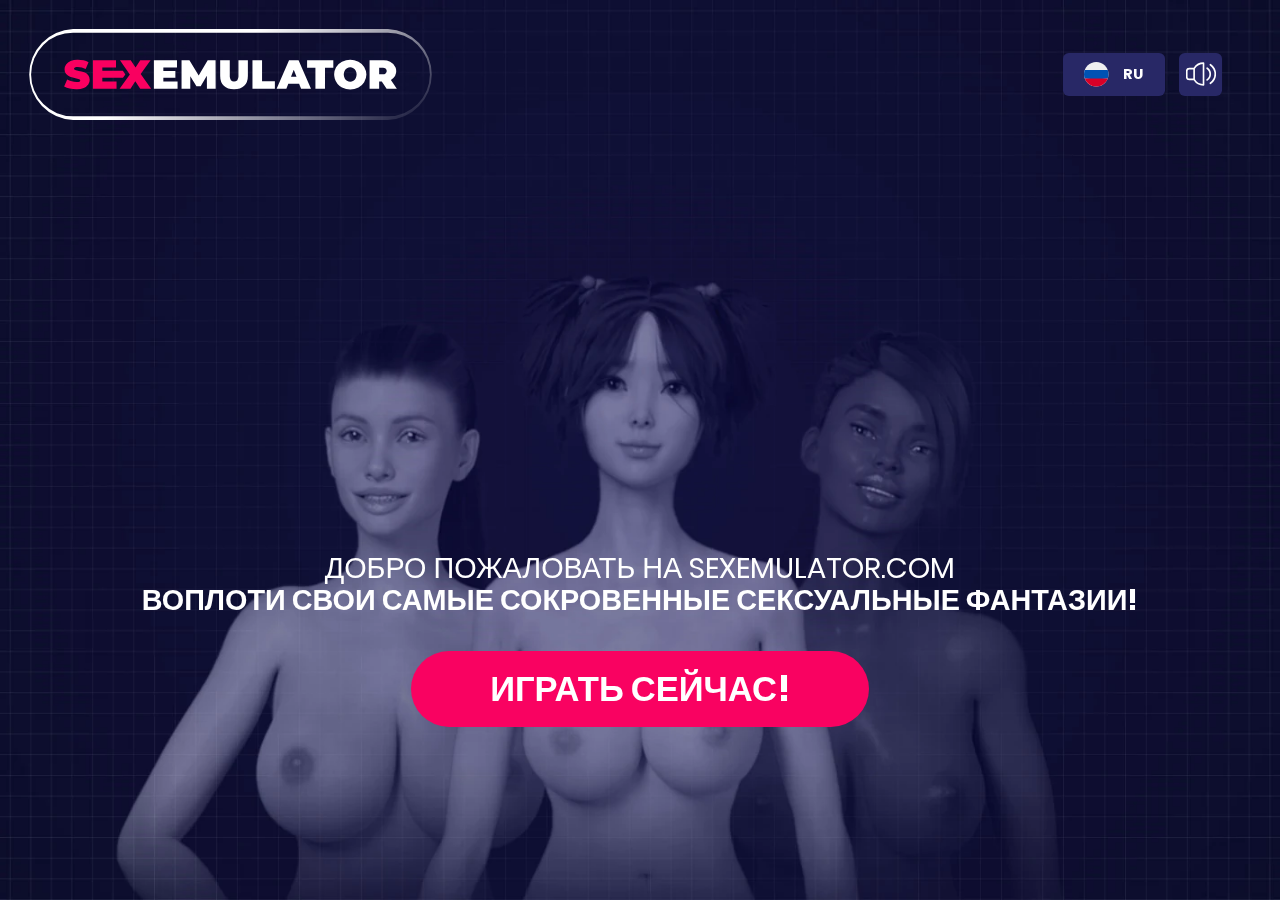
<file: html/ru/index.html>
<!DOCTYPE html>
<html>
<head>
    <meta name="theme-color" content="#ffffff" />
    <meta name="viewport" content="width=device-width" />
    <meta charSet="utf-8" />
    <title>SexEmulator – Создай Реальную Красотку в Этой Горячей Видео Игре для Взрослых</title>
    <meta name="robots" content="noindex, nofollow" />
    <meta name="next-head-count" content="4" /><noscript data-n-css=""></noscript>
    <link rel="stylesheet" href="../assets/css/swiper-min.css">
    <link rel="stylesheet" href="../assets/css/style.css">

    <style data-styled="" data-styled-version="5.1.1">
        .kMkdbX {
            cursor: pointer;
            background-color: #282866;
            position: relative;
            text-transform: uppercase;
            -webkit-align-items: center;
            -webkit-box-align: center;
            -ms-flex-align: center;
            align-items: center;
            margin-left: 1em;
            border-radius: 0.4em;
        }

        /*!sc*/
        .kMkdbX .toggle {
            height: 100%;
            border-radius: 0.4em;
        }

        /*!sc*/
        .kMkdbX li a,
        .kMkdbX .toggle {
            position: relative;
            display: -webkit-box;
            display: -webkit-flex;
            display: -ms-flexbox;
            display: flex;
            -webkit-align-items: center;
            -webkit-box-align: center;
            -ms-flex-align: center;
            align-items: center;
            padding: 0 1.5em;
            -webkit-transition: background-color 0.15s ease-in, color 0.15s ease-in;
            transition: background-color 0.15s ease-in, color 0.15s ease-in;
            -webkit-text-decoration: none;
            text-decoration: none;
        }

        /*!sc*/
        @media (max-width:991px) and (orientation:landscape),
        (min-width:992px) {

            .kMkdbX li a:hover,
            .kMkdbX .toggle:hover {
                background-color: #0d0d2a;
            }
        }

        /*!sc*/
        .kMkdbX .flag-icon {
            width: 1.7em;
            height: 1.7em;
            margin-right: 1em;
        }

        /*!sc*/
        .kMkdbX .submenu {
            position: absolute;
            background-color: #282866;
            top: 100%;
            left: 0;
            right: 0;
            height: 0;
            -webkit-transition: height 0.2s ease-in;
            transition: height 0.2s ease-in;
            overflow: hidden;
        }

        /*!sc*/
        .kMkdbX .submenu li {
            line-height: 3em;
        }

        /*!sc*/
        /* data-styled.g1[id="] {
            content: "kMkdbX,"
        } */

        /*!sc*/
        .khaHhh {
            display: -webkit-box;
            display: -webkit-flex;
            display: -ms-flexbox;
            display: flex;
            height: 3em;
            line-height: 3em;
            position: relative;
            z-index: 1;
        }

        /*!sc*/
        .khaHhh .btn {
            background-color: #282866;
            position: relative;
            cursor: pointer;
            -webkit-transition: background-color 0.15s ease-in, color 0.15s ease-in;
            transition: background-color 0.15s ease-in, color 0.15s ease-in;
        }

        /*!sc*/
        @media (max-width:991px) and (orientation:landscape),
        (min-width:992px) {
            .khaHhh .btn:hover {
                background-color: #0d0d2a;
            }
        }

        /*!sc*/
        .khaHhh .stats-btn {
            text-transform: uppercase;
            padding: 0 1em;
            margin-left: 1em;
            color: #f90261;
            background-color: transparent;
            border-radius: 0.5em;
            border: 1px solid #f90261;
            display: none;
            position: relative;
        }

        /*!sc*/
        .khaHhh .stats-btn .open-icon {
            fill: #f90261;
            position: absolute;
            top: 50%;
            left: 50%;
            height: 2em;
            width: 2em;
            -webkit-transform: translate(-50%, -50%);
            -ms-transform: translate(-50%, -50%);
            transform: translate(-50%, -50%);
            display: none;
        }

        /*!sc*/
        .khaHhh .stats-btn.show-profile span {
            opacity: 0;
        }

        /*!sc*/
        .khaHhh .stats-btn.show-profile .open-icon {
            display: block;
        }

        /*!sc*/
        .khaHhh .snd-btn {
            border-radius: 0.4em;
            width: 3em;
            margin-left: 1em;
        }

        /*!sc*/
        .khaHhh .snd-btn svg {
            fill: #fff;
            position: absolute;
            top: 50%;
            left: 50%;
            width: 70%;
            height: 70%;
            -webkit-transform: translate(-50%, -50%);
            -ms-transform: translate(-50%, -50%);
            transform: translate(-50%, -50%);
        }

        /*!sc*/
        .khaHhh .snd-btn:not(.muted) .muted-icon {
            display: none;
        }

        /*!sc*/
        /* data-styled.g2[id="] {
            content: "khaHhh,"
        } */

        /*!sc*/
        .bFztMr {
            display: -webkit-box;
            display: -webkit-flex;
            display: -ms-flexbox;
            display: flex;
            -webkit-align-items: center;
            -webkit-box-align: center;
            -ms-flex-align: center;
            align-items: center;
            width: 100%;
            margin-bottom: auto;
            padding-right: 2rem;
            z-index: 2;
        }

        /*!sc*/
        @media (orientation:portrait) and (max-width:991px) {
            .bFztMr {
                padding: 0 3rem 0 2rem;
            }
        }

        /*!sc*/
        @media (orientation:portrait) and (max-width:991px) and (max-aspect-ratio:1/2) {
            .bFztMr {
                padding: 0 2rem;
                font-size: 2.7vw;
            }
        }

        /*!sc*/
        .bFztMr .logo {
            margin-right: auto;
            width: 28em;
        }

        /*!sc*/
        @media (orientation:portrait) and (max-width:991px) {
            .bFztMr .logo {
                width: 55%;
            }
        }

        /*!sc*/
        .bFztMr .controls-ctn {
            -webkit-box-pack: center;
            -webkit-justify-content: center;
            -ms-flex-pack: center;
            justify-content: center;
            margin-left: auto;
        }

        /*!sc*/
        .bFztMr .controls-ctn .btn,
        .bFztMr .controls-ctn .languages-ctn {
            margin-left: 1em;
        }

        /*!sc*/
        /* data-styled.g3[id="] {
            content: "bFztMr,"
        } */

        /*!sc*/
        .ldafTw {
            position: fixed;
            top: 0;
            left: 0;
            right: 0;
            bottom: 0;
            display: -webkit-box;
            display: -webkit-flex;
            display: -ms-flexbox;
            display: flex;
            z-index: 1;
            -webkit-flex-direction: column;
            -ms-flex-direction: column;
            flex-direction: column;
            -webkit-align-items: center;
            -webkit-box-align: center;
            -ms-flex-align: center;
            align-items: center;
            -webkit-box-pack: center;
            -webkit-justify-content: center;
            -ms-flex-pack: center;
            justify-content: center;
            background: no-repeat center 50% / cover;
        }

        /*!sc*/
        .no-webp .ldafTw {
            background-image: url('../assets/img/ls.jpg');
        }

        /*!sc*/
        .webp .ldafTw {
            background-image: url('../assets/img/ls.webp');
        }

        /*!sc*/
        @media (orientation:portrait) and (max-width:991px) and (max-aspect-ratio:1/2) {
            .no-webp .ldafTw {
                background-image: url('../assets/img/pt.jpg');
            }

            .webp .ldafTw {
                background-image: url('../assets/img/pt.webp');
            }
        }

        /*!sc*/
        .ldafTw .ctn {
            text-transform: uppercase;
            font-size: 2em;
            padding: 0 2em;
            margin-bottom: 6em;
        }

        /*!sc*/
        @media (orientation:portrait) and (max-width:991px) {
            .ldafTw .ctn {
                margin-bottom: 4vh;
            }
        }

        /*!sc*/
        .ldafTw .ctn .btn {
            margin-top: 1em;
            font-size: 1.2em;
            padding-left: 2.3em;
            padding-right: 2.3em;
        }

        /*!sc*/
        .ldafTw .ctn .title {
            font-weight: 400;
        }

        /*!sc*/
        .ldafTw .ctn .title strong {
            font-weight: 700;
            display: block;
        }

        /*!sc*/
        .ldafTw .difficulty-ctn {
            padding: 3em 5em;
            width: 100%;
            margin: auto 0;
            max-width: 30em;
        }

        /*!sc*/
        @media (max-width:991px) and (orientation:landscape),
        (min-width:992px) {
            .ldafTw .difficulty-ctn {
                padding: 3em 5em;
                max-width: 25em;
            }
        }

        /*!sc*/
        .ldafTw .difficulty-ctn .btn {
            font-size: 1.6em;
            width: 100%;
            margin-top: 0.5em;
            display: block;
        }

        /*!sc*/
        .ldafTw .difficulty-ctn .btn:first-of-type {
            margin-top: 0;
        }

        /* @media (max-width: 991px) and (orientation: landscape),
        (min-width: 992px) {
            .jpixHu {
                background-color: rgba(13, 13, 42, 0.85);
            }
        } */

        /*!sc*/
        @media (max-width:991px) and (orientation:landscape),
        (min-width:992px) {
            .ldafTw .start-footer {
                position: relative;
                margin-left: auto;
                padding-right: 5em;
            }
        }

        /*!sc*/
        .ldafTw .start-footer:before {
            content: '';
            width: 3.7em;
            height: 4.9em;
            background: url('./img/esrb-ao.png') no-repeat center center / contain;
        }

        /*!sc*/
        @media (max-width:991px) and (orientation:landscape),
        (min-width:992px) {
            .ldafTw .start-footer:before {
                position: absolute;
                right: 0;
                bottom: 0;
            }
        }

        /*!sc*/
        @media (orientation:portrait) and (max-width:991px) {
            .ldafTw .start-footer:before {
                display: block;
                margin: 0 auto 0.5em;
            }
        }

        /*!sc*/
        .ldafTw .start-footer a,
        .ldafTw .start-footer span {
            color: #fff;
            -webkit-text-decoration: none;
            text-decoration: none;
            margin-left: 1em;
            display: inline-block;
            font-weight: 400;
            cursor: pointer;
        }

        /*!sc*/
        @media (orientation:portrait) and (max-width:991px) {

            .ldafTw .start-footer a,
            .ldafTw .start-footer span {
                margin-top: 0.5em;
            }
        }

        /*!sc*/
        /* data-styled.g4[id="] {
            content: "ldafTw,"
        } */

        /*!sc*/
        .jbVkva {
            position: absolute;
            inset: 0px;
            display: flex;
            flex-direction: column;
            -webkit-box-pack: center;
            justify-content: center;
        }

        /*!sc*/
        .jbVkva .gameplay-ctn {
            width: 100%;
            position: relative;
            margin: auto 0;
            -webkit-box-flex: 1;
            -webkit-flex-grow: 1;
            -ms-flex-positive: 1;
            flex-grow: 1;
            display: -webkit-box;
            display: -webkit-flex;
            display: -ms-flexbox;
            display: flex;
            -webkit-align-items: center;
            -webkit-box-align: center;
            -ms-flex-align: center;
            align-items: center;
            overflow: hidden;
        }

        /*!sc*/
        @media (orientation:portrait) and (max-width:991px) {
            .jbVkva .gameplay-ctn {
                padding: 0 2rem;
            }
        }

        /*!sc*/
        .jbVkva .pan-svg .cls-1 {
            isolation: isolate;
        }

        /*!sc*/
        .jbVkva .pan-svg .cls-2,
        .jbVkva .pan-svg .cls-6 {
            fill: #6565aa;
        }

        /*!sc*/
        .jbVkva .pan-svg .cls-2 {
            opacity: 0.4;
        }

        /*!sc*/
        .jbVkva .pan-svg .cls-3 {
            opacity: 0.5;
            mix-blend-mode: multiply;
        }

        /*!sc*/
        .jbVkva .pan-svg .cls-4 {
            fill: #fff;
        }

        /*!sc*/
        .jbVkva .pan-svg .cls-5 {
            fill: #fff;
            stroke: #fff;
            stroke-linecap: round;
            stroke-miterlimit: 10;
            opacity: 1;
            mix-blend-mode: unset;
        }

        /*!sc*/
        /* data-styled.g23[id="] {
            content: "jbVkva,"
        } */

        /*!sc*/
        a,
        abbr,
        acronym,
        address,
        applet,
        big,
        blockquote,
        body,
        button,
        caption,
        cite,
        code,
        dd,
        del,
        dfn,
        div,
        dl,
        dt,
        em,
        fieldset,
        font,
        form,
        h1,
        h2,
        h3,
        h4,
        h5,
        h6,
        html,
        iframe,
        img,
        input,
        ins,
        kbd,
        label,
        legend,
        li,
        menu,
        object,
        ol,
        p,
        pre,
        q,
        s,
        samp,
        small,
        span,
        strike,
        strong,
        sub,
        sup,
        table,
        tbody,
        td,
        textarea,
        tfoot,
        th,
        thead,
        tr,
        tt,
        ul,
        var {
            margin: 0;
            padding: 0;
            border: 0;
            outline: 0;
            font-weight: inherit;
            font-style: inherit;
            font-size: 100%;
            font-family: inherit;
            vertical-align: baseline;
        }

        /*!sc*/
        main {
            display: block;
        }

        /*!sc*/
        :focus {
            outline: 0;
        }

        /*!sc*/
        table {
            border-collapse: collapse;
            border-spacing: 0;
        }

        /*!sc*/
        caption,
        td,
        th {
            text-align: left;
            font-weight: 500;
        }

        /*!sc*/
        fieldset,
        img {
            border: 0;
        }

        /*!sc*/
        address,
        caption,
        cite,
        code,
        dfn,
        em,
        strong,
        th,
        var {
            font-style: normal;
            font-weight: 500;
        }

        /*!sc*/
        menu,
        ol,
        ul {
            list-style: none;
        }

        /*!sc*/
        h1,
        h2,
        h3,
        h4,
        h5,
        h6 {
            font-size: 100%;
            font-weight: 500;
        }

        /*!sc*/
        button::-moz-focus-inner {
            padding: 0;
            border: 0;
        }

        /*!sc*/
        input::-moz-focus-inner {
            border: 0;
            padding: 0;
        }

        /*!sc*/
        *,
        :after,
        :before {
            -webkit-box-sizing: border-box;
            box-sizing: border-box;
        }

        /*!sc*/
        data-styled.g24[id="sc-global-kXQxIa1"] {
            content: "sc-global-kXQxIa1,"
        }

        /*!sc*/
        @font-face {
            font-family: 'Poppins';
            font-style: normal;
            font-weight: 400;
            src: local('Poppins'), local('Poppins-Regular'), url('../assets/fonts/400-normal.woff2') format('woff2'), url('./fonts/400-normal.woff') format('woff');
        }

        /*!sc*/
        @font-face {
            font-family: 'Poppins';
            font-style: normal;
            font-weight: 700;
            src: local('Poppins Bold'), local('Poppins-Bold'), url('../assets/fonts/700-normal.woff2') format('woff2'), url('./fonts/700-normal.woff') format('woff');
        }

        /*!sc*/
        * {
            -webkit-font-smoothing: antialiased;
            -moz-osx-font-smoothing: grayscale;
        }

        /*!sc*/
        html {
            font: 700 14px/1.1 Poppins, sans-serif;
            font-size: 2.1vw;
            text-align: center;
            background-color: #0b0a2a;
        }

        /*!sc*/
        html,
        html a {
            color: #fff;
        }

        /*!sc*/
        @media (max-width:991px) and (orientation:landscape),
        (min-width:992px) {
            html {
                font-size: 1.6vh;
            }
        }

        /*!sc*/
        .logo img {
            width: 100%;
            vertical-align: top;
        }

        /*!sc*/
        body,
        html,
        #__next {
            height: 100%;
        }

        /*!sc*/
        .inner {
            max-width: 1260px;
            width: 90%;
            margin: 0 auto;
        }

        /*!sc*/
        .page-title {
            text-align: left;
            font-size: 3em;
            font-weight: 700;
            margin-bottom: 100px;
        }

        /*!sc*/
        @media screen and (max-width:768px) {
            .page-title {
                font-size: 28px;
                padding-top: 30px;
                width: 95%;
                margin: 0 auto 30px;
            }
        }

        /*!sc*/
        button {
            cursor: pointer;
        }

        /*!sc*/
        .ol,
        .main-ctn {
            padding: 2em 2em 0;
        }

        /*!sc*/
        @media (orientation:portrait) and (max-width:991px) {

            .ol,
            .main-ctn {
                font-size: 1.3vh;
                padding: 2em 0 0;
            }
        }

        /*!sc*/
        .ol {
            /* padding-bottom: 1em; */
        }

        /*!sc*/
        .btn {
            text-transform: uppercase;
            -webkit-text-decoration: none;
            text-decoration: none;
            border-radius: 10em;
            color: #fff;
            background-color: #f90261;
            cursor: pointer;
            padding: 0.6em 1em;
            -webkit-transition: background-color 0.15s ease-in, color 0.15s ease-in;
            transition: background-color 0.15s ease-in, color 0.15s ease-in;
            line-height: 1;
        }

        /*!sc*/
        .btn:hover {
            color: #0d0d2a;
            background-color: #fff;
        }

        /*!sc*/
        .btn.btn-2 {
            background-color: #fff;
            color: #f90261;
        }

        /*!sc*/
        .btn.btn-2:hover {
            color: #fff;
            background-color: #f90261;
        }

        /*!sc*/
        .btn.btn-3 {
            background-color: #0d0d2a;
        }

        /*!sc*/
        .btn.btn-3:hover {
            color: #0d0d2a;
            background-color: #fff;
        }

        /*!sc*/
        .btn.btn-4 {
            text-transform: none;
        }

        /*!sc*/
        .btn.btn-5 {
            background-color: transparent;
            text-transform: none;
            border: solid 1px;
            color: #f90261;
        }

        /*!sc*/
        .btn.btn-5:hover {
            background-color: #f90261;
            color: #0b0a2a;
        }

        /*!sc*/
        data-styled.g25[id="sc-global-jivVsi1"] {
            content: "sc-global-jivVsi1,"
        }
        .d-none {
            display: none !important;
        }
        /*!sc*/
    </style>
</head>
<body>
    <div id="__next">
        <main class="jbVkva main-ctn">
            <div class="ldafTw ol">
                <div class="styles__StyledVideo-sc-17g93uv-0 fomxBa d-none" id="bg-video">
                    <div class="video-ctn">
                        <video autoplay="autoplay" id="mainVideo" loop="" playsinline="">
                            <source src="../../video/bg/idle-854x480.mp4" type="video/mp4">
                        </video>
                    </div>
                </div>
                <header class="bFztMr template-header">
                    <div class="logo "><img alt="Logo" src="../assets/img/logo.svg" /></div>
                    <div class="khaHhh controls-ctn">
                        <div class="languages-ctn kMkdbX">
                            <div class="toggle" role="button" tabindex="0">
                                <svg version="1.1" xmlns="http://www.w3.org/2000/svg"
                                    xmlns:xlink="http://www.w3.org/1999/xlink" x="0px" y="0px" viewBox="0 0 512 512"
                                    width="512" height="512" xml:space="preserve" class="flag-icon">
                                    <circle cx="256" cy="256" r="256" style="fill: rgb(240, 240, 240);"></circle>
                                    <path
                                        d="M496.077,345.043C506.368,317.31,512,287.314,512,256s-5.632-61.31-15.923-89.043H15.923
                                    C5.633,194.69,0,224.686,0,256s5.633,61.31,15.923,89.043L256,367.304L496.077,345.043z"
                                        style="fill: rgb(0, 82, 180);"></path>
                                    <path
                                        d="M256,512c110.071,0,203.906-69.472,240.077-166.957H15.923C52.094,442.528,145.929,512,256,512z"
                                        style="fill: rgb(216, 0, 39);"></path>
                                </svg>ru
                            </div>
                            <ul class="submenu">
                                <li><a href="../en/index.html"><svg version="1.1" xmlns="http://www.w3.org/2000/svg"
                                            xmlns:xlink="http://www.w3.org/1999/xlink" x="0px" y="0px"
                                            viewBox="0 0 512 512" width="512" height="512" xml:space="preserve"
                                            class="flag-icon">
                                            <circle cx="256" cy="256" r="256" style="fill: rgb(240, 240, 240);">
                                            </circle>
                                            <g>
                                                <path d="M244.87,256H512c0-23.106-3.08-45.49-8.819-66.783H244.87V256z"
                                                    style="fill: rgb(216, 0, 39);"></path>
                                                <path
                                                    d="M244.87,122.435h229.556c-15.671-25.572-35.708-48.175-59.07-66.783H244.87V122.435z"
                                                    style="fill: rgb(216, 0, 39);"></path>
                                                <path
                                                    d="M256,512c60.249,0,115.626-20.824,159.356-55.652H96.644C140.374,491.176,195.751,512,256,512z"
                                                    style="fill: rgb(216, 0, 39);"></path>
                                                <path d="M37.574,389.565h436.852c12.581-20.529,22.338-42.969,28.755-66.783H8.819
                                        C15.236,346.596,24.993,369.036,37.574,389.565z" style="fill: rgb(216, 0, 39);">
                                                </path>
                                            </g>
                                            <path d="M118.584,39.978h23.329l-21.7,15.765l8.289,25.509l-21.699-15.765L85.104,81.252l7.16-22.037
                                    C73.158,75.13,56.412,93.776,42.612,114.552h7.475l-13.813,10.035c-2.152,3.59-4.216,7.237-6.194,10.938l6.596,20.301l-12.306-8.941
                                    c-3.059,6.481-5.857,13.108-8.372,19.873l7.267,22.368h26.822l-21.7,15.765l8.289,25.509l-21.699-15.765l-12.998,9.444
                                    C0.678,234.537,0,245.189,0,256h256c0-141.384,0-158.052,0-256C205.428,0,158.285,14.67,118.584,39.978z M128.502,230.4
                                    l-21.699-15.765L85.104,230.4l8.289-25.509l-21.7-15.765h26.822l8.288-25.509l8.288,25.509h26.822l-21.7,15.765L128.502,230.4z
                                     M120.213,130.317l8.289,25.509l-21.699-15.765l-21.699,15.765l8.289-25.509l-21.7-15.765h26.822l8.288-25.509l8.288,25.509h26.822
                                    L120.213,130.317z M220.328,230.4l-21.699-15.765L176.93,230.4l8.289-25.509l-21.7-15.765h26.822l8.288-25.509l8.288,25.509h26.822
                                    l-21.7,15.765L220.328,230.4z M212.039,130.317l8.289,25.509l-21.699-15.765l-21.699,15.765l8.289-25.509l-21.7-15.765h26.822
                                    l8.288-25.509l8.288,25.509h26.822L212.039,130.317z M212.039,55.743l8.289,25.509l-21.699-15.765L176.93,81.252l8.289-25.509
                                    l-21.7-15.765h26.822l8.288-25.509l8.288,25.509h26.822L212.039,55.743z"
                                                style="fill: rgb(0, 82, 180);"></path>
                                        </svg>en</a></li>
                                <li><a href="../es/index.html"><svg version="1.1" xmlns="http://www.w3.org/2000/svg"
                                            xmlns:xlink="http://www.w3.org/1999/xlink" x="0px" y="0px"
                                            viewBox="0 0 512 512" width="512" height="512" xml:space="preserve"
                                            class="flag-icon">
                                            <path
                                                d="M0,256c0,31.314,5.633,61.31,15.923,89.043L256,367.304l240.077-22.261
                                  C506.367,317.31,512,287.314,512,256s-5.633-61.31-15.923-89.043L256,144.696L15.923,166.957C5.633,194.69,0,224.686,0,256z"
                                                style="fill: rgb(255, 218, 68);"></path>
                                            <path
                                                d="M496.077,166.957C459.906,69.473,366.071,0,256,0S52.094,69.473,15.923,166.957H496.077z"
                                                style="fill: rgb(216, 0, 39);"></path>
                                            <path
                                                d="M15.923,345.043C52.094,442.527,145.929,512,256,512s203.906-69.473,240.077-166.957H15.923z"
                                                style="fill: rgb(216, 0, 39);"></path>
                                        </svg>es</a></li>
                                <li><a href="../ja/index.html"><svg version="1.1" xmlns="http://www.w3.org/2000/svg"
                                            xmlns:xlink="http://www.w3.org/1999/xlink" x="0px" y="0px"
                                            viewBox="0 0 512 512" width="512" height="512" xml:space="preserve"
                                            class="flag-icon">
                                            <circle cx="256" cy="256" r="256" style="fill: rgb(240, 240, 240);">
                                            </circle>
                                            <circle cx="256" cy="256" r="111.304" style="fill: rgb(216, 0, 39);">
                                            </circle>
                                        </svg>ja</a></li>
                                <li><a href="../fr/index.html"><svg version="1.1" id="Layer_1" xmlns="http://www.w3.org/2000/svg"
                                            xmlns:xlink="http://www.w3.org/1999/xlink" x="0px" y="0px"
                                            viewBox="0 0 512 512" width="512" height="512" xml:space="preserve"
                                            class="flag-icon">
                                            <circle cx="256" cy="256" r="256" style="fill: rgb(240, 240, 240);">
                                            </circle>
                                            <path
                                                d="M512,256c0-110.071-69.472-203.906-166.957-240.077v480.155C442.528,459.906,512,366.071,512,256z"
                                                style="fill: rgb(216, 0, 39);"></path>
                                            <path
                                                d="M0,256c0,110.071,69.473,203.906,166.957,240.077V15.923C69.473,52.094,0,145.929,0,256z"
                                                style="fill: rgb(0, 82, 180);"></path>
                                        </svg>fr</a></li>
                                <li><a href="../de/index.html"><svg version="1.1" xmlns="http://www.w3.org/2000/svg"
                                            xmlns:xlink="http://www.w3.org/1999/xlink" x="0px" y="0px"
                                            viewBox="0 0 512 512" width="512" height="512" xml:space="preserve"
                                            class="flag-icon">
                                            <path d="M15.923,345.043C52.094,442.527,145.929,512,256,512s203.906-69.473,240.077-166.957L256,322.783
                                    L15.923,345.043z" style="fill: rgb(255, 218, 68);"></path>
                                            <path
                                                d="M256,0C145.929,0,52.094,69.472,15.923,166.957L256,189.217l240.077-22.261C459.906,69.472,366.071,0,256,0z">
                                            </path>
                                            <path d="M15.923,166.957C5.633,194.69,0,224.686,0,256s5.633,61.31,15.923,89.043h480.155
                                    C506.368,317.31,512,287.314,512,256s-5.632-61.31-15.923-89.043H15.923z"
                                                style="fill: rgb(216, 0, 39);"></path>
                                        </svg>de</a></li>
                            </ul>
                        </div>
                        <button class="btn snd-btn" name="Toggle audio">
                            <svg class="symbol-icon" viewBox="0 0 23.37 18.06">
                                <path
                                    d="M13.61,0A9,9,0,0,0,6,4.19H2.54A2.54,2.54,0,0,0,0,6.73v4.6a2.54,2.54,0,0,0,2.54,2.54H6a9,9,0,0,0,7.62,4.19.65.65,0,0,0,.65-.65V.65A.65.65,0,0,0,13.61,0M5.71,12.57H2.54A1.24,1.24,0,0,1,1.3,11.33V6.73A1.24,1.24,0,0,1,2.54,5.49H5.71ZM13,16.73A7.77,7.77,0,0,1,7,13V5a7.77,7.77,0,0,1,6-3.69Z">
                                </path>
                                <path
                                    d="M16.81,4a.65.65,0,1,0-.74,1.07,4.84,4.84,0,0,1,0,8,.66.66,0,0,0-.16.91.65.65,0,0,0,.91.16A6.15,6.15,0,0,0,16.81,4">
                                </path>
                                <path
                                    d="M19.33,1.3a.65.65,0,1,0-.74,1.07,8.12,8.12,0,0,1,0,13.33.66.66,0,0,0-.16.91.65.65,0,0,0,.91.16,9.42,9.42,0,0,0,0-15.47">
                                </path>
                            </svg>
                            <svg xmlns="http://www.w3.org/2000/svg" xmlns:xlink="http://www.w3.org/1999/xlink"
                                viewBox="0 0 31.06 31.06" class="muted-icon">
                                <path
                                    d="M30.17,31.06a.88.88,0,0,1-.63-.26L.26,1.52A.89.89,0,0,1,1.52.26L30.8,29.54a.89.89,0,0,1-.63,1.51">
                                </path>
                                <path
                                    d="M.89,31.06a.89.89,0,0,1-.63-1.51L29.54.26A.89.89,0,1,1,30.8,1.52L1.52,30.8a.88.88,0,0,1-.63.26">
                                </path>
                            </svg>
                        </button>
                    </div>
                </header>
                <div class="ctn step-1">
                    <p class="title">
                        Добро пожаловать на sexemulator.com
                        <strong>Воплоти свои самые сокровенные сексуальные фантазии!</strong>
                    </p>
                    <button name="Play now" class="btn btn-first" aria-label="Play now">Играть сейчас!</button>
                </div>
                <div class="jpixHu rnd-ctn difficulty-ctn step-2 d-none">
                    <svg class="iIVAuc rnd-corner top-left" viewBox="0 0 33.9 36">
                        <path d="M33.9,3h-8.6C12.9,3,2.9,13,2.9,25.4V36"></path>
                    </svg>
                    <svg class="iIVAuc rnd-corner top-right" viewBox="0 0 33.9 36">
                        <path d="M33.9,3h-8.6C12.9,3,2.9,13,2.9,25.4V36"></path>
                    </svg>
                    <svg class="iIVAuc rnd-corner bottom-left" viewBox="0 0 33.9 36">
                        <path d="M33.9,3h-8.6C12.9,3,2.9,13,2.9,25.4V36"></path>
                    </svg>
                    <svg class="iIVAuc rnd-corner bottom-right" viewBox="0 0 33.9 36">
                        <path d="M33.9,3h-8.6C12.9,3,2.9,13,2.9,25.4V36"></path>
                    </svg>
                    <button name="Level: soft" class="btn btn-2 btn-2--2" aria-label="Level: soft">Мягко</button>
                    <button name="Level: hard" class="btn btn-2 btn-2--2" aria-label="Level: hard">Жестко</button>
                    <button name="Level: extreme" class="btn btn-2 btn-2--2"
                        aria-label="Level: extreme">Экстремально</button>
                </div>
                <div class="gameplay-ctn step-3 d-none">
                    <div
                        class="jpixHu rnd-ctn bWsANA">
                        <svg class="iIVAuc rnd-corner top-left" viewBox="0 0 33.9 36">
                            <path d="M33.9,3h-8.6C12.9,3,2.9,13,2.9,25.4V36"></path>
                        </svg><svg class="iIVAuc rnd-corner top-right"
                            viewBox="0 0 33.9 36">
                            <path d="M33.9,3h-8.6C12.9,3,2.9,13,2.9,25.4V36"></path>
                        </svg><svg class="iIVAuc rnd-corner bottom-left"
                            viewBox="0 0 33.9 36">
                            <path d="M33.9,3h-8.6C12.9,3,2.9,13,2.9,25.4V36"></path>
                        </svg><svg class="iIVAuc rnd-corner bottom-right"
                            viewBox="0 0 33.9 36">
                            <path d="M33.9,3h-8.6C12.9,3,2.9,13,2.9,25.4V36"></path>
                        </svg>
                        <p class="title">Создай твою цыпочку</p>
                        <ol>
                            <li class="row"><span class="select-title">Имя</span>
                                <div class="select-content">
                                    <div class="input-ctn"><input type="text" class="txt-name" name="name"
                                            maxlength="10" value="Julie"><span class="left-val">5</span></div>
                                </div>
                            </li>
                            <li class="row"><span class="select-title">Этническая группа</span>
                                <div class="select-content">
                                    <ul class="portrait-list" id="list-portrait1">
                                        <li class="portrait-li selected">
                                            <img src="../assets/img/ava/caucasian-black.jpg"
                                                alt="caucasian">
                                            </li>
                                        <li class="portrait-li">
                                            <img src="../assets/img/ava/black-black.jpg" alt="black">
                                        </li>
                                        <li class="portrait-li">
                                            <img src="../assets/img/ava/asian-black.jpg" alt="asian">
                                        </li>
                                    </ul>
                                </div>
                            </li>
                            <li class="row"><span class="select-title">Цвет волос</span>
                                <div class="select-content">
                                    <ul class="portrait-list" id="list-portrait2">
                                        <li class="portrait-li">
                                            <img src="../assets/img/ava/caucasian-red.jpg" alt="red">
                                        </li>
                                        <li class="portrait-li selected">
                                            <img src="../assets/img/ava/caucasian-blond.jpg"
                                                alt="blond">
                                            </li>
                                        <li class="portrait-li">
                                            <img src="../assets/img/ava/caucasian-black.jpg" alt="black">
                                        </li>
                                    </ul>
                                </div>
                            </li>
                            <li class="row"><span class="select-title">Размер Груди</span>
                                <div class="select-content">
                                    <ul class="portrait-list" id="list-portrait3">
                                        <li class="portrait-li">
                                            <img src="../assets/img/ava/caucasian-boobs-small.jpg" alt="small">
                                        </li>
                                        <li class="portrait-li selected">
                                            <img src="../assets/img/ava/caucasian-boobs-medium.jpg"
                                                alt="medium">
                                            </li>
                                        <li class="portrait-li">
                                            <img src="../assets/img/ava/caucasian-boobs-big.jpg" alt="big">
                                        </li>
                                    </ul>
                                </div>
                            </li>
                            <li class="row skills-row"><span class="select-title">Умения</span>
                                <div class="select-content">
                                    <p class="remaining-pts">Оставшиеся пункты: <span>138/300</span></p>
                                    <ul>
                                        <li class="slider-ctn">
                                            <div class="bkOesO">
                                                <div class="stat-name">Отсасывая</div>
                                                <div class="rc-slider">
                                                    <div class="rc-slider-rail"></div>
                                                    <div class="rc-slider-track"
                                                        style="left: 0%; right: auto; width: 45%;"></div>
                                                    <div class="rc-slider-step"></div>
                                                    <div class="rc-slider-handle" role="slider" aria-valuemin="0"
                                                        aria-valuemax="100" aria-valuenow="45" aria-disabled="false"
                                                        style="left: 45%; right: auto; transform: translateX(-50%);">
                                                    </div>
                                                    <div class="rc-slider-mark"></div>
                                                </div>
                                                <div class="stat-val">45</div>
                                            </div>
                                        </li>
                                        <li class="slider-ctn">
                                            <div class="bkOesO">
                                                <div class="stat-name">Наказывая</div>
                                                <div class="rc-slider">
                                                    <div class="rc-slider-rail"></div>
                                                    <div class="rc-slider-track"
                                                        style="left: 0%; right: auto; width: 43%;"></div>
                                                    <div class="rc-slider-step"></div>
                                                    <div class="rc-slider-handle" role="slider" aria-valuemin="0"
                                                        aria-valuemax="100" aria-valuenow="43" aria-disabled="false"
                                                        style="left: 43%; right: auto; transform: translateX(-50%);">
                                                    </div>
                                                    <div class="rc-slider-mark"></div>
                                                </div>
                                                <div class="stat-val">43</div>
                                            </div>
                                        </li>
                                        <li class="slider-ctn">
                                            <div class="bkOesO">
                                                <div class="stat-name">Анал</div>
                                                <div class="rc-slider">
                                                    <div class="rc-slider-rail"></div>
                                                    <div class="rc-slider-track"
                                                        style="left: 0%; right: auto; width: 38%;"></div>
                                                    <div class="rc-slider-step"></div>
                                                    <div class="rc-slider-handle" role="slider" aria-valuemin="0"
                                                        aria-valuemax="100" aria-valuenow="38" aria-disabled="false"
                                                        style="left: 38%; right: auto; transform: translateX(-50%);">
                                                    </div>
                                                    <div class="rc-slider-mark"></div>
                                                </div>
                                                <div class="stat-val">38</div>
                                            </div>
                                        </li>
                                        <li class="slider-ctn">
                                            <div class="bkOesO">
                                                <div class="stat-name">Ступни</div>
                                                <div class="rc-slider">
                                                    <div class="rc-slider-rail"></div>
                                                    <div class="rc-slider-track"
                                                        style="left: 0%; right: auto; width: 36%;"></div>
                                                    <div class="rc-slider-step"></div>
                                                    <div class="rc-slider-handle" role="slider" aria-valuemin="0"
                                                        aria-valuemax="100" aria-valuenow="36" aria-disabled="false"
                                                        style="left: 36%; right: auto; transform: translateX(-50%);">
                                                    </div>
                                                    <div class="rc-slider-mark"></div>
                                                </div>
                                                <div class="stat-val">36</div>
                                            </div>
                                        </li>
                                    </ul>
                                </div>
                            </li>
                        </ol>
                        <div class="btn-ctn">
                            <a href="./ru.html" class="back" role="button" tabindex="0">&lt; Вернуться в основное
                                меню</a>
                            <button name="Start" class="btn" id="btn-3" aria-label="Start">Начать &gt;</button>
                        </div>
                    </div>
                </div>
                <div class="kSGEtX ctn step-4 d-none">
                    <p>Игра загружается, пожалуйста, подождите!</p>
                    <div class="progress-ctn">
                        <div class="progress"></div>
                        <div class="value">74%</div>
                    </div>
                    <p class="tips"><strong>Советы</strong>Это - режим предварительного просмотра, у тебя есть больше
                        места
                        для фантазии</p>
                </div>
                <div class="jaFpUw modal-light step-5 d-none">
                    <div
                        class="jpixHu rnd-ctn fGPANI start-modal">
                        <svg class="iIVAuc rnd-corner top-left" viewBox="0 0 33.9 36">
                            <path d="M33.9,3h-8.6C12.9,3,2.9,13,2.9,25.4V36"></path>
                        </svg><svg class="iIVAuc rnd-corner top-right"
                            viewBox="0 0 33.9 36">
                            <path d="M33.9,3h-8.6C12.9,3,2.9,13,2.9,25.4V36"></path>
                        </svg><svg class="iIVAuc rnd-corner bottom-left"
                            viewBox="0 0 33.9 36">
                            <path d="M33.9,3h-8.6C12.9,3,2.9,13,2.9,25.4V36"></path>
                        </svg><svg class="iIVAuc rnd-corner bottom-right"
                            viewBox="0 0 33.9 36">
                            <path d="M33.9,3h-8.6C12.9,3,2.9,13,2.9,25.4V36"></path>
                        </svg>
                        <p>Выбери <strong>желание</strong> и<br>твоя куколка его исполнит!</p>
                        <button name="Continue" class="btn" id="btn-5" aria-label="Continue">Продолжить</button>
                    </div>
                </div>
                <div class="gameplay-ctn step-6 d-none">
                    <div class="WCxJD">
                        <div class="iFWzMv ui-ctn picture-ui">
                            <div class="ctrl-ctn camera-ctn"><span class="title">Camera</span>
                                <div class="ctrl" role="button" tabindex="0">5</div>
                                <div class="ctrl" role="button" tabindex="0">4</div>
                                <div class="ctrl" role="button" tabindex="0">3</div>
                                <div class="ctrl" role="button" tabindex="0">2</div>
                                <div class="ctrl" role="button" tabindex="0">1</div>
                            </div>
                            <div class="ctrl-ctn zoom-ctn"><span class="title">Zoom</span>
                                <div class="ctrl zoom-ctrl" role="button" tabindex="0">+</div>
                                <div class="ctrl zoom-ctrl" role="button" tabindex="0">-</div>
                            </div>
                            <div class="ctrl-ctn snap-ctn">
                                <div class="ctrl" role="button" tabindex="0"><svg class="screenshots-icons"
                                        viewBox="0 0 100 85.83">
                                        <path
                                            d="M89.9,10.78H41.8V7.33A7.34,7.34,0,0,0,34.47,0H21.05a7.34,7.34,0,0,0-7.33,7.33v3.45H10.1A10.11,10.11,0,0,0,0,20.88V75.73a10.11,10.11,0,0,0,10.1,10.1H89.9A10.11,10.11,0,0,0,100,75.73V20.88A10.11,10.11,0,0,0,89.9,10.78ZM18.77,7.33a2.29,2.29,0,0,1,2.28-2.28H34.47a2.28,2.28,0,0,1,2.28,2.28v3.45h-18ZM95,75.73a5.06,5.06,0,0,1-5,5H10.1a5.06,5.06,0,0,1-5-5V20.88a5.06,5.06,0,0,1,5.05-5H89.9a5.06,5.06,0,0,1,5,5Z">
                                        </path>
                                        <path
                                            d="M62.82,25.33a23,23,0,1,0,23,23A23,23,0,0,0,62.82,25.33Zm0,40.91A17.93,17.93,0,1,1,80.74,48.31,18,18,0,0,1,62.82,66.24Z">
                                        </path>
                                    </svg></div>
                            </div>
                        </div>
                        <div class="right-uis-ctn">
                            <div class="iFWzMv ui-ctn">
                                <div class="ctrl" role="button" tabindex="0"><svg class="characters-icon"
                                        viewBox="0 0 70.64 100">
                                        <path id="Icon"
                                            d="M67.16,84.7a13.27,13.27,0,0,0,2.66-8V34.5a35.71,35.71,0,0,0-.47-5.69,34.5,34.5,0,0,0-68.06,0A31.61,31.61,0,0,0,.78,34.5V76.69a13.46,13.46,0,0,0,2.66,8A35.49,35.49,0,0,0,0,97.89,2,2,0,0,0,2.05,100H68.59a2,2,0,0,0,2-2.11A34.77,34.77,0,0,0,67.16,84.7Zm-1.32-8a9.62,9.62,0,0,1-.91,4.07,35.23,35.23,0,0,0-18.3-14,4.7,4.7,0,0,1-3.19-4.49V59.1A24.59,24.59,0,0,0,59.88,35.92c0-.34,0-.64,0-1l0-1.21L59,33.42a11.26,11.26,0,0,1-4.41-3.18,35.42,35.42,0,0,1-7.16-12.75L46.3,13.21,44,17c-.07.07-4.75,7.58-18.1,13.65A40.32,40.32,0,0,1,12.47,33.9l-1.65.2-.06,1.68v.14A24.61,24.61,0,0,0,27.16,59.1v3.16A4.69,4.69,0,0,1,24,66.75a35.12,35.12,0,0,0-18.27,14,9.78,9.78,0,0,1-.91-4.07V34.5a30.52,30.52,0,0,1,60.62-5.05v0a27.58,27.58,0,0,1,.43,5Z">
                                        </path>
                                    </svg></div>
                                <div class="ctrl"><svg class="backgrounds-icons" viewBox="0 0 100 49.55">
                                        <polygon
                                            points="59.95 27.98 38.31 0 0 49.55 43.27 49.55 76.63 49.55 100 49.55 71.64 12.87 59.95 27.98">
                                        </polygon>
                                    </svg></div>
                            </div>
                            <div class="iFWzMv ui-ctn"><span
                                    class="title">Rough</span>
                                <div class="intensity-slider" role="button" tabindex="0"></div><span
                                    class="title">Мягко</span>
                            </div><svg viewBox="0 0 102.23 102.23" class="pan-svg">
                                <g class="cls-1"></g>
                                <g id="OG-879_Mobile_v6"></g>
                                <g id="Pan"></g>
                                <g id="Pan-2" data-name="Pan"></g>
                                <g id="Circl">
                                    <circle class="cls-2" cx="51.11" cy="51.11" r="51.11"></circle>
                                </g>
                                <g id="Joystick">
                                    <image class="cls-3" width="92" height="92" transform="translate(5.52 4.79)"
                                        href="[data-uri]">
                                    </image>
                                    <circle class="cls-4" cx="51.11" cy="51.11" r="27.41"></circle>
                                </g>
                                <g id="Arrows">
                                    <polyline class="cls-5" points="47.14 12.71 51.12 8.73 55.09 12.69"></polyline>
                                    <polyline class="cls-5" points="47.14 89.52 51.12 93.5 55.09 89.53"></polyline>
                                    <polyline class="cls-5" points="89.52 55.09 93.5 51.11 89.53 47.14"></polyline>
                                    <polyline class="cls-5" points="12.71 55.09 8.73 51.11 12.69 47.14"></polyline>
                                    <line class="cls-5" x1="24.68" y1="77.53" x2="21.3" y2="80.91"></line>
                                    <line class="cls-5" x1="77.53" y1="77.55" x2="80.91" y2="80.93"></line>
                                    <line class="cls-5" x1="24.7" y1="24.68" x2="21.32" y2="21.3"></line>
                                    <line id="_Graphe_linéaire_" data-name="<Graphe linéaire>" class="cls-5" x1="77.55"
                                        y1="24.7" x2="80.93" y2="21.32"></line>
                                </g>
                                <path class="cls-6"
                                    d="M41.66,52.51v2.62H40.25V48.07h2.57a2.65,2.65,0,0,1,1.89.6,2.15,2.15,0,0,1,.63,1.63,2.05,2.05,0,0,1-.65,1.61,2.68,2.68,0,0,1-1.87.6Zm2.25-2.21a1.06,1.06,0,0,0-.29-.81,1.36,1.36,0,0,0-.95-.28h-1v2.17h1C43.5,51.38,43.91,51,43.91,50.3Z">
                                </path>
                                <path class="cls-6"
                                    d="M51.63,53.71H48.8l-.5,1.42H46.81l2.6-7H51l2.59,7H52.12Zm-.38-1.07-1-3-1,3Z">
                                </path>
                                <path class="cls-6" d="M62,55.13H60.57l-3.16-4.8v4.8H56V48.07h1.41l3.16,4.84V48.07H62Z">
                                </path>
                            </svg>
                        </div>
                        <div class="glYNby">
                            <div class="slider-ctn">
                                <div class="haBzNt slider swiper-container">
                                    <div class="slider-rail swiper-wrapper">
                                        <div class="cBHxzw slider-child swiper-slide">
                                            <div class="action-ctn" role="button" tabindex="0"
                                                data-action="{&quot;name&quot;:&quot;Tits&quot;,&quot;icone&quot;:{&quot;idPath&quot;:&quot;/images/action-icons/tits.svg&quot;},&quot;description&quot;:&quot;Tits&quot;}">
                                                <div class="cGWbJZ action">
                                                    <div class="icon-ctn"><svg
                                                            class="iIVAuc rnd-corner top-left"
                                                            viewBox="0 0 33.9 36">
                                                            <path d="M33.9,3h-8.6C12.9,3,2.9,13,2.9,25.4V36"></path>
                                                        </svg><svg
                                                            class="iIVAuc rnd-corner top-right"
                                                            viewBox="0 0 33.9 36">
                                                            <path d="M33.9,3h-8.6C12.9,3,2.9,13,2.9,25.4V36"></path>
                                                        </svg><svg
                                                            class="iIVAuc rnd-corner bottom-left"
                                                            viewBox="0 0 33.9 36">
                                                            <path d="M33.9,3h-8.6C12.9,3,2.9,13,2.9,25.4V36"></path>
                                                        </svg><svg
                                                            class="iIVAuc rnd-corner bottom-right"
                                                            viewBox="0 0 33.9 36">
                                                            <path d="M33.9,3h-8.6C12.9,3,2.9,13,2.9,25.4V36"></path>
                                                        </svg><svg viewBox="0 0 70.3 39.9" class="icon">
                                                            <path
                                                                d="M17.4 16.9c-0.5-2.3-2.9-3.1-5-2.6C10 15 8.6 17.5 8.7 19.9c0 0.3 0.1 0.5 0.2 0.7 0.6 2.3 3 3.4 5.3 2.6C16.7 22.3 18 19.6 17.4 16.9M13.3 20.2c-0.8 0.5-1.3 0.2-1.5-0.5 0.1-1 0.5-1.8 1.4-2.3 0.3-0.1 0.6-0.1 0.8-0.1 0.2 0 0.4 0.2 0.4 0.3C14.8 18.6 14.2 19.7 13.3 20.2M29.3 22.2c-4.4 6.2-13.4 10.4-20.4 6 -8.4-5.3-6.8-17.8 0-23.5 1.5-1.3-0.7-3.5-2.2-2.2C6.6 2.5 6.5 2.6 6.4 2.7 6.2 2.3 6 1.9 5.8 1.5 5.5 0.6 4.7 0.1 3.8 0.3 2.9 0.6 2.3 1.5 2.6 2.4c0.4 1 0.8 2 1.3 3C1.5 8.7 0.2 12.8 0 16.9c-0.2 5.4 2.5 10.4 6.7 13.6 0.8 0.6 1.6 1.1 2.4 1.5 -0.3 2.2 1.1 5.3 1.7 6.7 0.4 0.8 1.1 1.4 2.1 1.2 0.8-0.2 1.5-1.2 1.2-2.1 -0.4-0.9-0.7-1.9-1-2.9 -0.2-0.6-0.3-1.1-0.4-1.7 0-0.1 0-0.1 0-0.2 7.3 1.2 15.3-3.4 19.4-9.3C33.2 22.1 30.5 20.5 29.3 22.2M56.2 23c2.3 0.8 4.7-0.3 5.3-2.6 0.1-0.2 0.1-0.4 0.1-0.7 0-2.4-1.4-4.9-3.9-5.5 -2.1-0.6-4.5 0.4-5 2.6C52.2 19.4 53.6 22.1 56.2 23M55.9 17.4c0-0.1 0.2-0.3 0.4-0.3 0.2 0 0.5 0 0.8 0.1 0.9 0.5 1.4 1.2 1.4 2.2 -0.2 0.7-0.7 1-1.5 0.6C56.1 19.5 55.5 18.5 55.9 17.4M41 22.1c4.4 6.2 13.5 10.3 20.5 5.8 8.3-5.3 6.7-17.8-0.2-23.5 -1.6-1.3 0.7-3.5 2.2-2.2 0.1 0.1 0.2 0.2 0.3 0.3 0.2-0.4 0.4-0.8 0.5-1.3 0.3-0.9 1.1-1.4 2.1-1.2 0.8 0.2 1.5 1.2 1.2 2.1 -0.4 1-0.8 2-1.3 3 2.5 3.3 3.8 7.3 4 11.4 0.2 5.4-2.4 10.4-6.6 13.7 -0.8 0.6-1.6 1.1-2.4 1.5 0.3 2.2-1 5.3-1.6 6.7 -0.3 0.8-1.1 1.4-2.1 1.2 -0.8-0.2-1.5-1.2-1.2-2.1 0.4-0.9 0.7-1.9 1-2.9 0.2-0.6 0.3-1.1 0.4-1.7 0-0.1 0-0.1 0-0.2 -7.3 1.3-15.3-3.3-19.5-9.1C37.1 22.1 39.8 20.5 41 22.1">
                                                            </path>
                                                        </svg></div><span class="name">Tits</span>
                                                </div>
                                            </div>
                                        </div>
                                        <div class="bmtsuR slider-child swiper-slide">
                                            <div class="action-ctn" role="button" tabindex="0"
                                                data-action="{&quot;name&quot;:&quot;Squirt&quot;,&quot;icone&quot;:{&quot;idPath&quot;:&quot;/images/action-icons/squirt.svg&quot;},&quot;description&quot;:&quot;Squirt&quot;}">
                                                <div class="cGWbJZ action disabled">
                                                    <div class="icon-ctn"><svg viewBox="0 0 61.91 56.18" class="icon">
                                                            <path
                                                                d="M51.64,1.13C39.81-9,6.62,52.67,6.62,52.67,25.75,37.67,63.46,11.29,51.64,1.13Z">
                                                            </path>
                                                            <path
                                                                d="M61.66,35.12c-3-8.24-36.28,13.08-36.28,13.08C38.91,46,64.71,43.36,61.66,35.12Z">
                                                            </path>
                                                            <path
                                                                d="M32.54,54.61c6.1.93,17.53,3.32,17.35-.63S32.54,54.61,32.54,54.61Z">
                                                            </path>
                                                            <path
                                                                d="M1.58,23.35c-3.95.2.75,17.35.75,17.35C3.22,34.59,5.53,23.14,1.58,23.35Z">
                                                            </path>
                                                            <path
                                                                d="M16.88,6.13C10.69,4.2,8.2,33.22,8.2,33.22,13,24.34,23.07,8.06,16.88,6.13Z">
                                                            </path>
                                                        </svg></div><span class="name">Squirt</span>
                                                </div>
                                            </div>
                                        </div>
                                        <div class="fifRlW slider-child swiper-slide">
                                            <div class="action-ctn" role="button" tabindex="0"
                                                data-action="{&quot;name&quot;:&quot;Cuffs&quot;,&quot;icone&quot;:{&quot;idPath&quot;:&quot;/images/action-icons/cuffs.svg&quot;},&quot;description&quot;:&quot;Cuffs&quot;}">
                                                <div class="cGWbJZ action disabled">
                                                    <div class="icon-ctn"><svg viewBox="0 0 92.7 100" class="icon">
                                                            <path
                                                                d="M69.69,1.43a.49.49,0,0,0-.53.66,5,5,0,0,1-.43,4.29.47.47,0,0,0,.31.71A22.57,22.57,0,0,1,87,29.16c0,.44,0,1.15,0,1.57-.61,10.65-9.81,18.79-20.47,18.79H63.38A20.24,20.24,0,0,1,58.63,49a30.45,30.45,0,0,1-8.91,14.51V66A7.65,7.65,0,0,0,54,67.26h5.3a5.76,5.76,0,0,0,3.36,5.24,4.76,4.76,0,0,0,1.15.4c-.74,16-8.55,23.94-16.32,24.69-.38,0-.77,0-1.16,0-5.8,0-12.12-4.1-14.71-13.51-.09-.29-.16-.59-.23-.89-.12-.47-.23-.94-.33-1.43a1.17,1.17,0,0,0-1.15-1l-.23,0a1.18,1.18,0,0,0-.93,1.39c0,.22.1.43.15.65h0A4,4,0,0,1,25.71,79h8a4,4,0,0,1-1.43,3,17.84,17.84,0,0,0,.46,1.85A5.76,5.76,0,0,0,35.49,79h4.19a7.68,7.68,0,0,0,7.68-7.69V62.4l.14-.13c.41-.35.82-.72,1.21-1.1l.46-.45q.48-.48.93-1l.35-.39c.4-.46.79-.93,1.16-1.42.09-.11.17-.23.25-.35.31-.41.61-.84.89-1.28l.24-.36a27.92,27.92,0,0,0,1.89-3.49,1.67,1.67,0,0,0,.08-.2,28.09,28.09,0,0,0-9.06-34h0a19.32,19.32,0,0,1,1.32-2A21.56,21.56,0,0,1,64.49,7.57a3.72,3.72,0,0,0,2.33-.83l0,0L67,6.58c.08-.08.16-.17.25-.25L67.55,6c.07-.1.13-.21.2-.33s.13-.22.19-.34.09-.27.14-.41.08-.22.1-.34A3.29,3.29,0,0,0,68.25,4a.55.55,0,0,0,0-.17,3.3,3.3,0,0,0-.22-1.18A1.4,1.4,0,0,0,68,2.3c0-.11-.11-.2-.15-.3s-.13-.24-.2-.35a5,5,0,0,0-.36-.42,1.47,1.47,0,0,0-.1-.13s0,0,0,0h0A3.74,3.74,0,0,0,64.49,0,29.13,29.13,0,0,0,40.57,12.51a23.35,23.35,0,0,0-1.3,2,27.9,27.9,0,0,0-4.91-1.39.48.48,0,0,0-.53.66,5,5,0,0,1,.3,1.69,4.9,4.9,0,0,1-.74,2.6.48.48,0,0,0,.33.71,22,22,0,0,1,3.39,1c.38.14.76.3,1.13.47l.65.29c.38.18.76.39,1.14.6.18.1.37.19.55.3.41.24.81.51,1.2.78l.39.25c.48.34.94.7,1.39,1.08a22.47,22.47,0,0,1,8.13,17.3c0,.44,0,1.14,0,1.58a18.81,18.81,0,0,1-.46,3.11,18.31,18.31,0,0,1-2.06-1.69,19.48,19.48,0,0,1-6.05-11.73,27.19,27.19,0,0,1-.17-3,20.1,20.1,0,0,1,.19-2.81A20.17,20.17,0,0,0,36.23,22a28.65,28.65,0,0,0-.9,7.15A29,29,0,0,0,45.91,51.59l.37.32v2.84a20.82,20.82,0,0,1-15.11,6.5H28.05c-10.12,0-19-7.32-20.3-17.36a25,25,0,0,1-.17-3A21.6,21.6,0,0,1,29.16,19.3a3.75,3.75,0,0,0,2.33-.82h0c.06-.05.11-.12.17-.17a3.07,3.07,0,0,0,.26-.25c.09-.11.18-.21.26-.32a3.45,3.45,0,0,0,.2-.32,3,3,0,0,0,.19-.35c.06-.13.1-.27.15-.41a3.37,3.37,0,0,0,.1-.34,3.29,3.29,0,0,0,.08-.63c0-.06,0-.12,0-.18a3.9,3.9,0,0,0-.21-1.18c0-.1-.06-.2-.1-.3a2.85,2.85,0,0,0-.16-.3,2.43,2.43,0,0,0-.2-.35,3.47,3.47,0,0,0-.35-.43l-.1-.12s0,0,0,0h0a3.78,3.78,0,0,0-2.61-1.06A29.14,29.14,0,0,0,11,63.63v7.68A7.69,7.69,0,0,0,18.64,79h5.3A5.8,5.8,0,0,0,28,84.53a5.36,5.36,0,0,0,1.28.22h0C32.23,95.38,39.54,100,46.29,100a12.81,12.81,0,0,0,1.39-.07c8.81-.84,17.67-9.53,18.46-27h0c0-.61,0-1.21,0-1.83h0c0-.24,0-.46,0-.69a1.18,1.18,0,1,0-2.36,0c0,.23,0,.44,0,.67a4.09,4.09,0,0,1-1.16-.59A4,4,0,0,1,61,67.26h8a4,4,0,0,1-1.67,3.26q0,1,0,2a5.8,5.8,0,0,0,3.46-5.3H75a7.68,7.68,0,0,0,7.68-7.67V50.67a28.18,28.18,0,0,0-13-49.24ZM65.05,2.59A1.11,1.11,0,1,1,63.94,3.7,1.11,1.11,0,0,1,65.05,2.59ZM29.71,14.32a1.11,1.11,0,1,1-1.11,1.11A1.11,1.11,0,0,1,29.71,14.32ZM17.93,74.17a1.9,1.9,0,0,1-1-3.54V69.56a1,1,0,0,1,1.92,0v1.07a1.9,1.9,0,0,1-1,3.54Z">
                                                            </path>
                                                        </svg></div><span class="name">Cuffs</span>
                                                </div>
                                            </div>
                                        </div>
                                        <div class="dREmKn slider-child swiper-slide">
                                            <div class="action-ctn" role="button" tabindex="0"
                                                data-action="{&quot;name&quot;:&quot;Characters&quot;,&quot;icone&quot;:{&quot;idPath&quot;:&quot;/images/action-icons/characters.svg&quot;},&quot;description&quot;:&quot;Characters&quot;}">
                                                <div class="cGWbJZ action disabled">
                                                    <div class="icon-ctn"><svg viewBox="0 0 70.64 100" class="icon">
                                                            <path
                                                                d="M67.16,84.7a13.27,13.27,0,0,0,2.66-8V34.5a35.71,35.71,0,0,0-.47-5.69,34.5,34.5,0,0,0-68.06,0A31.61,31.61,0,0,0,.78,34.5V76.69a13.46,13.46,0,0,0,2.66,8A35.49,35.49,0,0,0,0,97.89,2,2,0,0,0,2.05,100H68.59a2,2,0,0,0,2-2.11A34.77,34.77,0,0,0,67.16,84.7Zm-1.32-8a9.62,9.62,0,0,1-.91,4.07,35.23,35.23,0,0,0-18.3-14,4.7,4.7,0,0,1-3.19-4.49V59.1A24.59,24.59,0,0,0,59.88,35.92c0-.34,0-.64,0-1l0-1.21L59,33.42a11.26,11.26,0,0,1-4.41-3.18,35.42,35.42,0,0,1-7.16-12.75L46.3,13.21,44,17c-.07.07-4.75,7.58-18.1,13.65A40.32,40.32,0,0,1,12.47,33.9l-1.65.2-.06,1.68v.14A24.61,24.61,0,0,0,27.16,59.1v3.16A4.69,4.69,0,0,1,24,66.75a35.12,35.12,0,0,0-18.27,14,9.78,9.78,0,0,1-.91-4.07V34.5a30.52,30.52,0,0,1,60.62-5.05v0a27.58,27.58,0,0,1,.43,5Z">
                                                            </path>
                                                        </svg></div><span class="name">Characters</span>
                                                </div>
                                            </div>
                                        </div>
                                        <div class="mDEzQ slider-child swiper-slide">
                                            <div class="action-ctn" role="button" tabindex="0"
                                                data-action="{&quot;name&quot;:&quot;Stretching&quot;,&quot;icone&quot;:{&quot;idPath&quot;:&quot;/images/action-icons/stretching.svg&quot;},&quot;description&quot;:&quot;Stretching&quot;}">
                                                <div class="cGWbJZ action disabled">
                                                    <div class="icon-ctn"><svg viewBox="0 0 100 84.84" class="icon">
                                                            <path
                                                                d="M95,21.86A3.49,3.49,0,0,0,91.55,20c-8.76.87-21.42,7.22-28.81,10.82l8.33-5.89a1.34,1.34,0,0,0,.55-1.71,17.42,17.42,0,0,1-.76-13.88,3.52,3.52,0,0,0-1.51-4.15A37.35,37.35,0,0,0,50,0,37.35,37.35,0,0,0,30.65,5.17a3.52,3.52,0,0,0-1.51,4.15,17.42,17.42,0,0,1-.76,13.88,1.34,1.34,0,0,0,.55,1.71l8.33,5.89c-7.39-3.6-20-9.95-28.81-10.82A3.49,3.49,0,0,0,5,21.86c-1.4,2.71-4.69,9.77-5,17a3.6,3.6,0,0,0,1.71,3.21A63.78,63.78,0,0,1,18.05,56.31h0l.74,1,0,0a22.14,22.14,0,0,0,17.08,8,22.71,22.71,0,0,0,4.3-.4l1.29-14.08a10.07,10.07,0,0,1-.66-1.26A12.47,12.47,0,0,1,39.69,44a14.38,14.38,0,0,1,1.38-5.47,18.48,18.48,0,0,1,1.4-2.41A25.74,25.74,0,0,1,44.26,34c-.36.86-.77,1.65-1.15,2.47s-.7,1.63-.94,2.48c-.12.43-.25.84-.38,1.25a11,11,0,0,0-.27,1.27,14.68,14.68,0,0,0-.31,2.56,15.3,15.3,0,0,0,.49,4.31l.27-3a9.33,9.33,0,0,1,4.38-6.28,19.7,19.7,0,0,1,2.58-2.42,1.77,1.77,0,0,1,2.14,0,19.7,19.7,0,0,1,2.58,2.42A9.33,9.33,0,0,1,58,45.38l.27,3a15.3,15.3,0,0,0,.49-4.31,14.68,14.68,0,0,0-.31-2.56,11,11,0,0,0-.27-1.27c-.13-.41-.26-.82-.38-1.25-.24-.85-.64-1.64-.94-2.48S56.1,34.9,55.74,34a25.74,25.74,0,0,1,1.79,2.1,18.48,18.48,0,0,1,1.4,2.41A14.38,14.38,0,0,1,60.31,44a12.47,12.47,0,0,1-1.13,5.55,10.07,10.07,0,0,1-.66,1.26l1.29,14.08a22.71,22.71,0,0,0,4.3.4,22.14,22.14,0,0,0,17.08-8l0,0,.74-1h0A63.78,63.78,0,0,1,98.29,42.06,3.6,3.6,0,0,0,100,38.85C99.71,31.63,96.42,24.57,95,21.86ZM51.41,20.15a.62.62,0,0,1-.43.16.65.65,0,0,1-.49-.23A3.48,3.48,0,0,1,50.44,16a.64.64,0,0,1,.89-.19.63.63,0,0,1,.19.89,2.14,2.14,0,0,0-.05,2.58A.64.64,0,0,1,51.41,20.15Z">
                                                            </path>
                                                            <path
                                                                d="M57.81,64.42h0L57.22,58l-.51-5.64h0l-.62-6.79s0-.12,0-.18C55.74,43.31,53.08,40,50,40s-5.74,3.32-6.06,5.39l0,.17-.62,6.79h0L42.78,58l-.59,6.44h0L41.13,76c-.42,4.68,3.55,8.86,8.87,8.86s9.29-4.18,8.87-8.86Z">
                                                            </path>
                                                        </svg></div><span class="name">Stretching</span>
                                                </div>
                                            </div>
                                        </div>
                                        <div class="kmLiUh slider-child swiper-slide">
                                            <div class="action-ctn" role="button" tabindex="0"
                                                data-action="{&quot;name&quot;:&quot;Pussy&quot;,&quot;icone&quot;:{&quot;idPath&quot;:&quot;/images/action-icons/pussy.svg&quot;},&quot;description&quot;:&quot;Pussy&quot;}">
                                                <div class="cGWbJZ action disabled">
                                                    <div class="icon-ctn"><svg viewBox="0 0 43.93 55.65" class="icon">
                                                            <path
                                                                d="M22.78,49.53c9-10.08,2.69-23.81.13-28.45a1.08,1.08,0,0,0-1.89,0c-2.56,4.64-8.82,18.37.12,28.45A1.1,1.1,0,0,0,22.78,49.53ZM23.2,26a1.24,1.24,0,1,1-2.47,0,1.24,1.24,0,0,1,2.47,0Z">
                                                            </path>
                                                            <path
                                                                d="M38.91,2.56A3.84,3.84,0,0,0,35.28,0H8.65A3.85,3.85,0,0,0,5,2.56c-5.22,14.8-8.16,33.84.38,51a3.85,3.85,0,0,0,3.45,2.11H35.09a3.84,3.84,0,0,0,3.44-2.11C47.07,36.4,44.13,17.36,38.91,2.56ZM30.37,37.41,30.06,39a31.58,31.58,0,0,1-5.25,12A3.94,3.94,0,0,1,22,52.61,3.92,3.92,0,0,1,19.12,51a31.43,31.43,0,0,1-5.25-12l-.31-1.55a43.5,43.5,0,0,1,1-17.68,67.93,67.93,0,0,1,4.22-11.9A3.73,3.73,0,0,1,22,5.62,3.76,3.76,0,0,1,25.1,7.83a68.75,68.75,0,0,1,4.22,11.9A43.86,43.86,0,0,1,30.37,37.41Z">
                                                            </path>
                                                        </svg></div><span class="name">Pussyplay</span>
                                                </div>
                                            </div>
                                        </div>
                                        <div class="eAFouG slider-child swiper-slide">
                                            <div class="action-ctn" role="button" tabindex="0"
                                                data-action="{&quot;name&quot;:&quot;Dance&quot;,&quot;icone&quot;:{&quot;idPath&quot;:&quot;/images/action-icons/dance.svg&quot;},&quot;description&quot;:&quot;Dance&quot;}">
                                                <div class="cGWbJZ action disabled">
                                                    <div class="icon-ctn"><svg viewBox="0 0 43.65 76.49" class="icon">
                                                            <path
                                                                d="M22.74,53.8,17.07,65.73V49.12l-.43.1L9.43,47.55a24.5,24.5,0,0,1,.88,6.17V73.11a3.38,3.38,0,0,0,6.76,0V68.87a3.37,3.37,0,0,0,1.54,1.49,3.44,3.44,0,0,0,1.45.33,3.38,3.38,0,0,0,3.06-1.93l6.6-13.87a3.38,3.38,0,0,0-.32-3.44L26.17,47,19,48.67Z">
                                                            </path>
                                                            <circle cx="16.64" cy="7.1" r="7.1"></circle>
                                                            <path
                                                                d="M6.29,33.4a2,2,0,0,0,1.52.68,2,2,0,0,0,1.51-3.39L5,25.82l2.9-2.38A3.83,3.83,0,0,1,8,22.68a2.68,2.68,0,0,0,0,.4,4.1,4.1,0,0,0,7.32,2.54,3.94,3.94,0,0,1-4.71,2.09A12.58,12.58,0,0,1,11,31.34a7.85,7.85,0,0,1-.8,2.87h0l-.67,1.27a19.1,19.1,0,0,0-1,2L4.23,45.5l.4.09,12,2.79,12-2.79.4-.09-4.29-8.06c-.31-.7-.68-1.32-1-2l-.68-1.27h0a7.66,7.66,0,0,1-.8-2.87,19.16,19.16,0,0,1,.11-3.66,3.87,3.87,0,0,1-1.23.2,3.92,3.92,0,0,1-3.56-2.26,4.09,4.09,0,0,0,7.31-2.54,2.68,2.68,0,0,0,0-.4,4,4,0,0,0-.7-1.91c.1-.21.19-.4.29-.59a26.36,26.36,0,0,0,10-2.1,16.81,16.81,0,0,0,9.08-10.5A2,2,0,1,0,39.7,6.29c-1.5,4.42-3.91,6.68-6.92,8.1s-6.7,1.77-10.37,1.77a28.78,28.78,0,0,0-5.77-.53c-5.88,0-8.58,2.3-9.18,2.9h0L.74,24A2,2,0,0,0,.52,27Z">
                                                            </path>
                                                        </svg></div><span class="name">Dance</span>
                                                </div>
                                            </div>
                                        </div>
                                        <div class="dkdJSX slider-child swiper-slide">
                                            <div class="action-ctn" role="button" tabindex="0"
                                                data-action="{&quot;name&quot;:&quot;Anal&quot;,&quot;icone&quot;:{&quot;idPath&quot;:&quot;/images/action-icons/anal.svg&quot;},&quot;description&quot;:&quot;Anal&quot;}">
                                                <div class="cGWbJZ action">
                                                    <div class="icon-ctn"><svg
                                                            class="iIVAuc rnd-corner top-left"
                                                            viewBox="0 0 33.9 36">
                                                            <path d="M33.9,3h-8.6C12.9,3,2.9,13,2.9,25.4V36"></path>
                                                        </svg><svg
                                                            class="iIVAuc rnd-corner top-right"
                                                            viewBox="0 0 33.9 36">
                                                            <path d="M33.9,3h-8.6C12.9,3,2.9,13,2.9,25.4V36"></path>
                                                        </svg><svg
                                                            class="iIVAuc rnd-corner bottom-left"
                                                            viewBox="0 0 33.9 36">
                                                            <path d="M33.9,3h-8.6C12.9,3,2.9,13,2.9,25.4V36"></path>
                                                        </svg><svg
                                                            class="iIVAuc rnd-corner bottom-right"
                                                            viewBox="0 0 33.9 36">
                                                            <path d="M33.9,3h-8.6C12.9,3,2.9,13,2.9,25.4V36"></path>
                                                        </svg><svg viewBox="0 0 56.52 49.08" class="icon">
                                                            <path
                                                                d="M51.15,2.87a1.38,1.38,0,0,0-.91-.75A80.59,80.59,0,0,0,26.33.21,64.13,64.13,0,0,0,12.91,2.62,1.35,1.35,0,0,0,12,3.7L11.75,5A7.55,7.55,0,0,1,7.83,10.7a15.64,15.64,0,0,0-5.66,5.5A15.38,15.38,0,0,0,0,24,15.07,15.07,0,0,0,15.08,39.11a18,18,0,0,0,3.08-.33,1.7,1.7,0,1,1,.67,3.33,28,28,0,0,1-3.75.34A20.2,20.2,0,0,1,11.16,42v1.66a1.37,1.37,0,0,0,.75,1.25,14.49,14.49,0,0,0,6,1.34,27.76,27.76,0,0,0,10.33-2V38.7a17.34,17.34,0,0,1-7.91-26,15.78,15.78,0,0,0-2.92-2.91,1.67,1.67,0,0,1,2-2.67,15.24,15.24,0,0,1,3.17,3,16.54,16.54,0,0,1,2-1.67A17.48,17.48,0,0,1,29.41,6a1.61,1.61,0,0,1,2.08,1.08A1.61,1.61,0,0,1,30.41,9.2a14.59,14.59,0,0,0-7,5,13.93,13.93,0,0,0,1.33,18.16,13.55,13.55,0,0,0,9.84,4.09,21.3,21.3,0,0,0,2.24-.17,1.68,1.68,0,1,1,.5,3.33,14.94,14.94,0,0,1-2.74.25,17.1,17.1,0,0,1-3-.25v5.25a7.26,7.26,0,0,0,2.58,2.42,23.23,23.23,0,0,0,7.41,1.66,16.39,16.39,0,0,0,7.92-.75A6.41,6.41,0,0,0,51.57,47a32.82,32.82,0,0,0,4.5-12.83,54.73,54.73,0,0,0,.08-13.33A68.39,68.39,0,0,0,51.15,2.87ZM43.32,37.36a1.25,1.25,0,0,1-.91.34A1.87,1.87,0,0,1,41,37a1.62,1.62,0,0,1,.42-2.25h.08a1,1,0,0,1,.42-.25,1.57,1.57,0,0,1,1.91.58A1.67,1.67,0,0,1,43.32,37.36Z">
                                                            </path>
                                                        </svg></div><span class="name">Anal</span>
                                                </div>
                                            </div>
                                        </div>
                                        <div class="iWhNCj slider-child swiper-slide">
                                            <div class="action-ctn" role="button" tabindex="0"
                                                data-action="{&quot;name&quot;:&quot;Tentacles&quot;,&quot;icone&quot;:{&quot;idPath&quot;:&quot;/images/action-icons/tentacles.svg&quot;},&quot;description&quot;:&quot;Tentacles&quot;}">
                                                <div class="cGWbJZ action disabled">
                                                    <div class="icon-ctn"><svg viewBox="0 0 79.99 100" class="icon">
                                                            <path
                                                                d="M68.58,65.09a31.14,31.14,0,0,0,1-3.73c1.61-.49,2.9-3.32,3-6.77.1-3.74-1.26-6.83-3.05-7-.26-1.32-.56-2.61-.92-3.88C69.84,42.86,70.05,40,69,37c-1.13-3.18-3.28-5.32-4.83-4.85-.47-1-.93-2-1.38-3,.65-.94.6-2.89-.2-4.91s-2.26-3.6-3.41-3.7a12,12,0,0,1-.4-1.88h0a4.83,4.83,0,0,0,2.49-2.45,4.9,4.9,0,0,0,.65-3.39c4.76-2.69,12.73,0,17.83,10.06,4-31.48-44.86-31.41-38.83,5.41,5.37,32.89-12.79,38-34.38,36.89-12-.61-7.85,36.59,15.36,33.91l.92-.25c1.59,1.42,5.39,1.48,9.32,0s6.82-4.1,7-6.22c1.58-.75,3.21-1.57,4.85-2.45,1.73,1,5.14.29,8.41-1.77,3.66-2.31,5.83-5.55,5.1-7.5C58.57,80,59.6,79,60.57,78c1.77.83,4.82-1.24,6.91-4.74S69.92,66.41,68.58,65.09ZM52.17,23.89c1.48-.54,3.33.83,4.14,3.05s.27,4.48-1.21,5a2.1,2.1,0,0,1-.42.09H54.2l-.11,0a2,2,0,0,1-.41-.1l0,0a3,3,0,0,1-.45-.2L53,31.64,53,31.58l-.1-.06-.05,0-.3-.24-.08-.07-.32-.32,0,0a2.88,2.88,0,0,1-.27-.34l-.07-.09a4.38,4.38,0,0,1-.28-.42s0,0,0,0a5.58,5.58,0,0,1-.35-.69l.13.28,0,0c0-.08-.08-.16-.11-.25L51,28.9C50.14,26.67,50.69,24.43,52.17,23.89ZM50.49,73.75c-1.92-1.1-2.23-4.22-.78-7.14.09-.17.17-.34.27-.51l.36-.59c1.79-2.67,4.6-3.93,6.5-2.85s2.26,4.59.51,7.65S52.53,74.91,50.49,73.75Zm8.85-14.2c-1.86,0-3.42-2-3.73-4.71,0,0,0-.07,0-.1s0-.27,0-.42,0-.33,0-.51,0-.22,0-.32,0-.23,0-.33,0-.33.06-.5a.43.43,0,0,1,0-.11c0-.1,0-.18,0-.27,0-.26.11-.5.18-.74l0-.09.15-.46a.36.36,0,0,0,0-.09,4.68,4.68,0,0,1,.2-.45l0-.06a5.57,5.57,0,0,1,.55-.89l.07-.08a2.1,2.1,0,0,1,.24-.27.12.12,0,0,1,.05,0,2.44,2.44,0,0,1,.29-.27l0,0,.11-.09a3.58,3.58,0,0,1,.49-.3l.12-.06.07,0,.28-.1.07,0,.25-.05.12,0,.31,0c2.1,0,3.79,2.57,3.78,5.73S61.44,59.56,59.34,59.55ZM59,44.71c-1.58.46-3.4-.91-4.29-3.12,0-.1-.08-.2-.11-.3s-.09-.26-.13-.4-.1-.37-.14-.56h0c0-.24-.07-.46-.1-.69l0-.35c0-.13,0-.27,0-.4s0-.29,0-.43a6,6,0,0,1,.07-.61.64.64,0,0,0,0-.07v0a4.44,4.44,0,0,1,.15-.52L54.5,37a.08.08,0,0,1,0,0,3.71,3.71,0,0,1,.25-.53l.09-.13a2.42,2.42,0,0,1,.27-.36l.12-.13a2.13,2.13,0,0,1,.4-.33l0,0a2.11,2.11,0,0,1,.55-.25c1.74-.51,3.77,1.2,4.53,3.82S60.73,44.2,59,44.71ZM33.09,81.12a3.63,3.63,0,0,1-.21-.58l0-.14a3.78,3.78,0,0,1-.08-.6v-.07a3.86,3.86,0,0,1,0-.58.59.59,0,0,1,0-.13,3.71,3.71,0,0,1,.15-.64c0-.09.06-.19.1-.28s0-.1.05-.15l.1-.21.09-.2.07-.13.15-.26a.21.21,0,0,1,0-.06l.08-.13.16-.23,0-.09c.14-.18.28-.37.44-.54l.12-.14.38-.39.16-.15c.1-.1.21-.19.32-.28l.12-.1c.15-.13.32-.25.48-.37s.49-.34.75-.49l-.46.28.06,0,.06,0a3.87,3.87,0,0,1,.34-.21c.27-.16.54-.31.83-.45l.41-.18.41-.17.37-.13h0l-.38.14.5-.17.33-.1.32-.09a2.71,2.71,0,0,1,.41-.09l.22-.05.15,0,.5-.07h.07l.41,0h.92l.3,0,.15,0a2.63,2.63,0,0,1,.39.06l.11,0,.12,0,.37.1.11,0,.35.13.1,0,.32.15.11.06.28.18.12.09.23.18.14.13.17.18.17.22a1.47,1.47,0,0,1,.1.13c.08.12.15.25.22.38,1.14,2.37-.82,5.68-4.38,7.39S34.23,83.49,33.09,81.12Zm36.6-32.4c1.2.74,2,3.09,2,5.85C71.6,57,70.85,59.11,69.8,60a1.74,1.74,0,0,1-1.2.49c-1.1,0-2-1.32-2.48-3.2.31.61.74,1,1.21,1,1,0,1.88-1.65,1.93-3.75s-.73-3.82-1.74-3.85c-.51,0-1,.41-1.34,1.11.52-2,1.56-3.4,2.72-3.37A1.47,1.47,0,0,1,69.69,48.72ZM64,33.1a1.29,1.29,0,0,1,.55-.07c1.28.08,2.84,1.83,3.7,4.27.8,2.24.77,4.39,0,5.4a1.47,1.47,0,0,1-.68.54c-.93.32-2.11-.45-3.08-1.87a1.37,1.37,0,0,0,1.32.45c.85-.31,1-2,.42-3.75s-1.83-3-2.68-2.64c-.43.15-.69.65-.76,1.34C62.6,34.92,63,33.45,64,33.1ZM59.43,21.41A5.44,5.44,0,0,1,62,24.54a5.91,5.91,0,0,1,.4,3.85,1.34,1.34,0,0,1-.72.83c-.72.29-1.67-.28-2.48-1.38a1.08,1.08,0,0,0,1.06.33c.66-.27.75-1.59.2-3S59,23,58.28,23.23c-.33.13-.52.54-.55,1.08-.23-1.44.06-2.62.82-2.92A1.17,1.17,0,0,1,59.43,21.41Zm1.42-5.35a4.13,4.13,0,0,1-2.12,2.12.91.91,0,0,1-.71,0c-.52-.28-.66-1.12-.42-2.12a.79.79,0,0,0,.33.78.87.87,0,0,0,.9-.21,3.27,3.27,0,0,0,.89-1.1,3.23,3.23,0,0,0,.39-1.17c.07-.5,0-.9-.31-1.05a.86.86,0,0,0-.89.2c.72-.82,1.53-1.23,2.07-.94a.93.93,0,0,1,.46.64A4.3,4.3,0,0,1,60.85,16.06ZM56.46,9.19,56.62,9l.3-.24c.95-.7,2.06-.81,2.6-.21s.29,1.94-.7,2.85-2.3,1.11-2.9.45-.35-1.66.39-2.53ZM51.35,16.1c.57-1.44,1.75-2.33,2.78-2.05s1.69,2,1.21,3.7-1.79,2.86-2.93,2.55a1,1,0,0,1-.34-.15l-.07,0a1.63,1.63,0,0,1-.29-.23h0a1.83,1.83,0,0,1-.24-.31.56.56,0,0,0,0-.08,3.78,3.78,0,0,1-.17-.35v0a2,2,0,0,1-.13-.43s0-.06,0-.09a3,3,0,0,1-.06-.42c0-.1,0-.21,0-.31v-.31h0c0-.19,0-.39.08-.59a3.87,3.87,0,0,0-.06.46,1,1,0,0,1,0-.17c0-.09,0-.19.05-.29s0-.24.09-.36S51.29,16.26,51.35,16.1Zm-31.89,64,.54-.2.41-.12.4-.11.36-.09a11.16,11.16,0,0,1,1.95-.24h.94a9.1,9.1,0,0,1,.93.11l.5.1.57.16.37.13.14.06a3.36,3.36,0,0,1,.33.16,3.27,3.27,0,0,1,.49.27l.27.19.07.06a.35.35,0,0,1,.09.07l.25.21.05.06a1.75,1.75,0,0,1,.23.24,3.49,3.49,0,0,1,.51.76,2.72,2.72,0,0,1,.19.47c.9,2.72-1.7,6-5.8,7.38s-8.15.23-9-2.49c0-.08,0-.17-.07-.24a1.77,1.77,0,0,1,0-.2,1.3,1.3,0,0,1,0-.21,1.94,1.94,0,0,1,0-.24c0-.1,0-.2,0-.29A.37.37,0,0,1,14,86a2.56,2.56,0,0,1,0-.39,1.42,1.42,0,0,1,0-.2c0-.07,0-.14,0-.21l.09-.31a4.54,4.54,0,0,1,.36-.82s0,0,0,0a.88.88,0,0,1,.12-.21,6.79,6.79,0,0,1,1.1-1.42l.26-.25a2.55,2.55,0,0,1,.3-.26,9.87,9.87,0,0,1,1.14-.84l.52-.3a8.93,8.93,0,0,1,.93-.46ZM31.74,97.84c-2.82,1.06-5.54,1.21-7.19.55a2.4,2.4,0,0,1-1.46-1.33c-.51-1.34.59-3.09,2.64-4.54a2,2,0,0,0-.63,1.94c.46,1.23,2.9,1.46,5.45.5s4.24-2.74,3.77-4a2.11,2.11,0,0,0-1.94-1.07c2.67-.35,4.81.22,5.34,1.63a2.41,2.41,0,0,1-.19,1.89C36.76,95,34.59,96.76,31.74,97.84ZM51.85,87.57c-2.33,1.47-4.75,2.12-6.37,1.85a2.27,2.27,0,0,1-1.64-1c-.71-1.12,0-2.91,1.55-4.6a1.84,1.84,0,0,0-.21,1.87c.66,1,2.91.79,5.06-.56s3.34-3.27,2.68-4.31a2,2,0,0,0-2-.61c2.37-.82,4.44-.7,5.19.48a2,2,0,0,1,.27,1.2C56.28,83.62,54.52,85.88,51.85,87.57Zm14.8-14.81C65.12,75.32,63,77,61.46,77h0a1.72,1.72,0,0,1-1-.24c-1-.63-1.23-2.37-.64-4.42a1.73,1.73,0,0,0,.6,1.64c1,.57,2.7-.57,3.89-2.55s1.36-4,.4-4.62a1.8,1.8,0,0,0-1.88.34c1.59-1.66,3.34-2.42,4.43-1.76a1.85,1.85,0,0,1,.79,1h0C68.59,67.91,68.08,70.37,66.65,72.76Z">
                                                            </path>
                                                            <path
                                                                d="M16.63,85.73c.57,1.72,3.12,2.42,5.71,1.57s4.22-2.94,3.65-4.66-3.11-2.42-5.71-1.57S16.07,84,16.63,85.73Z">
                                                            </path>
                                                            <path
                                                                d="M37.87,74.75c-2.24,1.09-3.48,3.17-2.76,4.66s3.12,1.83,5.36.74S44,77,43.23,75.5,40.11,73.67,37.87,74.75Z">
                                                            </path>
                                                            <path
                                                                d="M55.12,64.48c-1.29-.74-3.23.24-4.33,2.16s-1,4.09.33,4.83,3.21-.24,4.32-2.17S56.39,65.21,55.12,64.48Z">
                                                            </path>
                                                            <path
                                                                d="M58.84,50.29c-1.33,0-2.41,1.6-2.41,3.6s1.06,3.61,2.38,3.61,2.41-1.61,2.41-3.6S60.16,50.29,58.84,50.29Z">
                                                            </path>
                                                            <path
                                                                d="M56.32,37.17c-1.1.32-1.6,1.91-1.12,3.56s1.76,2.73,2.85,2.41,1.6-1.91,1.12-3.56S57.41,36.85,56.32,37.17Z">
                                                            </path>
                                                            <path
                                                                d="M54.2,30.65c.93-.34,1.28-1.76.77-3.16s-1.69-2.27-2.62-1.93-1.27,1.76-.77,3.16S53.27,31,54.2,30.65Z">
                                                            </path>
                                                            <path
                                                                d="M52.42,19.1c.73.2,1.55-.52,1.86-1.61s0-2.13-.77-2.33-1.55.52-1.85,1.61S51.7,18.9,52.42,19.1Z">
                                                            </path>
                                                            <path
                                                                d="M56.41,11.12c.38.42,1.2.29,1.83-.28s.83-1.38.45-1.8-1.21-.29-1.84.28S56,10.7,56.41,11.12Z">
                                                            </path>
                                                        </svg></div><span class="name">Tentacles</span>
                                                </div>
                                            </div>
                                        </div>
                                        <div class="eFIxBC slider-child swiper-slide">
                                            <div class="action-ctn" role="button" tabindex="0"
                                                data-action="{&quot;name&quot;:&quot;Spanking&quot;,&quot;icone&quot;:{&quot;idPath&quot;:&quot;/images/action-icons/spank.svg&quot;},&quot;description&quot;:&quot;Spank&quot;}">
                                                <div class="cGWbJZ action">
                                                    <div class="icon-ctn"><svg
                                                            class="iIVAuc rnd-corner top-left"
                                                            viewBox="0 0 33.9 36">
                                                            <path d="M33.9,3h-8.6C12.9,3,2.9,13,2.9,25.4V36"></path>
                                                        </svg><svg
                                                            class="iIVAuc rnd-corner top-right"
                                                            viewBox="0 0 33.9 36">
                                                            <path d="M33.9,3h-8.6C12.9,3,2.9,13,2.9,25.4V36"></path>
                                                        </svg><svg
                                                            class="iIVAuc rnd-corner bottom-left"
                                                            viewBox="0 0 33.9 36">
                                                            <path d="M33.9,3h-8.6C12.9,3,2.9,13,2.9,25.4V36"></path>
                                                        </svg><svg
                                                            class="iIVAuc rnd-corner bottom-right"
                                                            viewBox="0 0 33.9 36">
                                                            <path d="M33.9,3h-8.6C12.9,3,2.9,13,2.9,25.4V36"></path>
                                                        </svg><svg viewBox="0 0 67.87 67.87" class="icon">
                                                            <path
                                                                d="M1.93,17.94,24.55,40.55c2.32,2.32,16.35,5.69,16.35,5.69h0L61.43,66.76a3.77,3.77,0,0,0,5.33-5.33L46.24,40.9h0s-3.36-14-5.68-16.36L17.94,1.93C13.77-2.23,9.83,1,5.41,5.41S-2.23,13.77,1.93,17.94ZM36,29.11a2.06,2.06,0,0,1,1.68.58,3.69,3.69,0,0,1,.87,1.52A12.2,12.2,0,0,1,39,34.09,24.53,24.53,0,0,0,39.36,38a7.79,7.79,0,0,0,.75,2.06A8.18,8.18,0,0,0,38,39.31a30.15,30.15,0,0,0-3.68-.42c-1.27-.08-2.07-.15-2.39-.2a4.72,4.72,0,0,1-1.31-.33,2.84,2.84,0,0,1-.9-.6A2.15,2.15,0,0,1,29.11,36,2.81,2.81,0,0,1,30,34.2a3,3,0,0,1,1.9-.9,3.74,3.74,0,0,1,1.83.38,3.47,3.47,0,0,1-.42-1.78,3,3,0,0,1,.9-1.92A2.82,2.82,0,0,1,36,29.11ZM25.34,18.44A2.05,2.05,0,0,1,27,19a3.69,3.69,0,0,1,.87,1.52,11.69,11.69,0,0,1,.38,2.88,24.53,24.53,0,0,0,.41,3.92,8.05,8.05,0,0,0,.75,2.06,8,8,0,0,0-2.07-.76,27,27,0,0,0-3.68-.41c-1.28-.09-2.07-.16-2.39-.21A4.72,4.72,0,0,1,20,27.69a3,3,0,0,1-.91-.6,2.16,2.16,0,0,1-.64-1.73,2.77,2.77,0,0,1,.87-1.82,3,3,0,0,1,1.9-.91A3.84,3.84,0,0,1,23,23a3.3,3.3,0,0,1-.41-1.77,3,3,0,0,1,.89-1.92A2.82,2.82,0,0,1,25.34,18.44ZM14.67,7.77a2.05,2.05,0,0,1,1.69.58,3.8,3.8,0,0,1,.87,1.52,12.2,12.2,0,0,1,.38,2.88A27.13,27.13,0,0,0,18,16.67a7.92,7.92,0,0,0,.75,2.06A8.54,8.54,0,0,0,16.71,18,31.48,31.48,0,0,0,13,17.55c-1.27-.09-2.07-.15-2.39-.2A5.1,5.1,0,0,1,9.32,17a2.63,2.63,0,0,1-.9-.6,2.13,2.13,0,0,1-.64-1.73,2.76,2.76,0,0,1,.86-1.82,3,3,0,0,1,1.9-.91,3.61,3.61,0,0,1,1.83.38A3.45,3.45,0,0,1,12,10.56a3,3,0,0,1,.9-1.92A2.82,2.82,0,0,1,14.67,7.77Z">
                                                            </path>
                                                        </svg></div><span class="name">Spank</span>
                                                </div>
                                            </div>
                                        </div>
                                        <div class="hjDsvh slider-child swiper-slide">
                                            <div class="action-ctn" role="button" tabindex="0"
                                                data-action="{&quot;name&quot;:&quot;Feet&quot;,&quot;icone&quot;:{&quot;idPath&quot;:&quot;/images/action-icons/feet.svg&quot;},&quot;description&quot;:&quot;Feet&quot;}">
                                                <div class="cGWbJZ action">
                                                    <div class="icon-ctn"><svg
                                                            class="iIVAuc rnd-corner top-left"
                                                            viewBox="0 0 33.9 36">
                                                            <path d="M33.9,3h-8.6C12.9,3,2.9,13,2.9,25.4V36"></path>
                                                        </svg><svg
                                                            class="iIVAuc rnd-corner top-right"
                                                            viewBox="0 0 33.9 36">
                                                            <path d="M33.9,3h-8.6C12.9,3,2.9,13,2.9,25.4V36"></path>
                                                        </svg><svg
                                                            class="iIVAuc rnd-corner bottom-left"
                                                            viewBox="0 0 33.9 36">
                                                            <path d="M33.9,3h-8.6C12.9,3,2.9,13,2.9,25.4V36"></path>
                                                        </svg><svg
                                                            class="iIVAuc rnd-corner bottom-right"
                                                            viewBox="0 0 33.9 36">
                                                            <path d="M33.9,3h-8.6C12.9,3,2.9,13,2.9,25.4V36"></path>
                                                        </svg><svg viewBox="0 0 28.44 73.11" class="icon">
                                                            <path
                                                                d="M6.85,70.94c-1.37-1.8-2.23-6.83-2.31-9.11A94.46,94.46,0,0,0,2.38,43.09C1.36,37.87.73,32.53.06,27.23a11.31,11.31,0,0,1,.43-4.44c2-7,11.79-14.85,21.09-11.24,0,0,1.26.48,1.65.67,6.09,3.22,6.49,9.62,1.65,14.53-1.92,1.93-4,3.7-6.08,5.54-2.32,2.08-4.44,4.25-5,7.47a15.55,15.55,0,0,0,1.84,10.72A38.89,38.89,0,0,1,20.17,63.6c.67,4.83-2.08,9.23-6.87,9.5C11.45,73.14,8.19,72.71,6.85,70.94Z">
                                                            </path>
                                                            <path
                                                                d="M21.23,2.48A3.09,3.09,0,0,1,24.1,0a3.18,3.18,0,0,1,3.06,1.84,8.46,8.46,0,0,1,.51,8c-.94,2.19-4.24,2.08-5.65,0S20.6,4.92,21.23,2.48Z">
                                                            </path>
                                                            <path
                                                                d="M17.19,1.42a2.49,2.49,0,0,1,2,1.49A5.39,5.39,0,0,1,19,7.7c-.78,1.54-2.16,1.61-3.06.16a5.92,5.92,0,0,1-.67-4.75A1.86,1.86,0,0,1,17.19,1.42Z">
                                                            </path>
                                                            <path
                                                                d="M11.92,3.46c1.42.32,2.44,2.79,1.85,4.64-.32,1.06-.83,1.92-2.16,1.69C10.11,9.51,9,7.15,9.49,5.31A2.34,2.34,0,0,1,11.92,3.46Z">
                                                            </path>
                                                            <path
                                                                d="M7.4,7.35c1.1.2,1.93,1.77,1.73,3.26-.15.94-.31,2-1.57,2s-2.2-1.72-2-3.26C5.64,8.14,6.58,7.19,7.4,7.35Z">
                                                            </path>
                                                            <path
                                                                d="M3.12,11c1.14.24,2,2.05,1.65,3.54-.23,1-.78,1.81-1.92,1.61S.88,14,1.28,12.42C1.47,11.59,1.87,10.73,3.12,11Z">
                                                            </path>
                                                        </svg></div><span class="name">Feet</span>
                                                </div>
                                            </div>
                                        </div>
                                        <div class="cdAURU slider-child swiper-slide">
                                            <div class="action-ctn" role="button" tabindex="0"
                                                data-action="{&quot;name&quot;:&quot;Oil&quot;,&quot;icone&quot;:{&quot;idPath&quot;:&quot;/images/action-icons/oil.svg&quot;},&quot;description&quot;:&quot;Oil&quot;}">
                                                <div class="cGWbJZ action disabled">
                                                    <div class="icon-ctn"><svg viewBox="0 0 42.15 55.59" class="icon">
                                                            <path
                                                                d="M14.7,29.89c-2.2,0-3.6,1.53-3.6,4s1.4,3.95,3.6,3.95,3.59-1.57,3.59-3.95S16.87,29.89,14.7,29.89Z">
                                                            </path>
                                                            <path
                                                                d="M34.18,15.76A159,159,0,0,0,21.05,0h0C17.18,4.53,12.38,10,8.22,15.76,3.52,22.34,0,29.22,0,34.51a24.25,24.25,0,0,0,4.66,13C8,52,13,55.59,21.08,55.59S34.19,52,37.5,47.54a24.23,24.23,0,0,0,4.65-13C42.15,29.18,38.8,22.33,34.18,15.76ZM14.7,40.82a7,7,0,1,1,0-13.93,7,7,0,0,1,0,13.93Zm12.12-.13H23.5V29.87h3.32ZM25.17,28.75a1.8,1.8,0,1,1,0-3.58,1.8,1.8,0,1,1,0,3.58Zm7.36,11.94H29.22V26.35h3.31Z">
                                                            </path>
                                                        </svg></div><span class="name">Oil</span>
                                                </div>
                                            </div>
                                        </div>
                                        <div class="eLdgty slider-child swiper-slide">
                                            <div class="action-ctn" role="button" tabindex="0"
                                                data-action="{&quot;name&quot;:&quot;Blowjob&quot;,&quot;icone&quot;:{&quot;idPath&quot;:&quot;/images/action-icons/blowjob.svg&quot;},&quot;description&quot;:&quot;Blowjob&quot;}">
                                                <div class="cGWbJZ action">
                                                    <div class="icon-ctn"><svg
                                                            class="iIVAuc rnd-corner top-left"
                                                            viewBox="0 0 33.9 36">
                                                            <path d="M33.9,3h-8.6C12.9,3,2.9,13,2.9,25.4V36"></path>
                                                        </svg><svg
                                                            class="iIVAuc rnd-corner top-right"
                                                            viewBox="0 0 33.9 36">
                                                            <path d="M33.9,3h-8.6C12.9,3,2.9,13,2.9,25.4V36"></path>
                                                        </svg><svg
                                                            class="iIVAuc rnd-corner bottom-left"
                                                            viewBox="0 0 33.9 36">
                                                            <path d="M33.9,3h-8.6C12.9,3,2.9,13,2.9,25.4V36"></path>
                                                        </svg><svg
                                                            class="iIVAuc rnd-corner bottom-right"
                                                            viewBox="0 0 33.9 36">
                                                            <path d="M33.9,3h-8.6C12.9,3,2.9,13,2.9,25.4V36"></path>
                                                        </svg><svg viewBox="0 0 65 29" class="icon">
                                                            <path
                                                                d="M64.64,13.64c-.72-1-1.78-2.27-3.12-3.73-.13-.14-.26-.29-.41-.44-.84-.9-1.79-1.84-2.83-2.77l-.55-.48-.4-.35-.4-.33-.47-.37c-.57-.45-1.15-.89-1.76-1.3-.22-.16-.46-.31-.68-.46-.6-.39-1.23-.76-1.86-1.1L51.59,2A20.23,20.23,0,0,0,48,.58,15.28,15.28,0,0,0,44.14,0,30.71,30.71,0,0,0,33.45,1.68a3.08,3.08,0,0,1-1.9,0A30.71,30.71,0,0,0,20.86,0C11.47.17,3.21,9.88.36,13.64c-.66.87-.4,1.9.67,2.62l5.05,3.39,5.55,3.73c.35.24.7.46,1.07.68s.74.43,1.11.64A33,33,0,0,0,19.31,27c.43.14.87.27,1.31.39l1.05.28c.32.09.65.16,1,.23.46.11.92.2,1.37.29a45.57,45.57,0,0,0,5.63.7l.6,0,.55,0,.8,0h1.81c.29,0,.6,0,.89,0h.48l1.31-.09,1.43-.13.88-.11c1.35-.17,2.68-.41,4-.7l1-.24c.33-.09.67-.17,1-.27a35.15,35.15,0,0,0,5-1.84L50.61,25a28.56,28.56,0,0,0,2.76-1.62L64,16.26C65,15.54,65.3,14.51,64.64,13.64ZM27.48,13A30.11,30.11,0,0,1,38,13l6.88,2.33c-8.09,1.64-17.4,1.78-24.28.12Z">
                                                            </path>
                                                        </svg></div><span class="name">Blowjob</span>
                                                </div>
                                            </div>
                                        </div>
                                        <div class="hxjKlC slider-child swiper-slide">
                                            <div class="action-ctn" role="button" tabindex="0"
                                                data-action="{&quot;name&quot;:&quot;Fist&quot;,&quot;icone&quot;:{&quot;idPath&quot;:&quot;/images/action-icons/fist.svg&quot;},&quot;description&quot;:&quot;Fist&quot;}">
                                                <div class="cGWbJZ action disabled">
                                                    <div class="icon-ctn"><svg viewBox="0 0 100 102.44" class="icon">
                                                            <path
                                                                d="M67.09,9a4.73,4.73,0,0,0,1.38-3.55A5.8,5.8,0,0,0,62.79,0a4.59,4.59,0,0,0-3.3,1.39L42.68,18.19l7.61,7.61Z">
                                                            </path>
                                                            <path
                                                                d="M61.6,37.1,79.77,18.92a4.77,4.77,0,0,0,1.39-3.54,5.82,5.82,0,0,0-5.69-5.45,4.59,4.59,0,0,0-3.3,1.39L54,29.5Z">
                                                            </path>
                                                            <path
                                                                d="M65.88,47.9A10.76,10.76,0,0,1,65,50.65a5.55,5.55,0,0,0,2.8.78,5.21,5.21,0,0,0,1.3-.17,4.55,4.55,0,0,0,2.14-1.2L89.7,31.6a4.72,4.72,0,0,0,1.37-3.55,5.78,5.78,0,0,0-5.67-5.44A4.59,4.59,0,0,0,82.1,24L64.9,41.2A11,11,0,0,1,65.88,47.9Z">
                                                            </path>
                                                            <path
                                                                d="M98.49,38.11l-.29-.28a5.18,5.18,0,0,0-7.31,0L75.08,53.64A5.06,5.06,0,0,0,73.74,56a5.21,5.21,0,0,0,1.33,5l.29.28A5.2,5.2,0,0,0,79,62.75h0a5.24,5.24,0,0,0,1.36-.18,5.11,5.11,0,0,0,2.29-1.33L98.49,45.43a5.19,5.19,0,0,0,0-7.32Z">
                                                            </path>
                                                            <path
                                                                d="M71.37,64.66a10.24,10.24,0,0,1-3-8h-.53a10.76,10.76,0,0,1-6.14-2,10.73,10.73,0,0,1-6.45,2.12h-.49a11.14,11.14,0,0,1-7.34-3.35l-.8-.79a16.37,16.37,0,0,1-8.28,13.37,2.56,2.56,0,0,1-1.26.32A2.65,2.65,0,0,1,34.71,65a2.69,2.69,0,0,1,1.08-3.64l.4-.24a9.93,9.93,0,0,0,5-7.87,12.82,12.82,0,0,0-2.63-8.52,2.72,2.72,0,0,1,4.08-3.57l8.74,8.74a5.41,5.41,0,0,0,3.91,1.59,5.5,5.5,0,0,0,4-1.69A6.23,6.23,0,0,0,60.34,48a5.38,5.38,0,0,0,.36-2.21,5.5,5.5,0,0,0-.59-2.33l-.2-.35a5,5,0,0,0-.68-.9L37.74,20.77a.53.53,0,0,0-.38-.16.52.52,0,0,0-.37.16L25.66,32.1a24,24,0,0,0-5.5,23.21l.26.94L1.35,75.32a4.6,4.6,0,0,0,0,6.51l19.26,19.26a4.59,4.59,0,0,0,6.5,0L47.05,81.16l1,.4a17.24,17.24,0,0,0,6.3,1.22h0c7,0,12.49-4.41,15.12-7l7.87-7.87A10.37,10.37,0,0,1,71.65,65Zm-42,3.24a2.58,2.58,0,1,1,2.57-2.58A2.58,2.58,0,0,1,29.36,67.9Z">
                                                            </path>
                                                        </svg></div><span class="name">Fist</span>
                                                </div>
                                            </div>
                                        </div>
                                        <div class="ggIfJT slider-child swiper-slide">
                                            <div class="action-ctn" role="button" tabindex="0"
                                                data-action="{&quot;name&quot;:&quot;Furry&quot;,&quot;icone&quot;:{&quot;idPath&quot;:&quot;/images/action-icons/furry.svg&quot;},&quot;description&quot;:&quot;Furry&quot;}">
                                                <div class="cGWbJZ action disabled">
                                                    <div class="icon-ctn"><svg viewBox="0 0 100 110.33" class="icon">
                                                            <path
                                                                d="M77.48,54.35l-.14.06a12.93,12.93,0,0,1-13-1.65,18,18,0,0,0-19.79-1.25h0a18,18,0,0,0-8.8,17.78,12.93,12.93,0,0,1-5.07,12.08h0a16.09,16.09,0,0,0-5.59,18.55,16.52,16.52,0,0,0,1.14,2.41c.28.48.58,1,.91,1.41a16.07,16.07,0,0,0,22.37,3.54l8.33-6A128.57,128.57,0,0,1,81.1,87.8l9.41-4.19a16,16,0,0,0,8.12-21.15,16.39,16.39,0,0,0-2.29-3.68A16.08,16.08,0,0,0,77.48,54.35Z">
                                                            </path>
                                                            <path
                                                                d="M5.94,54.53c-9,5.21-.5,20-.5,20,3.2,6.14,10.23,9,15.46,6h0c5.22-3,6.29-10.51,2.57-16.36C23.47,64.07,15,49.32,5.94,54.53Z">
                                                            </path>
                                                            <path
                                                                d="M6,51.55a13.66,13.66,0,0,0-1.38.69,12,12,0,0,0-2.85,2.27A14,14,0,0,1,1.24,42,30.69,30.69,0,0,0,6,51.55Z">
                                                            </path>
                                                            <path
                                                                d="M12.67,22.45c9-5.22,18.7,11.57,18.7,11.57,4.26,6.79,3.84,15.41-1.38,18.43h0c-5.22,3-12.9-.93-16.65-8C13.34,44.43,3.64,27.66,12.67,22.45Z">
                                                            </path>
                                                            <path
                                                                d="M8.38,22.45A11,11,0,0,1,11.29,20a12.38,12.38,0,0,1,1.56-.75A35.11,35.11,0,0,1,9.22,9.68,15.34,15.34,0,0,0,8.38,22.45Z">
                                                            </path>
                                                            <path
                                                                d="M35.31,9.37c-9,5.21.68,22,.68,22,3.74,7.08,11.42,11,16.64,8h0c5.23-3,5.65-11.63,1.38-18.42C54,21,44.34,4.16,35.31,9.37Z">
                                                            </path>
                                                            <path
                                                                d="M37.45,5.66A11.22,11.22,0,0,0,33.92,7a10.31,10.31,0,0,0-1.43,1A34.93,34.93,0,0,0,26,0,15.33,15.33,0,0,1,37.45,5.66Z">
                                                            </path>
                                                            <path
                                                                d="M66.48,19.57c-9,5.21-.49,20-.49,20,3.2,6.14,10.23,9,15.45,5.95h0c5.22-3,6.29-10.52,2.57-16.36C84,29.12,75.51,14.36,66.48,19.57Z">
                                                            </path>
                                                            <path
                                                                d="M68.54,16a12,12,0,0,0-3.39,1.34,12.85,12.85,0,0,0-1.28.84,30.66,30.66,0,0,0-5.94-8.9A14,14,0,0,1,68.54,16Z">
                                                            </path>
                                                        </svg></div><span class="name">Furry</span>
                                                </div>
                                            </div>
                                        </div>

                                    </div>
                                </div>
                            </div>
                        </div>
                    </div>
                    <div class="dvVLjw">
                        <div class="iFWzMv ui-ctn action-ui">
                            <div class="btn-ctn">
                                <div class="btn btn-3" id="characterBtn" role="button" tabindex="0"><svg
                                        class="characters-icon" viewBox="0 0 70.64 100">
                                        <path id="Icon"
                                            d="M67.16,84.7a13.27,13.27,0,0,0,2.66-8V34.5a35.71,35.71,0,0,0-.47-5.69,34.5,34.5,0,0,0-68.06,0A31.61,31.61,0,0,0,.78,34.5V76.69a13.46,13.46,0,0,0,2.66,8A35.49,35.49,0,0,0,0,97.89,2,2,0,0,0,2.05,100H68.59a2,2,0,0,0,2-2.11A34.77,34.77,0,0,0,67.16,84.7Zm-1.32-8a9.62,9.62,0,0,1-.91,4.07,35.23,35.23,0,0,0-18.3-14,4.7,4.7,0,0,1-3.19-4.49V59.1A24.59,24.59,0,0,0,59.88,35.92c0-.34,0-.64,0-1l0-1.21L59,33.42a11.26,11.26,0,0,1-4.41-3.18,35.42,35.42,0,0,1-7.16-12.75L46.3,13.21,44,17c-.07.07-4.75,7.58-18.1,13.65A40.32,40.32,0,0,1,12.47,33.9l-1.65.2-.06,1.68v.14A24.61,24.61,0,0,0,27.16,59.1v3.16A4.69,4.69,0,0,1,24,66.75a35.12,35.12,0,0,0-18.27,14,9.78,9.78,0,0,1-.91-4.07V34.5a30.52,30.52,0,0,1,60.62-5.05v0a27.58,27.58,0,0,1,.43,5Z">
                                        </path>
                                    </svg><span>Characters</span></div>
                                <div class="btn btn-3" id="bgBtn" role="button" tabindex="0"><svg
                                        class="backgrounds-icons" viewBox="0 0 100 49.55">
                                        <polygon
                                            points="59.95 27.98 38.31 0 0 49.55 43.27 49.55 76.63 49.55 100 49.55 71.64 12.87 59.95 27.98">
                                        </polygon>
                                    </svg><span>Backgrounds</span></div>
                                <div class="snapshot-ctrl btn btn-3" role="button" tabindex="0"><svg
                                        class="screenshots-icons" viewBox="0 0 100 85.83">
                                        <path
                                            d="M89.9,10.78H41.8V7.33A7.34,7.34,0,0,0,34.47,0H21.05a7.34,7.34,0,0,0-7.33,7.33v3.45H10.1A10.11,10.11,0,0,0,0,20.88V75.73a10.11,10.11,0,0,0,10.1,10.1H89.9A10.11,10.11,0,0,0,100,75.73V20.88A10.11,10.11,0,0,0,89.9,10.78ZM18.77,7.33a2.29,2.29,0,0,1,2.28-2.28H34.47a2.28,2.28,0,0,1,2.28,2.28v3.45h-18ZM95,75.73a5.06,5.06,0,0,1-5,5H10.1a5.06,5.06,0,0,1-5-5V20.88a5.06,5.06,0,0,1,5.05-5H89.9a5.06,5.06,0,0,1,5,5Z">
                                        </path>
                                        <path
                                            d="M62.82,25.33a23,23,0,1,0,23,23A23,23,0,0,0,62.82,25.33Zm0,40.91A17.93,17.93,0,1,1,80.74,48.31,18,18,0,0,1,62.82,66.24Z">
                                        </path>
                                    </svg></div>
                            </div>
                            <div class="top-ctn">
                                <div class="ctrl-ctn camera-ctn"><span class="title">Camera angle</span>
                                    <div class="angles-ctn">
                                        <div class="ctrl" role="button" tabindex="0">1</div>
                                        <div class="ctrl" role="button" tabindex="0">2</div>
                                        <div class="ctrl" role="button" tabindex="0">3</div>
                                        <div class="ctrl" role="button" tabindex="0">4</div>
                                        <div class="ctrl" role="button" tabindex="0">5</div>
                                    </div><svg viewBox="0 0 102.23 102.23" class="pan-svg">
                                        <g class="cls-1"></g>
                                        <g id="OG-879_Mobile_v6"></g>
                                        <g id="Pan"></g>
                                        <g id="Pan-2" data-name="Pan"></g>
                                        <g id="Circl">
                                            <circle class="cls-2" cx="51.11" cy="51.11" r="51.11"></circle>
                                        </g>
                                        <g id="Joystick">
                                            <image class="cls-3" width="92" height="92" transform="translate(5.52 4.79)"
                                                href="[data-uri]">
                                            </image>
                                            <circle class="cls-4" cx="51.11" cy="51.11" r="27.41"></circle>
                                        </g>
                                        <g id="Arrows">
                                            <polyline class="cls-5" points="47.14 12.71 51.12 8.73 55.09 12.69">
                                            </polyline>
                                            <polyline class="cls-5" points="47.14 89.52 51.12 93.5 55.09 89.53">
                                            </polyline>
                                            <polyline class="cls-5" points="89.52 55.09 93.5 51.11 89.53 47.14">
                                            </polyline>
                                            <polyline class="cls-5" points="12.71 55.09 8.73 51.11 12.69 47.14">
                                            </polyline>
                                            <line class="cls-5" x1="24.68" y1="77.53" x2="21.3" y2="80.91"></line>
                                            <line class="cls-5" x1="77.53" y1="77.55" x2="80.91" y2="80.93"></line>
                                            <line class="cls-5" x1="24.7" y1="24.68" x2="21.32" y2="21.3"></line>
                                            <line id="_Graphe_linéaire_" data-name="<Graphe linéaire>" class="cls-5"
                                                x1="77.55" y1="24.7" x2="80.93" y2="21.32"></line>
                                        </g>
                                        <path class="cls-6"
                                            d="M41.66,52.51v2.62H40.25V48.07h2.57a2.65,2.65,0,0,1,1.89.6,2.15,2.15,0,0,1,.63,1.63,2.05,2.05,0,0,1-.65,1.61,2.68,2.68,0,0,1-1.87.6Zm2.25-2.21a1.06,1.06,0,0,0-.29-.81,1.36,1.36,0,0,0-.95-.28h-1v2.17h1C43.5,51.38,43.91,51,43.91,50.3Z">
                                        </path>
                                        <path class="cls-6"
                                            d="M51.63,53.71H48.8l-.5,1.42H46.81l2.6-7H51l2.59,7H52.12Zm-.38-1.07-1-3-1,3Z">
                                        </path>
                                        <path class="cls-6"
                                            d="M62,55.13H60.57l-3.16-4.8v4.8H56V48.07h1.41l3.16,4.84V48.07H62Z"></path>
                                    </svg><svg viewBox="0 0 189.32 83.25" class="zoom-svg">
                                        <defs>
                                            <linearGradient id="zoom-grad" x1="5.52" y1="5499.1" x2="181.25" y2="5499.1"
                                                gradientTransform="matrix(1, 0, 0, -1, 0, 5548.31)"
                                                gradientUnits="userSpaceOnUse">
                                                <stop offset="0" stop-color="#ca0060"></stop>
                                                <stop offset="0.43" stop-color="#8a1678"></stop>
                                                <stop offset="0.81" stop-color="#59278a"></stop>
                                                <stop offset="1" stop-color="#462d91"></stop>
                                            </linearGradient>
                                        </defs>
                                        <title>zoom_desktop</title>
                                        <g class="cls-1">
                                            <g id="OG-879_Desktop_v4">
                                                <g id="Plus_Icon" data-name="Plus Icon">
                                                    <circle class="cls-2" id="Circle" cx="183.78" cy="5.55" r="5.55">
                                                    </circle>
                                                    <g id="Plus">
                                                        <rect class="cls-3" x="181.47" y="5.19" width="4.61"
                                                            height="0.73" rx="0.36"></rect>
                                                        <rect class="cls-3" x="181.47" y="5.19" width="4.61"
                                                            height="0.73" rx="0.36"
                                                            transform="translate(189.32 -178.23) rotate(90)"></rect>
                                                    </g>
                                                </g>
                                                <g id="Slider">
                                                    <path class="cls-4"
                                                        d="M11.52,19.69a5.92,5.92,0,0,0-3,.82,6,6,0,0,0-2.16,8.21,101.17,101.17,0,0,0,87,50,101.18,101.18,0,0,0,87.05-50,6,6,0,0,0-10.37-6A89.12,89.12,0,0,1,93.38,66.73,89.14,89.14,0,0,1,16.7,22.67,6,6,0,0,0,11.52,19.69Z">
                                                    </path>
                                                    <path class="cls-5" d="M48.94,61.67a95.07,95.07,0,0,1-37.42-36">
                                                    </path>
                                                </g>
                                                <g id="Minus_Icon" data-name="Minus Icon">
                                                    <circle class="cls-2" id="Circle-2" data-name="Circle" cx="5.55"
                                                        cy="5.55" r="5.55"></circle>
                                                    <rect class="cls-3" id="Minus" x="3.24" y="5.19" width="4.61"
                                                        height="0.73" rx="0.36"
                                                        transform="translate(11.1 11.1) rotate(180)"></rect>
                                                </g>
                                                <g id="Cursor">
                                                    <image class="cls-6" width="43" height="43"
                                                        transform="translate(27.79 40.25)"
                                                        href="[data-uri]">
                                                    </image>
                                                    <circle class="cls-3" cx="49.02" cy="61.67" r="10.27"></circle>
                                                </g>
                                            </g>
                                        </g>
                                    </svg><span class="title">Zoom</span>
                                </div>
                                <div class="ctrl-ctn intensity-ctn"><span class="title">Intensity</span>
                                    <div class="meter-ctn" role="button" tabindex="0">
                                        <div class="intensity-slider"></div>
                                        <div class="meter"><span class="lvl-txt top">Rough</span><span
                                                class="lvl-txt medium">Medium</span><span
                                                class="lvl-txt bottom">Мягко</span></div>
                                    </div>
                                </div>
                            </div>
                            <div class="kgoAym ctrl-ctn"><span
                                    class="title">Actions</span>
                                <ul class="action-list">
                                    <li class="action-item">
                                        <div class="cGWbJZ action">
                                            <div class="icon-ctn"><svg
                                                    class="iIVAuc rnd-corner top-left"
                                                    viewBox="0 0 33.9 36">
                                                    <path d="M33.9,3h-8.6C12.9,3,2.9,13,2.9,25.4V36"></path>
                                                </svg><svg
                                                    class="iIVAuc rnd-corner top-right"
                                                    viewBox="0 0 33.9 36">
                                                    <path d="M33.9,3h-8.6C12.9,3,2.9,13,2.9,25.4V36"></path>
                                                </svg><svg
                                                    class="iIVAuc rnd-corner bottom-left"
                                                    viewBox="0 0 33.9 36">
                                                    <path d="M33.9,3h-8.6C12.9,3,2.9,13,2.9,25.4V36"></path>
                                                </svg><svg
                                                    class="iIVAuc rnd-corner bottom-right"
                                                    viewBox="0 0 33.9 36">
                                                    <path d="M33.9,3h-8.6C12.9,3,2.9,13,2.9,25.4V36"></path>
                                                </svg><svg viewBox="0 0 70.3 39.9" class="icon">
                                                    <path
                                                        d="M17.4 16.9c-0.5-2.3-2.9-3.1-5-2.6C10 15 8.6 17.5 8.7 19.9c0 0.3 0.1 0.5 0.2 0.7 0.6 2.3 3 3.4 5.3 2.6C16.7 22.3 18 19.6 17.4 16.9M13.3 20.2c-0.8 0.5-1.3 0.2-1.5-0.5 0.1-1 0.5-1.8 1.4-2.3 0.3-0.1 0.6-0.1 0.8-0.1 0.2 0 0.4 0.2 0.4 0.3C14.8 18.6 14.2 19.7 13.3 20.2M29.3 22.2c-4.4 6.2-13.4 10.4-20.4 6 -8.4-5.3-6.8-17.8 0-23.5 1.5-1.3-0.7-3.5-2.2-2.2C6.6 2.5 6.5 2.6 6.4 2.7 6.2 2.3 6 1.9 5.8 1.5 5.5 0.6 4.7 0.1 3.8 0.3 2.9 0.6 2.3 1.5 2.6 2.4c0.4 1 0.8 2 1.3 3C1.5 8.7 0.2 12.8 0 16.9c-0.2 5.4 2.5 10.4 6.7 13.6 0.8 0.6 1.6 1.1 2.4 1.5 -0.3 2.2 1.1 5.3 1.7 6.7 0.4 0.8 1.1 1.4 2.1 1.2 0.8-0.2 1.5-1.2 1.2-2.1 -0.4-0.9-0.7-1.9-1-2.9 -0.2-0.6-0.3-1.1-0.4-1.7 0-0.1 0-0.1 0-0.2 7.3 1.2 15.3-3.4 19.4-9.3C33.2 22.1 30.5 20.5 29.3 22.2M56.2 23c2.3 0.8 4.7-0.3 5.3-2.6 0.1-0.2 0.1-0.4 0.1-0.7 0-2.4-1.4-4.9-3.9-5.5 -2.1-0.6-4.5 0.4-5 2.6C52.2 19.4 53.6 22.1 56.2 23M55.9 17.4c0-0.1 0.2-0.3 0.4-0.3 0.2 0 0.5 0 0.8 0.1 0.9 0.5 1.4 1.2 1.4 2.2 -0.2 0.7-0.7 1-1.5 0.6C56.1 19.5 55.5 18.5 55.9 17.4M41 22.1c4.4 6.2 13.5 10.3 20.5 5.8 8.3-5.3 6.7-17.8-0.2-23.5 -1.6-1.3 0.7-3.5 2.2-2.2 0.1 0.1 0.2 0.2 0.3 0.3 0.2-0.4 0.4-0.8 0.5-1.3 0.3-0.9 1.1-1.4 2.1-1.2 0.8 0.2 1.5 1.2 1.2 2.1 -0.4 1-0.8 2-1.3 3 2.5 3.3 3.8 7.3 4 11.4 0.2 5.4-2.4 10.4-6.6 13.7 -0.8 0.6-1.6 1.1-2.4 1.5 0.3 2.2-1 5.3-1.6 6.7 -0.3 0.8-1.1 1.4-2.1 1.2 -0.8-0.2-1.5-1.2-1.2-2.1 0.4-0.9 0.7-1.9 1-2.9 0.2-0.6 0.3-1.1 0.4-1.7 0-0.1 0-0.1 0-0.2 -7.3 1.3-15.3-3.3-19.5-9.1C37.1 22.1 39.8 20.5 41 22.1">
                                                    </path>
                                                </svg></div><span class="name">Tits</span>
                                        </div>
                                    </li>
                                    <li class="action-item">
                                        <div class="cGWbJZ action disabled">
                                            <div class="icon-ctn"><svg viewBox="0 0 61.91 56.18" class="icon">
                                                    <path
                                                        d="M51.64,1.13C39.81-9,6.62,52.67,6.62,52.67,25.75,37.67,63.46,11.29,51.64,1.13Z">
                                                    </path>
                                                    <path
                                                        d="M61.66,35.12c-3-8.24-36.28,13.08-36.28,13.08C38.91,46,64.71,43.36,61.66,35.12Z">
                                                    </path>
                                                    <path
                                                        d="M32.54,54.61c6.1.93,17.53,3.32,17.35-.63S32.54,54.61,32.54,54.61Z">
                                                    </path>
                                                    <path
                                                        d="M1.58,23.35c-3.95.2.75,17.35.75,17.35C3.22,34.59,5.53,23.14,1.58,23.35Z">
                                                    </path>
                                                    <path
                                                        d="M16.88,6.13C10.69,4.2,8.2,33.22,8.2,33.22,13,24.34,23.07,8.06,16.88,6.13Z">
                                                    </path>
                                                </svg></div><span class="name">Squirt</span>
                                        </div>
                                    </li>
                                    <li class="action-item">
                                        <div class="cGWbJZ action disabled">
                                            <div class="icon-ctn"><svg viewBox="0 0 92.7 100" class="icon">
                                                    <path
                                                        d="M69.69,1.43a.49.49,0,0,0-.53.66,5,5,0,0,1-.43,4.29.47.47,0,0,0,.31.71A22.57,22.57,0,0,1,87,29.16c0,.44,0,1.15,0,1.57-.61,10.65-9.81,18.79-20.47,18.79H63.38A20.24,20.24,0,0,1,58.63,49a30.45,30.45,0,0,1-8.91,14.51V66A7.65,7.65,0,0,0,54,67.26h5.3a5.76,5.76,0,0,0,3.36,5.24,4.76,4.76,0,0,0,1.15.4c-.74,16-8.55,23.94-16.32,24.69-.38,0-.77,0-1.16,0-5.8,0-12.12-4.1-14.71-13.51-.09-.29-.16-.59-.23-.89-.12-.47-.23-.94-.33-1.43a1.17,1.17,0,0,0-1.15-1l-.23,0a1.18,1.18,0,0,0-.93,1.39c0,.22.1.43.15.65h0A4,4,0,0,1,25.71,79h8a4,4,0,0,1-1.43,3,17.84,17.84,0,0,0,.46,1.85A5.76,5.76,0,0,0,35.49,79h4.19a7.68,7.68,0,0,0,7.68-7.69V62.4l.14-.13c.41-.35.82-.72,1.21-1.1l.46-.45q.48-.48.93-1l.35-.39c.4-.46.79-.93,1.16-1.42.09-.11.17-.23.25-.35.31-.41.61-.84.89-1.28l.24-.36a27.92,27.92,0,0,0,1.89-3.49,1.67,1.67,0,0,0,.08-.2,28.09,28.09,0,0,0-9.06-34h0a19.32,19.32,0,0,1,1.32-2A21.56,21.56,0,0,1,64.49,7.57a3.72,3.72,0,0,0,2.33-.83l0,0L67,6.58c.08-.08.16-.17.25-.25L67.55,6c.07-.1.13-.21.2-.33s.13-.22.19-.34.09-.27.14-.41.08-.22.1-.34A3.29,3.29,0,0,0,68.25,4a.55.55,0,0,0,0-.17,3.3,3.3,0,0,0-.22-1.18A1.4,1.4,0,0,0,68,2.3c0-.11-.11-.2-.15-.3s-.13-.24-.2-.35a5,5,0,0,0-.36-.42,1.47,1.47,0,0,0-.1-.13s0,0,0,0h0A3.74,3.74,0,0,0,64.49,0,29.13,29.13,0,0,0,40.57,12.51a23.35,23.35,0,0,0-1.3,2,27.9,27.9,0,0,0-4.91-1.39.48.48,0,0,0-.53.66,5,5,0,0,1,.3,1.69,4.9,4.9,0,0,1-.74,2.6.48.48,0,0,0,.33.71,22,22,0,0,1,3.39,1c.38.14.76.3,1.13.47l.65.29c.38.18.76.39,1.14.6.18.1.37.19.55.3.41.24.81.51,1.2.78l.39.25c.48.34.94.7,1.39,1.08a22.47,22.47,0,0,1,8.13,17.3c0,.44,0,1.14,0,1.58a18.81,18.81,0,0,1-.46,3.11,18.31,18.31,0,0,1-2.06-1.69,19.48,19.48,0,0,1-6.05-11.73,27.19,27.19,0,0,1-.17-3,20.1,20.1,0,0,1,.19-2.81A20.17,20.17,0,0,0,36.23,22a28.65,28.65,0,0,0-.9,7.15A29,29,0,0,0,45.91,51.59l.37.32v2.84a20.82,20.82,0,0,1-15.11,6.5H28.05c-10.12,0-19-7.32-20.3-17.36a25,25,0,0,1-.17-3A21.6,21.6,0,0,1,29.16,19.3a3.75,3.75,0,0,0,2.33-.82h0c.06-.05.11-.12.17-.17a3.07,3.07,0,0,0,.26-.25c.09-.11.18-.21.26-.32a3.45,3.45,0,0,0,.2-.32,3,3,0,0,0,.19-.35c.06-.13.1-.27.15-.41a3.37,3.37,0,0,0,.1-.34,3.29,3.29,0,0,0,.08-.63c0-.06,0-.12,0-.18a3.9,3.9,0,0,0-.21-1.18c0-.1-.06-.2-.1-.3a2.85,2.85,0,0,0-.16-.3,2.43,2.43,0,0,0-.2-.35,3.47,3.47,0,0,0-.35-.43l-.1-.12s0,0,0,0h0a3.78,3.78,0,0,0-2.61-1.06A29.14,29.14,0,0,0,11,63.63v7.68A7.69,7.69,0,0,0,18.64,79h5.3A5.8,5.8,0,0,0,28,84.53a5.36,5.36,0,0,0,1.28.22h0C32.23,95.38,39.54,100,46.29,100a12.81,12.81,0,0,0,1.39-.07c8.81-.84,17.67-9.53,18.46-27h0c0-.61,0-1.21,0-1.83h0c0-.24,0-.46,0-.69a1.18,1.18,0,1,0-2.36,0c0,.23,0,.44,0,.67a4.09,4.09,0,0,1-1.16-.59A4,4,0,0,1,61,67.26h8a4,4,0,0,1-1.67,3.26q0,1,0,2a5.8,5.8,0,0,0,3.46-5.3H75a7.68,7.68,0,0,0,7.68-7.67V50.67a28.18,28.18,0,0,0-13-49.24ZM65.05,2.59A1.11,1.11,0,1,1,63.94,3.7,1.11,1.11,0,0,1,65.05,2.59ZM29.71,14.32a1.11,1.11,0,1,1-1.11,1.11A1.11,1.11,0,0,1,29.71,14.32ZM17.93,74.17a1.9,1.9,0,0,1-1-3.54V69.56a1,1,0,0,1,1.92,0v1.07a1.9,1.9,0,0,1-1,3.54Z">
                                                    </path>
                                                </svg></div><span class="name">Cuffs</span>
                                        </div>
                                    </li>
                                    <li class="action-item">
                                        <div class="cGWbJZ action disabled">
                                            <div class="icon-ctn"><svg viewBox="0 0 70.64 100" class="icon">
                                                    <path
                                                        d="M67.16,84.7a13.27,13.27,0,0,0,2.66-8V34.5a35.71,35.71,0,0,0-.47-5.69,34.5,34.5,0,0,0-68.06,0A31.61,31.61,0,0,0,.78,34.5V76.69a13.46,13.46,0,0,0,2.66,8A35.49,35.49,0,0,0,0,97.89,2,2,0,0,0,2.05,100H68.59a2,2,0,0,0,2-2.11A34.77,34.77,0,0,0,67.16,84.7Zm-1.32-8a9.62,9.62,0,0,1-.91,4.07,35.23,35.23,0,0,0-18.3-14,4.7,4.7,0,0,1-3.19-4.49V59.1A24.59,24.59,0,0,0,59.88,35.92c0-.34,0-.64,0-1l0-1.21L59,33.42a11.26,11.26,0,0,1-4.41-3.18,35.42,35.42,0,0,1-7.16-12.75L46.3,13.21,44,17c-.07.07-4.75,7.58-18.1,13.65A40.32,40.32,0,0,1,12.47,33.9l-1.65.2-.06,1.68v.14A24.61,24.61,0,0,0,27.16,59.1v3.16A4.69,4.69,0,0,1,24,66.75a35.12,35.12,0,0,0-18.27,14,9.78,9.78,0,0,1-.91-4.07V34.5a30.52,30.52,0,0,1,60.62-5.05v0a27.58,27.58,0,0,1,.43,5Z">
                                                    </path>
                                                </svg></div><span class="name">Characters</span>
                                        </div>
                                    </li>
                                    <li class="action-item">
                                        <div class="cGWbJZ action disabled">
                                            <div class="icon-ctn"><svg viewBox="0 0 100 84.84" class="icon">
                                                    <path
                                                        d="M95,21.86A3.49,3.49,0,0,0,91.55,20c-8.76.87-21.42,7.22-28.81,10.82l8.33-5.89a1.34,1.34,0,0,0,.55-1.71,17.42,17.42,0,0,1-.76-13.88,3.52,3.52,0,0,0-1.51-4.15A37.35,37.35,0,0,0,50,0,37.35,37.35,0,0,0,30.65,5.17a3.52,3.52,0,0,0-1.51,4.15,17.42,17.42,0,0,1-.76,13.88,1.34,1.34,0,0,0,.55,1.71l8.33,5.89c-7.39-3.6-20-9.95-28.81-10.82A3.49,3.49,0,0,0,5,21.86c-1.4,2.71-4.69,9.77-5,17a3.6,3.6,0,0,0,1.71,3.21A63.78,63.78,0,0,1,18.05,56.31h0l.74,1,0,0a22.14,22.14,0,0,0,17.08,8,22.71,22.71,0,0,0,4.3-.4l1.29-14.08a10.07,10.07,0,0,1-.66-1.26A12.47,12.47,0,0,1,39.69,44a14.38,14.38,0,0,1,1.38-5.47,18.48,18.48,0,0,1,1.4-2.41A25.74,25.74,0,0,1,44.26,34c-.36.86-.77,1.65-1.15,2.47s-.7,1.63-.94,2.48c-.12.43-.25.84-.38,1.25a11,11,0,0,0-.27,1.27,14.68,14.68,0,0,0-.31,2.56,15.3,15.3,0,0,0,.49,4.31l.27-3a9.33,9.33,0,0,1,4.38-6.28,19.7,19.7,0,0,1,2.58-2.42,1.77,1.77,0,0,1,2.14,0,19.7,19.7,0,0,1,2.58,2.42A9.33,9.33,0,0,1,58,45.38l.27,3a15.3,15.3,0,0,0,.49-4.31,14.68,14.68,0,0,0-.31-2.56,11,11,0,0,0-.27-1.27c-.13-.41-.26-.82-.38-1.25-.24-.85-.64-1.64-.94-2.48S56.1,34.9,55.74,34a25.74,25.74,0,0,1,1.79,2.1,18.48,18.48,0,0,1,1.4,2.41A14.38,14.38,0,0,1,60.31,44a12.47,12.47,0,0,1-1.13,5.55,10.07,10.07,0,0,1-.66,1.26l1.29,14.08a22.71,22.71,0,0,0,4.3.4,22.14,22.14,0,0,0,17.08-8l0,0,.74-1h0A63.78,63.78,0,0,1,98.29,42.06,3.6,3.6,0,0,0,100,38.85C99.71,31.63,96.42,24.57,95,21.86ZM51.41,20.15a.62.62,0,0,1-.43.16.65.65,0,0,1-.49-.23A3.48,3.48,0,0,1,50.44,16a.64.64,0,0,1,.89-.19.63.63,0,0,1,.19.89,2.14,2.14,0,0,0-.05,2.58A.64.64,0,0,1,51.41,20.15Z">
                                                    </path>
                                                    <path
                                                        d="M57.81,64.42h0L57.22,58l-.51-5.64h0l-.62-6.79s0-.12,0-.18C55.74,43.31,53.08,40,50,40s-5.74,3.32-6.06,5.39l0,.17-.62,6.79h0L42.78,58l-.59,6.44h0L41.13,76c-.42,4.68,3.55,8.86,8.87,8.86s9.29-4.18,8.87-8.86Z">
                                                    </path>
                                                </svg></div><span class="name">Stretching</span>
                                        </div>
                                    </li>
                                    <li class="action-item">
                                        <div class="cGWbJZ action disabled">
                                            <div class="icon-ctn"><svg viewBox="0 0 43.93 55.65" class="icon">
                                                    <path
                                                        d="M22.78,49.53c9-10.08,2.69-23.81.13-28.45a1.08,1.08,0,0,0-1.89,0c-2.56,4.64-8.82,18.37.12,28.45A1.1,1.1,0,0,0,22.78,49.53ZM23.2,26a1.24,1.24,0,1,1-2.47,0,1.24,1.24,0,0,1,2.47,0Z">
                                                    </path>
                                                    <path
                                                        d="M38.91,2.56A3.84,3.84,0,0,0,35.28,0H8.65A3.85,3.85,0,0,0,5,2.56c-5.22,14.8-8.16,33.84.38,51a3.85,3.85,0,0,0,3.45,2.11H35.09a3.84,3.84,0,0,0,3.44-2.11C47.07,36.4,44.13,17.36,38.91,2.56ZM30.37,37.41,30.06,39a31.58,31.58,0,0,1-5.25,12A3.94,3.94,0,0,1,22,52.61,3.92,3.92,0,0,1,19.12,51a31.43,31.43,0,0,1-5.25-12l-.31-1.55a43.5,43.5,0,0,1,1-17.68,67.93,67.93,0,0,1,4.22-11.9A3.73,3.73,0,0,1,22,5.62,3.76,3.76,0,0,1,25.1,7.83a68.75,68.75,0,0,1,4.22,11.9A43.86,43.86,0,0,1,30.37,37.41Z">
                                                    </path>
                                                </svg></div><span class="name">Pussyplay</span>
                                        </div>
                                    </li>
                                    <li class="action-item">
                                        <div class="cGWbJZ action disabled">
                                            <div class="icon-ctn"><svg viewBox="0 0 43.65 76.49" class="icon">
                                                    <path
                                                        d="M22.74,53.8,17.07,65.73V49.12l-.43.1L9.43,47.55a24.5,24.5,0,0,1,.88,6.17V73.11a3.38,3.38,0,0,0,6.76,0V68.87a3.37,3.37,0,0,0,1.54,1.49,3.44,3.44,0,0,0,1.45.33,3.38,3.38,0,0,0,3.06-1.93l6.6-13.87a3.38,3.38,0,0,0-.32-3.44L26.17,47,19,48.67Z">
                                                    </path>
                                                    <circle cx="16.64" cy="7.1" r="7.1"></circle>
                                                    <path
                                                        d="M6.29,33.4a2,2,0,0,0,1.52.68,2,2,0,0,0,1.51-3.39L5,25.82l2.9-2.38A3.83,3.83,0,0,1,8,22.68a2.68,2.68,0,0,0,0,.4,4.1,4.1,0,0,0,7.32,2.54,3.94,3.94,0,0,1-4.71,2.09A12.58,12.58,0,0,1,11,31.34a7.85,7.85,0,0,1-.8,2.87h0l-.67,1.27a19.1,19.1,0,0,0-1,2L4.23,45.5l.4.09,12,2.79,12-2.79.4-.09-4.29-8.06c-.31-.7-.68-1.32-1-2l-.68-1.27h0a7.66,7.66,0,0,1-.8-2.87,19.16,19.16,0,0,1,.11-3.66,3.87,3.87,0,0,1-1.23.2,3.92,3.92,0,0,1-3.56-2.26,4.09,4.09,0,0,0,7.31-2.54,2.68,2.68,0,0,0,0-.4,4,4,0,0,0-.7-1.91c.1-.21.19-.4.29-.59a26.36,26.36,0,0,0,10-2.1,16.81,16.81,0,0,0,9.08-10.5A2,2,0,1,0,39.7,6.29c-1.5,4.42-3.91,6.68-6.92,8.1s-6.7,1.77-10.37,1.77a28.78,28.78,0,0,0-5.77-.53c-5.88,0-8.58,2.3-9.18,2.9h0L.74,24A2,2,0,0,0,.52,27Z">
                                                    </path>
                                                </svg></div><span class="name">Dance</span>
                                        </div>
                                    </li>
                                    <li class="action-item">
                                        <div class="cGWbJZ action">
                                            <div class="icon-ctn"><svg
                                                    class="iIVAuc rnd-corner top-left"
                                                    viewBox="0 0 33.9 36">
                                                    <path d="M33.9,3h-8.6C12.9,3,2.9,13,2.9,25.4V36"></path>
                                                </svg><svg
                                                    class="iIVAuc rnd-corner top-right"
                                                    viewBox="0 0 33.9 36">
                                                    <path d="M33.9,3h-8.6C12.9,3,2.9,13,2.9,25.4V36"></path>
                                                </svg><svg
                                                    class="iIVAuc rnd-corner bottom-left"
                                                    viewBox="0 0 33.9 36">
                                                    <path d="M33.9,3h-8.6C12.9,3,2.9,13,2.9,25.4V36"></path>
                                                </svg><svg
                                                    class="iIVAuc rnd-corner bottom-right"
                                                    viewBox="0 0 33.9 36">
                                                    <path d="M33.9,3h-8.6C12.9,3,2.9,13,2.9,25.4V36"></path>
                                                </svg><svg viewBox="0 0 56.52 49.08" class="icon">
                                                    <path
                                                        d="M51.15,2.87a1.38,1.38,0,0,0-.91-.75A80.59,80.59,0,0,0,26.33.21,64.13,64.13,0,0,0,12.91,2.62,1.35,1.35,0,0,0,12,3.7L11.75,5A7.55,7.55,0,0,1,7.83,10.7a15.64,15.64,0,0,0-5.66,5.5A15.38,15.38,0,0,0,0,24,15.07,15.07,0,0,0,15.08,39.11a18,18,0,0,0,3.08-.33,1.7,1.7,0,1,1,.67,3.33,28,28,0,0,1-3.75.34A20.2,20.2,0,0,1,11.16,42v1.66a1.37,1.37,0,0,0,.75,1.25,14.49,14.49,0,0,0,6,1.34,27.76,27.76,0,0,0,10.33-2V38.7a17.34,17.34,0,0,1-7.91-26,15.78,15.78,0,0,0-2.92-2.91,1.67,1.67,0,0,1,2-2.67,15.24,15.24,0,0,1,3.17,3,16.54,16.54,0,0,1,2-1.67A17.48,17.48,0,0,1,29.41,6a1.61,1.61,0,0,1,2.08,1.08A1.61,1.61,0,0,1,30.41,9.2a14.59,14.59,0,0,0-7,5,13.93,13.93,0,0,0,1.33,18.16,13.55,13.55,0,0,0,9.84,4.09,21.3,21.3,0,0,0,2.24-.17,1.68,1.68,0,1,1,.5,3.33,14.94,14.94,0,0,1-2.74.25,17.1,17.1,0,0,1-3-.25v5.25a7.26,7.26,0,0,0,2.58,2.42,23.23,23.23,0,0,0,7.41,1.66,16.39,16.39,0,0,0,7.92-.75A6.41,6.41,0,0,0,51.57,47a32.82,32.82,0,0,0,4.5-12.83,54.73,54.73,0,0,0,.08-13.33A68.39,68.39,0,0,0,51.15,2.87ZM43.32,37.36a1.25,1.25,0,0,1-.91.34A1.87,1.87,0,0,1,41,37a1.62,1.62,0,0,1,.42-2.25h.08a1,1,0,0,1,.42-.25,1.57,1.57,0,0,1,1.91.58A1.67,1.67,0,0,1,43.32,37.36Z">
                                                    </path>
                                                </svg></div><span class="name">Anal</span>
                                        </div>
                                    </li>
                                    <li class="action-item">
                                        <div class="cGWbJZ action disabled">
                                            <div class="icon-ctn"><svg viewBox="0 0 79.99 100" class="icon">
                                                    <path
                                                        d="M68.58,65.09a31.14,31.14,0,0,0,1-3.73c1.61-.49,2.9-3.32,3-6.77.1-3.74-1.26-6.83-3.05-7-.26-1.32-.56-2.61-.92-3.88C69.84,42.86,70.05,40,69,37c-1.13-3.18-3.28-5.32-4.83-4.85-.47-1-.93-2-1.38-3,.65-.94.6-2.89-.2-4.91s-2.26-3.6-3.41-3.7a12,12,0,0,1-.4-1.88h0a4.83,4.83,0,0,0,2.49-2.45,4.9,4.9,0,0,0,.65-3.39c4.76-2.69,12.73,0,17.83,10.06,4-31.48-44.86-31.41-38.83,5.41,5.37,32.89-12.79,38-34.38,36.89-12-.61-7.85,36.59,15.36,33.91l.92-.25c1.59,1.42,5.39,1.48,9.32,0s6.82-4.1,7-6.22c1.58-.75,3.21-1.57,4.85-2.45,1.73,1,5.14.29,8.41-1.77,3.66-2.31,5.83-5.55,5.1-7.5C58.57,80,59.6,79,60.57,78c1.77.83,4.82-1.24,6.91-4.74S69.92,66.41,68.58,65.09ZM52.17,23.89c1.48-.54,3.33.83,4.14,3.05s.27,4.48-1.21,5a2.1,2.1,0,0,1-.42.09H54.2l-.11,0a2,2,0,0,1-.41-.1l0,0a3,3,0,0,1-.45-.2L53,31.64,53,31.58l-.1-.06-.05,0-.3-.24-.08-.07-.32-.32,0,0a2.88,2.88,0,0,1-.27-.34l-.07-.09a4.38,4.38,0,0,1-.28-.42s0,0,0,0a5.58,5.58,0,0,1-.35-.69l.13.28,0,0c0-.08-.08-.16-.11-.25L51,28.9C50.14,26.67,50.69,24.43,52.17,23.89ZM50.49,73.75c-1.92-1.1-2.23-4.22-.78-7.14.09-.17.17-.34.27-.51l.36-.59c1.79-2.67,4.6-3.93,6.5-2.85s2.26,4.59.51,7.65S52.53,74.91,50.49,73.75Zm8.85-14.2c-1.86,0-3.42-2-3.73-4.71,0,0,0-.07,0-.1s0-.27,0-.42,0-.33,0-.51,0-.22,0-.32,0-.23,0-.33,0-.33.06-.5a.43.43,0,0,1,0-.11c0-.1,0-.18,0-.27,0-.26.11-.5.18-.74l0-.09.15-.46a.36.36,0,0,0,0-.09,4.68,4.68,0,0,1,.2-.45l0-.06a5.57,5.57,0,0,1,.55-.89l.07-.08a2.1,2.1,0,0,1,.24-.27.12.12,0,0,1,.05,0,2.44,2.44,0,0,1,.29-.27l0,0,.11-.09a3.58,3.58,0,0,1,.49-.3l.12-.06.07,0,.28-.1.07,0,.25-.05.12,0,.31,0c2.1,0,3.79,2.57,3.78,5.73S61.44,59.56,59.34,59.55ZM59,44.71c-1.58.46-3.4-.91-4.29-3.12,0-.1-.08-.2-.11-.3s-.09-.26-.13-.4-.1-.37-.14-.56h0c0-.24-.07-.46-.1-.69l0-.35c0-.13,0-.27,0-.4s0-.29,0-.43a6,6,0,0,1,.07-.61.64.64,0,0,0,0-.07v0a4.44,4.44,0,0,1,.15-.52L54.5,37a.08.08,0,0,1,0,0,3.71,3.71,0,0,1,.25-.53l.09-.13a2.42,2.42,0,0,1,.27-.36l.12-.13a2.13,2.13,0,0,1,.4-.33l0,0a2.11,2.11,0,0,1,.55-.25c1.74-.51,3.77,1.2,4.53,3.82S60.73,44.2,59,44.71ZM33.09,81.12a3.63,3.63,0,0,1-.21-.58l0-.14a3.78,3.78,0,0,1-.08-.6v-.07a3.86,3.86,0,0,1,0-.58.59.59,0,0,1,0-.13,3.71,3.71,0,0,1,.15-.64c0-.09.06-.19.1-.28s0-.1.05-.15l.1-.21.09-.2.07-.13.15-.26a.21.21,0,0,1,0-.06l.08-.13.16-.23,0-.09c.14-.18.28-.37.44-.54l.12-.14.38-.39.16-.15c.1-.1.21-.19.32-.28l.12-.1c.15-.13.32-.25.48-.37s.49-.34.75-.49l-.46.28.06,0,.06,0a3.87,3.87,0,0,1,.34-.21c.27-.16.54-.31.83-.45l.41-.18.41-.17.37-.13h0l-.38.14.5-.17.33-.1.32-.09a2.71,2.71,0,0,1,.41-.09l.22-.05.15,0,.5-.07h.07l.41,0h.92l.3,0,.15,0a2.63,2.63,0,0,1,.39.06l.11,0,.12,0,.37.1.11,0,.35.13.1,0,.32.15.11.06.28.18.12.09.23.18.14.13.17.18.17.22a1.47,1.47,0,0,1,.1.13c.08.12.15.25.22.38,1.14,2.37-.82,5.68-4.38,7.39S34.23,83.49,33.09,81.12Zm36.6-32.4c1.2.74,2,3.09,2,5.85C71.6,57,70.85,59.11,69.8,60a1.74,1.74,0,0,1-1.2.49c-1.1,0-2-1.32-2.48-3.2.31.61.74,1,1.21,1,1,0,1.88-1.65,1.93-3.75s-.73-3.82-1.74-3.85c-.51,0-1,.41-1.34,1.11.52-2,1.56-3.4,2.72-3.37A1.47,1.47,0,0,1,69.69,48.72ZM64,33.1a1.29,1.29,0,0,1,.55-.07c1.28.08,2.84,1.83,3.7,4.27.8,2.24.77,4.39,0,5.4a1.47,1.47,0,0,1-.68.54c-.93.32-2.11-.45-3.08-1.87a1.37,1.37,0,0,0,1.32.45c.85-.31,1-2,.42-3.75s-1.83-3-2.68-2.64c-.43.15-.69.65-.76,1.34C62.6,34.92,63,33.45,64,33.1ZM59.43,21.41A5.44,5.44,0,0,1,62,24.54a5.91,5.91,0,0,1,.4,3.85,1.34,1.34,0,0,1-.72.83c-.72.29-1.67-.28-2.48-1.38a1.08,1.08,0,0,0,1.06.33c.66-.27.75-1.59.2-3S59,23,58.28,23.23c-.33.13-.52.54-.55,1.08-.23-1.44.06-2.62.82-2.92A1.17,1.17,0,0,1,59.43,21.41Zm1.42-5.35a4.13,4.13,0,0,1-2.12,2.12.91.91,0,0,1-.71,0c-.52-.28-.66-1.12-.42-2.12a.79.79,0,0,0,.33.78.87.87,0,0,0,.9-.21,3.27,3.27,0,0,0,.89-1.1,3.23,3.23,0,0,0,.39-1.17c.07-.5,0-.9-.31-1.05a.86.86,0,0,0-.89.2c.72-.82,1.53-1.23,2.07-.94a.93.93,0,0,1,.46.64A4.3,4.3,0,0,1,60.85,16.06ZM56.46,9.19,56.62,9l.3-.24c.95-.7,2.06-.81,2.6-.21s.29,1.94-.7,2.85-2.3,1.11-2.9.45-.35-1.66.39-2.53ZM51.35,16.1c.57-1.44,1.75-2.33,2.78-2.05s1.69,2,1.21,3.7-1.79,2.86-2.93,2.55a1,1,0,0,1-.34-.15l-.07,0a1.63,1.63,0,0,1-.29-.23h0a1.83,1.83,0,0,1-.24-.31.56.56,0,0,0,0-.08,3.78,3.78,0,0,1-.17-.35v0a2,2,0,0,1-.13-.43s0-.06,0-.09a3,3,0,0,1-.06-.42c0-.1,0-.21,0-.31v-.31h0c0-.19,0-.39.08-.59a3.87,3.87,0,0,0-.06.46,1,1,0,0,1,0-.17c0-.09,0-.19.05-.29s0-.24.09-.36S51.29,16.26,51.35,16.1Zm-31.89,64,.54-.2.41-.12.4-.11.36-.09a11.16,11.16,0,0,1,1.95-.24h.94a9.1,9.1,0,0,1,.93.11l.5.1.57.16.37.13.14.06a3.36,3.36,0,0,1,.33.16,3.27,3.27,0,0,1,.49.27l.27.19.07.06a.35.35,0,0,1,.09.07l.25.21.05.06a1.75,1.75,0,0,1,.23.24,3.49,3.49,0,0,1,.51.76,2.72,2.72,0,0,1,.19.47c.9,2.72-1.7,6-5.8,7.38s-8.15.23-9-2.49c0-.08,0-.17-.07-.24a1.77,1.77,0,0,1,0-.2,1.3,1.3,0,0,1,0-.21,1.94,1.94,0,0,1,0-.24c0-.1,0-.2,0-.29A.37.37,0,0,1,14,86a2.56,2.56,0,0,1,0-.39,1.42,1.42,0,0,1,0-.2c0-.07,0-.14,0-.21l.09-.31a4.54,4.54,0,0,1,.36-.82s0,0,0,0a.88.88,0,0,1,.12-.21,6.79,6.79,0,0,1,1.1-1.42l.26-.25a2.55,2.55,0,0,1,.3-.26,9.87,9.87,0,0,1,1.14-.84l.52-.3a8.93,8.93,0,0,1,.93-.46ZM31.74,97.84c-2.82,1.06-5.54,1.21-7.19.55a2.4,2.4,0,0,1-1.46-1.33c-.51-1.34.59-3.09,2.64-4.54a2,2,0,0,0-.63,1.94c.46,1.23,2.9,1.46,5.45.5s4.24-2.74,3.77-4a2.11,2.11,0,0,0-1.94-1.07c2.67-.35,4.81.22,5.34,1.63a2.41,2.41,0,0,1-.19,1.89C36.76,95,34.59,96.76,31.74,97.84ZM51.85,87.57c-2.33,1.47-4.75,2.12-6.37,1.85a2.27,2.27,0,0,1-1.64-1c-.71-1.12,0-2.91,1.55-4.6a1.84,1.84,0,0,0-.21,1.87c.66,1,2.91.79,5.06-.56s3.34-3.27,2.68-4.31a2,2,0,0,0-2-.61c2.37-.82,4.44-.7,5.19.48a2,2,0,0,1,.27,1.2C56.28,83.62,54.52,85.88,51.85,87.57Zm14.8-14.81C65.12,75.32,63,77,61.46,77h0a1.72,1.72,0,0,1-1-.24c-1-.63-1.23-2.37-.64-4.42a1.73,1.73,0,0,0,.6,1.64c1,.57,2.7-.57,3.89-2.55s1.36-4,.4-4.62a1.8,1.8,0,0,0-1.88.34c1.59-1.66,3.34-2.42,4.43-1.76a1.85,1.85,0,0,1,.79,1h0C68.59,67.91,68.08,70.37,66.65,72.76Z">
                                                    </path>
                                                    <path
                                                        d="M16.63,85.73c.57,1.72,3.12,2.42,5.71,1.57s4.22-2.94,3.65-4.66-3.11-2.42-5.71-1.57S16.07,84,16.63,85.73Z">
                                                    </path>
                                                    <path
                                                        d="M37.87,74.75c-2.24,1.09-3.48,3.17-2.76,4.66s3.12,1.83,5.36.74S44,77,43.23,75.5,40.11,73.67,37.87,74.75Z">
                                                    </path>
                                                    <path
                                                        d="M55.12,64.48c-1.29-.74-3.23.24-4.33,2.16s-1,4.09.33,4.83,3.21-.24,4.32-2.17S56.39,65.21,55.12,64.48Z">
                                                    </path>
                                                    <path
                                                        d="M58.84,50.29c-1.33,0-2.41,1.6-2.41,3.6s1.06,3.61,2.38,3.61,2.41-1.61,2.41-3.6S60.16,50.29,58.84,50.29Z">
                                                    </path>
                                                    <path
                                                        d="M56.32,37.17c-1.1.32-1.6,1.91-1.12,3.56s1.76,2.73,2.85,2.41,1.6-1.91,1.12-3.56S57.41,36.85,56.32,37.17Z">
                                                    </path>
                                                    <path
                                                        d="M54.2,30.65c.93-.34,1.28-1.76.77-3.16s-1.69-2.27-2.62-1.93-1.27,1.76-.77,3.16S53.27,31,54.2,30.65Z">
                                                    </path>
                                                    <path
                                                        d="M52.42,19.1c.73.2,1.55-.52,1.86-1.61s0-2.13-.77-2.33-1.55.52-1.85,1.61S51.7,18.9,52.42,19.1Z">
                                                    </path>
                                                    <path
                                                        d="M56.41,11.12c.38.42,1.2.29,1.83-.28s.83-1.38.45-1.8-1.21-.29-1.84.28S56,10.7,56.41,11.12Z">
                                                    </path>
                                                </svg></div><span class="name">Tentacles</span>
                                        </div>
                                    </li>
                                    <li class="action-item">
                                        <div class="cGWbJZ action">
                                            <div class="icon-ctn"><svg
                                                    class="iIVAuc rnd-corner top-left"
                                                    viewBox="0 0 33.9 36">
                                                    <path d="M33.9,3h-8.6C12.9,3,2.9,13,2.9,25.4V36"></path>
                                                </svg><svg
                                                    class="iIVAuc rnd-corner top-right"
                                                    viewBox="0 0 33.9 36">
                                                    <path d="M33.9,3h-8.6C12.9,3,2.9,13,2.9,25.4V36"></path>
                                                </svg><svg
                                                    class="iIVAuc rnd-corner bottom-left"
                                                    viewBox="0 0 33.9 36">
                                                    <path d="M33.9,3h-8.6C12.9,3,2.9,13,2.9,25.4V36"></path>
                                                </svg><svg
                                                    class="iIVAuc rnd-corner bottom-right"
                                                    viewBox="0 0 33.9 36">
                                                    <path d="M33.9,3h-8.6C12.9,3,2.9,13,2.9,25.4V36"></path>
                                                </svg><svg viewBox="0 0 67.87 67.87" class="icon">
                                                    <path
                                                        d="M1.93,17.94,24.55,40.55c2.32,2.32,16.35,5.69,16.35,5.69h0L61.43,66.76a3.77,3.77,0,0,0,5.33-5.33L46.24,40.9h0s-3.36-14-5.68-16.36L17.94,1.93C13.77-2.23,9.83,1,5.41,5.41S-2.23,13.77,1.93,17.94ZM36,29.11a2.06,2.06,0,0,1,1.68.58,3.69,3.69,0,0,1,.87,1.52A12.2,12.2,0,0,1,39,34.09,24.53,24.53,0,0,0,39.36,38a7.79,7.79,0,0,0,.75,2.06A8.18,8.18,0,0,0,38,39.31a30.15,30.15,0,0,0-3.68-.42c-1.27-.08-2.07-.15-2.39-.2a4.72,4.72,0,0,1-1.31-.33,2.84,2.84,0,0,1-.9-.6A2.15,2.15,0,0,1,29.11,36,2.81,2.81,0,0,1,30,34.2a3,3,0,0,1,1.9-.9,3.74,3.74,0,0,1,1.83.38,3.47,3.47,0,0,1-.42-1.78,3,3,0,0,1,.9-1.92A2.82,2.82,0,0,1,36,29.11ZM25.34,18.44A2.05,2.05,0,0,1,27,19a3.69,3.69,0,0,1,.87,1.52,11.69,11.69,0,0,1,.38,2.88,24.53,24.53,0,0,0,.41,3.92,8.05,8.05,0,0,0,.75,2.06,8,8,0,0,0-2.07-.76,27,27,0,0,0-3.68-.41c-1.28-.09-2.07-.16-2.39-.21A4.72,4.72,0,0,1,20,27.69a3,3,0,0,1-.91-.6,2.16,2.16,0,0,1-.64-1.73,2.77,2.77,0,0,1,.87-1.82,3,3,0,0,1,1.9-.91A3.84,3.84,0,0,1,23,23a3.3,3.3,0,0,1-.41-1.77,3,3,0,0,1,.89-1.92A2.82,2.82,0,0,1,25.34,18.44ZM14.67,7.77a2.05,2.05,0,0,1,1.69.58,3.8,3.8,0,0,1,.87,1.52,12.2,12.2,0,0,1,.38,2.88A27.13,27.13,0,0,0,18,16.67a7.92,7.92,0,0,0,.75,2.06A8.54,8.54,0,0,0,16.71,18,31.48,31.48,0,0,0,13,17.55c-1.27-.09-2.07-.15-2.39-.2A5.1,5.1,0,0,1,9.32,17a2.63,2.63,0,0,1-.9-.6,2.13,2.13,0,0,1-.64-1.73,2.76,2.76,0,0,1,.86-1.82,3,3,0,0,1,1.9-.91,3.61,3.61,0,0,1,1.83.38A3.45,3.45,0,0,1,12,10.56a3,3,0,0,1,.9-1.92A2.82,2.82,0,0,1,14.67,7.77Z">
                                                    </path>
                                                </svg></div><span class="name">Spank</span>
                                        </div>
                                    </li>
                                    <li class="action-item">
                                        <div class="cGWbJZ action">
                                            <div class="icon-ctn"><svg
                                                    class="iIVAuc rnd-corner top-left"
                                                    viewBox="0 0 33.9 36">
                                                    <path d="M33.9,3h-8.6C12.9,3,2.9,13,2.9,25.4V36"></path>
                                                </svg><svg
                                                    class="iIVAuc rnd-corner top-right"
                                                    viewBox="0 0 33.9 36">
                                                    <path d="M33.9,3h-8.6C12.9,3,2.9,13,2.9,25.4V36"></path>
                                                </svg><svg
                                                    class="iIVAuc rnd-corner bottom-left"
                                                    viewBox="0 0 33.9 36">
                                                    <path d="M33.9,3h-8.6C12.9,3,2.9,13,2.9,25.4V36"></path>
                                                </svg><svg
                                                    class="iIVAuc rnd-corner bottom-right"
                                                    viewBox="0 0 33.9 36">
                                                    <path d="M33.9,3h-8.6C12.9,3,2.9,13,2.9,25.4V36"></path>
                                                </svg><svg viewBox="0 0 28.44 73.11" class="icon">
                                                    <path
                                                        d="M6.85,70.94c-1.37-1.8-2.23-6.83-2.31-9.11A94.46,94.46,0,0,0,2.38,43.09C1.36,37.87.73,32.53.06,27.23a11.31,11.31,0,0,1,.43-4.44c2-7,11.79-14.85,21.09-11.24,0,0,1.26.48,1.65.67,6.09,3.22,6.49,9.62,1.65,14.53-1.92,1.93-4,3.7-6.08,5.54-2.32,2.08-4.44,4.25-5,7.47a15.55,15.55,0,0,0,1.84,10.72A38.89,38.89,0,0,1,20.17,63.6c.67,4.83-2.08,9.23-6.87,9.5C11.45,73.14,8.19,72.71,6.85,70.94Z">
                                                    </path>
                                                    <path
                                                        d="M21.23,2.48A3.09,3.09,0,0,1,24.1,0a3.18,3.18,0,0,1,3.06,1.84,8.46,8.46,0,0,1,.51,8c-.94,2.19-4.24,2.08-5.65,0S20.6,4.92,21.23,2.48Z">
                                                    </path>
                                                    <path
                                                        d="M17.19,1.42a2.49,2.49,0,0,1,2,1.49A5.39,5.39,0,0,1,19,7.7c-.78,1.54-2.16,1.61-3.06.16a5.92,5.92,0,0,1-.67-4.75A1.86,1.86,0,0,1,17.19,1.42Z">
                                                    </path>
                                                    <path
                                                        d="M11.92,3.46c1.42.32,2.44,2.79,1.85,4.64-.32,1.06-.83,1.92-2.16,1.69C10.11,9.51,9,7.15,9.49,5.31A2.34,2.34,0,0,1,11.92,3.46Z">
                                                    </path>
                                                    <path
                                                        d="M7.4,7.35c1.1.2,1.93,1.77,1.73,3.26-.15.94-.31,2-1.57,2s-2.2-1.72-2-3.26C5.64,8.14,6.58,7.19,7.4,7.35Z">
                                                    </path>
                                                    <path
                                                        d="M3.12,11c1.14.24,2,2.05,1.65,3.54-.23,1-.78,1.81-1.92,1.61S.88,14,1.28,12.42C1.47,11.59,1.87,10.73,3.12,11Z">
                                                    </path>
                                                </svg></div><span class="name">Feet</span>
                                        </div>
                                    </li>
                                    <li class="action-item">
                                        <div class="cGWbJZ action disabled">
                                            <div class="icon-ctn"><svg viewBox="0 0 42.15 55.59" class="icon">
                                                    <path
                                                        d="M14.7,29.89c-2.2,0-3.6,1.53-3.6,4s1.4,3.95,3.6,3.95,3.59-1.57,3.59-3.95S16.87,29.89,14.7,29.89Z">
                                                    </path>
                                                    <path
                                                        d="M34.18,15.76A159,159,0,0,0,21.05,0h0C17.18,4.53,12.38,10,8.22,15.76,3.52,22.34,0,29.22,0,34.51a24.25,24.25,0,0,0,4.66,13C8,52,13,55.59,21.08,55.59S34.19,52,37.5,47.54a24.23,24.23,0,0,0,4.65-13C42.15,29.18,38.8,22.33,34.18,15.76ZM14.7,40.82a7,7,0,1,1,0-13.93,7,7,0,0,1,0,13.93Zm12.12-.13H23.5V29.87h3.32ZM25.17,28.75a1.8,1.8,0,1,1,0-3.58,1.8,1.8,0,1,1,0,3.58Zm7.36,11.94H29.22V26.35h3.31Z">
                                                    </path>
                                                </svg></div><span class="name">Oil</span>
                                        </div>
                                    </li>
                                    <li class="action-item">
                                        <div class="cGWbJZ action">
                                            <div class="icon-ctn"><svg
                                                    class="iIVAuc rnd-corner top-left"
                                                    viewBox="0 0 33.9 36">
                                                    <path d="M33.9,3h-8.6C12.9,3,2.9,13,2.9,25.4V36"></path>
                                                </svg><svg
                                                    class="iIVAuc rnd-corner top-right"
                                                    viewBox="0 0 33.9 36">
                                                    <path d="M33.9,3h-8.6C12.9,3,2.9,13,2.9,25.4V36"></path>
                                                </svg><svg
                                                    class="iIVAuc rnd-corner bottom-left"
                                                    viewBox="0 0 33.9 36">
                                                    <path d="M33.9,3h-8.6C12.9,3,2.9,13,2.9,25.4V36"></path>
                                                </svg><svg
                                                    class="iIVAuc rnd-corner bottom-right"
                                                    viewBox="0 0 33.9 36">
                                                    <path d="M33.9,3h-8.6C12.9,3,2.9,13,2.9,25.4V36"></path>
                                                </svg><svg viewBox="0 0 65 29" class="icon">
                                                    <path
                                                        d="M64.64,13.64c-.72-1-1.78-2.27-3.12-3.73-.13-.14-.26-.29-.41-.44-.84-.9-1.79-1.84-2.83-2.77l-.55-.48-.4-.35-.4-.33-.47-.37c-.57-.45-1.15-.89-1.76-1.3-.22-.16-.46-.31-.68-.46-.6-.39-1.23-.76-1.86-1.1L51.59,2A20.23,20.23,0,0,0,48,.58,15.28,15.28,0,0,0,44.14,0,30.71,30.71,0,0,0,33.45,1.68a3.08,3.08,0,0,1-1.9,0A30.71,30.71,0,0,0,20.86,0C11.47.17,3.21,9.88.36,13.64c-.66.87-.4,1.9.67,2.62l5.05,3.39,5.55,3.73c.35.24.7.46,1.07.68s.74.43,1.11.64A33,33,0,0,0,19.31,27c.43.14.87.27,1.31.39l1.05.28c.32.09.65.16,1,.23.46.11.92.2,1.37.29a45.57,45.57,0,0,0,5.63.7l.6,0,.55,0,.8,0h1.81c.29,0,.6,0,.89,0h.48l1.31-.09,1.43-.13.88-.11c1.35-.17,2.68-.41,4-.7l1-.24c.33-.09.67-.17,1-.27a35.15,35.15,0,0,0,5-1.84L50.61,25a28.56,28.56,0,0,0,2.76-1.62L64,16.26C65,15.54,65.3,14.51,64.64,13.64ZM27.48,13A30.11,30.11,0,0,1,38,13l6.88,2.33c-8.09,1.64-17.4,1.78-24.28.12Z">
                                                    </path>
                                                </svg></div><span class="name">Blowjob</span>
                                        </div>
                                    </li>
                                    <li class="action-item">
                                        <div class="cGWbJZ action disabled">
                                            <div class="icon-ctn"><svg viewBox="0 0 100 102.44" class="icon">
                                                    <path
                                                        d="M67.09,9a4.73,4.73,0,0,0,1.38-3.55A5.8,5.8,0,0,0,62.79,0a4.59,4.59,0,0,0-3.3,1.39L42.68,18.19l7.61,7.61Z">
                                                    </path>
                                                    <path
                                                        d="M61.6,37.1,79.77,18.92a4.77,4.77,0,0,0,1.39-3.54,5.82,5.82,0,0,0-5.69-5.45,4.59,4.59,0,0,0-3.3,1.39L54,29.5Z">
                                                    </path>
                                                    <path
                                                        d="M65.88,47.9A10.76,10.76,0,0,1,65,50.65a5.55,5.55,0,0,0,2.8.78,5.21,5.21,0,0,0,1.3-.17,4.55,4.55,0,0,0,2.14-1.2L89.7,31.6a4.72,4.72,0,0,0,1.37-3.55,5.78,5.78,0,0,0-5.67-5.44A4.59,4.59,0,0,0,82.1,24L64.9,41.2A11,11,0,0,1,65.88,47.9Z">
                                                    </path>
                                                    <path
                                                        d="M98.49,38.11l-.29-.28a5.18,5.18,0,0,0-7.31,0L75.08,53.64A5.06,5.06,0,0,0,73.74,56a5.21,5.21,0,0,0,1.33,5l.29.28A5.2,5.2,0,0,0,79,62.75h0a5.24,5.24,0,0,0,1.36-.18,5.11,5.11,0,0,0,2.29-1.33L98.49,45.43a5.19,5.19,0,0,0,0-7.32Z">
                                                    </path>
                                                    <path
                                                        d="M71.37,64.66a10.24,10.24,0,0,1-3-8h-.53a10.76,10.76,0,0,1-6.14-2,10.73,10.73,0,0,1-6.45,2.12h-.49a11.14,11.14,0,0,1-7.34-3.35l-.8-.79a16.37,16.37,0,0,1-8.28,13.37,2.56,2.56,0,0,1-1.26.32A2.65,2.65,0,0,1,34.71,65a2.69,2.69,0,0,1,1.08-3.64l.4-.24a9.93,9.93,0,0,0,5-7.87,12.82,12.82,0,0,0-2.63-8.52,2.72,2.72,0,0,1,4.08-3.57l8.74,8.74a5.41,5.41,0,0,0,3.91,1.59,5.5,5.5,0,0,0,4-1.69A6.23,6.23,0,0,0,60.34,48a5.38,5.38,0,0,0,.36-2.21,5.5,5.5,0,0,0-.59-2.33l-.2-.35a5,5,0,0,0-.68-.9L37.74,20.77a.53.53,0,0,0-.38-.16.52.52,0,0,0-.37.16L25.66,32.1a24,24,0,0,0-5.5,23.21l.26.94L1.35,75.32a4.6,4.6,0,0,0,0,6.51l19.26,19.26a4.59,4.59,0,0,0,6.5,0L47.05,81.16l1,.4a17.24,17.24,0,0,0,6.3,1.22h0c7,0,12.49-4.41,15.12-7l7.87-7.87A10.37,10.37,0,0,1,71.65,65Zm-42,3.24a2.58,2.58,0,1,1,2.57-2.58A2.58,2.58,0,0,1,29.36,67.9Z">
                                                    </path>
                                                </svg></div><span class="name">Fist</span>
                                        </div>
                                    </li>
                                    <li class="action-item">
                                        <div class="cGWbJZ action disabled">
                                            <div class="icon-ctn"><svg viewBox="0 0 100 110.33" class="icon">
                                                    <path
                                                        d="M77.48,54.35l-.14.06a12.93,12.93,0,0,1-13-1.65,18,18,0,0,0-19.79-1.25h0a18,18,0,0,0-8.8,17.78,12.93,12.93,0,0,1-5.07,12.08h0a16.09,16.09,0,0,0-5.59,18.55,16.52,16.52,0,0,0,1.14,2.41c.28.48.58,1,.91,1.41a16.07,16.07,0,0,0,22.37,3.54l8.33-6A128.57,128.57,0,0,1,81.1,87.8l9.41-4.19a16,16,0,0,0,8.12-21.15,16.39,16.39,0,0,0-2.29-3.68A16.08,16.08,0,0,0,77.48,54.35Z">
                                                    </path>
                                                    <path
                                                        d="M5.94,54.53c-9,5.21-.5,20-.5,20,3.2,6.14,10.23,9,15.46,6h0c5.22-3,6.29-10.51,2.57-16.36C23.47,64.07,15,49.32,5.94,54.53Z">
                                                    </path>
                                                    <path
                                                        d="M6,51.55a13.66,13.66,0,0,0-1.38.69,12,12,0,0,0-2.85,2.27A14,14,0,0,1,1.24,42,30.69,30.69,0,0,0,6,51.55Z">
                                                    </path>
                                                    <path
                                                        d="M12.67,22.45c9-5.22,18.7,11.57,18.7,11.57,4.26,6.79,3.84,15.41-1.38,18.43h0c-5.22,3-12.9-.93-16.65-8C13.34,44.43,3.64,27.66,12.67,22.45Z">
                                                    </path>
                                                    <path
                                                        d="M8.38,22.45A11,11,0,0,1,11.29,20a12.38,12.38,0,0,1,1.56-.75A35.11,35.11,0,0,1,9.22,9.68,15.34,15.34,0,0,0,8.38,22.45Z">
                                                    </path>
                                                    <path
                                                        d="M35.31,9.37c-9,5.21.68,22,.68,22,3.74,7.08,11.42,11,16.64,8h0c5.23-3,5.65-11.63,1.38-18.42C54,21,44.34,4.16,35.31,9.37Z">
                                                    </path>
                                                    <path
                                                        d="M37.45,5.66A11.22,11.22,0,0,0,33.92,7a10.31,10.31,0,0,0-1.43,1A34.93,34.93,0,0,0,26,0,15.33,15.33,0,0,1,37.45,5.66Z">
                                                    </path>
                                                    <path
                                                        d="M66.48,19.57c-9,5.21-.49,20-.49,20,3.2,6.14,10.23,9,15.45,5.95h0c5.22-3,6.29-10.52,2.57-16.36C84,29.12,75.51,14.36,66.48,19.57Z">
                                                    </path>
                                                    <path
                                                        d="M68.54,16a12,12,0,0,0-3.39,1.34,12.85,12.85,0,0,0-1.28.84,30.66,30.66,0,0,0-5.94-8.9A14,14,0,0,1,68.54,16Z">
                                                    </path>
                                                </svg></div><span class="name">Furry</span>
                                        </div>
                                    </li>
                                </ul>
                            </div>
                        </div>
                    </div>
                    <div class="iFWzMv styles__StyledProfile-sc-131o2ss-0 ivKuUU">
                        <div class="character-info"><img alt="caucasian model with blond hair"
                                src="../assets/img/ava/caucasian-blond.jpg">
                            <div class="name-ctn">
                                <div class="title">Избранный персонаж</div>
                                <div class="name">Judith</div>
                            </div>
                        </div>
                        <ul>
                            <li>
                                <div class="stat-name">Отсасывая</div>
                                <div class="stat-bar">
                                    <div style="width: 44%;"></div>
                                </div>
                                <div class="stat-val">44</div>
                            </li>
                            <li>
                                <div class="stat-name">Наказывая</div>
                                <div class="stat-bar">
                                    <div style="width: 43%;"></div>
                                </div>
                                <div class="stat-val">43</div>
                            </li>
                            <li>
                                <div class="stat-name">Анал</div>
                                <div class="stat-bar">
                                    <div style="width: 38%;"></div>
                                </div>
                                <div class="stat-val">38</div>
                            </li>
                            <li>
                                <div class="stat-name">Ступни</div>
                                <div class="stat-bar">
                                    <div style="width: 51%;"></div>
                                </div>
                                <div class="stat-val">51</div>
                            </li>
                        </ul><button name="Create profile" class="btn btn-3" id="createProfile" aria-label="Create profile">Создать
                            профиль</button>
                    </div>
                </div>
            </div>
             <!-- modals -->
            <div class="jaFpUw modal-dark d-none" id="mainModal">
                <div
                    class="jpixHu rnd-ctn fGPANI disabled-modal">
                    <svg class="iIVAuc rnd-corner top-left" viewBox="0 0 33.9 36">
                        <path d="M33.9,3h-8.6C12.9,3,2.9,13,2.9,25.4V36"></path>
                    </svg><svg class="iIVAuc rnd-corner top-right" viewBox="0 0 33.9 36">
                        <path d="M33.9,3h-8.6C12.9,3,2.9,13,2.9,25.4V36"></path>
                    </svg><svg class="iIVAuc rnd-corner bottom-left"
                        viewBox="0 0 33.9 36">
                        <path d="M33.9,3h-8.6C12.9,3,2.9,13,2.9,25.4V36"></path>
                    </svg><svg class="iIVAuc rnd-corner bottom-right"
                        viewBox="0 0 33.9 36">
                        <path d="M33.9,3h-8.6C12.9,3,2.9,13,2.9,25.4V36"></path>
                    </svg>
                    <p><strong>Create a profile</strong> to access this feature</p>
                    <div class="btn-ctn">
                        <button name="Continue" class="btn btn-continue"
                            aria-label="Continue">Продолжить</button>
                            <button id="mainModalBack" name="Go back" class="btn btn-2"
                            aria-label="Go back">Назад</button></div>
                </div>
            </div>
            <div class="jaFpUw modal-dark d-none" id="characterModal">
                <div
                    class="jpixHu rnd-ctn fGPANI characters-modal">
                    <svg class="iIVAuc rnd-corner top-left" viewBox="0 0 33.9 36">
                        <path d="M33.9,3h-8.6C12.9,3,2.9,13,2.9,25.4V36"></path>
                    </svg><svg class="iIVAuc rnd-corner top-right" viewBox="0 0 33.9 36">
                        <path d="M33.9,3h-8.6C12.9,3,2.9,13,2.9,25.4V36"></path>
                    </svg><svg class="iIVAuc rnd-corner bottom-left"
                        viewBox="0 0 33.9 36">
                        <path d="M33.9,3h-8.6C12.9,3,2.9,13,2.9,25.4V36"></path>
                    </svg><svg class="iIVAuc rnd-corner bottom-right"
                        viewBox="0 0 33.9 36">
                        <path d="M33.9,3h-8.6C12.9,3,2.9,13,2.9,25.4V36"></path>
                    </svg>
                    <p class="title"><svg class="characters-icon" viewBox="0 0 70.64 100">
                            <path id="Icon"
                                d="M67.16,84.7a13.27,13.27,0,0,0,2.66-8V34.5a35.71,35.71,0,0,0-.47-5.69,34.5,34.5,0,0,0-68.06,0A31.61,31.61,0,0,0,.78,34.5V76.69a13.46,13.46,0,0,0,2.66,8A35.49,35.49,0,0,0,0,97.89,2,2,0,0,0,2.05,100H68.59a2,2,0,0,0,2-2.11A34.77,34.77,0,0,0,67.16,84.7Zm-1.32-8a9.62,9.62,0,0,1-.91,4.07,35.23,35.23,0,0,0-18.3-14,4.7,4.7,0,0,1-3.19-4.49V59.1A24.59,24.59,0,0,0,59.88,35.92c0-.34,0-.64,0-1l0-1.21L59,33.42a11.26,11.26,0,0,1-4.41-3.18,35.42,35.42,0,0,1-7.16-12.75L46.3,13.21,44,17c-.07.07-4.75,7.58-18.1,13.65A40.32,40.32,0,0,1,12.47,33.9l-1.65.2-.06,1.68v.14A24.61,24.61,0,0,0,27.16,59.1v3.16A4.69,4.69,0,0,1,24,66.75a35.12,35.12,0,0,0-18.27,14,9.78,9.78,0,0,1-.91-4.07V34.5a30.52,30.52,0,0,1,60.62-5.05v0a27.58,27.58,0,0,1,.43,5Z">
                            </path>
                        </svg>Characters</p>
                    <ul>
                        <li><img class="link-more" alt="daenerys" src="../assets/img/characters/daenerys.jpg">Daenerys Targaryen</li>
                        <li><img class="link-more" alt="blackwidow" src="../assets/img/characters/blackwidow.jpg">Black Widow</li>
                        <li><img class="link-more" alt="katniss" src="../assets/img/characters/katniss.jpg">Katniss Everdeen</li>
                        <li><img class="link-more" alt="rey" src="../assets/img/characters/leia.jpg">Rey</li>
                        <li><img class="link-more" alt="leia" src="../assets/img/characters/rey.jpg">Princess Leia</li>
                        <li><img class="link-more" alt="hermione" src="../assets/img/characters/hermione.jpg">Hermione Granger</li>
                    </ul>
                    <div class="btn-ctn"><button name="More" class="btn more-btn"
                            aria-label="More">Больше..</button><button id="characterModalBack" name="Go back" class="btn btn-2"
                            aria-label="Go back">Назад</button></div>
                </div>
            </div>
            <div class="jaFpUw modal-dark d-none" id="bgModal">
                <div class="jpixHu rnd-ctn fGPANI backgrounds-modal">
                    <svg class="iIVAuc rnd-corner top-left" viewBox="0 0 33.9 36">
                        <path d="M33.9,3h-8.6C12.9,3,2.9,13,2.9,25.4V36"></path>
                    </svg><svg class="iIVAuc rnd-corner top-right" viewBox="0 0 33.9 36">
                        <path d="M33.9,3h-8.6C12.9,3,2.9,13,2.9,25.4V36"></path>
                    </svg><svg class="iIVAuc rnd-corner bottom-left" viewBox="0 0 33.9 36">
                        <path d="M33.9,3h-8.6C12.9,3,2.9,13,2.9,25.4V36"></path>
                    </svg><svg class="iIVAuc rnd-corner bottom-right" viewBox="0 0 33.9 36">
                        <path d="M33.9,3h-8.6C12.9,3,2.9,13,2.9,25.4V36"></path>
                    </svg>
                    <p class="title"><svg class="backgrounds-icons" viewBox="0 0 100 49.55">
                            <polygon points="59.95 27.98 38.31 0 0 49.55 43.27 49.55 76.63 49.55 100 49.55 71.64 12.87 59.95 27.98">
                            </polygon>
                        </svg> Backgrounds</p>
                    <ul>
                        <li>School</li>
                        <li>Castle</li>
                        <li>Beach</li>
                        <li>Space</li>
                        <li>Bedroom</li>
                    </ul>
                    <div class="btn-ctn"><button name="More" class="btn more-btn" aria-label="More">Больше..</button><button
                            name="Go back" class="btn btn-2" aria-label="Go back" id="bgModalBack">Назад</button></div>
                </div>
            </div>
             <!-- form -->
            <div class="jaFpUw modal-dark d-none" id="formModal">
                <div class=" jpixHu rnd-ctn fGPANI form-modal"><svg
                        class="iIVAuc rnd-corner top-left" viewBox="0 0 33.9 36">
                        <path d="M33.9,3h-8.6C12.9,3,2.9,13,2.9,25.4V36"></path>
                    </svg><svg class="iIVAuc rnd-corner top-right" viewBox="0 0 33.9 36">
                        <path d="M33.9,3h-8.6C12.9,3,2.9,13,2.9,25.4V36"></path>
                    </svg><svg class="iIVAuc rnd-corner bottom-left" viewBox="0 0 33.9 36">
                        <path d="M33.9,3h-8.6C12.9,3,2.9,13,2.9,25.4V36"></path>
                    </svg><svg class="iIVAuc rnd-corner bottom-right" viewBox="0 0 33.9 36">
                        <path d="M33.9,3h-8.6C12.9,3,2.9,13,2.9,25.4V36"></path>
                    </svg>
                    <img alt="Jacqueline" class="profile-img"
                        src="../assets/img/ava/asian-red.jpg">
                    <p>Ты <strong>в одном шаге</strong>от<br>того, чтобы ее потрахать!</p>
                </div>
            </div>
        </main>
    </div>
    <script src="../assets/js/buzz.js"></script>
    <script src="../assets/js/swiper.js"></script>
    <script src="../assets/js/main-ru.js"></script>
</body>
</html>
</file>
<file: html/assets/css/style.css>
.khaHhh {
    display: flex;
    height: 3em;
    line-height: 3em;
    position: relative;
    z-index: 1;
}
.open {
    cursor: pointer;
    background-color: rgb(40, 40, 102);
    position: relative;
    text-transform: uppercase;
    -webkit-box-align: center;
    align-items: center;
    margin-left: 1em;
    border-radius: 0.4em 0.4em 0px 0px;
}
.open .submenu {
    position: absolute;
    background-color: rgb(40, 40, 102);
    top: 100%;
    left: 0px;
    right: 0px;
    height: 15em;
    transition: height 0.2s ease-in 0s;
    overflow: hidden;
    border-radius: 0px 0px 0.4em 0.4em;
}
.open .submenu li {
    line-height: 3em;
}
.open li a, .open .toggle {
    position: relative;
    display: flex;
    -webkit-box-align: center;
    align-items: center;
    padding: 0px 1.5em;
    transition: background-color 0.15s ease-in 0s, color 0.15s ease-in 0s;
    text-decoration: none;
}
.open .toggle {
    height: 100%;
    border-radius: 0.4em 0.4em 0px 0px;
}
.open .flag-icon {
    width: 1.7em;
    height: 1.7em;
    margin-right: 1em;
}


.d-block{
    display: block;
}

@media (max-width: 991px) and (orientation: landscape), (min-width: 992px){

    .open li a:hover, .open .toggle:hover {
        background-color: rgb(13, 13, 42);
    }
}
.jpixHu {
    position: relative;
    border-radius: 1.4em;
    background-color: rgba(13, 13, 42, 0.4);
}
@media (max-width: 991px) and (orientation: landscape), (min-width: 992px){
    .jpixHu {
        background-color: rgba(13, 13, 42, 0.85);
    }
}

.iIVAuc.bottom-left, .iIVAuc.top-left {
    left: -0.15em;
}
.iIVAuc.top-left, .iIVAuc.top-right {
    top: -0.15em;
}
.iIVAuc{
    stroke: rgb(249, 2, 97);
    fill: none;
    position: absolute;
    width: 2.15em;
    height: 2.25em;
    stroke-width: 2;
    stroke-miterlimit: 10;
}
.iIVAuc.bottom-right, .iIVAuc.top-right {
    right: -0.15em;
}
.iIVAuc.top-left, .iIVAuc.top-right {
    top: -0.15em;
}
.iIVAuc.top-right {
    transform: scaleX(-1);
}
.iIVAuc.bottom-right, .iIVAuc.bottom-left {
    bottom: -0.15em;
}
.iIVAuc.bottom-left {
    transform: scaleY(-1);
}
.iIVAuc.bottom-right {
    transform: scale(-1);
}


/* video */
.fomxBa {
    position: fixed;
    inset: 0px;
    z-index: -1;
    background-color: rgb(23, 19, 21);
}
.fomxBa .video-ctn {
    position: absolute;
    left: 0px;
    top: 0px;
    right: 0px;
}
@media (max-width: 991px) and (orientation: landscape), (min-width: 992px){

.fomxBa .video-ctn {
    left: 50%;
    transform: translateX(-50%);
    bottom: 0px;
    width: 177vh;
    }
}
.fomxBa video {
    width: 100%;
    height: 100%;
    object-fit: cover;
    position: absolute;
    left: 0px;
    top: 0px;
}
.fomxBa .video-ctn::after {
    content: "";
    position: absolute;
    inset: -1px;
    height: auto;
    box-shadow: rgb(23 19 21) 0px -5em 1.6em -1.5em inset, rgb(62 57 57) 0px 2em 1.6em -1em inset;
}
@media (max-width: 991px) and (orientation: landscape), (min-width: 992px){
        .fomxBa .video-ctn::after {
            box-shadow: rgb(23 19 21) -5em 0px 1.6em -1.5em inset, rgb(23 19 21) 5em 0px 1.6em -1.5em inset;
        }
}
@media (orientation: portrait) and (max-width: 991px){
    .fomxBa .video-ctn {
        /* top: 5em; */
        bottom: 7em;
    }
}

/* step 3 */
.bWsANA {
    max-width: 40em;
    width: 100%;
    text-align: left;
    padding: 3em;
}
.bWsANA .title {
    font-size: 2em;
    text-align: center;
}
.bWsANA ol {
    margin-top: 1.5em;
    counter-reset: select 0;
}
.bWsANA .row {
    border-bottom: 1px solid rgba(255, 255, 255, 0.15);
    padding: 0.7em 0px;
    display: flex;
    -webkit-box-align: center;
    align-items: center;
}
.bWsANA .row .select-title {
    width: 45%;
    margin-right: auto;
    position: relative;
    padding-left: 3em;
}
.bWsANA .row .select-title::before {
    border-radius: 100%;
    width: 1.7em;
    line-height: 1.7em;
    text-align: center;
    position: absolute;
    left: 0px;
    top: 50%;
    transform: translateY(-50%);
    background-color: rgb(249, 2, 97);
    counter-increment: select 1;
    content: counter(select);
}
.bWsANA .row .select-content {
    width: 50%;
}
.bWsANA .input-ctn {
    position: relative;
    color: rgb(104, 101, 175);
}
.bWsANA .txt-name {
    width: 100%;
    color: rgb(104, 101, 175);
    background-color: rgb(40, 40, 102);
    padding: 0.75em 1.5em 0.75em 0.75em;
    border-radius: 0.75em;
    text-transform: uppercase;
    text-align: center;
}
.bWsANA .input-ctn .left-val {
    position: absolute;
    right: 0.75em;
    top: 50%;
    font-weight: 400;
    transform: translateY(-50%);
}
.bWsANA .row.skills-row {
    align-items: flex-start;
}
.bWsANA .portrait-list {
    display: flex;
    -webkit-box-pack: justify;
    justify-content: space-between;
}
.bWsANA .portrait-list li {
    border: 2px solid rgb(249, 2, 97);
    border-radius: 100%;
    overflow: hidden;
    width: 4.4em;
    cursor: pointer;
    opacity: 0.5;
}
.bWsANA .portrait-list li.selected {
    opacity: 1;
    box-shadow: rgb(249 2 97) 0px 0px 2em;
}
.bWsANA .portrait-list img {
    width: 100%;
    vertical-align: top;
}
.bWsANA .row.skills-row .select-content {
    width: 100%;
}
.bWsANA .remaining-pts {
    font-weight: 400;
    font-size: 0.9em;
    margin-bottom: 1.5em;
}
.bWsANA .remaining-pts span {
    color: rgb(255, 186, 7);
}
.bWsANA .slider-ctn {
    margin-bottom: 1em;
}
.bkOesO {
    display: flex;
    -webkit-box-pack: justify;
    justify-content: space-between;
}
.bkOesO .stat-name {
    width: 30%;
}
@media (max-width: 991px) and (orientation: landscape), (min-width: 992px){
    .bkOesO .stat-name {
        font-size: 0.8em;
    }
}
@media (orientation: portrait) and (max-width: 991px){
    .bkOesO .stat-name {
        font-size: 1.2em;
        margin-bottom: 0.5em;
        width: 100%;
    }
}
.bkOesO .rc-slider {
    border-radius: 10em;
    position: relative;
    height: 1.1em;
    width: 50%;
    padding: 0px 0.25em;
    touch-action: none;
}
.bkOesO .rc-slider, .bkOesO .rc-slider * {
    box-sizing: border-box;
    -webkit-tap-highlight-color: rgba(0, 0, 0, 0);
}
.bkOesO .rc-slider .rc-slider-rail {
    position: absolute;
    right: -0.25em;
    left: -0.25em;
    border-radius: 10em;
    height: 1.1em;
    background-image: linear-gradient(
270deg
, rgb(40, 40, 102) 0px, rgb(40, 40, 102) 40%, rgb(249, 2, 97));
}
.bkOesO .rc-slider .rc-slider-track {
    position: absolute;
    left: 0.25em;
    top: 0.25em;
    bottom: 0.25em;
    border-radius: 10em;
    background-color: rgb(249, 2, 97);
}
.bkOesO .rc-slider .rc-slider-step {
    position: absolute;
    width: 100%;
    background: transparent;
}
.bkOesO .rc-slider .rc-slider-handle {
    position: absolute;
    margin-left: -0.2em;
    margin-top: -0.2em;
    width: 1.4em;
    height: 1.4em;
    cursor: grab;
    border-radius: 50%;
    background-color: rgb(255, 255, 255);
    touch-action: pan-x;
}
.bkOesO .rc-slider .rc-slider-mark {
    position: absolute;
    top: 18px;
    left: 0px;
    width: 100%;
    font-size: 12px;
}
@media (max-width: 991px) and (orientation: landscape), (min-width: 992px){
    .bkOesO .stat-val {
        width: 10%;
        margin-left: 3%;
    }
}
@media (orientation: portrait) and (max-width: 991px){
    .bkOesO .stat-val {
        font-size: 1.5em;
        width: 10%;
        margin-left: 7%;
    }
}
.bWsANA .btn-ctn {
    margin-top: 1em;
    display: flex;
    -webkit-box-align: center;
    align-items: center;
}
.bWsANA .back {
    font-weight: 400;
    font-size: 0.8em;
    opacity: 0.4;
    transition: opacity 0.2s ease-in 0s;
    cursor: pointer;
    text-decoration: none;
}
.bWsANA .back:hover {
    opacity: 0.8;
}
.bWsANA .btn {
    margin-left: auto;
    font-size: 1.4em;
}
@media (orientation: portrait) and (max-width: 991px){
    .bWsANA {
        margin: 0px auto;
    }
}
/* step 4 */
.kSGEtX.ctn {
    width: 80%;
    max-width: 24em;
    padding: 0px;

    text-transform: uppercase;
    font-size: 2em;
    margin-bottom: 6em;
}
@media (orientation: portrait) and (max-width: 991px){
    .kSGEtX.ctn {
        margin-bottom: 4vh;
    }
}
.kSGEtX p {
    font-weight: 400;
    margin: 1em 0px;
    text-transform: none;
    font-size: 0.8em;
}
.kSGEtX .progress-ctn {
    padding: 0.5em;
    border-radius: 0.7em;
    background-color: rgba(13, 13, 42, 0.6);
    display: flex;
    -webkit-box-align: center;
    align-items: center;
}

.kSGEtX .progress {
    -webkit-box-flex: 1;
    flex-grow: 1;
    border-radius: 10em;
    background-image: linear-gradient(
270deg
, rgb(70, 45, 145) 0px, rgb(70, 45, 145) 20%, rgb(249, 2, 97));
    padding: 0.3em;
    position: relative;
}
.kSGEtX .progress::before {
    content: "";
    animation: loading 2.3s;
    display: block;
    vertical-align: top;
    height: 0.7em;
    background-color: rgb(249, 2, 97);
    border-radius: 10em;
}
@keyframes loading{
    0%{
        margin-right: 285px;
    }
    100%{
        margin-right: 0;
    }
}
.kSGEtX .progress-ctn .value {
    margin-left: 0.5em;
    padding-left: 0.5em;
    position: relative;
    width: 3.5em;
    border-left: 1px solid rgb(122, 120, 136);
}
.kSGEtX p strong {
    text-transform: uppercase;
    font-weight: 700;
    display: block;
    margin-bottom: 0.5em;
}

.jaFpUw {
    position: fixed;
    top: 0px;
    right: 0px;
    left: 0px;
    height: 100%;
    overflow: auto;
    display: flex;
    padding: 2em;
    z-index: 1;
}
.fGPANI {
    padding: 3em 5em;
    width: 100%;
    max-width: 40em;
    margin: auto;
}
.fGPANI p {
    font-size: 2em;
    margin-bottom: 1em;
}
.fGPANI p strong {
    font-weight: 700;
    color: rgb(255, 246, 78);
    text-transform: uppercase;
}
.fGPANI .btn {
    font-size: 1.8em;
    padding: 0.4em 2em;
}
/* step 5 step 6*/

@media (orientation: portrait) and (max-width: 991px){
    .jbVkva .gameplay-ctn {
        padding: 0px 2rem;
    }
}
.dvVLjw {
    display: none;
}
@media (max-width: 991px) and (orientation: landscape), (min-width: 992px){
    .dvVLjw {
        display: flex;
    }
}
.iFWzMv {
    padding: 1em;
    border-radius: 1.5em;
    border: 1px solid rgba(255, 255, 255, 0.3);
    background-color: rgba(47, 47, 116, 0.4);
}
@media (max-width: 991px) and (orientation: landscape), (min-width: 992px){
    .iFWzMv {
        padding: 1em 2em;
    }
}
.dvVLjw .action-ui {
    width: 28em;
}
.dvVLjw .btn-ctn {
    display: flex;
    margin-bottom: 1em;
}
.dvVLjw .btn-ctn .btn {
    position: relative;
    border-radius: 10em;
    padding: 0.7em 1em 0.7em 2.5em;
    font-weight: 400;
}
.dvVLjw .btn-ctn .btn:not(.snapshot-ctrl) {
    margin-right: 1em;
}
.dvVLjw .btn-ctn .btn:hover {
    background-color: rgb(1, 1, 3);
    color: rgb(255, 255, 255);
}
.dvVLjw .btn-ctn .btn svg {
    fill: rgb(255, 255, 255);
    position: absolute;
    top: 50%;
    left: 0.7em;
    width: 1em;
    height: 1em;
    transform: translateY(-50%);
}
.dvVLjw .btn-ctn .btn:not(.snapshot-ctrl) span {
    font-size: 0.8em;
}
.dvVLjw .btn-ctn .snapshot-ctrl {
    margin-left: auto;
    padding: 0px;
    width: 2.4em;
}
.dvVLjw .top-ctn {
    display: flex;
}
.dvVLjw .ctrl-ctn {
    background-color: rgba(13, 13, 42, 0.5);
    border-radius: 1em;
    padding: 1em;
}
.dvVLjw .camera-ctn {
    width: 16em;
}
.dvVLjw .title {
    font-weight: 400;
    display: block;
}
.dvVLjw .angles-ctn {
    display: flex;
    align-items: flex-end;
    -webkit-box-pack: center;
    justify-content: center;
    margin-top: 1em;
}
.dvVLjw .ctrl {
    background-color: rgb(13, 13, 42);
    position: relative;
    border-radius: 100%;
    cursor: pointer;
}
.dvVLjw .angles-ctn .ctrl {
    position: relative;
    color: rgb(104, 101, 175);
    background-color: rgba(104, 101, 175, 0.3);
    height: 1.8em;
    line-height: 1.8em;
    width: 1.8em;
    margin: 0px 0.5em;
}
.dvVLjw .angles-ctn .ctrl:nth-child(1), .dvVLjw .angles-ctn .ctrl:nth-child(5) {
    margin: 0px 0.1em;
}
.dvVLjw .angles-ctn .ctrl:nth-child(1) {
    background-color: rgb(249, 2, 97);
    color: rgb(255, 255, 255);
}
.dvVLjw .angles-ctn .ctrl::after {
    content: "";
    height: 0.2em;
    width: 0.2em;
    background-color: rgb(255, 255, 255);
    right: -0.5em;
    position: absolute;
    top: 20%;
    border-radius: 100%;
    opacity: 0.4;
}
.dvVLjw .angles-ctn .ctrl:nth-child(2), .dvVLjw .angles-ctn .ctrl:nth-child(4) {
    margin-bottom: 1.5em;
}
.dvVLjw .angles-ctn .ctrl:nth-child(2)::after {
    top: 30%;
}
.dvVLjw .angles-ctn .ctrl:nth-child(3) {
    margin-bottom: 2em;
}

.dvVLjw .angles-ctn .ctrl:nth-child(3)::after {
    top: 55%;
}
.dvVLjw .angles-ctn .ctrl:nth-child(4)::after {
    top: 70%;
}
.dvVLjw .pan-svg {
    width: 6em;
    height: 6em;
    margin-top: -0.5em;
    cursor: pointer;
}
.jbVkva .pan-svg .cls-1 {
    isolation: isolate;
}
.jbVkva .pan-svg .cls-2, .jbVkva .pan-svg .cls-6 {
    fill: rgb(101, 101, 170);
}
.jbVkva .pan-svg .cls-2 {
    opacity: 0.4;
}
.jbVkva .pan-svg .cls-3 {
    opacity: 0.5;
    mix-blend-mode: multiply;
}
.jbVkva .pan-svg .cls-4 {
    fill: rgb(255, 255, 255);
}
.jbVkva .pan-svg .cls-5 {
    fill: rgb(255, 255, 255);
    stroke: rgb(255, 255, 255);
    stroke-linecap: round;
    stroke-miterlimit: 10;
    opacity: 1;
    mix-blend-mode: unset;
}
.dvVLjw .zoom-svg {
    width: 80%;
    cursor: pointer;
    margin-top: -2em;
    margin-bottom: 1em;
}
.dvVLjw .zoom-svg .cls-1 {
    isolation: isolate;
}
.dvVLjw .zoom-svg .cls-4 {
    fill: url(#zoom-grad);
}
.dvVLjw .zoom-svg .cls-2, .dvVLjw .zoom-svg .cls-6 {
    opacity: 0.25;
}
.dvVLjw .zoom-svg .cls-3 {
    fill: rgb(255, 255, 255);
}
.dvVLjw .zoom-svg .cls-5 {
    fill: none;
    stroke: rgb(249, 0, 96);
    stroke-linecap: round;
    stroke-miterlimit: 10;
    stroke-width: 6px;
}
.dvVLjw .zoom-svg .cls-3 {
    fill: rgb(255, 255, 255);
}
.dvVLjw .zoom-svg .cls-6 {
    mix-blend-mode: multiply;
}
.dvVLjw .zoom-svg .cls-3 {
    fill: rgb(255, 255, 255);
}
.dvVLjw .ctrl-ctn {
    background-color: rgba(13, 13, 42, 0.5);
    border-radius: 1em;
    padding: 1em;
}
.dvVLjw .intensity-ctn {
    margin-left: auto;
    min-width: 6.85em;
}
.dvVLjw .intensity-ctn .title {
    width: 100%;
    margin-bottom: 1em;
}
.dvVLjw .intensity-ctn .meter-ctn {
    display: flex;
    flex-wrap: wrap;
    margin-top: 1.5em;
    -webkit-box-pack: center;
    justify-content: center;
    font-size: 0.8em;
}
.dvVLjw .intensity-slider {
    width: 1em;
    height: 18.2em;
    border-radius: 10em;
    background-image: linear-gradient(rgb(70, 45, 145) 0px, rgb(70, 45, 145) 20%, rgb(249, 2, 97));
    position: relative;
    cursor: pointer;
}
.dvVLjw .intensity-slider::before {
    position: absolute;
    inset: 50% 0.3em 0.3em;
    content: "";
    background-color: rgb(249, 2, 97);
    border-radius: 10em;
}
.dvVLjw .intensity-slider::after {
    cursor: grab;
    content: "";
    position: absolute;
    width: 1.5em;
    height: 1.5em;
    border-radius: 100%;
    top: 50%;
    left: 50%;
    transform: translate(-50%, -50%);
    background-color: rgb(255, 255, 255);
}
.dvVLjw .intensity-ctn .meter {
    display: flex;
    flex-direction: column;
    -webkit-box-pack: justify;
    justify-content: space-between;
    text-align: left;
    margin-left: 2em;
    position: relative;
    font-size: 0.7em;
    text-transform: uppercase;
}
.dvVLjw .intensity-ctn .meter .lvl-txt {
    font-weight: 400;
    color: rgba(255, 255, 255, 0.3);
}
.dvVLjw .intensity-ctn .meter .lvl-txt::before, .dvVLjw .intensity-ctn .meter .lvl-txt::after {
    content: "";
    height: 1px;
    width: 5px;
    position: absolute;
    background-color: rgba(255, 255, 255, 0.3);
    left: 0px;
}
.dvVLjw .intensity-ctn .meter .top::after {
    width: 10px;
    top: 25%;
}
.dvVLjw .intensity-ctn .meter .medium {
    color: rgb(255, 246, 78);
}
.dvVLjw .intensity-ctn .meter .medium::before {
    top: 38%;
}
.dvVLjw .intensity-ctn .meter .medium::after {
    top: 60%;
}
.dvVLjw .intensity-ctn .meter .bottom::before {
    width: 10px;
    top: 73%;
}
.dvVLjw .intensity-ctn .meter .bottom::after {
    top: 88%;
}
.kgoAym {
    margin-top: 1em;
}
.dvVLjw .ctrl-ctn {
    background-color: rgba(13, 13, 42, 0.5);
    border-radius: 1em;
    padding: 1em;
}
.kgoAym .title {
    margin-bottom: 0.5em;
}
.kgoAym .action-list {
    display: flex;
    flex-wrap: wrap;
    -webkit-box-pack: justify;
    justify-content: space-between;
}
.kgoAym .action-item {
    width: 20%;
}
.cGWbJZ {
    padding: 0.4em;
    position: relative;
    cursor: pointer;
}
.cGWbJZ .icon-ctn {
    background-color: rgba(40, 40, 102, 0.4);
    border-radius: 2.2em;
    position: relative;
}
.kgoAym .icon-ctn {
    border-radius: 0.5em;
}
.cGWbJZ .icon-ctn::before {
    content: "";
    display: block;
    padding-top: 100%;
}
.cGWbJZ .icon-ctn .rnd-corner {
    width: 30%;
    height: 30%;
}
.kgoAym .action-item .rnd-corner {
    transition: top 0.1s ease-in-out 0s, bottom 0.1s ease-in-out 0s, left 0.1s ease-in-out 0s, right 0.1s ease-in-out 0s;
}
.cGWbJZ .name {
    position: absolute;
    left: 100%;
    top: 50%;
    font-weight: 700;
    padding: 0.5em 1em;
    font-size: 0.8em;
    transform: translateY(-50%);
    border-radius: 0.5em;
    background-color: rgb(249, 2, 97);
}
.kgoAym .action-item .name {
    z-index: -1;
    opacity: 0;
    transition: opacity 0.2s ease-in 0s, z-index 0s ease 0.2s;
}
.cGWbJZ .name::before {
    right: 100%;
    top: 50%;
    height: 0px;
    width: 0px;
    position: absolute;
    pointer-events: none;
    content: "";
    border-width: 0.5em;
    border-style: solid;
    border-color: transparent rgb(249, 2, 97) transparent transparent;
    border-image: initial;
    transform: translateY(-50%);
}
.kgoAym .action-item:hover .action:not(.disabled) .icon-ctn {
    background-color: rgba(249, 2, 97, 0.7);
}
.kgoAym .action-item:hover .action:not(.disabled) .rnd-corner {
    stroke-width: 4;
}
.kgoAym .action-item:hover .action:not(.disabled) .rnd-corner.top-left, .kgoAym .action-item:hover .action:not(.disabled) .rnd-corner.top-right {
    top: -0.35em;
}
.kgoAym .action-item:hover .action:not(.disabled) .rnd-corner.bottom-left, .kgoAym .action-item:hover .action:not(.disabled) .rnd-corner.top-left {
    left: -0.35em;
}
.kgoAym .action-item:hover .name {
    opacity: 1;
    z-index: 10;
}
.kgoAym .action-item:hover .action:not(.disabled) .rnd-corner.top-left, .kgoAym .action-item:hover .action:not(.disabled) .rnd-corner.top-right {
    top: -0.35em;
}
.kgoAym .action-item:hover .action:not(.disabled) .rnd-corner.bottom-right, .kgoAym .action-item:hover .action:not(.disabled) .rnd-corner.top-right {
    right: -0.35em;
}
.kgoAym .action-item:hover .action:not(.disabled) .rnd-corner {
    stroke-width: 4;
}
.cGWbJZ.disabled .icon-ctn {
    background-color: rgba(13, 13, 42, 0.7);
}

.cGWbJZ .icon-ctn .icon {
    fill: rgb(249, 2, 97);
    width: 66%;
    height: 66%;
    top: 17%;
    left: 17%;
    position: absolute;
}
.cGWbJZ.disabled .icon {
    fill: rgb(115, 113, 128);
}
.cGWbJZ.disabled .name::before {
    border-right-color: rgb(115, 113, 128);
}
.cGWbJZ.disabled .name {
    background-color: rgb(115, 113, 128);
}
.ivKuUU {
    text-transform: uppercase;
    width: 26em;
    padding: 2em;
}
@media (max-width: 991px) and (orientation: landscape), (min-width: 992px){
    .ivKuUU {
        padding: 2em;
        margin-left: auto;
    }
}
.ivKuUU .character-info {
    display: flex;
    -webkit-box-align: center;
    align-items: center;
    text-align: left;
    margin-bottom: 2em;
    overflow: hidden;
}
@media (orientation: portrait) and (max-width: 991px){
    .ivKuUU {
        position: absolute;
        left: 8em;
        width: auto;
        right: 7.5em;
        top: 6vh;
        transition: transform 0.5s ease-in-out 0s;
        transform: translateX(200%);
    }
}
.ivKuUU .character-info img {
    border-radius: 1em;
    width: 7em;
    height: auto;
    border: 1px solid rgb(249, 2, 97);
    margin-right: 1em;
    flex-shrink: 0;
}
.ivKuUU .character-info .title {
    background-color: rgb(255, 255, 255);
    color: rgb(13, 13, 42);
    padding: 0.3em 0.7em;
    font-weight: 700;
    font-size: 0.8em;
    border-radius: 10em;
    margin-bottom: 1.2em;
}
.ivKuUU .character-info .name {
    font-size: 1.8em;
}
.ivKuUU ul {
    margin-bottom: 2em;
}
.ivKuUU li {
    display: flex;
    -webkit-box-pack: justify;
    justify-content: space-between;
    -webkit-box-align: center;
    align-items: center;
    text-align: left;
    margin-bottom: 1em;
}
.ivKuUU .stat-name {
    width: 30%;
    font-weight: 400;
}
.ivKuUU .stat-bar {
    font-size: 0.85em;
    width: 57%;
    height: 1.1em;
    border-radius: 10em;
    padding: 0.25em;
    background-image: linear-gradient(
270deg
, rgb(70, 45, 145) 0px, rgb(70, 45, 145) 20%, rgb(249, 2, 97));
    position: relative;
}
.ivKuUU .stat-bar div {
    background-color: rgb(249, 2, 97);
    position: absolute;
    top: 0.25em;
    bottom: 0.25em;
    left: 0.25em;
    border-radius: 10em;
}
.ivKuUU .stat-val {
    margin-left: auto;
    text-align: right;
}
.ivKuUU .btn {
    width: 100%;
    font-size: 1.4em;
}
.WCxJD {
    display: none;
    margin: 0px -2rem;
}
@media (orientation: portrait) and (max-width: 991px){
    .WCxJD {
        display: flex;
        flex-wrap: wrap;
        width: calc(100% + 4rem);
        height: 100%;
    }
}
.WCxJD .picture-ui {
    padding: 1em 0px;
    border-left: 0px;
    border-top-left-radius: 0px;
    border-bottom-left-radius: 0px;
    width: 6.5em;
    margin: auto 0px;
}
.WCxJD .ctrl-ctn {
    padding: 1em;
}
.WCxJD .title {
    font-weight: 400;
    text-transform: uppercase;
}
.WCxJD .ctrl {
    border-radius: 100%;
    height: 1.7em;
    line-height: 1.7em;
    width: 1.7em;
    font-size: 1.9em;
    color: rgb(104, 101, 175);
    background-color: rgba(13, 13, 42, 0.75);
    position: relative;
    margin: 1rem auto 0px;
}
.WCxJD .zoom-ctn {
    border-top: 1px solid rgba(255, 255, 255, 0.3);
    border-bottom: 1px solid rgba(255, 255, 255, 0.3);
}
.WCxJD .snap-ctn {
    padding-bottom: 0px;
}
.WCxJD .snap-ctn .ctrl {
    margin-top: 0px;
}
.WCxJD .ctrl svg {
    fill: rgb(255, 255, 255);
    position: absolute;
    top: 50%;
    left: 50%;
    width: 1em;
    height: 1em;
    transform: translate(-50%, -50%);
}
.WCxJD .right-uis-ctn {
    margin: auto 0px auto auto;
}
.WCxJD .right-uis-ctn .ui-ctn {
    width: 6em;
    margin-left: auto;
    border-right: 0px;
    border-top-right-radius: 0px;
    border-bottom-right-radius: 0px;
    margin-bottom: 1em;
}
.WCxJD .right-uis-ctn .ui-ctn {
    width: 6em;
    margin-left: auto;
    border-right: 0px;
    border-top-right-radius: 0px;
    border-bottom-right-radius: 0px;
    margin-bottom: 1em;
}
.WCxJD .intensity-slider {
    width: 1.3em;
    height: 15em;
    border-radius: 10em;
    background-image: linear-gradient(rgb(70, 45, 145) 0px, rgb(70, 45, 145) 20%, rgb(249, 2, 97));
    position: relative;
    margin: 1em auto;
}
.WCxJD .intensity-slider::before {
    position: absolute;
    inset: 50% 0.3em 0.3em;
    content: "";
    background-color: rgb(249, 2, 97);
    border-radius: 10em;
}
.WCxJD .intensity-slider::after {
    content: "";
    position: absolute;
    width: 1.5em;
    height: 1.5em;
    border-radius: 100%;
    top: 50%;
    left: 50%;
    transform: translate(-50%, -50%);
    background-color: rgb(255, 255, 255);
}
.WCxJD .pan-svg {
    margin: 1em 1em 0px 0px;
    width: 7em;
    height: 7em;
}
.WCxJD .camera-ctn .ctrl:last-child {
    background-color: rgb(249, 2, 97);
    color: rgb(255, 255, 255);
}
.glYNby {
    background-image: linear-gradient(
0deg
, rgba(40, 40, 102, 0.5) 5%, rgba(40, 40, 102, 0));
    overflow: hidden;
    width: 100%;
    margin-top: auto;
    font-size: 2.2vw;
}
.glYNby .slider-ctn {
    overflow: hidden;
}
.haBzNt {
    overflow: hidden;
}
.glYNby .slider {
    padding: 1.5em 0px 3em;
}
.haBzNt .slider-rail {
    display: flex;
    transition: transform 400ms ease 0s;
    transform: translateX(-20%);
}
.cBHxzw {
    order: 2;
}
.haBzNt .slider-child {
    flex: 1 0 20%;
    user-select: none;
    position: relative;
}
.glYNby .swiper-slide-active .action-ctn {
    transform: scale(1.2);
}
.glYNby .action-ctn {
    transition: transform 0.2s ease-in 0s;
    padding: 0px 1em;
}
.cGWbJZ {
    padding: 0.4em;
    position: relative;
    cursor: pointer;
}
.glYNby .swiper-slide-active .icon-ctn {
    background-color: rgb(249, 2, 97);
}
.cGWbJZ .name {
    position: absolute;
    left: 100%;
    top: 50%;
    font-weight: 700;
    padding: 0.5em 1em;
    font-size: 0.8em;
    transform: translateY(-50%);
    border-radius: 0.5em;
    background-color: rgb(249, 2, 97);
}
.glYNby .name {
    display: none;
}
.cGWbJZ .icon-ctn::before {
    content: "";
    display: block;
    padding-top: 100%;
}
.glYNby .rnd-corner.top-left, .glYNby .rnd-corner.top-right {
    top: -0.5em;
}
.glYNby .rnd-corner.bottom-left, .glYNby .rnd-corner.top-left {
    left: -0.5em;
}
.glYNby .swiper-slide-active .rnd-corner {
    stroke-width: 3;
}
.glYNby .swiper-slide-active .rnd-corner.bottom-left, .glYNby .swiper-slide-active .rnd-corner.top-left {
    left: -1em;
}
.glYNby .swiper-slide-active .rnd-corner.top-left, .glYNby .swiper-slide-active .rnd-corner.top-right {
    top: -1em;
}
.glYNby .swiper-slide-active .rnd-corner.bottom-left, .glYNby .swiper-slide-active .rnd-corner.top-left {
    left: -1em;
}
.glYNby .swiper-slide-active .rnd-corner.bottom-right, .glYNby .swiper-slide-active .rnd-corner.bottom-left {
    bottom: -1em;
}
.glYNby .swiper-slide-active .rnd-corner {
    stroke-width: 3;
}
.glYNby .rnd-corner.bottom-left, .glYNby .rnd-corner.top-left {
    left: -0.5em;
}
.glYNby .rnd-corner.bottom-right, .glYNby .rnd-corner.bottom-left {
    bottom: -0.5em;
}
.glYNby .swiper-slide-active .rnd-corner.bottom-right, .glYNby .swiper-slide-active .rnd-corner.top-right {
    right: -1em;
}
.glYNby .swiper-slide-active .icon-ctn .icon {
    fill: rgb(255, 255, 255);
}


.bmtsuR {
    order: 3;
}
.fifRlW {
    order: 4;
}
.dREmKn {
    order: 5;
}
.mDEzQ {
    order: 6;
}
.kmLiUh {
    order: 7;
}
.eAFouG {
    order: 8;
}
.dkdJSX {
    order: 9;
}
.iWhNCj {
    order: 10;
}
.eFIxBC {
    order: 11;
}
.hjDsvh {
    order: 12;
}
.cdAURU {
    order: 13;
}
.eLdgty {
    order: 14;
}
.hxjKlC {
    order: 15;
}
.ggIfJT {
    order: 16;
}
/* //========== modal */
.jaFpUw.modal-dark {
    background-color: rgba(0, 0, 0, 0.5);
}
.jaFpUw.modal-dark .rnd-ctn {
    background-color: rgba(13, 13, 42, 0.85);
}
.fGPANI .btn-ctn .btn {
    display: block;
    margin: 0px auto 0.5em;
}
.fGPANI .btn-ctn .btn:last-child {
    margin-bottom: 0px;
}
.fGPANI .btn-ctn .btn-2 {
    font-size: 1.3em;
}
.fGPANI .btn-ctn .btn {
    display: block;
    margin: 0px auto 0.5em;
}
@media (orientation: portrait) and (max-width: 991px) and (max-aspect-ratio: 1 / 2){
    .fGPANI {
        font-size: 2.6vw;
    }
}

/* character modal */
.jaFpUw.modal-dark {
    background-color: rgba(0, 0, 0, 0.5);
}
.fGPANI.characters-modal {
    padding: 3em 2em;
}
.fGPANI .title {
    font-size: 1.2em;
    position: relative;
    padding-left: 2em;
    text-transform: uppercase;
    display: inline-block;
}
.fGPANI .title svg {
    fill: rgb(255, 255, 255);
    position: absolute;
    left: 0px;
    top: 50%;
    transform: translateY(-50%);
    height: 1.5em;
    width: 1.5em;
}
.fGPANI.characters-modal ul {
    display: flex;
    flex-wrap: wrap;
    margin-bottom: 2em;
}
.fGPANI.characters-modal li {
    width: 33%;
    color: rgb(104, 101, 175);
    margin-bottom: 1em;
    text-transform: uppercase;
    cursor: pointer;
}
@media (orientation: portrait) and (max-width: 991px){
    .fGPANI.characters-modal li {
        width: 50%;
    }
}
.fGPANI.characters-modal li img {
    display: block;
    margin: 0px auto 1em;
    width: 70%;
    border-radius: 100%;
    border: 2px solid rgb(249, 2, 97);
}
@media (orientation: portrait) and (max-width: 991px){
    .fGPANI.characters-modal li img {
        width: 60%;
    }
}
.fGPANI .btn-ctn .more-btn {
    font-size: 1.7em;
}

/* bg modal */

.fGPANI.backgrounds-modal {
    padding: 2em 0px;
    max-width: 25em;
}
.fGPANI.backgrounds-modal ul {
    border-bottom: 2px solid rgba(255, 255, 255, 0.2);
    margin-bottom: 2em;
}
.fGPANI.backgrounds-modal li {
    padding: 0.5em 0px;
    font-size: 1.2em;
    color: rgb(104, 101, 175);
    border-top: 2px solid rgba(255, 255, 255, 0.2);
}

/* form modal */
.fGPANI .profile-img {
    width: 6.7em;
    border: 1px solid rgb(249, 2, 97);
    display: block;
    margin: 0px auto 1em;
    border-radius: 0.5em;
}
.fGPANI.form-modal p {
    width: 75%;
    margin: 0px auto;
    font-size: 2em;
    text-transform: uppercase;
}
</file>
